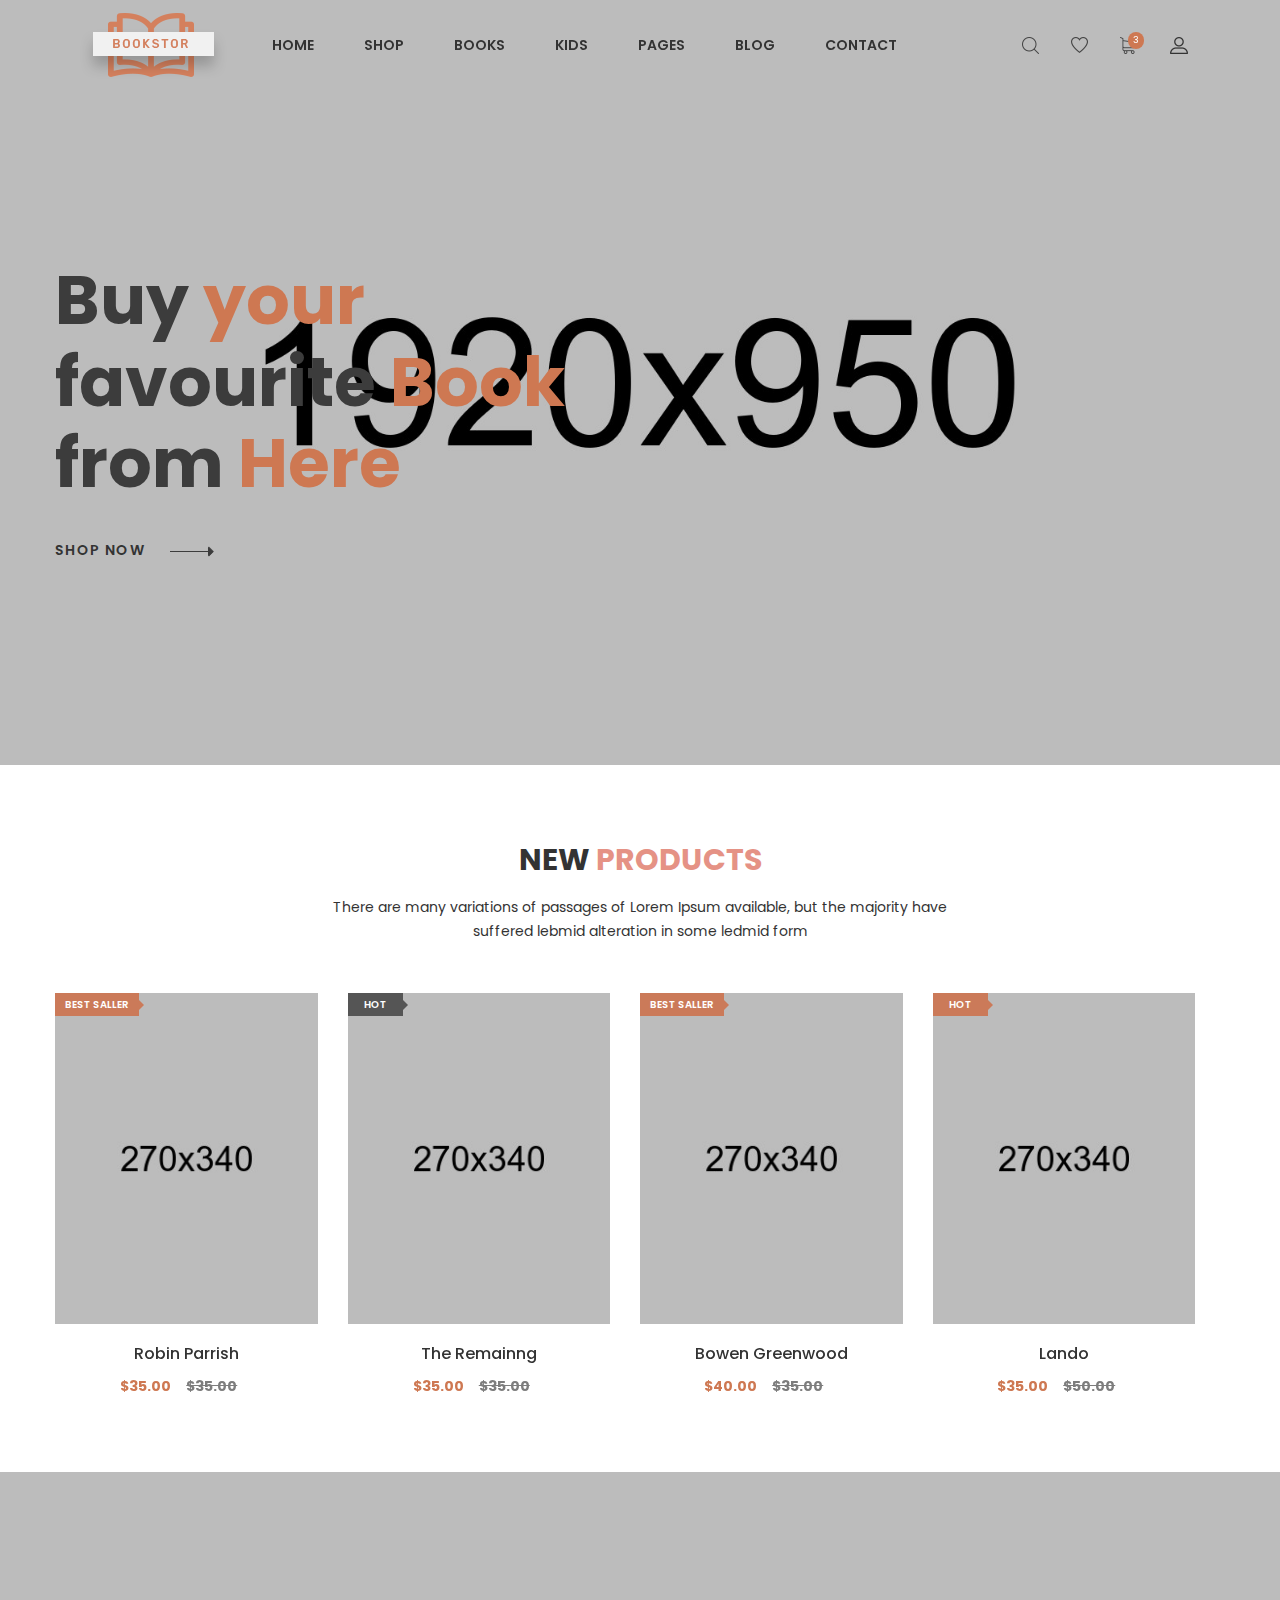
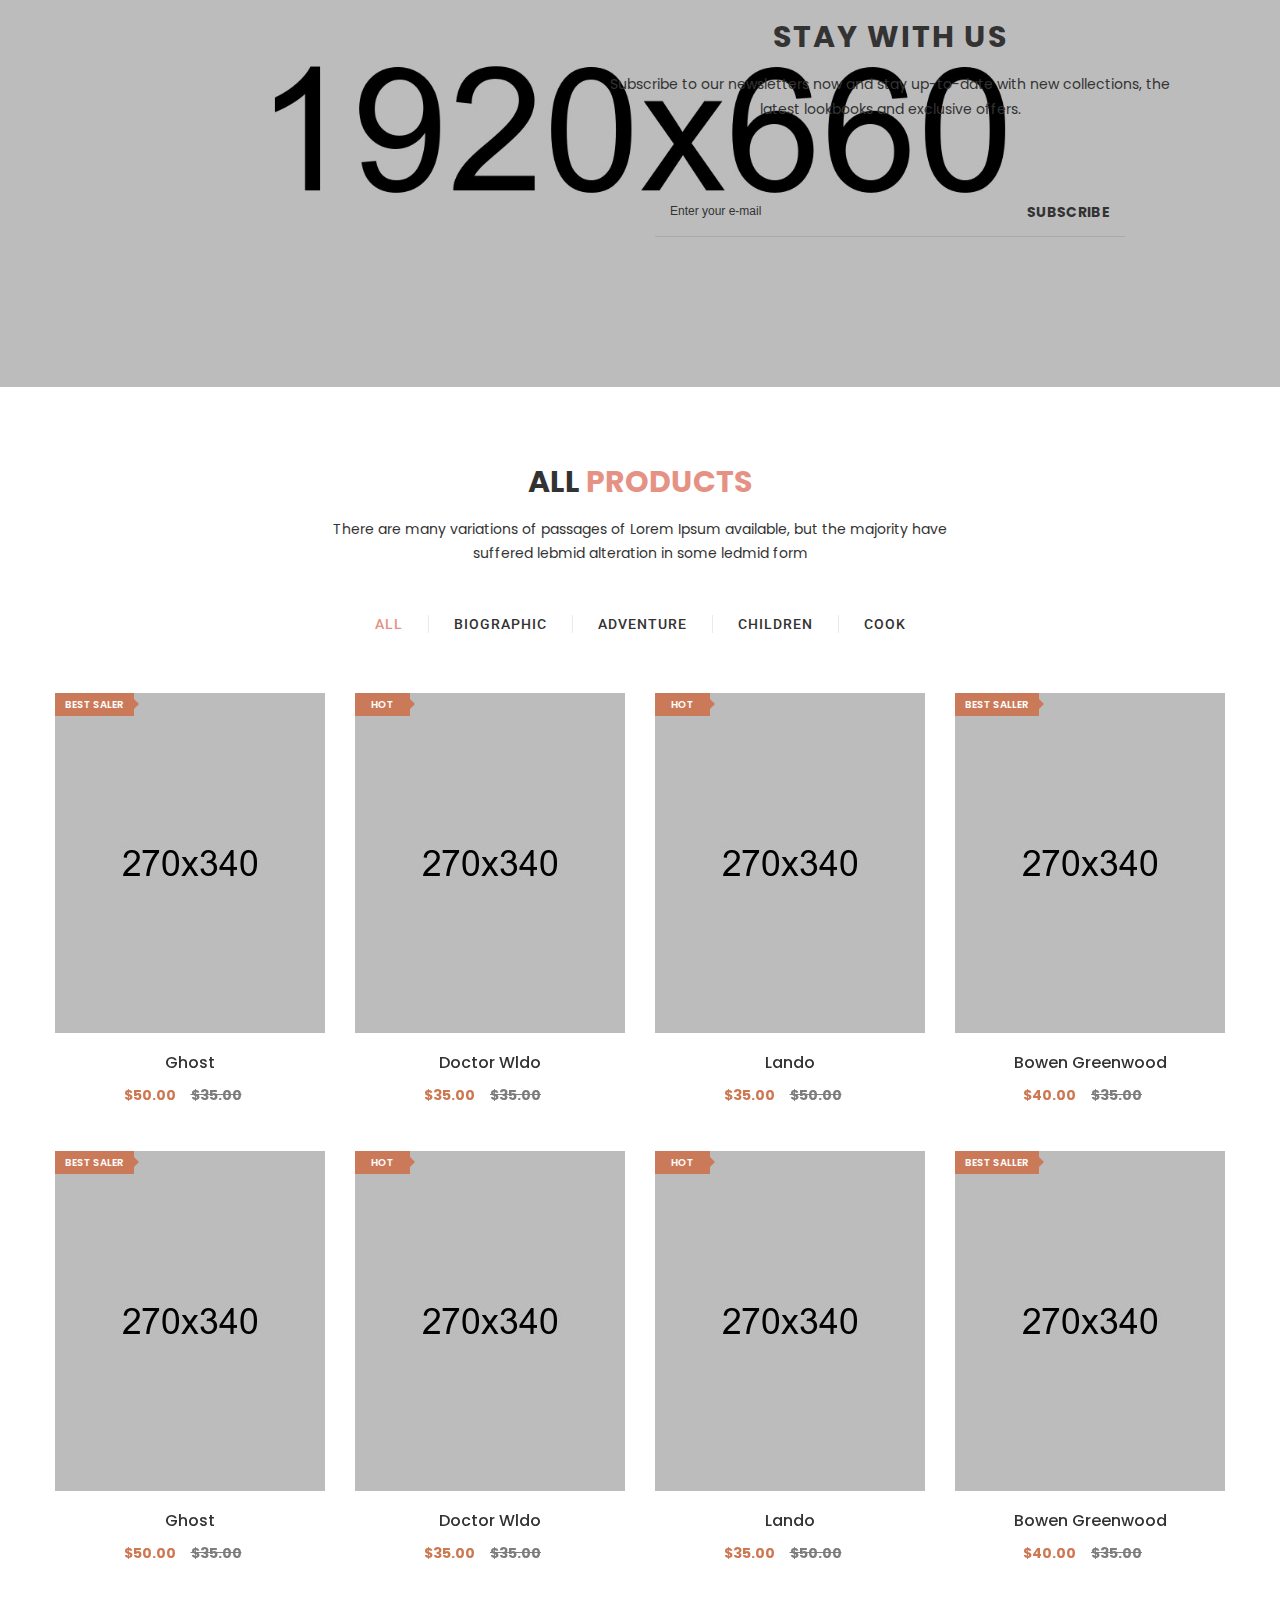
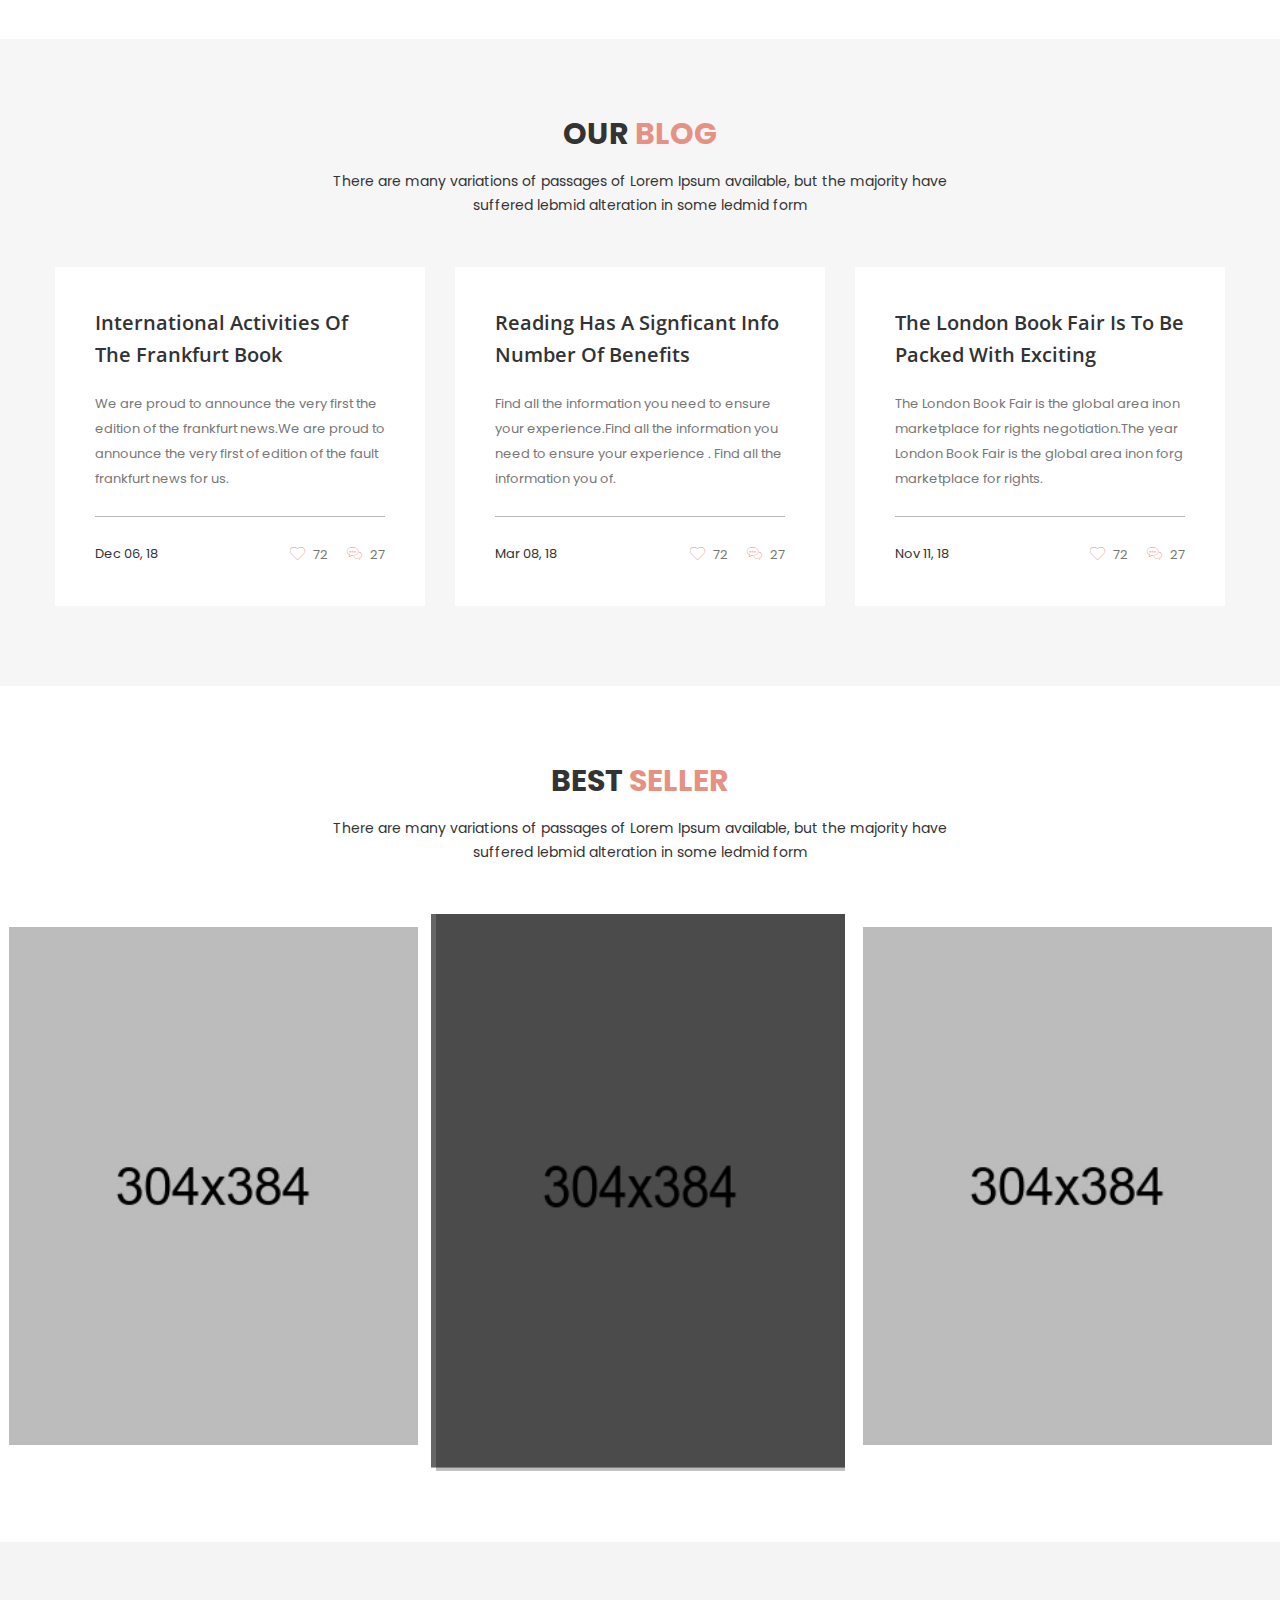
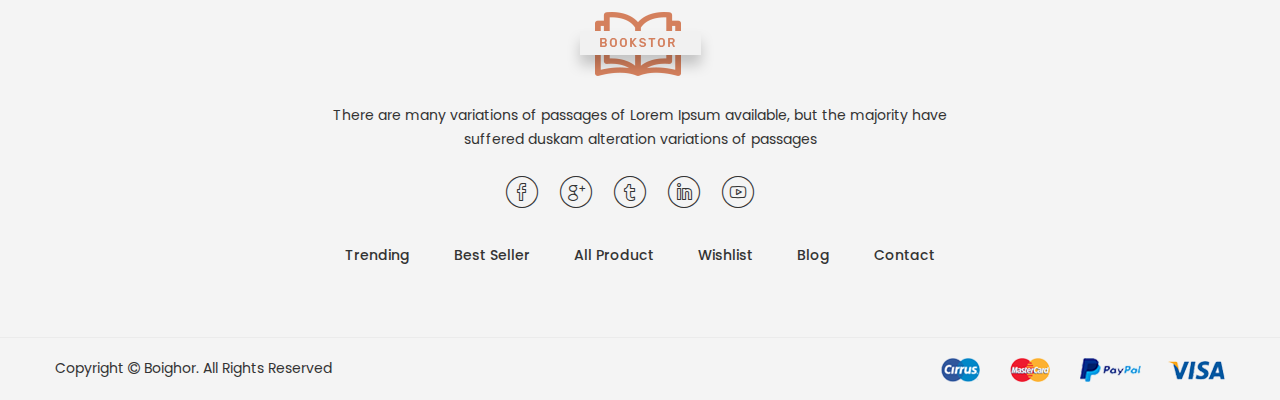
<file: boighor/index.html>
<!doctype html>
<html class="no-js" lang="zxx">
<head>
	<meta charset="utf-8">
	<meta http-equiv="x-ua-compatible" content="ie=edge">
	<title>Home | Bookshop Responsive Bootstrap4 Template - SHARED ON THEMELOCK.COM</title>
	<meta name="description" content="">
	<meta name="viewport" content="width=device-width, initial-scale=1">

	<!-- Favicons -->
	<link rel="shortcut icon" href="images/favicon.ico">
	<link rel="apple-touch-icon" href="images/icon.png">

	<!-- Google font (font-family: 'Roboto', sans-serif; Poppins ; Satisfy) -->
	<link href="https://fonts.googleapis.com/css?family=Open+Sans:300,400,600,700,800" rel="stylesheet"> 
	<link href="https://fonts.googleapis.com/css?family=Poppins:300,300i,400,400i,500,600,600i,700,700i,800" rel="stylesheet">
	<link href="https://fonts.googleapis.com/css?family=Roboto:100,300,400,500,700,900" rel="stylesheet"> 

	<!-- Stylesheets -->
	<link rel="stylesheet" href="css/bootstrap.min.css">
	<link rel="stylesheet" href="css/plugins.css">
	<link rel="stylesheet" href="style.css">

	<!-- Cusom css -->
   <link rel="stylesheet" href="css/custom.css">

	<!-- Modernizer js -->
	<script src="js/vendor/modernizr-3.5.0.min.js"></script>
</head>
<body>
	<!--[if lte IE 9]>
		<p class="browserupgrade">You are using an <strong>outdated</strong> browser. Please <a href="https://browsehappy.com/">upgrade your browser</a> to improve your experience and security.</p>
	<![endif]-->

	<!-- Main wrapper -->
	<div class="wrapper" id="wrapper">
		<!-- Header -->
		<header id="wn__header" class="header__area header__absolute sticky__header">
			<div class="container-fluid">
				<div class="row">
					<div class="col-md-6 col-sm-6 col-6 col-lg-2">
						<div class="logo">
							<a href="index.html">
								<img src="images/logo/logo.png" alt="logo images">
							</a>
						</div>
					</div>
					<div class="col-lg-8 d-none d-lg-block">
						<nav class="mainmenu__nav">
							<ul class="meninmenu d-flex justify-content-start">
								<li class="drop with--one--item"><a href="index.html">Home</a>
									<div class="megamenu dropdown">
										<ul class="item item01">
											<li><a href="index.html">Home Style Default</a></li>
											<li><a href="index-2.html">Home Style Two</a></li>
											<li><a href="index-box.html">Home Box Style</a></li>
										</ul>
									</div>
								</li>
								<li class="drop"><a href="#">Shop</a>
									<div class="megamenu mega03">
										<ul class="item item03">
											<li class="title">Shop Layout</li>
											<li><a href="shop-grid.html">Shop Grid</a></li>
											<li><a href="shop-list.html">Shop List</a></li>
											<li><a href="shop-left-sidebar.html">Shop Left Sidebar</a></li>
											<li><a href="shop-right-sidebar.html">Shop Right Sidebar</a></li>
											<li><a href="shop-no-sidebar.html">Shop No sidebar</a></li>
											<li><a href="single-product.html">Single Product</a></li>
										</ul>
										<ul class="item item03">
											<li class="title">Shop Page</li>
											<li><a href="my-account.html">My Account</a></li>
											<li><a href="cart.html">Cart Page</a></li>
											<li><a href="checkout.html">Checkout Page</a></li>
											<li><a href="wishlist.html">Wishlist Page</a></li>
											<li><a href="error404.html">404 Page</a></li>
											<li><a href="faq.html">Faq Page</a></li>
										</ul>
										<ul class="item item03">
											<li class="title">Bargain Books</li>
											<li><a href="shop-grid.html">Bargain Bestsellers</a></li>
											<li><a href="shop-grid.html">Activity Kits</a></li>
											<li><a href="shop-grid.html">B&N Classics</a></li>
											<li><a href="shop-grid.html">Books Under $5</a></li>
											<li><a href="shop-grid.html">Bargain Books</a></li>
										</ul>
									</div>
								</li>
								<li class="drop"><a href="shop-grid.html">Books</a>
									<div class="megamenu mega03">
										<ul class="item item03">
											<li class="title">Categories</li>
											<li><a href="shop-grid.html">Biography </a></li>
											<li><a href="shop-grid.html">Business </a></li>
											<li><a href="shop-grid.html">Cookbooks </a></li>
											<li><a href="shop-grid.html">Health & Fitness </a></li>
											<li><a href="shop-grid.html">History </a></li>
										</ul>
										<ul class="item item03">
											<li class="title">Customer Favourite</li>
											<li><a href="shop-grid.html">Mystery</a></li>
											<li><a href="shop-grid.html">Religion & Inspiration</a></li>
											<li><a href="shop-grid.html">Romance</a></li>
											<li><a href="shop-grid.html">Fiction/Fantasy</a></li>
											<li><a href="shop-grid.html">Sleeveless</a></li>
										</ul>
										<ul class="item item03">
											<li class="title">Collections</li>
											<li><a href="shop-grid.html">Science </a></li>
											<li><a href="shop-grid.html">Fiction/Fantasy</a></li>
											<li><a href="shop-grid.html">Self-Improvemen</a></li>
											<li><a href="shop-grid.html">Home & Garden</a></li>
											<li><a href="shop-grid.html">Humor Books</a></li>
										</ul>
									</div>
								</li>
								<li class="drop"><a href="shop-grid.html">Kids</a>
									<div class="megamenu mega02">
										<ul class="item item02">
											<li class="title">Top Collections</li>
											<li><a href="shop-grid.html">American Girl</a></li>
											<li><a href="shop-grid.html">Diary Wimpy Kid</a></li>
											<li><a href="shop-grid.html">Finding Dory</a></li>
											<li><a href="shop-grid.html">Harry Potter</a></li>
											<li><a href="shop-grid.html">Land of Stories</a></li>
										</ul>
										<ul class="item item02">
											<li class="title">More For Kids</li>
											<li><a href="shop-grid.html">B&N Educators</a></li>
											<li><a href="shop-grid.html">B&N Kids' Club</a></li>
											<li><a href="shop-grid.html">Kids' Music</a></li>
											<li><a href="shop-grid.html">Toys & Games</a></li>
											<li><a href="shop-grid.html">Hoodies</a></li>
										</ul>
									</div>
								</li>
								<li class="drop"><a href="#">Pages</a>
									<div class="megamenu dropdown">
										<ul class="item item01">
											<li><a href="about.html">About Page</a></li>
											<li class="label2"><a href="portfolio.html">Portfolio</a>
												<ul>
													<li><a href="portfolio.html">Portfolio</a></li>
													<li><a href="portfolio-three-column.html">Portfolio 3 Column</a></li>
													<li><a href="portfolio-details.html">Portfolio Details</a></li>
												</ul>
											</li>
											<li><a href="my-account.html">My Account</a></li>
											<li><a href="cart.html">Cart Page</a></li>
											<li><a href="checkout.html">Checkout Page</a></li>
											<li><a href="wishlist.html">Wishlist Page</a></li>
											<li><a href="error404.html">404 Page</a></li>
											<li><a href="faq.html">Faq Page</a></li>
											<li><a href="team.html">Team Page</a></li>
										</ul>
									</div>
								</li>
								<li class="drop"><a href="blog.html">Blog</a>
									<div class="megamenu dropdown">
										<ul class="item item01">
											<li><a href="blog.html">Blog Page</a></li>
											<li><a href="blog-left-sidebar.html">Blog Left Sidebar</a></li>
											<li><a href="blog-no-sidebar.html">Blog No Sidebar</a></li>
											<li><a href="blog-details.html">Blog Details</a></li>
										</ul>
									</div>
								</li>
								<li><a href="contact.html">Contact</a></li>
							</ul>
						</nav>
					</div>
					<div class="col-md-6 col-sm-6 col-6 col-lg-2">
						<ul class="header__sidebar__right d-flex justify-content-end align-items-center">
							<li class="shop_search"><a class="search__active" href="#"></a></li>
							<li class="wishlist"><a href="#"></a></li>
							<li class="shopcart"><a class="cartbox_active" href="#"><span class="product_qun">3</span></a>
								<!-- Start Shopping Cart -->
								<div class="block-minicart minicart__active">
									<div class="minicart-content-wrapper">
										<div class="micart__close">
											<span>close</span>
										</div>
										<div class="items-total d-flex justify-content-between">
											<span>3 items</span>
											<span>Cart Subtotal</span>
										</div>
										<div class="total_amount text-right">
											<span>$66.00</span>
										</div>
										<div class="mini_action checkout">
											<a class="checkout__btn" href="cart.html">Go to Checkout</a>
										</div>
										<div class="single__items">
											<div class="miniproduct">
												<div class="item01 d-flex">
													<div class="thumb">
														<a href="product-details.html"><img src="images/product/sm-img/1.jpg" alt="product images"></a>
													</div>
													<div class="content">
														<h6><a href="product-details.html">Voyage Yoga Bag</a></h6>
														<span class="prize">$30.00</span>
														<div class="product_prize d-flex justify-content-between">
															<span class="qun">Qty: 01</span>
															<ul class="d-flex justify-content-end">
																<li><a href="#"><i class="zmdi zmdi-settings"></i></a></li>
																<li><a href="#"><i class="zmdi zmdi-delete"></i></a></li>
															</ul>
														</div>
													</div>
												</div>
												<div class="item01 d-flex mt--20">
													<div class="thumb">
														<a href="product-details.html"><img src="images/product/sm-img/3.jpg" alt="product images"></a>
													</div>
													<div class="content">
														<h6><a href="product-details.html">Impulse Duffle</a></h6>
														<span class="prize">$40.00</span>
														<div class="product_prize d-flex justify-content-between">
															<span class="qun">Qty: 03</span>
															<ul class="d-flex justify-content-end">
																<li><a href="#"><i class="zmdi zmdi-settings"></i></a></li>
																<li><a href="#"><i class="zmdi zmdi-delete"></i></a></li>
															</ul>
														</div>
													</div>
												</div>
												<div class="item01 d-flex mt--20">
													<div class="thumb">
														<a href="product-details.html"><img src="images/product/sm-img/2.jpg" alt="product images"></a>
													</div>
													<div class="content">
														<h6><a href="product-details.html">Compete Track Tote</a></h6>
														<span class="prize">$40.00</span>
														<div class="product_prize d-flex justify-content-between">
															<span class="qun">Qty: 03</span>
															<ul class="d-flex justify-content-end">
																<li><a href="#"><i class="zmdi zmdi-settings"></i></a></li>
																<li><a href="#"><i class="zmdi zmdi-delete"></i></a></li>
															</ul>
														</div>
													</div>
												</div>
											</div>
										</div>
										<div class="mini_action cart">
											<a class="cart__btn" href="cart.html">View and edit cart</a>
										</div>
									</div>
								</div>
								<!-- End Shopping Cart -->
							</li>
							<li class="setting__bar__icon"><a class="setting__active" href="#"></a>
								<div class="searchbar__content setting__block">
									<div class="content-inner">
										<div class="switcher-currency">
											<strong class="label switcher-label">
												<span>Currency</span>
											</strong>
											<div class="switcher-options">
												<div class="switcher-currency-trigger">
													<span class="currency-trigger">USD - US Dollar</span>
													<ul class="switcher-dropdown">
														<li>GBP - British Pound Sterling</li>
														<li>EUR - Euro</li>
													</ul>
												</div>
											</div>
										</div>
										<div class="switcher-currency">
											<strong class="label switcher-label">
												<span>Language</span>
											</strong>
											<div class="switcher-options">
												<div class="switcher-currency-trigger">
													<span class="currency-trigger">English01</span>
													<ul class="switcher-dropdown">
														<li>English02</li>
														<li>English03</li>
														<li>English04</li>
														<li>English05</li>
													</ul>
												</div>
											</div>
										</div>
										<div class="switcher-currency">
											<strong class="label switcher-label">
												<span>Select Store</span>
											</strong>
											<div class="switcher-options">
												<div class="switcher-currency-trigger">
													<span class="currency-trigger">Fashion Store</span>
													<ul class="switcher-dropdown">
														<li>Furniture</li>
														<li>Shoes</li>
														<li>Speaker Store</li>
														<li>Furniture</li>
													</ul>
												</div>
											</div>
										</div>
										<div class="switcher-currency">
											<strong class="label switcher-label">
												<span>My Account</span>
											</strong>
											<div class="switcher-options">
												<div class="switcher-currency-trigger">
													<div class="setting__menu">
														<span><a href="#">Compare Product</a></span>
														<span><a href="#">My Account</a></span>
														<span><a href="#">My Wishlist</a></span>
														<span><a href="#">Sign In</a></span>
														<span><a href="#">Create An Account</a></span>
													</div>
												</div>
											</div>
										</div>
									</div>
								</div>
							</li>
						</ul>
					</div>
				</div>
				<!-- Start Mobile Menu -->
				<div class="row d-none">
					<div class="col-lg-12 d-none">
						<nav class="mobilemenu__nav">
							<ul class="meninmenu">
								<li><a href="index.html">Home</a>
									<ul>
										<li><a href="index.html">Home Style Default</a></li>
										<li><a href="index-2.html">Home Style Two</a></li>
										<li><a href="index-box.html">Home Box Style</a></li>
									</ul>
								</li>
								<li><a href="#">Pages</a>
									<ul>
										<li><a href="about.html">About Page</a></li>
										<li><a href="portfolio.html">Portfolio</a>
											<ul>
												<li><a href="portfolio.html">Portfolio</a></li>
												<li><a href="portfolio-three-column.html">Portfolio 3 Column</a></li>
												<li><a href="portfolio-details.html">Portfolio Details</a></li>
											</ul>
										</li>
										<li><a href="my-account.html">My Account</a></li>
										<li><a href="cart.html">Cart Page</a></li>
										<li><a href="checkout.html">Checkout Page</a></li>
										<li><a href="wishlist.html">Wishlist Page</a></li>
										<li><a href="error404.html">404 Page</a></li>
										<li><a href="faq.html">Faq Page</a></li>
										<li><a href="team.html">Team Page</a></li>
									</ul>
								</li>
								<li><a href="shop-grid.html">Shop</a>
									<ul>
										<li><a href="shop-grid.html">Shop Grid</a></li>
										<li><a href="shop-list.html">Shop List</a></li>
										<li><a href="shop-left-sidebar.html">Shop Left Sidebar</a></li>
										<li><a href="shop-right-sidebar.html">Shop Right Sidebar</a></li>
										<li><a href="shop-no-sidebar.html">Shop No sidebar</a></li>
										<li><a href="single-product.html">Single Product</a></li>
									</ul>
								</li>
								<li><a href="blog.html">Blog</a>
									<ul>
										<li><a href="blog.html">Blog Page</a></li>
										<li><a href="blog-left-sidebar.html">Blog Left Sidebar</a></li>
										<li><a href="blog-no-sidebar.html">Blog No Sidebar</a></li>
										<li><a href="blog-details.html">Blog Details</a></li>
									</ul>
								</li>
								<li><a href="contact.html">Contact</a></li>
							</ul>
						</nav>
					</div>
				</div>
				<!-- End Mobile Menu -->
	            <div class="mobile-menu d-block d-lg-none">
	            </div>
	            <!-- Mobile Menu -->	
			</div>		
		</header>
		<!-- //Header -->
		<!-- Start Search Popup -->
		<div class="brown--color box-search-content search_active block-bg close__top">
			<form id="search_mini_form" class="minisearch" action="#">
				<div class="field__search">
					<input type="text" placeholder="Search entire store here...">
					<div class="action">
						<a href="#"><i class="zmdi zmdi-search"></i></a>
					</div>
				</div>
			</form>
			<div class="close__wrap">
				<span>close</span>
			</div>
		</div>
		<!-- End Search Popup -->
        <!-- Start Slider area -->
        <div class="slider-area brown__nav slider--15 slide__activation slide__arrow01 owl-carousel owl-theme">
        	<!-- Start Single Slide -->
	        <div class="slide animation__style10 bg-image--1 fullscreen align__center--left">
	            <div class="container">
	            	<div class="row">
	            		<div class="col-lg-12">
	            			<div class="slider__content">
		            			<div class="contentbox">
		            				<h2>Buy <span>your </span></h2>
		            				<h2>favourite <span>Book </span></h2>
		            				<h2>from <span>Here </span></h2>
				                   	<a class="shopbtn" href="#">shop now</a>
		            			</div>
	            			</div>
	            		</div>
	            	</div>
	            </div>
            </div>
            <!-- End Single Slide -->
        	<!-- Start Single Slide -->
	        <div class="slide animation__style10 bg-image--7 fullscreen align__center--left">
	            <div class="container">
	            	<div class="row">
	            		<div class="col-lg-12">
	            			<div class="slider__content">
		            			<div class="contentbox">
		            				<h2>Buy <span>your </span></h2>
		            				<h2>favourite <span>Book </span></h2>
		            				<h2>from <span>Here </span></h2>
				                   	<a class="shopbtn" href="#">shop now</a>
		            			</div>
	            			</div>
	            		</div>
	            	</div>
	            </div>
            </div>
            <!-- End Single Slide -->
        </div>
        <!-- End Slider area -->
		<!-- Start BEst Seller Area -->
		<section class="wn__product__area brown--color pt--80  pb--30">
			<div class="container">
				<div class="row">
					<div class="col-lg-12">
						<div class="section__title text-center">
							<h2 class="title__be--2">New <span class="color--theme">Products</span></h2>
							<p>There are many variations of passages of Lorem Ipsum available, but the majority have suffered lebmid alteration in some ledmid form</p>
						</div>
					</div>
				</div>
				<!-- Start Single Tab Content -->
				<div class="furniture--4 border--round arrows_style owl-carousel owl-theme row mt--50">
					<!-- Start Single Product -->
					<div class="product product__style--3">
						<div class="col-lg-3 col-md-4 col-sm-6 col-12">
							<div class="product__thumb">
								<a class="first__img" href="single-product.html"><img src="images/books/1.jpg" alt="product image"></a>
								<a class="second__img animation1" href="single-product.html"><img src="images/books/2.jpg" alt="product image"></a>
								<div class="hot__box">
									<span class="hot-label">BEST SALLER</span>
								</div>
							</div>
							<div class="product__content content--center">
								<h4><a href="single-product.html">robin parrish</a></h4>
								<ul class="prize d-flex">
									<li>$35.00</li>
									<li class="old_prize">$35.00</li>
								</ul>
								<div class="action">
									<div class="actions_inner">
										<ul class="add_to_links">
											<li><a class="cart" href="cart.html"><i class="bi bi-shopping-bag4"></i></a></li>
											<li><a class="wishlist" href="wishlist.html"><i class="bi bi-shopping-cart-full"></i></a></li>
											<li><a class="compare" href="#"><i class="bi bi-heart-beat"></i></a></li>
											<li><a data-toggle="modal" title="Quick View" class="quickview modal-view detail-link" href="#productmodal"><i class="bi bi-search"></i></a></li>
										</ul>
									</div>
								</div>
								<div class="product__hover--content">
									<ul class="rating d-flex">
										<li class="on"><i class="fa fa-star-o"></i></li>
										<li class="on"><i class="fa fa-star-o"></i></li>
										<li class="on"><i class="fa fa-star-o"></i></li>
										<li><i class="fa fa-star-o"></i></li>
										<li><i class="fa fa-star-o"></i></li>
									</ul>
								</div>
							</div>
						</div>
					</div>
					<!-- Start Single Product -->
					<!-- Start Single Product -->
					<div class="product product__style--3">
						<div class="col-lg-3 col-md-4 col-sm-6 col-12">
							<div class="product__thumb">
								<a class="first__img" href="single-product.html"><img src="images/books/3.jpg" alt="product image"></a>
								<a class="second__img animation1" href="single-product.html"><img src="images/books/4.jpg" alt="product image"></a>
								<div class="hot__box color--2">
									<span class="hot-label">HOT</span>
								</div>
							</div>
							<div class="product__content content--center">
								<h4><a href="single-product.html">The Remainng</a></h4>
								<ul class="prize d-flex">
									<li>$35.00</li>
									<li class="old_prize">$35.00</li>
								</ul>
								<div class="action">
									<div class="actions_inner">
										<ul class="add_to_links">
											<li><a class="cart" href="cart.html"><i class="bi bi-shopping-bag4"></i></a></li>
											<li><a class="wishlist" href="wishlist.html"><i class="bi bi-shopping-cart-full"></i></a></li>
											<li><a class="compare" href="#"><i class="bi bi-heart-beat"></i></a></li>
											<li><a data-toggle="modal" title="Quick View" class="quickview modal-view detail-link" href="#productmodal"><i class="bi bi-search"></i></a></li>
										</ul>
									</div>
								</div>
								<div class="product__hover--content">
									<ul class="rating d-flex">
										<li class="on"><i class="fa fa-star-o"></i></li>
										<li class="on"><i class="fa fa-star-o"></i></li>
										<li class="on"><i class="fa fa-star-o"></i></li>
										<li><i class="fa fa-star-o"></i></li>
										<li><i class="fa fa-star-o"></i></li>
									</ul>
								</div>
							</div>
						</div>
					</div>
					<!-- Start Single Product -->
					<!-- Start Single Product -->
					<div class="product product__style--3">
						<div class="col-lg-3 col-md-4 col-sm-6 col-12">
							<div class="product__thumb">
								<a class="first__img" href="single-product.html"><img src="images/books/5.jpg" alt="product image"></a>
								<a class="second__img animation1" href="single-product.html"><img src="images/books/6.jpg" alt="product image"></a>
								<div class="hot__box">
									<span class="hot-label">BEST SALLER</span>
								</div>
							</div>
							<div class="product__content content--center">
								<h4><a href="single-product.html">Bowen Greenwood</a></h4>
								<ul class="prize d-flex">
									<li>$40.00</li>
									<li class="old_prize">$35.00</li>
								</ul>
								<div class="action">
									<div class="actions_inner">
										<ul class="add_to_links">
											<li><a class="cart" href="cart.html"><i class="bi bi-shopping-bag4"></i></a></li>
											<li><a class="wishlist" href="wishlist.html"><i class="bi bi-shopping-cart-full"></i></a></li>
											<li><a class="compare" href="#"><i class="bi bi-heart-beat"></i></a></li>
											<li><a data-toggle="modal" title="Quick View" class="quickview modal-view detail-link" href="#productmodal"><i class="bi bi-search"></i></a></li>
										</ul>
									</div>
								</div>
								<div class="product__hover--content">
									<ul class="rating d-flex">
										<li class="on"><i class="fa fa-star-o"></i></li>
										<li class="on"><i class="fa fa-star-o"></i></li>
										<li class="on"><i class="fa fa-star-o"></i></li>
										<li><i class="fa fa-star-o"></i></li>
										<li><i class="fa fa-star-o"></i></li>
									</ul>
								</div>
							</div>
						</div>
					</div>
					<!-- Start Single Product -->
					<!-- Start Single Product -->
					<div class="product product__style--3">
						<div class="col-lg-3 col-md-4 col-sm-6 col-12">
							<div class="product__thumb">
								<a class="first__img" href="single-product.html"><img src="images/books/7.jpg" alt="product image"></a>
								<a class="second__img animation1" href="single-product.html"><img src="images/books/8.jpg" alt="product image"></a>
								<div class="hot__box">
									<span class="hot-label">HOT</span>
								</div>
							</div>
							<div class="product__content content--center">
								<h4><a href="single-product.html">Lando</a></h4>
								<ul class="prize d-flex">
									<li>$35.00</li>
									<li class="old_prize">$50.00</li>
								</ul>
								<div class="action">
									<div class="actions_inner">
										<ul class="add_to_links">
											<li><a class="cart" href="cart.html"><i class="bi bi-shopping-bag4"></i></a></li>
											<li><a class="wishlist" href="wishlist.html"><i class="bi bi-shopping-cart-full"></i></a></li>
											<li><a class="compare" href="#"><i class="bi bi-heart-beat"></i></a></li>
											<li><a data-toggle="modal" title="Quick View" class="quickview modal-view detail-link" href="#productmodal"><i class="bi bi-search"></i></a></li>
										</ul>
									</div>
								</div>
								<div class="product__hover--content">
									<ul class="rating d-flex">
										<li class="on"><i class="fa fa-star-o"></i></li>
										<li class="on"><i class="fa fa-star-o"></i></li>
										<li class="on"><i class="fa fa-star-o"></i></li>
										<li><i class="fa fa-star-o"></i></li>
										<li><i class="fa fa-star-o"></i></li>
									</ul>
								</div>
							</div>
						</div>
					</div>
					<!-- Start Single Product -->
					<!-- Start Single Product -->
					<div class="product product__style--3">
						<div class="col-lg-3 col-md-4 col-sm-6 col-12">
							<div class="product__thumb">
								<a class="first__img" href="single-product.html"><img src="images/books/9.jpg" alt="product image"></a>
								<a class="second__img animation1" href="single-product.html"><img src="images/books/10.jpg" alt="product image"></a>
								<div class="hot__box">
									<span class="hot-label">HOT</span>
								</div>
							</div>
							<div class="product__content content--center">
								<h4><a href="single-product.html">Doctor Wldo</a></h4>
								<ul class="prize d-flex">
									<li>$35.00</li>
									<li class="old_prize">$35.00</li>
								</ul>
								<div class="action">
									<div class="actions_inner">
										<ul class="add_to_links">
											<li><a class="cart" href="cart.html"><i class="bi bi-shopping-bag4"></i></a></li>
											<li><a class="wishlist" href="wishlist.html"><i class="bi bi-shopping-cart-full"></i></a></li>
											<li><a class="compare" href="#"><i class="bi bi-heart-beat"></i></a></li>
											<li><a data-toggle="modal" title="Quick View" class="quickview modal-view detail-link" href="#productmodal"><i class="bi bi-search"></i></a></li>
										</ul>
									</div>
								</div>
								<div class="product__hover--content">
									<ul class="rating d-flex">
										<li class="on"><i class="fa fa-star-o"></i></li>
										<li class="on"><i class="fa fa-star-o"></i></li>
										<li class="on"><i class="fa fa-star-o"></i></li>
										<li><i class="fa fa-star-o"></i></li>
										<li><i class="fa fa-star-o"></i></li>
									</ul>
								</div>
							</div>
						</div>
					</div>
					<!-- Start Single Product -->
					<!-- Start Single Product -->
					<div class="product product__style--3">
						<div class="col-lg-3 col-md-4 col-sm-6 col-12">
							<div class="product__thumb">
								<a class="first__img" href="single-product.html"><img src="images/books/11.jpg" alt="product image"></a>
								<a class="second__img animation1" href="single-product.html"><img src="images/books/2.jpg" alt="product image"></a>
								<div class="hot__box">
									<span class="hot-label">BEST SALER</span>
								</div>
							</div>
							<div class="product__content content--center content--center">
								<h4><a href="single-product.html">Ghost</a></h4>
								<ul class="prize d-flex">
									<li>$50.00</li>
									<li class="old_prize">$35.00</li>
								</ul>
								<div class="action">
									<div class="actions_inner">
										<ul class="add_to_links">
											<li><a class="cart" href="cart.html"><i class="bi bi-shopping-bag4"></i></a></li>
											<li><a class="wishlist" href="wishlist.html"><i class="bi bi-shopping-cart-full"></i></a></li>
											<li><a class="compare" href="#"><i class="bi bi-heart-beat"></i></a></li>
											<li><a data-toggle="modal" title="Quick View" class="quickview modal-view detail-link" href="#productmodal"><i class="bi bi-search"></i></a></li>
										</ul>
									</div>
								</div>
								<div class="product__hover--content">
									<ul class="rating d-flex">
										<li class="on"><i class="fa fa-star-o"></i></li>
										<li class="on"><i class="fa fa-star-o"></i></li>
										<li class="on"><i class="fa fa-star-o"></i></li>
										<li><i class="fa fa-star-o"></i></li>
										<li><i class="fa fa-star-o"></i></li>
									</ul>
								</div>
							</div>
						</div>
						<!-- Start Single Product -->
					</div>
				</div>
				<!-- End Single Tab Content -->
			</div>
		</section>
		<!-- Start BEst Seller Area -->
		<!-- Start NEwsletter Area -->
		<section class="wn__newsletter__area bg-image--2">
			<div class="container">
				<div class="row">
					<div class="col-lg-7 offset-lg-5 col-md-12 col-12 ptb--150">
						<div class="section__title text-center">
							<h2>Stay With Us</h2>
						</div>
						<div class="newsletter__block text-center">
							<p>Subscribe to our newsletters now and stay up-to-date with new collections, the latest lookbooks and exclusive offers.</p>
							<form action="#">
								<div class="newsletter__box">
									<input type="email" placeholder="Enter your e-mail">
									<button>Subscribe</button>
								</div>
							</form>
						</div>
					</div>
				</div>
			</div>
		</section>
		<!-- End NEwsletter Area -->
		<!-- Start Best Seller Area -->
		<section class="wn__bestseller__area bg--white pt--80  pb--30">
			<div class="container">
				<div class="row">
					<div class="col-lg-12">
						<div class="section__title text-center">
							<h2 class="title__be--2">All <span class="color--theme">Products</span></h2>
							<p>There are many variations of passages of Lorem Ipsum available, but the majority have suffered lebmid alteration in some ledmid form</p>
						</div>
					</div>
				</div>
				<div class="row mt--50">
					<div class="col-md-12 col-lg-12 col-sm-12">
						<div class="product__nav nav justify-content-center" role="tablist">
                            <a class="nav-item nav-link active" data-toggle="tab" href="#nav-all" role="tab">ALL</a>
                            <a class="nav-item nav-link" data-toggle="tab" href="#nav-biographic" role="tab">BIOGRAPHIC</a>
                            <a class="nav-item nav-link" data-toggle="tab" href="#nav-adventure" role="tab">ADVENTURE</a>
                            <a class="nav-item nav-link" data-toggle="tab" href="#nav-children" role="tab">CHILDREN</a>
                            <a class="nav-item nav-link" data-toggle="tab" href="#nav-cook" role="tab">COOK</a>
                        </div>
					</div>
				</div>
				<div class="tab__container mt--60">
					<!-- Start Single Tab Content -->
					<div class="row single__tab tab-pane fade show active" id="nav-all" role="tabpanel">
						<div class="product__indicator--4 arrows_style owl-carousel owl-theme">
							<div class="single__product">
								<!-- Start Single Product -->
								<div class="col-lg-3 col-md-4 col-sm-6 col-12">
									<div class="product product__style--3">
										<div class="product__thumb">
											<a class="first__img" href="single-product.html"><img src="images/books/1.jpg" alt="product image"></a>
											<a class="second__img animation1" href="single-product.html"><img src="images/books/2.jpg" alt="product image"></a>
											<div class="hot__box">
												<span class="hot-label">BEST SALER</span>
											</div>
										</div>
										<div class="product__content content--center content--center">
											<h4><a href="single-product.html">Ghost</a></h4>
											<ul class="prize d-flex">
												<li>$50.00</li>
												<li class="old_prize">$35.00</li>
											</ul>
											<div class="action">
												<div class="actions_inner">
													<ul class="add_to_links">
														<li><a class="cart" href="cart.html"><i class="bi bi-shopping-bag4"></i></a></li>
														<li><a class="wishlist" href="wishlist.html"><i class="bi bi-shopping-cart-full"></i></a></li>
														<li><a class="compare" href="#"><i class="bi bi-heart-beat"></i></a></li>
														<li><a data-toggle="modal" title="Quick View" class="quickview modal-view detail-link" href="#productmodal"><i class="bi bi-search"></i></a></li>
													</ul>
												</div>
											</div>
											<div class="product__hover--content">
												<ul class="rating d-flex">
													<li class="on"><i class="fa fa-star-o"></i></li>
													<li class="on"><i class="fa fa-star-o"></i></li>
													<li class="on"><i class="fa fa-star-o"></i></li>
													<li><i class="fa fa-star-o"></i></li>
													<li><i class="fa fa-star-o"></i></li>
												</ul>
											</div>
										</div>
									</div>
								</div>
								<!-- Start Single Product -->
								<!-- Start Single Product -->
								<div class="col-lg-3 col-md-4 col-sm-6 col-12">
									<div class="product product__style--3">
										<div class="product__thumb">
											<a class="first__img" href="single-product.html"><img src="images/books/3.jpg" alt="product image"></a>
											<a class="second__img animation1" href="single-product.html"><img src="images/books/9.jpg" alt="product image"></a>
											<div class="hot__box">
												<span class="hot-label">BEST SALER</span>
											</div>
										</div>
										<div class="product__content content--center content--center">
											<h4><a href="single-product.html">Ghost</a></h4>
											<ul class="prize d-flex">
												<li>$50.00</li>
												<li class="old_prize">$35.00</li>
											</ul>
											<div class="action">
												<div class="actions_inner">
													<ul class="add_to_links">
														<li><a class="cart" href="cart.html"><i class="bi bi-shopping-bag4"></i></a></li>
														<li><a class="wishlist" href="wishlist.html"><i class="bi bi-shopping-cart-full"></i></a></li>
														<li><a class="compare" href="#"><i class="bi bi-heart-beat"></i></a></li>
														<li><a data-toggle="modal" title="Quick View" class="quickview modal-view detail-link" href="#productmodal"><i class="bi bi-search"></i></a></li>
													</ul>
												</div>
											</div>
											<div class="product__hover--content">
												<ul class="rating d-flex">
													<li class="on"><i class="fa fa-star-o"></i></li>
													<li class="on"><i class="fa fa-star-o"></i></li>
													<li class="on"><i class="fa fa-star-o"></i></li>
													<li><i class="fa fa-star-o"></i></li>
													<li><i class="fa fa-star-o"></i></li>
												</ul>
											</div>
										</div>
									</div>
								</div>
								<!-- Start Single Product -->
							</div>
							<div class="single__product">
								<!-- Start Single Product -->
								<div class="col-lg-3 col-md-4 col-sm-6 col-12">
									<div class="product product__style--3">
										<div class="product__thumb">
											<a class="first__img" href="single-product.html"><img src="images/books/5.jpg" alt="product image"></a>
											<a class="second__img animation1" href="single-product.html"><img src="images/books/6.jpg" alt="product image"></a>
											<div class="hot__box">
												<span class="hot-label">HOT</span>
											</div>
										</div>
										<div class="product__content content--center">
											<h4><a href="single-product.html">Doctor Wldo</a></h4>
											<ul class="prize d-flex">
												<li>$35.00</li>
												<li class="old_prize">$35.00</li>
											</ul>
											<div class="action">
												<div class="actions_inner">
													<ul class="add_to_links">
														<li><a class="cart" href="cart.html"><i class="bi bi-shopping-bag4"></i></a></li>
														<li><a class="wishlist" href="wishlist.html"><i class="bi bi-shopping-cart-full"></i></a></li>
														<li><a class="compare" href="#"><i class="bi bi-heart-beat"></i></a></li>
														<li><a data-toggle="modal" title="Quick View" class="quickview modal-view detail-link" href="#productmodal"><i class="bi bi-search"></i></a></li>
													</ul>
												</div>
											</div>
											<div class="product__hover--content">
												<ul class="rating d-flex">
													<li class="on"><i class="fa fa-star-o"></i></li>
													<li class="on"><i class="fa fa-star-o"></i></li>
													<li class="on"><i class="fa fa-star-o"></i></li>
													<li><i class="fa fa-star-o"></i></li>
													<li><i class="fa fa-star-o"></i></li>
												</ul>
											</div>
										</div>
									</div>
								</div>
								<!-- Start Single Product -->
								<!-- Start Single Product -->
								<div class="col-lg-3 col-md-4 col-sm-6 col-12">
									<div class="product product__style--3">
										<div class="product__thumb">
											<a class="first__img" href="single-product.html"><img src="images/books/7.jpg" alt="product image"></a>
											<a class="second__img animation1" href="single-product.html"><img src="images/books/8.jpg" alt="product image"></a>
											<div class="hot__box">
												<span class="hot-label">HOT</span>
											</div>
										</div>
										<div class="product__content content--center">
											<h4><a href="single-product.html">Doctor Wldo</a></h4>
											<ul class="prize d-flex">
												<li>$35.00</li>
												<li class="old_prize">$35.00</li>
											</ul>
											<div class="action">
												<div class="actions_inner">
													<ul class="add_to_links">
														<li><a class="cart" href="cart.html"><i class="bi bi-shopping-bag4"></i></a></li>
														<li><a class="wishlist" href="wishlist.html"><i class="bi bi-shopping-cart-full"></i></a></li>
														<li><a class="compare" href="#"><i class="bi bi-heart-beat"></i></a></li>
														<li><a data-toggle="modal" title="Quick View" class="quickview modal-view detail-link" href="#productmodal"><i class="bi bi-search"></i></a></li>
													</ul>
												</div>
											</div>
											<div class="product__hover--content">
												<ul class="rating d-flex">
													<li class="on"><i class="fa fa-star-o"></i></li>
													<li class="on"><i class="fa fa-star-o"></i></li>
													<li class="on"><i class="fa fa-star-o"></i></li>
													<li><i class="fa fa-star-o"></i></li>
													<li><i class="fa fa-star-o"></i></li>
												</ul>
											</div>
										</div>
									</div>
								</div>
								<!-- Start Single Product -->
							</div>
							<div class="single__product">
								<!-- Start Single Product -->
								<div class="col-lg-3 col-md-4 col-sm-6 col-12">
									<div class="product product__style--3">
										<div class="product__thumb">
											<a class="first__img" href="single-product.html"><img src="images/books/9.jpg" alt="product image"></a>
											<a class="second__img animation1" href="single-product.html"><img src="images/books/7.jpg" alt="product image"></a>
											<div class="hot__box">
												<span class="hot-label">HOT</span>
											</div>
										</div>
										<div class="product__content content--center">
											<h4><a href="single-product.html">Lando</a></h4>
											<ul class="prize d-flex">
												<li>$35.00</li>
												<li class="old_prize">$50.00</li>
											</ul>
											<div class="action">
												<div class="actions_inner">
													<ul class="add_to_links">
														<li><a class="cart" href="cart.html"><i class="bi bi-shopping-bag4"></i></a></li>
														<li><a class="wishlist" href="wishlist.html"><i class="bi bi-shopping-cart-full"></i></a></li>
														<li><a class="compare" href="#"><i class="bi bi-heart-beat"></i></a></li>
														<li><a data-toggle="modal" title="Quick View" class="quickview modal-view detail-link" href="#productmodal"><i class="bi bi-search"></i></a></li>
													</ul>
												</div>
											</div>
											<div class="product__hover--content">
												<ul class="rating d-flex">
													<li class="on"><i class="fa fa-star-o"></i></li>
													<li class="on"><i class="fa fa-star-o"></i></li>
													<li class="on"><i class="fa fa-star-o"></i></li>
													<li><i class="fa fa-star-o"></i></li>
													<li><i class="fa fa-star-o"></i></li>
												</ul>
											</div>
										</div>
									</div>
								</div>
								<!-- Start Single Product -->
								<!-- Start Single Product -->
								<div class="col-lg-3 col-md-4 col-sm-6 col-12">
									<div class="product product__style--3">
										<div class="product__thumb">
											<a class="first__img" href="single-product.html"><img src="images/books/11.jpg" alt="product image"></a>
											<a class="second__img animation1" href="single-product.html"><img src="images/books/5.jpg" alt="product image"></a>
											<div class="hot__box">
												<span class="hot-label">HOT</span>
											</div>
										</div>
										<div class="product__content content--center">
											<h4><a href="single-product.html">Lando</a></h4>
											<ul class="prize d-flex">
												<li>$35.00</li>
												<li class="old_prize">$50.00</li>
											</ul>
											<div class="action">
												<div class="actions_inner">
													<ul class="add_to_links">
														<li><a class="cart" href="cart.html"><i class="bi bi-shopping-bag4"></i></a></li>
														<li><a class="wishlist" href="wishlist.html"><i class="bi bi-shopping-cart-full"></i></a></li>
														<li><a class="compare" href="#"><i class="bi bi-heart-beat"></i></a></li>
														<li><a data-toggle="modal" title="Quick View" class="quickview modal-view detail-link" href="#productmodal"><i class="bi bi-search"></i></a></li>
													</ul>
												</div>
											</div>
											<div class="product__hover--content">
												<ul class="rating d-flex">
													<li class="on"><i class="fa fa-star-o"></i></li>
													<li class="on"><i class="fa fa-star-o"></i></li>
													<li class="on"><i class="fa fa-star-o"></i></li>
													<li><i class="fa fa-star-o"></i></li>
													<li><i class="fa fa-star-o"></i></li>
												</ul>
											</div>
										</div>
									</div>
								</div>
								<!-- Start Single Product -->
							</div>
							<div class="single__product">
								<!-- Start Single Product -->
								<div class="col-lg-3 col-md-4 col-sm-6 col-12">
									<div class="product product__style--3">
										<div class="product__thumb">
											<a class="first__img" href="single-product.html"><img src="images/books/8.jpg" alt="product image"></a>
											<a class="second__img animation1" href="single-product.html"><img src="images/books/4.jpg" alt="product image"></a>
											<div class="hot__box">
												<span class="hot-label">BEST SALLER</span>
											</div>
										</div>
										<div class="product__content content--center">
											<h4><a href="single-product.html">Bowen Greenwood</a></h4>
											<ul class="prize d-flex">
												<li>$40.00</li>
												<li class="old_prize">$35.00</li>
											</ul>
											<div class="action">
												<div class="actions_inner">
													<ul class="add_to_links">
														<li><a class="cart" href="cart.html"><i class="bi bi-shopping-bag4"></i></a></li>
														<li><a class="wishlist" href="wishlist.html"><i class="bi bi-shopping-cart-full"></i></a></li>
														<li><a class="compare" href="#"><i class="bi bi-heart-beat"></i></a></li>
														<li><a data-toggle="modal" title="Quick View" class="quickview modal-view detail-link" href="#productmodal"><i class="bi bi-search"></i></a></li>
													</ul>
												</div>
											</div>
											<div class="product__hover--content">
												<ul class="rating d-flex">
													<li class="on"><i class="fa fa-star-o"></i></li>
													<li class="on"><i class="fa fa-star-o"></i></li>
													<li class="on"><i class="fa fa-star-o"></i></li>
													<li><i class="fa fa-star-o"></i></li>
													<li><i class="fa fa-star-o"></i></li>
												</ul>
											</div>
										</div>
									</div>
								</div>
								<!-- Start Single Product -->
								<!-- Start Single Product -->
								<div class="col-lg-3 col-md-4 col-sm-6 col-12">
									<div class="product product__style--3">
										<div class="product__thumb">
											<a class="first__img" href="single-product.html"><img src="images/books/12.jpg" alt="product image"></a>
											<a class="second__img animation1" href="single-product.html"><img src="images/books/7.jpg" alt="product image"></a>
											<div class="hot__box">
												<span class="hot-label">BEST SALLER</span>
											</div>
										</div>
										<div class="product__content content--center">
											<h4><a href="single-product.html">Bowen Greenwood</a></h4>
											<ul class="prize d-flex">
												<li>$40.00</li>
												<li class="old_prize">$35.00</li>
											</ul>
											<div class="action">
												<div class="actions_inner">
													<ul class="add_to_links">
														<li><a class="cart" href="cart.html"><i class="bi bi-shopping-bag4"></i></a></li>
														<li><a class="wishlist" href="wishlist.html"><i class="bi bi-shopping-cart-full"></i></a></li>
														<li><a class="compare" href="#"><i class="bi bi-heart-beat"></i></a></li>
														<li><a data-toggle="modal" title="Quick View" class="quickview modal-view detail-link" href="#productmodal"><i class="bi bi-search"></i></a></li>
													</ul>
												</div>
											</div>
											<div class="product__hover--content">
												<ul class="rating d-flex">
													<li class="on"><i class="fa fa-star-o"></i></li>
													<li class="on"><i class="fa fa-star-o"></i></li>
													<li class="on"><i class="fa fa-star-o"></i></li>
													<li><i class="fa fa-star-o"></i></li>
													<li><i class="fa fa-star-o"></i></li>
												</ul>
											</div>
										</div>
									</div>
								</div>
								<!-- Start Single Product -->
							</div>
							<div class="single__product">
								<!-- Start Single Product -->
								<div class="col-lg-3 col-md-4 col-sm-6 col-12">
									<div class="product product__style--3">
										<div class="product__thumb">
											<a class="first__img" href="single-product.html"><img src="images/books/3.jpg" alt="product image"></a>
											<a class="second__img animation1" href="single-product.html"><img src="images/books/5.jpg" alt="product image"></a>
											<div class="hot__box">
												<span class="hot-label">BEST SALLER</span>
											</div>
										</div>
										<div class="product__content content--center">
											<h4><a href="single-product.html">Bowen Greenwood</a></h4>
											<ul class="prize d-flex">
												<li>$40.00</li>
												<li class="old_prize">$35.00</li>
											</ul>
											<div class="action">
												<div class="actions_inner">
													<ul class="add_to_links">
														<li><a class="cart" href="cart.html"><i class="bi bi-shopping-bag4"></i></a></li>
														<li><a class="wishlist" href="wishlist.html"><i class="bi bi-shopping-cart-full"></i></a></li>
														<li><a class="compare" href="#"><i class="bi bi-heart-beat"></i></a></li>
														<li><a data-toggle="modal" title="Quick View" class="quickview modal-view detail-link" href="#productmodal"><i class="bi bi-search"></i></a></li>
													</ul>
												</div>
											</div>
											<div class="product__hover--content">
												<ul class="rating d-flex">
													<li class="on"><i class="fa fa-star-o"></i></li>
													<li class="on"><i class="fa fa-star-o"></i></li>
													<li class="on"><i class="fa fa-star-o"></i></li>
													<li><i class="fa fa-star-o"></i></li>
													<li><i class="fa fa-star-o"></i></li>
												</ul>
											</div>
										</div>
									</div>
								</div>
								<!-- Start Single Product -->
								<!-- Start Single Product -->
								<div class="col-lg-3 col-md-4 col-sm-6 col-12">
									<div class="product product__style--3">
										<div class="product__thumb">
											<a class="first__img" href="single-product.html"><img src="images/books/2.jpg" alt="product image"></a>
											<a class="second__img animation1" href="single-product.html"><img src="images/books/7.jpg" alt="product image"></a>
											<div class="hot__box">
												<span class="hot-label">BEST SALLER</span>
											</div>
										</div>
										<div class="product__content content--center">
											<h4><a href="single-product.html">Bowen Greenwood</a></h4>
											<ul class="prize d-flex">
												<li>$40.00</li>
												<li class="old_prize">$35.00</li>
											</ul>
											<div class="action">
												<div class="actions_inner">
													<ul class="add_to_links">
														<li><a class="cart" href="cart.html"><i class="bi bi-shopping-bag4"></i></a></li>
														<li><a class="wishlist" href="wishlist.html"><i class="bi bi-shopping-cart-full"></i></a></li>
														<li><a class="compare" href="#"><i class="bi bi-heart-beat"></i></a></li>
														<li><a data-toggle="modal" title="Quick View" class="quickview modal-view detail-link" href="#productmodal"><i class="bi bi-search"></i></a></li>
													</ul>
												</div>
											</div>
											<div class="product__hover--content">
												<ul class="rating d-flex">
													<li class="on"><i class="fa fa-star-o"></i></li>
													<li class="on"><i class="fa fa-star-o"></i></li>
													<li class="on"><i class="fa fa-star-o"></i></li>
													<li><i class="fa fa-star-o"></i></li>
													<li><i class="fa fa-star-o"></i></li>
												</ul>
											</div>
										</div>
									</div>
								</div>
								<!-- Start Single Product -->
							</div>
						</div>
					</div>
					<!-- End Single Tab Content -->
					<!-- Start Single Tab Content -->
					<div class="row single__tab tab-pane fade" id="nav-biographic" role="tabpanel">
						<div class="product__indicator--4 arrows_style owl-carousel owl-theme">
							<div class="single__product">
								<!-- Start Single Product -->
								<div class="col-lg-3 col-md-4 col-sm-6 col-12">
									<div class="product product__style--3">
										<div class="product__thumb">
											<a class="first__img" href="single-product.html"><img src="images/books/9.jpg" alt="product image"></a>
											<a class="second__img animation1" href="single-product.html"><img src="images/books/1.jpg" alt="product image"></a>
											<div class="hot__box">
												<span class="hot-label">BEST SALLER</span>
											</div>
										</div>
										<div class="product__content content--center">
											<h4><a href="single-product.html">Bowen Greenwood</a></h4>
											<ul class="prize d-flex">
												<li>$40.00</li>
												<li class="old_prize">$35.00</li>
											</ul>
											<div class="action">
												<div class="actions_inner">
													<ul class="add_to_links">
														<li><a class="cart" href="cart.html"><i class="bi bi-shopping-bag4"></i></a></li>
														<li><a class="wishlist" href="wishlist.html"><i class="bi bi-shopping-cart-full"></i></a></li>
														<li><a class="compare" href="#"><i class="bi bi-heart-beat"></i></a></li>
														<li><a data-toggle="modal" title="Quick View" class="quickview modal-view detail-link" href="#productmodal"><i class="bi bi-search"></i></a></li>
													</ul>
												</div>
											</div>
											<div class="product__hover--content">
												<ul class="rating d-flex">
													<li class="on"><i class="fa fa-star-o"></i></li>
													<li class="on"><i class="fa fa-star-o"></i></li>
													<li class="on"><i class="fa fa-star-o"></i></li>
													<li><i class="fa fa-star-o"></i></li>
													<li><i class="fa fa-star-o"></i></li>
												</ul>
											</div>
										</div>
									</div>
								</div>
								<!-- Start Single Product -->
								<!-- Start Single Product -->
								<div class="col-lg-3 col-md-4 col-sm-6 col-12">
									<div class="product product__style--3">
										<div class="product__thumb">
											<a class="first__img" href="single-product.html"><img src="images/books/10.jpg" alt="product image"></a>
											<a class="second__img animation1" href="single-product.html"><img src="images/books/8.jpg" alt="product image"></a>
											<div class="hot__box">
												<span class="hot-label">BEST SALLER</span>
											</div>
										</div>
										<div class="product__content content--center">
											<h4><a href="single-product.html">Bowen Greenwood</a></h4>
											<ul class="prize d-flex">
												<li>$40.00</li>
												<li class="old_prize">$35.00</li>
											</ul>
											<div class="action">
												<div class="actions_inner">
													<ul class="add_to_links">
														<li><a class="cart" href="cart.html"><i class="bi bi-shopping-bag4"></i></a></li>
														<li><a class="wishlist" href="wishlist.html"><i class="bi bi-shopping-cart-full"></i></a></li>
														<li><a class="compare" href="#"><i class="bi bi-heart-beat"></i></a></li>
														<li><a data-toggle="modal" title="Quick View" class="quickview modal-view detail-link" href="#productmodal"><i class="bi bi-search"></i></a></li>
													</ul>
												</div>
											</div>
											<div class="product__hover--content">
												<ul class="rating d-flex">
													<li class="on"><i class="fa fa-star-o"></i></li>
													<li class="on"><i class="fa fa-star-o"></i></li>
													<li class="on"><i class="fa fa-star-o"></i></li>
													<li><i class="fa fa-star-o"></i></li>
													<li><i class="fa fa-star-o"></i></li>
												</ul>
											</div>
										</div>
									</div>
								</div>
								<!-- Start Single Product -->
							</div>
							<div class="single__product">
								<!-- Start Single Product -->
								<div class="col-lg-3 col-md-4 col-sm-6 col-12">
									<div class="product product__style--3">
										<div class="product__thumb">
											<a class="first__img" href="single-product.html"><img src="images/books/3.jpg" alt="product image"></a>
											<a class="second__img animation1" href="single-product.html"><img src="images/books/5.jpg" alt="product image"></a>
											<div class="hot__box">
												<span class="hot-label">BEST SALLER</span>
											</div>
										</div>
										<div class="product__content content--center">
											<h4><a href="single-product.html">Bowen Greenwood</a></h4>
											<ul class="prize d-flex">
												<li>$40.00</li>
												<li class="old_prize">$35.00</li>
											</ul>
											<div class="action">
												<div class="actions_inner">
													<ul class="add_to_links">
														<li><a class="cart" href="cart.html"><i class="bi bi-shopping-bag4"></i></a></li>
														<li><a class="wishlist" href="wishlist.html"><i class="bi bi-shopping-cart-full"></i></a></li>
														<li><a class="compare" href="#"><i class="bi bi-heart-beat"></i></a></li>
														<li><a data-toggle="modal" title="Quick View" class="quickview modal-view detail-link" href="#productmodal"><i class="bi bi-search"></i></a></li>
													</ul>
												</div>
											</div>
											<div class="product__hover--content">
												<ul class="rating d-flex">
													<li class="on"><i class="fa fa-star-o"></i></li>
													<li class="on"><i class="fa fa-star-o"></i></li>
													<li class="on"><i class="fa fa-star-o"></i></li>
													<li><i class="fa fa-star-o"></i></li>
													<li><i class="fa fa-star-o"></i></li>
												</ul>
											</div>
										</div>
									</div>
								</div>
								<!-- Start Single Product -->
								<!-- Start Single Product -->
								<div class="col-lg-3 col-md-4 col-sm-6 col-12">
									<div class="product product__style--3">
										<div class="product__thumb">
											<a class="first__img" href="single-product.html"><img src="images/books/1.jpg" alt="product image"></a>
											<a class="second__img animation1" href="single-product.html"><img src="images/books/4.jpg" alt="product image"></a>
											<div class="hot__box">
												<span class="hot-label">BEST SALLER</span>
											</div>
										</div>
										<div class="product__content content--center">
											<h4><a href="single-product.html">Bowen Greenwood</a></h4>
											<ul class="prize d-flex">
												<li>$40.00</li>
												<li class="old_prize">$35.00</li>
											</ul>
											<div class="action">
												<div class="actions_inner">
													<ul class="add_to_links">
														<li><a class="cart" href="cart.html"><i class="bi bi-shopping-bag4"></i></a></li>
														<li><a class="wishlist" href="wishlist.html"><i class="bi bi-shopping-cart-full"></i></a></li>
														<li><a class="compare" href="#"><i class="bi bi-heart-beat"></i></a></li>
														<li><a data-toggle="modal" title="Quick View" class="quickview modal-view detail-link" href="#productmodal"><i class="bi bi-search"></i></a></li>
													</ul>
												</div>
											</div>
											<div class="product__hover--content">
												<ul class="rating d-flex">
													<li class="on"><i class="fa fa-star-o"></i></li>
													<li class="on"><i class="fa fa-star-o"></i></li>
													<li class="on"><i class="fa fa-star-o"></i></li>
													<li><i class="fa fa-star-o"></i></li>
													<li><i class="fa fa-star-o"></i></li>
												</ul>
											</div>
										</div>
									</div>
								</div>
								<!-- Start Single Product -->
							</div>
							<div class="single__product">
								<!-- Start Single Product -->
								<div class="col-lg-3 col-md-4 col-sm-6 col-12">
									<div class="product product__style--3">
										<div class="product__thumb">
											<a class="first__img" href="single-product.html"><img src="images/books/2.jpg" alt="product image"></a>
											<a class="second__img animation1" href="single-product.html"><img src="images/books/4.jpg" alt="product image"></a>
											<div class="hot__box">
												<span class="hot-label">BEST SALLER</span>
											</div>
										</div>
										<div class="product__content content--center">
											<h4><a href="single-product.html">Bowen Greenwood</a></h4>
											<ul class="prize d-flex">
												<li>$40.00</li>
												<li class="old_prize">$35.00</li>
											</ul>
											<div class="action">
												<div class="actions_inner">
													<ul class="add_to_links">
														<li><a class="cart" href="cart.html"><i class="bi bi-shopping-bag4"></i></a></li>
														<li><a class="wishlist" href="wishlist.html"><i class="bi bi-shopping-cart-full"></i></a></li>
														<li><a class="compare" href="#"><i class="bi bi-heart-beat"></i></a></li>
														<li><a data-toggle="modal" title="Quick View" class="quickview modal-view detail-link" href="#productmodal"><i class="bi bi-search"></i></a></li>
													</ul>
												</div>
											</div>
											<div class="product__hover--content">
												<ul class="rating d-flex">
													<li class="on"><i class="fa fa-star-o"></i></li>
													<li class="on"><i class="fa fa-star-o"></i></li>
													<li class="on"><i class="fa fa-star-o"></i></li>
													<li><i class="fa fa-star-o"></i></li>
													<li><i class="fa fa-star-o"></i></li>
												</ul>
											</div>
										</div>
									</div>
								</div>
								<!-- Start Single Product -->
								<!-- Start Single Product -->
								<div class="col-lg-3 col-md-4 col-sm-6 col-12">
									<div class="product product__style--3">
										<div class="product__thumb">
											<a class="first__img" href="single-product.html"><img src="images/books/6.jpg" alt="product image"></a>
											<a class="second__img animation1" href="single-product.html"><img src="images/books/9.jpg" alt="product image"></a>
											<div class="hot__box">
												<span class="hot-label">BEST SALLER</span>
											</div>
										</div>
										<div class="product__content content--center">
											<h4><a href="single-product.html">Bowen Greenwood</a></h4>
											<ul class="prize d-flex">
												<li>$40.00</li>
												<li class="old_prize">$35.00</li>
											</ul>
											<div class="action">
												<div class="actions_inner">
													<ul class="add_to_links">
														<li><a class="cart" href="cart.html"><i class="bi bi-shopping-bag4"></i></a></li>
														<li><a class="wishlist" href="wishlist.html"><i class="bi bi-shopping-cart-full"></i></a></li>
														<li><a class="compare" href="#"><i class="bi bi-heart-beat"></i></a></li>
														<li><a data-toggle="modal" title="Quick View" class="quickview modal-view detail-link" href="#productmodal"><i class="bi bi-search"></i></a></li>
													</ul>
												</div>
											</div>
											<div class="product__hover--content">
												<ul class="rating d-flex">
													<li class="on"><i class="fa fa-star-o"></i></li>
													<li class="on"><i class="fa fa-star-o"></i></li>
													<li class="on"><i class="fa fa-star-o"></i></li>
													<li><i class="fa fa-star-o"></i></li>
													<li><i class="fa fa-star-o"></i></li>
												</ul>
											</div>
										</div>
									</div>
								</div>
								<!-- Start Single Product -->
							</div>
							<div class="single__product">
								<!-- Start Single Product -->
								<div class="col-lg-3 col-md-4 col-sm-6 col-12">
									<div class="product product__style--3">
										<div class="product__thumb">
											<a class="first__img" href="single-product.html"><img src="images/books/11.jpg" alt="product image"></a>
											<a class="second__img animation1" href="single-product.html"><img src="images/books/2.jpg" alt="product image"></a>
											<div class="hot__box">
												<span class="hot-label">BEST SALLER</span>
											</div>
										</div>
										<div class="product__content content--center">
											<h4><a href="single-product.html">Bowen Greenwood</a></h4>
											<ul class="prize d-flex">
												<li>$40.00</li>
												<li class="old_prize">$35.00</li>
											</ul>
											<div class="action">
												<div class="actions_inner">
													<ul class="add_to_links">
														<li><a class="cart" href="cart.html"><i class="bi bi-shopping-bag4"></i></a></li>
														<li><a class="wishlist" href="wishlist.html"><i class="bi bi-shopping-cart-full"></i></a></li>
														<li><a class="compare" href="#"><i class="bi bi-heart-beat"></i></a></li>
														<li><a data-toggle="modal" title="Quick View" class="quickview modal-view detail-link" href="#productmodal"><i class="bi bi-search"></i></a></li>
													</ul>
												</div>
											</div>
											<div class="product__hover--content">
												<ul class="rating d-flex">
													<li class="on"><i class="fa fa-star-o"></i></li>
													<li class="on"><i class="fa fa-star-o"></i></li>
													<li class="on"><i class="fa fa-star-o"></i></li>
													<li><i class="fa fa-star-o"></i></li>
													<li><i class="fa fa-star-o"></i></li>
												</ul>
											</div>
										</div>
									</div>
								</div>
								<!-- Start Single Product -->
								<!-- Start Single Product -->
								<div class="col-lg-3 col-md-4 col-sm-6 col-12">
									<div class="product product__style--3">
										<div class="product__thumb">
											<a class="first__img" href="single-product.html"><img src="images/books/12.jpg" alt="product image"></a>
											<a class="second__img animation1" href="single-product.html"><img src="images/books/8.jpg" alt="product image"></a>
											<div class="hot__box">
												<span class="hot-label">BEST SALLER</span>
											</div>
										</div>
										<div class="product__content content--center">
											<h4><a href="single-product.html">Bowen Greenwood</a></h4>
											<ul class="prize d-flex">
												<li>$40.00</li>
												<li class="old_prize">$35.00</li>
											</ul>
											<div class="action">
												<div class="actions_inner">
													<ul class="add_to_links">
														<li><a class="cart" href="cart.html"><i class="bi bi-shopping-bag4"></i></a></li>
														<li><a class="wishlist" href="wishlist.html"><i class="bi bi-shopping-cart-full"></i></a></li>
														<li><a class="compare" href="#"><i class="bi bi-heart-beat"></i></a></li>
														<li><a data-toggle="modal" title="Quick View" class="quickview modal-view detail-link" href="#productmodal"><i class="bi bi-search"></i></a></li>
													</ul>
												</div>
											</div>
											<div class="product__hover--content">
												<ul class="rating d-flex">
													<li class="on"><i class="fa fa-star-o"></i></li>
													<li class="on"><i class="fa fa-star-o"></i></li>
													<li class="on"><i class="fa fa-star-o"></i></li>
													<li><i class="fa fa-star-o"></i></li>
													<li><i class="fa fa-star-o"></i></li>
												</ul>
											</div>
										</div>
									</div>
								</div>
								<!-- Start Single Product -->
							</div>
							<div class="single__product">
								<!-- Start Single Product -->
								<div class="col-lg-3 col-md-4 col-sm-6 col-12">
									<div class="product product__style--3">
										<div class="product__thumb">
											<a class="first__img" href="single-product.html"><img src="images/books/3.jpg" alt="product image"></a>
											<a class="second__img animation1" href="single-product.html"><img src="images/books/4.jpg" alt="product image"></a>
											<div class="hot__box">
												<span class="hot-label">BEST SALLER</span>
											</div>
										</div>
										<div class="product__content content--center">
											<h4><a href="single-product.html">Bowen Greenwood</a></h4>
											<ul class="prize d-flex">
												<li>$40.00</li>
												<li class="old_prize">$35.00</li>
											</ul>
											<div class="action">
												<div class="actions_inner">
													<ul class="add_to_links">
														<li><a class="cart" href="cart.html"><i class="bi bi-shopping-bag4"></i></a></li>
														<li><a class="wishlist" href="wishlist.html"><i class="bi bi-shopping-cart-full"></i></a></li>
														<li><a class="compare" href="#"><i class="bi bi-heart-beat"></i></a></li>
														<li><a data-toggle="modal" title="Quick View" class="quickview modal-view detail-link" href="#productmodal"><i class="bi bi-search"></i></a></li>
													</ul>
												</div>
											</div>
											<div class="product__hover--content">
												<ul class="rating d-flex">
													<li class="on"><i class="fa fa-star-o"></i></li>
													<li class="on"><i class="fa fa-star-o"></i></li>
													<li class="on"><i class="fa fa-star-o"></i></li>
													<li><i class="fa fa-star-o"></i></li>
													<li><i class="fa fa-star-o"></i></li>
												</ul>
											</div>
										</div>
									</div>
								</div>
								<!-- Start Single Product -->
								<!-- Start Single Product -->
								<div class="col-lg-3 col-md-4 col-sm-6 col-12">
									<div class="product product__style--3">
										<div class="product__thumb">
											<a class="first__img" href="single-product.html"><img src="images/books/9.jpg" alt="product image"></a>
											<a class="second__img animation1" href="single-product.html"><img src="images/books/5.jpg" alt="product image"></a>
											<div class="hot__box">
												<span class="hot-label">BEST SALLER</span>
											</div>
										</div>
										<div class="product__content content--center">
											<h4><a href="single-product.html">Bowen Greenwood</a></h4>
											<ul class="prize d-flex">
												<li>$40.00</li>
												<li class="old_prize">$35.00</li>
											</ul>
											<div class="action">
												<div class="actions_inner">
													<ul class="add_to_links">
														<li><a class="cart" href="cart.html"><i class="bi bi-shopping-bag4"></i></a></li>
														<li><a class="wishlist" href="wishlist.html"><i class="bi bi-shopping-cart-full"></i></a></li>
														<li><a class="compare" href="#"><i class="bi bi-heart-beat"></i></a></li>
														<li><a data-toggle="modal" title="Quick View" class="quickview modal-view detail-link" href="#productmodal"><i class="bi bi-search"></i></a></li>
													</ul>
												</div>
											</div>
											<div class="product__hover--content">
												<ul class="rating d-flex">
													<li class="on"><i class="fa fa-star-o"></i></li>
													<li class="on"><i class="fa fa-star-o"></i></li>
													<li class="on"><i class="fa fa-star-o"></i></li>
													<li><i class="fa fa-star-o"></i></li>
													<li><i class="fa fa-star-o"></i></li>
												</ul>
											</div>
										</div>
									</div>
								</div>
								<!-- Start Single Product -->
							</div>
						</div>
					</div>
					<!-- End Single Tab Content -->
					<!-- Start Single Tab Content -->
					<div class="row single__tab tab-pane fade" id="nav-adventure" role="tabpanel">
						<div class="product__indicator--4 arrows_style owl-carousel owl-theme">
							<div class="single__product">
								<!-- Start Single Product -->
								<div class="col-lg-3 col-md-4 col-sm-6 col-12">
									<div class="product product__style--3">
										<div class="product__thumb">
											<a class="first__img" href="single-product.html"><img src="images/books/8.jpg" alt="product image"></a>
											<a class="second__img animation1" href="single-product.html"><img src="images/books/2.jpg" alt="product image"></a>
											<div class="hot__box">
												<span class="hot-label">BEST SALLER</span>
											</div>
										</div>
										<div class="product__content content--center">
											<h4><a href="single-product.html">Bowen Greenwood</a></h4>
											<ul class="prize d-flex">
												<li>$40.00</li>
												<li class="old_prize">$35.00</li>
											</ul>
											<div class="action">
												<div class="actions_inner">
													<ul class="add_to_links">
														<li><a class="cart" href="cart.html"><i class="bi bi-shopping-bag4"></i></a></li>
														<li><a class="wishlist" href="wishlist.html"><i class="bi bi-shopping-cart-full"></i></a></li>
														<li><a class="compare" href="#"><i class="bi bi-heart-beat"></i></a></li>
														<li><a data-toggle="modal" title="Quick View" class="quickview modal-view detail-link" href="#productmodal"><i class="bi bi-search"></i></a></li>
													</ul>
												</div>
											</div>
											<div class="product__hover--content">
												<ul class="rating d-flex">
													<li class="on"><i class="fa fa-star-o"></i></li>
													<li class="on"><i class="fa fa-star-o"></i></li>
													<li class="on"><i class="fa fa-star-o"></i></li>
													<li><i class="fa fa-star-o"></i></li>
													<li><i class="fa fa-star-o"></i></li>
												</ul>
											</div>
										</div>
									</div>
								</div>
								<!-- Start Single Product -->
								<!-- Start Single Product -->
								<div class="col-lg-3 col-md-4 col-sm-6 col-12">
									<div class="product product__style--3">
										<div class="product__thumb">
											<a class="first__img" href="single-product.html"><img src="images/books/12.jpg" alt="product image"></a>
											<a class="second__img animation1" href="single-product.html"><img src="images/books/6.jpg" alt="product image"></a>
											<div class="hot__box">
												<span class="hot-label">BEST SALLER</span>
											</div>
										</div>
										<div class="product__content content--center">
											<h4><a href="single-product.html">Bowen Greenwood</a></h4>
											<ul class="prize d-flex">
												<li>$40.00</li>
												<li class="old_prize">$35.00</li>
											</ul>
											<div class="action">
												<div class="actions_inner">
													<ul class="add_to_links">
														<li><a class="cart" href="cart.html"><i class="bi bi-shopping-bag4"></i></a></li>
														<li><a class="wishlist" href="wishlist.html"><i class="bi bi-shopping-cart-full"></i></a></li>
														<li><a class="compare" href="#"><i class="bi bi-heart-beat"></i></a></li>
														<li><a data-toggle="modal" title="Quick View" class="quickview modal-view detail-link" href="#productmodal"><i class="bi bi-search"></i></a></li>
													</ul>
												</div>
											</div>
											<div class="product__hover--content">
												<ul class="rating d-flex">
													<li class="on"><i class="fa fa-star-o"></i></li>
													<li class="on"><i class="fa fa-star-o"></i></li>
													<li class="on"><i class="fa fa-star-o"></i></li>
													<li><i class="fa fa-star-o"></i></li>
													<li><i class="fa fa-star-o"></i></li>
												</ul>
											</div>
										</div>
									</div>
								</div>
								<!-- Start Single Product -->
							</div>
							<div class="single__product">
								<!-- Start Single Product -->
								<div class="col-lg-3 col-md-4 col-sm-6 col-12">
									<div class="product product__style--3">
										<div class="product__thumb">
											<a class="first__img" href="single-product.html"><img src="images/books/11.jpg" alt="product image"></a>
											<a class="second__img animation1" href="single-product.html"><img src="images/books/1.jpg" alt="product image"></a>
											<div class="hot__box">
												<span class="hot-label">BEST SALLER</span>
											</div>
										</div>
										<div class="product__content content--center">
											<h4><a href="single-product.html">Bowen Greenwood</a></h4>
											<ul class="prize d-flex">
												<li>$40.00</li>
												<li class="old_prize">$35.00</li>
											</ul>
											<div class="action">
												<div class="actions_inner">
													<ul class="add_to_links">
														<li><a class="cart" href="cart.html"><i class="bi bi-shopping-bag4"></i></a></li>
														<li><a class="wishlist" href="wishlist.html"><i class="bi bi-shopping-cart-full"></i></a></li>
														<li><a class="compare" href="#"><i class="bi bi-heart-beat"></i></a></li>
														<li><a data-toggle="modal" title="Quick View" class="quickview modal-view detail-link" href="#productmodal"><i class="bi bi-search"></i></a></li>
													</ul>
												</div>
											</div>
											<div class="product__hover--content">
												<ul class="rating d-flex">
													<li class="on"><i class="fa fa-star-o"></i></li>
													<li class="on"><i class="fa fa-star-o"></i></li>
													<li class="on"><i class="fa fa-star-o"></i></li>
													<li><i class="fa fa-star-o"></i></li>
													<li><i class="fa fa-star-o"></i></li>
												</ul>
											</div>
										</div>
									</div>
								</div>
								<!-- Start Single Product -->
								<!-- Start Single Product -->
								<div class="col-lg-3 col-md-4 col-sm-6 col-12">
									<div class="product product__style--3">
										<div class="product__thumb">
											<a class="first__img" href="single-product.html"><img src="images/books/5.jpg" alt="product image"></a>
											<a class="second__img animation1" href="single-product.html"><img src="images/books/11.jpg" alt="product image"></a>
											<div class="hot__box">
												<span class="hot-label">BEST SALLER</span>
											</div>
										</div>
										<div class="product__content content--center">
											<h4><a href="single-product.html">Bowen Greenwood</a></h4>
											<ul class="prize d-flex">
												<li>$40.00</li>
												<li class="old_prize">$35.00</li>
											</ul>
											<div class="action">
												<div class="actions_inner">
													<ul class="add_to_links">
														<li><a class="cart" href="cart.html"><i class="bi bi-shopping-bag4"></i></a></li>
														<li><a class="wishlist" href="wishlist.html"><i class="bi bi-shopping-cart-full"></i></a></li>
														<li><a class="compare" href="#"><i class="bi bi-heart-beat"></i></a></li>
														<li><a data-toggle="modal" title="Quick View" class="quickview modal-view detail-link" href="#productmodal"><i class="bi bi-search"></i></a></li>
													</ul>
												</div>
											</div>
											<div class="product__hover--content">
												<ul class="rating d-flex">
													<li class="on"><i class="fa fa-star-o"></i></li>
													<li class="on"><i class="fa fa-star-o"></i></li>
													<li class="on"><i class="fa fa-star-o"></i></li>
													<li><i class="fa fa-star-o"></i></li>
													<li><i class="fa fa-star-o"></i></li>
												</ul>
											</div>
										</div>
									</div>
								</div>
								<!-- Start Single Product -->
							</div>
							<div class="single__product">
								<!-- Start Single Product -->
								<div class="col-lg-3 col-md-4 col-sm-6 col-12">
									<div class="product product__style--3">
										<div class="product__thumb">
											<a class="first__img" href="single-product.html"><img src="images/books/4.jpg" alt="product image"></a>
											<a class="second__img animation1" href="single-product.html"><img src="images/books/10.jpg" alt="product image"></a>
											<div class="hot__box">
												<span class="hot-label">BEST SALLER</span>
											</div>
										</div>
										<div class="product__content content--center">
											<h4><a href="single-product.html">Bowen Greenwood</a></h4>
											<ul class="prize d-flex">
												<li>$40.00</li>
												<li class="old_prize">$35.00</li>
											</ul>
											<div class="action">
												<div class="actions_inner">
													<ul class="add_to_links">
														<li><a class="cart" href="cart.html"><i class="bi bi-shopping-bag4"></i></a></li>
														<li><a class="wishlist" href="wishlist.html"><i class="bi bi-shopping-cart-full"></i></a></li>
														<li><a class="compare" href="#"><i class="bi bi-heart-beat"></i></a></li>
														<li><a data-toggle="modal" title="Quick View" class="quickview modal-view detail-link" href="#productmodal"><i class="bi bi-search"></i></a></li>
													</ul>
												</div>
											</div>
											<div class="product__hover--content">
												<ul class="rating d-flex">
													<li class="on"><i class="fa fa-star-o"></i></li>
													<li class="on"><i class="fa fa-star-o"></i></li>
													<li class="on"><i class="fa fa-star-o"></i></li>
													<li><i class="fa fa-star-o"></i></li>
													<li><i class="fa fa-star-o"></i></li>
												</ul>
											</div>
										</div>
									</div>
								</div>
								<!-- Start Single Product -->
								<!-- Start Single Product -->
								<div class="col-lg-3 col-md-4 col-sm-6 col-12">
									<div class="product product__style--3">
										<div class="product__thumb">
											<a class="first__img" href="single-product.html"><img src="images/books/3.jpg" alt="product image"></a>
											<a class="second__img animation1" href="single-product.html"><img src="images/books/1.jpg" alt="product image"></a>
											<div class="hot__box">
												<span class="hot-label">BEST SALLER</span>
											</div>
										</div>
										<div class="product__content content--center">
											<h4><a href="single-product.html">Bowen Greenwood</a></h4>
											<ul class="prize d-flex">
												<li>$40.00</li>
												<li class="old_prize">$35.00</li>
											</ul>
											<div class="action">
												<div class="actions_inner">
													<ul class="add_to_links">
														<li><a class="cart" href="cart.html"><i class="bi bi-shopping-bag4"></i></a></li>
														<li><a class="wishlist" href="wishlist.html"><i class="bi bi-shopping-cart-full"></i></a></li>
														<li><a class="compare" href="#"><i class="bi bi-heart-beat"></i></a></li>
														<li><a data-toggle="modal" title="Quick View" class="quickview modal-view detail-link" href="#productmodal"><i class="bi bi-search"></i></a></li>
													</ul>
												</div>
											</div>
											<div class="product__hover--content">
												<ul class="rating d-flex">
													<li class="on"><i class="fa fa-star-o"></i></li>
													<li class="on"><i class="fa fa-star-o"></i></li>
													<li class="on"><i class="fa fa-star-o"></i></li>
													<li><i class="fa fa-star-o"></i></li>
													<li><i class="fa fa-star-o"></i></li>
												</ul>
											</div>
										</div>
									</div>
								</div>
								<!-- Start Single Product -->
							</div>
							<div class="single__product">
								<!-- Start Single Product -->
								<div class="col-lg-3 col-md-4 col-sm-6 col-12">
									<div class="product product__style--3">
										<div class="product__thumb">
											<a class="first__img" href="single-product.html"><img src="images/books/9.jpg" alt="product image"></a>
											<a class="second__img animation1" href="single-product.html"><img src="images/books/4.jpg" alt="product image"></a>
											<div class="hot__box">
												<span class="hot-label">BEST SALLER</span>
											</div>
										</div>
										<div class="product__content content--center">
											<h4><a href="single-product.html">Bowen Greenwood</a></h4>
											<ul class="prize d-flex">
												<li>$40.00</li>
												<li class="old_prize">$35.00</li>
											</ul>
											<div class="action">
												<div class="actions_inner">
													<ul class="add_to_links">
														<li><a class="cart" href="cart.html"><i class="bi bi-shopping-bag4"></i></a></li>
														<li><a class="wishlist" href="wishlist.html"><i class="bi bi-shopping-cart-full"></i></a></li>
														<li><a class="compare" href="#"><i class="bi bi-heart-beat"></i></a></li>
														<li><a data-toggle="modal" title="Quick View" class="quickview modal-view detail-link" href="#productmodal"><i class="bi bi-search"></i></a></li>
													</ul>
												</div>
											</div>
											<div class="product__hover--content">
												<ul class="rating d-flex">
													<li class="on"><i class="fa fa-star-o"></i></li>
													<li class="on"><i class="fa fa-star-o"></i></li>
													<li class="on"><i class="fa fa-star-o"></i></li>
													<li><i class="fa fa-star-o"></i></li>
													<li><i class="fa fa-star-o"></i></li>
												</ul>
											</div>
										</div>
									</div>
								</div>
								<!-- Start Single Product -->
								<!-- Start Single Product -->
								<div class="col-lg-3 col-md-4 col-sm-6 col-12">
									<div class="product product__style--3">
										<div class="product__thumb">
											<a class="first__img" href="single-product.html"><img src="images/books/7.jpg" alt="product image"></a>
											<a class="second__img animation1" href="single-product.html"><img src="images/books/3.jpg" alt="product image"></a>
											<div class="hot__box">
												<span class="hot-label">BEST SALLER</span>
											</div>
										</div>
										<div class="product__content content--center">
											<h4><a href="single-product.html">Bowen Greenwood</a></h4>
											<ul class="prize d-flex">
												<li>$40.00</li>
												<li class="old_prize">$35.00</li>
											</ul>
											<div class="action">
												<div class="actions_inner">
													<ul class="add_to_links">
														<li><a class="cart" href="cart.html"><i class="bi bi-shopping-bag4"></i></a></li>
														<li><a class="wishlist" href="wishlist.html"><i class="bi bi-shopping-cart-full"></i></a></li>
														<li><a class="compare" href="#"><i class="bi bi-heart-beat"></i></a></li>
														<li><a data-toggle="modal" title="Quick View" class="quickview modal-view detail-link" href="#productmodal"><i class="bi bi-search"></i></a></li>
													</ul>
												</div>
											</div>
											<div class="product__hover--content">
												<ul class="rating d-flex">
													<li class="on"><i class="fa fa-star-o"></i></li>
													<li class="on"><i class="fa fa-star-o"></i></li>
													<li class="on"><i class="fa fa-star-o"></i></li>
													<li><i class="fa fa-star-o"></i></li>
													<li><i class="fa fa-star-o"></i></li>
												</ul>
											</div>
										</div>
									</div>
								</div>
								<!-- Start Single Product -->
							</div>
							<div class="single__product">
								<!-- Start Single Product -->
								<div class="col-lg-3 col-md-4 col-sm-6 col-12">
									<div class="product product__style--3">
										<div class="product__thumb">
											<a class="first__img" href="single-product.html"><img src="images/books/6.jpg" alt="product image"></a>
											<a class="second__img animation1" href="single-product.html"><img src="images/books/4.jpg" alt="product image"></a>
											<div class="hot__box">
												<span class="hot-label">BEST SALLER</span>
											</div>
										</div>
										<div class="product__content content--center">
											<h4><a href="single-product.html">Bowen Greenwood</a></h4>
											<ul class="prize d-flex">
												<li>$40.00</li>
												<li class="old_prize">$35.00</li>
											</ul>
											<div class="action">
												<div class="actions_inner">
													<ul class="add_to_links">
														<li><a class="cart" href="cart.html"><i class="bi bi-shopping-bag4"></i></a></li>
														<li><a class="wishlist" href="wishlist.html"><i class="bi bi-shopping-cart-full"></i></a></li>
														<li><a class="compare" href="#"><i class="bi bi-heart-beat"></i></a></li>
														<li><a data-toggle="modal" title="Quick View" class="quickview modal-view detail-link" href="#productmodal"><i class="bi bi-search"></i></a></li>
													</ul>
												</div>
											</div>
											<div class="product__hover--content">
												<ul class="rating d-flex">
													<li class="on"><i class="fa fa-star-o"></i></li>
													<li class="on"><i class="fa fa-star-o"></i></li>
													<li class="on"><i class="fa fa-star-o"></i></li>
													<li><i class="fa fa-star-o"></i></li>
													<li><i class="fa fa-star-o"></i></li>
												</ul>
											</div>
										</div>
									</div>
								</div>
								<!-- Start Single Product -->
								<!-- Start Single Product -->
								<div class="col-lg-3 col-md-4 col-sm-6 col-12">
									<div class="product product__style--3">
										<div class="product__thumb">
											<a class="first__img" href="single-product.html"><img src="images/books/4.jpg" alt="product image"></a>
											<a class="second__img animation1" href="single-product.html"><img src="images/books/10.jpg" alt="product image"></a>
											<div class="hot__box">
												<span class="hot-label">BEST SALLER</span>
											</div>
										</div>
										<div class="product__content content--center">
											<h4><a href="single-product.html">Bowen Greenwood</a></h4>
											<ul class="prize d-flex">
												<li>$40.00</li>
												<li class="old_prize">$35.00</li>
											</ul>
											<div class="action">
												<div class="actions_inner">
													<ul class="add_to_links">
														<li><a class="cart" href="cart.html"><i class="bi bi-shopping-bag4"></i></a></li>
														<li><a class="wishlist" href="wishlist.html"><i class="bi bi-shopping-cart-full"></i></a></li>
														<li><a class="compare" href="#"><i class="bi bi-heart-beat"></i></a></li>
														<li><a data-toggle="modal" title="Quick View" class="quickview modal-view detail-link" href="#productmodal"><i class="bi bi-search"></i></a></li>
													</ul>
												</div>
											</div>
											<div class="product__hover--content">
												<ul class="rating d-flex">
													<li class="on"><i class="fa fa-star-o"></i></li>
													<li class="on"><i class="fa fa-star-o"></i></li>
													<li class="on"><i class="fa fa-star-o"></i></li>
													<li><i class="fa fa-star-o"></i></li>
													<li><i class="fa fa-star-o"></i></li>
												</ul>
											</div>
										</div>
									</div>
								</div>
								<!-- Start Single Product -->
							</div>
						</div>
					</div>
					<!-- End Single Tab Content -->
					<!-- Start Single Tab Content -->
					<div class="row single__tab tab-pane fade" id="nav-children" role="tabpanel">
						<div class="product__indicator--4 arrows_style owl-carousel owl-theme">
							<div class="single__product">
								<!-- Start Single Product -->
								<div class="col-lg-3 col-md-4 col-sm-6 col-12">
									<div class="product product__style--3">
										<div class="product__thumb">
											<a class="first__img" href="single-product.html"><img src="images/books/3.jpg" alt="product image"></a>
											<a class="second__img animation1" href="single-product.html"><img src="images/books/1.jpg" alt="product image"></a>
											<div class="hot__box">
												<span class="hot-label">BEST SALLER</span>
											</div>
										</div>
										<div class="product__content content--center">
											<h4><a href="single-product.html">Bowen Greenwood</a></h4>
											<ul class="prize d-flex">
												<li>$40.00</li>
												<li class="old_prize">$35.00</li>
											</ul>
											<div class="action">
												<div class="actions_inner">
													<ul class="add_to_links">
														<li><a class="cart" href="cart.html"><i class="bi bi-shopping-bag4"></i></a></li>
														<li><a class="wishlist" href="wishlist.html"><i class="bi bi-shopping-cart-full"></i></a></li>
														<li><a class="compare" href="#"><i class="bi bi-heart-beat"></i></a></li>
														<li><a data-toggle="modal" title="Quick View" class="quickview modal-view detail-link" href="#productmodal"><i class="bi bi-search"></i></a></li>
													</ul>
												</div>
											</div>
											<div class="product__hover--content">
												<ul class="rating d-flex">
													<li class="on"><i class="fa fa-star-o"></i></li>
													<li class="on"><i class="fa fa-star-o"></i></li>
													<li class="on"><i class="fa fa-star-o"></i></li>
													<li><i class="fa fa-star-o"></i></li>
													<li><i class="fa fa-star-o"></i></li>
												</ul>
											</div>
										</div>
									</div>
								</div>
								<!-- Start Single Product -->
								<!-- Start Single Product -->
								<div class="col-lg-3 col-md-4 col-sm-6 col-12">
									<div class="product product__style--3">
										<div class="product__thumb">
											<a class="first__img" href="single-product.html"><img src="images/books/6.jpg" alt="product image"></a>
											<a class="second__img animation1" href="single-product.html"><img src="images/books/4.jpg" alt="product image"></a>
											<div class="hot__box">
												<span class="hot-label">BEST SALLER</span>
											</div>
										</div>
										<div class="product__content content--center">
											<h4><a href="single-product.html">Bowen Greenwood</a></h4>
											<ul class="prize d-flex">
												<li>$40.00</li>
												<li class="old_prize">$35.00</li>
											</ul>
											<div class="action">
												<div class="actions_inner">
													<ul class="add_to_links">
														<li><a class="cart" href="cart.html"><i class="bi bi-shopping-bag4"></i></a></li>
														<li><a class="wishlist" href="wishlist.html"><i class="bi bi-shopping-cart-full"></i></a></li>
														<li><a class="compare" href="#"><i class="bi bi-heart-beat"></i></a></li>
														<li><a data-toggle="modal" title="Quick View" class="quickview modal-view detail-link" href="#productmodal"><i class="bi bi-search"></i></a></li>
													</ul>
												</div>
											</div>
											<div class="product__hover--content">
												<ul class="rating d-flex">
													<li class="on"><i class="fa fa-star-o"></i></li>
													<li class="on"><i class="fa fa-star-o"></i></li>
													<li class="on"><i class="fa fa-star-o"></i></li>
													<li><i class="fa fa-star-o"></i></li>
													<li><i class="fa fa-star-o"></i></li>
												</ul>
											</div>
										</div>
									</div>
								</div>
								<!-- Start Single Product -->
							</div>
							<div class="single__product">
								<!-- Start Single Product -->
								<div class="col-lg-3 col-md-4 col-sm-6 col-12">
									<div class="product product__style--3">
										<div class="product__thumb">
											<a class="first__img" href="single-product.html"><img src="images/books/10.jpg" alt="product image"></a>
											<a class="second__img animation1" href="single-product.html"><img src="images/books/12.jpg" alt="product image"></a>
											<div class="hot__box">
												<span class="hot-label">BEST SALLER</span>
											</div>
										</div>
										<div class="product__content content--center">
											<h4><a href="single-product.html">Bowen Greenwood</a></h4>
											<ul class="prize d-flex">
												<li>$40.00</li>
												<li class="old_prize">$35.00</li>
											</ul>
											<div class="action">
												<div class="actions_inner">
													<ul class="add_to_links">
														<li><a class="cart" href="cart.html"><i class="bi bi-shopping-bag4"></i></a></li>
														<li><a class="wishlist" href="wishlist.html"><i class="bi bi-shopping-cart-full"></i></a></li>
														<li><a class="compare" href="#"><i class="bi bi-heart-beat"></i></a></li>
														<li><a data-toggle="modal" title="Quick View" class="quickview modal-view detail-link" href="#productmodal"><i class="bi bi-search"></i></a></li>
													</ul>
												</div>
											</div>
											<div class="product__hover--content">
												<ul class="rating d-flex">
													<li class="on"><i class="fa fa-star-o"></i></li>
													<li class="on"><i class="fa fa-star-o"></i></li>
													<li class="on"><i class="fa fa-star-o"></i></li>
													<li><i class="fa fa-star-o"></i></li>
													<li><i class="fa fa-star-o"></i></li>
												</ul>
											</div>
										</div>
									</div>
								</div>
								<!-- Start Single Product -->
								<!-- Start Single Product -->
								<div class="col-lg-3 col-md-4 col-sm-6 col-12">
									<div class="product product__style--3">
										<div class="product__thumb">
											<a class="first__img" href="single-product.html"><img src="images/books/7.jpg" alt="product image"></a>
											<a class="second__img animation1" href="single-product.html"><img src="images/books/9.jpg" alt="product image"></a>
											<div class="hot__box">
												<span class="hot-label">BEST SALLER</span>
											</div>
										</div>
										<div class="product__content content--center">
											<h4><a href="single-product.html">Bowen Greenwood</a></h4>
											<ul class="prize d-flex">
												<li>$40.00</li>
												<li class="old_prize">$35.00</li>
											</ul>
											<div class="action">
												<div class="actions_inner">
													<ul class="add_to_links">
														<li><a class="cart" href="cart.html"><i class="bi bi-shopping-bag4"></i></a></li>
														<li><a class="wishlist" href="wishlist.html"><i class="bi bi-shopping-cart-full"></i></a></li>
														<li><a class="compare" href="#"><i class="bi bi-heart-beat"></i></a></li>
														<li><a data-toggle="modal" title="Quick View" class="quickview modal-view detail-link" href="#productmodal"><i class="bi bi-search"></i></a></li>
													</ul>
												</div>
											</div>
											<div class="product__hover--content">
												<ul class="rating d-flex">
													<li class="on"><i class="fa fa-star-o"></i></li>
													<li class="on"><i class="fa fa-star-o"></i></li>
													<li class="on"><i class="fa fa-star-o"></i></li>
													<li><i class="fa fa-star-o"></i></li>
													<li><i class="fa fa-star-o"></i></li>
												</ul>
											</div>
										</div>
									</div>
								</div>
								<!-- Start Single Product -->
							</div>
							<div class="single__product">
								<!-- Start Single Product -->
								<div class="col-lg-3 col-md-4 col-sm-6 col-12">
									<div class="product product__style--3">
										<div class="product__thumb">
											<a class="first__img" href="single-product.html"><img src="images/books/2.jpg" alt="product image"></a>
											<a class="second__img animation1" href="single-product.html"><img src="images/books/5.jpg" alt="product image"></a>
											<div class="hot__box">
												<span class="hot-label">BEST SALLER</span>
											</div>
										</div>
										<div class="product__content content--center">
											<h4><a href="single-product.html">Bowen Greenwood</a></h4>
											<ul class="prize d-flex">
												<li>$40.00</li>
												<li class="old_prize">$35.00</li>
											</ul>
											<div class="action">
												<div class="actions_inner">
													<ul class="add_to_links">
														<li><a class="cart" href="cart.html"><i class="bi bi-shopping-bag4"></i></a></li>
														<li><a class="wishlist" href="wishlist.html"><i class="bi bi-shopping-cart-full"></i></a></li>
														<li><a class="compare" href="#"><i class="bi bi-heart-beat"></i></a></li>
														<li><a data-toggle="modal" title="Quick View" class="quickview modal-view detail-link" href="#productmodal"><i class="bi bi-search"></i></a></li>
													</ul>
												</div>
											</div>
											<div class="product__hover--content">
												<ul class="rating d-flex">
													<li class="on"><i class="fa fa-star-o"></i></li>
													<li class="on"><i class="fa fa-star-o"></i></li>
													<li class="on"><i class="fa fa-star-o"></i></li>
													<li><i class="fa fa-star-o"></i></li>
													<li><i class="fa fa-star-o"></i></li>
												</ul>
											</div>
										</div>
									</div>
								</div>
								<!-- Start Single Product -->
								<!-- Start Single Product -->
								<div class="col-lg-3 col-md-4 col-sm-6 col-12">
									<div class="product product__style--3">
										<div class="product__thumb">
											<a class="first__img" href="single-product.html"><img src="images/books/4.jpg" alt="product image"></a>
											<a class="second__img animation1" href="single-product.html"><img src="images/books/2.jpg" alt="product image"></a>
											<div class="hot__box">
												<span class="hot-label">BEST SALLER</span>
											</div>
										</div>
										<div class="product__content content--center">
											<h4><a href="single-product.html">Bowen Greenwood</a></h4>
											<ul class="prize d-flex">
												<li>$40.00</li>
												<li class="old_prize">$35.00</li>
											</ul>
											<div class="action">
												<div class="actions_inner">
													<ul class="add_to_links">
														<li><a class="cart" href="cart.html"><i class="bi bi-shopping-bag4"></i></a></li>
														<li><a class="wishlist" href="wishlist.html"><i class="bi bi-shopping-cart-full"></i></a></li>
														<li><a class="compare" href="#"><i class="bi bi-heart-beat"></i></a></li>
														<li><a data-toggle="modal" title="Quick View" class="quickview modal-view detail-link" href="#productmodal"><i class="bi bi-search"></i></a></li>
													</ul>
												</div>
											</div>
											<div class="product__hover--content">
												<ul class="rating d-flex">
													<li class="on"><i class="fa fa-star-o"></i></li>
													<li class="on"><i class="fa fa-star-o"></i></li>
													<li class="on"><i class="fa fa-star-o"></i></li>
													<li><i class="fa fa-star-o"></i></li>
													<li><i class="fa fa-star-o"></i></li>
												</ul>
											</div>
										</div>
									</div>
								</div>
								<!-- Start Single Product -->
							</div>
							<div class="single__product">
								<!-- Start Single Product -->
								<div class="col-lg-3 col-md-4 col-sm-6 col-12">
									<div class="product product__style--3">
										<div class="product__thumb">
											<a class="first__img" href="single-product.html"><img src="images/books/12.jpg" alt="product image"></a>
											<a class="second__img animation1" href="single-product.html"><img src="images/books/6.jpg" alt="product image"></a>
											<div class="hot__box">
												<span class="hot-label">BEST SALLER</span>
											</div>
										</div>
										<div class="product__content content--center">
											<h4><a href="single-product.html">Bowen Greenwood</a></h4>
											<ul class="prize d-flex">
												<li>$40.00</li>
												<li class="old_prize">$35.00</li>
											</ul>
											<div class="action">
												<div class="actions_inner">
													<ul class="add_to_links">
														<li><a class="cart" href="cart.html"><i class="bi bi-shopping-bag4"></i></a></li>
														<li><a class="wishlist" href="wishlist.html"><i class="bi bi-shopping-cart-full"></i></a></li>
														<li><a class="compare" href="#"><i class="bi bi-heart-beat"></i></a></li>
														<li><a data-toggle="modal" title="Quick View" class="quickview modal-view detail-link" href="#productmodal"><i class="bi bi-search"></i></a></li>
													</ul>
												</div>
											</div>
											<div class="product__hover--content">
												<ul class="rating d-flex">
													<li class="on"><i class="fa fa-star-o"></i></li>
													<li class="on"><i class="fa fa-star-o"></i></li>
													<li class="on"><i class="fa fa-star-o"></i></li>
													<li><i class="fa fa-star-o"></i></li>
													<li><i class="fa fa-star-o"></i></li>
												</ul>
											</div>
										</div>
									</div>
								</div>
								<!-- Start Single Product -->
								<!-- Start Single Product -->
								<div class="col-lg-3 col-md-4 col-sm-6 col-12">
									<div class="product product__style--3">
										<div class="product__thumb">
											<a class="first__img" href="single-product.html"><img src="images/books/9.jpg" alt="product image"></a>
											<a class="second__img animation1" href="single-product.html"><img src="images/books/2.jpg" alt="product image"></a>
											<div class="hot__box">
												<span class="hot-label">BEST SALLER</span>
											</div>
										</div>
										<div class="product__content content--center">
											<h4><a href="single-product.html">Bowen Greenwood</a></h4>
											<ul class="prize d-flex">
												<li>$40.00</li>
												<li class="old_prize">$35.00</li>
											</ul>
											<div class="action">
												<div class="actions_inner">
													<ul class="add_to_links">
														<li><a class="cart" href="cart.html"><i class="bi bi-shopping-bag4"></i></a></li>
														<li><a class="wishlist" href="wishlist.html"><i class="bi bi-shopping-cart-full"></i></a></li>
														<li><a class="compare" href="#"><i class="bi bi-heart-beat"></i></a></li>
														<li><a data-toggle="modal" title="Quick View" class="quickview modal-view detail-link" href="#productmodal"><i class="bi bi-search"></i></a></li>
													</ul>
												</div>
											</div>
											<div class="product__hover--content">
												<ul class="rating d-flex">
													<li class="on"><i class="fa fa-star-o"></i></li>
													<li class="on"><i class="fa fa-star-o"></i></li>
													<li class="on"><i class="fa fa-star-o"></i></li>
													<li><i class="fa fa-star-o"></i></li>
													<li><i class="fa fa-star-o"></i></li>
												</ul>
											</div>
										</div>
									</div>
								</div>
								<!-- Start Single Product -->
							</div>
							<div class="single__product">
								<!-- Start Single Product -->
								<div class="col-lg-3 col-md-4 col-sm-6 col-12">
									<div class="product product__style--3">
										<div class="product__thumb">
											<a class="first__img" href="single-product.html"><img src="images/books/8.jpg" alt="product image"></a>
											<a class="second__img animation1" href="single-product.html"><img src="images/books/4.jpg" alt="product image"></a>
											<div class="hot__box">
												<span class="hot-label">BEST SALLER</span>
											</div>
										</div>
										<div class="product__content content--center">
											<h4><a href="single-product.html">Bowen Greenwood</a></h4>
											<ul class="prize d-flex">
												<li>$40.00</li>
												<li class="old_prize">$35.00</li>
											</ul>
											<div class="action">
												<div class="actions_inner">
													<ul class="add_to_links">
														<li><a class="cart" href="cart.html"><i class="bi bi-shopping-bag4"></i></a></li>
														<li><a class="wishlist" href="wishlist.html"><i class="bi bi-shopping-cart-full"></i></a></li>
														<li><a class="compare" href="#"><i class="bi bi-heart-beat"></i></a></li>
														<li><a data-toggle="modal" title="Quick View" class="quickview modal-view detail-link" href="#productmodal"><i class="bi bi-search"></i></a></li>
													</ul>
												</div>
											</div>
											<div class="product__hover--content">
												<ul class="rating d-flex">
													<li class="on"><i class="fa fa-star-o"></i></li>
													<li class="on"><i class="fa fa-star-o"></i></li>
													<li class="on"><i class="fa fa-star-o"></i></li>
													<li><i class="fa fa-star-o"></i></li>
													<li><i class="fa fa-star-o"></i></li>
												</ul>
											</div>
										</div>
									</div>
								</div>
								<!-- Start Single Product -->
								<!-- Start Single Product -->
								<div class="col-lg-3 col-md-4 col-sm-6 col-12">
									<div class="product product__style--3">
										<div class="product__thumb">
											<a class="first__img" href="single-product.html"><img src="images/books/1.jpg" alt="product image"></a>
											<a class="second__img animation1" href="single-product.html"><img src="images/books/7.jpg" alt="product image"></a>
											<div class="hot__box">
												<span class="hot-label">BEST SALLER</span>
											</div>
										</div>
										<div class="product__content content--center">
											<h4><a href="single-product.html">Bowen Greenwood</a></h4>
											<ul class="prize d-flex">
												<li>$40.00</li>
												<li class="old_prize">$35.00</li>
											</ul>
											<div class="action">
												<div class="actions_inner">
													<ul class="add_to_links">
														<li><a class="cart" href="cart.html"><i class="bi bi-shopping-bag4"></i></a></li>
														<li><a class="wishlist" href="wishlist.html"><i class="bi bi-shopping-cart-full"></i></a></li>
														<li><a class="compare" href="#"><i class="bi bi-heart-beat"></i></a></li>
														<li><a data-toggle="modal" title="Quick View" class="quickview modal-view detail-link" href="#productmodal"><i class="bi bi-search"></i></a></li>
													</ul>
												</div>
											</div>
											<div class="product__hover--content">
												<ul class="rating d-flex">
													<li class="on"><i class="fa fa-star-o"></i></li>
													<li class="on"><i class="fa fa-star-o"></i></li>
													<li class="on"><i class="fa fa-star-o"></i></li>
													<li><i class="fa fa-star-o"></i></li>
													<li><i class="fa fa-star-o"></i></li>
												</ul>
											</div>
										</div>
									</div>
								</div>
								<!-- Start Single Product -->
							</div>
						</div>
					</div>
					<!-- End Single Tab Content -->
					<!-- Start Single Tab Content -->
					<div class="row single__tab tab-pane fade" id="nav-cook" role="tabpanel">
						<div class="product__indicator--4 arrows_style owl-carousel owl-theme">
							<div class="single__product">
								<!-- Start Single Product -->
								<div class="col-lg-3 col-md-4 col-sm-6 col-12">
									<div class="product product__style--3">
										<div class="product__thumb">
											<a class="first__img" href="single-product.html"><img src="images/books/6.jpg" alt="product image"></a>
											<a class="second__img animation1" href="single-product.html"><img src="images/books/3.jpg" alt="product image"></a>
											<div class="hot__box">
												<span class="hot-label">BEST SALLER</span>
											</div>
										</div>
										<div class="product__content content--center">
											<h4><a href="single-product.html">Bowen Greenwood</a></h4>
											<ul class="prize d-flex">
												<li>$40.00</li>
												<li class="old_prize">$35.00</li>
											</ul>
											<div class="action">
												<div class="actions_inner">
													<ul class="add_to_links">
														<li><a class="cart" href="cart.html"><i class="bi bi-shopping-bag4"></i></a></li>
														<li><a class="wishlist" href="wishlist.html"><i class="bi bi-shopping-cart-full"></i></a></li>
														<li><a class="compare" href="#"><i class="bi bi-heart-beat"></i></a></li>
														<li><a data-toggle="modal" title="Quick View" class="quickview modal-view detail-link" href="#productmodal"><i class="bi bi-search"></i></a></li>
													</ul>
												</div>
											</div>
											<div class="product__hover--content">
												<ul class="rating d-flex">
													<li class="on"><i class="fa fa-star-o"></i></li>
													<li class="on"><i class="fa fa-star-o"></i></li>
													<li class="on"><i class="fa fa-star-o"></i></li>
													<li><i class="fa fa-star-o"></i></li>
													<li><i class="fa fa-star-o"></i></li>
												</ul>
											</div>
										</div>
									</div>
								</div>
								<!-- Start Single Product -->
								<!-- Start Single Product -->
								<div class="col-lg-3 col-md-4 col-sm-6 col-12">
									<div class="product product__style--3">
										<div class="product__thumb">
											<a class="first__img" href="single-product.html"><img src="images/books/10.jpg" alt="product image"></a>
											<a class="second__img animation1" href="single-product.html"><img src="images/books/9.jpg" alt="product image"></a>
											<div class="hot__box">
												<span class="hot-label">BEST SALLER</span>
											</div>
										</div>
										<div class="product__content content--center">
											<h4><a href="single-product.html">Bowen Greenwood</a></h4>
											<ul class="prize d-flex">
												<li>$40.00</li>
												<li class="old_prize">$35.00</li>
											</ul>
											<div class="action">
												<div class="actions_inner">
													<ul class="add_to_links">
														<li><a class="cart" href="cart.html"><i class="bi bi-shopping-bag4"></i></a></li>
														<li><a class="wishlist" href="wishlist.html"><i class="bi bi-shopping-cart-full"></i></a></li>
														<li><a class="compare" href="#"><i class="bi bi-heart-beat"></i></a></li>
														<li><a data-toggle="modal" title="Quick View" class="quickview modal-view detail-link" href="#productmodal"><i class="bi bi-search"></i></a></li>
													</ul>
												</div>
											</div>
											<div class="product__hover--content">
												<ul class="rating d-flex">
													<li class="on"><i class="fa fa-star-o"></i></li>
													<li class="on"><i class="fa fa-star-o"></i></li>
													<li class="on"><i class="fa fa-star-o"></i></li>
													<li><i class="fa fa-star-o"></i></li>
													<li><i class="fa fa-star-o"></i></li>
												</ul>
											</div>
										</div>
									</div>
								</div>
								<!-- Start Single Product -->
							</div>
							<div class="single__product">
								<!-- Start Single Product -->
								<div class="col-lg-3 col-md-4 col-sm-6 col-12">
									<div class="product product__style--3">
										<div class="product__thumb">
											<a class="first__img" href="single-product.html"><img src="images/books/9.jpg" alt="product image"></a>
											<a class="second__img animation1" href="single-product.html"><img src="images/books/6.jpg" alt="product image"></a>
											<div class="hot__box">
												<span class="hot-label">BEST SALLER</span>
											</div>
										</div>
										<div class="product__content content--center">
											<h4><a href="single-product.html">Bowen Greenwood</a></h4>
											<ul class="prize d-flex">
												<li>$40.00</li>
												<li class="old_prize">$35.00</li>
											</ul>
											<div class="action">
												<div class="actions_inner">
													<ul class="add_to_links">
														<li><a class="cart" href="cart.html"><i class="bi bi-shopping-bag4"></i></a></li>
														<li><a class="wishlist" href="wishlist.html"><i class="bi bi-shopping-cart-full"></i></a></li>
														<li><a class="compare" href="#"><i class="bi bi-heart-beat"></i></a></li>
														<li><a data-toggle="modal" title="Quick View" class="quickview modal-view detail-link" href="#productmodal"><i class="bi bi-search"></i></a></li>
													</ul>
												</div>
											</div>
											<div class="product__hover--content">
												<ul class="rating d-flex">
													<li class="on"><i class="fa fa-star-o"></i></li>
													<li class="on"><i class="fa fa-star-o"></i></li>
													<li class="on"><i class="fa fa-star-o"></i></li>
													<li><i class="fa fa-star-o"></i></li>
													<li><i class="fa fa-star-o"></i></li>
												</ul>
											</div>
										</div>
									</div>
								</div>
								<!-- Start Single Product -->
								<!-- Start Single Product -->
								<div class="col-lg-3 col-md-4 col-sm-6 col-12">
									<div class="product product__style--3">
										<div class="product__thumb">
											<a class="first__img" href="single-product.html"><img src="images/books/8.jpg" alt="product image"></a>
											<a class="second__img animation1" href="single-product.html"><img src="images/books/2.jpg" alt="product image"></a>
											<div class="hot__box">
												<span class="hot-label">BEST SALLER</span>
											</div>
										</div>
										<div class="product__content content--center">
											<h4><a href="single-product.html">Bowen Greenwood</a></h4>
											<ul class="prize d-flex">
												<li>$40.00</li>
												<li class="old_prize">$35.00</li>
											</ul>
											<div class="action">
												<div class="actions_inner">
													<ul class="add_to_links">
														<li><a class="cart" href="cart.html"><i class="bi bi-shopping-bag4"></i></a></li>
														<li><a class="wishlist" href="wishlist.html"><i class="bi bi-shopping-cart-full"></i></a></li>
														<li><a class="compare" href="#"><i class="bi bi-heart-beat"></i></a></li>
														<li><a data-toggle="modal" title="Quick View" class="quickview modal-view detail-link" href="#productmodal"><i class="bi bi-search"></i></a></li>
													</ul>
												</div>
											</div>
											<div class="product__hover--content">
												<ul class="rating d-flex">
													<li class="on"><i class="fa fa-star-o"></i></li>
													<li class="on"><i class="fa fa-star-o"></i></li>
													<li class="on"><i class="fa fa-star-o"></i></li>
													<li><i class="fa fa-star-o"></i></li>
													<li><i class="fa fa-star-o"></i></li>
												</ul>
											</div>
										</div>
									</div>
								</div>
								<!-- Start Single Product -->
							</div>
							<div class="single__product">
								<!-- Start Single Product -->
								<div class="col-lg-3 col-md-4 col-sm-6 col-12">
									<div class="product product__style--3">
										<div class="product__thumb">
											<a class="first__img" href="single-product.html"><img src="images/books/3.jpg" alt="product image"></a>
											<a class="second__img animation1" href="single-product.html"><img src="images/books/7.jpg" alt="product image"></a>
											<div class="hot__box">
												<span class="hot-label">BEST SALLER</span>
											</div>
										</div>
										<div class="product__content content--center">
											<h4><a href="single-product.html">Bowen Greenwood</a></h4>
											<ul class="prize d-flex">
												<li>$40.00</li>
												<li class="old_prize">$35.00</li>
											</ul>
											<div class="action">
												<div class="actions_inner">
													<ul class="add_to_links">
														<li><a class="cart" href="cart.html"><i class="bi bi-shopping-bag4"></i></a></li>
														<li><a class="wishlist" href="wishlist.html"><i class="bi bi-shopping-cart-full"></i></a></li>
														<li><a class="compare" href="#"><i class="bi bi-heart-beat"></i></a></li>
														<li><a data-toggle="modal" title="Quick View" class="quickview modal-view detail-link" href="#productmodal"><i class="bi bi-search"></i></a></li>
													</ul>
												</div>
											</div>
											<div class="product__hover--content">
												<ul class="rating d-flex">
													<li class="on"><i class="fa fa-star-o"></i></li>
													<li class="on"><i class="fa fa-star-o"></i></li>
													<li class="on"><i class="fa fa-star-o"></i></li>
													<li><i class="fa fa-star-o"></i></li>
													<li><i class="fa fa-star-o"></i></li>
												</ul>
											</div>
										</div>
									</div>
								</div>
								<!-- Start Single Product -->
								<!-- Start Single Product -->
								<div class="col-lg-3 col-md-4 col-sm-6 col-12">
									<div class="product product__style--3">
										<div class="product__thumb">
											<a class="first__img" href="single-product.html"><img src="images/books/9.jpg" alt="product image"></a>
											<a class="second__img animation1" href="single-product.html"><img src="images/books/4.jpg" alt="product image"></a>
											<div class="hot__box">
												<span class="hot-label">BEST SALLER</span>
											</div>
										</div>
										<div class="product__content content--center">
											<h4><a href="single-product.html">Bowen Greenwood</a></h4>
											<ul class="prize d-flex">
												<li>$40.00</li>
												<li class="old_prize">$35.00</li>
											</ul>
											<div class="action">
												<div class="actions_inner">
													<ul class="add_to_links">
														<li><a class="cart" href="cart.html"><i class="bi bi-shopping-bag4"></i></a></li>
														<li><a class="wishlist" href="wishlist.html"><i class="bi bi-shopping-cart-full"></i></a></li>
														<li><a class="compare" href="#"><i class="bi bi-heart-beat"></i></a></li>
														<li><a data-toggle="modal" title="Quick View" class="quickview modal-view detail-link" href="#productmodal"><i class="bi bi-search"></i></a></li>
													</ul>
												</div>
											</div>
											<div class="product__hover--content">
												<ul class="rating d-flex">
													<li class="on"><i class="fa fa-star-o"></i></li>
													<li class="on"><i class="fa fa-star-o"></i></li>
													<li class="on"><i class="fa fa-star-o"></i></li>
													<li><i class="fa fa-star-o"></i></li>
													<li><i class="fa fa-star-o"></i></li>
												</ul>
											</div>
										</div>
									</div>
								</div>
								<!-- Start Single Product -->
							</div>
							<div class="single__product">
								<!-- Start Single Product -->
								<div class="col-lg-3 col-md-4 col-sm-6 col-12">
									<div class="product product__style--3">
										<div class="product__thumb">
											<a class="first__img" href="single-product.html"><img src="images/books/2.jpg" alt="product image"></a>
											<a class="second__img animation1" href="single-product.html"><img src="images/books/7.jpg" alt="product image"></a>
											<div class="hot__box">
												<span class="hot-label">BEST SALLER</span>
											</div>
										</div>
										<div class="product__content content--center">
											<h4><a href="single-product.html">Bowen Greenwood</a></h4>
											<ul class="prize d-flex">
												<li>$40.00</li>
												<li class="old_prize">$35.00</li>
											</ul>
											<div class="action">
												<div class="actions_inner">
													<ul class="add_to_links">
														<li><a class="cart" href="cart.html"><i class="bi bi-shopping-bag4"></i></a></li>
														<li><a class="wishlist" href="wishlist.html"><i class="bi bi-shopping-cart-full"></i></a></li>
														<li><a class="compare" href="#"><i class="bi bi-heart-beat"></i></a></li>
														<li><a data-toggle="modal" title="Quick View" class="quickview modal-view detail-link" href="#productmodal"><i class="bi bi-search"></i></a></li>
													</ul>
												</div>
											</div>
											<div class="product__hover--content">
												<ul class="rating d-flex">
													<li class="on"><i class="fa fa-star-o"></i></li>
													<li class="on"><i class="fa fa-star-o"></i></li>
													<li class="on"><i class="fa fa-star-o"></i></li>
													<li><i class="fa fa-star-o"></i></li>
													<li><i class="fa fa-star-o"></i></li>
												</ul>
											</div>
										</div>
									</div>
								</div>
								<!-- Start Single Product -->
								<!-- Start Single Product -->
								<div class="col-lg-3 col-md-4 col-sm-6 col-12">
									<div class="product product__style--3">
										<div class="product__thumb">
											<a class="first__img" href="single-product.html"><img src="images/books/6.jpg" alt="product image"></a>
											<a class="second__img animation1" href="single-product.html"><img src="images/books/4.jpg" alt="product image"></a>
											<div class="hot__box">
												<span class="hot-label">BEST SALLER</span>
											</div>
										</div>
										<div class="product__content content--center">
											<h4><a href="single-product.html">Bowen Greenwood</a></h4>
											<ul class="prize d-flex">
												<li>$40.00</li>
												<li class="old_prize">$35.00</li>
											</ul>
											<div class="action">
												<div class="actions_inner">
													<ul class="add_to_links">
														<li><a class="cart" href="cart.html"><i class="bi bi-shopping-bag4"></i></a></li>
														<li><a class="wishlist" href="wishlist.html"><i class="bi bi-shopping-cart-full"></i></a></li>
														<li><a class="compare" href="#"><i class="bi bi-heart-beat"></i></a></li>
														<li><a data-toggle="modal" title="Quick View" class="quickview modal-view detail-link" href="#productmodal"><i class="bi bi-search"></i></a></li>
													</ul>
												</div>
											</div>
											<div class="product__hover--content">
												<ul class="rating d-flex">
													<li class="on"><i class="fa fa-star-o"></i></li>
													<li class="on"><i class="fa fa-star-o"></i></li>
													<li class="on"><i class="fa fa-star-o"></i></li>
													<li><i class="fa fa-star-o"></i></li>
													<li><i class="fa fa-star-o"></i></li>
												</ul>
											</div>
										</div>
									</div>
								</div>
								<!-- Start Single Product -->
							</div>
							<div class="single__product">
								<!-- Start Single Product -->
								<div class="col-lg-3 col-md-4 col-sm-6 col-12">
									<div class="product product__style--3">
										<div class="product__thumb">
											<a class="first__img" href="single-product.html"><img src="images/books/8.jpg" alt="product image"></a>
											<a class="second__img animation1" href="single-product.html"><img src="images/books/3.jpg" alt="product image"></a>
											<div class="hot__box">
												<span class="hot-label">BEST SALLER</span>
											</div>
										</div>
										<div class="product__content content--center">
											<h4><a href="single-product.html">Bowen Greenwood</a></h4>
											<ul class="prize d-flex">
												<li>$40.00</li>
												<li class="old_prize">$35.00</li>
											</ul>
											<div class="action">
												<div class="actions_inner">
													<ul class="add_to_links">
														<li><a class="cart" href="cart.html"><i class="bi bi-shopping-bag4"></i></a></li>
														<li><a class="wishlist" href="wishlist.html"><i class="bi bi-shopping-cart-full"></i></a></li>
														<li><a class="compare" href="#"><i class="bi bi-heart-beat"></i></a></li>
														<li><a data-toggle="modal" title="Quick View" class="quickview modal-view detail-link" href="#productmodal"><i class="bi bi-search"></i></a></li>
													</ul>
												</div>
											</div>
											<div class="product__hover--content">
												<ul class="rating d-flex">
													<li class="on"><i class="fa fa-star-o"></i></li>
													<li class="on"><i class="fa fa-star-o"></i></li>
													<li class="on"><i class="fa fa-star-o"></i></li>
													<li><i class="fa fa-star-o"></i></li>
													<li><i class="fa fa-star-o"></i></li>
												</ul>
											</div>
										</div>
									</div>
								</div>
								<!-- Start Single Product -->
								<!-- Start Single Product -->
								<div class="col-lg-3 col-md-4 col-sm-6 col-12">
									<div class="product product__style--3">
										<div class="product__thumb">
											<a class="first__img" href="single-product.html"><img src="images/books/2.jpg" alt="product image"></a>
											<a class="second__img animation1" href="single-product.html"><img src="images/books/6.jpg" alt="product image"></a>
											<div class="hot__box">
												<span class="hot-label">BEST SALLER</span>
											</div>
										</div>
										<div class="product__content content--center">
											<h4><a href="single-product.html">Bowen Greenwood</a></h4>
											<ul class="prize d-flex">
												<li>$40.00</li>
												<li class="old_prize">$35.00</li>
											</ul>
											<div class="action">
												<div class="actions_inner">
													<ul class="add_to_links">
														<li><a class="cart" href="cart.html"><i class="bi bi-shopping-bag4"></i></a></li>
														<li><a class="wishlist" href="wishlist.html"><i class="bi bi-shopping-cart-full"></i></a></li>
														<li><a class="compare" href="#"><i class="bi bi-heart-beat"></i></a></li>
														<li><a data-toggle="modal" title="Quick View" class="quickview modal-view detail-link" href="#productmodal"><i class="bi bi-search"></i></a></li>
													</ul>
												</div>
											</div>
											<div class="product__hover--content">
												<ul class="rating d-flex">
													<li class="on"><i class="fa fa-star-o"></i></li>
													<li class="on"><i class="fa fa-star-o"></i></li>
													<li class="on"><i class="fa fa-star-o"></i></li>
													<li><i class="fa fa-star-o"></i></li>
													<li><i class="fa fa-star-o"></i></li>
												</ul>
											</div>
										</div>
									</div>
								</div>
								<!-- Start Single Product -->
							</div>
						</div>
					</div>
					<!-- End Single Tab Content -->
				</div>
			</div>
		</section>
		<!-- Start BEst Seller Area -->
		<!-- Start Recent Post Area -->
		<section class="wn__recent__post bg--gray ptb--80">
			<div class="container">
				<div class="row">
					<div class="col-lg-12">
						<div class="section__title text-center">
							<h2 class="title__be--2">Our <span class="color--theme">Blog</span></h2>
							<p>There are many variations of passages of Lorem Ipsum available, but the majority have suffered lebmid alteration in some ledmid form</p>
						</div>
					</div>
				</div>
				<div class="row mt--50">
					<div class="col-md-6 col-lg-4 col-sm-12">
						<div class="post__itam">
							<div class="content">
								<h3><a href="blog-details.html">International activities of the Frankfurt Book </a></h3>
								<p>We are proud to announce the very first the edition of the frankfurt news.We are proud to announce the very first of  edition of the fault frankfurt news for us.</p>
								<div class="post__time">
									<span class="day">Dec 06, 18</span>
									<div class="post-meta">
										<ul>
											<li><a href="#"><i class="bi bi-love"></i>72</a></li>
											<li><a href="#"><i class="bi bi-chat-bubble"></i>27</a></li>
										</ul>
									</div>
								</div>
							</div>
						</div>
					</div>
					<div class="col-md-6 col-lg-4 col-sm-12">
						<div class="post__itam">
							<div class="content">
								<h3><a href="blog-details.html">Reading has a signficant info  number of benefits</a></h3>
								<p>Find all the information you need to ensure your experience.Find all the information you need to ensure your experience . Find all the information you of.</p>
								<div class="post__time">
									<span class="day">Mar 08, 18</span>
									<div class="post-meta">
										<ul>
											<li><a href="#"><i class="bi bi-love"></i>72</a></li>
											<li><a href="#"><i class="bi bi-chat-bubble"></i>27</a></li>
										</ul>
									</div>
								</div>
							</div>
						</div>
					</div>
					<div class="col-md-6 col-lg-4 col-sm-12">
						<div class="post__itam">
							<div class="content">
								<h3><a href="blog-details.html">The London Book Fair is to be packed with exciting </a></h3>
								<p>The London Book Fair is the global area inon marketplace for rights negotiation.The year  London Book Fair is the global area inon forg marketplace for rights.</p>
								<div class="post__time">
									<span class="day">Nov 11, 18</span>
									<div class="post-meta">
										<ul>
											<li><a href="#"><i class="bi bi-love"></i>72</a></li>
											<li><a href="#"><i class="bi bi-chat-bubble"></i>27</a></li>
										</ul>
									</div>
								</div>
							</div>
						</div>
					</div>
				</div>
			</div>
		</section>
		<!-- End Recent Post Area -->
		<!-- Best Sale Area -->
		<section class="best-seel-area pt--80 pb--60">
			<div class="container">
				<div class="row">
					<div class="col-lg-12">
						<div class="section__title text-center pb--50">
							<h2 class="title__be--2">Best <span class="color--theme">Seller </span></h2>
							<p>There are many variations of passages of Lorem Ipsum available, but the majority have suffered lebmid alteration in some ledmid form</p>
						</div>
					</div>
				</div>
			</div>
			<div class="slider center">
				<!-- Single product start -->
				<div class="product product__style--3">
					<div class="product__thumb">
						<a class="first__img" href="single-product.html"><img src="images/best-sell-product/1.jpg" alt="product image"></a>
					</div>
					<div class="product__content content--center">
						<div class="action">
							<div class="actions_inner">
								<ul class="add_to_links">
									<li><a class="cart" href="cart.html"><i class="bi bi-shopping-bag4"></i></a></li>
									<li><a class="wishlist" href="wishlist.html"><i class="bi bi-shopping-cart-full"></i></a></li>
									<li><a class="compare" href="#"><i class="bi bi-heart-beat"></i></a></li>
									<li><a data-toggle="modal" title="Quick View" class="quickview modal-view detail-link" href="#productmodal"><i class="bi bi-search"></i></a></li>
								</ul>
							</div>
						</div>
						<div class="product__hover--content">
							<ul class="rating d-flex">
								<li class="on"><i class="fa fa-star-o"></i></li>
								<li class="on"><i class="fa fa-star-o"></i></li>
								<li class="on"><i class="fa fa-star-o"></i></li>
								<li><i class="fa fa-star-o"></i></li>
								<li><i class="fa fa-star-o"></i></li>
							</ul>
						</div>
					</div>
				</div>
				<!-- Single product end -->
				<!-- Single product start -->
				<div class="product product__style--3">
					<div class="product__thumb">
						<a class="first__img" href="single-product.html"><img src="images/best-sell-product/2.jpg" alt="product image"></a>
					</div>
					<div class="product__content content--center">
						<div class="action">
							<div class="actions_inner">
								<ul class="add_to_links">
									<li><a class="cart" href="cart.html"><i class="bi bi-shopping-bag4"></i></a></li>
									<li><a class="wishlist" href="wishlist.html"><i class="bi bi-shopping-cart-full"></i></a></li>
									<li><a class="compare" href="#"><i class="bi bi-heart-beat"></i></a></li>
									<li><a data-toggle="modal" title="Quick View" class="quickview modal-view detail-link" href="#productmodal"><i class="bi bi-search"></i></a></li>
								</ul>
							</div>
						</div>
						<div class="product__hover--content">
							<ul class="rating d-flex">
								<li class="on"><i class="fa fa-star-o"></i></li>
								<li class="on"><i class="fa fa-star-o"></i></li>
								<li class="on"><i class="fa fa-star-o"></i></li>
								<li><i class="fa fa-star-o"></i></li>
								<li><i class="fa fa-star-o"></i></li>
							</ul>
						</div>
					</div>
				</div>
				<!-- Single product end -->
				<!-- Single product start -->
				<div class="product product__style--3">
					<div class="product__thumb">
						<a class="first__img" href="single-product.html"><img src="images/best-sell-product/3.jpg" alt="product image"></a>
					</div>
					<div class="product__content content--center">
						<div class="action">
							<div class="actions_inner">
								<ul class="add_to_links">
									<li><a class="cart" href="cart.html"><i class="bi bi-shopping-bag4"></i></a></li>
									<li><a class="wishlist" href="wishlist.html"><i class="bi bi-shopping-cart-full"></i></a></li>
									<li><a class="compare" href="#"><i class="bi bi-heart-beat"></i></a></li>
									<li><a data-toggle="modal" title="Quick View" class="quickview modal-view detail-link" href="#productmodal"><i class="bi bi-search"></i></a></li>
								</ul>
							</div>
						</div>
						<div class="product__hover--content">
							<ul class="rating d-flex">
								<li class="on"><i class="fa fa-star-o"></i></li>
								<li class="on"><i class="fa fa-star-o"></i></li>
								<li class="on"><i class="fa fa-star-o"></i></li>
								<li><i class="fa fa-star-o"></i></li>
								<li><i class="fa fa-star-o"></i></li>
							</ul>
						</div>
					</div>
				</div>
				<!-- Single product end -->
				<!-- Single product start -->
				<div class="product product__style--3">
					<div class="product__thumb">
						<a class="first__img" href="single-product.html"><img src="images/best-sell-product/4.jpg" alt="product image"></a>
					</div>
					<div class="product__content content--center">
						<div class="action">
							<div class="actions_inner">
								<ul class="add_to_links">
									<li><a class="cart" href="cart.html"><i class="bi bi-shopping-bag4"></i></a></li>
									<li><a class="wishlist" href="wishlist.html"><i class="bi bi-shopping-cart-full"></i></a></li>
									<li><a class="compare" href="#"><i class="bi bi-heart-beat"></i></a></li>
									<li><a data-toggle="modal" title="Quick View" class="quickview modal-view detail-link" href="#productmodal"><i class="bi bi-search"></i></a></li>
								</ul>
							</div>
						</div>
						<div class="product__hover--content">
							<ul class="rating d-flex">
								<li class="on"><i class="fa fa-star-o"></i></li>
								<li class="on"><i class="fa fa-star-o"></i></li>
								<li class="on"><i class="fa fa-star-o"></i></li>
								<li><i class="fa fa-star-o"></i></li>
								<li><i class="fa fa-star-o"></i></li>
							</ul>
						</div>
					</div>
				</div>
				<!-- Single product end -->
				<!-- Single product start -->
				<div class="product product__style--3">
					<div class="product__thumb">
						<a class="first__img" href="single-product.html"><img src="images/best-sell-product/5.jpg" alt="product image"></a>
					</div>
					<div class="product__content content--center">
						<div class="action">
							<div class="actions_inner">
								<ul class="add_to_links">
									<li><a class="cart" href="cart.html"><i class="bi bi-shopping-bag4"></i></a></li>
									<li><a class="wishlist" href="wishlist.html"><i class="bi bi-shopping-cart-full"></i></a></li>
									<li><a class="compare" href="#"><i class="bi bi-heart-beat"></i></a></li>
									<li><a data-toggle="modal" title="Quick View" class="quickview modal-view detail-link" href="#productmodal"><i class="bi bi-search"></i></a></li>
								</ul>
							</div>
						</div>
						<div class="product__hover--content">
							<ul class="rating d-flex">
								<li class="on"><i class="fa fa-star-o"></i></li>
								<li class="on"><i class="fa fa-star-o"></i></li>
								<li class="on"><i class="fa fa-star-o"></i></li>
								<li><i class="fa fa-star-o"></i></li>
								<li><i class="fa fa-star-o"></i></li>
							</ul>
						</div>
					</div>
				</div>
				<!-- Single product end -->
				<!-- Single product start -->
				<div class="product product__style--3">
					<div class="product__thumb">
						<a class="first__img" href="single-product.html"><img src="images/best-sell-product/6.jpg" alt="product image"></a>
					</div>
					<div class="product__content content--center">
						<div class="action">
							<div class="actions_inner">
								<ul class="add_to_links">
									<li><a class="cart" href="cart.html"><i class="bi bi-shopping-bag4"></i></a></li>
									<li><a class="wishlist" href="wishlist.html"><i class="bi bi-shopping-cart-full"></i></a></li>
									<li><a class="compare" href="#"><i class="bi bi-heart-beat"></i></a></li>
									<li><a data-toggle="modal" title="Quick View" class="quickview modal-view detail-link" href="#productmodal"><i class="bi bi-search"></i></a></li>
								</ul>
							</div>
						</div>
						<div class="product__hover--content">
							<ul class="rating d-flex">
								<li class="on"><i class="fa fa-star-o"></i></li>
								<li class="on"><i class="fa fa-star-o"></i></li>
								<li class="on"><i class="fa fa-star-o"></i></li>
								<li><i class="fa fa-star-o"></i></li>
								<li><i class="fa fa-star-o"></i></li>
							</ul>
						</div>
					</div>
				</div>
				<!-- Single product end -->
				<!-- Single product start -->
				<div class="product product__style--3">
					<div class="product__thumb">
						<a class="first__img" href="single-product.html"><img src="images/best-sell-product/7.jpg" alt="product image"></a>
					</div>
					<div class="product__content content--center">
						<div class="action">
							<div class="actions_inner">
								<ul class="add_to_links">
									<li><a class="cart" href="cart.html"><i class="bi bi-shopping-bag4"></i></a></li>
									<li><a class="wishlist" href="wishlist.html"><i class="bi bi-shopping-cart-full"></i></a></li>
									<li><a class="compare" href="#"><i class="bi bi-heart-beat"></i></a></li>
									<li><a data-toggle="modal" title="Quick View" class="quickview modal-view detail-link" href="#productmodal"><i class="bi bi-search"></i></a></li>
								</ul>
							</div>
						</div>
						<div class="product__hover--content">
							<ul class="rating d-flex">
								<li class="on"><i class="fa fa-star-o"></i></li>
								<li class="on"><i class="fa fa-star-o"></i></li>
								<li class="on"><i class="fa fa-star-o"></i></li>
								<li><i class="fa fa-star-o"></i></li>
								<li><i class="fa fa-star-o"></i></li>
							</ul>
						</div>
					</div>
				</div>
				<!-- Single product end -->
				<!-- Single product start -->
				<div class="product product__style--3">
					<div class="product__thumb">
						<a class="first__img" href="single-product.html"><img src="images/best-sell-product/8.jpg" alt="product image"></a>
					</div>
					<div class="product__content content--center">
						<div class="action">
							<div class="actions_inner">
								<ul class="add_to_links">
									<li><a class="cart" href="cart.html"><i class="bi bi-shopping-bag4"></i></a></li>
									<li><a class="wishlist" href="wishlist.html"><i class="bi bi-shopping-cart-full"></i></a></li>
									<li><a class="compare" href="#"><i class="bi bi-heart-beat"></i></a></li>
									<li><a data-toggle="modal" title="Quick View" class="quickview modal-view detail-link" href="#productmodal"><i class="bi bi-search"></i></a></li>
								</ul>
							</div>
						</div>
						<div class="product__hover--content">
							<ul class="rating d-flex">
								<li class="on"><i class="fa fa-star-o"></i></li>
								<li class="on"><i class="fa fa-star-o"></i></li>
								<li class="on"><i class="fa fa-star-o"></i></li>
								<li><i class="fa fa-star-o"></i></li>
								<li><i class="fa fa-star-o"></i></li>
							</ul>
						</div>
					</div>
				</div>
				<!-- Single product end -->
			</div>
		</section>
		<!-- Best Sale Area Area -->
		<!-- Footer Area -->
		<footer id="wn__footer" class="footer__area bg__cat--8 brown--color">
			<div class="footer-static-top">
				<div class="container">
					<div class="row">
						<div class="col-lg-12">
							<div class="footer__widget footer__menu">
								<div class="ft__logo">
									<a href="index.html">
										<img src="images/logo/3.png" alt="logo">
									</a>
									<p>There are many variations of passages of Lorem Ipsum available, but the majority have suffered duskam alteration variations of passages</p>
								</div>
								<div class="footer__content">
									<ul class="social__net social__net--2 d-flex justify-content-center">
										<li><a href="#"><i class="bi bi-facebook"></i></a></li>
										<li><a href="#"><i class="bi bi-google"></i></a></li>
										<li><a href="#"><i class="bi bi-twitter"></i></a></li>
										<li><a href="#"><i class="bi bi-linkedin"></i></a></li>
										<li><a href="#"><i class="bi bi-youtube"></i></a></li>
									</ul>
									<ul class="mainmenu d-flex justify-content-center">
										<li><a href="index.html">Trending</a></li>
										<li><a href="index.html">Best Seller</a></li>
										<li><a href="index.html">All Product</a></li>
										<li><a href="index.html">Wishlist</a></li>
										<li><a href="index.html">Blog</a></li>
										<li><a href="index.html">Contact</a></li>
									</ul>
								</div>
							</div>
						</div>
					</div>
				</div>
			</div>
			<div class="copyright__wrapper">
				<div class="container">
					<div class="row">
						<div class="col-lg-6 col-md-6 col-sm-12">
							<div class="copyright">
								<div class="copy__right__inner text-left">
									<p>Copyright <i class="fa fa-copyright"></i> <a href="#">Boighor.</a> All Rights Reserved</p>
								</div>
							</div>
						</div>
						<div class="col-lg-6 col-md-6 col-sm-12">
							<div class="payment text-right">
								<img src="images/icons/payment.png" alt="" />
							</div>
						</div>
					</div>
				</div>
			</div>
		</footer>
		<!-- //Footer Area -->
		<!-- QUICKVIEW PRODUCT -->
		<div id="quickview-wrapper">
		    <!-- Modal -->
		    <div class="modal fade" id="productmodal" tabindex="-1" role="dialog">
		        <div class="modal-dialog modal__container" role="document">
		            <div class="modal-content">
		                <div class="modal-header modal__header">
		                    <button type="button" class="close" data-dismiss="modal" aria-label="Close"><span aria-hidden="true">&times;</span></button>
		                </div>
		                <div class="modal-body">
		                    <div class="modal-product">
		                        <!-- Start product images -->
		                        <div class="product-images">
		                            <div class="main-image images">
		                                <img alt="big images" src="images/product/big-img/1.jpg">
		                            </div>
		                        </div>
		                        <!-- end product images -->
		                        <div class="product-info">
		                            <h1>Simple Fabric Bags</h1>
		                            <div class="rating__and__review">
		                                <ul class="rating">
		                                    <li><span class="ti-star"></span></li>
		                                    <li><span class="ti-star"></span></li>
		                                    <li><span class="ti-star"></span></li>
		                                    <li><span class="ti-star"></span></li>
		                                    <li><span class="ti-star"></span></li>
		                                </ul>
		                                <div class="review">
		                                    <a href="#">4 customer reviews</a>
		                                </div>
		                            </div>
		                            <div class="price-box-3">
		                                <div class="s-price-box">
		                                    <span class="new-price">$17.20</span>
		                                    <span class="old-price">$45.00</span>
		                                </div>
		                            </div>
		                            <div class="quick-desc">
		                                Designed for simplicity and made from high quality materials. Its sleek geometry and material combinations creates a modern look.
		                            </div>
		                            <div class="select__color">
		                                <h2>Select color</h2>
		                                <ul class="color__list">
		                                    <li class="red"><a title="Red" href="#">Red</a></li>
		                                    <li class="gold"><a title="Gold" href="#">Gold</a></li>
		                                    <li class="orange"><a title="Orange" href="#">Orange</a></li>
		                                    <li class="orange"><a title="Orange" href="#">Orange</a></li>
		                                </ul>
		                            </div>
		                            <div class="select__size">
		                                <h2>Select size</h2>
		                                <ul class="color__list">
		                                    <li class="l__size"><a title="L" href="#">L</a></li>
		                                    <li class="m__size"><a title="M" href="#">M</a></li>
		                                    <li class="s__size"><a title="S" href="#">S</a></li>
		                                    <li class="xl__size"><a title="XL" href="#">XL</a></li>
		                                    <li class="xxl__size"><a title="XXL" href="#">XXL</a></li>
		                                </ul>
		                            </div>
		                            <div class="social-sharing">
		                                <div class="widget widget_socialsharing_widget">
		                                    <h3 class="widget-title-modal">Share this product</h3>
		                                    <ul class="social__net social__net--2 d-flex justify-content-start">
		                                        <li class="facebook"><a href="#" class="rss social-icon"><i class="zmdi zmdi-rss"></i></a></li>
		                                        <li class="linkedin"><a href="#" class="linkedin social-icon"><i class="zmdi zmdi-linkedin"></i></a></li>
		                                        <li class="pinterest"><a href="#" class="pinterest social-icon"><i class="zmdi zmdi-pinterest"></i></a></li>
		                                        <li class="tumblr"><a href="#" class="tumblr social-icon"><i class="zmdi zmdi-tumblr"></i></a></li>
		                                    </ul>
		                                </div>
		                            </div>
		                            <div class="addtocart-btn">
		                                <a href="#">Add to cart</a>
		                            </div>
		                        </div>
		                    </div>
		                </div>
		            </div>
		        </div>
		    </div>
		</div>
		<!-- END QUICKVIEW PRODUCT -->
	</div>
	<!-- //Main wrapper -->

	<!-- JS Files -->
	<script src="js/vendor/jquery-3.2.1.min.js"></script>
	<script src="js/popper.min.js"></script>
	<script src="js/bootstrap.min.js"></script>
	<script src="js/plugins.js"></script>
	<script src="js/active.js"></script>
	
</body>
</html>
</file>
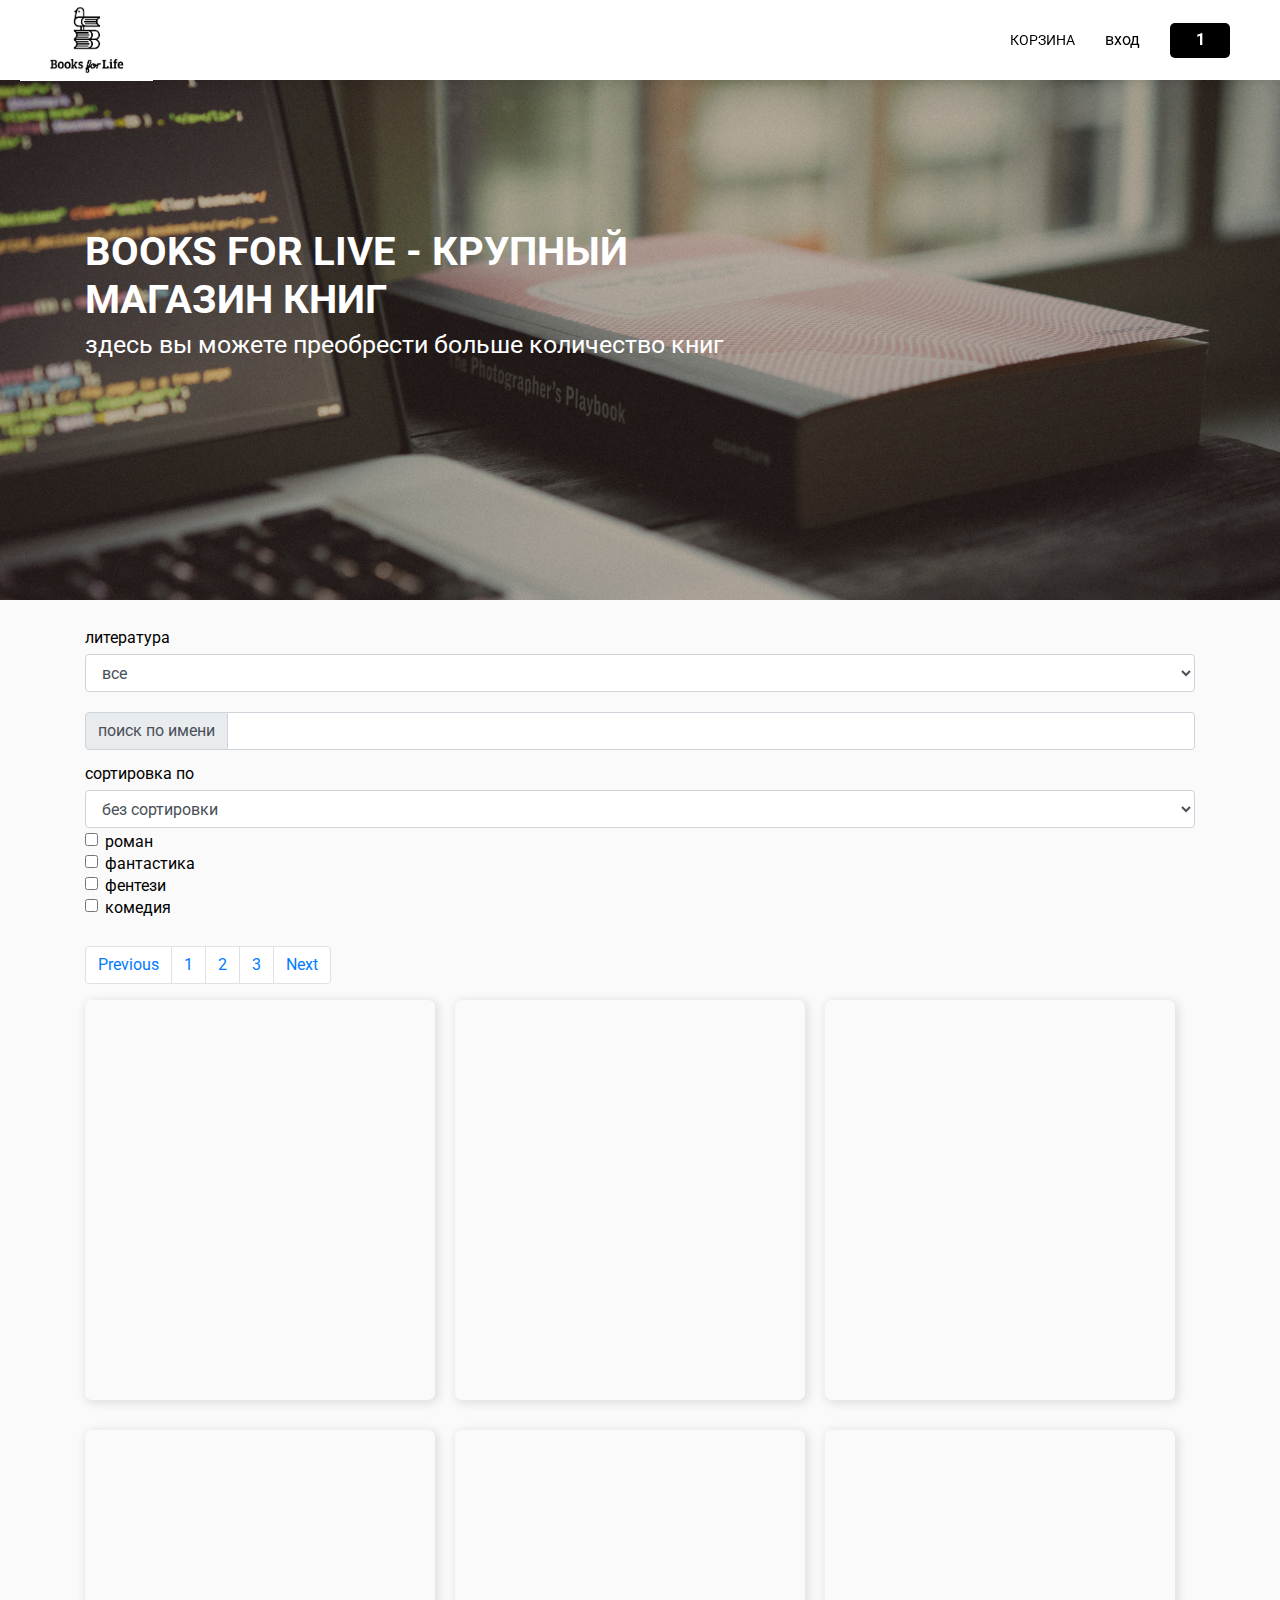
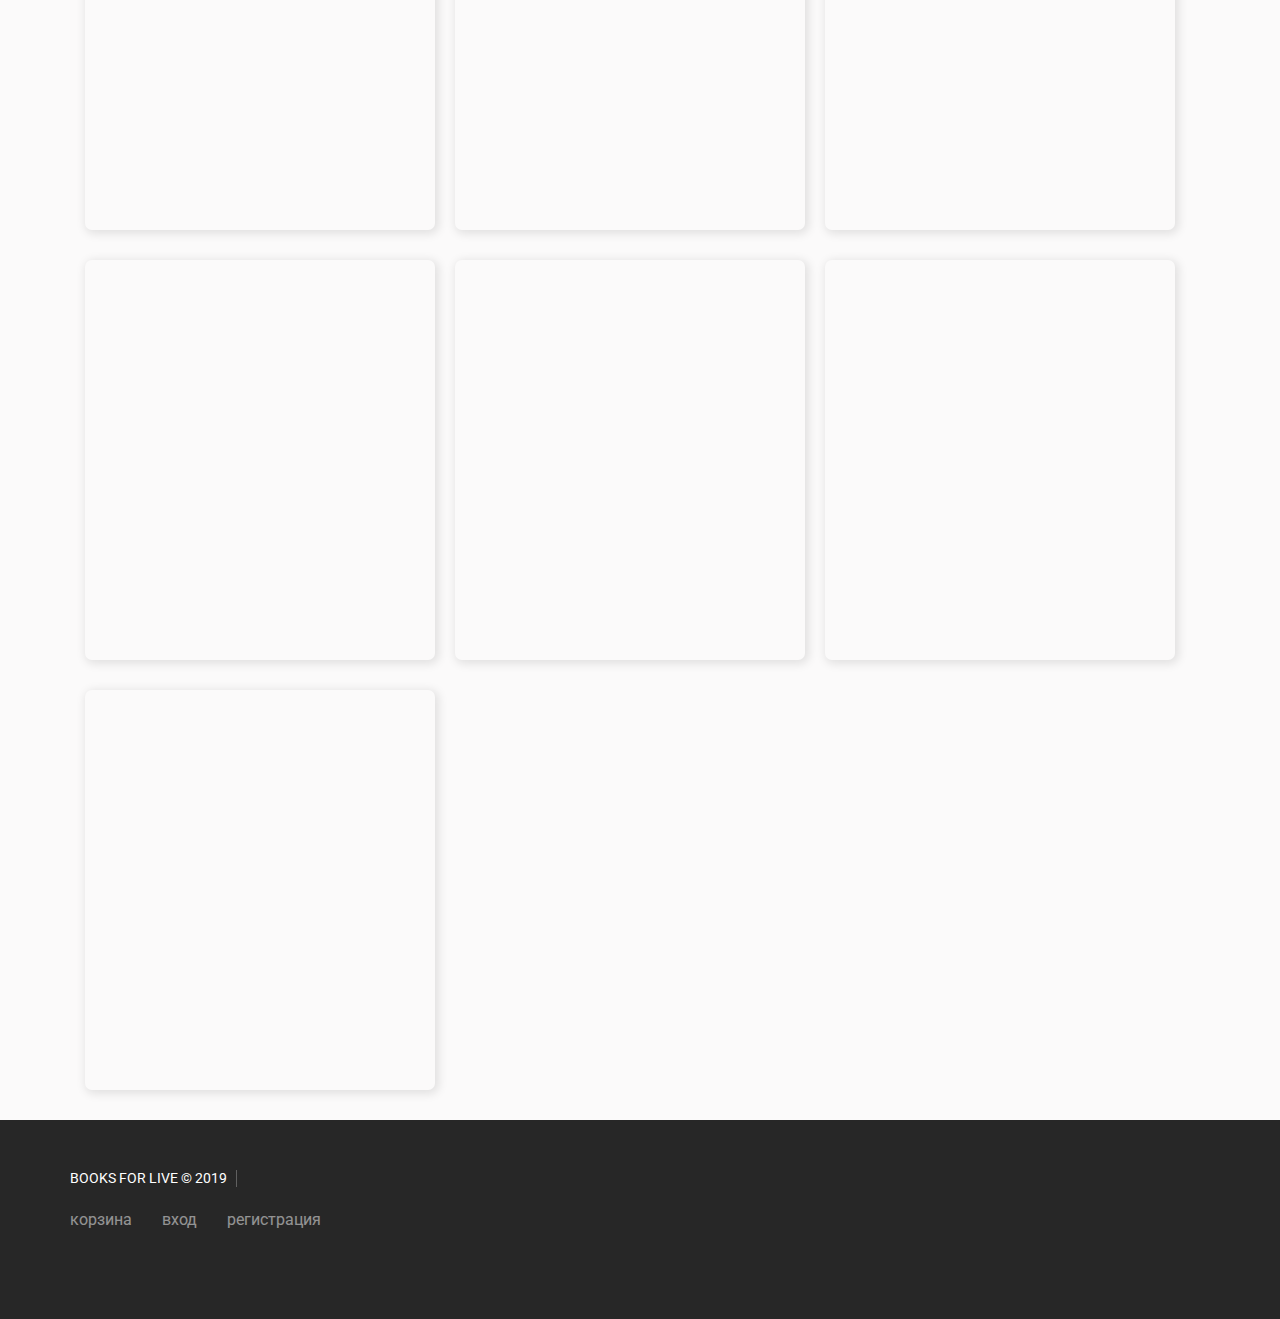
<file: site/index.html>
<!DOCTYPE html>
<html lang="ru" prefix="og: http://ogp.me/ns#">

<head>
	
	<link rel="stylesheet" href="./css/index.css">
	
	<meta charset="UTF-8"/>
	<meta name="viewport" content="width=device-width, initial-scale=1.0"/>
	<meta http-equiv="X-UA-Compatible" content="ie=edge"/>
	<title>books for live | Home</title>
	<link rel="manifest" href="/images/favicons/site.webmanifest">
	<link rel="apple-touch-icon" sizes="180x180" href="/images/favicons/apple-touch-icon.png">
	<link rel="icon" type="image/png" sizes="32x32" href="/images/favicons/favicon-32x32.png">
	<link rel="icon" type="image/png" sizes="16x16" href="/images/favicons/favicon-16x16.png">
	<link rel="mask-icon" href="/images/favicons/safari-pinned-tab.svg" color="#5bbad5">
	<meta name="msapplication-TileColor" content="#ffffff">
	<meta name="theme-color" content="#ffffff">
	<meta property="og:title" content="MoreVPS | Home"/>
	<meta property="og:description" content="MoreVPS"/>
	<meta property="og:url" content="//www.morevps.com/"/>
	<meta property="og:image" content="/images/favicons/favicon-social.png"/>
	<meta name="theme-color" content="#ffffff">
	<link rel="stylesheet" href="https://stackpath.bootstrapcdn.com/bootstrap/4.3.1/css/bootstrap.min.css" integrity="sha384-ggOyR0iXCbMQv3Xipma34MD+dH/1fQ784/j6cY/iJTQUOhcWr7x9JvoRxT2MZw1T" crossorigin="anonymous">
</head>

<body>
<main id="app" :class="mainClass" ref="mainSection">
	<header :class="{active: isHeaderOpen}">
    <nav>
        <ul>
            <li class="logo">
                <a href="/ru"></a>
                <button class="btn-hamburger" @click="headerOpener()"></button>
                <button class="btn-basket"></button>
            </li>
            <li class="pricing"><a href="#">корзина</a></li>
            <li class="login">
                <button data-toggle="modal" data-target="#exampleModal">вход</button>
            </li>
            <li class="basket">
                <button class="btn-basket">1</button>
            </li>
            <li class="cross-to-close">
                <button @click="headerOpener()"><span></span></button>
            </li>
        </ul>
    </nav>
</header>

	
	<section class="home">
    <div class="container">
        <h1>Books for live - крупный магазин книг</h1>
        <p>здесь вы можете преобрести больше количество книг</p>
    </div>
</section>
<section class="books">
    <div class="container">
        <div class="control">
            <label for="exampleFormControlSelect1">литература</label>
            <select class="form-control" id="exampleFormControlSelect1">
                <option>все</option>
                <option>новые поступления</option>
                <option>художественная литература</option>
                <option>нехудожественная литература</option>
                <option>учебная литература</option>
            </select>
            <div class="input-group mb-3">
                <div class="input-group-prepend">
                    <span class="input-group-text" id="inputGroup-sizing-default">поиск по имени</span>
                </div>
                <input type="text" class="form-control" aria-label="Default" aria-describedby="inputGroup-sizing-default">
            </div>
            <label for="exampleFormControlSelect2">сортировка по</label>
            <select class="form-control" id="exampleFormControlSelect2">
                <option>без сортировки</option>
                <option>цене</option>
                <option>дате</option>
            </select>
            <div class="form-check">
                <input class="form-check-input" type="checkbox" value="" id="defaultCheck1">
                <label class="form-check-label" for="defaultCheck1">
                    роман
                </label>
            </div>
            <div class="form-check">
                <input class="form-check-input" type="checkbox" value="" id="defaultCheck2">
                <label class="form-check-label" for="defaultCheck2">
                    фантастика
                </label>
            </div>
            <div class="form-check">
                <input class="form-check-input" type="checkbox" value="" id="defaultCheck3">
                <label class="form-check-label" for="defaultCheck3">
                    фентези
                </label>
            </div>
            <div class="form-check">
                <input class="form-check-input" type="checkbox" value="" id="defaultCheck4">
                <label class="form-check-label" for="defaultCheck4">
                    комедия
                </label>
            </div>
        </div>
        <nav aria-label="Page navigation example">
            <ul class="pagination">
                <li class="page-item"><a class="page-link" href="#">Previous</a></li>
                <li class="page-item"><a class="page-link" href="#">1</a></li>
                <li class="page-item"><a class="page-link" href="#">2</a></li>
                <li class="page-item"><a class="page-link" href="#">3</a></li>
                <li class="page-item"><a class="page-link" href="#">Next</a></li>
            </ul>
        </nav>
        <!--		<button type="button" class="btn btn-primary" data-toggle="modal" data-target="#exampleModal">-->
        <!--			Launch demo modal-->
        <!--		</button>-->
        <ul class="books-list">
            <li></li>
            <li></li>
            <li></li>
            <li></li>
            <li></li>
            <li></li>
            <li></li>
            <li></li>
            <li></li>
            <li></li>
        </ul>
    </div>
</section>

<!-- Modal -->
<div class="modal fade" id="exampleModal" tabindex="-1" role="dialog" aria-labelledby="exampleModalLabel" aria-hidden="true">
    <div class="modal-dialog" role="document">
        <div class="modal-content">
            <div class="modal-header">
                <h5 class="modal-title" id="exampleModalLabel">Вход</h5>
                <button type="button" class="close" data-dismiss="modal" aria-label="Close">
                    <span aria-hidden="true">&times;</span>
                </button>
            </div>
            <div class="modal-body">
                <form>
                    <div class="form-group">
                        <label for="exampleInputEmail1">Email</label>
                        <input type="email" class="form-control" id="exampleInputEmail1" aria-describedby="emailHelp" placeholder="Введите email">
                    </div>
                    <div class="form-group">
                        <label for="exampleInputPassword1">Пароль</label>
                        <input type="password" class="form-control" id="exampleInputPassword1" placeholder="Пароль">
                    </div>
                    <button type="submit" class="btn btn-primary">Принять</button>
                </form>
            </div>
            <div class="modal-footer">
                <button type="button" class="btn btn-secondary" data-dismiss="modal">Закрыть</button>
            </div>
        </div>
    </div>
</div>
	

	<footer ref="footerSection" :class="{active: isFooterActive}">
    <div class="container">
        <h3>books for live &copy; 2019</h3>
        <ul>
            <li><a href="#">корзина</a></li>
            <li><a href="#">вход</a></li>
            <li><a href="#">регистрация</a></li>
        </ul>
    </div>
</footer>

</main>


<script src="./js/index.js"></script>

<script src="https://code.jquery.com/jquery-3.2.1.slim.min.js" integrity="sha384-KJ3o2DKtIkvYIK3UENzmM7KCkRr/rE9/Qpg6aAZGJwFDMVNA/GpGFF93hXpG5KkN" crossorigin="anonymous"></script>
<script src="https://cdnjs.cloudflare.com/ajax/libs/popper.js/1.12.9/umd/popper.min.js" integrity="sha384-ApNbgh9B+Y1QKtv3Rn7W3mgPxhU9K/ScQsAP7hUibX39j7fakFPskvXusvfa0b4Q" crossorigin="anonymous"></script>
<script src="https://maxcdn.bootstrapcdn.com/bootstrap/4.0.0/js/bootstrap.min.js" integrity="sha384-JZR6Spejh4U02d8jOt6vLEHfe/JQGiRRSQQxSfFWpi1MquVdAyjUar5+76PVCmYl" crossorigin="anonymous"></script>
<script>
	$('#myModal').on('shown.bs.modal', function () {
		$('#myInput').trigger('focus')
	});
</script>
</body>

</html>
</file>
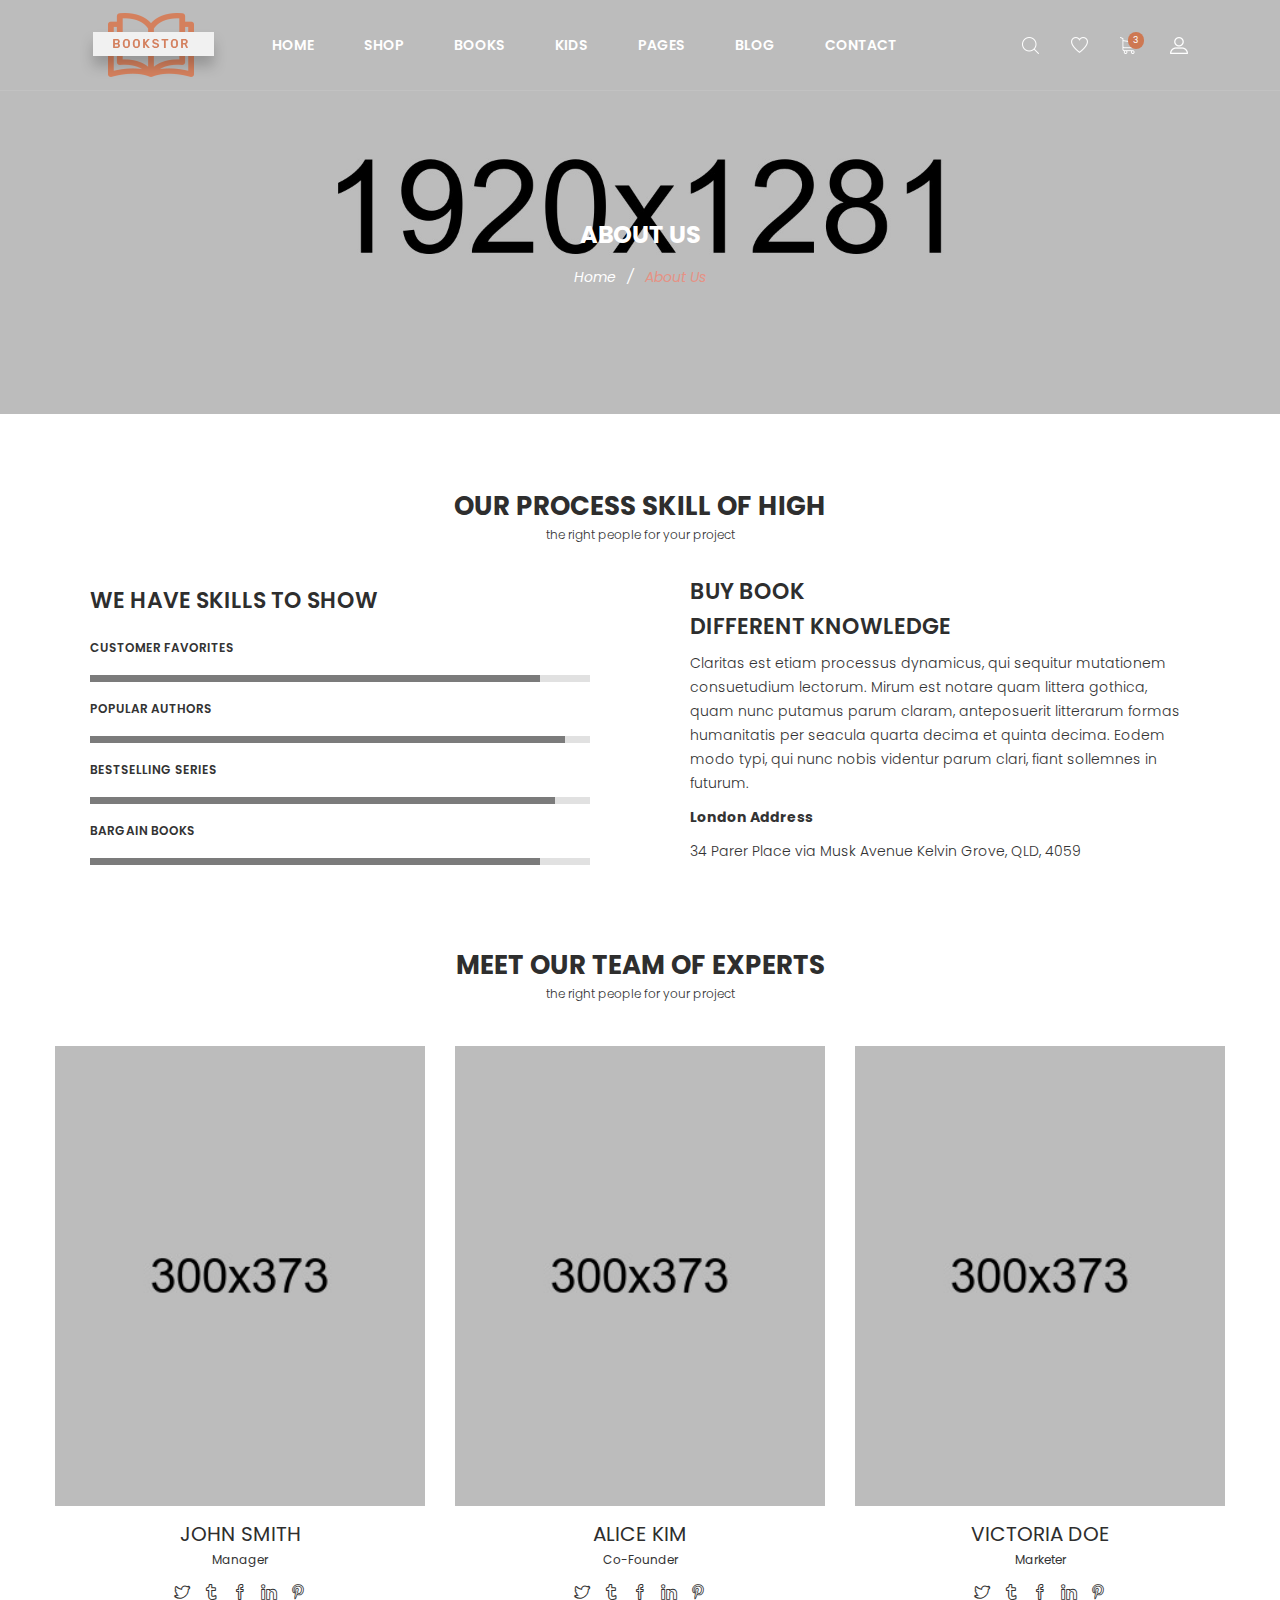
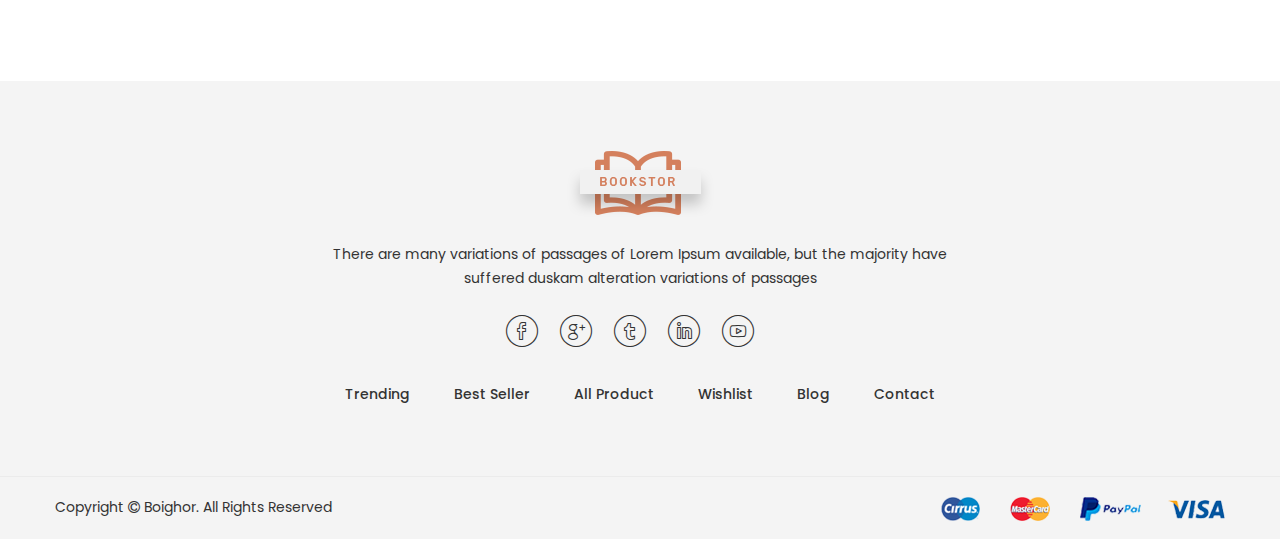
<file: boighor/about.html>
﻿<!doctype html>
<html class="no-js" lang="zxx">
<head>
	<meta charset="utf-8">
	<meta http-equiv="x-ua-compatible" content="ie=edge">
	<title>About | Bookshop Responsive Bootstrap4 Template - SHARED ON THEMELOCK.COM</title>
	<meta name="description" content="">
	<meta name="viewport" content="width=device-width, initial-scale=1">

	<!-- Favicons -->
	<link rel="shortcut icon" href="images/favicon.ico">
	<link rel="apple-touch-icon" href="images/icon.png">

	<!-- Google font (font-family: 'Roboto', sans-serif; Poppins ; Satisfy) -->
	<link href="https://fonts.googleapis.com/css?family=Open+Sans:300,400,600,700,800" rel="stylesheet"> 
	<link href="https://fonts.googleapis.com/css?family=Poppins:300,300i,400,400i,500,600,600i,700,700i,800" rel="stylesheet">
	<link href="https://fonts.googleapis.com/css?family=Roboto:100,300,400,500,700,900" rel="stylesheet"> 

	<!-- Stylesheets -->
	<link rel="stylesheet" href="css/bootstrap.min.css">
	<link rel="stylesheet" href="css/plugins.css">
	<link rel="stylesheet" href="style.css">

	<!-- Cusom css -->
   <link rel="stylesheet" href="css/custom.css">

	<!-- Modernizer js -->
	<script src="js/vendor/modernizr-3.5.0.min.js"></script>
</head>
<body>
	<!--[if lte IE 9]>
		<p class="browserupgrade">You are using an <strong>outdated</strong> browser. Please <a href="https://browsehappy.com/">upgrade your browser</a> to improve your experience and security.</p>
	<![endif]-->

	<!-- Main wrapper -->
	<div class="wrapper" id="wrapper">
		<!-- Header -->
		<header id="wn__header" class="oth-page header__area header__absolute sticky__header">
			<div class="container-fluid">
				<div class="row">
					<div class="col-md-4 col-sm-4 col-7 col-lg-2">
						<div class="logo">
							<a href="index.html">
								<img src="images/logo/logo.png" alt="logo images">
							</a>
						</div>
					</div>
					<div class="col-lg-8 d-none d-lg-block">
						<nav class="mainmenu__nav">
							<ul class="meninmenu d-flex justify-content-start">
								<li class="drop with--one--item"><a href="index.html">Home</a>
									<div class="megamenu dropdown">
										<ul class="item item01">
											<li><a href="index.html">Home Style Default</a></li>
											<li><a href="index-2.html">Home Style Two</a></li>
											<li><a href="index-box.html">Home Box Style</a></li>
										</ul>
									</div>
								</li>
								<li class="drop"><a href="#">Shop</a>
									<div class="megamenu mega03">
										<ul class="item item03">
											<li class="title">Shop Layout</li>
											<li><a href="shop-grid.html">Shop Grid</a></li>
											<li><a href="shop-list.html">Shop List</a></li>
											<li><a href="shop-left-sidebar.html">Shop Left Sidebar</a></li>
											<li><a href="shop-right-sidebar.html">Shop Right Sidebar</a></li>
											<li><a href="shop-no-sidebar.html">Shop No sidebar</a></li>
											<li><a href="single-product.html">Single Product</a></li>
										</ul>
										<ul class="item item03">
											<li class="title">Shop Page</li>
											<li><a href="my-account.html">My Account</a></li>
											<li><a href="cart.html">Cart Page</a></li>
											<li><a href="checkout.html">Checkout Page</a></li>
											<li><a href="wishlist.html">Wishlist Page</a></li>
											<li><a href="error404.html">404 Page</a></li>
											<li><a href="faq.html">Faq Page</a></li>
										</ul>
										<ul class="item item03">
											<li class="title">Bargain Books</li>
											<li><a href="shop-grid.html">Bargain Bestsellers</a></li>
											<li><a href="shop-grid.html">Activity Kits</a></li>
											<li><a href="shop-grid.html">B&N Classics</a></li>
											<li><a href="shop-grid.html">Books Under $5</a></li>
											<li><a href="shop-grid.html">Bargain Books</a></li>
										</ul>
									</div>
								</li>
								<li class="drop"><a href="shop-grid.html">Books</a>
									<div class="megamenu mega03">
										<ul class="item item03">
											<li class="title">Categories</li>
											<li><a href="shop-grid.html">Biography </a></li>
											<li><a href="shop-grid.html">Business </a></li>
											<li><a href="shop-grid.html">Cookbooks </a></li>
											<li><a href="shop-grid.html">Health & Fitness </a></li>
											<li><a href="shop-grid.html">History </a></li>
										</ul>
										<ul class="item item03">
											<li class="title">Favourite</li>
											<li><a href="shop-grid.html">Mystery</a></li>
											<li><a href="shop-grid.html">Religion & Inspiration</a></li>
											<li><a href="shop-grid.html">Romance</a></li>
											<li><a href="shop-grid.html">Fiction/Fantasy</a></li>
											<li><a href="shop-grid.html">Sleeveless</a></li>
										</ul>
										<ul class="item item03">
											<li class="title">Collections</li>
											<li><a href="shop-grid.html">Science </a></li>
											<li><a href="shop-grid.html">Fiction/Fantasy</a></li>
											<li><a href="shop-grid.html">Self-Improvemen</a></li>
											<li><a href="shop-grid.html">Home & Garden</a></li>
											<li><a href="shop-grid.html">Humor Books</a></li>
										</ul>
									</div>
								</li>
								<li class="drop"><a href="shop-grid.html">Kids</a>
									<div class="megamenu mega02">
										<ul class="item item02">
											<li class="title">Top Collections</li>
											<li><a href="shop-grid.html">American Girl</a></li>
											<li><a href="shop-grid.html">Diary Wimpy Kid</a></li>
											<li><a href="shop-grid.html">Finding Dory</a></li>
											<li><a href="shop-grid.html">Harry Potter</a></li>
											<li><a href="shop-grid.html">Land of Stories</a></li>
										</ul>
										<ul class="item item02">
											<li class="title">More For Kids</li>
											<li><a href="shop-grid.html">B&N Educators</a></li>
											<li><a href="shop-grid.html">B&N Kids' Club</a></li>
											<li><a href="shop-grid.html">Kids' Music</a></li>
											<li><a href="shop-grid.html">Toys & Games</a></li>
											<li><a href="shop-grid.html">hoodies</a></li>
										</ul>
									</div>
								</li>
								<li class="drop"><a href="#">Pages</a>
									<div class="megamenu dropdown">
										<ul class="item item01">
											<li><a href="about.html">About Page</a></li>
											<li class="label2"><a href="portfolio.html">Portfolio</a>
												<ul>
													<li><a href="portfolio.html">Portfolio</a></li>
													<li><a href="portfolio-three-column.html">Portfolio 3 Column</a></li>
													<li><a href="portfolio-details.html">Portfolio Details</a></li>
												</ul>
											</li>
											<li><a href="my-account.html">My Account</a></li>
											<li><a href="cart.html">Cart Page</a></li>
											<li><a href="checkout.html">Checkout Page</a></li>
											<li><a href="wishlist.html">Wishlist Page</a></li>
											<li><a href="error404.html">404 Page</a></li>
											<li><a href="faq.html">Faq Page</a></li>
											<li><a href="team.html">Team Page</a></li>
										</ul>
									</div>
								</li>
								<li class="drop"><a href="blog.html">Blog</a>
									<div class="megamenu dropdown">
										<ul class="item item01">
											<li><a href="blog.html">Blog Page</a></li>
											<li><a href="blog-left-sidebar.html">Blog Left Sidebar</a></li>
											<li><a href="blog-no-sidebar.html">Blog No Sidebar</a></li>
											<li><a href="blog-details.html">Blog Details</a></li>
										</ul>
									</div>
								</li>
								<li><a href="contact.html">Contact</a></li>
							</ul>
						</nav>
					</div>
					<div class="col-md-8 col-sm-8 col-5 col-lg-2">
						<ul class="header__sidebar__right d-flex justify-content-end align-items-center">
							<li class="shop_search"><a class="search__active" href="#"></a></li>
							<li class="wishlist"><a href="#"></a></li>
							<li class="shopcart"><a class="cartbox_active" href="#"><span class="product_qun">3</span></a>
								<!-- Start Shopping Cart -->
								<div class="block-minicart minicart__active">
									<div class="minicart-content-wrapper">
										<div class="micart__close">
											<span>close</span>
										</div>
										<div class="items-total d-flex justify-content-between">
											<span>3 items</span>
											<span>Cart Subtotal</span>
										</div>
										<div class="total_amount text-right">
											<span>$66.00</span>
										</div>
										<div class="mini_action checkout">
											<a class="checkout__btn" href="cart.html">Go to Checkout</a>
										</div>
										<div class="single__items">
											<div class="miniproduct">
												<div class="item01 d-flex">
													<div class="thumb">
														<a href="product-details.html"><img src="images/product/sm-img/1.jpg" alt="product images"></a>
													</div>
													<div class="content">
														<h6><a href="product-details.html">Voyage Yoga Bag</a></h6>
														<span class="prize">$30.00</span>
														<div class="product_prize d-flex justify-content-between">
															<span class="qun">Qty: 01</span>
															<ul class="d-flex justify-content-end">
																<li><a href="#"><i class="zmdi zmdi-settings"></i></a></li>
																<li><a href="#"><i class="zmdi zmdi-delete"></i></a></li>
															</ul>
														</div>
													</div>
												</div>
												<div class="item01 d-flex mt--20">
													<div class="thumb">
														<a href="product-details.html"><img src="images/product/sm-img/3.jpg" alt="product images"></a>
													</div>
													<div class="content">
														<h6><a href="product-details.html">Impulse Duffle</a></h6>
														<span class="prize">$40.00</span>
														<div class="product_prize d-flex justify-content-between">
															<span class="qun">Qty: 03</span>
															<ul class="d-flex justify-content-end">
																<li><a href="#"><i class="zmdi zmdi-settings"></i></a></li>
																<li><a href="#"><i class="zmdi zmdi-delete"></i></a></li>
															</ul>
														</div>
													</div>
												</div>
												<div class="item01 d-flex mt--20">
													<div class="thumb">
														<a href="product-details.html"><img src="images/product/sm-img/2.jpg" alt="product images"></a>
													</div>
													<div class="content">
														<h6><a href="product-details.html">Compete Track Tote</a></h6>
														<span class="prize">$40.00</span>
														<div class="product_prize d-flex justify-content-between">
															<span class="qun">Qty: 03</span>
															<ul class="d-flex justify-content-end">
																<li><a href="#"><i class="zmdi zmdi-settings"></i></a></li>
																<li><a href="#"><i class="zmdi zmdi-delete"></i></a></li>
															</ul>
														</div>
													</div>
												</div>
											</div>
										</div>
										<div class="mini_action cart">
											<a class="cart__btn" href="cart.html">View and edit cart</a>
										</div>
									</div>
								</div>
								<!-- End Shopping Cart -->
							</li>
							<li class="setting__bar__icon"><a class="setting__active" href="#"></a>
								<div class="searchbar__content setting__block">
									<div class="content-inner">
										<div class="switcher-currency">
											<strong class="label switcher-label">
												<span>Currency</span>
											</strong>
											<div class="switcher-options">
												<div class="switcher-currency-trigger">
													<span class="currency-trigger">USD - US Dollar</span>
													<ul class="switcher-dropdown">
														<li>GBP - British Pound Sterling</li>
														<li>EUR - Euro</li>
													</ul>
												</div>
											</div>
										</div>
										<div class="switcher-currency">
											<strong class="label switcher-label">
												<span>Language</span>
											</strong>
											<div class="switcher-options">
												<div class="switcher-currency-trigger">
													<span class="currency-trigger">English01</span>
													<ul class="switcher-dropdown">
														<li>English02</li>
														<li>English03</li>
														<li>English04</li>
														<li>English05</li>
													</ul>
												</div>
											</div>
										</div>
										<div class="switcher-currency">
											<strong class="label switcher-label">
												<span>Select Store</span>
											</strong>
											<div class="switcher-options">
												<div class="switcher-currency-trigger">
													<span class="currency-trigger">Fashion Store</span>
													<ul class="switcher-dropdown">
														<li>Furniture</li>
														<li>Shoes</li>
														<li>Speaker Store</li>
														<li>Furniture</li>
													</ul>
												</div>
											</div>
										</div>
										<div class="switcher-currency">
											<strong class="label switcher-label">
												<span>My Account</span>
											</strong>
											<div class="switcher-options">
												<div class="switcher-currency-trigger">
													<div class="setting__menu">
														<span><a href="#">Compare Product</a></span>
														<span><a href="#">My Account</a></span>
														<span><a href="#">My Wishlist</a></span>
														<span><a href="#">Sign In</a></span>
														<span><a href="#">Create An Account</a></span>
													</div>
												</div>
											</div>
										</div>
									</div>
								</div>
							</li>
						</ul>
					</div>
				</div>
				<!-- Start Mobile Menu -->
				<div class="row d-none">
					<div class="col-lg-12 d-none">
						<nav class="mobilemenu__nav">
							<ul class="meninmenu">
								<li><a href="index.html">Home</a>
									<ul>
										<li><a href="index.html">Home Style Default</a></li>
										<li><a href="index-2.html">Home Style Two</a></li>
										<li><a href="index-box.html">Home Box Style</a></li>
									</ul>
								</li>
								<li><a href="#">Pages</a>
									<ul>
										<li><a href="about.html">About Page</a></li>
										<li><a href="portfolio.html">Portfolio</a>
											<ul>
												<li><a href="portfolio.html">Portfolio</a></li>
												<li><a href="portfolio-three-column.html">Portfolio 3 Column</a></li>
												<li><a href="portfolio-details.html">Portfolio Details</a></li>
											</ul>
										</li>
										<li><a href="my-account.html">My Account</a></li>
										<li><a href="cart.html">Cart Page</a></li>
										<li><a href="checkout.html">Checkout Page</a></li>
										<li><a href="wishlist.html">Wishlist Page</a></li>
										<li><a href="error404.html">404 Page</a></li>
										<li><a href="faq.html">Faq Page</a></li>
										<li><a href="team.html">Team Page</a></li>
									</ul>
								</li>
								<li><a href="shop-grid.html">Shop</a>
									<ul>
										<li><a href="shop-grid.html">Shop Grid</a></li>
										<li><a href="shop-list.html">Shop List</a></li>
										<li><a href="shop-left-sidebar.html">Shop Left Sidebar</a></li>
										<li><a href="shop-right-sidebar.html">Shop Right Sidebar</a></li>
										<li><a href="shop-no-sidebar.html">Shop No sidebar</a></li>
										<li><a href="single-product.html">Single Product</a></li>
									</ul>
								</li>
								<li><a href="blog.html">Blog</a>
									<ul>
										<li><a href="blog.html">Blog Page</a></li>
										<li><a href="blog-left-sidebar.html">Blog Left Sidebar</a></li>
										<li><a href="blog-no-sidebar.html">Blog No Sidebar</a></li>
										<li><a href="blog-details.html">Blog Details</a></li>
									</ul>
								</li>
								<li><a href="contact.html">Contact</a></li>
							</ul>
						</nav>
					</div>
				</div>
				<!-- End Mobile Menu -->
	            <div class="mobile-menu d-block d-lg-none">
	            </div>
	            <!-- Mobile Menu -->	
			</div>		
		</header>
		<!-- //Header -->
		<!-- Start Search Popup -->
		<div class="box-search-content search_active block-bg close__top">
			<form id="search_mini_form" class="minisearch" action="#">
				<div class="field__search">
					<input type="text" placeholder="Search entire store here...">
					<div class="action">
						<a href="#"><i class="zmdi zmdi-search"></i></a>
					</div>
				</div>
			</form>
			<div class="close__wrap">
				<span>close</span>
			</div>
		</div>
		<!-- End Search Popup -->
        <!-- Start Bradcaump area -->
        <div class="ht__bradcaump__area bg-image--3">
            <div class="container">
                <div class="row">
                    <div class="col-lg-12">
                        <div class="bradcaump__inner text-center">
                        	<h2 class="bradcaump-title">About us</h2>
                            <nav class="bradcaump-content">
                              <a class="breadcrumb_item" href="index.html">Home</a>
                              <span class="brd-separetor">/</span>
                              <span class="breadcrumb_item active">About us</span>
                            </nav>
                        </div>
                    </div>
                </div>
            </div>
        </div>
        <!-- End Bradcaump area -->
        <!-- Start About Area -->
        <div class="page-about about_area bg--white section-padding--lg">
        	<div class="container">
				<div class="row">
        			<div class="col-lg-12">
        				<div class="section__title--3 text-center pb--30">
        					<h2>Our Process Skill Of High</h2>
        					<p>the right people for your project</p>
        				</div>
        			</div>
        		</div>
        		<div class="row align-items-center">
					<div class="col-lg-6 col-sm-12 col-12">
        				<div class="content text-left text_style--2">
    					    <h2>we have skills to show</h2>
    					    <div class="skill-container">
    					        <!-- Start single skill -->
    					        <div class="single-skill">
    					            <p>Customer Favorites</p>
    					            <div class="progress">
    					                <div class="progress-bar wow fadeInLeft" data-wow-duration="0.8s" data-wow-delay=".5s" role="progressbar" aria-valuenow="90" aria-valuemin="0" aria-valuemax="100" style="width:90%"><span class="pen-lable"></span>
    					                </div>
    					            </div>
    					        </div>
    					        <!-- End single skill -->
    					        <!-- Start single skill -->
    					        <div class="single-skill">
    					            <p>Popular Authors</p>
    					            <div class="progress">
    					                <div class="progress-bar wow fadeInLeft" data-wow-duration="0.8s" data-wow-delay=".5s" role="progressbar" aria-valuenow="95" aria-valuemin="0" aria-valuemax="100" style="width:95%"><span class="pen-lable"></span>
    					                </div>
    					            </div>
    					        </div>
    					        <!-- End single skill -->
    					        <!-- Start single skill -->
    					        <div class="single-skill">
    					            <p>Bestselling Series</p>
    					            <div class="progress">
    					                <div class="progress-bar wow fadeInLeft" data-wow-duration="0.8s" data-wow-delay=".5s" role="progressbar" aria-valuenow="93" aria-valuemin="0" aria-valuemax="100" style="width:93%"><span class="pen-lable"></span>
    					                </div>
    					            </div>
    					        </div>
    					        <!-- End single skill -->
    					        <!-- Start single skill -->
    					        <div class="single-skill">
    					            <p>Bargain Books</p>
    					            <div class="progress">
    					                <div class="progress-bar wow fadeInLeft" data-wow-duration="0.8s" data-wow-delay=".5s" role="progressbar" aria-valuenow="90" aria-valuemin="0" aria-valuemax="100" style="width:90%"><span class="pen-lable"></span>
    					                </div>
    					            </div>
    					        </div>
    					        <!-- End single skill -->
    					    </div>
        				</div>
        			</div>
        			<div class="col-lg-6 col-sm-12 col-12">
        				<div class="content">
        					<h3>Buy Book</h3>
        					<h2>Different Knowledge</h2>
        					<p class="mt--20 mb--20">Claritas est etiam processus dynamicus, qui sequitur mutationem consuetudium lectorum. Mirum est notare quam littera gothica, quam nunc putamus parum claram, anteposuerit litterarum formas humanitatis per seacula quarta decima et quinta decima. Eodem modo typi, qui nunc nobis videntur parum clari, fiant sollemnes in futurum.</p>
        					<strong>London Address</strong>
        					<p>34 Parer Place via Musk Avenue Kelvin Grove, QLD, 4059</p>
        				</div>
        			</div>
        		</div>
        	</div>
        </div>
        <!-- End About Area -->
        <!-- Start Team Area -->
        <section class="wn__team__area pb--75 bg--white">
        	<div class="container">
        		<div class="row">
        			<div class="col-lg-12">
        				<div class="section__title--3 text-center">
        					<h2>Meet our team of experts</h2>
        					<p>the right people for your project</p>
        				</div>
        			</div>
        		</div>
        		<div class="row">
        			<!-- Start Single Team -->
        			<div class="col-lg-4 col-md-4 col-sm-6 col-12">
        				<div class="wn__team">
        					<div class="thumb">
        						<img src="images/about/team/1.jpg" alt="Team images">
        					</div>
        					<div class="content text-center">
        						<h4>JOHN SMITH</h4>
        						<p>Manager</p>
        						<ul class="team__social__net">
        							<li><a href="#"><i class="icon-social-twitter icons"></i></a></li>
        							<li><a href="#"><i class="icon-social-tumblr icons"></i></a></li>
        							<li><a href="#"><i class="icon-social-facebook icons"></i></a></li>
        							<li><a href="#"><i class="icon-social-linkedin icons"></i></a></li>
        							<li><a href="#"><i class="icon-social-pinterest icons"></i></a></li>
        						</ul>
        					</div>
        				</div>
        			</div>
        			<!-- End Single Team -->
        			<!-- Start Single Team -->
        			<div class="col-lg-4 col-md-4 col-sm-6 col-12">
        				<div class="wn__team">
        					<div class="thumb">
        						<img src="images/about/team/2.jpg" alt="Team images">
        					</div>
        					<div class="content text-center">
        						<h4>ALICE KIM</h4>
        						<p>Co-Founder</p>
        						<ul class="team__social__net">
        							<li><a href="#"><i class="icon-social-twitter icons"></i></a></li>
        							<li><a href="#"><i class="icon-social-tumblr icons"></i></a></li>
        							<li><a href="#"><i class="icon-social-facebook icons"></i></a></li>
        							<li><a href="#"><i class="icon-social-linkedin icons"></i></a></li>
        							<li><a href="#"><i class="icon-social-pinterest icons"></i></a></li>
        						</ul>
        					</div>
        				</div>
        			</div>
        			<!-- End Single Team -->
        			<!-- Start Single Team -->
        			<div class="col-lg-4 col-md-4 col-sm-6 col-12">
        				<div class="wn__team">
        					<div class="thumb">
        						<img src="images/about/team/3.jpg" alt="Team images">
        					</div>
        					<div class="content text-center">
        						<h4>VICTORIA DOE</h4>
        						<p>Marketer</p>
        						<ul class="team__social__net">
        							<li><a href="#"><i class="icon-social-twitter icons"></i></a></li>
        							<li><a href="#"><i class="icon-social-tumblr icons"></i></a></li>
        							<li><a href="#"><i class="icon-social-facebook icons"></i></a></li>
        							<li><a href="#"><i class="icon-social-linkedin icons"></i></a></li>
        							<li><a href="#"><i class="icon-social-pinterest icons"></i></a></li>
        						</ul>
        					</div>
        				</div>
        			</div>
        			<!-- End Single Team -->
        		</div>
        	</div>
        </section>
        <!-- End Team Area -->
		<!-- Footer Area -->
		<footer id="wn__footer" class="footer__area bg__cat--8 brown--color">
			<div class="footer-static-top">
				<div class="container">
					<div class="row">
						<div class="col-lg-12">
							<div class="footer__widget footer__menu">
								<div class="ft__logo">
									<a href="index.html">
										<img src="images/logo/3.png" alt="logo">
									</a>
									<p>There are many variations of passages of Lorem Ipsum available, but the majority have suffered duskam alteration variations of passages</p>
								</div>
								<div class="footer__content">
									<ul class="social__net social__net--2 d-flex justify-content-center">
										<li><a href="#"><i class="bi bi-facebook"></i></a></li>
										<li><a href="#"><i class="bi bi-google"></i></a></li>
										<li><a href="#"><i class="bi bi-twitter"></i></a></li>
										<li><a href="#"><i class="bi bi-linkedin"></i></a></li>
										<li><a href="#"><i class="bi bi-youtube"></i></a></li>
									</ul>
									<ul class="mainmenu d-flex justify-content-center">
										<li><a href="index.html">Trending</a></li>
										<li><a href="index.html">Best Seller</a></li>
										<li><a href="index.html">All Product</a></li>
										<li><a href="index.html">Wishlist</a></li>
										<li><a href="index.html">Blog</a></li>
										<li><a href="index.html">Contact</a></li>
									</ul>
								</div>
							</div>
						</div>
					</div>
				</div>
			</div>
			<div class="copyright__wrapper">
				<div class="container">
					<div class="row">
						<div class="col-lg-6 col-md-6 col-sm-12">
							<div class="copyright">
								<div class="copy__right__inner text-left">
									<p>Copyright <i class="fa fa-copyright"></i> <a href="#">Boighor.</a> All Rights Reserved</p>
								</div>
							</div>
						</div>
						<div class="col-lg-6 col-md-6 col-sm-12">
							<div class="payment text-right">
								<img src="images/icons/payment.png" alt="" />
							</div>
						</div>
					</div>
				</div>
			</div>
		</footer>
		<!-- //Footer Area -->

	</div>
	<!-- //Main wrapper -->

	

	<!-- JS Files -->
	<script src="js/vendor/jquery-3.2.1.min.js"></script>
	<script src="js/popper.min.js"></script>
	<script src="js/bootstrap.min.js"></script>
	<script src="js/plugins.js"></script>
	<script src="js/active.js"></script>
	
</body>
</html>
</file>
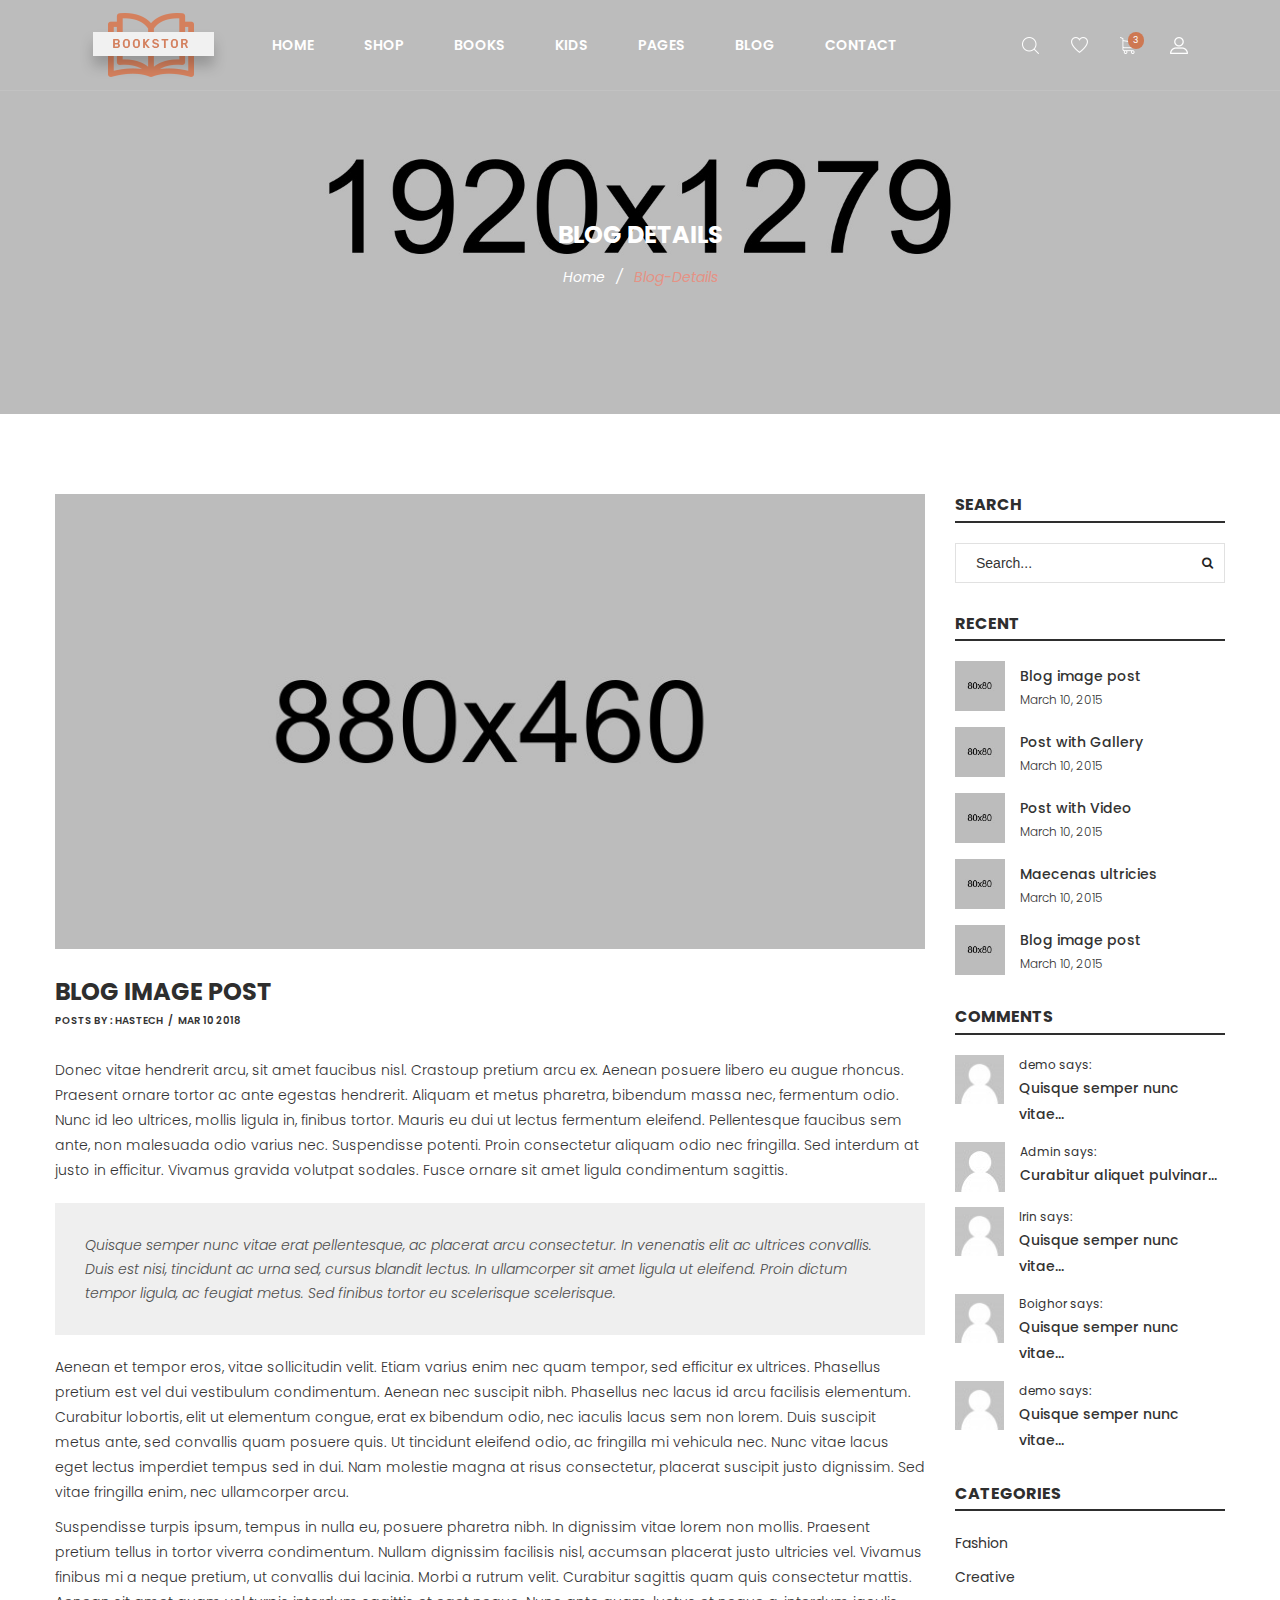
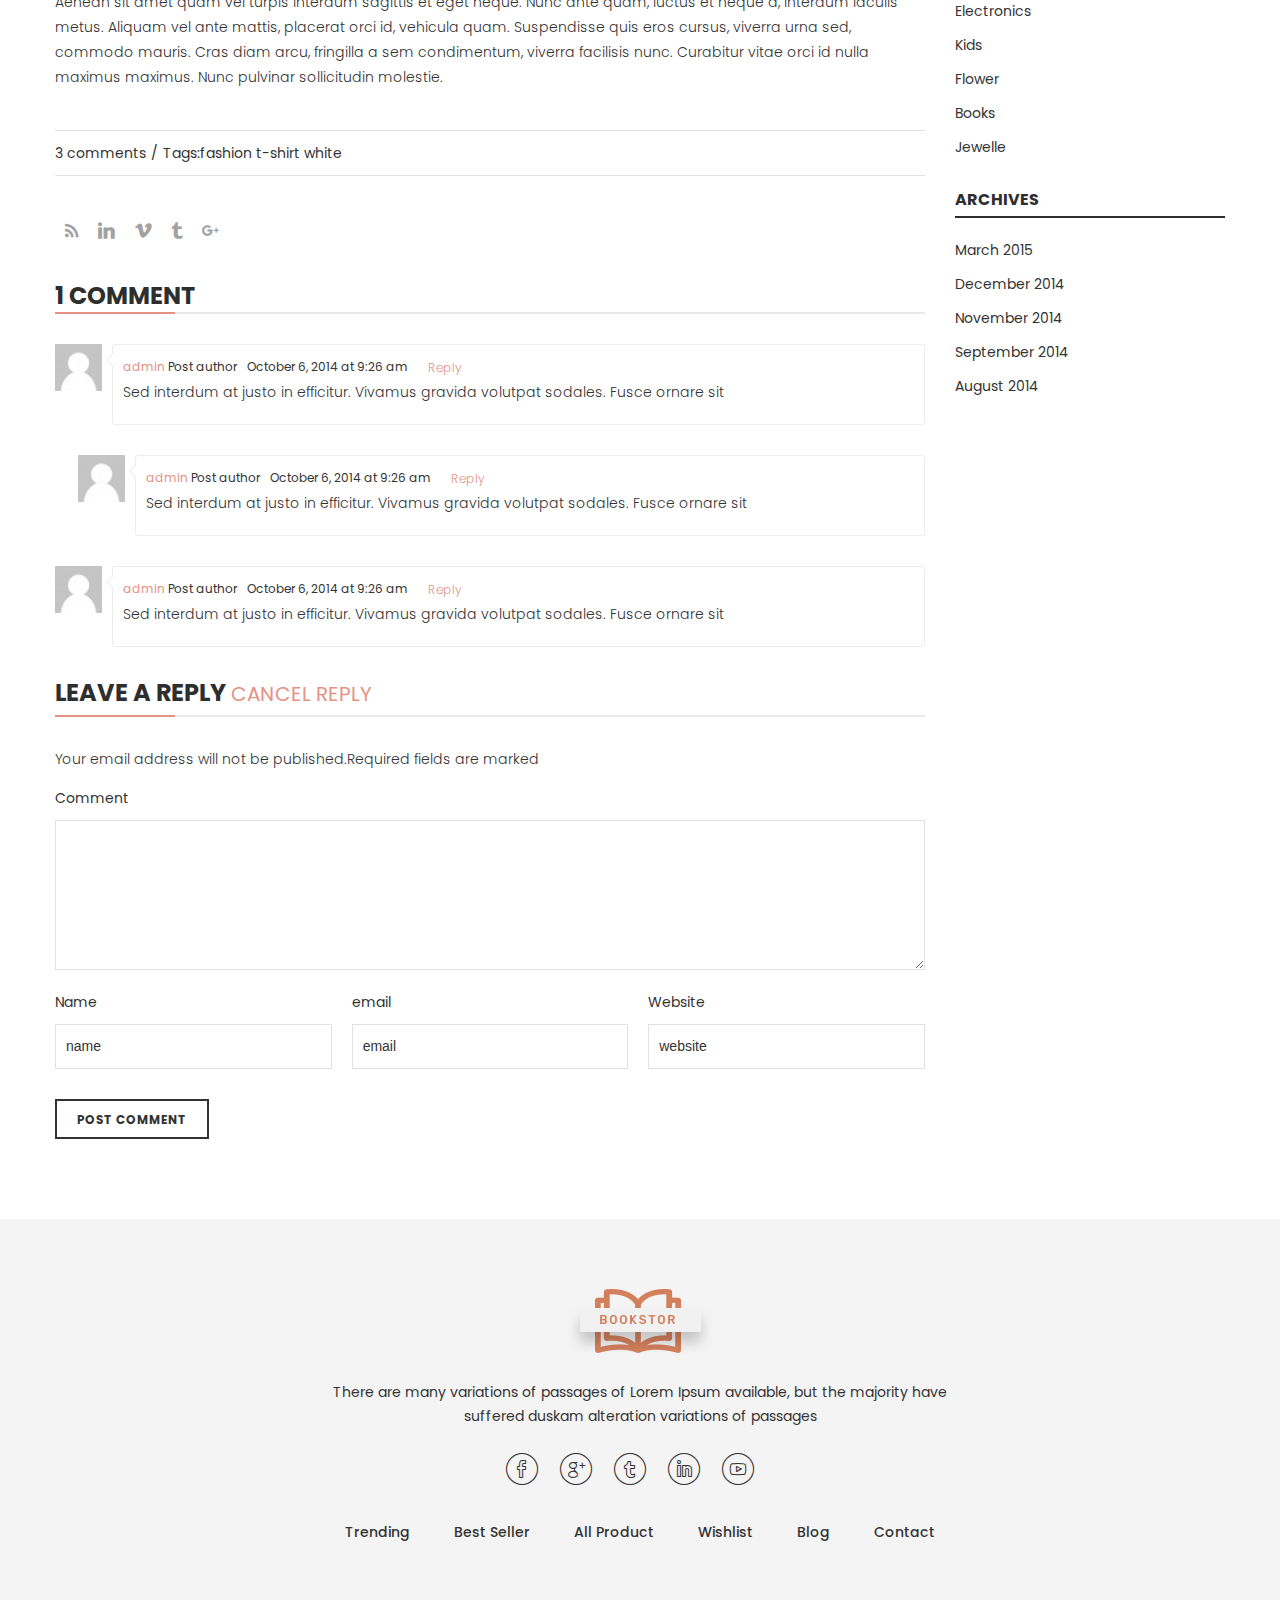
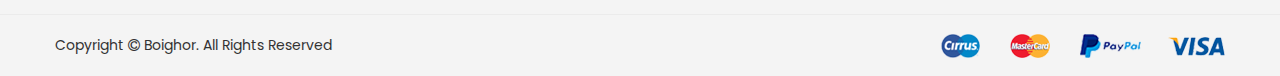
<file: boighor/blog-details.html>
﻿<!doctype html>
<html class="no-js" lang="zxx">
<head>
	<meta charset="utf-8">
	<meta http-equiv="x-ua-compatible" content="ie=edge">
	<title>Blog-Details | Bookshop Responsive Bootstrap4 Template - SHARED ON THEMELOCK.COM</title>
	<meta name="description" content="">
	<meta name="viewport" content="width=device-width, initial-scale=1">

	<!-- Favicons -->
	<link rel="shortcut icon" href="images/favicon.ico">
	<link rel="apple-touch-icon" href="images/icon.png">

	<!-- Google font (font-family: 'Roboto', sans-serif; Poppins ; Satisfy) -->
	<link href="https://fonts.googleapis.com/css?family=Open+Sans:300,400,600,700,800" rel="stylesheet"> 
	<link href="https://fonts.googleapis.com/css?family=Poppins:300,300i,400,400i,500,600,600i,700,700i,800" rel="stylesheet">
	<link href="https://fonts.googleapis.com/css?family=Roboto:100,300,400,500,700,900" rel="stylesheet">

	<!-- Stylesheets -->
	<link rel="stylesheet" href="css/bootstrap.min.css">
	<link rel="stylesheet" href="css/plugins.css">
	<link rel="stylesheet" href="style.css">

	<!-- Cusom css -->
   <link rel="stylesheet" href="css/custom.css">

	<!-- Modernizer js -->
	<script src="js/vendor/modernizr-3.5.0.min.js"></script>
</head>
<body>
	<!--[if lte IE 9]>
		<p class="browserupgrade">You are using an <strong>outdated</strong> browser. Please <a href="https://browsehappy.com/">upgrade your browser</a> to improve your experience and security.</p>
	<![endif]-->

	<!-- Main wrapper -->
	<div class="wrapper" id="wrapper">
		
		<!-- Header -->
		<header id="wn__header" class="oth-page header__area header__absolute sticky__header">
			<div class="container-fluid">
				<div class="row">
					<div class="col-md-4 col-sm-4 col-7 col-lg-2">
						<div class="logo">
							<a href="index.html">
								<img src="images/logo/logo.png" alt="logo images">
							</a>
						</div>
					</div>
					<div class="col-lg-8 d-none d-lg-block">
						<nav class="mainmenu__nav">
							<ul class="meninmenu d-flex justify-content-start">
								<li class="drop with--one--item"><a href="index.html">Home</a>
									<div class="megamenu dropdown">
										<ul class="item item01">
											<li><a href="index.html">Home Style Default</a></li>
											<li><a href="index-2.html">Home Style Two</a></li>
											<li><a href="index-box.html">Home Box Style</a></li>
										</ul>
									</div>
								</li>
								<li class="drop"><a href="#">Shop</a>
									<div class="megamenu mega03">
										<ul class="item item03">
											<li class="title">Shop Layout</li>
											<li><a href="shop-grid.html">Shop Grid</a></li>
											<li><a href="shop-list.html">Shop List</a></li>
											<li><a href="shop-left-sidebar.html">Shop Left Sidebar</a></li>
											<li><a href="shop-right-sidebar.html">Shop Right Sidebar</a></li>
											<li><a href="shop-no-sidebar.html">Shop No sidebar</a></li>
											<li><a href="single-product.html">Single Product</a></li>
										</ul>
										<ul class="item item03">
											<li class="title">Shop Page</li>
											<li><a href="my-account.html">My Account</a></li>
											<li><a href="cart.html">Cart Page</a></li>
											<li><a href="checkout.html">Checkout Page</a></li>
											<li><a href="wishlist.html">Wishlist Page</a></li>
											<li><a href="error404.html">404 Page</a></li>
											<li><a href="faq.html">Faq Page</a></li>
										</ul>
										<ul class="item item03">
											<li class="title">Bargain Books</li>
											<li><a href="shop-grid.html">Bargain Bestsellers</a></li>
											<li><a href="shop-grid.html">Activity Kits</a></li>
											<li><a href="shop-grid.html">B&N Classics</a></li>
											<li><a href="shop-grid.html">Books Under $5</a></li>
											<li><a href="shop-grid.html">Bargain Books</a></li>
										</ul>
									</div>
								</li>
								<li class="drop"><a href="shop-grid.html">Books</a>
									<div class="megamenu mega03">
										<ul class="item item03">
											<li class="title">Categories</li>
											<li><a href="shop-grid.html">Biography </a></li>
											<li><a href="shop-grid.html">Business </a></li>
											<li><a href="shop-grid.html">Cookbooks </a></li>
											<li><a href="shop-grid.html">Health & Fitness </a></li>
											<li><a href="shop-grid.html">History </a></li>
										</ul>
										<ul class="item item03">
											<li class="title">Favourite</li>
											<li><a href="shop-grid.html">Mystery</a></li>
											<li><a href="shop-grid.html">Religion & Inspiration</a></li>
											<li><a href="shop-grid.html">Romance</a></li>
											<li><a href="shop-grid.html">Fiction/Fantasy</a></li>
											<li><a href="shop-grid.html">Sleeveless</a></li>
										</ul>
										<ul class="item item03">
											<li class="title">Collections</li>
											<li><a href="shop-grid.html">Science </a></li>
											<li><a href="shop-grid.html">Fiction/Fantasy</a></li>
											<li><a href="shop-grid.html">Self-Improvemen</a></li>
											<li><a href="shop-grid.html">Home & Garden</a></li>
											<li><a href="shop-grid.html">Humor Books</a></li>
										</ul>
									</div>
								</li>
								<li class="drop"><a href="shop-grid.html">Kids</a>
									<div class="megamenu mega02">
										<ul class="item item02">
											<li class="title">Top Collections</li>
											<li><a href="shop-grid.html">American Girl</a></li>
											<li><a href="shop-grid.html">Diary Wimpy Kid</a></li>
											<li><a href="shop-grid.html">Finding Dory</a></li>
											<li><a href="shop-grid.html">Harry Potter</a></li>
											<li><a href="shop-grid.html">Land of Stories</a></li>
										</ul>
										<ul class="item item02">
											<li class="title">More For Kids</li>
											<li><a href="shop-grid.html">B&N Educators</a></li>
											<li><a href="shop-grid.html">B&N Kids' Club</a></li>
											<li><a href="shop-grid.html">Kids' Music</a></li>
											<li><a href="shop-grid.html">Toys & Games</a></li>
											<li><a href="shop-grid.html">hoodies</a></li>
										</ul>
									</div>
								</li>
								<li class="drop"><a href="#">Pages</a>
									<div class="megamenu dropdown">
										<ul class="item item01">
											<li><a href="about.html">About Page</a></li>
											<li class="label2"><a href="portfolio.html">Portfolio</a>
												<ul>
													<li><a href="portfolio.html">Portfolio</a></li>
													<li><a href="portfolio-three-column.html">Portfolio 3 Column</a></li>
													<li><a href="portfolio-details.html">Portfolio Details</a></li>
												</ul>
											</li>
											<li><a href="my-account.html">My Account</a></li>
											<li><a href="cart.html">Cart Page</a></li>
											<li><a href="checkout.html">Checkout Page</a></li>
											<li><a href="wishlist.html">Wishlist Page</a></li>
											<li><a href="error404.html">404 Page</a></li>
											<li><a href="faq.html">Faq Page</a></li>
											<li><a href="team.html">Team Page</a></li>
										</ul>
									</div>
								</li>
								<li class="drop"><a href="blog.html">Blog</a>
									<div class="megamenu dropdown">
										<ul class="item item01">
											<li><a href="blog.html">Blog Page</a></li>
											<li><a href="blog-left-sidebar.html">Blog Left Sidebar</a></li>
											<li><a href="blog-no-sidebar.html">Blog No Sidebar</a></li>
											<li><a href="blog-details.html">Blog Details</a></li>
										</ul>
									</div>
								</li>
								<li><a href="contact.html">Contact</a></li>
							</ul>
						</nav>
					</div>
					<div class="col-md-8 col-sm-8 col-5 col-lg-2">
						<ul class="header__sidebar__right d-flex justify-content-end align-items-center">
							<li class="shop_search"><a class="search__active" href="#"></a></li>
							<li class="wishlist"><a href="#"></a></li>
							<li class="shopcart"><a class="cartbox_active" href="#"><span class="product_qun">3</span></a>
								<!-- Start Shopping Cart -->
								<div class="block-minicart minicart__active">
									<div class="minicart-content-wrapper">
										<div class="micart__close">
											<span>close</span>
										</div>
										<div class="items-total d-flex justify-content-between">
											<span>3 items</span>
											<span>Cart Subtotal</span>
										</div>
										<div class="total_amount text-right">
											<span>$66.00</span>
										</div>
										<div class="mini_action checkout">
											<a class="checkout__btn" href="cart.html">Go to Checkout</a>
										</div>
										<div class="single__items">
											<div class="miniproduct">
												<div class="item01 d-flex">
													<div class="thumb">
														<a href="product-details.html"><img src="images/product/sm-img/1.jpg" alt="product images"></a>
													</div>
													<div class="content">
														<h6><a href="product-details.html">Voyage Yoga Bag</a></h6>
														<span class="prize">$30.00</span>
														<div class="product_prize d-flex justify-content-between">
															<span class="qun">Qty: 01</span>
															<ul class="d-flex justify-content-end">
																<li><a href="#"><i class="zmdi zmdi-settings"></i></a></li>
																<li><a href="#"><i class="zmdi zmdi-delete"></i></a></li>
															</ul>
														</div>
													</div>
												</div>
												<div class="item01 d-flex mt--20">
													<div class="thumb">
														<a href="product-details.html"><img src="images/product/sm-img/3.jpg" alt="product images"></a>
													</div>
													<div class="content">
														<h6><a href="product-details.html">Impulse Duffle</a></h6>
														<span class="prize">$40.00</span>
														<div class="product_prize d-flex justify-content-between">
															<span class="qun">Qty: 03</span>
															<ul class="d-flex justify-content-end">
																<li><a href="#"><i class="zmdi zmdi-settings"></i></a></li>
																<li><a href="#"><i class="zmdi zmdi-delete"></i></a></li>
															</ul>
														</div>
													</div>
												</div>
												<div class="item01 d-flex mt--20">
													<div class="thumb">
														<a href="product-details.html"><img src="images/product/sm-img/2.jpg" alt="product images"></a>
													</div>
													<div class="content">
														<h6><a href="product-details.html">Compete Track Tote</a></h6>
														<span class="prize">$40.00</span>
														<div class="product_prize d-flex justify-content-between">
															<span class="qun">Qty: 03</span>
															<ul class="d-flex justify-content-end">
																<li><a href="#"><i class="zmdi zmdi-settings"></i></a></li>
																<li><a href="#"><i class="zmdi zmdi-delete"></i></a></li>
															</ul>
														</div>
													</div>
												</div>
											</div>
										</div>
										<div class="mini_action cart">
											<a class="cart__btn" href="cart.html">View and edit cart</a>
										</div>
									</div>
								</div>
								<!-- End Shopping Cart -->
							</li>
							<li class="setting__bar__icon"><a class="setting__active" href="#"></a>
								<div class="searchbar__content setting__block">
									<div class="content-inner">
										<div class="switcher-currency">
											<strong class="label switcher-label">
												<span>Currency</span>
											</strong>
											<div class="switcher-options">
												<div class="switcher-currency-trigger">
													<span class="currency-trigger">USD - US Dollar</span>
													<ul class="switcher-dropdown">
														<li>GBP - British Pound Sterling</li>
														<li>EUR - Euro</li>
													</ul>
												</div>
											</div>
										</div>
										<div class="switcher-currency">
											<strong class="label switcher-label">
												<span>Language</span>
											</strong>
											<div class="switcher-options">
												<div class="switcher-currency-trigger">
													<span class="currency-trigger">English01</span>
													<ul class="switcher-dropdown">
														<li>English02</li>
														<li>English03</li>
														<li>English04</li>
														<li>English05</li>
													</ul>
												</div>
											</div>
										</div>
										<div class="switcher-currency">
											<strong class="label switcher-label">
												<span>Select Store</span>
											</strong>
											<div class="switcher-options">
												<div class="switcher-currency-trigger">
													<span class="currency-trigger">Fashion Store</span>
													<ul class="switcher-dropdown">
														<li>Furniture</li>
														<li>Shoes</li>
														<li>Speaker Store</li>
														<li>Furniture</li>
													</ul>
												</div>
											</div>
										</div>
										<div class="switcher-currency">
											<strong class="label switcher-label">
												<span>My Account</span>
											</strong>
											<div class="switcher-options">
												<div class="switcher-currency-trigger">
													<div class="setting__menu">
														<span><a href="#">Compare Product</a></span>
														<span><a href="#">My Account</a></span>
														<span><a href="#">My Wishlist</a></span>
														<span><a href="#">Sign In</a></span>
														<span><a href="#">Create An Account</a></span>
													</div>
												</div>
											</div>
										</div>
									</div>
								</div>
							</li>
						</ul>
					</div>
				</div>
				<!-- Start Mobile Menu -->
				<div class="row d-none">
					<div class="col-lg-12 d-none">
						<nav class="mobilemenu__nav">
							<ul class="meninmenu">
								<li><a href="index.html">Home</a>
									<ul>
										<li><a href="index.html">Home Style Default</a></li>
										<li><a href="index-2.html">Home Style Two</a></li>
										<li><a href="index-box.html">Home Box Style</a></li>
									</ul>
								</li>
								<li><a href="#">Pages</a>
									<ul>
										<li><a href="about.html">About Page</a></li>
										<li><a href="portfolio.html">Portfolio</a>
											<ul>
												<li><a href="portfolio.html">Portfolio</a></li>
												<li><a href="portfolio-three-column.html">Portfolio 3 Column</a></li>
												<li><a href="portfolio-details.html">Portfolio Details</a></li>
											</ul>
										</li>
										<li><a href="my-account.html">My Account</a></li>
										<li><a href="cart.html">Cart Page</a></li>
										<li><a href="checkout.html">Checkout Page</a></li>
										<li><a href="wishlist.html">Wishlist Page</a></li>
										<li><a href="error404.html">404 Page</a></li>
										<li><a href="faq.html">Faq Page</a></li>
										<li><a href="team.html">Team Page</a></li>
									</ul>
								</li>
								<li><a href="shop-grid.html">Shop</a>
									<ul>
										<li><a href="shop-grid.html">Shop Grid</a></li>
										<li><a href="shop-list.html">Shop List</a></li>
										<li><a href="shop-left-sidebar.html">Shop Left Sidebar</a></li>
										<li><a href="shop-right-sidebar.html">Shop Right Sidebar</a></li>
										<li><a href="shop-no-sidebar.html">Shop No sidebar</a></li>
										<li><a href="single-product.html">Single Product</a></li>
									</ul>
								</li>
								<li><a href="blog.html">Blog</a>
									<ul>
										<li><a href="blog.html">Blog Page</a></li>
										<li><a href="blog-left-sidebar.html">Blog Left Sidebar</a></li>
										<li><a href="blog-no-sidebar.html">Blog No Sidebar</a></li>
										<li><a href="blog-details.html">Blog Details</a></li>
									</ul>
								</li>
								<li><a href="contact.html">Contact</a></li>
							</ul>
						</nav>
					</div>
				</div>
				<!-- End Mobile Menu -->
	            <div class="mobile-menu d-block d-lg-none">
	            </div>
	            <!-- Mobile Menu -->	
			</div>		
		</header>
		<!-- //Header -->
		<!-- Start Search Popup -->
		<div class="box-search-content search_active block-bg close__top">
			<form id="search_mini_form" class="minisearch" action="#">
				<div class="field__search">
					<input type="text" placeholder="Search entire store here...">
					<div class="action">
						<a href="#"><i class="zmdi zmdi-search"></i></a>
					</div>
				</div>
			</form>
			<div class="close__wrap">
				<span>close</span>
			</div>
		</div>
		<!-- End Search Popup -->
        <!-- Start Bradcaump area -->
        <div class="ht__bradcaump__area bg-image--6">
            <div class="container">
                <div class="row">
                    <div class="col-lg-12">
                        <div class="bradcaump__inner text-center">
                        	<h2 class="bradcaump-title">Blog Details</h2>
                            <nav class="bradcaump-content">
                              <a class="breadcrumb_item" href="index.html">Home</a>
                              <span class="brd-separetor">/</span>
                              <span class="breadcrumb_item active">Blog-Details</span>
                            </nav>
                        </div>
                    </div>
                </div>
            </div>
        </div>
        <!-- End Bradcaump area -->
		<div class="page-blog-details section-padding--lg bg--white">
			<div class="container">
				<div class="row">
					<div class="col-lg-9 col-12">
						<div class="blog-details content">
							<article class="blog-post-details">
								<div class="post-thumbnail">
									<img src="images/blog/big-img/1.jpg" alt="blog images">
								</div>
								<div class="post_wrapper">
									<div class="post_header">
										<h2>Blog image post</h2>
										<ul class="post_author">
											<li>Posts by : <a href="#">Hastech</a></li>
											<li class="post-separator">/</li>
											<li>Mar 10 2018</li>
										</ul>
									</div>
									<div class="post_content">
										<p>Donec vitae hendrerit arcu, sit amet faucibus nisl. Crastoup pretium arcu ex. Aenean posuere libero eu augue rhoncus. Praesent ornare tortor ac ante egestas hendrerit. Aliquam et metus pharetra, bibendum massa nec, fermentum odio. Nunc id leo ultrices, mollis ligula in, finibus tortor. Mauris eu dui ut lectus fermentum eleifend. Pellentesque faucibus sem ante, non malesuada odio varius nec. Suspendisse potenti. Proin consectetur aliquam odio nec fringilla. Sed interdum at justo in efficitur. Vivamus gravida volutpat sodales. Fusce ornare sit amet ligula condimentum sagittis.</p>

										<blockquote>Quisque semper nunc vitae erat pellentesque, ac placerat arcu consectetur. In venenatis elit ac ultrices convallis. Duis est nisi, tincidunt ac urna sed, cursus blandit lectus. In ullamcorper sit amet ligula ut eleifend. Proin dictum tempor ligula, ac feugiat metus. Sed finibus tortor eu scelerisque scelerisque.</blockquote>

										<p>Aenean et tempor eros, vitae sollicitudin velit. Etiam varius enim nec quam tempor, sed efficitur ex ultrices. Phasellus pretium est vel dui vestibulum condimentum. Aenean nec suscipit nibh. Phasellus nec lacus id arcu facilisis elementum. Curabitur lobortis, elit ut elementum congue, erat ex bibendum odio, nec iaculis lacus sem non lorem. Duis suscipit metus ante, sed convallis quam posuere quis. Ut tincidunt eleifend odio, ac fringilla mi vehicula nec. Nunc vitae lacus eget lectus imperdiet tempus sed in dui. Nam molestie magna at risus consectetur, placerat suscipit justo dignissim. Sed vitae fringilla enim, nec ullamcorper arcu.</p>

										<p>Suspendisse turpis ipsum, tempus in nulla eu, posuere pharetra nibh. In dignissim vitae lorem non mollis. Praesent pretium tellus in tortor viverra condimentum. Nullam dignissim facilisis nisl, accumsan placerat justo ultricies vel. Vivamus finibus mi a neque pretium, ut convallis dui lacinia. Morbi a rutrum velit. Curabitur sagittis quam quis consectetur mattis. Aenean sit amet quam vel turpis interdum sagittis et eget neque. Nunc ante quam, luctus et neque a, interdum iaculis metus. Aliquam vel ante mattis, placerat orci id, vehicula quam. Suspendisse quis eros cursus, viverra urna sed, commodo mauris. Cras diam arcu, fringilla a sem condimentum, viverra facilisis nunc. Curabitur vitae orci id nulla maximus maximus. Nunc pulvinar sollicitudin molestie.	</p>

									</div>
									<ul class="blog_meta">
										<li><a href="#">3 comments</a></li>
										<li> / </li>
										<li>Tags:<span>fashion</span> <span>t-shirt</span> <span>white</span></li>
									</ul>
									<ul class="social__net--4 d-flex justify-content-start">
										<li><a href="#"><i class="zmdi zmdi-rss"></i></a></li>
										<li><a href="#"><i class="zmdi zmdi-linkedin"></i></a></li>
										<li><a href="#"><i class="zmdi zmdi-vimeo"></i></a></li>
										<li><a href="#"><i class="zmdi zmdi-tumblr"></i></a></li>
										<li><a href="#"><i class="zmdi zmdi-google-plus"></i></a></li>
									</ul>
								</div>
							</article>
							<div class="comments_area">
								<h3 class="comment__title">1 comment</h3>
								<ul class="comment__list">
									<li>
										<div class="wn__comment">
											<div class="thumb">
												<img src="images/blog/comment/1.jpeg" alt="comment images">
											</div>
											<div class="content">
												<div class="comnt__author d-block d-sm-flex">
													<span><a href="#">admin</a> Post author</span>
													<span>October 6, 2014 at 9:26 am</span>
													<div class="reply__btn">
														<a href="#">Reply</a>
													</div>
												</div>
												<p>Sed interdum at justo in efficitur. Vivamus gravida volutpat sodales. Fusce ornare sit</p>
											</div>
										</div>
									</li>
									<li class="comment_reply">
										<div class="wn__comment">
											<div class="thumb">
												<img src="images/blog/comment/1.jpeg" alt="comment images">
											</div>
											<div class="content">
												<div class="comnt__author d-block d-sm-flex">
													<span><a href="#">admin</a> Post author</span>
													<span>October 6, 2014 at 9:26 am</span>
													<div class="reply__btn">
														<a href="#">Reply</a>
													</div>
												</div>
												<p>Sed interdum at justo in efficitur. Vivamus gravida volutpat sodales. Fusce ornare sit</p>
											</div>
										</div>
									</li>
									<li>
										<div class="wn__comment">
											<div class="thumb">
												<img src="images/blog/comment/1.jpeg" alt="comment images">
											</div>
											<div class="content">
												<div class="comnt__author d-block d-sm-flex">
													<span><a href="#">admin</a> Post author</span>
													<span>October 6, 2014 at 9:26 am</span>
													<div class="reply__btn">
														<a href="#">Reply</a>
													</div>
												</div>
												<p>Sed interdum at justo in efficitur. Vivamus gravida volutpat sodales. Fusce ornare sit</p>
											</div>
										</div>
									</li>
								</ul>
							</div>
							<div class="comment_respond">
								<h3 class="reply_title">Leave a Reply <small><a href="#">Cancel reply</a></small></h3>
								<form class="comment__form" action="#">
									<p>Your email address will not be published.Required fields are marked </p>
									<div class="input__box">
										<label>Comment</label>
										<textarea name="comment"></textarea>
									</div>
									<div class="input__wrapper clearfix">
										<div class="input__box name one--third">
											<label>Name</label>
											<input type="text" placeholder="name">
										</div>
										<div class="input__box email one--third">
											<label>email</label>
											<input type="email" placeholder="email">
										</div>
										<div class="input__box website one--third">
											<label>Website</label>
											<input type="text" placeholder="website">
										</div>
									</div>
									<div class="submite__btn">
										<a href="#">Post Comment</a>
									</div>
								</form>
							</div>
						</div>
					</div>
					<div class="col-lg-3 col-12 md-mt-40 sm-mt-40">
						<div class="wn__sidebar">
							<!-- Start Single Widget -->
							<aside class="widget search_widget">
								<h3 class="widget-title">Search</h3>
								<form action="#">
									<div class="form-input">
										<input type="text" placeholder="Search...">
										<button><i class="fa fa-search"></i></button>
									</div>
								</form>
							</aside>
							<!-- End Single Widget -->
							<!-- Start Single Widget -->
							<aside class="widget recent_widget">
								<h3 class="widget-title">Recent</h3>
								<div class="recent-posts">
									<ul>
										<li>
											<div class="post-wrapper d-flex">
												<div class="thumb">
													<a href="blog-details.html"><img src="images/blog/sm-img/1.jpg" alt="blog images"></a>
												</div>
												<div class="content">
													<h4><a href="blog-details.html">Blog image post</a></h4>
													<p>	March 10, 2015</p>
												</div>
											</div>
										</li>
										<li>
											<div class="post-wrapper d-flex">
												<div class="thumb">
													<a href="blog-details.html"><img src="images/blog/sm-img/2.jpg" alt="blog images"></a>
												</div>
												<div class="content">
													<h4><a href="blog-details.html">Post with Gallery</a></h4>
													<p>	March 10, 2015</p>
												</div>
											</div>
										</li>
										<li>
											<div class="post-wrapper d-flex">
												<div class="thumb">
													<a href="blog-details.html"><img src="images/blog/sm-img/3.jpg" alt="blog images"></a>
												</div>
												<div class="content">
													<h4><a href="blog-details.html">Post with Video</a></h4>
													<p>	March 10, 2015</p>
												</div>
											</div>
										</li>
										<li>
											<div class="post-wrapper d-flex">
												<div class="thumb">
													<a href="blog-details.html"><img src="images/blog/sm-img/4.jpg" alt="blog images"></a>
												</div>
												<div class="content">
													<h4><a href="blog-details.html">Maecenas ultricies</a></h4>
													<p>	March 10, 2015</p>
												</div>
											</div>
										</li>
										<li>
											<div class="post-wrapper d-flex">
												<div class="thumb">
													<a href="blog-details.html"><img src="images/blog/sm-img/5.jpg" alt="blog images"></a>
												</div>
												<div class="content">
													<h4><a href="blog-details.html">Blog image post</a></h4>
													<p>	March 10, 2015</p>
												</div>
											</div>
										</li>
									</ul>
								</div>
							</aside>
							<!-- End Single Widget -->
							<!-- Start Single Widget -->
							<aside class="widget comment_widget">
								<h3 class="widget-title">Comments</h3>
								<ul>
									<li>
										<div class="post-wrapper">
											<div class="thumb">
												<img src="images/blog/comment/1.jpeg" alt="Comment images">
											</div>
											<div class="content">
												<p>demo says:</p>
												<a href="#">Quisque semper nunc vitae...</a>
											</div>
										</div>
									</li>
									<li>
										<div class="post-wrapper">
											<div class="thumb">
												<img src="images/blog/comment/1.jpeg" alt="Comment images">
											</div>
											<div class="content">
												<p>Admin says:</p>
												<a href="#">Curabitur aliquet pulvinar...</a>
											</div>
										</div>
									</li>
									<li>
										<div class="post-wrapper">
											<div class="thumb">
												<img src="images/blog/comment/1.jpeg" alt="Comment images">
											</div>
											<div class="content">
												<p>Irin says:</p>
												<a href="#">Quisque semper nunc vitae...</a>
											</div>
										</div>
									</li>
									<li>
										<div class="post-wrapper">
											<div class="thumb">
												<img src="images/blog/comment/1.jpeg" alt="Comment images">
											</div>
											<div class="content">
												<p>Boighor says:</p>
												<a href="#">Quisque semper nunc vitae...</a>
											</div>
										</div>
									</li>
									<li>
										<div class="post-wrapper">
											<div class="thumb">
												<img src="images/blog/comment/1.jpeg" alt="Comment images">
											</div>
											<div class="content">
												<p>demo says:</p>
												<a href="#">Quisque semper nunc vitae...</a>
											</div>
										</div>
									</li>
								</ul>
							</aside>
							<!-- End Single Widget -->
							<!-- Start Single Widget -->
							<aside class="widget category_widget">
								<h3 class="widget-title">Categories</h3>
								<ul>
									<li><a href="#">Fashion</a></li>
									<li><a href="#">Creative</a></li>
									<li><a href="#">Electronics</a></li>
									<li><a href="#">Kids</a></li>
									<li><a href="#">Flower</a></li>
									<li><a href="#">Books</a></li>
									<li><a href="#">Jewelle</a></li>
								</ul>
							</aside>
							<!-- End Single Widget -->
							<!-- Start Single Widget -->
							<aside class="widget archives_widget">
								<h3 class="widget-title">Archives</h3>
								<ul>
									<li><a href="#">March 2015</a></li>
									<li><a href="#">December 2014</a></li>
									<li><a href="#">November 2014</a></li>
									<li><a href="#">September 2014</a></li>
									<li><a href="#">August 2014</a></li>
								</ul>
							</aside>
							<!-- End Single Widget -->
						</div>
					</div>
				</div>
			</div>
		</div>

		<!-- Footer Area -->
		<footer id="wn__footer" class="footer__area bg__cat--8 brown--color">
			<div class="footer-static-top">
				<div class="container">
					<div class="row">
						<div class="col-lg-12">
							<div class="footer__widget footer__menu">
								<div class="ft__logo">
									<a href="index.html">
										<img src="images/logo/3.png" alt="logo">
									</a>
									<p>There are many variations of passages of Lorem Ipsum available, but the majority have suffered duskam alteration variations of passages</p>
								</div>
								<div class="footer__content">
									<ul class="social__net social__net--2 d-flex justify-content-center">
										<li><a href="#"><i class="bi bi-facebook"></i></a></li>
										<li><a href="#"><i class="bi bi-google"></i></a></li>
										<li><a href="#"><i class="bi bi-twitter"></i></a></li>
										<li><a href="#"><i class="bi bi-linkedin"></i></a></li>
										<li><a href="#"><i class="bi bi-youtube"></i></a></li>
									</ul>
									<ul class="mainmenu d-flex justify-content-center">
										<li><a href="index.html">Trending</a></li>
										<li><a href="index.html">Best Seller</a></li>
										<li><a href="index.html">All Product</a></li>
										<li><a href="index.html">Wishlist</a></li>
										<li><a href="index.html">Blog</a></li>
										<li><a href="index.html">Contact</a></li>
									</ul>
								</div>
							</div>
						</div>
					</div>
				</div>
			</div>
			<div class="copyright__wrapper">
				<div class="container">
					<div class="row">
						<div class="col-lg-6 col-md-6 col-sm-12">
							<div class="copyright">
								<div class="copy__right__inner text-left">
									<p>Copyright <i class="fa fa-copyright"></i> <a href="#">Boighor.</a> All Rights Reserved</p>
								</div>
							</div>
						</div>
						<div class="col-lg-6 col-md-6 col-sm-12">
							<div class="payment text-right">
								<img src="images/icons/payment.png" alt="" />
							</div>
						</div>
					</div>
				</div>
			</div>
		</footer>
		<!-- //Footer Area -->

	</div>
	<!-- //Main wrapper -->

	

	<!-- JS Files -->
	<script src="js/vendor/jquery-3.2.1.min.js"></script>
	<script src="js/popper.min.js"></script>
	<script src="js/bootstrap.min.js"></script>
	<script src="js/plugins.js"></script>
	<script src="js/active.js"></script>
	
</body>
</html>
</file>
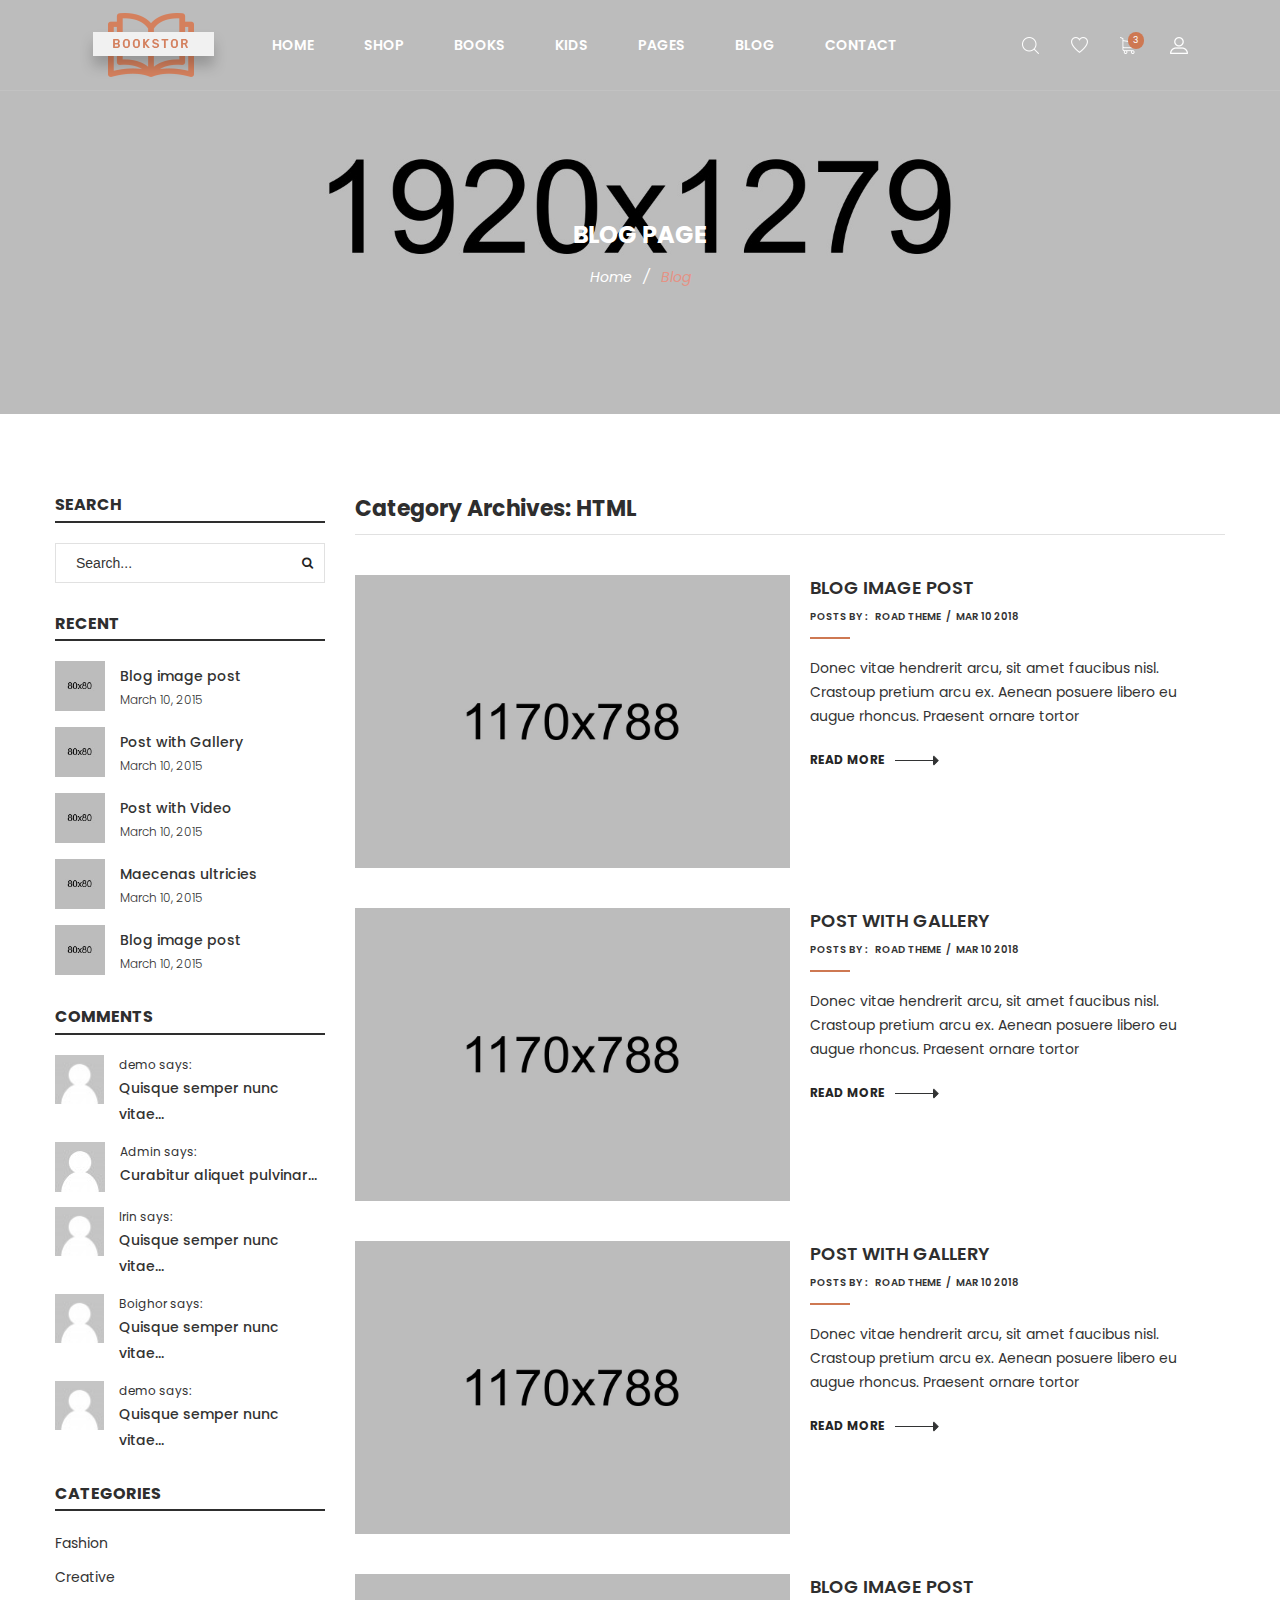
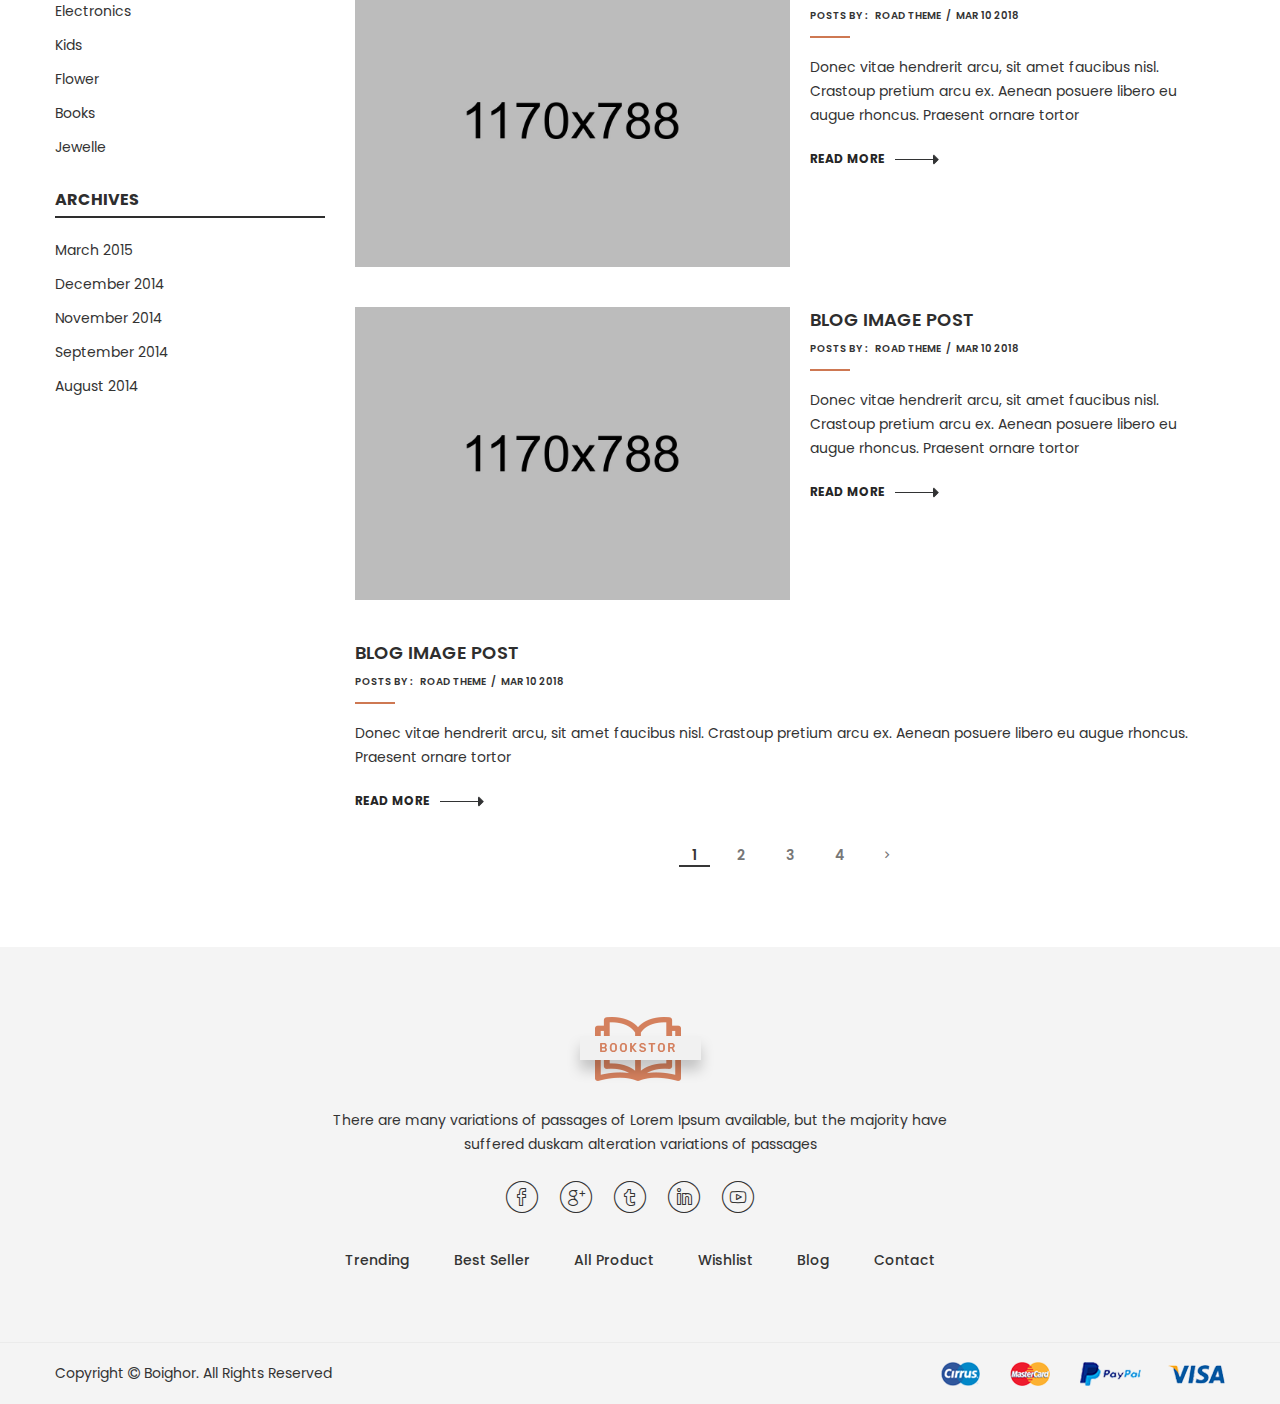
<file: boighor/blog-left-sidebar.html>
﻿<!doctype html>
<html class="no-js" lang="zxx">
<head>
	<meta charset="utf-8">
	<meta http-equiv="x-ua-compatible" content="ie=edge">
	<title>Blog-Left-Sidebar | Bookshop Responsive Bootstrap4 Template - SHARED ON THEMELOCK.COM</title>
	<meta name="description" content="">
	<meta name="viewport" content="width=device-width, initial-scale=1">

	<!-- Favicons -->
	<link rel="shortcut icon" href="images/favicon.ico">
	<link rel="apple-touch-icon" href="images/icon.png">

	<!-- Google font (font-family: 'Roboto', sans-serif; Poppins ; Satisfy) -->
	<link href="https://fonts.googleapis.com/css?family=Open+Sans:300,400,600,700,800" rel="stylesheet"> 
	<link href="https://fonts.googleapis.com/css?family=Poppins:300,300i,400,400i,500,600,600i,700,700i,800" rel="stylesheet">
	<link href="https://fonts.googleapis.com/css?family=Roboto:100,300,400,500,700,900" rel="stylesheet">

	<!-- Stylesheets -->
	<link rel="stylesheet" href="css/bootstrap.min.css">
	<link rel="stylesheet" href="css/plugins.css">
	<link rel="stylesheet" href="style.css">

	<!-- Cusom css -->
   <link rel="stylesheet" href="css/custom.css">

	<!-- Modernizer js -->
	<script src="js/vendor/modernizr-3.5.0.min.js"></script>
</head>
<body>
	<!--[if lte IE 9]>
		<p class="browserupgrade">You are using an <strong>outdated</strong> browser. Please <a href="https://browsehappy.com/">upgrade your browser</a> to improve your experience and security.</p>
	<![endif]-->

	<!-- Main wrapper -->
	<div class="wrapper" id="wrapper">
		
		<!-- Header -->
		<header id="wn__header" class="oth-page header__area header__absolute sticky__header">
			<div class="container-fluid">
				<div class="row">
					<div class="col-md-4 col-sm-4 col-7 col-lg-2">
						<div class="logo">
							<a href="index.html">
								<img src="images/logo/logo.png" alt="logo images">
							</a>
						</div>
					</div>
					<div class="col-lg-8 d-none d-lg-block">
						<nav class="mainmenu__nav">
							<ul class="meninmenu d-flex justify-content-start">
								<li class="drop with--one--item"><a href="index.html">Home</a>
									<div class="megamenu dropdown">
										<ul class="item item01">
											<li><a href="index.html">Home Style Default</a></li>
											<li><a href="index-2.html">Home Style Two</a></li>
											<li><a href="index-box.html">Home Box Style</a></li>
										</ul>
									</div>
								</li>
								<li class="drop"><a href="#">Shop</a>
									<div class="megamenu mega03">
										<ul class="item item03">
											<li class="title">Shop Layout</li>
											<li><a href="shop-grid.html">Shop Grid</a></li>
											<li><a href="shop-list.html">Shop List</a></li>
											<li><a href="shop-left-sidebar.html">Shop Left Sidebar</a></li>
											<li><a href="shop-right-sidebar.html">Shop Right Sidebar</a></li>
											<li><a href="shop-no-sidebar.html">Shop No sidebar</a></li>
											<li><a href="single-product.html">Single Product</a></li>
										</ul>
										<ul class="item item03">
											<li class="title">Shop Page</li>
											<li><a href="my-account.html">My Account</a></li>
											<li><a href="cart.html">Cart Page</a></li>
											<li><a href="checkout.html">Checkout Page</a></li>
											<li><a href="wishlist.html">Wishlist Page</a></li>
											<li><a href="error404.html">404 Page</a></li>
											<li><a href="faq.html">Faq Page</a></li>
										</ul>
										<ul class="item item03">
											<li class="title">Bargain Books</li>
											<li><a href="shop-grid.html">Bargain Bestsellers</a></li>
											<li><a href="shop-grid.html">Activity Kits</a></li>
											<li><a href="shop-grid.html">B&N Classics</a></li>
											<li><a href="shop-grid.html">Books Under $5</a></li>
											<li><a href="shop-grid.html">Bargain Books</a></li>
										</ul>
									</div>
								</li>
								<li class="drop"><a href="shop-grid.html">Books</a>
									<div class="megamenu mega03">
										<ul class="item item03">
											<li class="title">Categories</li>
											<li><a href="shop-grid.html">Biography </a></li>
											<li><a href="shop-grid.html">Business </a></li>
											<li><a href="shop-grid.html">Cookbooks </a></li>
											<li><a href="shop-grid.html">Health & Fitness </a></li>
											<li><a href="shop-grid.html">History </a></li>
										</ul>
										<ul class="item item03">
											<li class="title">Favourite</li>
											<li><a href="shop-grid.html">Mystery</a></li>
											<li><a href="shop-grid.html">Religion & Inspiration</a></li>
											<li><a href="shop-grid.html">Romance</a></li>
											<li><a href="shop-grid.html">Fiction/Fantasy</a></li>
											<li><a href="shop-grid.html">Sleeveless</a></li>
										</ul>
										<ul class="item item03">
											<li class="title">Collections</li>
											<li><a href="shop-grid.html">Science </a></li>
											<li><a href="shop-grid.html">Fiction/Fantasy</a></li>
											<li><a href="shop-grid.html">Self-Improvemen</a></li>
											<li><a href="shop-grid.html">Home & Garden</a></li>
											<li><a href="shop-grid.html">Humor Books</a></li>
										</ul>
									</div>
								</li>
								<li class="drop"><a href="shop-grid.html">Kids</a>
									<div class="megamenu mega02">
										<ul class="item item02">
											<li class="title">Top Collections</li>
											<li><a href="shop-grid.html">American Girl</a></li>
											<li><a href="shop-grid.html">Diary Wimpy Kid</a></li>
											<li><a href="shop-grid.html">Finding Dory</a></li>
											<li><a href="shop-grid.html">Harry Potter</a></li>
											<li><a href="shop-grid.html">Land of Stories</a></li>
										</ul>
										<ul class="item item02">
											<li class="title">More For Kids</li>
											<li><a href="shop-grid.html">B&N Educators</a></li>
											<li><a href="shop-grid.html">B&N Kids' Club</a></li>
											<li><a href="shop-grid.html">Kids' Music</a></li>
											<li><a href="shop-grid.html">Toys & Games</a></li>
											<li><a href="shop-grid.html">hoodies</a></li>
										</ul>
									</div>
								</li>
								<li class="drop"><a href="#">Pages</a>
									<div class="megamenu dropdown">
										<ul class="item item01">
											<li><a href="about.html">About Page</a></li>
											<li class="label2"><a href="portfolio.html">Portfolio</a>
												<ul>
													<li><a href="portfolio.html">Portfolio</a></li>
													<li><a href="portfolio-three-column.html">Portfolio 3 Column</a></li>
													<li><a href="portfolio-details.html">Portfolio Details</a></li>
												</ul>
											</li>
											<li><a href="my-account.html">My Account</a></li>
											<li><a href="cart.html">Cart Page</a></li>
											<li><a href="checkout.html">Checkout Page</a></li>
											<li><a href="wishlist.html">Wishlist Page</a></li>
											<li><a href="error404.html">404 Page</a></li>
											<li><a href="faq.html">Faq Page</a></li>
											<li><a href="team.html">Team Page</a></li>
										</ul>
									</div>
								</li>
								<li class="drop"><a href="blog.html">Blog</a>
									<div class="megamenu dropdown">
										<ul class="item item01">
											<li><a href="blog.html">Blog Page</a></li>
											<li><a href="blog-left-sidebar.html">Blog Left Sidebar</a></li>
											<li><a href="blog-no-sidebar.html">Blog No Sidebar</a></li>
											<li><a href="blog-details.html">Blog Details</a></li>
										</ul>
									</div>
								</li>
								<li><a href="contact.html">Contact</a></li>
							</ul>
						</nav>
					</div>
					<div class="col-md-8 col-sm-8 col-5 col-lg-2">
						<ul class="header__sidebar__right d-flex justify-content-end align-items-center">
							<li class="shop_search"><a class="search__active" href="#"></a></li>
							<li class="wishlist"><a href="#"></a></li>
							<li class="shopcart"><a class="cartbox_active" href="#"><span class="product_qun">3</span></a>
								<!-- Start Shopping Cart -->
								<div class="block-minicart minicart__active">
									<div class="minicart-content-wrapper">
										<div class="micart__close">
											<span>close</span>
										</div>
										<div class="items-total d-flex justify-content-between">
											<span>3 items</span>
											<span>Cart Subtotal</span>
										</div>
										<div class="total_amount text-right">
											<span>$66.00</span>
										</div>
										<div class="mini_action checkout">
											<a class="checkout__btn" href="cart.html">Go to Checkout</a>
										</div>
										<div class="single__items">
											<div class="miniproduct">
												<div class="item01 d-flex">
													<div class="thumb">
														<a href="product-details.html"><img src="images/product/sm-img/1.jpg" alt="product images"></a>
													</div>
													<div class="content">
														<h6><a href="product-details.html">Voyage Yoga Bag</a></h6>
														<span class="prize">$30.00</span>
														<div class="product_prize d-flex justify-content-between">
															<span class="qun">Qty: 01</span>
															<ul class="d-flex justify-content-end">
																<li><a href="#"><i class="zmdi zmdi-settings"></i></a></li>
																<li><a href="#"><i class="zmdi zmdi-delete"></i></a></li>
															</ul>
														</div>
													</div>
												</div>
												<div class="item01 d-flex mt--20">
													<div class="thumb">
														<a href="product-details.html"><img src="images/product/sm-img/3.jpg" alt="product images"></a>
													</div>
													<div class="content">
														<h6><a href="product-details.html">Impulse Duffle</a></h6>
														<span class="prize">$40.00</span>
														<div class="product_prize d-flex justify-content-between">
															<span class="qun">Qty: 03</span>
															<ul class="d-flex justify-content-end">
																<li><a href="#"><i class="zmdi zmdi-settings"></i></a></li>
																<li><a href="#"><i class="zmdi zmdi-delete"></i></a></li>
															</ul>
														</div>
													</div>
												</div>
												<div class="item01 d-flex mt--20">
													<div class="thumb">
														<a href="product-details.html"><img src="images/product/sm-img/2.jpg" alt="product images"></a>
													</div>
													<div class="content">
														<h6><a href="product-details.html">Compete Track Tote</a></h6>
														<span class="prize">$40.00</span>
														<div class="product_prize d-flex justify-content-between">
															<span class="qun">Qty: 03</span>
															<ul class="d-flex justify-content-end">
																<li><a href="#"><i class="zmdi zmdi-settings"></i></a></li>
																<li><a href="#"><i class="zmdi zmdi-delete"></i></a></li>
															</ul>
														</div>
													</div>
												</div>
											</div>
										</div>
										<div class="mini_action cart">
											<a class="cart__btn" href="cart.html">View and edit cart</a>
										</div>
									</div>
								</div>
								<!-- End Shopping Cart -->
							</li>
							<li class="setting__bar__icon"><a class="setting__active" href="#"></a>
								<div class="searchbar__content setting__block">
									<div class="content-inner">
										<div class="switcher-currency">
											<strong class="label switcher-label">
												<span>Currency</span>
											</strong>
											<div class="switcher-options">
												<div class="switcher-currency-trigger">
													<span class="currency-trigger">USD - US Dollar</span>
													<ul class="switcher-dropdown">
														<li>GBP - British Pound Sterling</li>
														<li>EUR - Euro</li>
													</ul>
												</div>
											</div>
										</div>
										<div class="switcher-currency">
											<strong class="label switcher-label">
												<span>Language</span>
											</strong>
											<div class="switcher-options">
												<div class="switcher-currency-trigger">
													<span class="currency-trigger">English01</span>
													<ul class="switcher-dropdown">
														<li>English02</li>
														<li>English03</li>
														<li>English04</li>
														<li>English05</li>
													</ul>
												</div>
											</div>
										</div>
										<div class="switcher-currency">
											<strong class="label switcher-label">
												<span>Select Store</span>
											</strong>
											<div class="switcher-options">
												<div class="switcher-currency-trigger">
													<span class="currency-trigger">Fashion Store</span>
													<ul class="switcher-dropdown">
														<li>Furniture</li>
														<li>Shoes</li>
														<li>Speaker Store</li>
														<li>Furniture</li>
													</ul>
												</div>
											</div>
										</div>
										<div class="switcher-currency">
											<strong class="label switcher-label">
												<span>My Account</span>
											</strong>
											<div class="switcher-options">
												<div class="switcher-currency-trigger">
													<div class="setting__menu">
														<span><a href="#">Compare Product</a></span>
														<span><a href="#">My Account</a></span>
														<span><a href="#">My Wishlist</a></span>
														<span><a href="#">Sign In</a></span>
														<span><a href="#">Create An Account</a></span>
													</div>
												</div>
											</div>
										</div>
									</div>
								</div>
							</li>
						</ul>
					</div>
				</div>
				<!-- Start Mobile Menu -->
				<div class="row d-none">
					<div class="col-lg-12 d-none">
						<nav class="mobilemenu__nav">
							<ul class="meninmenu">
								<li><a href="index.html">Home</a>
									<ul>
										<li><a href="index.html">Home Style Default</a></li>
										<li><a href="index-2.html">Home Style Two</a></li>
										<li><a href="index-box.html">Home Box Style</a></li>
									</ul>
								</li>
								<li><a href="#">Pages</a>
									<ul>
										<li><a href="about.html">About Page</a></li>
										<li><a href="portfolio.html">Portfolio</a>
											<ul>
												<li><a href="portfolio.html">Portfolio</a></li>
												<li><a href="portfolio-three-column.html">Portfolio 3 Column</a></li>
												<li><a href="portfolio-details.html">Portfolio Details</a></li>
											</ul>
										</li>
										<li><a href="my-account.html">My Account</a></li>
										<li><a href="cart.html">Cart Page</a></li>
										<li><a href="checkout.html">Checkout Page</a></li>
										<li><a href="wishlist.html">Wishlist Page</a></li>
										<li><a href="error404.html">404 Page</a></li>
										<li><a href="faq.html">Faq Page</a></li>
										<li><a href="team.html">Team Page</a></li>
									</ul>
								</li>
								<li><a href="shop-grid.html">Shop</a>
									<ul>
										<li><a href="shop-grid.html">Shop Grid</a></li>
										<li><a href="shop-list.html">Shop List</a></li>
										<li><a href="shop-left-sidebar.html">Shop Left Sidebar</a></li>
										<li><a href="shop-right-sidebar.html">Shop Right Sidebar</a></li>
										<li><a href="shop-no-sidebar.html">Shop No sidebar</a></li>
										<li><a href="single-product.html">Single Product</a></li>
									</ul>
								</li>
								<li><a href="blog.html">Blog</a>
									<ul>
										<li><a href="blog.html">Blog Page</a></li>
										<li><a href="blog-left-sidebar.html">Blog Left Sidebar</a></li>
										<li><a href="blog-no-sidebar.html">Blog No Sidebar</a></li>
										<li><a href="blog-details.html">Blog Details</a></li>
									</ul>
								</li>
								<li><a href="contact.html">Contact</a></li>
							</ul>
						</nav>
					</div>
				</div>
				<!-- End Mobile Menu -->
	            <div class="mobile-menu d-block d-lg-none">
	            </div>
	            <!-- Mobile Menu -->	
			</div>		
		</header>
		<!-- //Header -->
		<!-- Start Search Popup -->
		<div class="box-search-content search_active block-bg close__top">
			<form id="search_mini_form" class="minisearch" action="#">
				<div class="field__search">
					<input type="text" placeholder="Search entire store here...">
					<div class="action">
						<a href="#"><i class="zmdi zmdi-search"></i></a>
					</div>
				</div>
			</form>
			<div class="close__wrap">
				<span>close</span>
			</div>
		</div>
		<!-- End Search Popup -->
        <!-- Start Bradcaump area -->
        <div class="ht__bradcaump__area bg-image--5">
            <div class="container">
                <div class="row">
                    <div class="col-lg-12">
                        <div class="bradcaump__inner text-center">
                        	<h2 class="bradcaump-title">Blog Page</h2>
                            <nav class="bradcaump-content">
                              <a class="breadcrumb_item" href="index.html">Home</a>
                              <span class="brd-separetor">/</span>
                              <span class="breadcrumb_item active">Blog</span>
                            </nav>
                        </div>
                    </div>
                </div>
            </div>
        </div>
        <!-- End Bradcaump area -->
        <!-- Start Blog Area -->
        <div class="page-blog bg--white section-padding--lg blog-sidebar right-sidebar">
        	<div class="container">
        		<div class="row">
        			<div class="col-lg-3 col-12 order-2 order-lg-1 md-mt-40 sm-mt-40">
        				<div class="wn__sidebar">
        					<!-- Start Single Widget -->
        					<aside class="widget search_widget">
        						<h3 class="widget-title">Search</h3>
        						<form action="#">
        							<div class="form-input">
        								<input type="text" placeholder="Search...">
        								<button><i class="fa fa-search"></i></button>
        							</div>
        						</form>
        					</aside>
        					<!-- End Single Widget -->
        					<!-- Start Single Widget -->
        					<aside class="widget recent_widget">
        						<h3 class="widget-title">Recent</h3>
        						<div class="recent-posts">
        							<ul>
        								<li>
        									<div class="post-wrapper d-flex">
        										<div class="thumb">
        											<a href="blog-details.html"><img src="images/blog/sm-img/1.jpg" alt="blog images"></a>
        										</div>
        										<div class="content">
        											<h4><a href="blog-details.html">Blog image post</a></h4>
        											<p>	March 10, 2015</p>
        										</div>
        									</div>
        								</li>
        								<li>
        									<div class="post-wrapper d-flex">
        										<div class="thumb">
        											<a href="blog-details.html"><img src="images/blog/sm-img/2.jpg" alt="blog images"></a>
        										</div>
        										<div class="content">
        											<h4><a href="blog-details.html">Post with Gallery</a></h4>
        											<p>	March 10, 2015</p>
        										</div>
        									</div>
        								</li>
        								<li>
        									<div class="post-wrapper d-flex">
        										<div class="thumb">
        											<a href="blog-details.html"><img src="images/blog/sm-img/3.jpg" alt="blog images"></a>
        										</div>
        										<div class="content">
        											<h4><a href="blog-details.html">Post with Video</a></h4>
        											<p>	March 10, 2015</p>
        										</div>
        									</div>
        								</li>
        								<li>
        									<div class="post-wrapper d-flex">
        										<div class="thumb">
        											<a href="blog-details.html"><img src="images/blog/sm-img/4.jpg" alt="blog images"></a>
        										</div>
        										<div class="content">
        											<h4><a href="blog-details.html">Maecenas ultricies</a></h4>
        											<p>	March 10, 2015</p>
        										</div>
        									</div>
        								</li>
        								<li>
        									<div class="post-wrapper d-flex">
        										<div class="thumb">
        											<a href="blog-details.html"><img src="images/blog/sm-img/5.jpg" alt="blog images"></a>
        										</div>
        										<div class="content">
        											<h4><a href="blog-details.html">Blog image post</a></h4>
        											<p>	March 10, 2015</p>
        										</div>
        									</div>
        								</li>
        							</ul>
        						</div>
        					</aside>
        					<!-- End Single Widget -->
        					<!-- Start Single Widget -->
        					<aside class="widget comment_widget">
        						<h3 class="widget-title">Comments</h3>
        						<ul>
        							<li>
        								<div class="post-wrapper">
        									<div class="thumb">
        										<img src="images/blog/comment/1.jpeg" alt="Comment images">
        									</div>
        									<div class="content">
        										<p>demo says:</p>
        										<a href="#">Quisque semper nunc vitae...</a>
        									</div>
        								</div>
        							</li>
        							<li>
        								<div class="post-wrapper">
        									<div class="thumb">
        										<img src="images/blog/comment/1.jpeg" alt="Comment images">
        									</div>
        									<div class="content">
        										<p>Admin says:</p>
        										<a href="#">Curabitur aliquet pulvinar...</a>
        									</div>
        								</div>
        							</li>
        							<li>
        								<div class="post-wrapper">
        									<div class="thumb">
        										<img src="images/blog/comment/1.jpeg" alt="Comment images">
        									</div>
        									<div class="content">
        										<p>Irin says:</p>
        										<a href="#">Quisque semper nunc vitae...</a>
        									</div>
        								</div>
        							</li>
        							<li>
        								<div class="post-wrapper">
        									<div class="thumb">
        										<img src="images/blog/comment/1.jpeg" alt="Comment images">
        									</div>
        									<div class="content">
        										<p>Boighor says:</p>
        										<a href="#">Quisque semper nunc vitae...</a>
        									</div>
        								</div>
        							</li>
        							<li>
        								<div class="post-wrapper">
        									<div class="thumb">
        										<img src="images/blog/comment/1.jpeg" alt="Comment images">
        									</div>
        									<div class="content">
        										<p>demo says:</p>
        										<a href="#">Quisque semper nunc vitae...</a>
        									</div>
        								</div>
        							</li>
        						</ul>
        					</aside>
        					<!-- End Single Widget -->
        					<!-- Start Single Widget -->
        					<aside class="widget category_widget">
        						<h3 class="widget-title">Categories</h3>
        						<ul>
        							<li><a href="#">Fashion</a></li>
        							<li><a href="#">Creative</a></li>
        							<li><a href="#">Electronics</a></li>
        							<li><a href="#">Kids</a></li>
        							<li><a href="#">Flower</a></li>
        							<li><a href="#">Books</a></li>
        							<li><a href="#">Jewelle</a></li>
        						</ul>
        					</aside>
        					<!-- End Single Widget -->
        					<!-- Start Single Widget -->
        					<aside class="widget archives_widget">
        						<h3 class="widget-title">Archives</h3>
        						<ul>
        							<li><a href="#">March 2015</a></li>
        							<li><a href="#">December 2014</a></li>
        							<li><a href="#">November 2014</a></li>
        							<li><a href="#">September 2014</a></li>
        							<li><a href="#">August 2014</a></li>
        						</ul>
        					</aside>
        					<!-- End Single Widget -->
        				</div>
        			</div>
        			<div class="col-lg-9 col-12 order-1 order-lg-2">
        				<div class="blog-page">
        					<div class="page__header">
        						<h2>Category Archives: HTML</h2>
        					</div>
        					<!-- Start Single Post -->
        					<article class="blog__post d-flex flex-wrap">
        						<div class="thumb">
        							<a href="blog-details.html">
        								<img src="images/blog/blog-3/1.jpg" alt="blog images">
        							</a>
        						</div>
        						<div class="content">
        							<h4><a href="blog-details.html">Blog image post</a></h4>
        							<ul class="post__meta">
        								<li>Posts by : <a href="#">road theme</a></li>
        								<li class="post_separator">/</li>
        								<li>Mar 10 2018</li>
        							</ul>
        							<p>Donec vitae hendrerit arcu, sit amet faucibus nisl. Crastoup pretium arcu ex. Aenean posuere libero eu augue rhoncus. Praesent ornare tortor</p>
        							<div class="blog__btn">
        								<a class="shopbtn" href="blog-details.html">read more</a>
        							</div>
        						</div>
        					</article>
        					<!-- End Single Post -->
        					<!-- Start Single Post -->
        					<article class="blog__post d-flex flex-wrap">
        						<div class="thumb">
        							<a href="blog-details.html">
        								<img src="images/blog/blog-3/2.jpg" alt="blog images">
        							</a>
        						</div>
        						<div class="content">
        							<h4><a href="blog-details.html">Post with Gallery</a></h4>
        							<ul class="post__meta">
        								<li>Posts by : <a href="#">road theme</a></li>
        								<li class="post_separator">/</li>
        								<li>Mar 10 2018</li>
        							</ul>
        							<p>Donec vitae hendrerit arcu, sit amet faucibus nisl. Crastoup pretium arcu ex. Aenean posuere libero eu augue rhoncus. Praesent ornare tortor</p>
        							<div class="blog__btn">
        								<a class="shopbtn" href="blog-details.html">read more</a>
        							</div>
        						</div>
        					</article>
        					<!-- End Single Post -->
        					<!-- Start Single Post -->
        					<article class="blog__post d-flex flex-wrap">
        						<div class="thumb">
        							<a href="blog-details.html">
        								<img src="images/blog/blog-3/3.jpg" alt="blog images">
        							</a>
        						</div>
        						<div class="content">
        							<h4><a href="blog-details.html">Post with Gallery</a></h4>
        							<ul class="post__meta">
        								<li>Posts by : <a href="#">road theme</a></li>
        								<li class="post_separator">/</li>
        								<li>Mar 10 2018</li>
        							</ul>
        							<p>Donec vitae hendrerit arcu, sit amet faucibus nisl. Crastoup pretium arcu ex. Aenean posuere libero eu augue rhoncus. Praesent ornare tortor</p>
        							<div class="blog__btn">
        								<a class="shopbtn" href="blog-details.html">read more</a>
        							</div>
        						</div>
        					</article>
        					<!-- End Single Post -->
        					<!-- Start Single Post -->
        					<article class="blog__post d-flex flex-wrap">
        						<div class="thumb">
        							<a href="blog-details.html">
        								<img src="images/blog/blog-3/4.jpg" alt="blog images">
        							</a>
        						</div>
        						<div class="content">
        							<h4><a href="blog-details.html">Blog image post</a></h4>
        							<ul class="post__meta">
        								<li>Posts by : <a href="#">road theme</a></li>
        								<li class="post_separator">/</li>
        								<li>Mar 10 2018</li>
        							</ul>
        							<p>Donec vitae hendrerit arcu, sit amet faucibus nisl. Crastoup pretium arcu ex. Aenean posuere libero eu augue rhoncus. Praesent ornare tortor</p>
        							<div class="blog__btn">
        								<a class="shopbtn" href="blog-details.html">read more</a>
        							</div>
        						</div>
        					</article>
        					<!-- End Single Post -->
        					<!-- Start Single Post -->
        					<article class="blog__post d-flex flex-wrap">
        						<div class="thumb">
        							<a href="blog-details.html">
        								<img src="images/blog/blog-3/5.jpg" alt="blog images">
        							</a>
        						</div>
        						<div class="content">
        							<h4><a href="blog-details.html">Blog image post</a></h4>
        							<ul class="post__meta">
        								<li>Posts by : <a href="#">road theme</a></li>
        								<li class="post_separator">/</li>
        								<li>Mar 10 2018</li>
        							</ul>
        							<p>Donec vitae hendrerit arcu, sit amet faucibus nisl. Crastoup pretium arcu ex. Aenean posuere libero eu augue rhoncus. Praesent ornare tortor</p>
        							<div class="blog__btn">
        								<a class="shopbtn" href="blog-details.html">read more</a>
        							</div>
        						</div>
        					</article>
        					<!-- End Single Post -->
        					<!-- Start Single Post -->
        					<article class="blog__post text--post">
        						<div class="content">
        							<h4><a href="blog-details.html">Blog image post</a></h4>
        							<ul class="post__meta">
        								<li>Posts by : <a href="#">road theme</a></li>
        								<li class="post_separator">/</li>
        								<li>Mar 10 2018</li>
        							</ul>
        							<p>Donec vitae hendrerit arcu, sit amet faucibus nisl. Crastoup pretium arcu ex. Aenean posuere libero eu augue rhoncus. Praesent ornare tortor</p>
        							<div class="blog__btn">
        								<a class="shopbtn" href="blog-details.html">read more</a>
        							</div>
        						</div>
        					</article>
        					<!-- End Single Post -->
        				</div>
        				<ul class="wn__pagination">
        					<li class="active"><a href="#">1</a></li>
        					<li><a href="#">2</a></li>
        					<li><a href="#">3</a></li>
        					<li><a href="#">4</a></li>
        					<li><a href="#"><i class="zmdi zmdi-chevron-right"></i></a></li>
        				</ul>
        			</div>
        		</div>
        	</div>
        </div>
        <!-- End Blog Area -->


		<!-- Footer Area -->
		<footer id="wn__footer" class="footer__area bg__cat--8 brown--color">
			<div class="footer-static-top">
				<div class="container">
					<div class="row">
						<div class="col-lg-12">
							<div class="footer__widget footer__menu">
								<div class="ft__logo">
									<a href="index.html">
										<img src="images/logo/3.png" alt="logo">
									</a>
									<p>There are many variations of passages of Lorem Ipsum available, but the majority have suffered duskam alteration variations of passages</p>
								</div>
								<div class="footer__content">
									<ul class="social__net social__net--2 d-flex justify-content-center">
										<li><a href="#"><i class="bi bi-facebook"></i></a></li>
										<li><a href="#"><i class="bi bi-google"></i></a></li>
										<li><a href="#"><i class="bi bi-twitter"></i></a></li>
										<li><a href="#"><i class="bi bi-linkedin"></i></a></li>
										<li><a href="#"><i class="bi bi-youtube"></i></a></li>
									</ul>
									<ul class="mainmenu d-flex justify-content-center">
										<li><a href="index.html">Trending</a></li>
										<li><a href="index.html">Best Seller</a></li>
										<li><a href="index.html">All Product</a></li>
										<li><a href="index.html">Wishlist</a></li>
										<li><a href="index.html">Blog</a></li>
										<li><a href="index.html">Contact</a></li>
									</ul>
								</div>
							</div>
						</div>
					</div>
				</div>
			</div>
			<div class="copyright__wrapper">
				<div class="container">
					<div class="row">
						<div class="col-lg-6 col-md-6 col-sm-12">
							<div class="copyright">
								<div class="copy__right__inner text-left">
									<p>Copyright <i class="fa fa-copyright"></i> <a href="#">Boighor.</a> All Rights Reserved</p>
								</div>
							</div>
						</div>
						<div class="col-lg-6 col-md-6 col-sm-12">
							<div class="payment text-right">
								<img src="images/icons/payment.png" alt="" />
							</div>
						</div>
					</div>
				</div>
			</div>
		</footer>
		<!-- //Footer Area -->

	</div>
	<!-- //Main wrapper -->

	
	<!-- JS Files -->
	<script src="js/vendor/jquery-3.2.1.min.js"></script>
	<script src="js/popper.min.js"></script>
	<script src="js/bootstrap.min.js"></script>
	<script src="js/plugins.js"></script>
	<script src="js/active.js"></script>
	
</body>
</html>
</file>
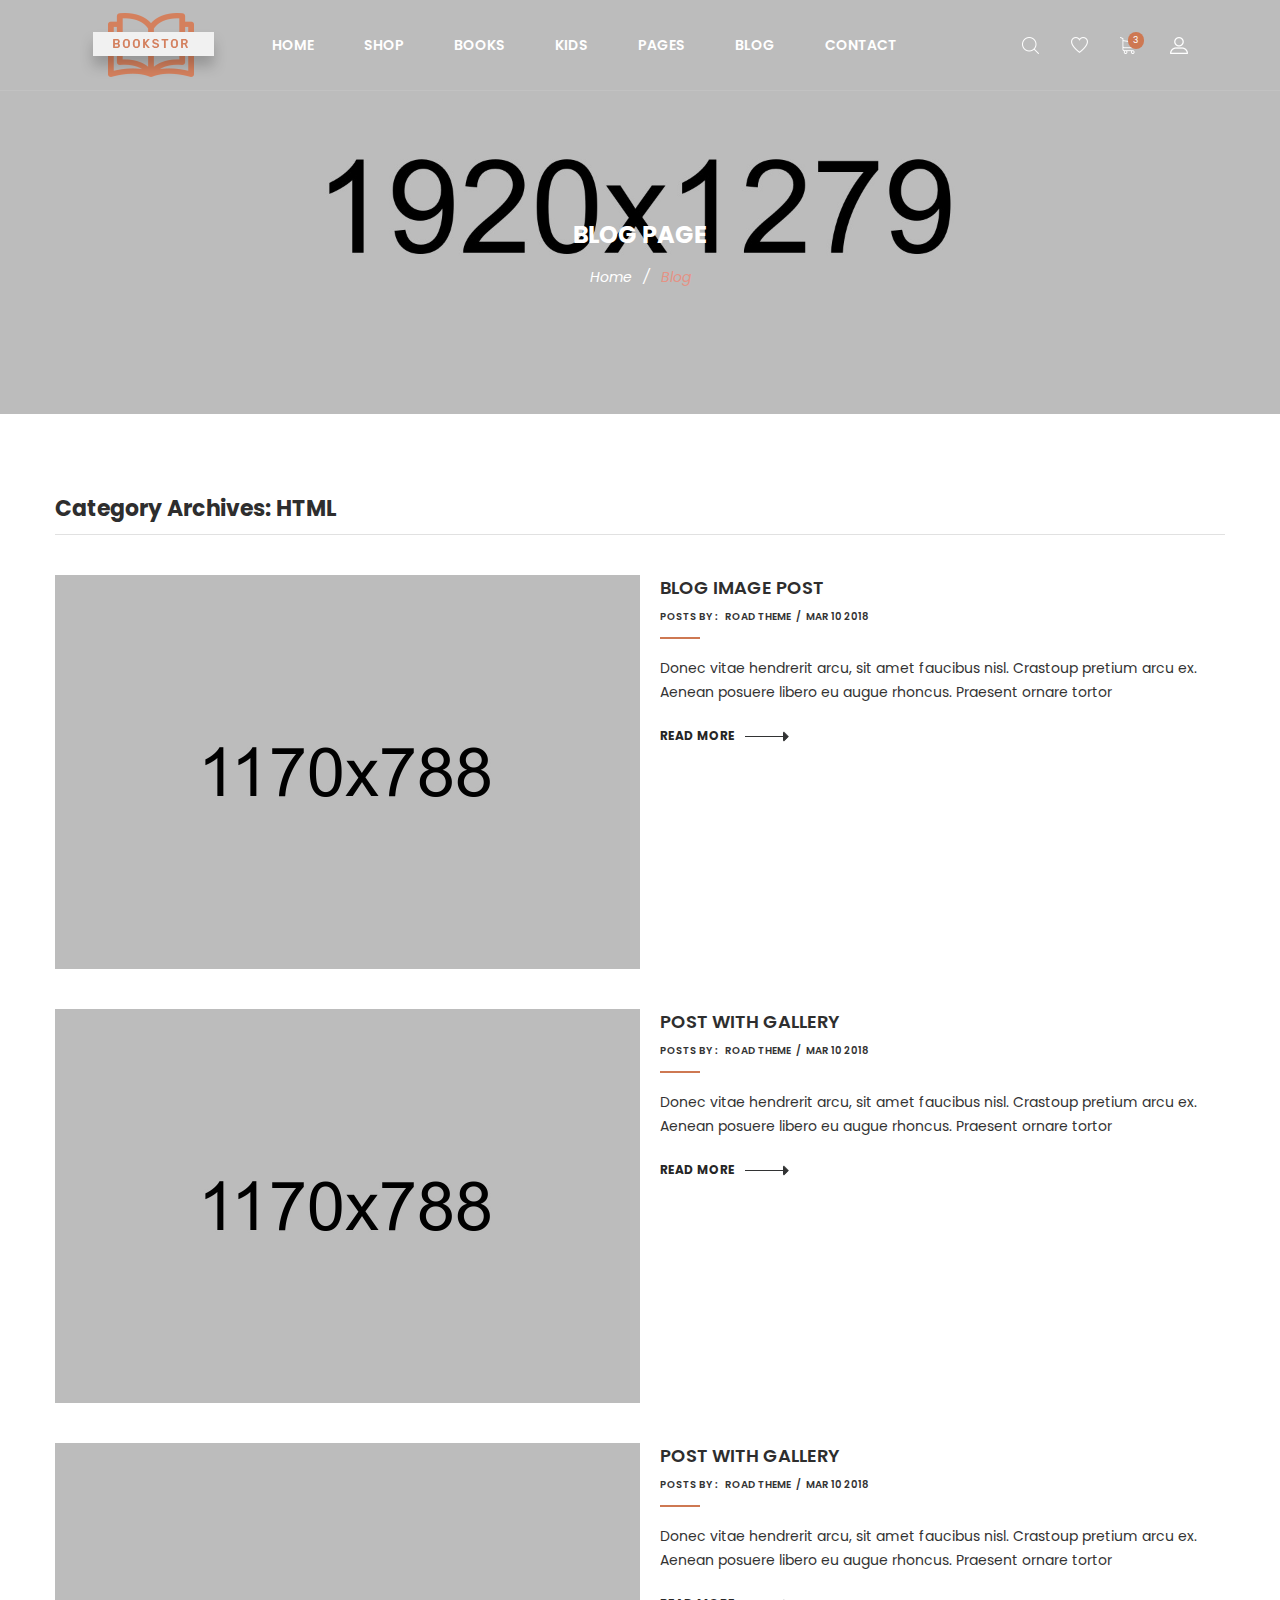
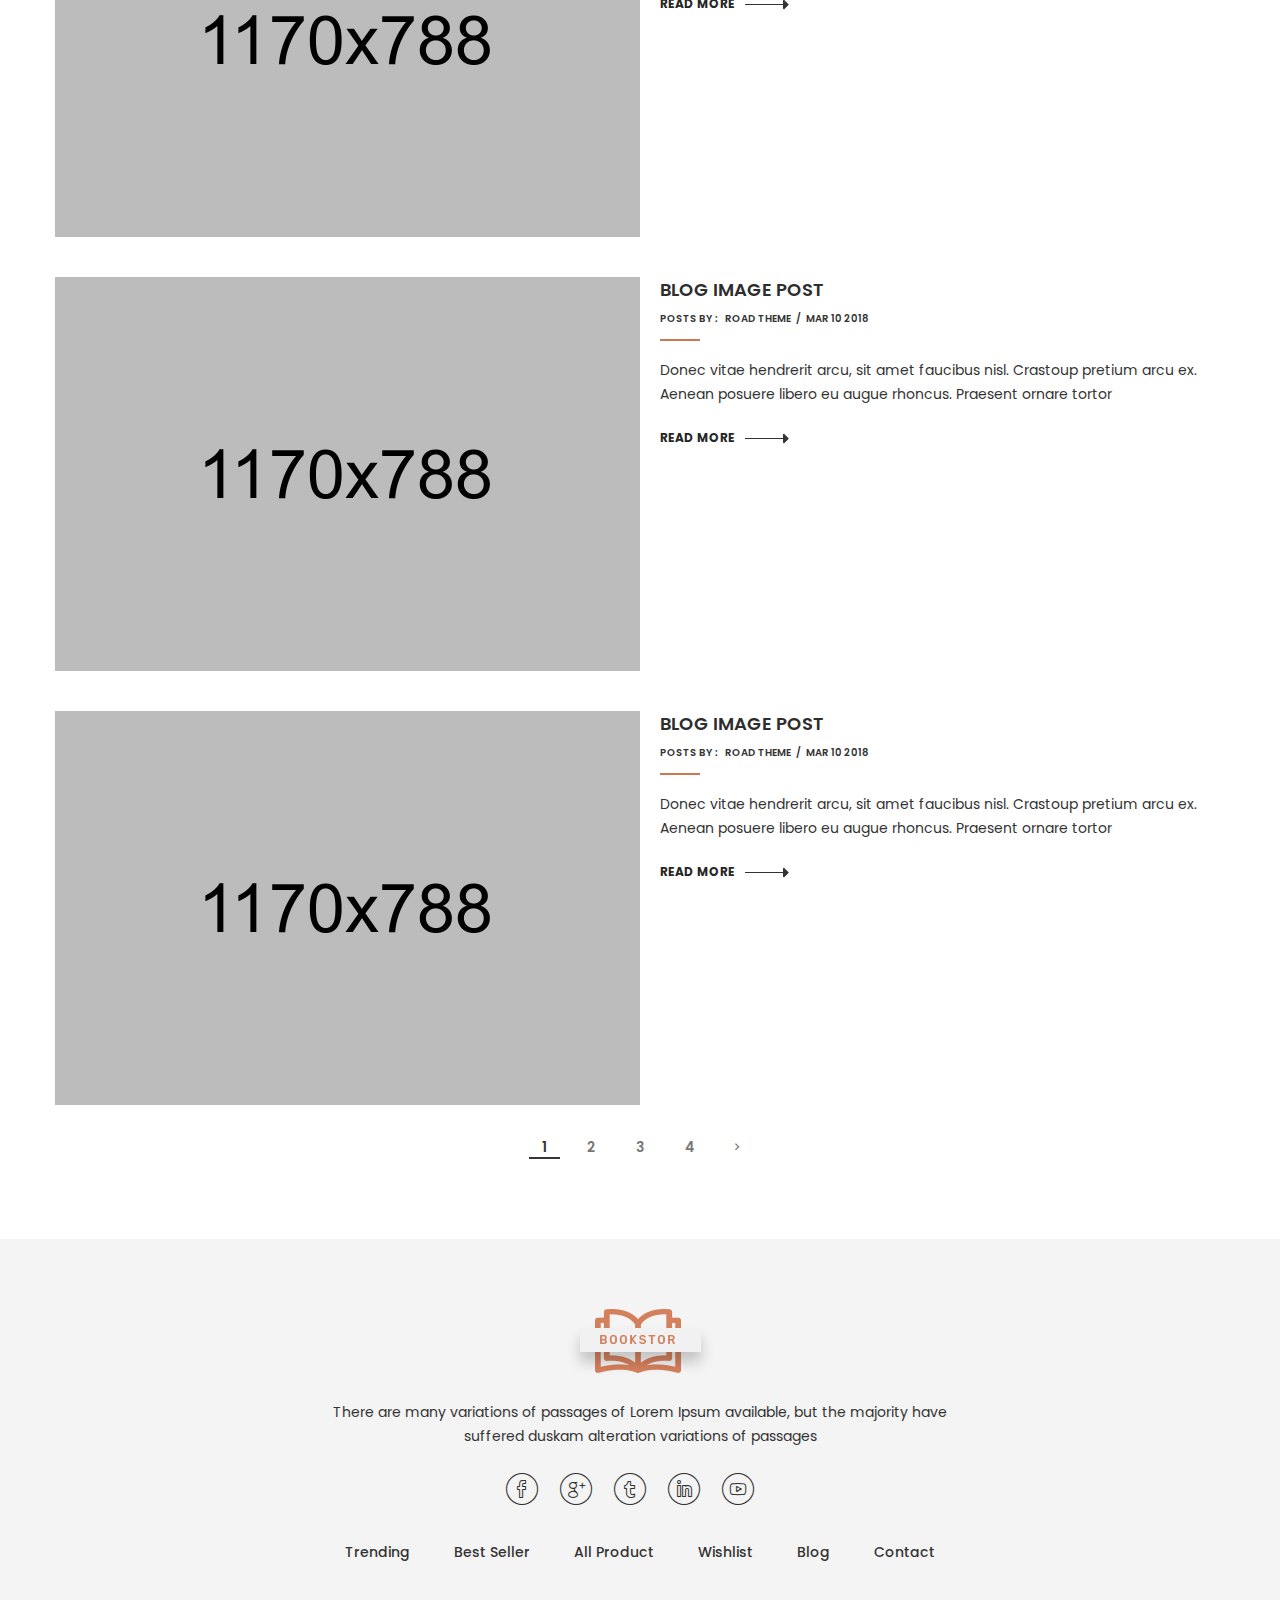
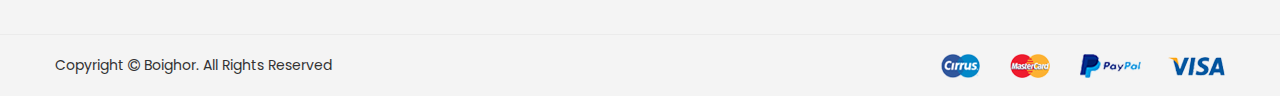
<file: boighor/blog-no-sidebar.html>
﻿<!doctype html>
<html class="no-js" lang="zxx">
<head>
	<meta charset="utf-8">
	<meta http-equiv="x-ua-compatible" content="ie=edge">
	<title>Blog-No-Sidebar | Bookshop Responsive Bootstrap4 Template - SHARED ON THEMELOCK.COM</title>
	<meta name="description" content="">
	<meta name="viewport" content="width=device-width, initial-scale=1">

	<!-- Favicons -->
	<link rel="shortcut icon" href="images/favicon.ico">
	<link rel="apple-touch-icon" href="images/icon.png">

	<!-- Google font (font-family: 'Roboto', sans-serif; Poppins ; Satisfy) -->
	<link href="https://fonts.googleapis.com/css?family=Open+Sans:300,400,600,700,800" rel="stylesheet"> 
	<link href="https://fonts.googleapis.com/css?family=Poppins:300,300i,400,400i,500,600,600i,700,700i,800" rel="stylesheet">
	<link href="https://fonts.googleapis.com/css?family=Roboto:100,300,400,500,700,900" rel="stylesheet">

	<!-- Stylesheets -->
	<link rel="stylesheet" href="css/bootstrap.min.css">
	<link rel="stylesheet" href="css/plugins.css">
	<link rel="stylesheet" href="style.css">

	<!-- Cusom css -->
   <link rel="stylesheet" href="css/custom.css">

	<!-- Modernizer js -->
	<script src="js/vendor/modernizr-3.5.0.min.js"></script>
</head>
<body>
	<!--[if lte IE 9]>
		<p class="browserupgrade">You are using an <strong>outdated</strong> browser. Please <a href="https://browsehappy.com/">upgrade your browser</a> to improve your experience and security.</p>
	<![endif]-->

	<!-- Main wrapper -->
	<div class="wrapper" id="wrapper">
		
		<!-- Header -->
		<header id="wn__header" class="oth-page header__area header__absolute sticky__header">
			<div class="container-fluid">
				<div class="row">
					<div class="col-md-4 col-sm-4 col-7 col-lg-2">
						<div class="logo">
							<a href="index.html">
								<img src="images/logo/logo.png" alt="logo images">
							</a>
						</div>
					</div>
					<div class="col-lg-8 d-none d-lg-block">
						<nav class="mainmenu__nav">
							<ul class="meninmenu d-flex justify-content-start">
								<li class="drop with--one--item"><a href="index.html">Home</a>
									<div class="megamenu dropdown">
										<ul class="item item01">
											<li><a href="index.html">Home Style Default</a></li>
											<li><a href="index-2.html">Home Style Two</a></li>
											<li><a href="index-box.html">Home Box Style</a></li>
										</ul>
									</div>
								</li>
								<li class="drop"><a href="#">Shop</a>
									<div class="megamenu mega03">
										<ul class="item item03">
											<li class="title">Shop Layout</li>
											<li><a href="shop-grid.html">Shop Grid</a></li>
											<li><a href="shop-list.html">Shop List</a></li>
											<li><a href="shop-left-sidebar.html">Shop Left Sidebar</a></li>
											<li><a href="shop-right-sidebar.html">Shop Right Sidebar</a></li>
											<li><a href="shop-no-sidebar.html">Shop No sidebar</a></li>
											<li><a href="single-product.html">Single Product</a></li>
										</ul>
										<ul class="item item03">
											<li class="title">Shop Page</li>
											<li><a href="my-account.html">My Account</a></li>
											<li><a href="cart.html">Cart Page</a></li>
											<li><a href="checkout.html">Checkout Page</a></li>
											<li><a href="wishlist.html">Wishlist Page</a></li>
											<li><a href="error404.html">404 Page</a></li>
											<li><a href="faq.html">Faq Page</a></li>
										</ul>
										<ul class="item item03">
											<li class="title">Bargain Books</li>
											<li><a href="shop-grid.html">Bargain Bestsellers</a></li>
											<li><a href="shop-grid.html">Activity Kits</a></li>
											<li><a href="shop-grid.html">B&N Classics</a></li>
											<li><a href="shop-grid.html">Books Under $5</a></li>
											<li><a href="shop-grid.html">Bargain Books</a></li>
										</ul>
									</div>
								</li>
								<li class="drop"><a href="shop-grid.html">Books</a>
									<div class="megamenu mega03">
										<ul class="item item03">
											<li class="title">Categories</li>
											<li><a href="shop-grid.html">Biography </a></li>
											<li><a href="shop-grid.html">Business </a></li>
											<li><a href="shop-grid.html">Cookbooks </a></li>
											<li><a href="shop-grid.html">Health & Fitness </a></li>
											<li><a href="shop-grid.html">History </a></li>
										</ul>
										<ul class="item item03">
											<li class="title">Favourite</li>
											<li><a href="shop-grid.html">Mystery</a></li>
											<li><a href="shop-grid.html">Religion & Inspiration</a></li>
											<li><a href="shop-grid.html">Romance</a></li>
											<li><a href="shop-grid.html">Fiction/Fantasy</a></li>
											<li><a href="shop-grid.html">Sleeveless</a></li>
										</ul>
										<ul class="item item03">
											<li class="title">Collections</li>
											<li><a href="shop-grid.html">Science </a></li>
											<li><a href="shop-grid.html">Fiction/Fantasy</a></li>
											<li><a href="shop-grid.html">Self-Improvemen</a></li>
											<li><a href="shop-grid.html">Home & Garden</a></li>
											<li><a href="shop-grid.html">Humor Books</a></li>
										</ul>
									</div>
								</li>
								<li class="drop"><a href="shop-grid.html">Kids</a>
									<div class="megamenu mega02">
										<ul class="item item02">
											<li class="title">Top Collections</li>
											<li><a href="shop-grid.html">American Girl</a></li>
											<li><a href="shop-grid.html">Diary Wimpy Kid</a></li>
											<li><a href="shop-grid.html">Finding Dory</a></li>
											<li><a href="shop-grid.html">Harry Potter</a></li>
											<li><a href="shop-grid.html">Land of Stories</a></li>
										</ul>
										<ul class="item item02">
											<li class="title">More For Kids</li>
											<li><a href="shop-grid.html">B&N Educators</a></li>
											<li><a href="shop-grid.html">B&N Kids' Club</a></li>
											<li><a href="shop-grid.html">Kids' Music</a></li>
											<li><a href="shop-grid.html">Toys & Games</a></li>
											<li><a href="shop-grid.html">hoodies</a></li>
										</ul>
									</div>
								</li>
								<li class="drop"><a href="#">Pages</a>
									<div class="megamenu dropdown">
										<ul class="item item01">
											<li><a href="about.html">About Page</a></li>
											<li class="label2"><a href="portfolio.html">Portfolio</a>
												<ul>
													<li><a href="portfolio.html">Portfolio</a></li>
													<li><a href="portfolio-three-column.html">Portfolio 3 Column</a></li>
													<li><a href="portfolio-details.html">Portfolio Details</a></li>
												</ul>
											</li>
											<li><a href="my-account.html">My Account</a></li>
											<li><a href="cart.html">Cart Page</a></li>
											<li><a href="checkout.html">Checkout Page</a></li>
											<li><a href="wishlist.html">Wishlist Page</a></li>
											<li><a href="error404.html">404 Page</a></li>
											<li><a href="faq.html">Faq Page</a></li>
											<li><a href="team.html">Team Page</a></li>
										</ul>
									</div>
								</li>
								<li class="drop"><a href="blog.html">Blog</a>
									<div class="megamenu dropdown">
										<ul class="item item01">
											<li><a href="blog.html">Blog Page</a></li>
											<li><a href="blog-left-sidebar.html">Blog Left Sidebar</a></li>
											<li><a href="blog-no-sidebar.html">Blog No Sidebar</a></li>
											<li><a href="blog-details.html">Blog Details</a></li>
										</ul>
									</div>
								</li>
								<li><a href="contact.html">Contact</a></li>
							</ul>
						</nav>
					</div>
					<div class="col-md-8 col-sm-8 col-5 col-lg-2">
						<ul class="header__sidebar__right d-flex justify-content-end align-items-center">
							<li class="shop_search"><a class="search__active" href="#"></a></li>
							<li class="wishlist"><a href="#"></a></li>
							<li class="shopcart"><a class="cartbox_active" href="#"><span class="product_qun">3</span></a>
								<!-- Start Shopping Cart -->
								<div class="block-minicart minicart__active">
									<div class="minicart-content-wrapper">
										<div class="micart__close">
											<span>close</span>
										</div>
										<div class="items-total d-flex justify-content-between">
											<span>3 items</span>
											<span>Cart Subtotal</span>
										</div>
										<div class="total_amount text-right">
											<span>$66.00</span>
										</div>
										<div class="mini_action checkout">
											<a class="checkout__btn" href="cart.html">Go to Checkout</a>
										</div>
										<div class="single__items">
											<div class="miniproduct">
												<div class="item01 d-flex">
													<div class="thumb">
														<a href="product-details.html"><img src="images/product/sm-img/1.jpg" alt="product images"></a>
													</div>
													<div class="content">
														<h6><a href="product-details.html">Voyage Yoga Bag</a></h6>
														<span class="prize">$30.00</span>
														<div class="product_prize d-flex justify-content-between">
															<span class="qun">Qty: 01</span>
															<ul class="d-flex justify-content-end">
																<li><a href="#"><i class="zmdi zmdi-settings"></i></a></li>
																<li><a href="#"><i class="zmdi zmdi-delete"></i></a></li>
															</ul>
														</div>
													</div>
												</div>
												<div class="item01 d-flex mt--20">
													<div class="thumb">
														<a href="product-details.html"><img src="images/product/sm-img/3.jpg" alt="product images"></a>
													</div>
													<div class="content">
														<h6><a href="product-details.html">Impulse Duffle</a></h6>
														<span class="prize">$40.00</span>
														<div class="product_prize d-flex justify-content-between">
															<span class="qun">Qty: 03</span>
															<ul class="d-flex justify-content-end">
																<li><a href="#"><i class="zmdi zmdi-settings"></i></a></li>
																<li><a href="#"><i class="zmdi zmdi-delete"></i></a></li>
															</ul>
														</div>
													</div>
												</div>
												<div class="item01 d-flex mt--20">
													<div class="thumb">
														<a href="product-details.html"><img src="images/product/sm-img/2.jpg" alt="product images"></a>
													</div>
													<div class="content">
														<h6><a href="product-details.html">Compete Track Tote</a></h6>
														<span class="prize">$40.00</span>
														<div class="product_prize d-flex justify-content-between">
															<span class="qun">Qty: 03</span>
															<ul class="d-flex justify-content-end">
																<li><a href="#"><i class="zmdi zmdi-settings"></i></a></li>
																<li><a href="#"><i class="zmdi zmdi-delete"></i></a></li>
															</ul>
														</div>
													</div>
												</div>
											</div>
										</div>
										<div class="mini_action cart">
											<a class="cart__btn" href="cart.html">View and edit cart</a>
										</div>
									</div>
								</div>
								<!-- End Shopping Cart -->
							</li>
							<li class="setting__bar__icon"><a class="setting__active" href="#"></a>
								<div class="searchbar__content setting__block">
									<div class="content-inner">
										<div class="switcher-currency">
											<strong class="label switcher-label">
												<span>Currency</span>
											</strong>
											<div class="switcher-options">
												<div class="switcher-currency-trigger">
													<span class="currency-trigger">USD - US Dollar</span>
													<ul class="switcher-dropdown">
														<li>GBP - British Pound Sterling</li>
														<li>EUR - Euro</li>
													</ul>
												</div>
											</div>
										</div>
										<div class="switcher-currency">
											<strong class="label switcher-label">
												<span>Language</span>
											</strong>
											<div class="switcher-options">
												<div class="switcher-currency-trigger">
													<span class="currency-trigger">English01</span>
													<ul class="switcher-dropdown">
														<li>English02</li>
														<li>English03</li>
														<li>English04</li>
														<li>English05</li>
													</ul>
												</div>
											</div>
										</div>
										<div class="switcher-currency">
											<strong class="label switcher-label">
												<span>Select Store</span>
											</strong>
											<div class="switcher-options">
												<div class="switcher-currency-trigger">
													<span class="currency-trigger">Fashion Store</span>
													<ul class="switcher-dropdown">
														<li>Furniture</li>
														<li>Shoes</li>
														<li>Speaker Store</li>
														<li>Furniture</li>
													</ul>
												</div>
											</div>
										</div>
										<div class="switcher-currency">
											<strong class="label switcher-label">
												<span>My Account</span>
											</strong>
											<div class="switcher-options">
												<div class="switcher-currency-trigger">
													<div class="setting__menu">
														<span><a href="#">Compare Product</a></span>
														<span><a href="#">My Account</a></span>
														<span><a href="#">My Wishlist</a></span>
														<span><a href="#">Sign In</a></span>
														<span><a href="#">Create An Account</a></span>
													</div>
												</div>
											</div>
										</div>
									</div>
								</div>
							</li>
						</ul>
					</div>
				</div>
				<!-- Start Mobile Menu -->
				<div class="row d-none">
					<div class="col-lg-12 d-none">
						<nav class="mobilemenu__nav">
							<ul class="meninmenu">
								<li><a href="index.html">Home</a>
									<ul>
										<li><a href="index.html">Home Style Default</a></li>
										<li><a href="index-2.html">Home Style Two</a></li>
										<li><a href="index-box.html">Home Box Style</a></li>
									</ul>
								</li>
								<li><a href="#">Pages</a>
									<ul>
										<li><a href="about.html">About Page</a></li>
										<li><a href="portfolio.html">Portfolio</a>
											<ul>
												<li><a href="portfolio.html">Portfolio</a></li>
												<li><a href="portfolio-three-column.html">Portfolio 3 Column</a></li>
												<li><a href="portfolio-details.html">Portfolio Details</a></li>
											</ul>
										</li>
										<li><a href="my-account.html">My Account</a></li>
										<li><a href="cart.html">Cart Page</a></li>
										<li><a href="checkout.html">Checkout Page</a></li>
										<li><a href="wishlist.html">Wishlist Page</a></li>
										<li><a href="error404.html">404 Page</a></li>
										<li><a href="faq.html">Faq Page</a></li>
										<li><a href="team.html">Team Page</a></li>
									</ul>
								</li>
								<li><a href="shop-grid.html">Shop</a>
									<ul>
										<li><a href="shop-grid.html">Shop Grid</a></li>
										<li><a href="shop-list.html">Shop List</a></li>
										<li><a href="shop-left-sidebar.html">Shop Left Sidebar</a></li>
										<li><a href="shop-right-sidebar.html">Shop Right Sidebar</a></li>
										<li><a href="shop-no-sidebar.html">Shop No sidebar</a></li>
										<li><a href="single-product.html">Single Product</a></li>
									</ul>
								</li>
								<li><a href="blog.html">Blog</a>
									<ul>
										<li><a href="blog.html">Blog Page</a></li>
										<li><a href="blog-left-sidebar.html">Blog Left Sidebar</a></li>
										<li><a href="blog-no-sidebar.html">Blog No Sidebar</a></li>
										<li><a href="blog-details.html">Blog Details</a></li>
									</ul>
								</li>
								<li><a href="contact.html">Contact</a></li>
							</ul>
						</nav>
					</div>
				</div>
				<!-- End Mobile Menu -->
	            <div class="mobile-menu d-block d-lg-none">
	            </div>
	            <!-- Mobile Menu -->	
			</div>		
		</header>
		<!-- //Header -->
		<!-- Start Search Popup -->
		<div class="box-search-content search_active block-bg close__top">
			<form id="search_mini_form" class="minisearch" action="#">
				<div class="field__search">
					<input type="text" placeholder="Search entire store here...">
					<div class="action">
						<a href="#"><i class="zmdi zmdi-search"></i></a>
					</div>
				</div>
			</form>
			<div class="close__wrap">
				<span>close</span>
			</div>
		</div>
		<!-- End Search Popup -->
        <!-- Start Bradcaump area -->
        <div class="ht__bradcaump__area bg-image--6">
            <div class="container">
                <div class="row">
                    <div class="col-lg-12">
                        <div class="bradcaump__inner text-center">
                        	<h2 class="bradcaump-title">Blog Page</h2>
                            <nav class="bradcaump-content">
                              <a class="breadcrumb_item" href="index.html">Home</a>
                              <span class="brd-separetor">/</span>
                              <span class="breadcrumb_item active">Blog</span>
                            </nav>
                        </div>
                    </div>
                </div>
            </div>
        </div>
        <!-- End Bradcaump area -->
        <!-- Start Blog Area -->
        <div class="page-blog bg--white section-padding--lg blog-sidebar right-sidebar">
        	<div class="container">
        		<div class="row">
        			<div class="col-lg-12">
        				<div class="blog-page">
        					<div class="page__header">
        						<h2>Category Archives: HTML</h2>
        					</div>
        					<!-- Start Single Post -->
        					<article class="blog__post d-flex flex-wrap">
        						<div class="thumb">
        							<a href="blog-details.html">
        								<img src="images/blog/blog-3/1.jpg" alt="blog images">
        							</a>
        						</div>
        						<div class="content">
        							<h4><a href="blog-details.html">Blog image post</a></h4>
        							<ul class="post__meta">
        								<li>Posts by : <a href="#">road theme</a></li>
        								<li class="post_separator">/</li>
        								<li>Mar 10 2018</li>
        							</ul>
        							<p>Donec vitae hendrerit arcu, sit amet faucibus nisl. Crastoup pretium arcu ex. Aenean posuere libero eu augue rhoncus. Praesent ornare tortor</p>
        							<div class="blog__btn">
        								<a class="shopbtn" href="blog-details.html">read more</a>
        							</div>
        						</div>
        					</article>
        					<!-- End Single Post -->
        					<!-- Start Single Post -->
        					<article class="blog__post d-flex flex-wrap">
        						<div class="thumb">
        							<a href="blog-details.html">
        								<img src="images/blog/blog-3/2.jpg" alt="blog images">
        							</a>
        						</div>
        						<div class="content">
        							<h4><a href="blog-details.html">Post with Gallery</a></h4>
        							<ul class="post__meta">
        								<li>Posts by : <a href="#">road theme</a></li>
        								<li class="post_separator">/</li>
        								<li>Mar 10 2018</li>
        							</ul>
        							<p>Donec vitae hendrerit arcu, sit amet faucibus nisl. Crastoup pretium arcu ex. Aenean posuere libero eu augue rhoncus. Praesent ornare tortor</p>
        							<div class="blog__btn">
        								<a class="shopbtn" href="blog-details.html">read more</a>
        							</div>
        						</div>
        					</article>
        					<!-- End Single Post -->
        					<!-- Start Single Post -->
        					<article class="blog__post d-flex flex-wrap">
        						<div class="thumb">
        							<a href="blog-details.html">
        								<img src="images/blog/blog-3/3.jpg" alt="blog images">
        							</a>
        						</div>
        						<div class="content">
        							<h4><a href="blog-details.html">Post with Gallery</a></h4>
        							<ul class="post__meta">
        								<li>Posts by : <a href="#">road theme</a></li>
        								<li class="post_separator">/</li>
        								<li>Mar 10 2018</li>
        							</ul>
        							<p>Donec vitae hendrerit arcu, sit amet faucibus nisl. Crastoup pretium arcu ex. Aenean posuere libero eu augue rhoncus. Praesent ornare tortor</p>
        							<div class="blog__btn">
        								<a class="shopbtn" href="blog-details.html">read more</a>
        							</div>
        						</div>
        					</article>
        					<!-- End Single Post -->
        					<!-- Start Single Post -->
        					<article class="blog__post d-flex flex-wrap">
        						<div class="thumb">
        							<a href="blog-details.html">
        								<img src="images/blog/blog-3/4.jpg" alt="blog images">
        							</a>
        						</div>
        						<div class="content">
        							<h4><a href="blog-details.html">Blog image post</a></h4>
        							<ul class="post__meta">
        								<li>Posts by : <a href="#">road theme</a></li>
        								<li class="post_separator">/</li>
        								<li>Mar 10 2018</li>
        							</ul>
        							<p>Donec vitae hendrerit arcu, sit amet faucibus nisl. Crastoup pretium arcu ex. Aenean posuere libero eu augue rhoncus. Praesent ornare tortor</p>
        							<div class="blog__btn">
        								<a class="shopbtn" href="blog-details.html">read more</a>
        							</div>
        						</div>
        					</article>
        					<!-- End Single Post -->
        					<!-- Start Single Post -->
        					<article class="blog__post d-flex flex-wrap">
        						<div class="thumb">
        							<a href="blog-details.html">
        								<img src="images/blog/blog-3/5.jpg" alt="blog images">
        							</a>
        						</div>
        						<div class="content">
        							<h4><a href="blog-details.html">Blog image post</a></h4>
        							<ul class="post__meta">
        								<li>Posts by : <a href="#">road theme</a></li>
        								<li class="post_separator">/</li>
        								<li>Mar 10 2018</li>
        							</ul>
        							<p>Donec vitae hendrerit arcu, sit amet faucibus nisl. Crastoup pretium arcu ex. Aenean posuere libero eu augue rhoncus. Praesent ornare tortor</p>
        							<div class="blog__btn">
        								<a class="shopbtn" href="blog-details.html">read more</a>
        							</div>
        						</div>
        					</article>
        					<!-- End Single Post -->
        				</div>
        				<ul class="wn__pagination">
        					<li class="active"><a href="#">1</a></li>
        					<li><a href="#">2</a></li>
        					<li><a href="#">3</a></li>
        					<li><a href="#">4</a></li>
        					<li><a href="#"><i class="zmdi zmdi-chevron-right"></i></a></li>
        				</ul>
        			</div>
        		</div>
        	</div>
        </div>
        <!-- End Blog Area -->

		<!-- Footer Area -->
		<footer id="wn__footer" class="footer__area bg__cat--8 brown--color">
			<div class="footer-static-top">
				<div class="container">
					<div class="row">
						<div class="col-lg-12">
							<div class="footer__widget footer__menu">
								<div class="ft__logo">
									<a href="index.html">
										<img src="images/logo/3.png" alt="logo">
									</a>
									<p>There are many variations of passages of Lorem Ipsum available, but the majority have suffered duskam alteration variations of passages</p>
								</div>
								<div class="footer__content">
									<ul class="social__net social__net--2 d-flex justify-content-center">
										<li><a href="#"><i class="bi bi-facebook"></i></a></li>
										<li><a href="#"><i class="bi bi-google"></i></a></li>
										<li><a href="#"><i class="bi bi-twitter"></i></a></li>
										<li><a href="#"><i class="bi bi-linkedin"></i></a></li>
										<li><a href="#"><i class="bi bi-youtube"></i></a></li>
									</ul>
									<ul class="mainmenu d-flex justify-content-center">
										<li><a href="index.html">Trending</a></li>
										<li><a href="index.html">Best Seller</a></li>
										<li><a href="index.html">All Product</a></li>
										<li><a href="index.html">Wishlist</a></li>
										<li><a href="index.html">Blog</a></li>
										<li><a href="index.html">Contact</a></li>
									</ul>
								</div>
							</div>
						</div>
					</div>
				</div>
			</div>
			<div class="copyright__wrapper">
				<div class="container">
					<div class="row">
						<div class="col-lg-6 col-md-6 col-sm-12">
							<div class="copyright">
								<div class="copy__right__inner text-left">
									<p>Copyright <i class="fa fa-copyright"></i> <a href="#">Boighor.</a> All Rights Reserved</p>
								</div>
							</div>
						</div>
						<div class="col-lg-6 col-md-6 col-sm-12">
							<div class="payment text-right">
								<img src="images/icons/payment.png" alt="" />
							</div>
						</div>
					</div>
				</div>
			</div>
		</footer>
		<!-- //Footer Area -->

	</div>
	<!-- //Main wrapper -->

	

	<!-- JS Files -->
	<script src="js/vendor/jquery-3.2.1.min.js"></script>
	<script src="js/popper.min.js"></script>
	<script src="js/bootstrap.min.js"></script>
	<script src="js/plugins.js"></script>
	<script src="js/active.js"></script>
	
</body>
</html>
</file>
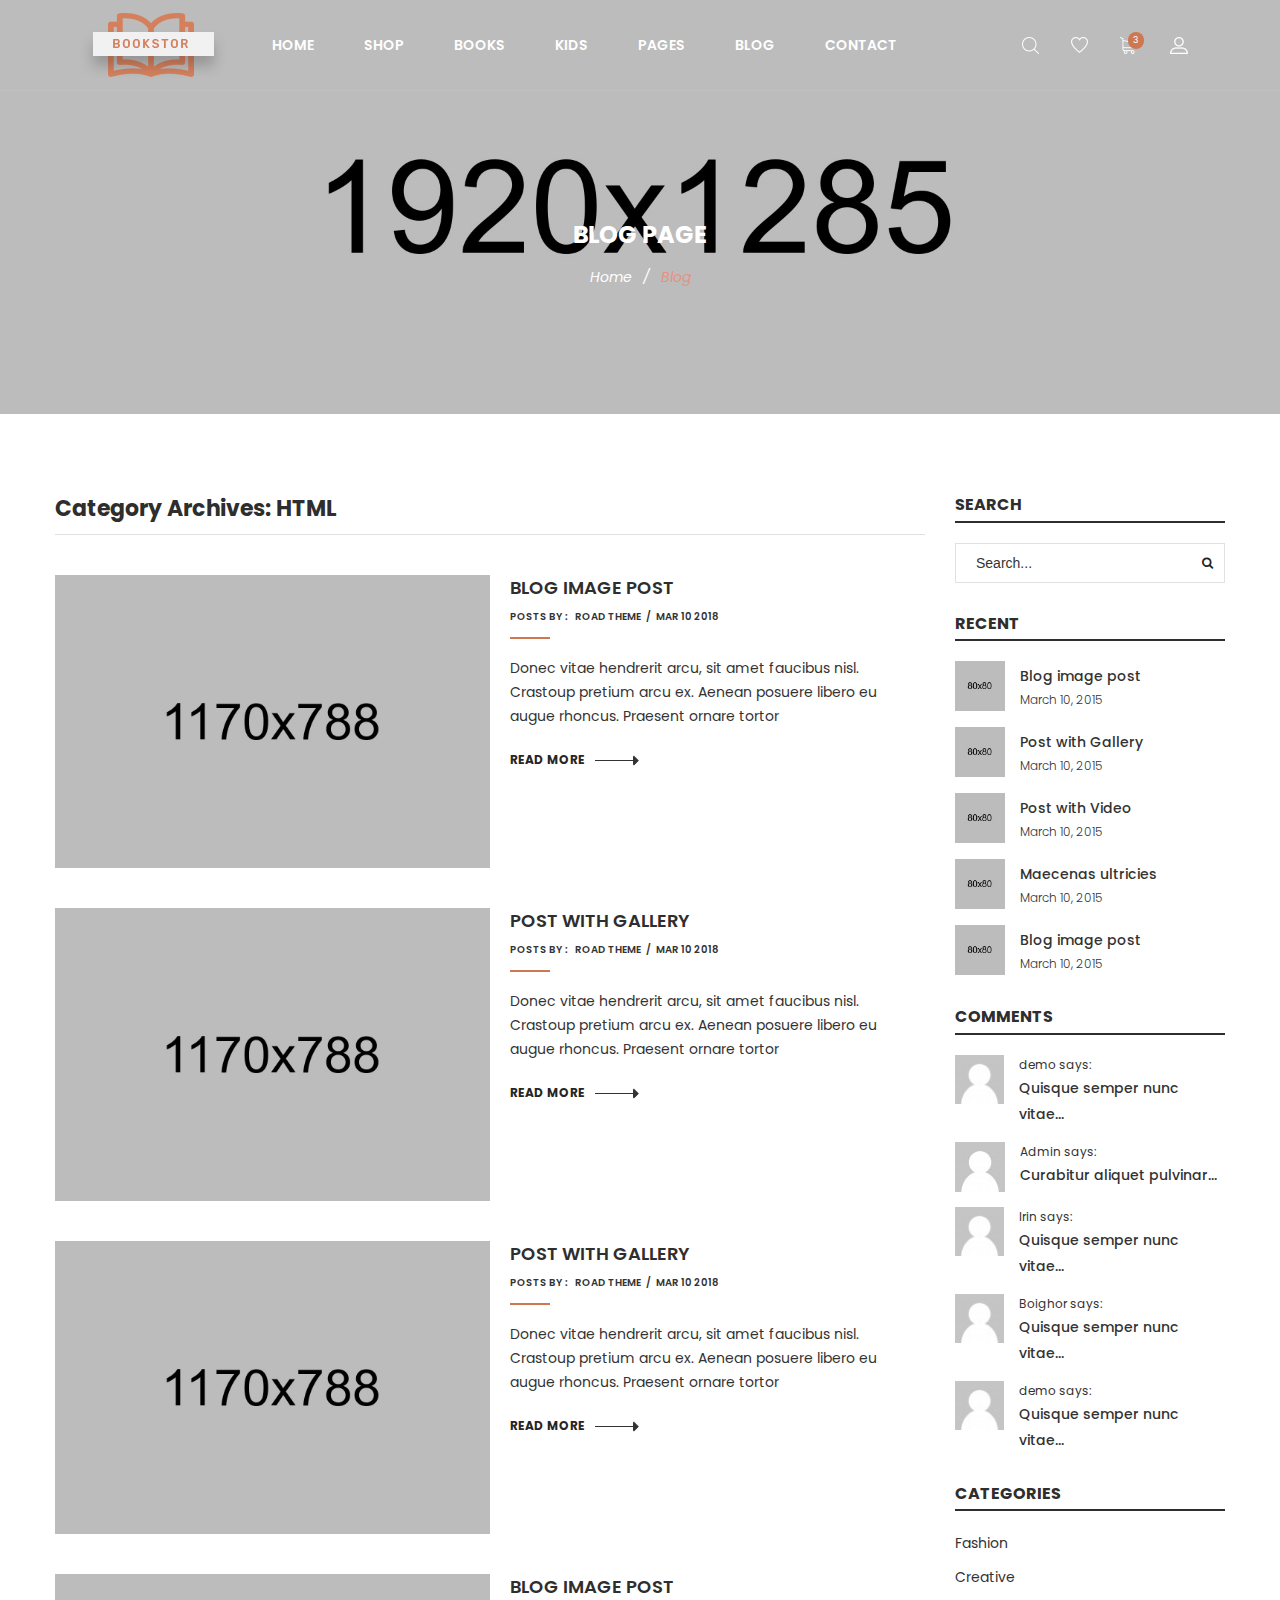
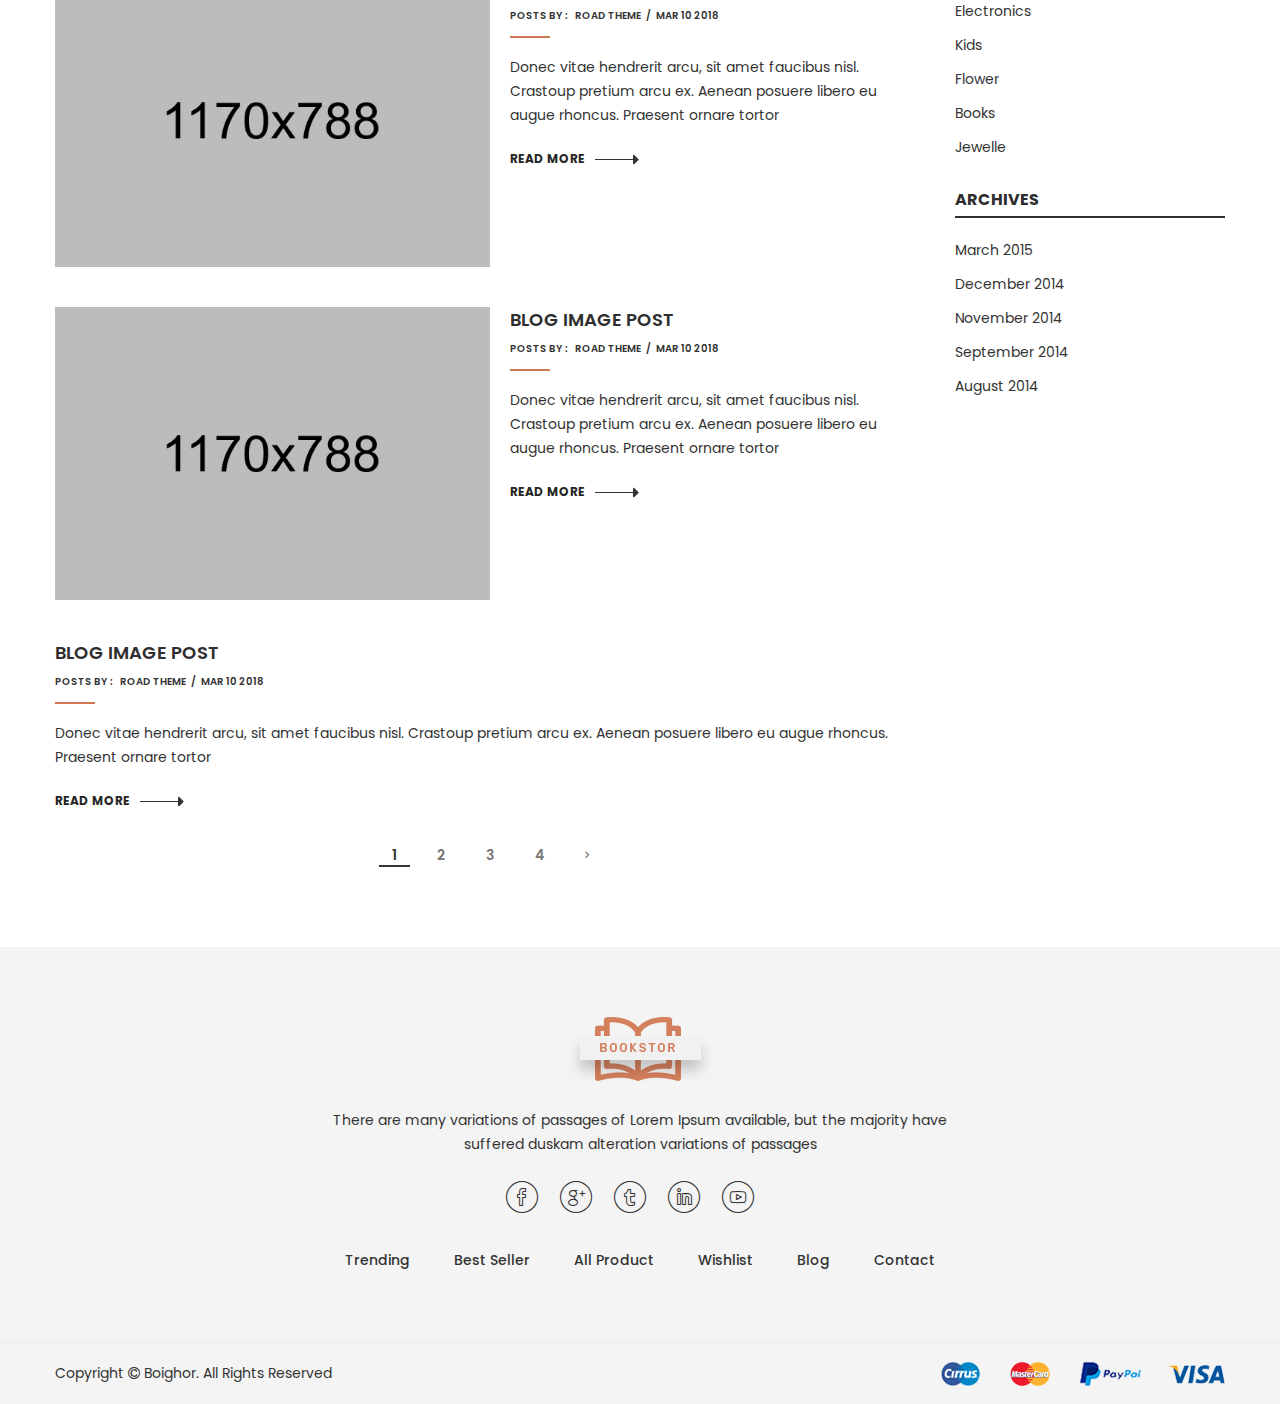
<file: boighor/blog.html>
﻿<!doctype html>
<html class="no-js" lang="zxx">
<head>
	<meta charset="utf-8">
	<meta http-equiv="x-ua-compatible" content="ie=edge">
	<title>Blog | Bookshop Responsive Bootstrap4 Template - SHARED ON THEMELOCK.COM</title>
	<meta name="description" content="">
	<meta name="viewport" content="width=device-width, initial-scale=1">

	<!-- Favicons -->
	<link rel="shortcut icon" href="images/favicon.ico">
	<link rel="apple-touch-icon" href="images/icon.png">

	<!-- Google font (font-family: 'Roboto', sans-serif; Poppins ; Satisfy) -->
	<link href="https://fonts.googleapis.com/css?family=Open+Sans:300,400,600,700,800" rel="stylesheet"> 
	<link href="https://fonts.googleapis.com/css?family=Poppins:300,300i,400,400i,500,600,600i,700,700i,800" rel="stylesheet">
	<link href="https://fonts.googleapis.com/css?family=Roboto:100,300,400,500,700,900" rel="stylesheet"> 

	<!-- Stylesheets -->
	<link rel="stylesheet" href="css/bootstrap.min.css">
	<link rel="stylesheet" href="css/plugins.css">
	<link rel="stylesheet" href="style.css">

	<!-- Cusom css -->
   <link rel="stylesheet" href="css/custom.css">

	<!-- Modernizer js -->
	<script src="js/vendor/modernizr-3.5.0.min.js"></script>
</head>
<body>
	<!--[if lte IE 9]>
		<p class="browserupgrade">You are using an <strong>outdated</strong> browser. Please <a href="https://browsehappy.com/">upgrade your browser</a> to improve your experience and security.</p>
	<![endif]-->

	<!-- Main wrapper -->
	<div class="wrapper" id="wrapper">
		
		<!-- Header -->
		<header id="wn__header" class="oth-page header__area header__absolute sticky__header">
			<div class="container-fluid">
				<div class="row">
					<div class="col-md-4 col-sm-4 col-7 col-lg-2">
						<div class="logo">
							<a href="index.html">
								<img src="images/logo/logo.png" alt="logo images">
							</a>
						</div>
					</div>
					<div class="col-lg-8 d-none d-lg-block">
						<nav class="mainmenu__nav">
							<ul class="meninmenu d-flex justify-content-start">
								<li class="drop with--one--item"><a href="index.html">Home</a>
									<div class="megamenu dropdown">
										<ul class="item item01">
											<li><a href="index.html">Home Style Default</a></li>
											<li><a href="index-2.html">Home Style Two</a></li>
											<li><a href="index-box.html">Home Box Style</a></li>
										</ul>
									</div>
								</li>
								<li class="drop"><a href="#">Shop</a>
									<div class="megamenu mega03">
										<ul class="item item03">
											<li class="title">Shop Layout</li>
											<li><a href="shop-grid.html">Shop Grid</a></li>
											<li><a href="shop-list.html">Shop List</a></li>
											<li><a href="shop-left-sidebar.html">Shop Left Sidebar</a></li>
											<li><a href="shop-right-sidebar.html">Shop Right Sidebar</a></li>
											<li><a href="shop-no-sidebar.html">Shop No sidebar</a></li>
											<li><a href="single-product.html">Single Product</a></li>
										</ul>
										<ul class="item item03">
											<li class="title">Shop Page</li>
											<li><a href="my-account.html">My Account</a></li>
											<li><a href="cart.html">Cart Page</a></li>
											<li><a href="checkout.html">Checkout Page</a></li>
											<li><a href="wishlist.html">Wishlist Page</a></li>
											<li><a href="error404.html">404 Page</a></li>
											<li><a href="faq.html">Faq Page</a></li>
										</ul>
										<ul class="item item03">
											<li class="title">Bargain Books</li>
											<li><a href="shop-grid.html">Bargain Bestsellers</a></li>
											<li><a href="shop-grid.html">Activity Kits</a></li>
											<li><a href="shop-grid.html">B&N Classics</a></li>
											<li><a href="shop-grid.html">Books Under $5</a></li>
											<li><a href="shop-grid.html">Bargain Books</a></li>
										</ul>
									</div>
								</li>
								<li class="drop"><a href="shop-grid.html">Books</a>
									<div class="megamenu mega03">
										<ul class="item item03">
											<li class="title">Categories</li>
											<li><a href="shop-grid.html">Biography </a></li>
											<li><a href="shop-grid.html">Business </a></li>
											<li><a href="shop-grid.html">Cookbooks </a></li>
											<li><a href="shop-grid.html">Health & Fitness </a></li>
											<li><a href="shop-grid.html">History </a></li>
										</ul>
										<ul class="item item03">
											<li class="title">Favourite</li>
											<li><a href="shop-grid.html">Mystery</a></li>
											<li><a href="shop-grid.html">Religion & Inspiration</a></li>
											<li><a href="shop-grid.html">Romance</a></li>
											<li><a href="shop-grid.html">Fiction/Fantasy</a></li>
											<li><a href="shop-grid.html">Sleeveless</a></li>
										</ul>
										<ul class="item item03">
											<li class="title">Collections</li>
											<li><a href="shop-grid.html">Science </a></li>
											<li><a href="shop-grid.html">Fiction/Fantasy</a></li>
											<li><a href="shop-grid.html">Self-Improvemen</a></li>
											<li><a href="shop-grid.html">Home & Garden</a></li>
											<li><a href="shop-grid.html">Humor Books</a></li>
										</ul>
									</div>
								</li>
								<li class="drop"><a href="shop-grid.html">Kids</a>
									<div class="megamenu mega02">
										<ul class="item item02">
											<li class="title">Top Collections</li>
											<li><a href="shop-grid.html">American Girl</a></li>
											<li><a href="shop-grid.html">Diary Wimpy Kid</a></li>
											<li><a href="shop-grid.html">Finding Dory</a></li>
											<li><a href="shop-grid.html">Harry Potter</a></li>
											<li><a href="shop-grid.html">Land of Stories</a></li>
										</ul>
										<ul class="item item02">
											<li class="title">More For Kids</li>
											<li><a href="shop-grid.html">B&N Educators</a></li>
											<li><a href="shop-grid.html">B&N Kids' Club</a></li>
											<li><a href="shop-grid.html">Kids' Music</a></li>
											<li><a href="shop-grid.html">Toys & Games</a></li>
											<li><a href="shop-grid.html">hoodies</a></li>
										</ul>
									</div>
								</li>
								<li class="drop"><a href="#">Pages</a>
									<div class="megamenu dropdown">
										<ul class="item item01">
											<li><a href="about.html">About Page</a></li>
											<li class="label2"><a href="portfolio.html">Portfolio</a>
												<ul>
													<li><a href="portfolio.html">Portfolio</a></li>
													<li><a href="portfolio-three-column.html">Portfolio 3 Column</a></li>
													<li><a href="portfolio-details.html">Portfolio Details</a></li>
												</ul>
											</li>
											<li><a href="my-account.html">My Account</a></li>
											<li><a href="cart.html">Cart Page</a></li>
											<li><a href="checkout.html">Checkout Page</a></li>
											<li><a href="wishlist.html">Wishlist Page</a></li>
											<li><a href="error404.html">404 Page</a></li>
											<li><a href="faq.html">Faq Page</a></li>
											<li><a href="team.html">Team Page</a></li>
										</ul>
									</div>
								</li>
								<li class="drop"><a href="blog.html">Blog</a>
									<div class="megamenu dropdown">
										<ul class="item item01">
											<li><a href="blog.html">Blog Page</a></li>
											<li><a href="blog-left-sidebar.html">Blog Left Sidebar</a></li>
											<li><a href="blog-no-sidebar.html">Blog No Sidebar</a></li>
											<li><a href="blog-details.html">Blog Details</a></li>
										</ul>
									</div>
								</li>
								<li><a href="contact.html">Contact</a></li>
							</ul>
						</nav>
					</div>
					<div class="col-md-8 col-sm-8 col-5 col-lg-2">
						<ul class="header__sidebar__right d-flex justify-content-end align-items-center">
							<li class="shop_search"><a class="search__active" href="#"></a></li>
							<li class="wishlist"><a href="#"></a></li>
							<li class="shopcart"><a class="cartbox_active" href="#"><span class="product_qun">3</span></a>
								<!-- Start Shopping Cart -->
								<div class="block-minicart minicart__active">
									<div class="minicart-content-wrapper">
										<div class="micart__close">
											<span>close</span>
										</div>
										<div class="items-total d-flex justify-content-between">
											<span>3 items</span>
											<span>Cart Subtotal</span>
										</div>
										<div class="total_amount text-right">
											<span>$66.00</span>
										</div>
										<div class="mini_action checkout">
											<a class="checkout__btn" href="cart.html">Go to Checkout</a>
										</div>
										<div class="single__items">
											<div class="miniproduct">
												<div class="item01 d-flex">
													<div class="thumb">
														<a href="product-details.html"><img src="images/product/sm-img/1.jpg" alt="product images"></a>
													</div>
													<div class="content">
														<h6><a href="product-details.html">Voyage Yoga Bag</a></h6>
														<span class="prize">$30.00</span>
														<div class="product_prize d-flex justify-content-between">
															<span class="qun">Qty: 01</span>
															<ul class="d-flex justify-content-end">
																<li><a href="#"><i class="zmdi zmdi-settings"></i></a></li>
																<li><a href="#"><i class="zmdi zmdi-delete"></i></a></li>
															</ul>
														</div>
													</div>
												</div>
												<div class="item01 d-flex mt--20">
													<div class="thumb">
														<a href="product-details.html"><img src="images/product/sm-img/3.jpg" alt="product images"></a>
													</div>
													<div class="content">
														<h6><a href="product-details.html">Impulse Duffle</a></h6>
														<span class="prize">$40.00</span>
														<div class="product_prize d-flex justify-content-between">
															<span class="qun">Qty: 03</span>
															<ul class="d-flex justify-content-end">
																<li><a href="#"><i class="zmdi zmdi-settings"></i></a></li>
																<li><a href="#"><i class="zmdi zmdi-delete"></i></a></li>
															</ul>
														</div>
													</div>
												</div>
												<div class="item01 d-flex mt--20">
													<div class="thumb">
														<a href="product-details.html"><img src="images/product/sm-img/2.jpg" alt="product images"></a>
													</div>
													<div class="content">
														<h6><a href="product-details.html">Compete Track Tote</a></h6>
														<span class="prize">$40.00</span>
														<div class="product_prize d-flex justify-content-between">
															<span class="qun">Qty: 03</span>
															<ul class="d-flex justify-content-end">
																<li><a href="#"><i class="zmdi zmdi-settings"></i></a></li>
																<li><a href="#"><i class="zmdi zmdi-delete"></i></a></li>
															</ul>
														</div>
													</div>
												</div>
											</div>
										</div>
										<div class="mini_action cart">
											<a class="cart__btn" href="cart.html">View and edit cart</a>
										</div>
									</div>
								</div>
								<!-- End Shopping Cart -->
							</li>
							<li class="setting__bar__icon"><a class="setting__active" href="#"></a>
								<div class="searchbar__content setting__block">
									<div class="content-inner">
										<div class="switcher-currency">
											<strong class="label switcher-label">
												<span>Currency</span>
											</strong>
											<div class="switcher-options">
												<div class="switcher-currency-trigger">
													<span class="currency-trigger">USD - US Dollar</span>
													<ul class="switcher-dropdown">
														<li>GBP - British Pound Sterling</li>
														<li>EUR - Euro</li>
													</ul>
												</div>
											</div>
										</div>
										<div class="switcher-currency">
											<strong class="label switcher-label">
												<span>Language</span>
											</strong>
											<div class="switcher-options">
												<div class="switcher-currency-trigger">
													<span class="currency-trigger">English01</span>
													<ul class="switcher-dropdown">
														<li>English02</li>
														<li>English03</li>
														<li>English04</li>
														<li>English05</li>
													</ul>
												</div>
											</div>
										</div>
										<div class="switcher-currency">
											<strong class="label switcher-label">
												<span>Select Store</span>
											</strong>
											<div class="switcher-options">
												<div class="switcher-currency-trigger">
													<span class="currency-trigger">Fashion Store</span>
													<ul class="switcher-dropdown">
														<li>Furniture</li>
														<li>Shoes</li>
														<li>Speaker Store</li>
														<li>Furniture</li>
													</ul>
												</div>
											</div>
										</div>
										<div class="switcher-currency">
											<strong class="label switcher-label">
												<span>My Account</span>
											</strong>
											<div class="switcher-options">
												<div class="switcher-currency-trigger">
													<div class="setting__menu">
														<span><a href="#">Compare Product</a></span>
														<span><a href="#">My Account</a></span>
														<span><a href="#">My Wishlist</a></span>
														<span><a href="#">Sign In</a></span>
														<span><a href="#">Create An Account</a></span>
													</div>
												</div>
											</div>
										</div>
									</div>
								</div>
							</li>
						</ul>
					</div>
				</div>
				<!-- Start Mobile Menu -->
				<div class="row d-none">
					<div class="col-lg-12 d-none">
						<nav class="mobilemenu__nav">
							<ul class="meninmenu">
								<li><a href="index.html">Home</a>
									<ul>
										<li><a href="index.html">Home Style Default</a></li>
										<li><a href="index-2.html">Home Style Two</a></li>
										<li><a href="index-box.html">Home Box Style</a></li>
									</ul>
								</li>
								<li><a href="#">Pages</a>
									<ul>
										<li><a href="about.html">About Page</a></li>
										<li><a href="portfolio.html">Portfolio</a>
											<ul>
												<li><a href="portfolio.html">Portfolio</a></li>
												<li><a href="portfolio-three-column.html">Portfolio 3 Column</a></li>
												<li><a href="portfolio-details.html">Portfolio Details</a></li>
											</ul>
										</li>
										<li><a href="my-account.html">My Account</a></li>
										<li><a href="cart.html">Cart Page</a></li>
										<li><a href="checkout.html">Checkout Page</a></li>
										<li><a href="wishlist.html">Wishlist Page</a></li>
										<li><a href="error404.html">404 Page</a></li>
										<li><a href="faq.html">Faq Page</a></li>
										<li><a href="team.html">Team Page</a></li>
									</ul>
								</li>
								<li><a href="shop-grid.html">Shop</a>
									<ul>
										<li><a href="shop-grid.html">Shop Grid</a></li>
										<li><a href="shop-list.html">Shop List</a></li>
										<li><a href="shop-left-sidebar.html">Shop Left Sidebar</a></li>
										<li><a href="shop-right-sidebar.html">Shop Right Sidebar</a></li>
										<li><a href="shop-no-sidebar.html">Shop No sidebar</a></li>
										<li><a href="single-product.html">Single Product</a></li>
									</ul>
								</li>
								<li><a href="blog.html">Blog</a>
									<ul>
										<li><a href="blog.html">Blog Page</a></li>
										<li><a href="blog-left-sidebar.html">Blog Left Sidebar</a></li>
										<li><a href="blog-no-sidebar.html">Blog No Sidebar</a></li>
										<li><a href="blog-details.html">Blog Details</a></li>
									</ul>
								</li>
								<li><a href="contact.html">Contact</a></li>
							</ul>
						</nav>
					</div>
				</div>
				<!-- End Mobile Menu -->
	            <div class="mobile-menu d-block d-lg-none">
	            </div>
	            <!-- Mobile Menu -->	
			</div>		
		</header>
		<!-- //Header -->
		<!-- Start Search Popup -->
		<div class="box-search-content search_active block-bg close__top">
			<form id="search_mini_form" class="minisearch" action="#">
				<div class="field__search">
					<input type="text" placeholder="Search entire store here...">
					<div class="action">
						<a href="#"><i class="zmdi zmdi-search"></i></a>
					</div>
				</div>
			</form>
			<div class="close__wrap">
				<span>close</span>
			</div>
		</div>
		<!-- End Search Popup -->
        <!-- Start Bradcaump area -->
        <div class="ht__bradcaump__area bg-image--4">
            <div class="container">
                <div class="row">
                    <div class="col-lg-12">
                        <div class="bradcaump__inner text-center">
                        	<h2 class="bradcaump-title">Blog Page</h2>
                            <nav class="bradcaump-content">
                              <a class="breadcrumb_item" href="index.html">Home</a>
                              <span class="brd-separetor">/</span>
                              <span class="breadcrumb_item active">Blog</span>
                            </nav>
                        </div>
                    </div>
                </div>
            </div>
        </div>
        <!-- End Bradcaump area -->
        <!-- Start Blog Area -->
        <div class="page-blog bg--white section-padding--lg blog-sidebar right-sidebar">
        	<div class="container">
        		<div class="row">
        			<div class="col-lg-9 col-12">
        				<div class="blog-page">
        					<div class="page__header">
        						<h2>Category Archives: HTML</h2>
        					</div>
        					<!-- Start Single Post -->
        					<article class="blog__post d-flex flex-wrap">
        						<div class="thumb">
        							<a href="blog-details.html">
        								<img src="images/blog/blog-3/1.jpg" alt="blog images">
        							</a>
        						</div>
        						<div class="content">
        							<h4><a href="blog-details.html">Blog image post</a></h4>
        							<ul class="post__meta">
        								<li>Posts by : <a href="#">road theme</a></li>
        								<li class="post_separator">/</li>
        								<li>Mar 10 2018</li>
        							</ul>
        							<p>Donec vitae hendrerit arcu, sit amet faucibus nisl. Crastoup pretium arcu ex. Aenean posuere libero eu augue rhoncus. Praesent ornare tortor</p>
        							<div class="blog__btn">
        								<a class="shopbtn" href="blog-details.html">read more</a>
        							</div>
        						</div>
        					</article>
        					<!-- End Single Post -->
        					<!-- Start Single Post -->
        					<article class="blog__post d-flex flex-wrap">
        						<div class="thumb">
        							<a href="blog-details.html">
        								<img src="images/blog/blog-3/2.jpg" alt="blog images">
        							</a>
        						</div>
        						<div class="content">
        							<h4><a href="blog-details.html">Post with Gallery</a></h4>
        							<ul class="post__meta">
        								<li>Posts by : <a href="#">road theme</a></li>
        								<li class="post_separator">/</li>
        								<li>Mar 10 2018</li>
        							</ul>
        							<p>Donec vitae hendrerit arcu, sit amet faucibus nisl. Crastoup pretium arcu ex. Aenean posuere libero eu augue rhoncus. Praesent ornare tortor</p>
        							<div class="blog__btn">
        								<a class="shopbtn" href="blog-details.html">read more</a>
        							</div>
        						</div>
        					</article>
        					<!-- End Single Post -->
        					<!-- Start Single Post -->
        					<article class="blog__post d-flex flex-wrap">
        						<div class="thumb">
        							<a href="blog-details.html">
        								<img src="images/blog/blog-3/3.jpg" alt="blog images">
        							</a>
        						</div>
        						<div class="content">
        							<h4><a href="blog-details.html">Post with Gallery</a></h4>
        							<ul class="post__meta">
        								<li>Posts by : <a href="#">road theme</a></li>
        								<li class="post_separator">/</li>
        								<li>Mar 10 2018</li>
        							</ul>
        							<p>Donec vitae hendrerit arcu, sit amet faucibus nisl. Crastoup pretium arcu ex. Aenean posuere libero eu augue rhoncus. Praesent ornare tortor</p>
        							<div class="blog__btn">
        								<a class="shopbtn" href="blog-details.html">read more</a>
        							</div>
        						</div>
        					</article>
        					<!-- End Single Post -->
        					<!-- Start Single Post -->
        					<article class="blog__post d-flex flex-wrap">
        						<div class="thumb">
        							<a href="blog-details.html">
        								<img src="images/blog/blog-3/4.jpg" alt="blog images">
        							</a>
        						</div>
        						<div class="content">
        							<h4><a href="blog-details.html">Blog image post</a></h4>
        							<ul class="post__meta">
        								<li>Posts by : <a href="#">road theme</a></li>
        								<li class="post_separator">/</li>
        								<li>Mar 10 2018</li>
        							</ul>
        							<p>Donec vitae hendrerit arcu, sit amet faucibus nisl. Crastoup pretium arcu ex. Aenean posuere libero eu augue rhoncus. Praesent ornare tortor</p>
        							<div class="blog__btn">
        								<a class="shopbtn" href="blog-details.html">read more</a>
        							</div>
        						</div>
        					</article>
        					<!-- End Single Post -->
        					<!-- Start Single Post -->
        					<article class="blog__post d-flex flex-wrap">
        						<div class="thumb">
        							<a href="blog-details.html">
        								<img src="images/blog/blog-3/5.jpg" alt="blog images">
        							</a>
        						</div>
        						<div class="content">
        							<h4><a href="blog-details.html">Blog image post</a></h4>
        							<ul class="post__meta">
        								<li>Posts by : <a href="#">road theme</a></li>
        								<li class="post_separator">/</li>
        								<li>Mar 10 2018</li>
        							</ul>
        							<p>Donec vitae hendrerit arcu, sit amet faucibus nisl. Crastoup pretium arcu ex. Aenean posuere libero eu augue rhoncus. Praesent ornare tortor</p>
        							<div class="blog__btn">
        								<a class="shopbtn" href="blog-details.html">read more</a>
        							</div>
        						</div>
        					</article>
        					<!-- End Single Post -->
        					<!-- Start Single Post -->
        					<article class="blog__post text--post">
        						<div class="content">
        							<h4><a href="blog-details.html">Blog image post</a></h4>
        							<ul class="post__meta">
        								<li>Posts by : <a href="#">road theme</a></li>
        								<li class="post_separator">/</li>
        								<li>Mar 10 2018</li>
        							</ul>
        							<p>Donec vitae hendrerit arcu, sit amet faucibus nisl. Crastoup pretium arcu ex. Aenean posuere libero eu augue rhoncus. Praesent ornare tortor</p>
        							<div class="blog__btn">
        								<a class="shopbtn" href="blog-details.html">read more</a>
        							</div>
        						</div>
        					</article>
        					<!-- End Single Post -->
        				</div>
        				<ul class="wn__pagination">
        					<li class="active"><a href="#">1</a></li>
        					<li><a href="#">2</a></li>
        					<li><a href="#">3</a></li>
        					<li><a href="#">4</a></li>
        					<li><a href="#"><i class="zmdi zmdi-chevron-right"></i></a></li>
        				</ul>
        			</div>
        			<div class="col-lg-3 col-12 md-mt-40 sm-mt-40">
        				<div class="wn__sidebar">
        					<!-- Start Single Widget -->
        					<aside class="widget search_widget">
        						<h3 class="widget-title">Search</h3>
        						<form action="#">
        							<div class="form-input">
        								<input type="text" placeholder="Search...">
        								<button><i class="fa fa-search"></i></button>
        							</div>
        						</form>
        					</aside>
        					<!-- End Single Widget -->
        					<!-- Start Single Widget -->
        					<aside class="widget recent_widget">
        						<h3 class="widget-title">Recent</h3>
        						<div class="recent-posts">
        							<ul>
        								<li>
        									<div class="post-wrapper d-flex">
        										<div class="thumb">
        											<a href="blog-details.html"><img src="images/blog/sm-img/1.jpg" alt="blog images"></a>
        										</div>
        										<div class="content">
        											<h4><a href="blog-details.html">Blog image post</a></h4>
        											<p>	March 10, 2015</p>
        										</div>
        									</div>
        								</li>
        								<li>
        									<div class="post-wrapper d-flex">
        										<div class="thumb">
        											<a href="blog-details.html"><img src="images/blog/sm-img/2.jpg" alt="blog images"></a>
        										</div>
        										<div class="content">
        											<h4><a href="blog-details.html">Post with Gallery</a></h4>
        											<p>	March 10, 2015</p>
        										</div>
        									</div>
        								</li>
        								<li>
        									<div class="post-wrapper d-flex">
        										<div class="thumb">
        											<a href="blog-details.html"><img src="images/blog/sm-img/3.jpg" alt="blog images"></a>
        										</div>
        										<div class="content">
        											<h4><a href="blog-details.html">Post with Video</a></h4>
        											<p>	March 10, 2015</p>
        										</div>
        									</div>
        								</li>
        								<li>
        									<div class="post-wrapper d-flex">
        										<div class="thumb">
        											<a href="blog-details.html"><img src="images/blog/sm-img/4.jpg" alt="blog images"></a>
        										</div>
        										<div class="content">
        											<h4><a href="blog-details.html">Maecenas ultricies</a></h4>
        											<p>	March 10, 2015</p>
        										</div>
        									</div>
        								</li>
        								<li>
        									<div class="post-wrapper d-flex">
        										<div class="thumb">
        											<a href="blog-details.html"><img src="images/blog/sm-img/5.jpg" alt="blog images"></a>
        										</div>
        										<div class="content">
        											<h4><a href="blog-details.html">Blog image post</a></h4>
        											<p>	March 10, 2015</p>
        										</div>
        									</div>
        								</li>
        							</ul>
        						</div>
        					</aside>
        					<!-- End Single Widget -->
        					<!-- Start Single Widget -->
        					<aside class="widget comment_widget">
        						<h3 class="widget-title">Comments</h3>
        						<ul>
        							<li>
        								<div class="post-wrapper">
        									<div class="thumb">
        										<img src="images/blog/comment/1.jpeg" alt="Comment images">
        									</div>
        									<div class="content">
        										<p>demo says:</p>
        										<a href="#">Quisque semper nunc vitae...</a>
        									</div>
        								</div>
        							</li>
        							<li>
        								<div class="post-wrapper">
        									<div class="thumb">
        										<img src="images/blog/comment/1.jpeg" alt="Comment images">
        									</div>
        									<div class="content">
        										<p>Admin says:</p>
        										<a href="#">Curabitur aliquet pulvinar...</a>
        									</div>
        								</div>
        							</li>
        							<li>
        								<div class="post-wrapper">
        									<div class="thumb">
        										<img src="images/blog/comment/1.jpeg" alt="Comment images">
        									</div>
        									<div class="content">
        										<p>Irin says:</p>
        										<a href="#">Quisque semper nunc vitae...</a>
        									</div>
        								</div>
        							</li>
        							<li>
        								<div class="post-wrapper">
        									<div class="thumb">
        										<img src="images/blog/comment/1.jpeg" alt="Comment images">
        									</div>
        									<div class="content">
        										<p>Boighor says:</p>
        										<a href="#">Quisque semper nunc vitae...</a>
        									</div>
        								</div>
        							</li>
        							<li>
        								<div class="post-wrapper">
        									<div class="thumb">
        										<img src="images/blog/comment/1.jpeg" alt="Comment images">
        									</div>
        									<div class="content">
        										<p>demo says:</p>
        										<a href="#">Quisque semper nunc vitae...</a>
        									</div>
        								</div>
        							</li>
        						</ul>
        					</aside>
        					<!-- End Single Widget -->
        					<!-- Start Single Widget -->
        					<aside class="widget category_widget">
        						<h3 class="widget-title">Categories</h3>
        						<ul>
        							<li><a href="#">Fashion</a></li>
        							<li><a href="#">Creative</a></li>
        							<li><a href="#">Electronics</a></li>
        							<li><a href="#">Kids</a></li>
        							<li><a href="#">Flower</a></li>
        							<li><a href="#">Books</a></li>
        							<li><a href="#">Jewelle</a></li>
        						</ul>
        					</aside>
        					<!-- End Single Widget -->
        					<!-- Start Single Widget -->
        					<aside class="widget archives_widget">
        						<h3 class="widget-title">Archives</h3>
        						<ul>
        							<li><a href="#">March 2015</a></li>
        							<li><a href="#">December 2014</a></li>
        							<li><a href="#">November 2014</a></li>
        							<li><a href="#">September 2014</a></li>
        							<li><a href="#">August 2014</a></li>
        						</ul>
        					</aside>
        					<!-- End Single Widget -->
        				</div>
        			</div>
        		</div>
        	</div>
        </div>
        <!-- End Blog Area -->

		<!-- Footer Area -->
		<footer id="wn__footer" class="footer__area bg__cat--8 brown--color">
			<div class="footer-static-top">
				<div class="container">
					<div class="row">
						<div class="col-lg-12">
							<div class="footer__widget footer__menu">
								<div class="ft__logo">
									<a href="index.html">
										<img src="images/logo/3.png" alt="logo">
									</a>
									<p>There are many variations of passages of Lorem Ipsum available, but the majority have suffered duskam alteration variations of passages</p>
								</div>
								<div class="footer__content">
									<ul class="social__net social__net--2 d-flex justify-content-center">
										<li><a href="#"><i class="bi bi-facebook"></i></a></li>
										<li><a href="#"><i class="bi bi-google"></i></a></li>
										<li><a href="#"><i class="bi bi-twitter"></i></a></li>
										<li><a href="#"><i class="bi bi-linkedin"></i></a></li>
										<li><a href="#"><i class="bi bi-youtube"></i></a></li>
									</ul>
									<ul class="mainmenu d-flex justify-content-center">
										<li><a href="index.html">Trending</a></li>
										<li><a href="index.html">Best Seller</a></li>
										<li><a href="index.html">All Product</a></li>
										<li><a href="index.html">Wishlist</a></li>
										<li><a href="index.html">Blog</a></li>
										<li><a href="index.html">Contact</a></li>
									</ul>
								</div>
							</div>
						</div>
					</div>
				</div>
			</div>
			<div class="copyright__wrapper">
				<div class="container">
					<div class="row">
						<div class="col-lg-6 col-md-6 col-sm-12">
							<div class="copyright">
								<div class="copy__right__inner text-left">
									<p>Copyright <i class="fa fa-copyright"></i> <a href="#">Boighor.</a> All Rights Reserved</p>
								</div>
							</div>
						</div>
						<div class="col-lg-6 col-md-6 col-sm-12">
							<div class="payment text-right">
								<img src="images/icons/payment.png" alt="" />
							</div>
						</div>
					</div>
				</div>
			</div>
		</footer>
		<!-- //Footer Area -->

	</div>
	<!-- //Main wrapper -->

	

	<!-- JS Files -->
	<script src="js/vendor/jquery-3.2.1.min.js"></script>
	<script src="js/popper.min.js"></script>
	<script src="js/bootstrap.min.js"></script>
	<script src="js/plugins.js"></script>
	<script src="js/active.js"></script>
	
</body>
</html>
</file>
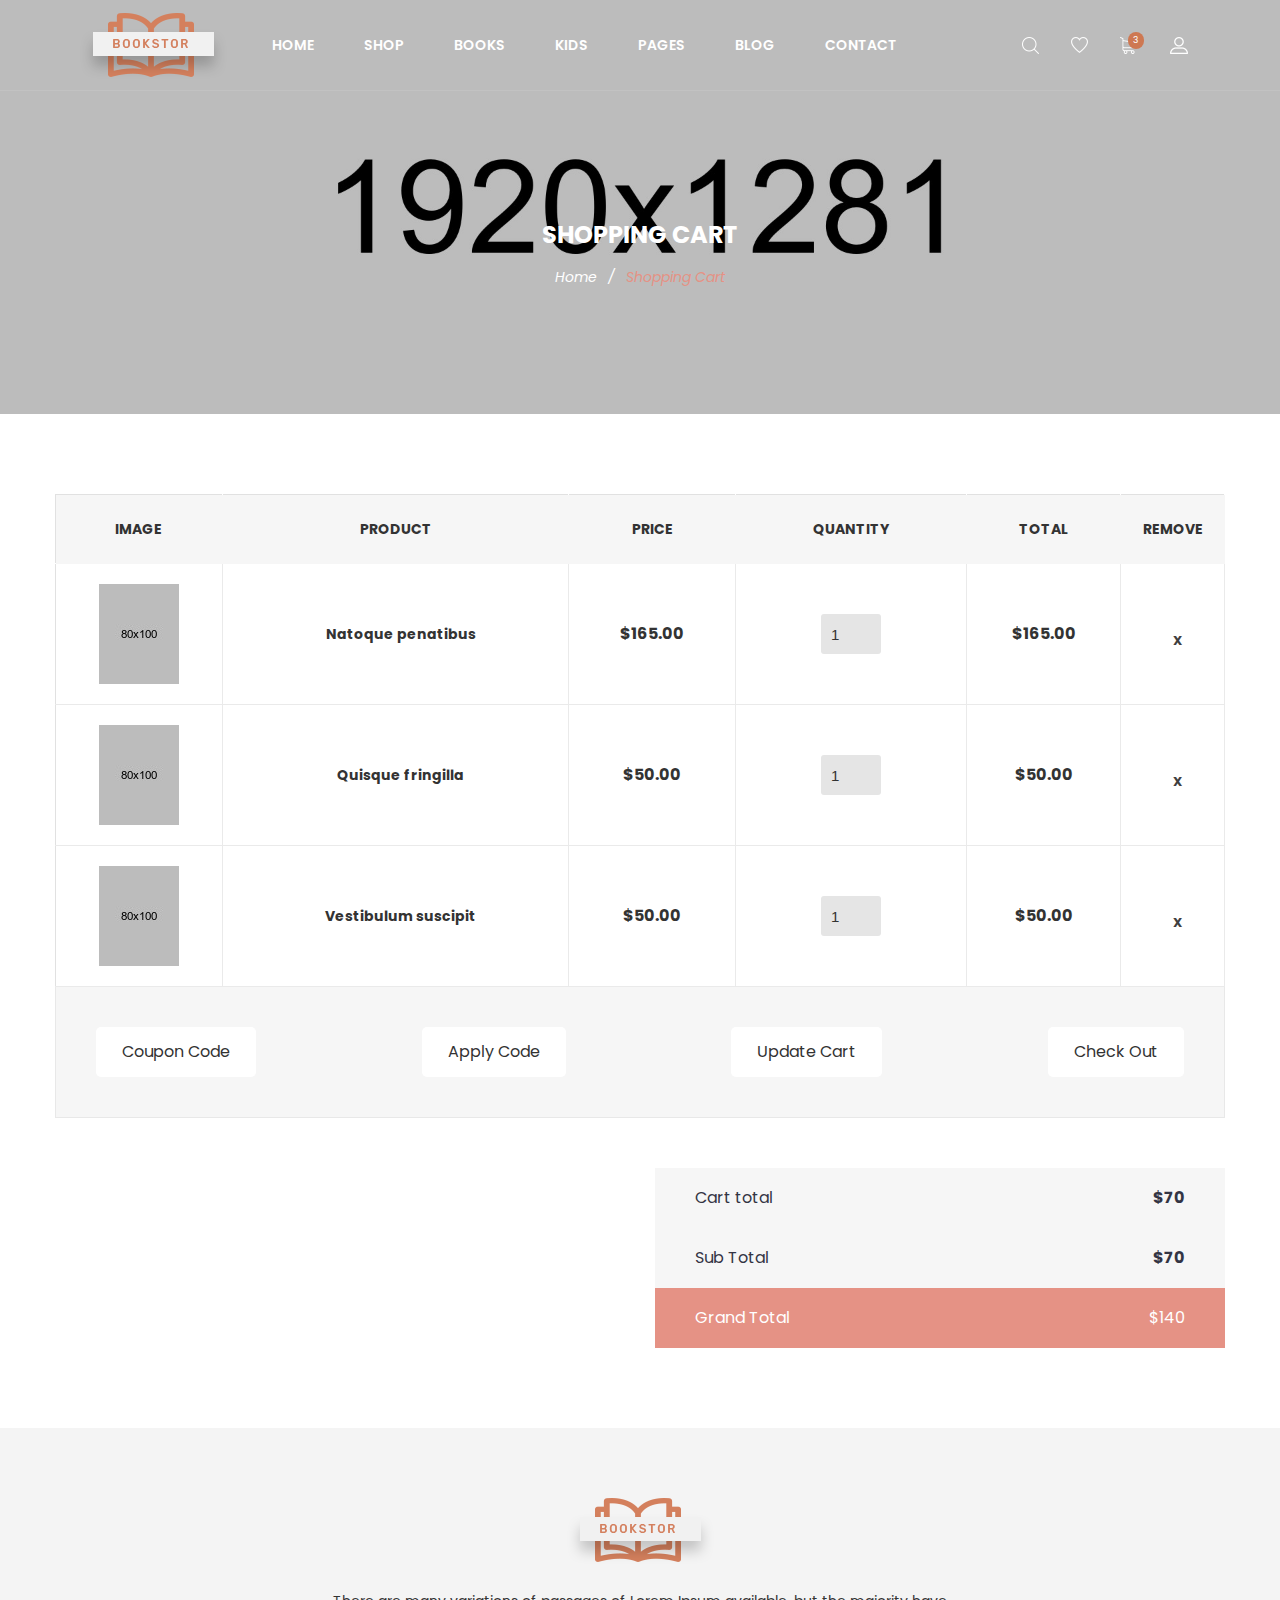
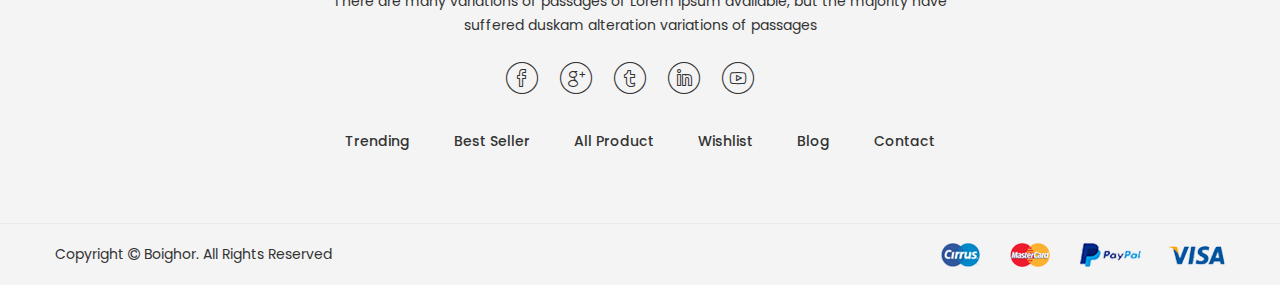
<file: boighor/cart.html>
﻿<!doctype html>
<html class="no-js" lang="zxx">
<head>
	<meta charset="utf-8">
	<meta http-equiv="x-ua-compatible" content="ie=edge">
	<title>Shopping Cart | Bookshop Responsive Bootstrap4 Template - SHARED ON THEMELOCK.COM</title>
	<meta name="description" content="">
	<meta name="viewport" content="width=device-width, initial-scale=1">

	<!-- Favicons -->
	<link rel="shortcut icon" href="images/favicon.ico">
	<link rel="apple-touch-icon" href="images/icon.png">

	<!-- Google font (font-family: 'Roboto', sans-serif; Poppins ; Satisfy) -->
	<link href="https://fonts.googleapis.com/css?family=Open+Sans:300,400,600,700,800" rel="stylesheet"> 
	<link href="https://fonts.googleapis.com/css?family=Poppins:300,300i,400,400i,500,600,600i,700,700i,800" rel="stylesheet">
	<link href="https://fonts.googleapis.com/css?family=Roboto:100,300,400,500,700,900" rel="stylesheet">

	<!-- Stylesheets -->
	<link rel="stylesheet" href="css/bootstrap.min.css">
	<link rel="stylesheet" href="css/plugins.css">
	<link rel="stylesheet" href="style.css">

	<!-- Cusom css -->
   <link rel="stylesheet" href="css/custom.css">

	<!-- Modernizer js -->
	<script src="js/vendor/modernizr-3.5.0.min.js"></script>
</head>
<body>
	<!--[if lte IE 9]>
		<p class="browserupgrade">You are using an <strong>outdated</strong> browser. Please <a href="https://browsehappy.com/">upgrade your browser</a> to improve your experience and security.</p>
	<![endif]-->

	<!-- Main wrapper -->
	<div class="wrapper" id="wrapper">
		
		<!-- Header -->
		<header id="wn__header" class="oth-page header__area header__absolute sticky__header">
			<div class="container-fluid">
				<div class="row">
					<div class="col-md-4 col-sm-4 col-7 col-lg-2">
						<div class="logo">
							<a href="index.html">
								<img src="images/logo/logo.png" alt="logo images">
							</a>
						</div>
					</div>
					<div class="col-lg-8 d-none d-lg-block">
						<nav class="mainmenu__nav">
							<ul class="meninmenu d-flex justify-content-start">
								<li class="drop with--one--item"><a href="index.html">Home</a>
									<div class="megamenu dropdown">
										<ul class="item item01">
											<li><a href="index.html">Home Style Default</a></li>
											<li><a href="index-2.html">Home Style Two</a></li>
											<li><a href="index-box.html">Home Box Style</a></li>
										</ul>
									</div>
								</li>
								<li class="drop"><a href="#">Shop</a>
									<div class="megamenu mega03">
										<ul class="item item03">
											<li class="title">Shop Layout</li>
											<li><a href="shop-grid.html">Shop Grid</a></li>
											<li><a href="shop-list.html">Shop List</a></li>
											<li><a href="shop-left-sidebar.html">Shop Left Sidebar</a></li>
											<li><a href="shop-right-sidebar.html">Shop Right Sidebar</a></li>
											<li><a href="shop-no-sidebar.html">Shop No sidebar</a></li>
											<li><a href="single-product.html">Single Product</a></li>
										</ul>
										<ul class="item item03">
											<li class="title">Shop Page</li>
											<li><a href="my-account.html">My Account</a></li>
											<li><a href="cart.html">Cart Page</a></li>
											<li><a href="checkout.html">Checkout Page</a></li>
											<li><a href="wishlist.html">Wishlist Page</a></li>
											<li><a href="error404.html">404 Page</a></li>
											<li><a href="faq.html">Faq Page</a></li>
										</ul>
										<ul class="item item03">
											<li class="title">Bargain Books</li>
											<li><a href="shop-grid.html">Bargain Bestsellers</a></li>
											<li><a href="shop-grid.html">Activity Kits</a></li>
											<li><a href="shop-grid.html">B&N Classics</a></li>
											<li><a href="shop-grid.html">Books Under $5</a></li>
											<li><a href="shop-grid.html">Bargain Books</a></li>
										</ul>
									</div>
								</li>
								<li class="drop"><a href="shop-grid.html">Books</a>
									<div class="megamenu mega03">
										<ul class="item item03">
											<li class="title">Categories</li>
											<li><a href="shop-grid.html">Biography </a></li>
											<li><a href="shop-grid.html">Business </a></li>
											<li><a href="shop-grid.html">Cookbooks </a></li>
											<li><a href="shop-grid.html">Health & Fitness </a></li>
											<li><a href="shop-grid.html">History </a></li>
										</ul>
										<ul class="item item03">
											<li class="title">Favourite</li>
											<li><a href="shop-grid.html">Mystery</a></li>
											<li><a href="shop-grid.html">Religion & Inspiration</a></li>
											<li><a href="shop-grid.html">Romance</a></li>
											<li><a href="shop-grid.html">Fiction/Fantasy</a></li>
											<li><a href="shop-grid.html">Sleeveless</a></li>
										</ul>
										<ul class="item item03">
											<li class="title">Collections</li>
											<li><a href="shop-grid.html">Science </a></li>
											<li><a href="shop-grid.html">Fiction/Fantasy</a></li>
											<li><a href="shop-grid.html">Self-Improvemen</a></li>
											<li><a href="shop-grid.html">Home & Garden</a></li>
											<li><a href="shop-grid.html">Humor Books</a></li>
										</ul>
									</div>
								</li>
								<li class="drop"><a href="shop-grid.html">Kids</a>
									<div class="megamenu mega02">
										<ul class="item item02">
											<li class="title">Top Collections</li>
											<li><a href="shop-grid.html">American Girl</a></li>
											<li><a href="shop-grid.html">Diary Wimpy Kid</a></li>
											<li><a href="shop-grid.html">Finding Dory</a></li>
											<li><a href="shop-grid.html">Harry Potter</a></li>
											<li><a href="shop-grid.html">Land of Stories</a></li>
										</ul>
										<ul class="item item02">
											<li class="title">More For Kids</li>
											<li><a href="shop-grid.html">B&N Educators</a></li>
											<li><a href="shop-grid.html">B&N Kids' Club</a></li>
											<li><a href="shop-grid.html">Kids' Music</a></li>
											<li><a href="shop-grid.html">Toys & Games</a></li>
											<li><a href="shop-grid.html">hoodies</a></li>
										</ul>
									</div>
								</li>
								<li class="drop"><a href="#">Pages</a>
									<div class="megamenu dropdown">
										<ul class="item item01">
											<li><a href="about.html">About Page</a></li>
											<li class="label2"><a href="portfolio.html">Portfolio</a>
												<ul>
													<li><a href="portfolio.html">Portfolio</a></li>
													<li><a href="portfolio-three-column.html">Portfolio 3 Column</a></li>
													<li><a href="portfolio-details.html">Portfolio Details</a></li>
												</ul>
											</li>
											<li><a href="my-account.html">My Account</a></li>
											<li><a href="cart.html">Cart Page</a></li>
											<li><a href="checkout.html">Checkout Page</a></li>
											<li><a href="wishlist.html">Wishlist Page</a></li>
											<li><a href="error404.html">404 Page</a></li>
											<li><a href="faq.html">Faq Page</a></li>
											<li><a href="team.html">Team Page</a></li>
										</ul>
									</div>
								</li>
								<li class="drop"><a href="blog.html">Blog</a>
									<div class="megamenu dropdown">
										<ul class="item item01">
											<li><a href="blog.html">Blog Page</a></li>
											<li><a href="blog-left-sidebar.html">Blog Left Sidebar</a></li>
											<li><a href="blog-no-sidebar.html">Blog No Sidebar</a></li>
											<li><a href="blog-details.html">Blog Details</a></li>
										</ul>
									</div>
								</li>
								<li><a href="contact.html">Contact</a></li>
							</ul>
						</nav>
					</div>
					<div class="col-md-8 col-sm-8 col-5 col-lg-2">
						<ul class="header__sidebar__right d-flex justify-content-end align-items-center">
							<li class="shop_search"><a class="search__active" href="#"></a></li>
							<li class="wishlist"><a href="#"></a></li>
							<li class="shopcart"><a class="cartbox_active" href="#"><span class="product_qun">3</span></a>
								<!-- Start Shopping Cart -->
								<div class="block-minicart minicart__active">
									<div class="minicart-content-wrapper">
										<div class="micart__close">
											<span>close</span>
										</div>
										<div class="items-total d-flex justify-content-between">
											<span>3 items</span>
											<span>Cart Subtotal</span>
										</div>
										<div class="total_amount text-right">
											<span>$66.00</span>
										</div>
										<div class="mini_action checkout">
											<a class="checkout__btn" href="cart.html">Go to Checkout</a>
										</div>
										<div class="single__items">
											<div class="miniproduct">
												<div class="item01 d-flex">
													<div class="thumb">
														<a href="product-details.html"><img src="images/product/sm-img/1.jpg" alt="product images"></a>
													</div>
													<div class="content">
														<h6><a href="product-details.html">Voyage Yoga Bag</a></h6>
														<span class="prize">$30.00</span>
														<div class="product_prize d-flex justify-content-between">
															<span class="qun">Qty: 01</span>
															<ul class="d-flex justify-content-end">
																<li><a href="#"><i class="zmdi zmdi-settings"></i></a></li>
																<li><a href="#"><i class="zmdi zmdi-delete"></i></a></li>
															</ul>
														</div>
													</div>
												</div>
												<div class="item01 d-flex mt--20">
													<div class="thumb">
														<a href="product-details.html"><img src="images/product/sm-img/3.jpg" alt="product images"></a>
													</div>
													<div class="content">
														<h6><a href="product-details.html">Impulse Duffle</a></h6>
														<span class="prize">$40.00</span>
														<div class="product_prize d-flex justify-content-between">
															<span class="qun">Qty: 03</span>
															<ul class="d-flex justify-content-end">
																<li><a href="#"><i class="zmdi zmdi-settings"></i></a></li>
																<li><a href="#"><i class="zmdi zmdi-delete"></i></a></li>
															</ul>
														</div>
													</div>
												</div>
												<div class="item01 d-flex mt--20">
													<div class="thumb">
														<a href="product-details.html"><img src="images/product/sm-img/2.jpg" alt="product images"></a>
													</div>
													<div class="content">
														<h6><a href="product-details.html">Compete Track Tote</a></h6>
														<span class="prize">$40.00</span>
														<div class="product_prize d-flex justify-content-between">
															<span class="qun">Qty: 03</span>
															<ul class="d-flex justify-content-end">
																<li><a href="#"><i class="zmdi zmdi-settings"></i></a></li>
																<li><a href="#"><i class="zmdi zmdi-delete"></i></a></li>
															</ul>
														</div>
													</div>
												</div>
											</div>
										</div>
										<div class="mini_action cart">
											<a class="cart__btn" href="cart.html">View and edit cart</a>
										</div>
									</div>
								</div>
								<!-- End Shopping Cart -->
							</li>
							<li class="setting__bar__icon"><a class="setting__active" href="#"></a>
								<div class="searchbar__content setting__block">
									<div class="content-inner">
										<div class="switcher-currency">
											<strong class="label switcher-label">
												<span>Currency</span>
											</strong>
											<div class="switcher-options">
												<div class="switcher-currency-trigger">
													<span class="currency-trigger">USD - US Dollar</span>
													<ul class="switcher-dropdown">
														<li>GBP - British Pound Sterling</li>
														<li>EUR - Euro</li>
													</ul>
												</div>
											</div>
										</div>
										<div class="switcher-currency">
											<strong class="label switcher-label">
												<span>Language</span>
											</strong>
											<div class="switcher-options">
												<div class="switcher-currency-trigger">
													<span class="currency-trigger">English01</span>
													<ul class="switcher-dropdown">
														<li>English02</li>
														<li>English03</li>
														<li>English04</li>
														<li>English05</li>
													</ul>
												</div>
											</div>
										</div>
										<div class="switcher-currency">
											<strong class="label switcher-label">
												<span>Select Store</span>
											</strong>
											<div class="switcher-options">
												<div class="switcher-currency-trigger">
													<span class="currency-trigger">Fashion Store</span>
													<ul class="switcher-dropdown">
														<li>Furniture</li>
														<li>Shoes</li>
														<li>Speaker Store</li>
														<li>Furniture</li>
													</ul>
												</div>
											</div>
										</div>
										<div class="switcher-currency">
											<strong class="label switcher-label">
												<span>My Account</span>
											</strong>
											<div class="switcher-options">
												<div class="switcher-currency-trigger">
													<div class="setting__menu">
														<span><a href="#">Compare Product</a></span>
														<span><a href="#">My Account</a></span>
														<span><a href="#">My Wishlist</a></span>
														<span><a href="#">Sign In</a></span>
														<span><a href="#">Create An Account</a></span>
													</div>
												</div>
											</div>
										</div>
									</div>
								</div>
							</li>
						</ul>
					</div>
				</div>
				<!-- Start Mobile Menu -->
				<div class="row d-none">
					<div class="col-lg-12 d-none">
						<nav class="mobilemenu__nav">
							<ul class="meninmenu">
								<li><a href="index.html">Home</a>
									<ul>
										<li><a href="index.html">Home Style Default</a></li>
										<li><a href="index-2.html">Home Style Two</a></li>
										<li><a href="index-box.html">Home Box Style</a></li>
									</ul>
								</li>
								<li><a href="#">Pages</a>
									<ul>
										<li><a href="about.html">About Page</a></li>
										<li><a href="portfolio.html">Portfolio</a>
											<ul>
												<li><a href="portfolio.html">Portfolio</a></li>
												<li><a href="portfolio-three-column.html">Portfolio 3 Column</a></li>
												<li><a href="portfolio-details.html">Portfolio Details</a></li>
											</ul>
										</li>
										<li><a href="my-account.html">My Account</a></li>
										<li><a href="cart.html">Cart Page</a></li>
										<li><a href="checkout.html">Checkout Page</a></li>
										<li><a href="wishlist.html">Wishlist Page</a></li>
										<li><a href="error404.html">404 Page</a></li>
										<li><a href="faq.html">Faq Page</a></li>
										<li><a href="team.html">Team Page</a></li>
									</ul>
								</li>
								<li><a href="shop-grid.html">Shop</a>
									<ul>
										<li><a href="shop-grid.html">Shop Grid</a></li>
										<li><a href="shop-list.html">Shop List</a></li>
										<li><a href="shop-left-sidebar.html">Shop Left Sidebar</a></li>
										<li><a href="shop-right-sidebar.html">Shop Right Sidebar</a></li>
										<li><a href="shop-no-sidebar.html">Shop No sidebar</a></li>
										<li><a href="single-product.html">Single Product</a></li>
									</ul>
								</li>
								<li><a href="blog.html">Blog</a>
									<ul>
										<li><a href="blog.html">Blog Page</a></li>
										<li><a href="blog-left-sidebar.html">Blog Left Sidebar</a></li>
										<li><a href="blog-no-sidebar.html">Blog No Sidebar</a></li>
										<li><a href="blog-details.html">Blog Details</a></li>
									</ul>
								</li>
								<li><a href="contact.html">Contact</a></li>
							</ul>
						</nav>
					</div>
				</div>
				<!-- End Mobile Menu -->
	            <div class="mobile-menu d-block d-lg-none">
	            </div>
	            <!-- Mobile Menu -->	
			</div>		
		</header>
		<!-- //Header -->
		<!-- Start Search Popup -->
		<div class="box-search-content search_active block-bg close__top">
			<form id="search_mini_form" class="minisearch" action="#">
				<div class="field__search">
					<input type="text" placeholder="Search entire store here...">
					<div class="action">
						<a href="#"><i class="zmdi zmdi-search"></i></a>
					</div>
				</div>
			</form>
			<div class="close__wrap">
				<span>close</span>
			</div>
		</div>
		<!-- End Search Popup -->
        <!-- Start Bradcaump area -->
        <div class="ht__bradcaump__area bg-image--3">
            <div class="container">
                <div class="row">
                    <div class="col-lg-12">
                        <div class="bradcaump__inner text-center">
                        	<h2 class="bradcaump-title">Shopping Cart</h2>
                            <nav class="bradcaump-content">
                              <a class="breadcrumb_item" href="index.html">Home</a>
                              <span class="brd-separetor">/</span>
                              <span class="breadcrumb_item active">Shopping Cart</span>
                            </nav>
                        </div>
                    </div>
                </div>
            </div>
        </div>
        <!-- End Bradcaump area -->
        <!-- cart-main-area start -->
        <div class="cart-main-area section-padding--lg bg--white">
            <div class="container">
                <div class="row">
                    <div class="col-md-12 col-sm-12 ol-lg-12">
                        <form action="#">               
                            <div class="table-content wnro__table table-responsive">
                                <table>
                                    <thead>
                                        <tr class="title-top">
                                            <th class="product-thumbnail">Image</th>
                                            <th class="product-name">Product</th>
                                            <th class="product-price">Price</th>
                                            <th class="product-quantity">Quantity</th>
                                            <th class="product-subtotal">Total</th>
                                            <th class="product-remove">Remove</th>
                                        </tr>
                                    </thead>
                                    <tbody>
                                        <tr>
                                            <td class="product-thumbnail"><a href="#"><img src="images/product/sm-3/1.jpg" alt="product img"></a></td>
                                            <td class="product-name"><a href="#">Natoque penatibus</a></td>
                                            <td class="product-price"><span class="amount">$165.00</span></td>
                                            <td class="product-quantity"><input type="number" value="1"></td>
                                            <td class="product-subtotal">$165.00</td>
                                            <td class="product-remove"><a href="#">X</a></td>
                                        </tr>
                                        <tr>
                                            <td class="product-thumbnail"><a href="#"><img src="images/product/sm-3/2.jpg" alt="product img"></a></td>
                                            <td class="product-name"><a href="#">Quisque fringilla</a></td>
                                            <td class="product-price"><span class="amount">$50.00</span></td>
                                            <td class="product-quantity"><input type="number" value="1"></td>
                                            <td class="product-subtotal">$50.00</td>
                                            <td class="product-remove"><a href="#">X</a></td>
                                        </tr>
                                        <tr>
                                            <td class="product-thumbnail"><a href="#"><img src="images/product/sm-3/3.jpg" alt="product img"></a></td>
                                            <td class="product-name"><a href="#">Vestibulum suscipit</a></td>
                                            <td class="product-price"><span class="amount">$50.00</span></td>
                                            <td class="product-quantity"><input type="number" value="1"></td>
                                            <td class="product-subtotal">$50.00</td>
                                            <td class="product-remove"><a href="#">X</a></td>
                                        </tr>
                                    </tbody>
                                </table>
                            </div>
                        </form> 
                        <div class="cartbox__btn">
                            <ul class="cart__btn__list d-flex flex-wrap flex-md-nowrap flex-lg-nowrap justify-content-between">
                                <li><a href="#">Coupon Code</a></li>
                                <li><a href="#">Apply Code</a></li>
                                <li><a href="#">Update Cart</a></li>
                                <li><a href="#">Check Out</a></li>
                            </ul>
                        </div>
                    </div>
                </div>
                <div class="row">
                    <div class="col-lg-6 offset-lg-6">
                        <div class="cartbox__total__area">
                            <div class="cartbox-total d-flex justify-content-between">
                                <ul class="cart__total__list">
                                    <li>Cart total</li>
                                    <li>Sub Total</li>
                                </ul>
                                <ul class="cart__total__tk">
                                    <li>$70</li>
                                    <li>$70</li>
                                </ul>
                            </div>
                            <div class="cart__total__amount">
                                <span>Grand Total</span>
                                <span>$140</span>
                            </div>
                        </div>
                    </div>
                </div>
            </div>  
        </div>
        <!-- cart-main-area end -->
		<!-- Footer Area -->
		<footer id="wn__footer" class="footer__area bg__cat--8 brown--color">
			<div class="footer-static-top">
				<div class="container">
					<div class="row">
						<div class="col-lg-12">
							<div class="footer__widget footer__menu">
								<div class="ft__logo">
									<a href="index.html">
										<img src="images/logo/3.png" alt="logo">
									</a>
									<p>There are many variations of passages of Lorem Ipsum available, but the majority have suffered duskam alteration variations of passages</p>
								</div>
								<div class="footer__content">
									<ul class="social__net social__net--2 d-flex justify-content-center">
										<li><a href="#"><i class="bi bi-facebook"></i></a></li>
										<li><a href="#"><i class="bi bi-google"></i></a></li>
										<li><a href="#"><i class="bi bi-twitter"></i></a></li>
										<li><a href="#"><i class="bi bi-linkedin"></i></a></li>
										<li><a href="#"><i class="bi bi-youtube"></i></a></li>
									</ul>
									<ul class="mainmenu d-flex justify-content-center">
										<li><a href="index.html">Trending</a></li>
										<li><a href="index.html">Best Seller</a></li>
										<li><a href="index.html">All Product</a></li>
										<li><a href="index.html">Wishlist</a></li>
										<li><a href="index.html">Blog</a></li>
										<li><a href="index.html">Contact</a></li>
									</ul>
								</div>
							</div>
						</div>
					</div>
				</div>
			</div>
			<div class="copyright__wrapper">
				<div class="container">
					<div class="row">
						<div class="col-lg-6 col-md-6 col-sm-12">
							<div class="copyright">
								<div class="copy__right__inner text-left">
									<p>Copyright <i class="fa fa-copyright"></i> <a href="#">Boighor.</a> All Rights Reserved</p>
								</div>
							</div>
						</div>
						<div class="col-lg-6 col-md-6 col-sm-12">
							<div class="payment text-right">
								<img src="images/icons/payment.png" alt="" />
							</div>
						</div>
					</div>
				</div>
			</div>
		</footer>
		<!-- //Footer Area -->

	</div>
	<!-- //Main wrapper -->

	<!-- JS Files -->
	<script src="js/vendor/jquery-3.2.1.min.js"></script>
	<script src="js/popper.min.js"></script>
	<script src="js/bootstrap.min.js"></script>
	<script src="js/plugins.js"></script>
	<script src="js/active.js"></script>
	
</body>
</html>
</file>
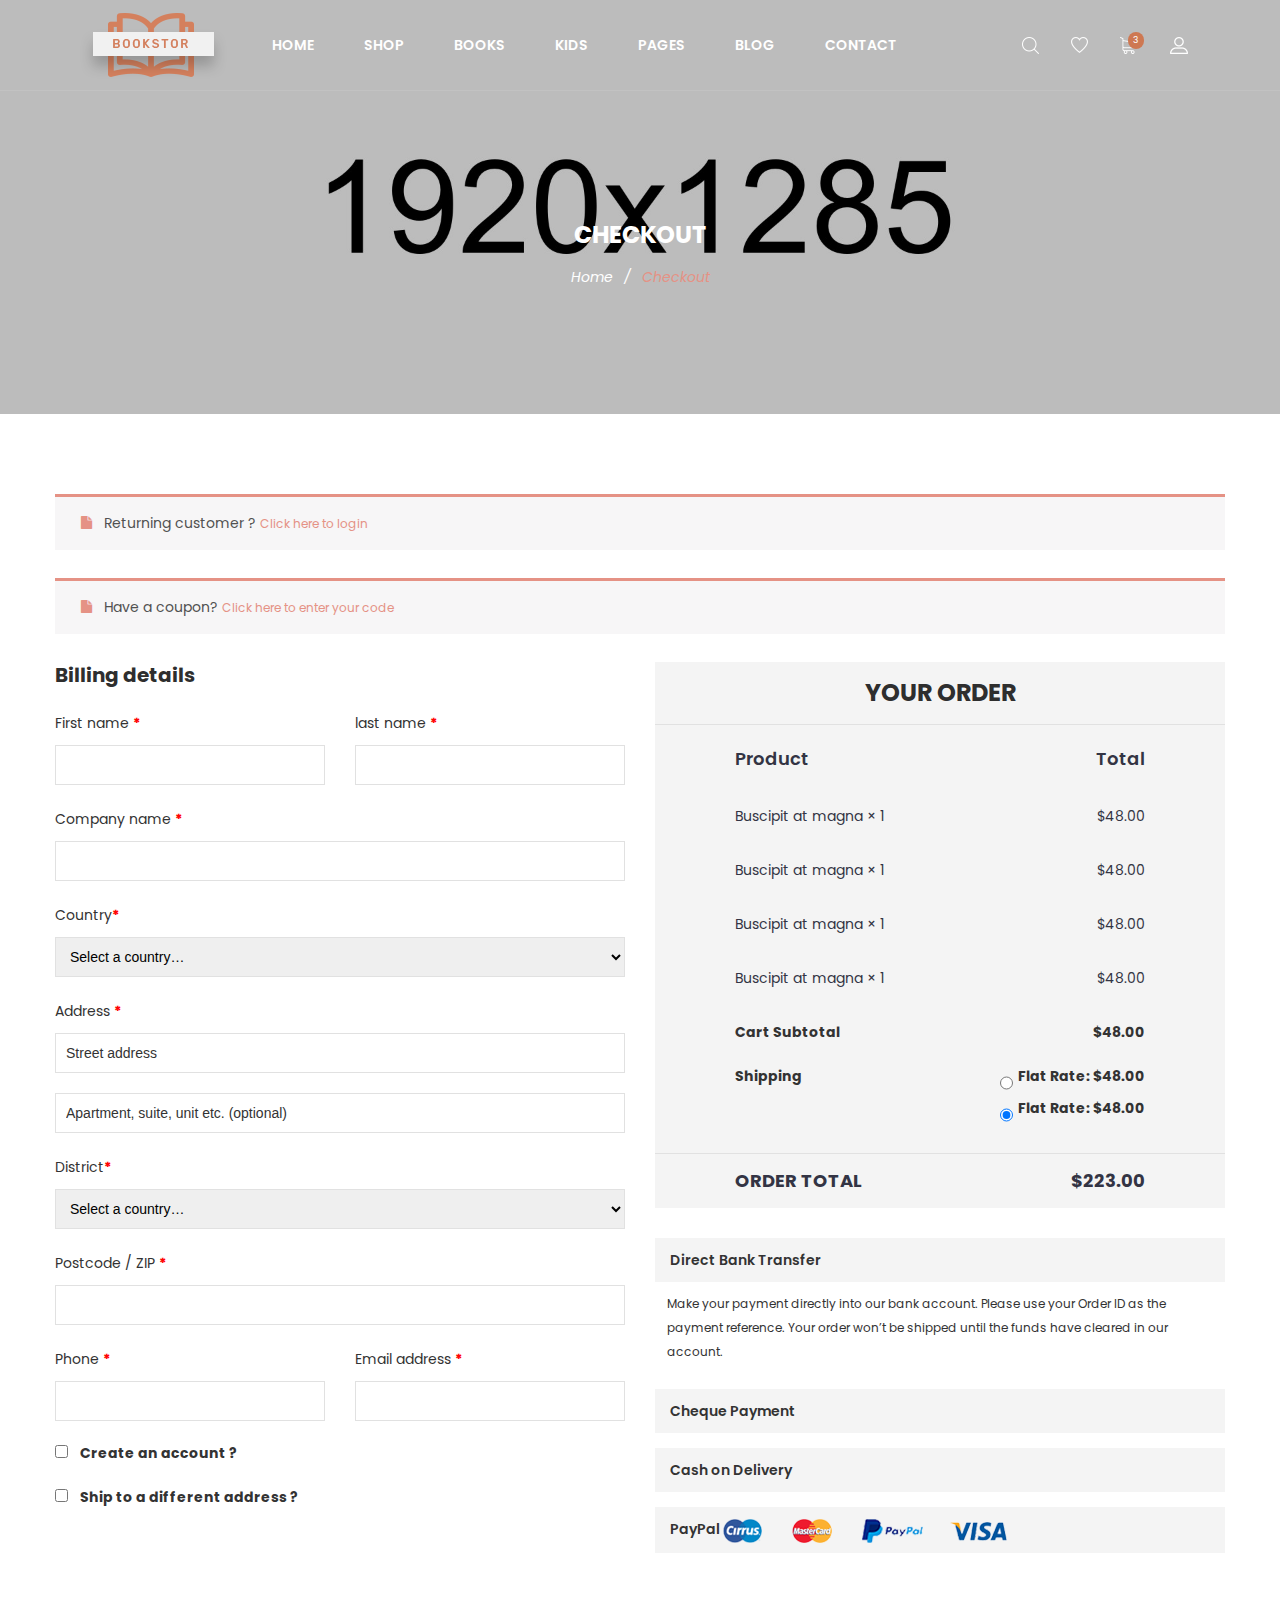
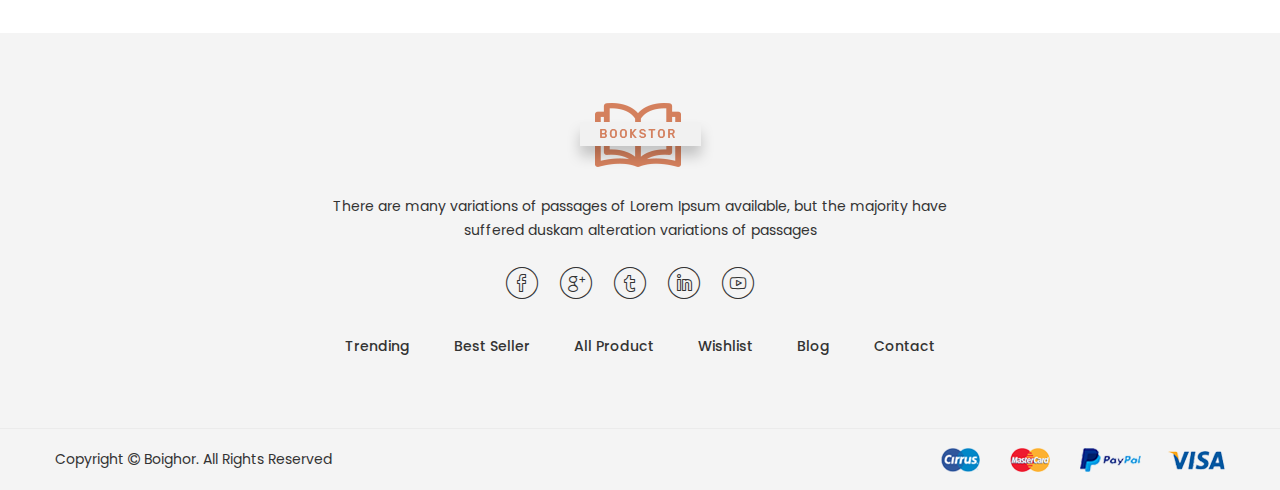
<file: boighor/checkout.html>
﻿<!doctype html>
<html class="no-js" lang="zxx">
<head>
	<meta charset="utf-8">
	<meta http-equiv="x-ua-compatible" content="ie=edge">
	<title>Checkout | Bookshop Responsive Bootstrap4 Template - SHARED ON THEMELOCK.COM</title>
	<meta name="description" content="">
	<meta name="viewport" content="width=device-width, initial-scale=1">

	<!-- Favicons -->
	<link rel="shortcut icon" href="images/favicon.ico">
	<link rel="apple-touch-icon" href="images/icon.png">

	<!-- Google font (font-family: 'Roboto', sans-serif; Poppins ; Satisfy) -->
	<link href="https://fonts.googleapis.com/css?family=Open+Sans:300,400,600,700,800" rel="stylesheet"> 
	<link href="https://fonts.googleapis.com/css?family=Poppins:300,300i,400,400i,500,600,600i,700,700i,800" rel="stylesheet">
	<link href="https://fonts.googleapis.com/css?family=Roboto:100,300,400,500,700,900" rel="stylesheet"> 

	<!-- Stylesheets -->
	<link rel="stylesheet" href="css/bootstrap.min.css">
	<link rel="stylesheet" href="css/plugins.css">
	<link rel="stylesheet" href="style.css">

	<!-- Cusom css -->
   <link rel="stylesheet" href="css/custom.css">

	<!-- Modernizer js -->
	<script src="js/vendor/modernizr-3.5.0.min.js"></script>
</head>
<body>
	<!--[if lte IE 9]>
		<p class="browserupgrade">You are using an <strong>outdated</strong> browser. Please <a href="https://browsehappy.com/">upgrade your browser</a> to improve your experience and security.</p>
	<![endif]-->

	<!-- Main wrapper -->
	<div class="wrapper" id="wrapper">
		
		<!-- Header -->
		<header id="wn__header" class="oth-page header__area header__absolute sticky__header">
			<div class="container-fluid">
				<div class="row">
					<div class="col-md-4 col-sm-4 col-7 col-lg-2">
						<div class="logo">
							<a href="index.html">
								<img src="images/logo/logo.png" alt="logo images">
							</a>
						</div>
					</div>
					<div class="col-lg-8 d-none d-lg-block">
						<nav class="mainmenu__nav">
							<ul class="meninmenu d-flex justify-content-start">
								<li class="drop with--one--item"><a href="index.html">Home</a>
									<div class="megamenu dropdown">
										<ul class="item item01">
											<li><a href="index.html">Home Style Default</a></li>
											<li><a href="index-2.html">Home Style Two</a></li>
											<li><a href="index-box.html">Home Box Style</a></li>
										</ul>
									</div>
								</li>
								<li class="drop"><a href="#">Shop</a>
									<div class="megamenu mega03">
										<ul class="item item03">
											<li class="title">Shop Layout</li>
											<li><a href="shop-grid.html">Shop Grid</a></li>
											<li><a href="shop-list.html">Shop List</a></li>
											<li><a href="shop-left-sidebar.html">Shop Left Sidebar</a></li>
											<li><a href="shop-right-sidebar.html">Shop Right Sidebar</a></li>
											<li><a href="shop-no-sidebar.html">Shop No sidebar</a></li>
											<li><a href="single-product.html">Single Product</a></li>
										</ul>
										<ul class="item item03">
											<li class="title">Shop Page</li>
											<li><a href="my-account.html">My Account</a></li>
											<li><a href="cart.html">Cart Page</a></li>
											<li><a href="checkout.html">Checkout Page</a></li>
											<li><a href="wishlist.html">Wishlist Page</a></li>
											<li><a href="error404.html">404 Page</a></li>
											<li><a href="faq.html">Faq Page</a></li>
										</ul>
										<ul class="item item03">
											<li class="title">Bargain Books</li>
											<li><a href="shop-grid.html">Bargain Bestsellers</a></li>
											<li><a href="shop-grid.html">Activity Kits</a></li>
											<li><a href="shop-grid.html">B&N Classics</a></li>
											<li><a href="shop-grid.html">Books Under $5</a></li>
											<li><a href="shop-grid.html">Bargain Books</a></li>
										</ul>
									</div>
								</li>
								<li class="drop"><a href="shop-grid.html">Books</a>
									<div class="megamenu mega03">
										<ul class="item item03">
											<li class="title">Categories</li>
											<li><a href="shop-grid.html">Biography </a></li>
											<li><a href="shop-grid.html">Business </a></li>
											<li><a href="shop-grid.html">Cookbooks </a></li>
											<li><a href="shop-grid.html">Health & Fitness </a></li>
											<li><a href="shop-grid.html">History </a></li>
										</ul>
										<ul class="item item03">
											<li class="title">Favourite</li>
											<li><a href="shop-grid.html">Mystery</a></li>
											<li><a href="shop-grid.html">Religion & Inspiration</a></li>
											<li><a href="shop-grid.html">Romance</a></li>
											<li><a href="shop-grid.html">Fiction/Fantasy</a></li>
											<li><a href="shop-grid.html">Sleeveless</a></li>
										</ul>
										<ul class="item item03">
											<li class="title">Collections</li>
											<li><a href="shop-grid.html">Science </a></li>
											<li><a href="shop-grid.html">Fiction/Fantasy</a></li>
											<li><a href="shop-grid.html">Self-Improvemen</a></li>
											<li><a href="shop-grid.html">Home & Garden</a></li>
											<li><a href="shop-grid.html">Humor Books</a></li>
										</ul>
									</div>
								</li>
								<li class="drop"><a href="shop-grid.html">Kids</a>
									<div class="megamenu mega02">
										<ul class="item item02">
											<li class="title">Top Collections</li>
											<li><a href="shop-grid.html">American Girl</a></li>
											<li><a href="shop-grid.html">Diary Wimpy Kid</a></li>
											<li><a href="shop-grid.html">Finding Dory</a></li>
											<li><a href="shop-grid.html">Harry Potter</a></li>
											<li><a href="shop-grid.html">Land of Stories</a></li>
										</ul>
										<ul class="item item02">
											<li class="title">More For Kids</li>
											<li><a href="shop-grid.html">B&N Educators</a></li>
											<li><a href="shop-grid.html">B&N Kids' Club</a></li>
											<li><a href="shop-grid.html">Kids' Music</a></li>
											<li><a href="shop-grid.html">Toys & Games</a></li>
											<li><a href="shop-grid.html">hoodies</a></li>
										</ul>
									</div>
								</li>
								<li class="drop"><a href="#">Pages</a>
									<div class="megamenu dropdown">
										<ul class="item item01">
											<li><a href="about.html">About Page</a></li>
											<li class="label2"><a href="portfolio.html">Portfolio</a>
												<ul>
													<li><a href="portfolio.html">Portfolio</a></li>
													<li><a href="portfolio-three-column.html">Portfolio 3 Column</a></li>
													<li><a href="portfolio-details.html">Portfolio Details</a></li>
												</ul>
											</li>
											<li><a href="my-account.html">My Account</a></li>
											<li><a href="cart.html">Cart Page</a></li>
											<li><a href="checkout.html">Checkout Page</a></li>
											<li><a href="wishlist.html">Wishlist Page</a></li>
											<li><a href="error404.html">404 Page</a></li>
											<li><a href="faq.html">Faq Page</a></li>
											<li><a href="team.html">Team Page</a></li>
										</ul>
									</div>
								</li>
								<li class="drop"><a href="blog.html">Blog</a>
									<div class="megamenu dropdown">
										<ul class="item item01">
											<li><a href="blog.html">Blog Page</a></li>
											<li><a href="blog-left-sidebar.html">Blog Left Sidebar</a></li>
											<li><a href="blog-no-sidebar.html">Blog No Sidebar</a></li>
											<li><a href="blog-details.html">Blog Details</a></li>
										</ul>
									</div>
								</li>
								<li><a href="contact.html">Contact</a></li>
							</ul>
						</nav>
					</div>
					<div class="col-md-8 col-sm-8 col-5 col-lg-2">
						<ul class="header__sidebar__right d-flex justify-content-end align-items-center">
							<li class="shop_search"><a class="search__active" href="#"></a></li>
							<li class="wishlist"><a href="#"></a></li>
							<li class="shopcart"><a class="cartbox_active" href="#"><span class="product_qun">3</span></a>
								<!-- Start Shopping Cart -->
								<div class="block-minicart minicart__active">
									<div class="minicart-content-wrapper">
										<div class="micart__close">
											<span>close</span>
										</div>
										<div class="items-total d-flex justify-content-between">
											<span>3 items</span>
											<span>Cart Subtotal</span>
										</div>
										<div class="total_amount text-right">
											<span>$66.00</span>
										</div>
										<div class="mini_action checkout">
											<a class="checkout__btn" href="cart.html">Go to Checkout</a>
										</div>
										<div class="single__items">
											<div class="miniproduct">
												<div class="item01 d-flex">
													<div class="thumb">
														<a href="product-details.html"><img src="images/product/sm-img/1.jpg" alt="product images"></a>
													</div>
													<div class="content">
														<h6><a href="product-details.html">Voyage Yoga Bag</a></h6>
														<span class="prize">$30.00</span>
														<div class="product_prize d-flex justify-content-between">
															<span class="qun">Qty: 01</span>
															<ul class="d-flex justify-content-end">
																<li><a href="#"><i class="zmdi zmdi-settings"></i></a></li>
																<li><a href="#"><i class="zmdi zmdi-delete"></i></a></li>
															</ul>
														</div>
													</div>
												</div>
												<div class="item01 d-flex mt--20">
													<div class="thumb">
														<a href="product-details.html"><img src="images/product/sm-img/3.jpg" alt="product images"></a>
													</div>
													<div class="content">
														<h6><a href="product-details.html">Impulse Duffle</a></h6>
														<span class="prize">$40.00</span>
														<div class="product_prize d-flex justify-content-between">
															<span class="qun">Qty: 03</span>
															<ul class="d-flex justify-content-end">
																<li><a href="#"><i class="zmdi zmdi-settings"></i></a></li>
																<li><a href="#"><i class="zmdi zmdi-delete"></i></a></li>
															</ul>
														</div>
													</div>
												</div>
												<div class="item01 d-flex mt--20">
													<div class="thumb">
														<a href="product-details.html"><img src="images/product/sm-img/2.jpg" alt="product images"></a>
													</div>
													<div class="content">
														<h6><a href="product-details.html">Compete Track Tote</a></h6>
														<span class="prize">$40.00</span>
														<div class="product_prize d-flex justify-content-between">
															<span class="qun">Qty: 03</span>
															<ul class="d-flex justify-content-end">
																<li><a href="#"><i class="zmdi zmdi-settings"></i></a></li>
																<li><a href="#"><i class="zmdi zmdi-delete"></i></a></li>
															</ul>
														</div>
													</div>
												</div>
											</div>
										</div>
										<div class="mini_action cart">
											<a class="cart__btn" href="cart.html">View and edit cart</a>
										</div>
									</div>
								</div>
								<!-- End Shopping Cart -->
							</li>
							<li class="setting__bar__icon"><a class="setting__active" href="#"></a>
								<div class="searchbar__content setting__block">
									<div class="content-inner">
										<div class="switcher-currency">
											<strong class="label switcher-label">
												<span>Currency</span>
											</strong>
											<div class="switcher-options">
												<div class="switcher-currency-trigger">
													<span class="currency-trigger">USD - US Dollar</span>
													<ul class="switcher-dropdown">
														<li>GBP - British Pound Sterling</li>
														<li>EUR - Euro</li>
													</ul>
												</div>
											</div>
										</div>
										<div class="switcher-currency">
											<strong class="label switcher-label">
												<span>Language</span>
											</strong>
											<div class="switcher-options">
												<div class="switcher-currency-trigger">
													<span class="currency-trigger">English01</span>
													<ul class="switcher-dropdown">
														<li>English02</li>
														<li>English03</li>
														<li>English04</li>
														<li>English05</li>
													</ul>
												</div>
											</div>
										</div>
										<div class="switcher-currency">
											<strong class="label switcher-label">
												<span>Select Store</span>
											</strong>
											<div class="switcher-options">
												<div class="switcher-currency-trigger">
													<span class="currency-trigger">Fashion Store</span>
													<ul class="switcher-dropdown">
														<li>Furniture</li>
														<li>Shoes</li>
														<li>Speaker Store</li>
														<li>Furniture</li>
													</ul>
												</div>
											</div>
										</div>
										<div class="switcher-currency">
											<strong class="label switcher-label">
												<span>My Account</span>
											</strong>
											<div class="switcher-options">
												<div class="switcher-currency-trigger">
													<div class="setting__menu">
														<span><a href="#">Compare Product</a></span>
														<span><a href="#">My Account</a></span>
														<span><a href="#">My Wishlist</a></span>
														<span><a href="#">Sign In</a></span>
														<span><a href="#">Create An Account</a></span>
													</div>
												</div>
											</div>
										</div>
									</div>
								</div>
							</li>
						</ul>
					</div>
				</div>
				<!-- Start Mobile Menu -->
				<div class="row d-none">
					<div class="col-lg-12 d-none">
						<nav class="mobilemenu__nav">
							<ul class="meninmenu">
								<li><a href="index.html">Home</a>
									<ul>
										<li><a href="index.html">Home Style Default</a></li>
										<li><a href="index-2.html">Home Style Two</a></li>
										<li><a href="index-box.html">Home Box Style</a></li>
									</ul>
								</li>
								<li><a href="#">Pages</a>
									<ul>
										<li><a href="about.html">About Page</a></li>
										<li><a href="portfolio.html">Portfolio</a>
											<ul>
												<li><a href="portfolio.html">Portfolio</a></li>
												<li><a href="portfolio-three-column.html">Portfolio 3 Column</a></li>
												<li><a href="portfolio-details.html">Portfolio Details</a></li>
											</ul>
										</li>
										<li><a href="my-account.html">My Account</a></li>
										<li><a href="cart.html">Cart Page</a></li>
										<li><a href="checkout.html">Checkout Page</a></li>
										<li><a href="wishlist.html">Wishlist Page</a></li>
										<li><a href="error404.html">404 Page</a></li>
										<li><a href="faq.html">Faq Page</a></li>
										<li><a href="team.html">Team Page</a></li>
									</ul>
								</li>
								<li><a href="shop-grid.html">Shop</a>
									<ul>
										<li><a href="shop-grid.html">Shop Grid</a></li>
										<li><a href="shop-list.html">Shop List</a></li>
										<li><a href="shop-left-sidebar.html">Shop Left Sidebar</a></li>
										<li><a href="shop-right-sidebar.html">Shop Right Sidebar</a></li>
										<li><a href="shop-no-sidebar.html">Shop No sidebar</a></li>
										<li><a href="single-product.html">Single Product</a></li>
									</ul>
								</li>
								<li><a href="blog.html">Blog</a>
									<ul>
										<li><a href="blog.html">Blog Page</a></li>
										<li><a href="blog-left-sidebar.html">Blog Left Sidebar</a></li>
										<li><a href="blog-no-sidebar.html">Blog No Sidebar</a></li>
										<li><a href="blog-details.html">Blog Details</a></li>
									</ul>
								</li>
								<li><a href="contact.html">Contact</a></li>
							</ul>
						</nav>
					</div>
				</div>
				<!-- End Mobile Menu -->
	            <div class="mobile-menu d-block d-lg-none">
	            </div>
	            <!-- Mobile Menu -->	
			</div>		
		</header>
		<!-- //Header -->
		<!-- Start Search Popup -->
		<div class="box-search-content search_active block-bg close__top">
			<form id="search_mini_form" class="minisearch" action="#">
				<div class="field__search">
					<input type="text" placeholder="Search entire store here...">
					<div class="action">
						<a href="#"><i class="zmdi zmdi-search"></i></a>
					</div>
				</div>
			</form>
			<div class="close__wrap">
				<span>close</span>
			</div>
		</div>
		<!-- End Search Popup -->
        <!-- Start Bradcaump area -->
        <div class="ht__bradcaump__area bg-image--4">
            <div class="container">
                <div class="row">
                    <div class="col-lg-12">
                        <div class="bradcaump__inner text-center">
                        	<h2 class="bradcaump-title">Checkout</h2>
                            <nav class="bradcaump-content">
                              <a class="breadcrumb_item" href="index.html">Home</a>
                              <span class="brd-separetor">/</span>
                              <span class="breadcrumb_item active">Checkout</span>
                            </nav>
                        </div>
                    </div>
                </div>
            </div>
        </div>
        <!-- End Bradcaump area -->
        <!-- Start Checkout Area -->
        <section class="wn__checkout__area section-padding--lg bg__white">
        	<div class="container">
        		<div class="row">
        			<div class="col-lg-12">
        				<div class="wn_checkout_wrap">
        					<div class="checkout_info">
        						<span>Returning customer ?</span>
        						<a class="showlogin" href="#">Click here to login</a>
        					</div>
        					<div class="checkout_login">
        						<form class="wn__checkout__form" action="#">
        							<p>If you have shopped with us before, please enter your details in the boxes below. If you are a new customer please proceed to the Billing & Shipping section.</p>

        							<div class="input__box">
        								<label>Username or email <span>*</span></label>
        								<input type="text">
        							</div>

        							<div class="input__box">
        								<label>password <span>*</span></label>
        								<input type="password">
        							</div>
        							<div class="form__btn">
        								<button>Login</button>
        								<label class="label-for-checkbox">
        									<input id="rememberme" name="rememberme" value="forever" type="checkbox">
        									<span>Remember me</span>
        								</label>
        								<a href="#">Lost your password?</a>
        							</div>
        						</form>
        					</div>
        					<div class="checkout_info">
        						<span>Have a coupon? </span>
        						<a class="showcoupon" href="#">Click here to enter your code</a>
        					</div>
        					<div class="checkout_coupon">
        						<form action="#">
        							<div class="form__coupon">
        								<input type="text" placeholder="Coupon code">
        								<button>Apply coupon</button>
        							</div>
        						</form>
        					</div>
        				</div>
        			</div>
        		</div>
        		<div class="row">
        			<div class="col-lg-6 col-12">
        				<div class="customer_details">
        					<h3>Billing details</h3>
        					<div class="customar__field">
        						<div class="margin_between">
	        						<div class="input_box space_between">
	        							<label>First name <span>*</span></label>
	        							<input type="text">
	        						</div>
	        						<div class="input_box space_between">
	        							<label>last name <span>*</span></label>
	        							<input type="text">
	        						</div>
        						</div>
        						<div class="input_box">
        							<label>Company name <span>*</span></label>
        							<input type="text">
        						</div>
        						<div class="input_box">
        							<label>Country<span>*</span></label>
        							<select class="select__option">
										<option>Select a country…</option>
										<option>Afghanistan</option>
										<option>American Samoa</option>
										<option>Anguilla</option>
										<option>American Samoa</option>
										<option>Antarctica</option>
										<option>Antigua and Barbuda</option>
        							</select>
        						</div>
        						<div class="input_box">
        							<label>Address <span>*</span></label>
        							<input type="text" placeholder="Street address">
        						</div>
        						<div class="input_box">
        							<input type="text" placeholder="Apartment, suite, unit etc. (optional)">
        						</div>
        						<div class="input_box">
        							<label>District<span>*</span></label>
        							<select class="select__option">
										<option>Select a country…</option>
										<option>Afghanistan</option>
										<option>American Samoa</option>
										<option>Anguilla</option>
										<option>American Samoa</option>
										<option>Antarctica</option>
										<option>Antigua and Barbuda</option>
        							</select>
        						</div>
								<div class="input_box">
									<label>Postcode / ZIP <span>*</span></label>
									<input type="text">
								</div>
								<div class="margin_between">
									<div class="input_box space_between">
										<label>Phone <span>*</span></label>
										<input type="text">
									</div>

									<div class="input_box space_between">
										<label>Email address <span>*</span></label>
										<input type="email">
									</div>
								</div>
        					</div>
        					<div class="create__account">
        						<div class="wn__accountbox">
	        						<input class="input-checkbox" name="createaccount" value="1" type="checkbox">
	        						<span>Create an account ?</span>
        						</div>
        						<div class="account__field">
        							<form action="#">
        								<label>Account password <span>*</span></label>
        								<input type="text" placeholder="password">
        							</form>
        						</div>
        					</div>
        				</div>
        				<div class="customer_details mt--20">
        					<div class="differt__address">
	        					<input name="ship_to_different_address" value="1" type="checkbox">
	        					<span>Ship to a different address ?</span>
        					</div>
        					<div class="customar__field differt__form mt--40">
        						<div class="margin_between">
	        						<div class="input_box space_between">
	        							<label>First name <span>*</span></label>
	        							<input type="text">
	        						</div>
	        						<div class="input_box space_between">
	        							<label>last name <span>*</span></label>
	        							<input type="text">
	        						</div>
        						</div>
        						<div class="input_box">
        							<label>Company name <span>*</span></label>
        							<input type="text">
        						</div>
        						<div class="input_box">
        							<label>Country<span>*</span></label>
        							<select class="select__option">
										<option>Select a country…</option>
										<option>Afghanistan</option>
										<option>American Samoa</option>
										<option>Anguilla</option>
										<option>American Samoa</option>
										<option>Antarctica</option>
										<option>Antigua and Barbuda</option>
        							</select>
        						</div>
        						<div class="input_box">
        							<label>Address <span>*</span></label>
        							<input type="text" placeholder="Street address">
        						</div>
        						<div class="input_box">
        							<input type="text" placeholder="Apartment, suite, unit etc. (optional)">
        						</div>
        						<div class="input_box">
        							<label>District<span>*</span></label>
        							<select class="select__option"> 
										<option>Select a country…</option>
										<option>Afghanistan</option>
										<option>American Samoa</option>
										<option>Anguilla</option>
										<option>American Samoa</option>
										<option>Antarctica</option>
										<option>Antigua and Barbuda</option>
        							</select>
        						</div>
								<div class="input_box">
									<label>Postcode / ZIP <span>*</span></label>
									<input type="text">
								</div>
								<div class="margin_between">
									<div class="input_box space_between">
										<label>Phone <span>*</span></label>
										<input type="text">
									</div>
									<div class="input_box space_between">
										<label>Email address <span>*</span></label>
										<input type="email">
									</div>
								</div>
        					</div>
        				</div>
        			</div>
        			<div class="col-lg-6 col-12 md-mt-40 sm-mt-40">
        				<div class="wn__order__box">
        					<h3 class="onder__title">Your order</h3>
        					<ul class="order__total">
        						<li>Product</li>
        						<li>Total</li>
        					</ul>
        					<ul class="order_product">
        						<li>Buscipit at magna × 1<span>$48.00</span></li>
        						<li>Buscipit at magna × 1<span>$48.00</span></li>
        						<li>Buscipit at magna × 1<span>$48.00</span></li>
        						<li>Buscipit at magna × 1<span>$48.00</span></li>
        					</ul>
        					<ul class="shipping__method">
        						<li>Cart Subtotal <span>$48.00</span></li>
        						<li>Shipping 
        							<ul>
        								<li>
        									<input name="shipping_method[0]" data-index="0" value="legacy_flat_rate" checked="checked" type="radio">
        									<label>Flat Rate: $48.00</label>
        								</li>
        								<li>
        									<input name="shipping_method[0]" data-index="0" value="legacy_flat_rate" checked="checked" type="radio">
        									<label>Flat Rate: $48.00</label>
        								</li>
        							</ul>
        						</li>
        					</ul>
        					<ul class="total__amount">
        						<li>Order Total <span>$223.00</span></li>
        					</ul>
        				</div>
					    <div id="accordion" class="checkout_accordion mt--30" role="tablist">
						    <div class="payment">
						        <div class="che__header" role="tab" id="headingOne">
						          	<a class="checkout__title" data-toggle="collapse" href="#collapseOne" aria-expanded="true" aria-controls="collapseOne">
						                <span>Direct Bank Transfer</span>
						          	</a>
						        </div>
						        <div id="collapseOne" class="collapse show" role="tabpanel" aria-labelledby="headingOne" data-parent="#accordion">
					            	<div class="payment-body">Make your payment directly into our bank account. Please use your Order ID as the payment reference. Your order won’t be shipped until the funds have cleared in our account.</div>
						        </div>
						    </div>
						    <div class="payment">
						        <div class="che__header" role="tab" id="headingTwo">
						          	<a class="collapsed checkout__title" data-toggle="collapse" href="#collapseTwo" aria-expanded="false" aria-controls="collapseTwo">
							            <span>Cheque Payment</span>
						          	</a>
						        </div>
						        <div id="collapseTwo" class="collapse" role="tabpanel" aria-labelledby="headingTwo" data-parent="#accordion">
					          		<div class="payment-body">Please send your cheque to Store Name, Store Street, Store Town, Store State / County, Store Postcode.</div>
						        </div>
						    </div>
						    <div class="payment">
						        <div class="che__header" role="tab" id="headingThree">
						          	<a class="collapsed checkout__title" data-toggle="collapse" href="#collapseThree" aria-expanded="false" aria-controls="collapseThree">
							            <span>Cash on Delivery</span>
						          	</a>
						        </div>
						        <div id="collapseThree" class="collapse" role="tabpanel" aria-labelledby="headingThree" data-parent="#accordion">
					          		<div class="payment-body">Pay with cash upon delivery.</div>
						        </div>
						    </div>
						    <div class="payment">
						        <div class="che__header" role="tab" id="headingFour">
						          	<a class="collapsed checkout__title" data-toggle="collapse" href="#collapseFour" aria-expanded="false" aria-controls="collapseFour">
							            <span>PayPal <img src="images/icons/payment.png" alt="payment images"> </span>
						          	</a>
						        </div>
						        <div id="collapseFour" class="collapse" role="tabpanel" aria-labelledby="headingFour" data-parent="#accordion">
					          		<div class="payment-body">Pay with cash upon delivery.</div>
						        </div>
						    </div>
					    </div>

        			</div>
        		</div>
        	</div>
        </section>
        <!-- End Checkout Area -->
		<!-- Footer Area -->
		<footer id="wn__footer" class="footer__area bg__cat--8 brown--color">
			<div class="footer-static-top">
				<div class="container">
					<div class="row">
						<div class="col-lg-12">
							<div class="footer__widget footer__menu">
								<div class="ft__logo">
									<a href="index.html">
										<img src="images/logo/3.png" alt="logo">
									</a>
									<p>There are many variations of passages of Lorem Ipsum available, but the majority have suffered duskam alteration variations of passages</p>
								</div>
								<div class="footer__content">
									<ul class="social__net social__net--2 d-flex justify-content-center">
										<li><a href="#"><i class="bi bi-facebook"></i></a></li>
										<li><a href="#"><i class="bi bi-google"></i></a></li>
										<li><a href="#"><i class="bi bi-twitter"></i></a></li>
										<li><a href="#"><i class="bi bi-linkedin"></i></a></li>
										<li><a href="#"><i class="bi bi-youtube"></i></a></li>
									</ul>
									<ul class="mainmenu d-flex justify-content-center">
										<li><a href="index.html">Trending</a></li>
										<li><a href="index.html">Best Seller</a></li>
										<li><a href="index.html">All Product</a></li>
										<li><a href="index.html">Wishlist</a></li>
										<li><a href="index.html">Blog</a></li>
										<li><a href="index.html">Contact</a></li>
									</ul>
								</div>
							</div>
						</div>
					</div>
				</div>
			</div>
			<div class="copyright__wrapper">
				<div class="container">
					<div class="row">
						<div class="col-lg-6 col-md-6 col-sm-12">
							<div class="copyright">
								<div class="copy__right__inner text-left">
									<p>Copyright <i class="fa fa-copyright"></i> <a href="#">Boighor.</a> All Rights Reserved</p>
								</div>
							</div>
						</div>
						<div class="col-lg-6 col-md-6 col-sm-12">
							<div class="payment text-right">
								<img src="images/icons/payment.png" alt="" />
							</div>
						</div>
					</div>
				</div>
			</div>
		</footer>
		<!-- //Footer Area -->

	</div>
	<!-- //Main wrapper -->

	<!-- JS Files -->
	<script src="js/vendor/jquery-3.2.1.min.js"></script>
	<script src="js/popper.min.js"></script>
	<script src="js/bootstrap.min.js"></script>
	<script src="js/plugins.js"></script>
	<script src="js/active.js"></script>
	
</body>
</html>
</file>
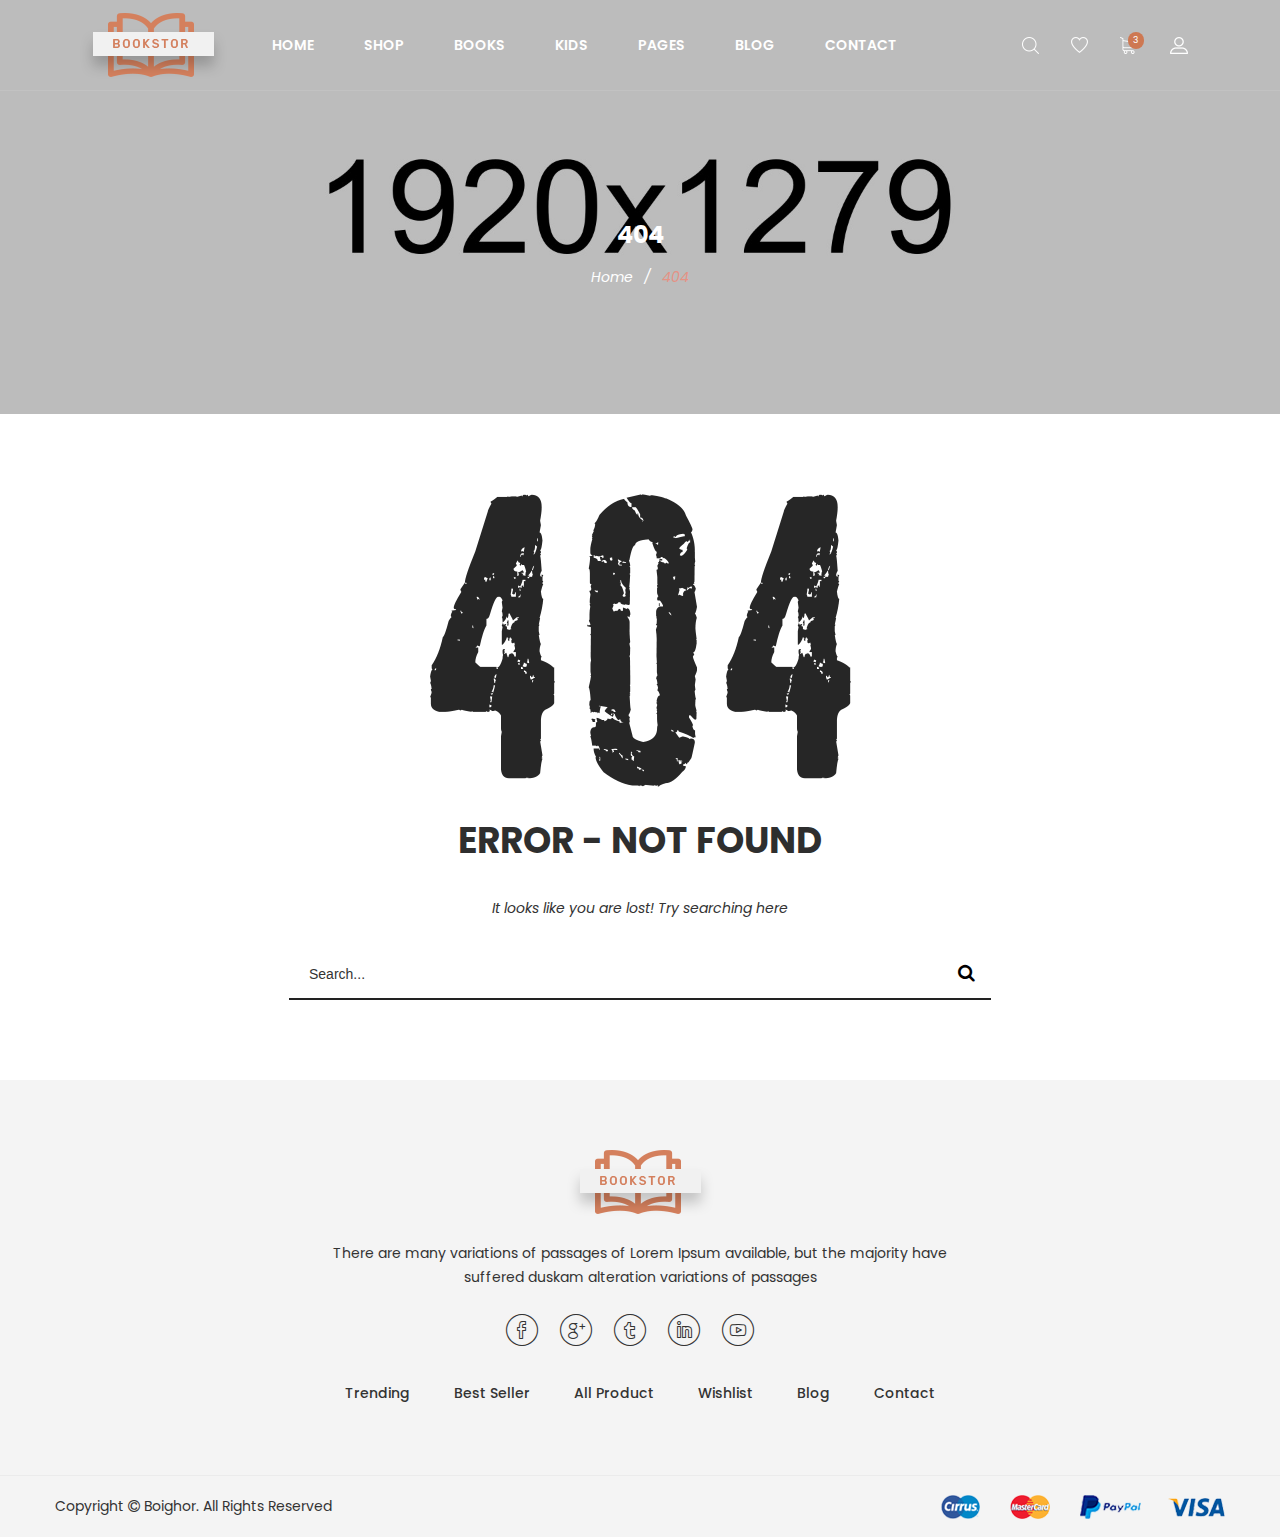
<file: boighor/error404.html>
﻿<!doctype html>
<html class="no-js" lang="zxx">
<head>
	<meta charset="utf-8">
	<meta http-equiv="x-ua-compatible" content="ie=edge">
	<title>404 | Bookshop Responsive Bootstrap4 Template - SHARED ON THEMELOCK.COM</title>
	<meta name="description" content="">
	<meta name="viewport" content="width=device-width, initial-scale=1">

	<!-- Favicons -->
	<link rel="shortcut icon" href="images/favicon.ico">
	<link rel="apple-touch-icon" href="images/icon.png">

	<!-- Google font (font-family: 'Roboto', sans-serif; Poppins ; Satisfy) -->
	<link href="https://fonts.googleapis.com/css?family=Open+Sans:300,400,600,700,800" rel="stylesheet"> 
	<link href="https://fonts.googleapis.com/css?family=Poppins:300,300i,400,400i,500,600,600i,700,700i,800" rel="stylesheet">
	<link href="https://fonts.googleapis.com/css?family=Roboto:100,300,400,500,700,900" rel="stylesheet"> 

	<!-- Stylesheets -->
	<link rel="stylesheet" href="css/bootstrap.min.css">
	<link rel="stylesheet" href="css/plugins.css">
	<link rel="stylesheet" href="style.css">

	<!-- Cusom css -->
   <link rel="stylesheet" href="css/custom.css">

	<!-- Modernizer js -->
	<script src="js/vendor/modernizr-3.5.0.min.js"></script>
</head>
<body>
	<!--[if lte IE 9]>
		<p class="browserupgrade">You are using an <strong>outdated</strong> browser. Please <a href="https://browsehappy.com/">upgrade your browser</a> to improve your experience and security.</p>
	<![endif]-->

	<!-- Main wrapper -->
	<div class="wrapper" id="wrapper">
		
		<!-- Header -->
		<header id="wn__header" class="oth-page header__area header__absolute sticky__header">
			<div class="container-fluid">
				<div class="row">
					<div class="col-md-4 col-sm-4 col-7 col-lg-2">
						<div class="logo">
							<a href="index.html">
								<img src="images/logo/logo.png" alt="logo images">
							</a>
						</div>
					</div>
					<div class="col-lg-8 d-none d-lg-block">
						<nav class="mainmenu__nav">
							<ul class="meninmenu d-flex justify-content-start">
								<li class="drop with--one--item"><a href="index.html">Home</a>
									<div class="megamenu dropdown">
										<ul class="item item01">
											<li><a href="index.html">Home Style Default</a></li>
											<li><a href="index-2.html">Home Style Two</a></li>
											<li><a href="index-box.html">Home Box Style</a></li>
										</ul>
									</div>
								</li>
								<li class="drop"><a href="#">Shop</a>
									<div class="megamenu mega03">
										<ul class="item item03">
											<li class="title">Shop Layout</li>
											<li><a href="shop-grid.html">Shop Grid</a></li>
											<li><a href="shop-list.html">Shop List</a></li>
											<li><a href="shop-left-sidebar.html">Shop Left Sidebar</a></li>
											<li><a href="shop-right-sidebar.html">Shop Right Sidebar</a></li>
											<li><a href="shop-no-sidebar.html">Shop No sidebar</a></li>
											<li><a href="single-product.html">Single Product</a></li>
										</ul>
										<ul class="item item03">
											<li class="title">Shop Page</li>
											<li><a href="my-account.html">My Account</a></li>
											<li><a href="cart.html">Cart Page</a></li>
											<li><a href="checkout.html">Checkout Page</a></li>
											<li><a href="wishlist.html">Wishlist Page</a></li>
											<li><a href="error404.html">404 Page</a></li>
											<li><a href="faq.html">Faq Page</a></li>
										</ul>
										<ul class="item item03">
											<li class="title">Bargain Books</li>
											<li><a href="shop-grid.html">Bargain Bestsellers</a></li>
											<li><a href="shop-grid.html">Activity Kits</a></li>
											<li><a href="shop-grid.html">B&N Classics</a></li>
											<li><a href="shop-grid.html">Books Under $5</a></li>
											<li><a href="shop-grid.html">Bargain Books</a></li>
										</ul>
									</div>
								</li>
								<li class="drop"><a href="shop-grid.html">Books</a>
									<div class="megamenu mega03">
										<ul class="item item03">
											<li class="title">Categories</li>
											<li><a href="shop-grid.html">Biography </a></li>
											<li><a href="shop-grid.html">Business </a></li>
											<li><a href="shop-grid.html">Cookbooks </a></li>
											<li><a href="shop-grid.html">Health & Fitness </a></li>
											<li><a href="shop-grid.html">History </a></li>
										</ul>
										<ul class="item item03">
											<li class="title">Favourite</li>
											<li><a href="shop-grid.html">Mystery</a></li>
											<li><a href="shop-grid.html">Religion & Inspiration</a></li>
											<li><a href="shop-grid.html">Romance</a></li>
											<li><a href="shop-grid.html">Fiction/Fantasy</a></li>
											<li><a href="shop-grid.html">Sleeveless</a></li>
										</ul>
										<ul class="item item03">
											<li class="title">Collections</li>
											<li><a href="shop-grid.html">Science </a></li>
											<li><a href="shop-grid.html">Fiction/Fantasy</a></li>
											<li><a href="shop-grid.html">Self-Improvemen</a></li>
											<li><a href="shop-grid.html">Home & Garden</a></li>
											<li><a href="shop-grid.html">Humor Books</a></li>
										</ul>
									</div>
								</li>
								<li class="drop"><a href="shop-grid.html">Kids</a>
									<div class="megamenu mega02">
										<ul class="item item02">
											<li class="title">Top Collections</li>
											<li><a href="shop-grid.html">American Girl</a></li>
											<li><a href="shop-grid.html">Diary Wimpy Kid</a></li>
											<li><a href="shop-grid.html">Finding Dory</a></li>
											<li><a href="shop-grid.html">Harry Potter</a></li>
											<li><a href="shop-grid.html">Land of Stories</a></li>
										</ul>
										<ul class="item item02">
											<li class="title">More For Kids</li>
											<li><a href="shop-grid.html">B&N Educators</a></li>
											<li><a href="shop-grid.html">B&N Kids' Club</a></li>
											<li><a href="shop-grid.html">Kids' Music</a></li>
											<li><a href="shop-grid.html">Toys & Games</a></li>
											<li><a href="shop-grid.html">hoodies</a></li>
										</ul>
									</div>
								</li>
								<li class="drop"><a href="#">Pages</a>
									<div class="megamenu dropdown">
										<ul class="item item01">
											<li><a href="about.html">About Page</a></li>
											<li class="label2"><a href="portfolio.html">Portfolio</a>
												<ul>
													<li><a href="portfolio.html">Portfolio</a></li>
													<li><a href="portfolio-three-column.html">Portfolio 3 Column</a></li>
													<li><a href="portfolio-details.html">Portfolio Details</a></li>
												</ul>
											</li>
											<li><a href="my-account.html">My Account</a></li>
											<li><a href="cart.html">Cart Page</a></li>
											<li><a href="checkout.html">Checkout Page</a></li>
											<li><a href="wishlist.html">Wishlist Page</a></li>
											<li><a href="error404.html">404 Page</a></li>
											<li><a href="faq.html">Faq Page</a></li>
											<li><a href="team.html">Team Page</a></li>
										</ul>
									</div>
								</li>
								<li class="drop"><a href="blog.html">Blog</a>
									<div class="megamenu dropdown">
										<ul class="item item01">
											<li><a href="blog.html">Blog Page</a></li>
											<li><a href="blog-left-sidebar.html">Blog Left Sidebar</a></li>
											<li><a href="blog-no-sidebar.html">Blog No Sidebar</a></li>
											<li><a href="blog-details.html">Blog Details</a></li>
										</ul>
									</div>
								</li>
								<li><a href="contact.html">Contact</a></li>
							</ul>
						</nav>
					</div>
					<div class="col-md-8 col-sm-8 col-5 col-lg-2">
						<ul class="header__sidebar__right d-flex justify-content-end align-items-center">
							<li class="shop_search"><a class="search__active" href="#"></a></li>
							<li class="wishlist"><a href="#"></a></li>
							<li class="shopcart"><a class="cartbox_active" href="#"><span class="product_qun">3</span></a>
								<!-- Start Shopping Cart -->
								<div class="block-minicart minicart__active">
									<div class="minicart-content-wrapper">
										<div class="micart__close">
											<span>close</span>
										</div>
										<div class="items-total d-flex justify-content-between">
											<span>3 items</span>
											<span>Cart Subtotal</span>
										</div>
										<div class="total_amount text-right">
											<span>$66.00</span>
										</div>
										<div class="mini_action checkout">
											<a class="checkout__btn" href="cart.html">Go to Checkout</a>
										</div>
										<div class="single__items">
											<div class="miniproduct">
												<div class="item01 d-flex">
													<div class="thumb">
														<a href="product-details.html"><img src="images/product/sm-img/1.jpg" alt="product images"></a>
													</div>
													<div class="content">
														<h6><a href="product-details.html">Voyage Yoga Bag</a></h6>
														<span class="prize">$30.00</span>
														<div class="product_prize d-flex justify-content-between">
															<span class="qun">Qty: 01</span>
															<ul class="d-flex justify-content-end">
																<li><a href="#"><i class="zmdi zmdi-settings"></i></a></li>
																<li><a href="#"><i class="zmdi zmdi-delete"></i></a></li>
															</ul>
														</div>
													</div>
												</div>
												<div class="item01 d-flex mt--20">
													<div class="thumb">
														<a href="product-details.html"><img src="images/product/sm-img/3.jpg" alt="product images"></a>
													</div>
													<div class="content">
														<h6><a href="product-details.html">Impulse Duffle</a></h6>
														<span class="prize">$40.00</span>
														<div class="product_prize d-flex justify-content-between">
															<span class="qun">Qty: 03</span>
															<ul class="d-flex justify-content-end">
																<li><a href="#"><i class="zmdi zmdi-settings"></i></a></li>
																<li><a href="#"><i class="zmdi zmdi-delete"></i></a></li>
															</ul>
														</div>
													</div>
												</div>
												<div class="item01 d-flex mt--20">
													<div class="thumb">
														<a href="product-details.html"><img src="images/product/sm-img/2.jpg" alt="product images"></a>
													</div>
													<div class="content">
														<h6><a href="product-details.html">Compete Track Tote</a></h6>
														<span class="prize">$40.00</span>
														<div class="product_prize d-flex justify-content-between">
															<span class="qun">Qty: 03</span>
															<ul class="d-flex justify-content-end">
																<li><a href="#"><i class="zmdi zmdi-settings"></i></a></li>
																<li><a href="#"><i class="zmdi zmdi-delete"></i></a></li>
															</ul>
														</div>
													</div>
												</div>
											</div>
										</div>
										<div class="mini_action cart">
											<a class="cart__btn" href="cart.html">View and edit cart</a>
										</div>
									</div>
								</div>
								<!-- End Shopping Cart -->
							</li>
							<li class="setting__bar__icon"><a class="setting__active" href="#"></a>
								<div class="searchbar__content setting__block">
									<div class="content-inner">
										<div class="switcher-currency">
											<strong class="label switcher-label">
												<span>Currency</span>
											</strong>
											<div class="switcher-options">
												<div class="switcher-currency-trigger">
													<span class="currency-trigger">USD - US Dollar</span>
													<ul class="switcher-dropdown">
														<li>GBP - British Pound Sterling</li>
														<li>EUR - Euro</li>
													</ul>
												</div>
											</div>
										</div>
										<div class="switcher-currency">
											<strong class="label switcher-label">
												<span>Language</span>
											</strong>
											<div class="switcher-options">
												<div class="switcher-currency-trigger">
													<span class="currency-trigger">English01</span>
													<ul class="switcher-dropdown">
														<li>English02</li>
														<li>English03</li>
														<li>English04</li>
														<li>English05</li>
													</ul>
												</div>
											</div>
										</div>
										<div class="switcher-currency">
											<strong class="label switcher-label">
												<span>Select Store</span>
											</strong>
											<div class="switcher-options">
												<div class="switcher-currency-trigger">
													<span class="currency-trigger">Fashion Store</span>
													<ul class="switcher-dropdown">
														<li>Furniture</li>
														<li>Shoes</li>
														<li>Speaker Store</li>
														<li>Furniture</li>
													</ul>
												</div>
											</div>
										</div>
										<div class="switcher-currency">
											<strong class="label switcher-label">
												<span>My Account</span>
											</strong>
											<div class="switcher-options">
												<div class="switcher-currency-trigger">
													<div class="setting__menu">
														<span><a href="#">Compare Product</a></span>
														<span><a href="#">My Account</a></span>
														<span><a href="#">My Wishlist</a></span>
														<span><a href="#">Sign In</a></span>
														<span><a href="#">Create An Account</a></span>
													</div>
												</div>
											</div>
										</div>
									</div>
								</div>
							</li>
						</ul>
					</div>
				</div>
				<!-- Start Mobile Menu -->
				<div class="row d-none">
					<div class="col-lg-12 d-none">
						<nav class="mobilemenu__nav">
							<ul class="meninmenu">
								<li><a href="index.html">Home</a>
									<ul>
										<li><a href="index.html">Home Style Default</a></li>
										<li><a href="index-2.html">Home Style Two</a></li>
										<li><a href="index-box.html">Home Box Style</a></li>
									</ul>
								</li>
								<li><a href="#">Pages</a>
									<ul>
										<li><a href="about.html">About Page</a></li>
										<li><a href="portfolio.html">Portfolio</a>
											<ul>
												<li><a href="portfolio.html">Portfolio</a></li>
												<li><a href="portfolio-three-column.html">Portfolio 3 Column</a></li>
												<li><a href="portfolio-details.html">Portfolio Details</a></li>
											</ul>
										</li>
										<li><a href="my-account.html">My Account</a></li>
										<li><a href="cart.html">Cart Page</a></li>
										<li><a href="checkout.html">Checkout Page</a></li>
										<li><a href="wishlist.html">Wishlist Page</a></li>
										<li><a href="error404.html">404 Page</a></li>
										<li><a href="faq.html">Faq Page</a></li>
										<li><a href="team.html">Team Page</a></li>
									</ul>
								</li>
								<li><a href="shop-grid.html">Shop</a>
									<ul>
										<li><a href="shop-grid.html">Shop Grid</a></li>
										<li><a href="shop-list.html">Shop List</a></li>
										<li><a href="shop-left-sidebar.html">Shop Left Sidebar</a></li>
										<li><a href="shop-right-sidebar.html">Shop Right Sidebar</a></li>
										<li><a href="shop-no-sidebar.html">Shop No sidebar</a></li>
										<li><a href="single-product.html">Single Product</a></li>
									</ul>
								</li>
								<li><a href="blog.html">Blog</a>
									<ul>
										<li><a href="blog.html">Blog Page</a></li>
										<li><a href="blog-left-sidebar.html">Blog Left Sidebar</a></li>
										<li><a href="blog-no-sidebar.html">Blog No Sidebar</a></li>
										<li><a href="blog-details.html">Blog Details</a></li>
									</ul>
								</li>
								<li><a href="contact.html">Contact</a></li>
							</ul>
						</nav>
					</div>
				</div>
				<!-- End Mobile Menu -->
	            <div class="mobile-menu d-block d-lg-none">
	            </div>
	            <!-- Mobile Menu -->	
			</div>		
		</header>
		<!-- //Header -->
		<!-- Start Search Popup -->
		<div class="box-search-content search_active block-bg close__top">
			<form id="search_mini_form" class="minisearch" action="#">
				<div class="field__search">
					<input type="text" placeholder="Search entire store here...">
					<div class="action">
						<a href="#"><i class="zmdi zmdi-search"></i></a>
					</div>
				</div>
			</form>
			<div class="close__wrap">
				<span>close</span>
			</div>
		</div>
		<!-- End Search Popup -->
        <!-- Start Bradcaump area -->
        <div class="ht__bradcaump__area bg-image--5">
            <div class="container">
                <div class="row">
                    <div class="col-lg-12">
                        <div class="bradcaump__inner text-center">
                        	<h2 class="bradcaump-title">404</h2>
                            <nav class="bradcaump-content">
                              <a class="breadcrumb_item" href="index.html">Home</a>
                              <span class="brd-separetor">/</span>
                              <span class="breadcrumb_item active">404</span>
                            </nav>
                        </div>
                    </div>
                </div>
            </div>
        </div>
        <!-- End Bradcaump area -->

		<!-- Start Error Area -->
		<section class="page_error section-padding--lg bg--white">
			<div class="container">
				<div class="row">
					<div class="col-lg-12">
						<div class="error__inner text-center">
							<div class="error__logo">
								<a href="#"><img src="images/others/404.png" alt="error images"></a>
							</div>
							<div class="error__content">
								<h2>error - not found</h2>
								<p>It looks like you are lost! Try searching here</p>
								<div class="search_form_wrapper">
									<form action="#">
										<div class="form__box">
											<input type="text" placeholder="Search...">
											<button><i class="fa fa-search"></i></button>
										</div>
									</form>
								</div>
							</div>
						</div>
					</div>
				</div>
			</div>
		</section>
		<!-- End Error Area -->

		<!-- Footer Area -->
		<footer id="wn__footer" class="footer__area bg__cat--8 brown--color">
			<div class="footer-static-top">
				<div class="container">
					<div class="row">
						<div class="col-lg-12">
							<div class="footer__widget footer__menu">
								<div class="ft__logo">
									<a href="index.html">
										<img src="images/logo/3.png" alt="logo">
									</a>
									<p>There are many variations of passages of Lorem Ipsum available, but the majority have suffered duskam alteration variations of passages</p>
								</div>
								<div class="footer__content">
									<ul class="social__net social__net--2 d-flex justify-content-center">
										<li><a href="#"><i class="bi bi-facebook"></i></a></li>
										<li><a href="#"><i class="bi bi-google"></i></a></li>
										<li><a href="#"><i class="bi bi-twitter"></i></a></li>
										<li><a href="#"><i class="bi bi-linkedin"></i></a></li>
										<li><a href="#"><i class="bi bi-youtube"></i></a></li>
									</ul>
									<ul class="mainmenu d-flex justify-content-center">
										<li><a href="index.html">Trending</a></li>
										<li><a href="index.html">Best Seller</a></li>
										<li><a href="index.html">All Product</a></li>
										<li><a href="index.html">Wishlist</a></li>
										<li><a href="index.html">Blog</a></li>
										<li><a href="index.html">Contact</a></li>
									</ul>
								</div>
							</div>
						</div>
					</div>
				</div>
			</div>
			<div class="copyright__wrapper">
				<div class="container">
					<div class="row">
						<div class="col-lg-6 col-md-6 col-sm-12">
							<div class="copyright">
								<div class="copy__right__inner text-left">
									<p>Copyright <i class="fa fa-copyright"></i> <a href="#">Boighor.</a> All Rights Reserved</p>
								</div>
							</div>
						</div>
						<div class="col-lg-6 col-md-6 col-sm-12">
							<div class="payment text-right">
								<img src="images/icons/payment.png" alt="" />
							</div>
						</div>
					</div>
				</div>
			</div>
		</footer>
		<!-- //Footer Area -->

	</div>
	<!-- //Main wrapper -->

	<!-- JS Files -->
	<script src="js/vendor/jquery-3.2.1.min.js"></script>
	<script src="js/popper.min.js"></script>
	<script src="js/bootstrap.min.js"></script>
	<script src="js/plugins.js"></script>
	<script src="js/active.js"></script>
	
</body>
</html>
</file>
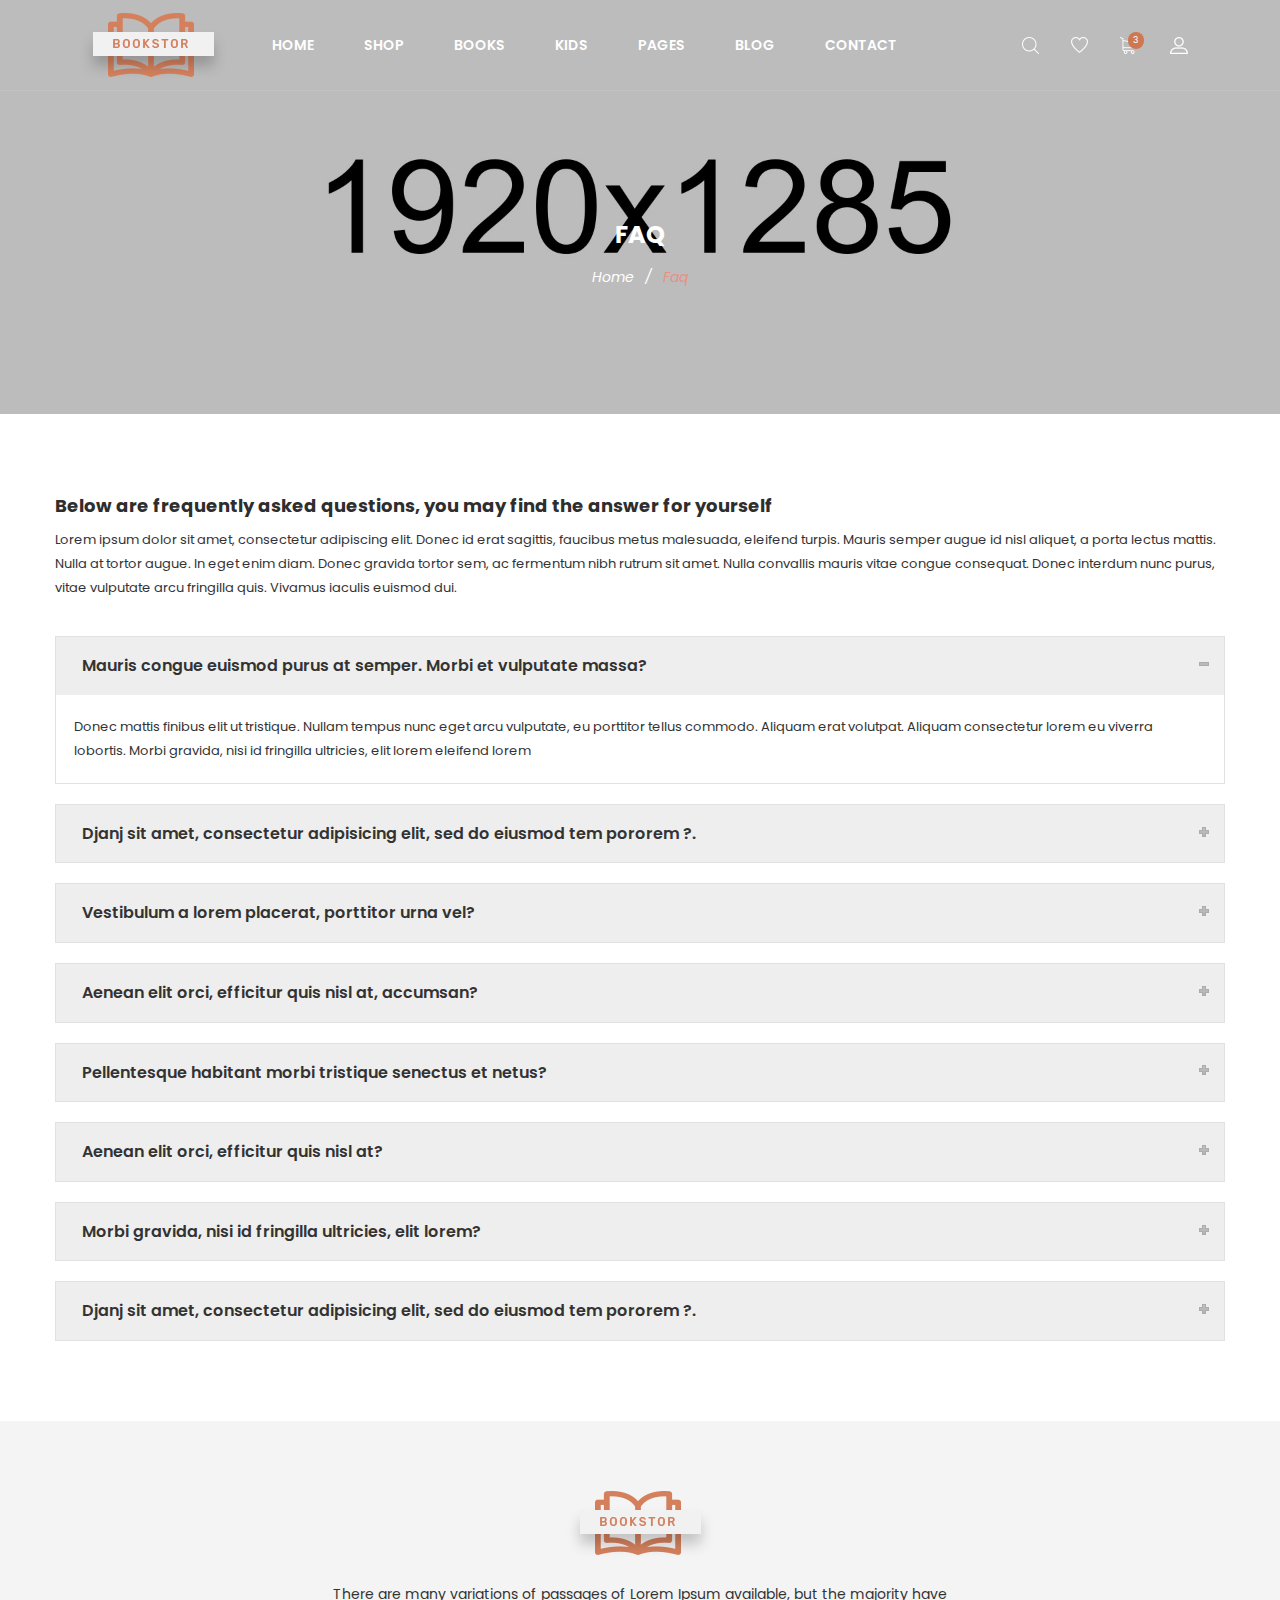
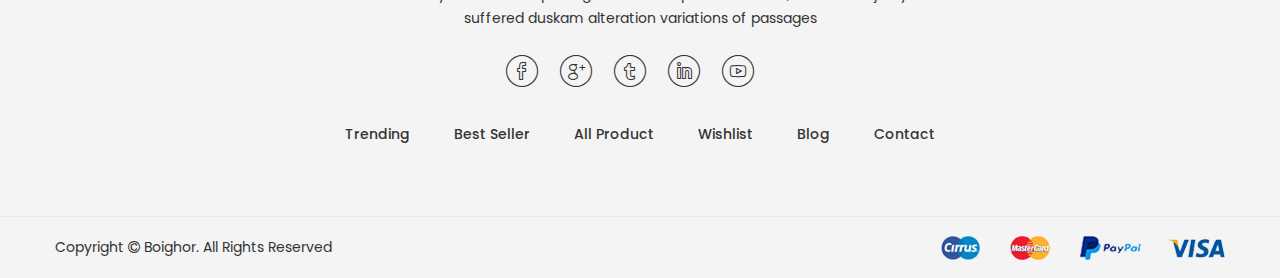
<file: boighor/faq.html>
﻿<!doctype html>
<html class="no-js" lang="zxx">
<head>
	<meta charset="utf-8">
	<meta http-equiv="x-ua-compatible" content="ie=edge">
	<title>Faq | Bookshop Responsive Bootstrap4 Template - SHARED ON THEMELOCK.COM</title>
	<meta name="description" content="">
	<meta name="viewport" content="width=device-width, initial-scale=1">

	<!-- Favicons -->
	<link rel="shortcut icon" href="images/favicon.ico">
	<link rel="apple-touch-icon" href="images/icon.png">

	<!-- Google font (font-family: 'Roboto', sans-serif; Poppins ; Satisfy) -->
	<link href="https://fonts.googleapis.com/css?family=Open+Sans:300,400,600,700,800" rel="stylesheet"> 
	<link href="https://fonts.googleapis.com/css?family=Poppins:300,300i,400,400i,500,600,600i,700,700i,800" rel="stylesheet">
	<link href="https://fonts.googleapis.com/css?family=Roboto:100,300,400,500,700,900" rel="stylesheet">

	<!-- Stylesheets -->
	<link rel="stylesheet" href="css/bootstrap.min.css">
	<link rel="stylesheet" href="css/plugins.css">
	<link rel="stylesheet" href="style.css">

	<!-- Cusom css -->
   <link rel="stylesheet" href="css/custom.css">

	<!-- Modernizer js -->
	<script src="js/vendor/modernizr-3.5.0.min.js"></script>
</head>
<body>
	<!--[if lte IE 9]>
		<p class="browserupgrade">You are using an <strong>outdated</strong> browser. Please <a href="https://browsehappy.com/">upgrade your browser</a> to improve your experience and security.</p>
	<![endif]-->

	<!-- Main wrapper -->
	<div class="wrapper" id="wrapper">
		
		<!-- Header -->
		<header id="wn__header" class="oth-page header__area header__absolute sticky__header">
			<div class="container-fluid">
				<div class="row">
					<div class="col-md-4 col-sm-4 col-7 col-lg-2">
						<div class="logo">
							<a href="index.html">
								<img src="images/logo/logo.png" alt="logo images">
							</a>
						</div>
					</div>
					<div class="col-lg-8 d-none d-lg-block">
						<nav class="mainmenu__nav">
							<ul class="meninmenu d-flex justify-content-start">
								<li class="drop with--one--item"><a href="index.html">Home</a>
									<div class="megamenu dropdown">
										<ul class="item item01">
											<li><a href="index.html">Home Style Default</a></li>
											<li><a href="index-2.html">Home Style Two</a></li>
											<li><a href="index-box.html">Home Box Style</a></li>
										</ul>
									</div>
								</li>
								<li class="drop"><a href="#">Shop</a>
									<div class="megamenu mega03">
										<ul class="item item03">
											<li class="title">Shop Layout</li>
											<li><a href="shop-grid.html">Shop Grid</a></li>
											<li><a href="shop-list.html">Shop List</a></li>
											<li><a href="shop-left-sidebar.html">Shop Left Sidebar</a></li>
											<li><a href="shop-right-sidebar.html">Shop Right Sidebar</a></li>
											<li><a href="shop-no-sidebar.html">Shop No sidebar</a></li>
											<li><a href="single-product.html">Single Product</a></li>
										</ul>
										<ul class="item item03">
											<li class="title">Shop Page</li>
											<li><a href="my-account.html">My Account</a></li>
											<li><a href="cart.html">Cart Page</a></li>
											<li><a href="checkout.html">Checkout Page</a></li>
											<li><a href="wishlist.html">Wishlist Page</a></li>
											<li><a href="error404.html">404 Page</a></li>
											<li><a href="faq.html">Faq Page</a></li>
										</ul>
										<ul class="item item03">
											<li class="title">Bargain Books</li>
											<li><a href="shop-grid.html">Bargain Bestsellers</a></li>
											<li><a href="shop-grid.html">Activity Kits</a></li>
											<li><a href="shop-grid.html">B&N Classics</a></li>
											<li><a href="shop-grid.html">Books Under $5</a></li>
											<li><a href="shop-grid.html">Bargain Books</a></li>
										</ul>
									</div>
								</li>
								<li class="drop"><a href="shop-grid.html">Books</a>
									<div class="megamenu mega03">
										<ul class="item item03">
											<li class="title">Categories</li>
											<li><a href="shop-grid.html">Biography </a></li>
											<li><a href="shop-grid.html">Business </a></li>
											<li><a href="shop-grid.html">Cookbooks </a></li>
											<li><a href="shop-grid.html">Health & Fitness </a></li>
											<li><a href="shop-grid.html">History </a></li>
										</ul>
										<ul class="item item03">
											<li class="title">Favourite</li>
											<li><a href="shop-grid.html">Mystery</a></li>
											<li><a href="shop-grid.html">Religion & Inspiration</a></li>
											<li><a href="shop-grid.html">Romance</a></li>
											<li><a href="shop-grid.html">Fiction/Fantasy</a></li>
											<li><a href="shop-grid.html">Sleeveless</a></li>
										</ul>
										<ul class="item item03">
											<li class="title">Collections</li>
											<li><a href="shop-grid.html">Science </a></li>
											<li><a href="shop-grid.html">Fiction/Fantasy</a></li>
											<li><a href="shop-grid.html">Self-Improvemen</a></li>
											<li><a href="shop-grid.html">Home & Garden</a></li>
											<li><a href="shop-grid.html">Humor Books</a></li>
										</ul>
									</div>
								</li>
								<li class="drop"><a href="shop-grid.html">Kids</a>
									<div class="megamenu mega02">
										<ul class="item item02">
											<li class="title">Top Collections</li>
											<li><a href="shop-grid.html">American Girl</a></li>
											<li><a href="shop-grid.html">Diary Wimpy Kid</a></li>
											<li><a href="shop-grid.html">Finding Dory</a></li>
											<li><a href="shop-grid.html">Harry Potter</a></li>
											<li><a href="shop-grid.html">Land of Stories</a></li>
										</ul>
										<ul class="item item02">
											<li class="title">More For Kids</li>
											<li><a href="shop-grid.html">B&N Educators</a></li>
											<li><a href="shop-grid.html">B&N Kids' Club</a></li>
											<li><a href="shop-grid.html">Kids' Music</a></li>
											<li><a href="shop-grid.html">Toys & Games</a></li>
											<li><a href="shop-grid.html">hoodies</a></li>
										</ul>
									</div>
								</li>
								<li class="drop"><a href="#">Pages</a>
									<div class="megamenu dropdown">
										<ul class="item item01">
											<li><a href="about.html">About Page</a></li>
											<li class="label2"><a href="portfolio.html">Portfolio</a>
												<ul>
													<li><a href="portfolio.html">Portfolio</a></li>
													<li><a href="portfolio-three-column.html">Portfolio 3 Column</a></li>
													<li><a href="portfolio-details.html">Portfolio Details</a></li>
												</ul>
											</li>
											<li><a href="my-account.html">My Account</a></li>
											<li><a href="cart.html">Cart Page</a></li>
											<li><a href="checkout.html">Checkout Page</a></li>
											<li><a href="wishlist.html">Wishlist Page</a></li>
											<li><a href="error404.html">404 Page</a></li>
											<li><a href="faq.html">Faq Page</a></li>
											<li><a href="team.html">Team Page</a></li>
										</ul>
									</div>
								</li>
								<li class="drop"><a href="blog.html">Blog</a>
									<div class="megamenu dropdown">
										<ul class="item item01">
											<li><a href="blog.html">Blog Page</a></li>
											<li><a href="blog-left-sidebar.html">Blog Left Sidebar</a></li>
											<li><a href="blog-no-sidebar.html">Blog No Sidebar</a></li>
											<li><a href="blog-details.html">Blog Details</a></li>
										</ul>
									</div>
								</li>
								<li><a href="contact.html">Contact</a></li>
							</ul>
						</nav>
					</div>
					<div class="col-md-8 col-sm-8 col-5 col-lg-2">
						<ul class="header__sidebar__right d-flex justify-content-end align-items-center">
							<li class="shop_search"><a class="search__active" href="#"></a></li>
							<li class="wishlist"><a href="#"></a></li>
							<li class="shopcart"><a class="cartbox_active" href="#"><span class="product_qun">3</span></a>
								<!-- Start Shopping Cart -->
								<div class="block-minicart minicart__active">
									<div class="minicart-content-wrapper">
										<div class="micart__close">
											<span>close</span>
										</div>
										<div class="items-total d-flex justify-content-between">
											<span>3 items</span>
											<span>Cart Subtotal</span>
										</div>
										<div class="total_amount text-right">
											<span>$66.00</span>
										</div>
										<div class="mini_action checkout">
											<a class="checkout__btn" href="cart.html">Go to Checkout</a>
										</div>
										<div class="single__items">
											<div class="miniproduct">
												<div class="item01 d-flex">
													<div class="thumb">
														<a href="product-details.html"><img src="images/product/sm-img/1.jpg" alt="product images"></a>
													</div>
													<div class="content">
														<h6><a href="product-details.html">Voyage Yoga Bag</a></h6>
														<span class="prize">$30.00</span>
														<div class="product_prize d-flex justify-content-between">
															<span class="qun">Qty: 01</span>
															<ul class="d-flex justify-content-end">
																<li><a href="#"><i class="zmdi zmdi-settings"></i></a></li>
																<li><a href="#"><i class="zmdi zmdi-delete"></i></a></li>
															</ul>
														</div>
													</div>
												</div>
												<div class="item01 d-flex mt--20">
													<div class="thumb">
														<a href="product-details.html"><img src="images/product/sm-img/3.jpg" alt="product images"></a>
													</div>
													<div class="content">
														<h6><a href="product-details.html">Impulse Duffle</a></h6>
														<span class="prize">$40.00</span>
														<div class="product_prize d-flex justify-content-between">
															<span class="qun">Qty: 03</span>
															<ul class="d-flex justify-content-end">
																<li><a href="#"><i class="zmdi zmdi-settings"></i></a></li>
																<li><a href="#"><i class="zmdi zmdi-delete"></i></a></li>
															</ul>
														</div>
													</div>
												</div>
												<div class="item01 d-flex mt--20">
													<div class="thumb">
														<a href="product-details.html"><img src="images/product/sm-img/2.jpg" alt="product images"></a>
													</div>
													<div class="content">
														<h6><a href="product-details.html">Compete Track Tote</a></h6>
														<span class="prize">$40.00</span>
														<div class="product_prize d-flex justify-content-between">
															<span class="qun">Qty: 03</span>
															<ul class="d-flex justify-content-end">
																<li><a href="#"><i class="zmdi zmdi-settings"></i></a></li>
																<li><a href="#"><i class="zmdi zmdi-delete"></i></a></li>
															</ul>
														</div>
													</div>
												</div>
											</div>
										</div>
										<div class="mini_action cart">
											<a class="cart__btn" href="cart.html">View and edit cart</a>
										</div>
									</div>
								</div>
								<!-- End Shopping Cart -->
							</li>
							<li class="setting__bar__icon"><a class="setting__active" href="#"></a>
								<div class="searchbar__content setting__block">
									<div class="content-inner">
										<div class="switcher-currency">
											<strong class="label switcher-label">
												<span>Currency</span>
											</strong>
											<div class="switcher-options">
												<div class="switcher-currency-trigger">
													<span class="currency-trigger">USD - US Dollar</span>
													<ul class="switcher-dropdown">
														<li>GBP - British Pound Sterling</li>
														<li>EUR - Euro</li>
													</ul>
												</div>
											</div>
										</div>
										<div class="switcher-currency">
											<strong class="label switcher-label">
												<span>Language</span>
											</strong>
											<div class="switcher-options">
												<div class="switcher-currency-trigger">
													<span class="currency-trigger">English01</span>
													<ul class="switcher-dropdown">
														<li>English02</li>
														<li>English03</li>
														<li>English04</li>
														<li>English05</li>
													</ul>
												</div>
											</div>
										</div>
										<div class="switcher-currency">
											<strong class="label switcher-label">
												<span>Select Store</span>
											</strong>
											<div class="switcher-options">
												<div class="switcher-currency-trigger">
													<span class="currency-trigger">Fashion Store</span>
													<ul class="switcher-dropdown">
														<li>Furniture</li>
														<li>Shoes</li>
														<li>Speaker Store</li>
														<li>Furniture</li>
													</ul>
												</div>
											</div>
										</div>
										<div class="switcher-currency">
											<strong class="label switcher-label">
												<span>My Account</span>
											</strong>
											<div class="switcher-options">
												<div class="switcher-currency-trigger">
													<div class="setting__menu">
														<span><a href="#">Compare Product</a></span>
														<span><a href="#">My Account</a></span>
														<span><a href="#">My Wishlist</a></span>
														<span><a href="#">Sign In</a></span>
														<span><a href="#">Create An Account</a></span>
													</div>
												</div>
											</div>
										</div>
									</div>
								</div>
							</li>
						</ul>
					</div>
				</div>
				<!-- Start Mobile Menu -->
				<div class="row d-none">
					<div class="col-lg-12 d-none">
						<nav class="mobilemenu__nav">
							<ul class="meninmenu">
								<li><a href="index.html">Home</a>
									<ul>
										<li><a href="index.html">Home Style Default</a></li>
										<li><a href="index-2.html">Home Style Two</a></li>
										<li><a href="index-box.html">Home Box Style</a></li>
									</ul>
								</li>
								<li><a href="#">Pages</a>
									<ul>
										<li><a href="about.html">About Page</a></li>
										<li><a href="portfolio.html">Portfolio</a>
											<ul>
												<li><a href="portfolio.html">Portfolio</a></li>
												<li><a href="portfolio-three-column.html">Portfolio 3 Column</a></li>
												<li><a href="portfolio-details.html">Portfolio Details</a></li>
											</ul>
										</li>
										<li><a href="my-account.html">My Account</a></li>
										<li><a href="cart.html">Cart Page</a></li>
										<li><a href="checkout.html">Checkout Page</a></li>
										<li><a href="wishlist.html">Wishlist Page</a></li>
										<li><a href="error404.html">404 Page</a></li>
										<li><a href="faq.html">Faq Page</a></li>
										<li><a href="team.html">Team Page</a></li>
									</ul>
								</li>
								<li><a href="shop-grid.html">Shop</a>
									<ul>
										<li><a href="shop-grid.html">Shop Grid</a></li>
										<li><a href="shop-list.html">Shop List</a></li>
										<li><a href="shop-left-sidebar.html">Shop Left Sidebar</a></li>
										<li><a href="shop-right-sidebar.html">Shop Right Sidebar</a></li>
										<li><a href="shop-no-sidebar.html">Shop No sidebar</a></li>
										<li><a href="single-product.html">Single Product</a></li>
									</ul>
								</li>
								<li><a href="blog.html">Blog</a>
									<ul>
										<li><a href="blog.html">Blog Page</a></li>
										<li><a href="blog-left-sidebar.html">Blog Left Sidebar</a></li>
										<li><a href="blog-no-sidebar.html">Blog No Sidebar</a></li>
										<li><a href="blog-details.html">Blog Details</a></li>
									</ul>
								</li>
								<li><a href="contact.html">Contact</a></li>
							</ul>
						</nav>
					</div>
				</div>
				<!-- End Mobile Menu -->
	            <div class="mobile-menu d-block d-lg-none">
	            </div>
	            <!-- Mobile Menu -->	
			</div>		
		</header>
		<!-- //Header -->
		<!-- Start Search Popup -->
		<div class="box-search-content search_active block-bg close__top">
			<form id="search_mini_form" class="minisearch" action="#">
				<div class="field__search">
					<input type="text" placeholder="Search entire store here...">
					<div class="action">
						<a href="#"><i class="zmdi zmdi-search"></i></a>
					</div>
				</div>
			</form>
			<div class="close__wrap">
				<span>close</span>
			</div>
		</div>
		<!-- End Search Popup -->
        <!-- Start Bradcaump area -->
        <div class="ht__bradcaump__area bg-image--4">
            <div class="container">
                <div class="row">
                    <div class="col-lg-12">
                        <div class="bradcaump__inner text-center">
                        	<h2 class="bradcaump-title">Faq</h2>
                            <nav class="bradcaump-content">
                              <a class="breadcrumb_item" href="index.html">Home</a>
                              <span class="brd-separetor">/</span>
                              <span class="breadcrumb_item active">Faq</span>
                            </nav>
                        </div>
                    </div>
                </div>
            </div>
        </div>
        <!-- End Bradcaump area -->
		<!-- Start Faq Area -->
		<section class="wn__faq__area bg--white pt--80 pb--60">
			<div class="container">
				<div class="row">
					<div class="col-lg-12">
						<div class="wn__accordeion__content">
							<h2>Below are frequently asked questions, you may find the answer for yourself</h2>
							<p>Lorem ipsum dolor sit amet, consectetur adipiscing elit. Donec id erat sagittis, faucibus metus malesuada, eleifend turpis. Mauris semper augue id nisl aliquet, a porta lectus mattis. Nulla at tortor augue. In eget enim diam. Donec gravida tortor sem, ac fermentum nibh rutrum sit amet. Nulla convallis mauris vitae congue consequat. Donec interdum nunc purus, vitae vulputate arcu fringilla quis. Vivamus iaculis euismod dui.</p>
						</div>
						<div id="accordion" class="wn_accordion" role="tablist">
						    <div class="card">
						        <div class="acc-header" role="tab" id="headingOne">
						          	<h5>
						                <a data-toggle="collapse" href="#collapseOne" role="button" aria-expanded="true" aria-controls="collapseOne">Mauris congue euismod purus at semper. Morbi et vulputate massa?</a>
						          	</h5>
						        </div>
						        <div id="collapseOne" class="collapse show" role="tabpanel" aria-labelledby="headingOne" data-parent="#accordion">
					            	<div class="card-body">Donec mattis finibus elit ut tristique. Nullam tempus nunc eget arcu vulputate, eu porttitor tellus commodo. Aliquam erat volutpat. Aliquam consectetur lorem eu viverra lobortis. Morbi gravida, nisi id fringilla ultricies, elit lorem eleifend lorem</div>
						        </div>
						    </div>
						    <div class="card">
						        <div class="acc-header" role="tab" id="headingTwo">
						          	<h5>
							            <a class="collapsed" data-toggle="collapse" href="#collapseTwo" role="button" aria-expanded="false" aria-controls="collapseTwo">
							                Djanj  sit amet, consectetur adipisicing elit, sed do eiusmod tem pororem ?. </a>
						          	</h5>
						        </div>
						        <div id="collapseTwo" class="collapse" role="tabpanel" aria-labelledby="headingTwo" data-parent="#accordion">
					          		<div class="card-body">Donec mattis finibus elit ut tristique. Nullam tempus nunc eget arcu vulputate, eu porttitor tellus commodo. Aliquam erat volutpat. Aliquam consectetur lorem eu viverra lobortis. Morbi gravida, nisi id fringilla ultricies, elit lorem eleifend lorem</div>
						        </div>
						    </div>
						    <div class="card">
						        <div class="acc-header" role="tab" id="headingThree">
						          	<h5>
							            <a class="collapsed" data-toggle="collapse" href="#collapseThree" role="button" aria-expanded="false" aria-controls="collapseThree">
							                Vestibulum a lorem placerat, porttitor urna vel?</a>
						          	</h5>
						        </div>
						        <div id="collapseThree" class="collapse" role="tabpanel" aria-labelledby="headingThree" data-parent="#accordion">
					          		<div class="card-body">Donec mattis finibus elit ut tristique. Nullam tempus nunc eget arcu vulputate, eu porttitor tellus commodo. Aliquam erat volutpat. Aliquam consectetur lorem eu viverra lobortis. Morbi gravida, nisi id fringilla ultricies, elit lorem eleifend lorem</div>
						        </div>
						    </div>
						    <div class="card">
						        <div class="acc-header" role="tab" id="headingFour">
						          	<h5>
							            <a class="collapsed" data-toggle="collapse" href="#collapseFour" role="button" aria-expanded="false" aria-controls="collapseFour">
							                Aenean elit orci, efficitur quis nisl at, accumsan? </a>
						          	</h5>
						        </div>
						        <div id="collapseFour" class="collapse" role="tabpanel" aria-labelledby="headingFour" data-parent="#accordion">
					          		<div class="card-body">Donec mattis finibus elit ut tristique. Nullam tempus nunc eget arcu vulputate, eu porttitor tellus commodo. Aliquam erat volutpat. Aliquam consectetur lorem eu viverra lobortis. Morbi gravida, nisi id fringilla ultricies, elit lorem eleifend lorem</div>
						        </div>
						    </div>
						    <div class="card">
						        <div class="acc-header" role="tab" id="headingFive">
						          	<h5>
							            <a class="collapsed" data-toggle="collapse" href="#collapseFive" role="button" aria-expanded="false" aria-controls="collapseFive">
							                Pellentesque habitant morbi tristique senectus et netus?</a>
						          	</h5>
						        </div>
						        <div id="collapseFive" class="collapse" role="tabpanel" aria-labelledby="headingFive" data-parent="#accordion">
					          		<div class="card-body">Donec mattis finibus elit ut tristique. Nullam tempus nunc eget arcu vulputate, eu porttitor tellus commodo. Aliquam erat volutpat. Aliquam consectetur lorem eu viverra lobortis. Morbi gravida, nisi id fringilla ultricies, elit lorem eleifend lorem</div>
						        </div>
						    </div>
						    <div class="card">
						        <div class="acc-header" role="tab" id="headingSix">
						          	<h5>
							            <a class="collapsed" data-toggle="collapse" href="#collapseSix" role="button" aria-expanded="false" aria-controls="collapseSix">
							                Aenean elit orci, efficitur quis nisl at?</a>
						          	</h5>
						        </div>
						        <div id="collapseSix" class="collapse" role="tabpanel" aria-labelledby="headingSix" data-parent="#accordion">
					          		<div class="card-body">Donec mattis finibus elit ut tristique. Nullam tempus nunc eget arcu vulputate, eu porttitor tellus commodo. Aliquam erat volutpat. Aliquam consectetur lorem eu viverra lobortis. Morbi gravida, nisi id fringilla ultricies, elit lorem eleifend lorem</div>
						        </div>
						    </div>
						    <div class="card">
						        <div class="acc-header" role="tab" id="headingSeven">
						          	<h5>
							            <a class="collapsed" data-toggle="collapse" href="#collapseSeven" role="button" aria-expanded="false" aria-controls="collapseSeven">
							                Morbi gravida, nisi id fringilla ultricies, elit lorem?</a>
						          	</h5>
						        </div>
						        <div id="collapseSeven" class="collapse" role="tabpanel" aria-labelledby="headingSeven" data-parent="#accordion">
					          		<div class="card-body">Donec mattis finibus elit ut tristique. Nullam tempus nunc eget arcu vulputate, eu porttitor tellus commodo. Aliquam erat volutpat. Aliquam consectetur lorem eu viverra lobortis. Morbi gravida, nisi id fringilla ultricies, elit lorem eleifend lorem</div>
						        </div>
						    </div>
						    <div class="card">
						        <div class="acc-header" role="tab" id="headingEight">
						          	<h5>
							            <a class="collapsed" data-toggle="collapse" href="#collapseEight" role="button" aria-expanded="false" aria-controls="collapseEight">
							                Djanj  sit amet, consectetur adipisicing elit, sed do eiusmod tem pororem ?. </a>
						          	</h5>
						        </div>
						        <div id="collapseEight" class="collapse" role="tabpanel" aria-labelledby="headingEight" data-parent="#accordion">
					          		<div class="card-body">Donec mattis finibus elit ut tristique. Nullam tempus nunc eget arcu vulputate, eu porttitor tellus commodo. Aliquam erat volutpat. Aliquam consectetur lorem eu viverra lobortis. Morbi gravida, nisi id fringilla ultricies, elit lorem eleifend lorem</div>
						        </div>
						    </div>
						</div>
					</div> 
				</div> 
			</div> 
		</section>
		<!-- End Faq Area -->
		<!-- Footer Area -->
		<footer id="wn__footer" class="footer__area bg__cat--8 brown--color">
			<div class="footer-static-top">
				<div class="container">
					<div class="row">
						<div class="col-lg-12">
							<div class="footer__widget footer__menu">
								<div class="ft__logo">
									<a href="index.html">
										<img src="images/logo/3.png" alt="logo">
									</a>
									<p>There are many variations of passages of Lorem Ipsum available, but the majority have suffered duskam alteration variations of passages</p>
								</div>
								<div class="footer__content">
									<ul class="social__net social__net--2 d-flex justify-content-center">
										<li><a href="#"><i class="bi bi-facebook"></i></a></li>
										<li><a href="#"><i class="bi bi-google"></i></a></li>
										<li><a href="#"><i class="bi bi-twitter"></i></a></li>
										<li><a href="#"><i class="bi bi-linkedin"></i></a></li>
										<li><a href="#"><i class="bi bi-youtube"></i></a></li>
									</ul>
									<ul class="mainmenu d-flex justify-content-center">
										<li><a href="index.html">Trending</a></li>
										<li><a href="index.html">Best Seller</a></li>
										<li><a href="index.html">All Product</a></li>
										<li><a href="index.html">Wishlist</a></li>
										<li><a href="index.html">Blog</a></li>
										<li><a href="index.html">Contact</a></li>
									</ul>
								</div>
							</div>
						</div>
					</div>
				</div>
			</div>
			<div class="copyright__wrapper">
				<div class="container">
					<div class="row">
						<div class="col-lg-6 col-md-6 col-sm-12">
							<div class="copyright">
								<div class="copy__right__inner text-left">
									<p>Copyright <i class="fa fa-copyright"></i> <a href="#">Boighor.</a> All Rights Reserved</p>
								</div>
							</div>
						</div>
						<div class="col-lg-6 col-md-6 col-sm-12">
							<div class="payment text-right">
								<img src="images/icons/payment.png" alt="" />
							</div>
						</div>
					</div>
				</div>
			</div>
		</footer>
		<!-- //Footer Area -->

	</div>
	<!-- //Main wrapper -->

	<!-- JS Files -->
	<script src="js/vendor/jquery-3.2.1.min.js"></script>
	<script src="js/popper.min.js"></script>
	<script src="js/bootstrap.min.js"></script>
	<script src="js/plugins.js"></script>
	<script src="js/active.js"></script>
	
</body>
</html>
</file>
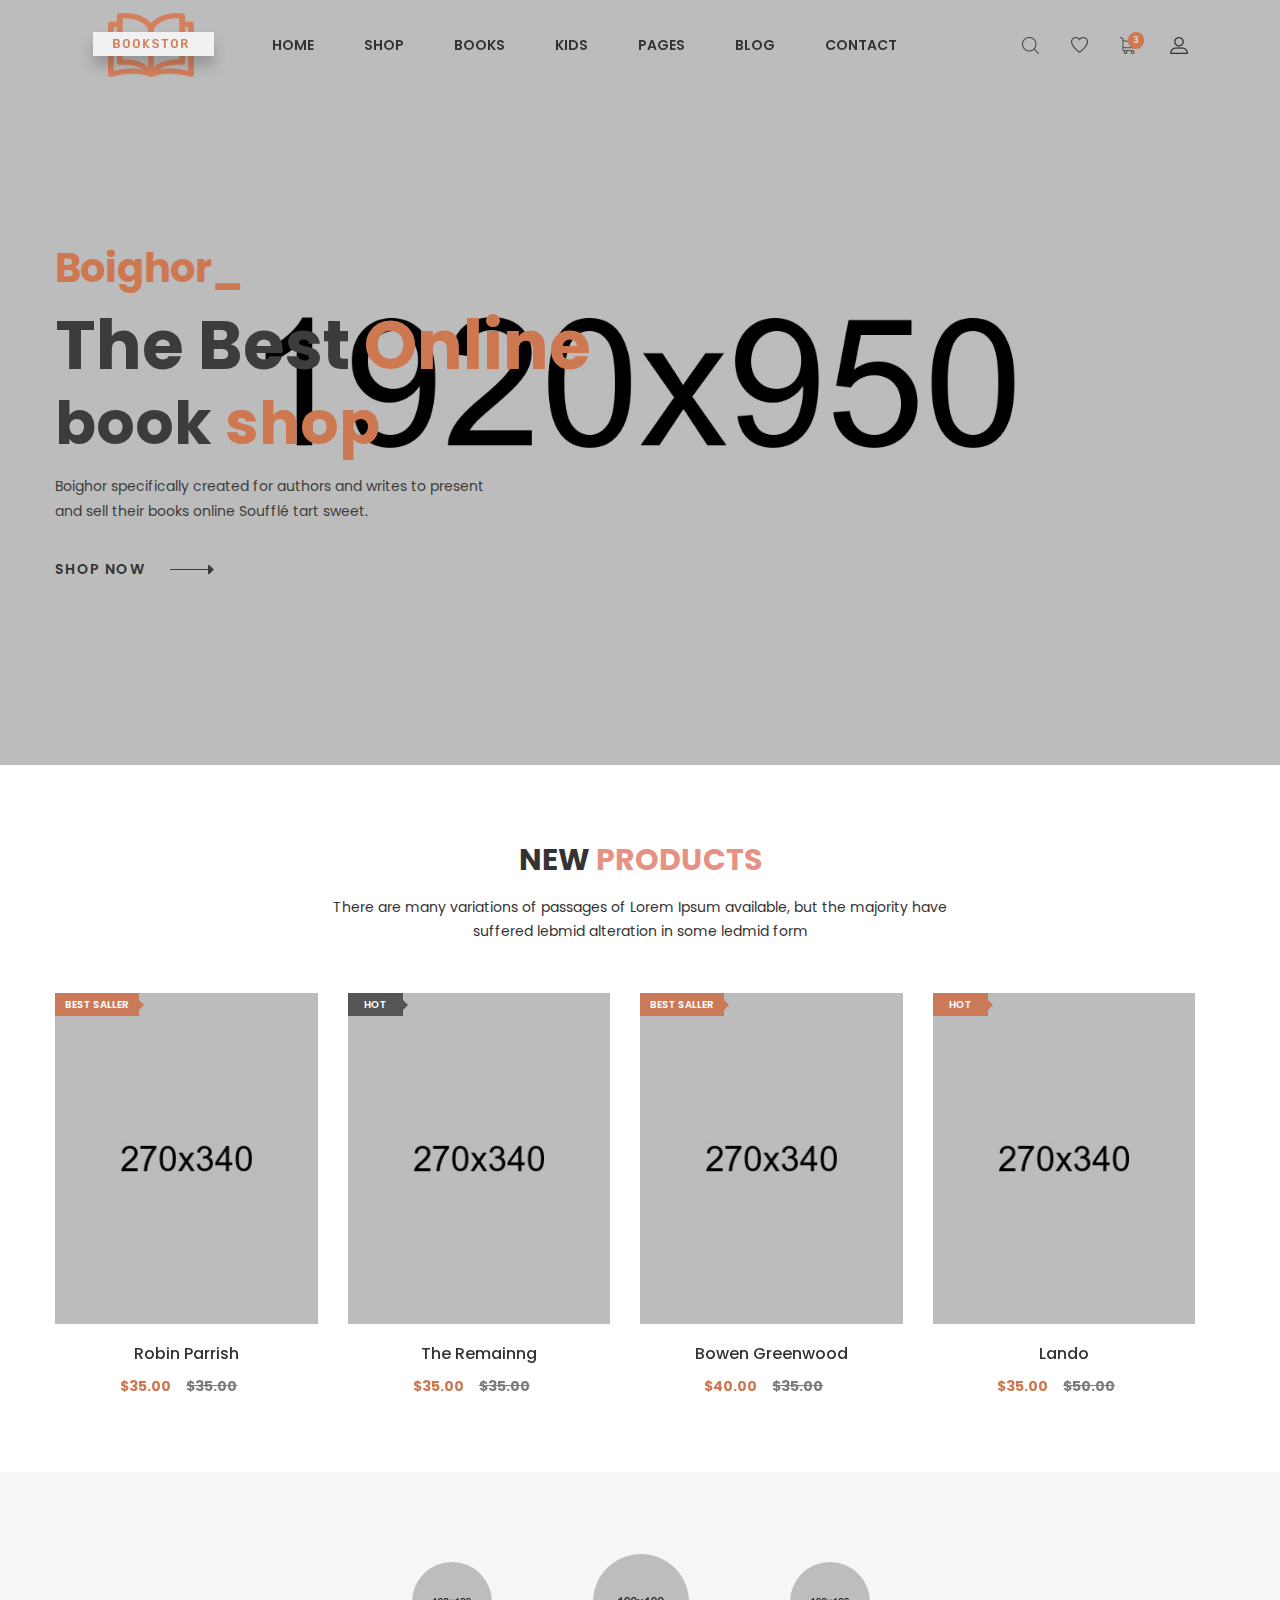
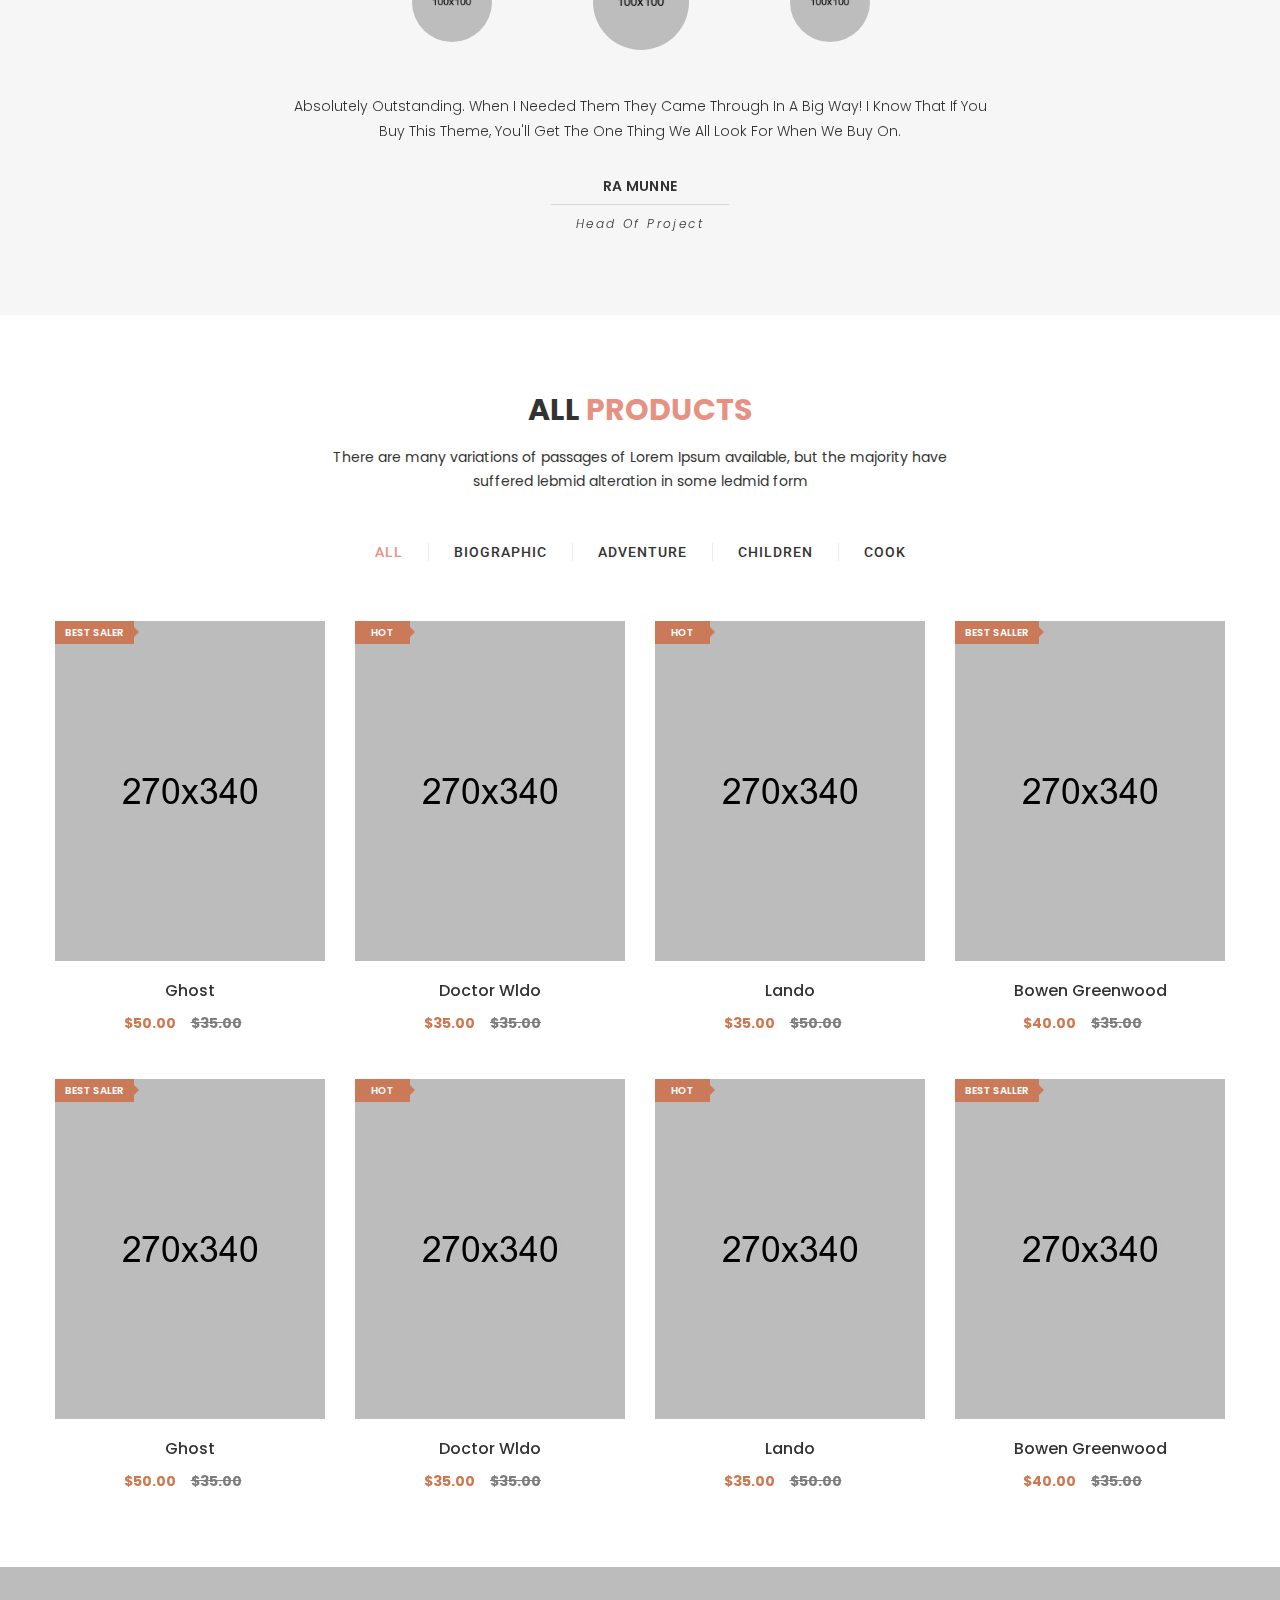
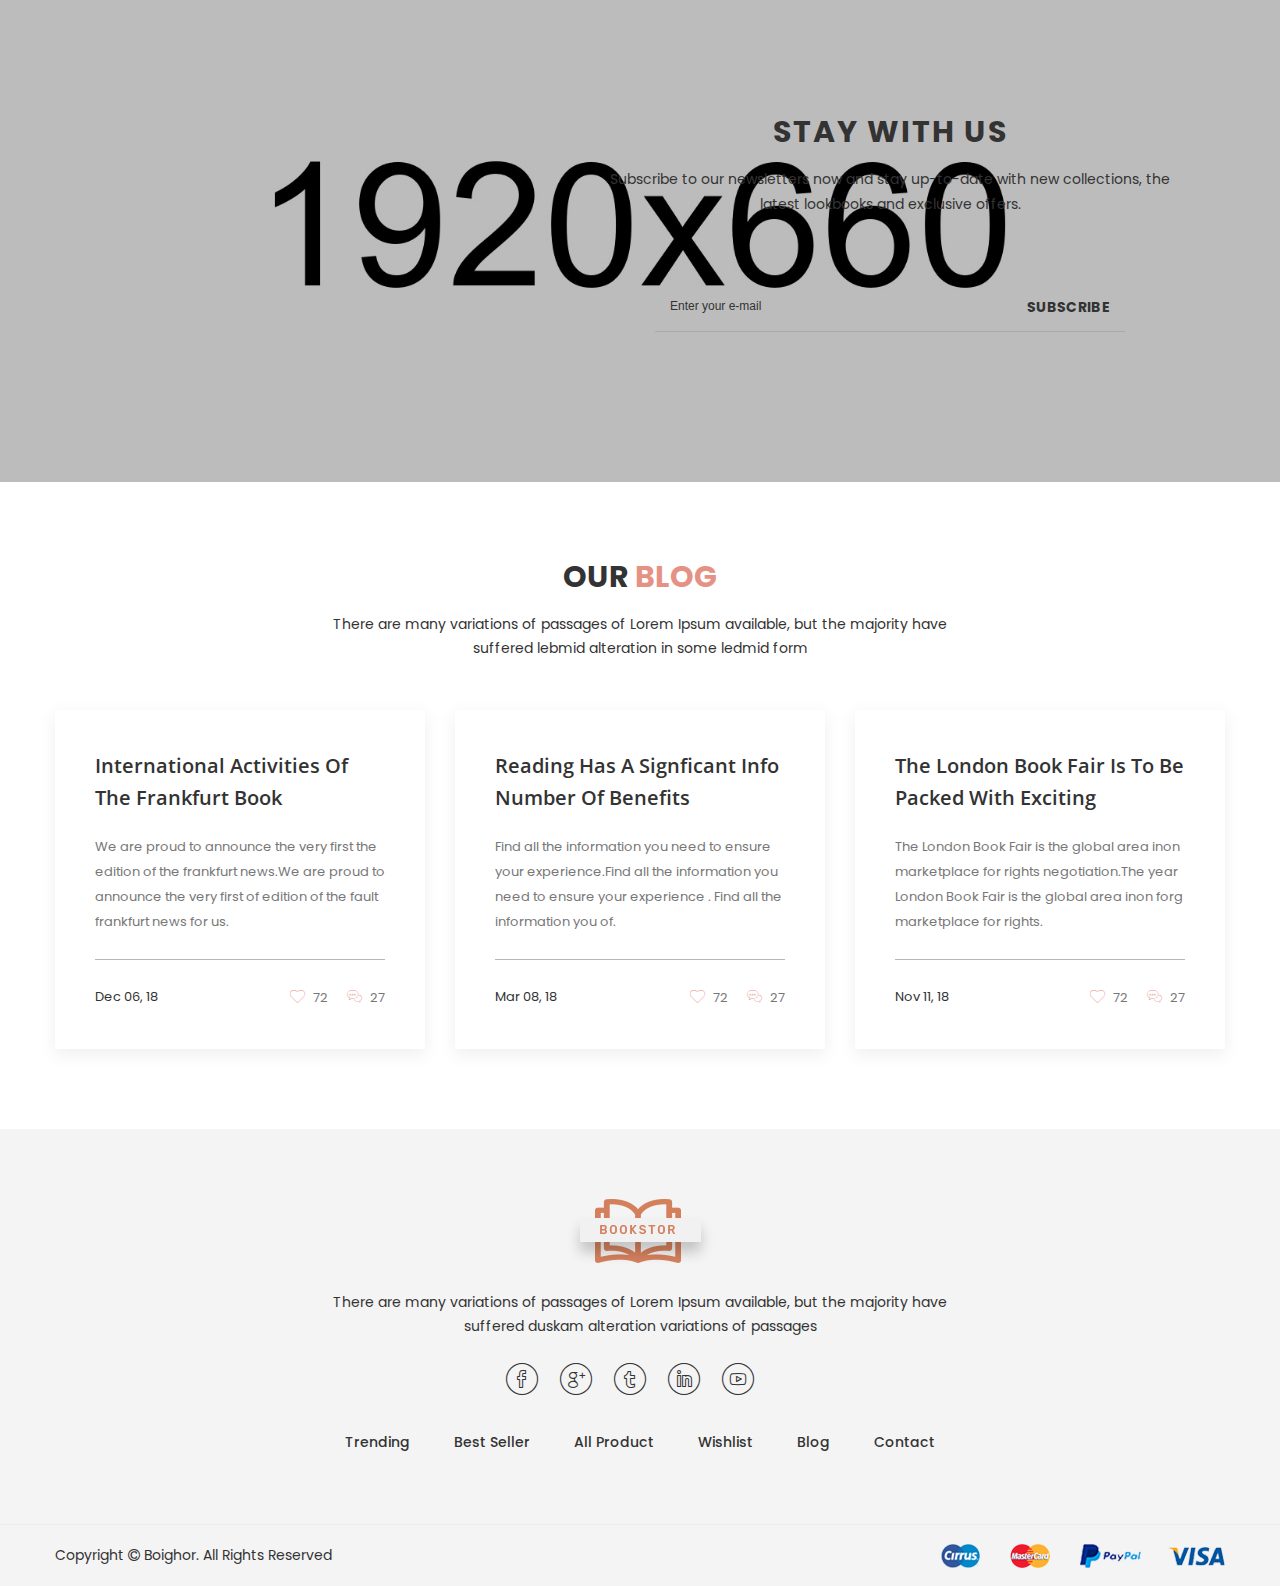
<file: boighor/index-2.html>
<!doctype html>
<html class="no-js" lang="zxx">
<head>
	<meta charset="utf-8">
	<meta http-equiv="x-ua-compatible" content="ie=edge">
	<title>Home Two | Bookshop Responsive Bootstrap4 Template - SHARED ON THEMELOCK.COM</title>
	<meta name="description" content="">
	<meta name="viewport" content="width=device-width, initial-scale=1">

	<!-- Favicons -->
	<link rel="shortcut icon" href="images/favicon.ico">
	<link rel="apple-touch-icon" href="images/icon.png">

	<!-- Google font (font-family: 'Roboto', sans-serif; Poppins ; Satisfy) -->
	<link href="https://fonts.googleapis.com/css?family=Open+Sans:300,400,600,700,800" rel="stylesheet"> 
	<link href="https://fonts.googleapis.com/css?family=Poppins:300,300i,400,400i,500,600,600i,700,700i,800" rel="stylesheet">
	<link href="https://fonts.googleapis.com/css?family=Roboto:100,300,400,500,700,900" rel="stylesheet"> 

	<!-- Stylesheets -->
	<link rel="stylesheet" href="css/bootstrap.min.css">
	<link rel="stylesheet" href="css/plugins.css">
	<link rel="stylesheet" href="style.css">

	<!-- Cusom css -->
   <link rel="stylesheet" href="css/custom.css">

	<!-- Modernizer js -->
	<script src="js/vendor/modernizr-3.5.0.min.js"></script>
</head>
<body>
	<!--[if lte IE 9]>
		<p class="browserupgrade">You are using an <strong>outdated</strong> browser. Please <a href="https://browsehappy.com/">upgrade your browser</a> to improve your experience and security.</p>
	<![endif]-->

	<!-- Main wrapper -->
	<div class="wrapper" id="wrapper">
		<!-- Header -->
		<header id="wn__header" class="header__area header__absolute sticky__header">
			<div class="container-fluid">
				<div class="row">
					<div class="col-md-6 col-sm-6 col-6 col-lg-2">
						<div class="logo">
							<a href="index.html">
								<img src="images/logo/logo.png" alt="logo images">
							</a>
						</div>
					</div>
					<div class="col-lg-8 d-none d-lg-block">
						<nav class="mainmenu__nav">
							<ul class="meninmenu d-flex justify-content-start">
								<li class="drop with--one--item"><a href="index.html">Home</a>
									<div class="megamenu dropdown">
										<ul class="item item01">
											<li><a href="index.html">Home Style Default</a></li>
											<li><a href="index-2.html">Home Style Two</a></li>
											<li><a href="index-box.html">Home Box Style</a></li>
										</ul>
									</div>
								</li>
								<li class="drop"><a href="#">Shop</a>
									<div class="megamenu mega03">
										<ul class="item item03">
											<li class="title">Shop Layout</li>
											<li><a href="shop-grid.html">Shop Grid</a></li>
											<li><a href="shop-list.html">Shop List</a></li>
											<li><a href="shop-left-sidebar.html">Shop Left Sidebar</a></li>
											<li><a href="shop-right-sidebar.html">Shop Right Sidebar</a></li>
											<li><a href="shop-no-sidebar.html">Shop No sidebar</a></li>
											<li><a href="single-product.html">Single Product</a></li>
										</ul>
										<ul class="item item03">
											<li class="title">Shop Page</li>
											<li><a href="my-account.html">My Account</a></li>
											<li><a href="cart.html">Cart Page</a></li>
											<li><a href="checkout.html">Checkout Page</a></li>
											<li><a href="wishlist.html">Wishlist Page</a></li>
											<li><a href="error404.html">404 Page</a></li>
											<li><a href="faq.html">Faq Page</a></li>
										</ul>
										<ul class="item item03">
											<li class="title">Bargain Books</li>
											<li><a href="shop-grid.html">Bargain Bestsellers</a></li>
											<li><a href="shop-grid.html">Activity Kits</a></li>
											<li><a href="shop-grid.html">B&N Classics</a></li>
											<li><a href="shop-grid.html">Books Under $5</a></li>
											<li><a href="shop-grid.html">Bargain Books</a></li>
										</ul>
									</div>
								</li>
								<li class="drop"><a href="shop-grid.html">Books</a>
									<div class="megamenu mega03">
										<ul class="item item03">
											<li class="title">Categories</li>
											<li><a href="shop-grid.html">Biography </a></li>
											<li><a href="shop-grid.html">Business </a></li>
											<li><a href="shop-grid.html">Cookbooks </a></li>
											<li><a href="shop-grid.html">Health & Fitness </a></li>
											<li><a href="shop-grid.html">History </a></li>
										</ul>
										<ul class="item item03">
											<li class="title">Customer Favourite</li>
											<li><a href="shop-grid.html">Mystery</a></li>
											<li><a href="shop-grid.html">Religion & Inspiration</a></li>
											<li><a href="shop-grid.html">Romance</a></li>
											<li><a href="shop-grid.html">Fiction/Fantasy</a></li>
											<li><a href="shop-grid.html">Sleeveless</a></li>
										</ul>
										<ul class="item item03">
											<li class="title">Collections</li>
											<li><a href="shop-grid.html">Science </a></li>
											<li><a href="shop-grid.html">Fiction/Fantasy</a></li>
											<li><a href="shop-grid.html">Self-Improvemen</a></li>
											<li><a href="shop-grid.html">Home & Garden</a></li>
											<li><a href="shop-grid.html">Humor Books</a></li>
										</ul>
									</div>
								</li>
								<li class="drop"><a href="shop-grid.html">Kids</a>
									<div class="megamenu mega02">
										<ul class="item item02">
											<li class="title">Top Collections</li>
											<li><a href="shop-grid.html">American Girl</a></li>
											<li><a href="shop-grid.html">Diary Wimpy Kid</a></li>
											<li><a href="shop-grid.html">Finding Dory</a></li>
											<li><a href="shop-grid.html">Harry Potter</a></li>
											<li><a href="shop-grid.html">Land of Stories</a></li>
										</ul>
										<ul class="item item02">
											<li class="title">More For Kids</li>
											<li><a href="shop-grid.html">B&N Educators</a></li>
											<li><a href="shop-grid.html">B&N Kids' Club</a></li>
											<li><a href="shop-grid.html">Kids' Music</a></li>
											<li><a href="shop-grid.html">Toys & Games</a></li>
											<li><a href="shop-grid.html">Hoodies</a></li>
										</ul>
									</div>
								</li>
								<li class="drop"><a href="#">Pages</a>
									<div class="megamenu dropdown">
										<ul class="item item01">
											<li><a href="about.html">About Page</a></li>
											<li class="label2"><a href="portfolio.html">Portfolio</a>
												<ul>
													<li><a href="portfolio.html">Portfolio</a></li>
													<li><a href="portfolio-three-column.html">Portfolio 3 Column</a></li>
													<li><a href="portfolio-details.html">Portfolio Details</a></li>
												</ul>
											</li>
											<li><a href="my-account.html">My Account</a></li>
											<li><a href="cart.html">Cart Page</a></li>
											<li><a href="checkout.html">Checkout Page</a></li>
											<li><a href="wishlist.html">Wishlist Page</a></li>
											<li><a href="error404.html">404 Page</a></li>
											<li><a href="faq.html">Faq Page</a></li>
											<li><a href="team.html">Team Page</a></li>
										</ul>
									</div>
								</li>
								<li class="drop"><a href="blog.html">Blog</a>
									<div class="megamenu dropdown">
										<ul class="item item01">
											<li><a href="blog.html">Blog Page</a></li>
											<li><a href="blog-left-sidebar.html">Blog Left Sidebar</a></li>
											<li><a href="blog-no-sidebar.html">Blog No Sidebar</a></li>
											<li><a href="blog-details.html">Blog Details</a></li>
										</ul>
									</div>
								</li>
								<li><a href="contact.html">Contact</a></li>
							</ul>
						</nav>
					</div>
					<div class="col-md-6 col-sm-6 col-6 col-lg-2">
						<ul class="header__sidebar__right d-flex justify-content-end align-items-center">
							<li class="shop_search"><a class="search__active" href="#"></a></li>
							<li class="wishlist"><a href="#"></a></li>
							<li class="shopcart"><a class="cartbox_active" href="#"><span class="product_qun">3</span></a>
								<!-- Start Shopping Cart -->
								<div class="block-minicart minicart__active">
									<div class="minicart-content-wrapper">
										<div class="micart__close">
											<span>close</span>
										</div>
										<div class="items-total d-flex justify-content-between">
											<span>3 items</span>
											<span>Cart Subtotal</span>
										</div>
										<div class="total_amount text-right">
											<span>$66.00</span>
										</div>
										<div class="mini_action checkout">
											<a class="checkout__btn" href="cart.html">Go to Checkout</a>
										</div>
										<div class="single__items">
											<div class="miniproduct">
												<div class="item01 d-flex">
													<div class="thumb">
														<a href="product-details.html"><img src="images/product/sm-img/1.jpg" alt="product images"></a>
													</div>
													<div class="content">
														<h6><a href="product-details.html">Voyage Yoga Bag</a></h6>
														<span class="prize">$30.00</span>
														<div class="product_prize d-flex justify-content-between">
															<span class="qun">Qty: 01</span>
															<ul class="d-flex justify-content-end">
																<li><a href="#"><i class="zmdi zmdi-settings"></i></a></li>
																<li><a href="#"><i class="zmdi zmdi-delete"></i></a></li>
															</ul>
														</div>
													</div>
												</div>
												<div class="item01 d-flex mt--20">
													<div class="thumb">
														<a href="product-details.html"><img src="images/product/sm-img/3.jpg" alt="product images"></a>
													</div>
													<div class="content">
														<h6><a href="product-details.html">Impulse Duffle</a></h6>
														<span class="prize">$40.00</span>
														<div class="product_prize d-flex justify-content-between">
															<span class="qun">Qty: 03</span>
															<ul class="d-flex justify-content-end">
																<li><a href="#"><i class="zmdi zmdi-settings"></i></a></li>
																<li><a href="#"><i class="zmdi zmdi-delete"></i></a></li>
															</ul>
														</div>
													</div>
												</div>
												<div class="item01 d-flex mt--20">
													<div class="thumb">
														<a href="product-details.html"><img src="images/product/sm-img/2.jpg" alt="product images"></a>
													</div>
													<div class="content">
														<h6><a href="product-details.html">Compete Track Tote</a></h6>
														<span class="prize">$40.00</span>
														<div class="product_prize d-flex justify-content-between">
															<span class="qun">Qty: 03</span>
															<ul class="d-flex justify-content-end">
																<li><a href="#"><i class="zmdi zmdi-settings"></i></a></li>
																<li><a href="#"><i class="zmdi zmdi-delete"></i></a></li>
															</ul>
														</div>
													</div>
												</div>
											</div>
										</div>
										<div class="mini_action cart">
											<a class="cart__btn" href="cart.html">View and edit cart</a>
										</div>
									</div>
								</div>
								<!-- End Shopping Cart -->
							</li>
							<li class="setting__bar__icon"><a class="setting__active" href="#"></a>
								<div class="searchbar__content setting__block">
									<div class="content-inner">
										<div class="switcher-currency">
											<strong class="label switcher-label">
												<span>Currency</span>
											</strong>
											<div class="switcher-options">
												<div class="switcher-currency-trigger">
													<span class="currency-trigger">USD - US Dollar</span>
													<ul class="switcher-dropdown">
														<li>GBP - British Pound Sterling</li>
														<li>EUR - Euro</li>
													</ul>
												</div>
											</div>
										</div>
										<div class="switcher-currency">
											<strong class="label switcher-label">
												<span>Language</span>
											</strong>
											<div class="switcher-options">
												<div class="switcher-currency-trigger">
													<span class="currency-trigger">English01</span>
													<ul class="switcher-dropdown">
														<li>English02</li>
														<li>English03</li>
														<li>English04</li>
														<li>English05</li>
													</ul>
												</div>
											</div>
										</div>
										<div class="switcher-currency">
											<strong class="label switcher-label">
												<span>Select Store</span>
											</strong>
											<div class="switcher-options">
												<div class="switcher-currency-trigger">
													<span class="currency-trigger">Fashion Store</span>
													<ul class="switcher-dropdown">
														<li>Furniture</li>
														<li>Shoes</li>
														<li>Speaker Store</li>
														<li>Furniture</li>
													</ul>
												</div>
											</div>
										</div>
										<div class="switcher-currency">
											<strong class="label switcher-label">
												<span>My Account</span>
											</strong>
											<div class="switcher-options">
												<div class="switcher-currency-trigger">
													<div class="setting__menu">
														<span><a href="#">Compare Product</a></span>
														<span><a href="#">My Account</a></span>
														<span><a href="#">My Wishlist</a></span>
														<span><a href="#">Sign In</a></span>
														<span><a href="#">Create An Account</a></span>
													</div>
												</div>
											</div>
										</div>
									</div>
								</div>
							</li>
						</ul>
					</div>
				</div>
				<!-- Start Mobile Menu -->
				<div class="row d-none">
					<div class="col-lg-12 d-none">
						<nav class="mobilemenu__nav">
							<ul class="meninmenu">
								<li><a href="index.html">Home</a>
									<ul>
										<li><a href="index.html">Home Style Default</a></li>
										<li><a href="index-2.html">Home Style Two</a></li>
										<li><a href="index-box.html">Home Box Style</a></li>
									</ul>
								</li>
								<li><a href="#">Pages</a>
									<ul>
										<li><a href="about.html">About Page</a></li>
										<li><a href="portfolio.html">Portfolio</a>
											<ul>
												<li><a href="portfolio.html">Portfolio</a></li>
												<li><a href="portfolio-three-column.html">Portfolio 3 Column</a></li>
												<li><a href="portfolio-details.html">Portfolio Details</a></li>
											</ul>
										</li>
										<li><a href="my-account.html">My Account</a></li>
										<li><a href="cart.html">Cart Page</a></li>
										<li><a href="checkout.html">Checkout Page</a></li>
										<li><a href="wishlist.html">Wishlist Page</a></li>
										<li><a href="error404.html">404 Page</a></li>
										<li><a href="faq.html">Faq Page</a></li>
										<li><a href="team.html">Team Page</a></li>
									</ul>
								</li>
								<li><a href="shop-grid.html">Shop</a>
									<ul>
										<li><a href="shop-grid.html">Shop Grid</a></li>
										<li><a href="shop-list.html">Shop List</a></li>
										<li><a href="shop-left-sidebar.html">Shop Left Sidebar</a></li>
										<li><a href="shop-right-sidebar.html">Shop Right Sidebar</a></li>
										<li><a href="shop-no-sidebar.html">Shop No sidebar</a></li>
										<li><a href="single-product.html">Single Product</a></li>
									</ul>
								</li>
								<li><a href="blog.html">Blog</a>
									<ul>
										<li><a href="blog.html">Blog Page</a></li>
										<li><a href="blog-left-sidebar.html">Blog Left Sidebar</a></li>
										<li><a href="blog-no-sidebar.html">Blog No Sidebar</a></li>
										<li><a href="blog-details.html">Blog Details</a></li>
									</ul>
								</li>
								<li><a href="contact.html">Contact</a></li>
							</ul>
						</nav>
					</div>
				</div>
				<!-- End Mobile Menu -->
	            <div class="mobile-menu d-block d-lg-none">
	            </div>
	            <!-- Mobile Menu -->	
			</div>		
		</header>
		<!-- //Header -->
		<!-- Start Search Popup -->
		<div class="brown--color box-search-content search_active block-bg close__top">
			<form id="search_mini_form" class="minisearch" action="#">
				<div class="field__search">
					<input type="text" placeholder="Search entire store here...">
					<div class="action">
						<a href="#"><i class="zmdi zmdi-search"></i></a>
					</div>
				</div>
			</form>
			<div class="close__wrap">
				<span>close</span>
			</div>
		</div>
		<!-- End Search Popup -->
        <!-- Start Slider area -->
        <div class="slider-area brown__nav slider--15 slide__activation slide__arrow01 owl-carousel owl-theme">
        	<!-- Start Single Slide -->
	        <div class="slide animation__style10 bg-image--8 fullscreen align__center--left">
	            <div class="container">
	            	<div class="row">
	            		<div class="col-lg-12">
	            			<div class="slider__content">
		            			<div class="contentbox">
								    <h3>Boighor_</h3>
		            				<h2>The Best <span>Online</span></h2>
		            				<h2 class="another">book <span>shop </span></h2>
									<p>Boighor specifically created for authors and writes to present and sell their books online Soufflé tart sweet. </p>
				                   	<a class="shopbtn" href="#">shop now</a>
		            			</div>
	            			</div>
	            		</div>
	            	</div>
	            </div>
            </div>
            <!-- End Single Slide -->
        	<!-- Start Single Slide -->
	        <div class="slide animation__style10 bg-image--9 fullscreen align__center--left">
	            <div class="container">
	            	<div class="row">
	            		<div class="col-lg-12">
	            			<div class="slider__content">
		            			<div class="contentbox">
								    <h3>Boighor_</h3>
		            				<h2>The Best <span>Online</span></h2>
		            				<h2 class="another">book <span>shop </span></h2>
									<p>Boighor specifically created for authors and writes to present and sell their books online Soufflé tart sweet. </p>
				                   	<a class="shopbtn" href="#">shop now</a>
		            			</div>
	            			</div>
	            		</div>
	            	</div>
	            </div>
            </div>
            <!-- End Single Slide -->
        </div>
        <!-- End Slider area -->
		<!-- Start BEst Seller Area -->
		<section class="wn__product__area brown--color pt--80  pb--30">
			<div class="container">
				<div class="row">
					<div class="col-lg-12">
						<div class="section__title text-center">
							<h2 class="title__be--2">New <span class="color--theme">Products</span></h2>
							<p>There are many variations of passages of Lorem Ipsum available, but the majority have suffered lebmid alteration in some ledmid form</p>
						</div>
					</div>
				</div>
				<!-- Start Single Tab Content -->
				<div class="furniture--4 border--round arrows_style owl-carousel owl-theme row mt--50">
					<!-- Start Single Product -->
					<div class="product product__style--3">
						<div class="col-lg-3 col-md-4 col-sm-6 col-12">
							<div class="product__thumb">
								<a class="first__img" href="single-product.html"><img src="images/books/1.jpg" alt="product image"></a>
								<a class="second__img animation1" href="single-product.html"><img src="images/books/2.jpg" alt="product image"></a>
								<div class="hot__box">
									<span class="hot-label">BEST SALLER</span>
								</div>
							</div>
							<div class="product__content content--center">
								<h4><a href="single-product.html">robin parrish</a></h4>
								<ul class="prize d-flex">
									<li>$35.00</li>
									<li class="old_prize">$35.00</li>
								</ul>
								<div class="action">
									<div class="actions_inner">
										<ul class="add_to_links">
											<li><a class="cart" href="cart.html"><i class="bi bi-shopping-bag4"></i></a></li>
											<li><a class="wishlist" href="wishlist.html"><i class="bi bi-shopping-cart-full"></i></a></li>
											<li><a class="compare" href="#"><i class="bi bi-heart-beat"></i></a></li>
											<li><a data-toggle="modal" title="Quick View" class="quickview modal-view detail-link" href="#productmodal"><i class="bi bi-search"></i></a></li>
										</ul>
									</div>
								</div>
								<div class="product__hover--content">
									<ul class="rating d-flex">
										<li class="on"><i class="fa fa-star-o"></i></li>
										<li class="on"><i class="fa fa-star-o"></i></li>
										<li class="on"><i class="fa fa-star-o"></i></li>
										<li><i class="fa fa-star-o"></i></li>
										<li><i class="fa fa-star-o"></i></li>
									</ul>
								</div>
							</div>
						</div>
					</div>
					<!-- Start Single Product -->
					<!-- Start Single Product -->
					<div class="product product__style--3">
						<div class="col-lg-3 col-md-4 col-sm-6 col-12">
							<div class="product__thumb">
								<a class="first__img" href="single-product.html"><img src="images/books/3.jpg" alt="product image"></a>
								<a class="second__img animation1" href="single-product.html"><img src="images/books/4.jpg" alt="product image"></a>
								<div class="hot__box color--2">
									<span class="hot-label">HOT</span>
								</div>
							</div>
							<div class="product__content content--center">
								<h4><a href="single-product.html">The Remainng</a></h4>
								<ul class="prize d-flex">
									<li>$35.00</li>
									<li class="old_prize">$35.00</li>
								</ul>
								<div class="action">
									<div class="actions_inner">
										<ul class="add_to_links">
											<li><a class="cart" href="cart.html"><i class="bi bi-shopping-bag4"></i></a></li>
											<li><a class="wishlist" href="wishlist.html"><i class="bi bi-shopping-cart-full"></i></a></li>
											<li><a class="compare" href="#"><i class="bi bi-heart-beat"></i></a></li>
											<li><a data-toggle="modal" title="Quick View" class="quickview modal-view detail-link" href="#productmodal"><i class="bi bi-search"></i></a></li>
										</ul>
									</div>
								</div>
								<div class="product__hover--content">
									<ul class="rating d-flex">
										<li class="on"><i class="fa fa-star-o"></i></li>
										<li class="on"><i class="fa fa-star-o"></i></li>
										<li class="on"><i class="fa fa-star-o"></i></li>
										<li><i class="fa fa-star-o"></i></li>
										<li><i class="fa fa-star-o"></i></li>
									</ul>
								</div>
							</div>
						</div>
					</div>
					<!-- Start Single Product -->
					<!-- Start Single Product -->
					<div class="product product__style--3">
						<div class="col-lg-3 col-md-4 col-sm-6 col-12">
							<div class="product__thumb">
								<a class="first__img" href="single-product.html"><img src="images/books/5.jpg" alt="product image"></a>
								<a class="second__img animation1" href="single-product.html"><img src="images/books/6.jpg" alt="product image"></a>
								<div class="hot__box">
									<span class="hot-label">BEST SALLER</span>
								</div>
							</div>
							<div class="product__content content--center">
								<h4><a href="single-product.html">Bowen Greenwood</a></h4>
								<ul class="prize d-flex">
									<li>$40.00</li>
									<li class="old_prize">$35.00</li>
								</ul>
								<div class="action">
									<div class="actions_inner">
										<ul class="add_to_links">
											<li><a class="cart" href="cart.html"><i class="bi bi-shopping-bag4"></i></a></li>
											<li><a class="wishlist" href="wishlist.html"><i class="bi bi-shopping-cart-full"></i></a></li>
											<li><a class="compare" href="#"><i class="bi bi-heart-beat"></i></a></li>
											<li><a data-toggle="modal" title="Quick View" class="quickview modal-view detail-link" href="#productmodal"><i class="bi bi-search"></i></a></li>
										</ul>
									</div>
								</div>
								<div class="product__hover--content">
									<ul class="rating d-flex">
										<li class="on"><i class="fa fa-star-o"></i></li>
										<li class="on"><i class="fa fa-star-o"></i></li>
										<li class="on"><i class="fa fa-star-o"></i></li>
										<li><i class="fa fa-star-o"></i></li>
										<li><i class="fa fa-star-o"></i></li>
									</ul>
								</div>
							</div>
						</div>
					</div>
					<!-- Start Single Product -->
					<!-- Start Single Product -->
					<div class="product product__style--3">
						<div class="col-lg-3 col-md-4 col-sm-6 col-12">
							<div class="product__thumb">
								<a class="first__img" href="single-product.html"><img src="images/books/7.jpg" alt="product image"></a>
								<a class="second__img animation1" href="single-product.html"><img src="images/books/8.jpg" alt="product image"></a>
								<div class="hot__box">
									<span class="hot-label">HOT</span>
								</div>
							</div>
							<div class="product__content content--center">
								<h4><a href="single-product.html">Lando</a></h4>
								<ul class="prize d-flex">
									<li>$35.00</li>
									<li class="old_prize">$50.00</li>
								</ul>
								<div class="action">
									<div class="actions_inner">
										<ul class="add_to_links">
											<li><a class="cart" href="cart.html"><i class="bi bi-shopping-bag4"></i></a></li>
											<li><a class="wishlist" href="wishlist.html"><i class="bi bi-shopping-cart-full"></i></a></li>
											<li><a class="compare" href="#"><i class="bi bi-heart-beat"></i></a></li>
											<li><a data-toggle="modal" title="Quick View" class="quickview modal-view detail-link" href="#productmodal"><i class="bi bi-search"></i></a></li>
										</ul>
									</div>
								</div>
								<div class="product__hover--content">
									<ul class="rating d-flex">
										<li class="on"><i class="fa fa-star-o"></i></li>
										<li class="on"><i class="fa fa-star-o"></i></li>
										<li class="on"><i class="fa fa-star-o"></i></li>
										<li><i class="fa fa-star-o"></i></li>
										<li><i class="fa fa-star-o"></i></li>
									</ul>
								</div>
							</div>
						</div>
					</div>
					<!-- Start Single Product -->
					<!-- Start Single Product -->
					<div class="product product__style--3">
						<div class="col-lg-3 col-md-4 col-sm-6 col-12">
							<div class="product__thumb">
								<a class="first__img" href="single-product.html"><img src="images/books/9.jpg" alt="product image"></a>
								<a class="second__img animation1" href="single-product.html"><img src="images/books/10.jpg" alt="product image"></a>
								<div class="hot__box">
									<span class="hot-label">HOT</span>
								</div>
							</div>
							<div class="product__content content--center">
								<h4><a href="single-product.html">Doctor Wldo</a></h4>
								<ul class="prize d-flex">
									<li>$35.00</li>
									<li class="old_prize">$35.00</li>
								</ul>
								<div class="action">
									<div class="actions_inner">
										<ul class="add_to_links">
											<li><a class="cart" href="cart.html"><i class="bi bi-shopping-bag4"></i></a></li>
											<li><a class="wishlist" href="wishlist.html"><i class="bi bi-shopping-cart-full"></i></a></li>
											<li><a class="compare" href="#"><i class="bi bi-heart-beat"></i></a></li>
											<li><a data-toggle="modal" title="Quick View" class="quickview modal-view detail-link" href="#productmodal"><i class="bi bi-search"></i></a></li>
										</ul>
									</div>
								</div>
								<div class="product__hover--content">
									<ul class="rating d-flex">
										<li class="on"><i class="fa fa-star-o"></i></li>
										<li class="on"><i class="fa fa-star-o"></i></li>
										<li class="on"><i class="fa fa-star-o"></i></li>
										<li><i class="fa fa-star-o"></i></li>
										<li><i class="fa fa-star-o"></i></li>
									</ul>
								</div>
							</div>
						</div>
					</div>
					<!-- Start Single Product -->
					<!-- Start Single Product -->
					<div class="product product__style--3">
						<div class="col-lg-3 col-md-4 col-sm-6 col-12">
							<div class="product__thumb">
								<a class="first__img" href="single-product.html"><img src="images/books/11.jpg" alt="product image"></a>
								<a class="second__img animation1" href="single-product.html"><img src="images/books/2.jpg" alt="product image"></a>
								<div class="hot__box">
									<span class="hot-label">BEST SALER</span>
								</div>
							</div>
							<div class="product__content content--center content--center">
								<h4><a href="single-product.html">Ghost</a></h4>
								<ul class="prize d-flex">
									<li>$50.00</li>
									<li class="old_prize">$35.00</li>
								</ul>
								<div class="action">
									<div class="actions_inner">
										<ul class="add_to_links">
											<li><a class="cart" href="cart.html"><i class="bi bi-shopping-bag4"></i></a></li>
											<li><a class="wishlist" href="wishlist.html"><i class="bi bi-shopping-cart-full"></i></a></li>
											<li><a class="compare" href="#"><i class="bi bi-heart-beat"></i></a></li>
											<li><a data-toggle="modal" title="Quick View" class="quickview modal-view detail-link" href="#productmodal"><i class="bi bi-search"></i></a></li>
										</ul>
									</div>
								</div>
								<div class="product__hover--content">
									<ul class="rating d-flex">
										<li class="on"><i class="fa fa-star-o"></i></li>
										<li class="on"><i class="fa fa-star-o"></i></li>
										<li class="on"><i class="fa fa-star-o"></i></li>
										<li><i class="fa fa-star-o"></i></li>
										<li><i class="fa fa-star-o"></i></li>
									</ul>
								</div>
							</div>
						</div>
						<!-- Start Single Product -->
					</div>
				</div>
				<!-- End Single Tab Content -->
			</div>
		</section>
		<!-- Start BEst Seller Area -->
		<!-- Start Testimonial Area -->
		<section class="wn__testimonial__area bg--gray ptb--80">
			<div class="container">
				<div class="row">
					<div class="col-lg-12 col-12">
						<div class="testimonial__container text-center">
							<div class="tes__img__slide thumb_active">
								<div class="testimonial__img">
									<span><img src="images/testimonial/1.png" alt="testimonial image"></span>
								</div>
								<div class="testimonial__img">
									<span><img src="images/testimonial/2.png" alt="testimonial image"></span>
								</div>
								<div class="testimonial__img">
									<span><img src="images/testimonial/3.png" alt="testimonial image"></span>
								</div>
								<div class="testimonial__img">
									<span><img src="images/testimonial/2.png" alt="testimonial image"></span>
								</div>
							</div>
							<div class="testimonial__text__slide testext_active">								
								<div class="clint__info">
									<p>absolutely outstanding. When I needed them they came through in a big way! I know that if you buy this theme, you'll get the one thing we all look for when we buy on.</p>
									<div class="name__post">
										<span>Ra Munne</span>
										<h6>Head Of Project</h6>
									</div>
								</div>							
								<div class="clint__info">
									<p>absolutely outstanding. When I needed them they came through in a big way! I know that if you buy this theme, you'll get the one thing we all look for when we buy on.</p>
									<div class="name__post">
										<span>Np Nipa</span>
										<h6>Head Of Project</h6>
									</div>
								</div>								
								<div class="clint__info">
									<p>absolutely outstanding. When I needed them they came through in a big way! I know that if you buy this theme, you'll get the one thing we all look for when we buy on.</p>
									<div class="name__post">
										<span>Kanak Lata</span>
										<h6>Head Of Project</h6>
									</div>
								</div>					
								<div class="clint__info">
									<p>absolutely outstanding. When I needed them they came through in a big way! I know that if you buy this theme, you'll get the one thing we all look for when we buy on.</p>
									<div class="name__post">
										<span>orando BLoom</span>
										<h6>Head Of Project</h6>
									</div>
								</div>
							</div>
						</div>
					</div>
				</div>
			</div>
		</section>
		<!-- End Testimonial Area -->
		<!-- Start Best Seller Area -->
		<section class="wn__bestseller__area bg--white pt--80  pb--30">
			<div class="container">
				<div class="row">
					<div class="col-lg-12">
						<div class="section__title text-center">
							<h2 class="title__be--2">All <span class="color--theme">Products</span></h2>
							<p>There are many variations of passages of Lorem Ipsum available, but the majority have suffered lebmid alteration in some ledmid form</p>
						</div>
					</div>
				</div>
				<div class="row mt--50">
					<div class="col-md-12 col-lg-12 col-sm-12">
						<div class="product__nav nav justify-content-center" role="tablist">
                            <a class="nav-item nav-link active" data-toggle="tab" href="#nav-all" role="tab">ALL</a>
                            <a class="nav-item nav-link" data-toggle="tab" href="#nav-biographic" role="tab">BIOGRAPHIC</a>
                            <a class="nav-item nav-link" data-toggle="tab" href="#nav-adventure" role="tab">ADVENTURE</a>
                            <a class="nav-item nav-link" data-toggle="tab" href="#nav-children" role="tab">CHILDREN</a>
                            <a class="nav-item nav-link" data-toggle="tab" href="#nav-cook" role="tab">COOK</a>
                        </div>
					</div>
				</div>
				<div class="tab__container mt--60">
					<!-- Start Single Tab Content -->
					<div class="row single__tab tab-pane fade show active" id="nav-all" role="tabpanel">
						<div class="product__indicator--4 arrows_style owl-carousel owl-theme">
							<div class="single__product">
								<!-- Start Single Product -->
								<div class="col-lg-3 col-md-4 col-sm-6 col-12">
									<div class="product product__style--3">
										<div class="product__thumb">
											<a class="first__img" href="single-product.html"><img src="images/books/1.jpg" alt="product image"></a>
											<a class="second__img animation1" href="single-product.html"><img src="images/books/2.jpg" alt="product image"></a>
											<div class="hot__box">
												<span class="hot-label">BEST SALER</span>
											</div>
										</div>
										<div class="product__content content--center content--center">
											<h4><a href="single-product.html">Ghost</a></h4>
											<ul class="prize d-flex">
												<li>$50.00</li>
												<li class="old_prize">$35.00</li>
											</ul>
											<div class="action">
												<div class="actions_inner">
													<ul class="add_to_links">
														<li><a class="cart" href="cart.html"><i class="bi bi-shopping-bag4"></i></a></li>
														<li><a class="wishlist" href="wishlist.html"><i class="bi bi-shopping-cart-full"></i></a></li>
														<li><a class="compare" href="#"><i class="bi bi-heart-beat"></i></a></li>
														<li><a data-toggle="modal" title="Quick View" class="quickview modal-view detail-link" href="#productmodal"><i class="bi bi-search"></i></a></li>
													</ul>
												</div>
											</div>
											<div class="product__hover--content">
												<ul class="rating d-flex">
													<li class="on"><i class="fa fa-star-o"></i></li>
													<li class="on"><i class="fa fa-star-o"></i></li>
													<li class="on"><i class="fa fa-star-o"></i></li>
													<li><i class="fa fa-star-o"></i></li>
													<li><i class="fa fa-star-o"></i></li>
												</ul>
											</div>
										</div>
									</div>
								</div>
								<!-- Start Single Product -->
								<!-- Start Single Product -->
								<div class="col-lg-3 col-md-4 col-sm-6 col-12">
									<div class="product product__style--3">
										<div class="product__thumb">
											<a class="first__img" href="single-product.html"><img src="images/books/3.jpg" alt="product image"></a>
											<a class="second__img animation1" href="single-product.html"><img src="images/books/9.jpg" alt="product image"></a>
											<div class="hot__box">
												<span class="hot-label">BEST SALER</span>
											</div>
										</div>
										<div class="product__content content--center content--center">
											<h4><a href="single-product.html">Ghost</a></h4>
											<ul class="prize d-flex">
												<li>$50.00</li>
												<li class="old_prize">$35.00</li>
											</ul>
											<div class="action">
												<div class="actions_inner">
													<ul class="add_to_links">
														<li><a class="cart" href="cart.html"><i class="bi bi-shopping-bag4"></i></a></li>
														<li><a class="wishlist" href="wishlist.html"><i class="bi bi-shopping-cart-full"></i></a></li>
														<li><a class="compare" href="#"><i class="bi bi-heart-beat"></i></a></li>
														<li><a data-toggle="modal" title="Quick View" class="quickview modal-view detail-link" href="#productmodal"><i class="bi bi-search"></i></a></li>
													</ul>
												</div>
											</div>
											<div class="product__hover--content">
												<ul class="rating d-flex">
													<li class="on"><i class="fa fa-star-o"></i></li>
													<li class="on"><i class="fa fa-star-o"></i></li>
													<li class="on"><i class="fa fa-star-o"></i></li>
													<li><i class="fa fa-star-o"></i></li>
													<li><i class="fa fa-star-o"></i></li>
												</ul>
											</div>
										</div>
									</div>
								</div>
								<!-- Start Single Product -->
							</div>
							<div class="single__product">
								<!-- Start Single Product -->
								<div class="col-lg-3 col-md-4 col-sm-6 col-12">
									<div class="product product__style--3">
										<div class="product__thumb">
											<a class="first__img" href="single-product.html"><img src="images/books/5.jpg" alt="product image"></a>
											<a class="second__img animation1" href="single-product.html"><img src="images/books/6.jpg" alt="product image"></a>
											<div class="hot__box">
												<span class="hot-label">HOT</span>
											</div>
										</div>
										<div class="product__content content--center">
											<h4><a href="single-product.html">Doctor Wldo</a></h4>
											<ul class="prize d-flex">
												<li>$35.00</li>
												<li class="old_prize">$35.00</li>
											</ul>
											<div class="action">
												<div class="actions_inner">
													<ul class="add_to_links">
														<li><a class="cart" href="cart.html"><i class="bi bi-shopping-bag4"></i></a></li>
														<li><a class="wishlist" href="wishlist.html"><i class="bi bi-shopping-cart-full"></i></a></li>
														<li><a class="compare" href="#"><i class="bi bi-heart-beat"></i></a></li>
														<li><a data-toggle="modal" title="Quick View" class="quickview modal-view detail-link" href="#productmodal"><i class="bi bi-search"></i></a></li>
													</ul>
												</div>
											</div>
											<div class="product__hover--content">
												<ul class="rating d-flex">
													<li class="on"><i class="fa fa-star-o"></i></li>
													<li class="on"><i class="fa fa-star-o"></i></li>
													<li class="on"><i class="fa fa-star-o"></i></li>
													<li><i class="fa fa-star-o"></i></li>
													<li><i class="fa fa-star-o"></i></li>
												</ul>
											</div>
										</div>
									</div>
								</div>
								<!-- Start Single Product -->
								<!-- Start Single Product -->
								<div class="col-lg-3 col-md-4 col-sm-6 col-12">
									<div class="product product__style--3">
										<div class="product__thumb">
											<a class="first__img" href="single-product.html"><img src="images/books/7.jpg" alt="product image"></a>
											<a class="second__img animation1" href="single-product.html"><img src="images/books/8.jpg" alt="product image"></a>
											<div class="hot__box">
												<span class="hot-label">HOT</span>
											</div>
										</div>
										<div class="product__content content--center">
											<h4><a href="single-product.html">Doctor Wldo</a></h4>
											<ul class="prize d-flex">
												<li>$35.00</li>
												<li class="old_prize">$35.00</li>
											</ul>
											<div class="action">
												<div class="actions_inner">
													<ul class="add_to_links">
														<li><a class="cart" href="cart.html"><i class="bi bi-shopping-bag4"></i></a></li>
														<li><a class="wishlist" href="wishlist.html"><i class="bi bi-shopping-cart-full"></i></a></li>
														<li><a class="compare" href="#"><i class="bi bi-heart-beat"></i></a></li>
														<li><a data-toggle="modal" title="Quick View" class="quickview modal-view detail-link" href="#productmodal"><i class="bi bi-search"></i></a></li>
													</ul>
												</div>
											</div>
											<div class="product__hover--content">
												<ul class="rating d-flex">
													<li class="on"><i class="fa fa-star-o"></i></li>
													<li class="on"><i class="fa fa-star-o"></i></li>
													<li class="on"><i class="fa fa-star-o"></i></li>
													<li><i class="fa fa-star-o"></i></li>
													<li><i class="fa fa-star-o"></i></li>
												</ul>
											</div>
										</div>
									</div>
								</div>
								<!-- Start Single Product -->
							</div>
							<div class="single__product">
								<!-- Start Single Product -->
								<div class="col-lg-3 col-md-4 col-sm-6 col-12">
									<div class="product product__style--3">
										<div class="product__thumb">
											<a class="first__img" href="single-product.html"><img src="images/books/9.jpg" alt="product image"></a>
											<a class="second__img animation1" href="single-product.html"><img src="images/books/7.jpg" alt="product image"></a>
											<div class="hot__box">
												<span class="hot-label">HOT</span>
											</div>
										</div>
										<div class="product__content content--center">
											<h4><a href="single-product.html">Lando</a></h4>
											<ul class="prize d-flex">
												<li>$35.00</li>
												<li class="old_prize">$50.00</li>
											</ul>
											<div class="action">
												<div class="actions_inner">
													<ul class="add_to_links">
														<li><a class="cart" href="cart.html"><i class="bi bi-shopping-bag4"></i></a></li>
														<li><a class="wishlist" href="wishlist.html"><i class="bi bi-shopping-cart-full"></i></a></li>
														<li><a class="compare" href="#"><i class="bi bi-heart-beat"></i></a></li>
														<li><a data-toggle="modal" title="Quick View" class="quickview modal-view detail-link" href="#productmodal"><i class="bi bi-search"></i></a></li>
													</ul>
												</div>
											</div>
											<div class="product__hover--content">
												<ul class="rating d-flex">
													<li class="on"><i class="fa fa-star-o"></i></li>
													<li class="on"><i class="fa fa-star-o"></i></li>
													<li class="on"><i class="fa fa-star-o"></i></li>
													<li><i class="fa fa-star-o"></i></li>
													<li><i class="fa fa-star-o"></i></li>
												</ul>
											</div>
										</div>
									</div>
								</div>
								<!-- Start Single Product -->
								<!-- Start Single Product -->
								<div class="col-lg-3 col-md-4 col-sm-6 col-12">
									<div class="product product__style--3">
										<div class="product__thumb">
											<a class="first__img" href="single-product.html"><img src="images/books/11.jpg" alt="product image"></a>
											<a class="second__img animation1" href="single-product.html"><img src="images/books/5.jpg" alt="product image"></a>
											<div class="hot__box">
												<span class="hot-label">HOT</span>
											</div>
										</div>
										<div class="product__content content--center">
											<h4><a href="single-product.html">Lando</a></h4>
											<ul class="prize d-flex">
												<li>$35.00</li>
												<li class="old_prize">$50.00</li>
											</ul>
											<div class="action">
												<div class="actions_inner">
													<ul class="add_to_links">
														<li><a class="cart" href="cart.html"><i class="bi bi-shopping-bag4"></i></a></li>
														<li><a class="wishlist" href="wishlist.html"><i class="bi bi-shopping-cart-full"></i></a></li>
														<li><a class="compare" href="#"><i class="bi bi-heart-beat"></i></a></li>
														<li><a data-toggle="modal" title="Quick View" class="quickview modal-view detail-link" href="#productmodal"><i class="bi bi-search"></i></a></li>
													</ul>
												</div>
											</div>
											<div class="product__hover--content">
												<ul class="rating d-flex">
													<li class="on"><i class="fa fa-star-o"></i></li>
													<li class="on"><i class="fa fa-star-o"></i></li>
													<li class="on"><i class="fa fa-star-o"></i></li>
													<li><i class="fa fa-star-o"></i></li>
													<li><i class="fa fa-star-o"></i></li>
												</ul>
											</div>
										</div>
									</div>
								</div>
								<!-- Start Single Product -->
							</div>
							<div class="single__product">
								<!-- Start Single Product -->
								<div class="col-lg-3 col-md-4 col-sm-6 col-12">
									<div class="product product__style--3">
										<div class="product__thumb">
											<a class="first__img" href="single-product.html"><img src="images/books/8.jpg" alt="product image"></a>
											<a class="second__img animation1" href="single-product.html"><img src="images/books/4.jpg" alt="product image"></a>
											<div class="hot__box">
												<span class="hot-label">BEST SALLER</span>
											</div>
										</div>
										<div class="product__content content--center">
											<h4><a href="single-product.html">Bowen Greenwood</a></h4>
											<ul class="prize d-flex">
												<li>$40.00</li>
												<li class="old_prize">$35.00</li>
											</ul>
											<div class="action">
												<div class="actions_inner">
													<ul class="add_to_links">
														<li><a class="cart" href="cart.html"><i class="bi bi-shopping-bag4"></i></a></li>
														<li><a class="wishlist" href="wishlist.html"><i class="bi bi-shopping-cart-full"></i></a></li>
														<li><a class="compare" href="#"><i class="bi bi-heart-beat"></i></a></li>
														<li><a data-toggle="modal" title="Quick View" class="quickview modal-view detail-link" href="#productmodal"><i class="bi bi-search"></i></a></li>
													</ul>
												</div>
											</div>
											<div class="product__hover--content">
												<ul class="rating d-flex">
													<li class="on"><i class="fa fa-star-o"></i></li>
													<li class="on"><i class="fa fa-star-o"></i></li>
													<li class="on"><i class="fa fa-star-o"></i></li>
													<li><i class="fa fa-star-o"></i></li>
													<li><i class="fa fa-star-o"></i></li>
												</ul>
											</div>
										</div>
									</div>
								</div>
								<!-- Start Single Product -->
								<!-- Start Single Product -->
								<div class="col-lg-3 col-md-4 col-sm-6 col-12">
									<div class="product product__style--3">
										<div class="product__thumb">
											<a class="first__img" href="single-product.html"><img src="images/books/12.jpg" alt="product image"></a>
											<a class="second__img animation1" href="single-product.html"><img src="images/books/7.jpg" alt="product image"></a>
											<div class="hot__box">
												<span class="hot-label">BEST SALLER</span>
											</div>
										</div>
										<div class="product__content content--center">
											<h4><a href="single-product.html">Bowen Greenwood</a></h4>
											<ul class="prize d-flex">
												<li>$40.00</li>
												<li class="old_prize">$35.00</li>
											</ul>
											<div class="action">
												<div class="actions_inner">
													<ul class="add_to_links">
														<li><a class="cart" href="cart.html"><i class="bi bi-shopping-bag4"></i></a></li>
														<li><a class="wishlist" href="wishlist.html"><i class="bi bi-shopping-cart-full"></i></a></li>
														<li><a class="compare" href="#"><i class="bi bi-heart-beat"></i></a></li>
														<li><a data-toggle="modal" title="Quick View" class="quickview modal-view detail-link" href="#productmodal"><i class="bi bi-search"></i></a></li>
													</ul>
												</div>
											</div>
											<div class="product__hover--content">
												<ul class="rating d-flex">
													<li class="on"><i class="fa fa-star-o"></i></li>
													<li class="on"><i class="fa fa-star-o"></i></li>
													<li class="on"><i class="fa fa-star-o"></i></li>
													<li><i class="fa fa-star-o"></i></li>
													<li><i class="fa fa-star-o"></i></li>
												</ul>
											</div>
										</div>
									</div>
								</div>
								<!-- Start Single Product -->
							</div>
							<div class="single__product">
								<!-- Start Single Product -->
								<div class="col-lg-3 col-md-4 col-sm-6 col-12">
									<div class="product product__style--3">
										<div class="product__thumb">
											<a class="first__img" href="single-product.html"><img src="images/books/3.jpg" alt="product image"></a>
											<a class="second__img animation1" href="single-product.html"><img src="images/books/5.jpg" alt="product image"></a>
											<div class="hot__box">
												<span class="hot-label">BEST SALLER</span>
											</div>
										</div>
										<div class="product__content content--center">
											<h4><a href="single-product.html">Bowen Greenwood</a></h4>
											<ul class="prize d-flex">
												<li>$40.00</li>
												<li class="old_prize">$35.00</li>
											</ul>
											<div class="action">
												<div class="actions_inner">
													<ul class="add_to_links">
														<li><a class="cart" href="cart.html"><i class="bi bi-shopping-bag4"></i></a></li>
														<li><a class="wishlist" href="wishlist.html"><i class="bi bi-shopping-cart-full"></i></a></li>
														<li><a class="compare" href="#"><i class="bi bi-heart-beat"></i></a></li>
														<li><a data-toggle="modal" title="Quick View" class="quickview modal-view detail-link" href="#productmodal"><i class="bi bi-search"></i></a></li>
													</ul>
												</div>
											</div>
											<div class="product__hover--content">
												<ul class="rating d-flex">
													<li class="on"><i class="fa fa-star-o"></i></li>
													<li class="on"><i class="fa fa-star-o"></i></li>
													<li class="on"><i class="fa fa-star-o"></i></li>
													<li><i class="fa fa-star-o"></i></li>
													<li><i class="fa fa-star-o"></i></li>
												</ul>
											</div>
										</div>
									</div>
								</div>
								<!-- Start Single Product -->
								<!-- Start Single Product -->
								<div class="col-lg-3 col-md-4 col-sm-6 col-12">
									<div class="product product__style--3">
										<div class="product__thumb">
											<a class="first__img" href="single-product.html"><img src="images/books/2.jpg" alt="product image"></a>
											<a class="second__img animation1" href="single-product.html"><img src="images/books/7.jpg" alt="product image"></a>
											<div class="hot__box">
												<span class="hot-label">BEST SALLER</span>
											</div>
										</div>
										<div class="product__content content--center">
											<h4><a href="single-product.html">Bowen Greenwood</a></h4>
											<ul class="prize d-flex">
												<li>$40.00</li>
												<li class="old_prize">$35.00</li>
											</ul>
											<div class="action">
												<div class="actions_inner">
													<ul class="add_to_links">
														<li><a class="cart" href="cart.html"><i class="bi bi-shopping-bag4"></i></a></li>
														<li><a class="wishlist" href="wishlist.html"><i class="bi bi-shopping-cart-full"></i></a></li>
														<li><a class="compare" href="#"><i class="bi bi-heart-beat"></i></a></li>
														<li><a data-toggle="modal" title="Quick View" class="quickview modal-view detail-link" href="#productmodal"><i class="bi bi-search"></i></a></li>
													</ul>
												</div>
											</div>
											<div class="product__hover--content">
												<ul class="rating d-flex">
													<li class="on"><i class="fa fa-star-o"></i></li>
													<li class="on"><i class="fa fa-star-o"></i></li>
													<li class="on"><i class="fa fa-star-o"></i></li>
													<li><i class="fa fa-star-o"></i></li>
													<li><i class="fa fa-star-o"></i></li>
												</ul>
											</div>
										</div>
									</div>
								</div>
								<!-- Start Single Product -->
							</div>
						</div>
					</div>
					<!-- End Single Tab Content -->
					<!-- Start Single Tab Content -->
					<div class="row single__tab tab-pane fade" id="nav-biographic" role="tabpanel">
						<div class="product__indicator--4 arrows_style owl-carousel owl-theme">
							<div class="single__product">
								<!-- Start Single Product -->
								<div class="col-lg-3 col-md-4 col-sm-6 col-12">
									<div class="product product__style--3">
										<div class="product__thumb">
											<a class="first__img" href="single-product.html"><img src="images/books/9.jpg" alt="product image"></a>
											<a class="second__img animation1" href="single-product.html"><img src="images/books/1.jpg" alt="product image"></a>
											<div class="hot__box">
												<span class="hot-label">BEST SALLER</span>
											</div>
										</div>
										<div class="product__content content--center">
											<h4><a href="single-product.html">Bowen Greenwood</a></h4>
											<ul class="prize d-flex">
												<li>$40.00</li>
												<li class="old_prize">$35.00</li>
											</ul>
											<div class="action">
												<div class="actions_inner">
													<ul class="add_to_links">
														<li><a class="cart" href="cart.html"><i class="bi bi-shopping-bag4"></i></a></li>
														<li><a class="wishlist" href="wishlist.html"><i class="bi bi-shopping-cart-full"></i></a></li>
														<li><a class="compare" href="#"><i class="bi bi-heart-beat"></i></a></li>
														<li><a data-toggle="modal" title="Quick View" class="quickview modal-view detail-link" href="#productmodal"><i class="bi bi-search"></i></a></li>
													</ul>
												</div>
											</div>
											<div class="product__hover--content">
												<ul class="rating d-flex">
													<li class="on"><i class="fa fa-star-o"></i></li>
													<li class="on"><i class="fa fa-star-o"></i></li>
													<li class="on"><i class="fa fa-star-o"></i></li>
													<li><i class="fa fa-star-o"></i></li>
													<li><i class="fa fa-star-o"></i></li>
												</ul>
											</div>
										</div>
									</div>
								</div>
								<!-- Start Single Product -->
								<!-- Start Single Product -->
								<div class="col-lg-3 col-md-4 col-sm-6 col-12">
									<div class="product product__style--3">
										<div class="product__thumb">
											<a class="first__img" href="single-product.html"><img src="images/books/10.jpg" alt="product image"></a>
											<a class="second__img animation1" href="single-product.html"><img src="images/books/8.jpg" alt="product image"></a>
											<div class="hot__box">
												<span class="hot-label">BEST SALLER</span>
											</div>
										</div>
										<div class="product__content content--center">
											<h4><a href="single-product.html">Bowen Greenwood</a></h4>
											<ul class="prize d-flex">
												<li>$40.00</li>
												<li class="old_prize">$35.00</li>
											</ul>
											<div class="action">
												<div class="actions_inner">
													<ul class="add_to_links">
														<li><a class="cart" href="cart.html"><i class="bi bi-shopping-bag4"></i></a></li>
														<li><a class="wishlist" href="wishlist.html"><i class="bi bi-shopping-cart-full"></i></a></li>
														<li><a class="compare" href="#"><i class="bi bi-heart-beat"></i></a></li>
														<li><a data-toggle="modal" title="Quick View" class="quickview modal-view detail-link" href="#productmodal"><i class="bi bi-search"></i></a></li>
													</ul>
												</div>
											</div>
											<div class="product__hover--content">
												<ul class="rating d-flex">
													<li class="on"><i class="fa fa-star-o"></i></li>
													<li class="on"><i class="fa fa-star-o"></i></li>
													<li class="on"><i class="fa fa-star-o"></i></li>
													<li><i class="fa fa-star-o"></i></li>
													<li><i class="fa fa-star-o"></i></li>
												</ul>
											</div>
										</div>
									</div>
								</div>
								<!-- Start Single Product -->
							</div>
							<div class="single__product">
								<!-- Start Single Product -->
								<div class="col-lg-3 col-md-4 col-sm-6 col-12">
									<div class="product product__style--3">
										<div class="product__thumb">
											<a class="first__img" href="single-product.html"><img src="images/books/3.jpg" alt="product image"></a>
											<a class="second__img animation1" href="single-product.html"><img src="images/books/5.jpg" alt="product image"></a>
											<div class="hot__box">
												<span class="hot-label">BEST SALLER</span>
											</div>
										</div>
										<div class="product__content content--center">
											<h4><a href="single-product.html">Bowen Greenwood</a></h4>
											<ul class="prize d-flex">
												<li>$40.00</li>
												<li class="old_prize">$35.00</li>
											</ul>
											<div class="action">
												<div class="actions_inner">
													<ul class="add_to_links">
														<li><a class="cart" href="cart.html"><i class="bi bi-shopping-bag4"></i></a></li>
														<li><a class="wishlist" href="wishlist.html"><i class="bi bi-shopping-cart-full"></i></a></li>
														<li><a class="compare" href="#"><i class="bi bi-heart-beat"></i></a></li>
														<li><a data-toggle="modal" title="Quick View" class="quickview modal-view detail-link" href="#productmodal"><i class="bi bi-search"></i></a></li>
													</ul>
												</div>
											</div>
											<div class="product__hover--content">
												<ul class="rating d-flex">
													<li class="on"><i class="fa fa-star-o"></i></li>
													<li class="on"><i class="fa fa-star-o"></i></li>
													<li class="on"><i class="fa fa-star-o"></i></li>
													<li><i class="fa fa-star-o"></i></li>
													<li><i class="fa fa-star-o"></i></li>
												</ul>
											</div>
										</div>
									</div>
								</div>
								<!-- Start Single Product -->
								<!-- Start Single Product -->
								<div class="col-lg-3 col-md-4 col-sm-6 col-12">
									<div class="product product__style--3">
										<div class="product__thumb">
											<a class="first__img" href="single-product.html"><img src="images/books/1.jpg" alt="product image"></a>
											<a class="second__img animation1" href="single-product.html"><img src="images/books/4.jpg" alt="product image"></a>
											<div class="hot__box">
												<span class="hot-label">BEST SALLER</span>
											</div>
										</div>
										<div class="product__content content--center">
											<h4><a href="single-product.html">Bowen Greenwood</a></h4>
											<ul class="prize d-flex">
												<li>$40.00</li>
												<li class="old_prize">$35.00</li>
											</ul>
											<div class="action">
												<div class="actions_inner">
													<ul class="add_to_links">
														<li><a class="cart" href="cart.html"><i class="bi bi-shopping-bag4"></i></a></li>
														<li><a class="wishlist" href="wishlist.html"><i class="bi bi-shopping-cart-full"></i></a></li>
														<li><a class="compare" href="#"><i class="bi bi-heart-beat"></i></a></li>
														<li><a data-toggle="modal" title="Quick View" class="quickview modal-view detail-link" href="#productmodal"><i class="bi bi-search"></i></a></li>
													</ul>
												</div>
											</div>
											<div class="product__hover--content">
												<ul class="rating d-flex">
													<li class="on"><i class="fa fa-star-o"></i></li>
													<li class="on"><i class="fa fa-star-o"></i></li>
													<li class="on"><i class="fa fa-star-o"></i></li>
													<li><i class="fa fa-star-o"></i></li>
													<li><i class="fa fa-star-o"></i></li>
												</ul>
											</div>
										</div>
									</div>
								</div>
								<!-- Start Single Product -->
							</div>
							<div class="single__product">
								<!-- Start Single Product -->
								<div class="col-lg-3 col-md-4 col-sm-6 col-12">
									<div class="product product__style--3">
										<div class="product__thumb">
											<a class="first__img" href="single-product.html"><img src="images/books/2.jpg" alt="product image"></a>
											<a class="second__img animation1" href="single-product.html"><img src="images/books/4.jpg" alt="product image"></a>
											<div class="hot__box">
												<span class="hot-label">BEST SALLER</span>
											</div>
										</div>
										<div class="product__content content--center">
											<h4><a href="single-product.html">Bowen Greenwood</a></h4>
											<ul class="prize d-flex">
												<li>$40.00</li>
												<li class="old_prize">$35.00</li>
											</ul>
											<div class="action">
												<div class="actions_inner">
													<ul class="add_to_links">
														<li><a class="cart" href="cart.html"><i class="bi bi-shopping-bag4"></i></a></li>
														<li><a class="wishlist" href="wishlist.html"><i class="bi bi-shopping-cart-full"></i></a></li>
														<li><a class="compare" href="#"><i class="bi bi-heart-beat"></i></a></li>
														<li><a data-toggle="modal" title="Quick View" class="quickview modal-view detail-link" href="#productmodal"><i class="bi bi-search"></i></a></li>
													</ul>
												</div>
											</div>
											<div class="product__hover--content">
												<ul class="rating d-flex">
													<li class="on"><i class="fa fa-star-o"></i></li>
													<li class="on"><i class="fa fa-star-o"></i></li>
													<li class="on"><i class="fa fa-star-o"></i></li>
													<li><i class="fa fa-star-o"></i></li>
													<li><i class="fa fa-star-o"></i></li>
												</ul>
											</div>
										</div>
									</div>
								</div>
								<!-- Start Single Product -->
								<!-- Start Single Product -->
								<div class="col-lg-3 col-md-4 col-sm-6 col-12">
									<div class="product product__style--3">
										<div class="product__thumb">
											<a class="first__img" href="single-product.html"><img src="images/books/6.jpg" alt="product image"></a>
											<a class="second__img animation1" href="single-product.html"><img src="images/books/9.jpg" alt="product image"></a>
											<div class="hot__box">
												<span class="hot-label">BEST SALLER</span>
											</div>
										</div>
										<div class="product__content content--center">
											<h4><a href="single-product.html">Bowen Greenwood</a></h4>
											<ul class="prize d-flex">
												<li>$40.00</li>
												<li class="old_prize">$35.00</li>
											</ul>
											<div class="action">
												<div class="actions_inner">
													<ul class="add_to_links">
														<li><a class="cart" href="cart.html"><i class="bi bi-shopping-bag4"></i></a></li>
														<li><a class="wishlist" href="wishlist.html"><i class="bi bi-shopping-cart-full"></i></a></li>
														<li><a class="compare" href="#"><i class="bi bi-heart-beat"></i></a></li>
														<li><a data-toggle="modal" title="Quick View" class="quickview modal-view detail-link" href="#productmodal"><i class="bi bi-search"></i></a></li>
													</ul>
												</div>
											</div>
											<div class="product__hover--content">
												<ul class="rating d-flex">
													<li class="on"><i class="fa fa-star-o"></i></li>
													<li class="on"><i class="fa fa-star-o"></i></li>
													<li class="on"><i class="fa fa-star-o"></i></li>
													<li><i class="fa fa-star-o"></i></li>
													<li><i class="fa fa-star-o"></i></li>
												</ul>
											</div>
										</div>
									</div>
								</div>
								<!-- Start Single Product -->
							</div>
							<div class="single__product">
								<!-- Start Single Product -->
								<div class="col-lg-3 col-md-4 col-sm-6 col-12">
									<div class="product product__style--3">
										<div class="product__thumb">
											<a class="first__img" href="single-product.html"><img src="images/books/11.jpg" alt="product image"></a>
											<a class="second__img animation1" href="single-product.html"><img src="images/books/2.jpg" alt="product image"></a>
											<div class="hot__box">
												<span class="hot-label">BEST SALLER</span>
											</div>
										</div>
										<div class="product__content content--center">
											<h4><a href="single-product.html">Bowen Greenwood</a></h4>
											<ul class="prize d-flex">
												<li>$40.00</li>
												<li class="old_prize">$35.00</li>
											</ul>
											<div class="action">
												<div class="actions_inner">
													<ul class="add_to_links">
														<li><a class="cart" href="cart.html"><i class="bi bi-shopping-bag4"></i></a></li>
														<li><a class="wishlist" href="wishlist.html"><i class="bi bi-shopping-cart-full"></i></a></li>
														<li><a class="compare" href="#"><i class="bi bi-heart-beat"></i></a></li>
														<li><a data-toggle="modal" title="Quick View" class="quickview modal-view detail-link" href="#productmodal"><i class="bi bi-search"></i></a></li>
													</ul>
												</div>
											</div>
											<div class="product__hover--content">
												<ul class="rating d-flex">
													<li class="on"><i class="fa fa-star-o"></i></li>
													<li class="on"><i class="fa fa-star-o"></i></li>
													<li class="on"><i class="fa fa-star-o"></i></li>
													<li><i class="fa fa-star-o"></i></li>
													<li><i class="fa fa-star-o"></i></li>
												</ul>
											</div>
										</div>
									</div>
								</div>
								<!-- Start Single Product -->
								<!-- Start Single Product -->
								<div class="col-lg-3 col-md-4 col-sm-6 col-12">
									<div class="product product__style--3">
										<div class="product__thumb">
											<a class="first__img" href="single-product.html"><img src="images/books/12.jpg" alt="product image"></a>
											<a class="second__img animation1" href="single-product.html"><img src="images/books/8.jpg" alt="product image"></a>
											<div class="hot__box">
												<span class="hot-label">BEST SALLER</span>
											</div>
										</div>
										<div class="product__content content--center">
											<h4><a href="single-product.html">Bowen Greenwood</a></h4>
											<ul class="prize d-flex">
												<li>$40.00</li>
												<li class="old_prize">$35.00</li>
											</ul>
											<div class="action">
												<div class="actions_inner">
													<ul class="add_to_links">
														<li><a class="cart" href="cart.html"><i class="bi bi-shopping-bag4"></i></a></li>
														<li><a class="wishlist" href="wishlist.html"><i class="bi bi-shopping-cart-full"></i></a></li>
														<li><a class="compare" href="#"><i class="bi bi-heart-beat"></i></a></li>
														<li><a data-toggle="modal" title="Quick View" class="quickview modal-view detail-link" href="#productmodal"><i class="bi bi-search"></i></a></li>
													</ul>
												</div>
											</div>
											<div class="product__hover--content">
												<ul class="rating d-flex">
													<li class="on"><i class="fa fa-star-o"></i></li>
													<li class="on"><i class="fa fa-star-o"></i></li>
													<li class="on"><i class="fa fa-star-o"></i></li>
													<li><i class="fa fa-star-o"></i></li>
													<li><i class="fa fa-star-o"></i></li>
												</ul>
											</div>
										</div>
									</div>
								</div>
								<!-- Start Single Product -->
							</div>
							<div class="single__product">
								<!-- Start Single Product -->
								<div class="col-lg-3 col-md-4 col-sm-6 col-12">
									<div class="product product__style--3">
										<div class="product__thumb">
											<a class="first__img" href="single-product.html"><img src="images/books/3.jpg" alt="product image"></a>
											<a class="second__img animation1" href="single-product.html"><img src="images/books/4.jpg" alt="product image"></a>
											<div class="hot__box">
												<span class="hot-label">BEST SALLER</span>
											</div>
										</div>
										<div class="product__content content--center">
											<h4><a href="single-product.html">Bowen Greenwood</a></h4>
											<ul class="prize d-flex">
												<li>$40.00</li>
												<li class="old_prize">$35.00</li>
											</ul>
											<div class="action">
												<div class="actions_inner">
													<ul class="add_to_links">
														<li><a class="cart" href="cart.html"><i class="bi bi-shopping-bag4"></i></a></li>
														<li><a class="wishlist" href="wishlist.html"><i class="bi bi-shopping-cart-full"></i></a></li>
														<li><a class="compare" href="#"><i class="bi bi-heart-beat"></i></a></li>
														<li><a data-toggle="modal" title="Quick View" class="quickview modal-view detail-link" href="#productmodal"><i class="bi bi-search"></i></a></li>
													</ul>
												</div>
											</div>
											<div class="product__hover--content">
												<ul class="rating d-flex">
													<li class="on"><i class="fa fa-star-o"></i></li>
													<li class="on"><i class="fa fa-star-o"></i></li>
													<li class="on"><i class="fa fa-star-o"></i></li>
													<li><i class="fa fa-star-o"></i></li>
													<li><i class="fa fa-star-o"></i></li>
												</ul>
											</div>
										</div>
									</div>
								</div>
								<!-- Start Single Product -->
								<!-- Start Single Product -->
								<div class="col-lg-3 col-md-4 col-sm-6 col-12">
									<div class="product product__style--3">
										<div class="product__thumb">
											<a class="first__img" href="single-product.html"><img src="images/books/9.jpg" alt="product image"></a>
											<a class="second__img animation1" href="single-product.html"><img src="images/books/5.jpg" alt="product image"></a>
											<div class="hot__box">
												<span class="hot-label">BEST SALLER</span>
											</div>
										</div>
										<div class="product__content content--center">
											<h4><a href="single-product.html">Bowen Greenwood</a></h4>
											<ul class="prize d-flex">
												<li>$40.00</li>
												<li class="old_prize">$35.00</li>
											</ul>
											<div class="action">
												<div class="actions_inner">
													<ul class="add_to_links">
														<li><a class="cart" href="cart.html"><i class="bi bi-shopping-bag4"></i></a></li>
														<li><a class="wishlist" href="wishlist.html"><i class="bi bi-shopping-cart-full"></i></a></li>
														<li><a class="compare" href="#"><i class="bi bi-heart-beat"></i></a></li>
														<li><a data-toggle="modal" title="Quick View" class="quickview modal-view detail-link" href="#productmodal"><i class="bi bi-search"></i></a></li>
													</ul>
												</div>
											</div>
											<div class="product__hover--content">
												<ul class="rating d-flex">
													<li class="on"><i class="fa fa-star-o"></i></li>
													<li class="on"><i class="fa fa-star-o"></i></li>
													<li class="on"><i class="fa fa-star-o"></i></li>
													<li><i class="fa fa-star-o"></i></li>
													<li><i class="fa fa-star-o"></i></li>
												</ul>
											</div>
										</div>
									</div>
								</div>
								<!-- Start Single Product -->
							</div>
						</div>
					</div>
					<!-- End Single Tab Content -->
					<!-- Start Single Tab Content -->
					<div class="row single__tab tab-pane fade" id="nav-adventure" role="tabpanel">
						<div class="product__indicator--4 arrows_style owl-carousel owl-theme">
							<div class="single__product">
								<!-- Start Single Product -->
								<div class="col-lg-3 col-md-4 col-sm-6 col-12">
									<div class="product product__style--3">
										<div class="product__thumb">
											<a class="first__img" href="single-product.html"><img src="images/books/8.jpg" alt="product image"></a>
											<a class="second__img animation1" href="single-product.html"><img src="images/books/2.jpg" alt="product image"></a>
											<div class="hot__box">
												<span class="hot-label">BEST SALLER</span>
											</div>
										</div>
										<div class="product__content content--center">
											<h4><a href="single-product.html">Bowen Greenwood</a></h4>
											<ul class="prize d-flex">
												<li>$40.00</li>
												<li class="old_prize">$35.00</li>
											</ul>
											<div class="action">
												<div class="actions_inner">
													<ul class="add_to_links">
														<li><a class="cart" href="cart.html"><i class="bi bi-shopping-bag4"></i></a></li>
														<li><a class="wishlist" href="wishlist.html"><i class="bi bi-shopping-cart-full"></i></a></li>
														<li><a class="compare" href="#"><i class="bi bi-heart-beat"></i></a></li>
														<li><a data-toggle="modal" title="Quick View" class="quickview modal-view detail-link" href="#productmodal"><i class="bi bi-search"></i></a></li>
													</ul>
												</div>
											</div>
											<div class="product__hover--content">
												<ul class="rating d-flex">
													<li class="on"><i class="fa fa-star-o"></i></li>
													<li class="on"><i class="fa fa-star-o"></i></li>
													<li class="on"><i class="fa fa-star-o"></i></li>
													<li><i class="fa fa-star-o"></i></li>
													<li><i class="fa fa-star-o"></i></li>
												</ul>
											</div>
										</div>
									</div>
								</div>
								<!-- Start Single Product -->
								<!-- Start Single Product -->
								<div class="col-lg-3 col-md-4 col-sm-6 col-12">
									<div class="product product__style--3">
										<div class="product__thumb">
											<a class="first__img" href="single-product.html"><img src="images/books/12.jpg" alt="product image"></a>
											<a class="second__img animation1" href="single-product.html"><img src="images/books/6.jpg" alt="product image"></a>
											<div class="hot__box">
												<span class="hot-label">BEST SALLER</span>
											</div>
										</div>
										<div class="product__content content--center">
											<h4><a href="single-product.html">Bowen Greenwood</a></h4>
											<ul class="prize d-flex">
												<li>$40.00</li>
												<li class="old_prize">$35.00</li>
											</ul>
											<div class="action">
												<div class="actions_inner">
													<ul class="add_to_links">
														<li><a class="cart" href="cart.html"><i class="bi bi-shopping-bag4"></i></a></li>
														<li><a class="wishlist" href="wishlist.html"><i class="bi bi-shopping-cart-full"></i></a></li>
														<li><a class="compare" href="#"><i class="bi bi-heart-beat"></i></a></li>
														<li><a data-toggle="modal" title="Quick View" class="quickview modal-view detail-link" href="#productmodal"><i class="bi bi-search"></i></a></li>
													</ul>
												</div>
											</div>
											<div class="product__hover--content">
												<ul class="rating d-flex">
													<li class="on"><i class="fa fa-star-o"></i></li>
													<li class="on"><i class="fa fa-star-o"></i></li>
													<li class="on"><i class="fa fa-star-o"></i></li>
													<li><i class="fa fa-star-o"></i></li>
													<li><i class="fa fa-star-o"></i></li>
												</ul>
											</div>
										</div>
									</div>
								</div>
								<!-- Start Single Product -->
							</div>
							<div class="single__product">
								<!-- Start Single Product -->
								<div class="col-lg-3 col-md-4 col-sm-6 col-12">
									<div class="product product__style--3">
										<div class="product__thumb">
											<a class="first__img" href="single-product.html"><img src="images/books/11.jpg" alt="product image"></a>
											<a class="second__img animation1" href="single-product.html"><img src="images/books/1.jpg" alt="product image"></a>
											<div class="hot__box">
												<span class="hot-label">BEST SALLER</span>
											</div>
										</div>
										<div class="product__content content--center">
											<h4><a href="single-product.html">Bowen Greenwood</a></h4>
											<ul class="prize d-flex">
												<li>$40.00</li>
												<li class="old_prize">$35.00</li>
											</ul>
											<div class="action">
												<div class="actions_inner">
													<ul class="add_to_links">
														<li><a class="cart" href="cart.html"><i class="bi bi-shopping-bag4"></i></a></li>
														<li><a class="wishlist" href="wishlist.html"><i class="bi bi-shopping-cart-full"></i></a></li>
														<li><a class="compare" href="#"><i class="bi bi-heart-beat"></i></a></li>
														<li><a data-toggle="modal" title="Quick View" class="quickview modal-view detail-link" href="#productmodal"><i class="bi bi-search"></i></a></li>
													</ul>
												</div>
											</div>
											<div class="product__hover--content">
												<ul class="rating d-flex">
													<li class="on"><i class="fa fa-star-o"></i></li>
													<li class="on"><i class="fa fa-star-o"></i></li>
													<li class="on"><i class="fa fa-star-o"></i></li>
													<li><i class="fa fa-star-o"></i></li>
													<li><i class="fa fa-star-o"></i></li>
												</ul>
											</div>
										</div>
									</div>
								</div>
								<!-- Start Single Product -->
								<!-- Start Single Product -->
								<div class="col-lg-3 col-md-4 col-sm-6 col-12">
									<div class="product product__style--3">
										<div class="product__thumb">
											<a class="first__img" href="single-product.html"><img src="images/books/5.jpg" alt="product image"></a>
											<a class="second__img animation1" href="single-product.html"><img src="images/books/11.jpg" alt="product image"></a>
											<div class="hot__box">
												<span class="hot-label">BEST SALLER</span>
											</div>
										</div>
										<div class="product__content content--center">
											<h4><a href="single-product.html">Bowen Greenwood</a></h4>
											<ul class="prize d-flex">
												<li>$40.00</li>
												<li class="old_prize">$35.00</li>
											</ul>
											<div class="action">
												<div class="actions_inner">
													<ul class="add_to_links">
														<li><a class="cart" href="cart.html"><i class="bi bi-shopping-bag4"></i></a></li>
														<li><a class="wishlist" href="wishlist.html"><i class="bi bi-shopping-cart-full"></i></a></li>
														<li><a class="compare" href="#"><i class="bi bi-heart-beat"></i></a></li>
														<li><a data-toggle="modal" title="Quick View" class="quickview modal-view detail-link" href="#productmodal"><i class="bi bi-search"></i></a></li>
													</ul>
												</div>
											</div>
											<div class="product__hover--content">
												<ul class="rating d-flex">
													<li class="on"><i class="fa fa-star-o"></i></li>
													<li class="on"><i class="fa fa-star-o"></i></li>
													<li class="on"><i class="fa fa-star-o"></i></li>
													<li><i class="fa fa-star-o"></i></li>
													<li><i class="fa fa-star-o"></i></li>
												</ul>
											</div>
										</div>
									</div>
								</div>
								<!-- Start Single Product -->
							</div>
							<div class="single__product">
								<!-- Start Single Product -->
								<div class="col-lg-3 col-md-4 col-sm-6 col-12">
									<div class="product product__style--3">
										<div class="product__thumb">
											<a class="first__img" href="single-product.html"><img src="images/books/4.jpg" alt="product image"></a>
											<a class="second__img animation1" href="single-product.html"><img src="images/books/10.jpg" alt="product image"></a>
											<div class="hot__box">
												<span class="hot-label">BEST SALLER</span>
											</div>
										</div>
										<div class="product__content content--center">
											<h4><a href="single-product.html">Bowen Greenwood</a></h4>
											<ul class="prize d-flex">
												<li>$40.00</li>
												<li class="old_prize">$35.00</li>
											</ul>
											<div class="action">
												<div class="actions_inner">
													<ul class="add_to_links">
														<li><a class="cart" href="cart.html"><i class="bi bi-shopping-bag4"></i></a></li>
														<li><a class="wishlist" href="wishlist.html"><i class="bi bi-shopping-cart-full"></i></a></li>
														<li><a class="compare" href="#"><i class="bi bi-heart-beat"></i></a></li>
														<li><a data-toggle="modal" title="Quick View" class="quickview modal-view detail-link" href="#productmodal"><i class="bi bi-search"></i></a></li>
													</ul>
												</div>
											</div>
											<div class="product__hover--content">
												<ul class="rating d-flex">
													<li class="on"><i class="fa fa-star-o"></i></li>
													<li class="on"><i class="fa fa-star-o"></i></li>
													<li class="on"><i class="fa fa-star-o"></i></li>
													<li><i class="fa fa-star-o"></i></li>
													<li><i class="fa fa-star-o"></i></li>
												</ul>
											</div>
										</div>
									</div>
								</div>
								<!-- Start Single Product -->
								<!-- Start Single Product -->
								<div class="col-lg-3 col-md-4 col-sm-6 col-12">
									<div class="product product__style--3">
										<div class="product__thumb">
											<a class="first__img" href="single-product.html"><img src="images/books/3.jpg" alt="product image"></a>
											<a class="second__img animation1" href="single-product.html"><img src="images/books/1.jpg" alt="product image"></a>
											<div class="hot__box">
												<span class="hot-label">BEST SALLER</span>
											</div>
										</div>
										<div class="product__content content--center">
											<h4><a href="single-product.html">Bowen Greenwood</a></h4>
											<ul class="prize d-flex">
												<li>$40.00</li>
												<li class="old_prize">$35.00</li>
											</ul>
											<div class="action">
												<div class="actions_inner">
													<ul class="add_to_links">
														<li><a class="cart" href="cart.html"><i class="bi bi-shopping-bag4"></i></a></li>
														<li><a class="wishlist" href="wishlist.html"><i class="bi bi-shopping-cart-full"></i></a></li>
														<li><a class="compare" href="#"><i class="bi bi-heart-beat"></i></a></li>
														<li><a data-toggle="modal" title="Quick View" class="quickview modal-view detail-link" href="#productmodal"><i class="bi bi-search"></i></a></li>
													</ul>
												</div>
											</div>
											<div class="product__hover--content">
												<ul class="rating d-flex">
													<li class="on"><i class="fa fa-star-o"></i></li>
													<li class="on"><i class="fa fa-star-o"></i></li>
													<li class="on"><i class="fa fa-star-o"></i></li>
													<li><i class="fa fa-star-o"></i></li>
													<li><i class="fa fa-star-o"></i></li>
												</ul>
											</div>
										</div>
									</div>
								</div>
								<!-- Start Single Product -->
							</div>
							<div class="single__product">
								<!-- Start Single Product -->
								<div class="col-lg-3 col-md-4 col-sm-6 col-12">
									<div class="product product__style--3">
										<div class="product__thumb">
											<a class="first__img" href="single-product.html"><img src="images/books/9.jpg" alt="product image"></a>
											<a class="second__img animation1" href="single-product.html"><img src="images/books/4.jpg" alt="product image"></a>
											<div class="hot__box">
												<span class="hot-label">BEST SALLER</span>
											</div>
										</div>
										<div class="product__content content--center">
											<h4><a href="single-product.html">Bowen Greenwood</a></h4>
											<ul class="prize d-flex">
												<li>$40.00</li>
												<li class="old_prize">$35.00</li>
											</ul>
											<div class="action">
												<div class="actions_inner">
													<ul class="add_to_links">
														<li><a class="cart" href="cart.html"><i class="bi bi-shopping-bag4"></i></a></li>
														<li><a class="wishlist" href="wishlist.html"><i class="bi bi-shopping-cart-full"></i></a></li>
														<li><a class="compare" href="#"><i class="bi bi-heart-beat"></i></a></li>
														<li><a data-toggle="modal" title="Quick View" class="quickview modal-view detail-link" href="#productmodal"><i class="bi bi-search"></i></a></li>
													</ul>
												</div>
											</div>
											<div class="product__hover--content">
												<ul class="rating d-flex">
													<li class="on"><i class="fa fa-star-o"></i></li>
													<li class="on"><i class="fa fa-star-o"></i></li>
													<li class="on"><i class="fa fa-star-o"></i></li>
													<li><i class="fa fa-star-o"></i></li>
													<li><i class="fa fa-star-o"></i></li>
												</ul>
											</div>
										</div>
									</div>
								</div>
								<!-- Start Single Product -->
								<!-- Start Single Product -->
								<div class="col-lg-3 col-md-4 col-sm-6 col-12">
									<div class="product product__style--3">
										<div class="product__thumb">
											<a class="first__img" href="single-product.html"><img src="images/books/7.jpg" alt="product image"></a>
											<a class="second__img animation1" href="single-product.html"><img src="images/books/3.jpg" alt="product image"></a>
											<div class="hot__box">
												<span class="hot-label">BEST SALLER</span>
											</div>
										</div>
										<div class="product__content content--center">
											<h4><a href="single-product.html">Bowen Greenwood</a></h4>
											<ul class="prize d-flex">
												<li>$40.00</li>
												<li class="old_prize">$35.00</li>
											</ul>
											<div class="action">
												<div class="actions_inner">
													<ul class="add_to_links">
														<li><a class="cart" href="cart.html"><i class="bi bi-shopping-bag4"></i></a></li>
														<li><a class="wishlist" href="wishlist.html"><i class="bi bi-shopping-cart-full"></i></a></li>
														<li><a class="compare" href="#"><i class="bi bi-heart-beat"></i></a></li>
														<li><a data-toggle="modal" title="Quick View" class="quickview modal-view detail-link" href="#productmodal"><i class="bi bi-search"></i></a></li>
													</ul>
												</div>
											</div>
											<div class="product__hover--content">
												<ul class="rating d-flex">
													<li class="on"><i class="fa fa-star-o"></i></li>
													<li class="on"><i class="fa fa-star-o"></i></li>
													<li class="on"><i class="fa fa-star-o"></i></li>
													<li><i class="fa fa-star-o"></i></li>
													<li><i class="fa fa-star-o"></i></li>
												</ul>
											</div>
										</div>
									</div>
								</div>
								<!-- Start Single Product -->
							</div>
							<div class="single__product">
								<!-- Start Single Product -->
								<div class="col-lg-3 col-md-4 col-sm-6 col-12">
									<div class="product product__style--3">
										<div class="product__thumb">
											<a class="first__img" href="single-product.html"><img src="images/books/6.jpg" alt="product image"></a>
											<a class="second__img animation1" href="single-product.html"><img src="images/books/4.jpg" alt="product image"></a>
											<div class="hot__box">
												<span class="hot-label">BEST SALLER</span>
											</div>
										</div>
										<div class="product__content content--center">
											<h4><a href="single-product.html">Bowen Greenwood</a></h4>
											<ul class="prize d-flex">
												<li>$40.00</li>
												<li class="old_prize">$35.00</li>
											</ul>
											<div class="action">
												<div class="actions_inner">
													<ul class="add_to_links">
														<li><a class="cart" href="cart.html"><i class="bi bi-shopping-bag4"></i></a></li>
														<li><a class="wishlist" href="wishlist.html"><i class="bi bi-shopping-cart-full"></i></a></li>
														<li><a class="compare" href="#"><i class="bi bi-heart-beat"></i></a></li>
														<li><a data-toggle="modal" title="Quick View" class="quickview modal-view detail-link" href="#productmodal"><i class="bi bi-search"></i></a></li>
													</ul>
												</div>
											</div>
											<div class="product__hover--content">
												<ul class="rating d-flex">
													<li class="on"><i class="fa fa-star-o"></i></li>
													<li class="on"><i class="fa fa-star-o"></i></li>
													<li class="on"><i class="fa fa-star-o"></i></li>
													<li><i class="fa fa-star-o"></i></li>
													<li><i class="fa fa-star-o"></i></li>
												</ul>
											</div>
										</div>
									</div>
								</div>
								<!-- Start Single Product -->
								<!-- Start Single Product -->
								<div class="col-lg-3 col-md-4 col-sm-6 col-12">
									<div class="product product__style--3">
										<div class="product__thumb">
											<a class="first__img" href="single-product.html"><img src="images/books/4.jpg" alt="product image"></a>
											<a class="second__img animation1" href="single-product.html"><img src="images/books/10.jpg" alt="product image"></a>
											<div class="hot__box">
												<span class="hot-label">BEST SALLER</span>
											</div>
										</div>
										<div class="product__content content--center">
											<h4><a href="single-product.html">Bowen Greenwood</a></h4>
											<ul class="prize d-flex">
												<li>$40.00</li>
												<li class="old_prize">$35.00</li>
											</ul>
											<div class="action">
												<div class="actions_inner">
													<ul class="add_to_links">
														<li><a class="cart" href="cart.html"><i class="bi bi-shopping-bag4"></i></a></li>
														<li><a class="wishlist" href="wishlist.html"><i class="bi bi-shopping-cart-full"></i></a></li>
														<li><a class="compare" href="#"><i class="bi bi-heart-beat"></i></a></li>
														<li><a data-toggle="modal" title="Quick View" class="quickview modal-view detail-link" href="#productmodal"><i class="bi bi-search"></i></a></li>
													</ul>
												</div>
											</div>
											<div class="product__hover--content">
												<ul class="rating d-flex">
													<li class="on"><i class="fa fa-star-o"></i></li>
													<li class="on"><i class="fa fa-star-o"></i></li>
													<li class="on"><i class="fa fa-star-o"></i></li>
													<li><i class="fa fa-star-o"></i></li>
													<li><i class="fa fa-star-o"></i></li>
												</ul>
											</div>
										</div>
									</div>
								</div>
								<!-- Start Single Product -->
							</div>
						</div>
					</div>
					<!-- End Single Tab Content -->
					<!-- Start Single Tab Content -->
					<div class="row single__tab tab-pane fade" id="nav-children" role="tabpanel">
						<div class="product__indicator--4 arrows_style owl-carousel owl-theme">
							<div class="single__product">
								<!-- Start Single Product -->
								<div class="col-lg-3 col-md-4 col-sm-6 col-12">
									<div class="product product__style--3">
										<div class="product__thumb">
											<a class="first__img" href="single-product.html"><img src="images/books/3.jpg" alt="product image"></a>
											<a class="second__img animation1" href="single-product.html"><img src="images/books/1.jpg" alt="product image"></a>
											<div class="hot__box">
												<span class="hot-label">BEST SALLER</span>
											</div>
										</div>
										<div class="product__content content--center">
											<h4><a href="single-product.html">Bowen Greenwood</a></h4>
											<ul class="prize d-flex">
												<li>$40.00</li>
												<li class="old_prize">$35.00</li>
											</ul>
											<div class="action">
												<div class="actions_inner">
													<ul class="add_to_links">
														<li><a class="cart" href="cart.html"><i class="bi bi-shopping-bag4"></i></a></li>
														<li><a class="wishlist" href="wishlist.html"><i class="bi bi-shopping-cart-full"></i></a></li>
														<li><a class="compare" href="#"><i class="bi bi-heart-beat"></i></a></li>
														<li><a data-toggle="modal" title="Quick View" class="quickview modal-view detail-link" href="#productmodal"><i class="bi bi-search"></i></a></li>
													</ul>
												</div>
											</div>
											<div class="product__hover--content">
												<ul class="rating d-flex">
													<li class="on"><i class="fa fa-star-o"></i></li>
													<li class="on"><i class="fa fa-star-o"></i></li>
													<li class="on"><i class="fa fa-star-o"></i></li>
													<li><i class="fa fa-star-o"></i></li>
													<li><i class="fa fa-star-o"></i></li>
												</ul>
											</div>
										</div>
									</div>
								</div>
								<!-- Start Single Product -->
								<!-- Start Single Product -->
								<div class="col-lg-3 col-md-4 col-sm-6 col-12">
									<div class="product product__style--3">
										<div class="product__thumb">
											<a class="first__img" href="single-product.html"><img src="images/books/6.jpg" alt="product image"></a>
											<a class="second__img animation1" href="single-product.html"><img src="images/books/4.jpg" alt="product image"></a>
											<div class="hot__box">
												<span class="hot-label">BEST SALLER</span>
											</div>
										</div>
										<div class="product__content content--center">
											<h4><a href="single-product.html">Bowen Greenwood</a></h4>
											<ul class="prize d-flex">
												<li>$40.00</li>
												<li class="old_prize">$35.00</li>
											</ul>
											<div class="action">
												<div class="actions_inner">
													<ul class="add_to_links">
														<li><a class="cart" href="cart.html"><i class="bi bi-shopping-bag4"></i></a></li>
														<li><a class="wishlist" href="wishlist.html"><i class="bi bi-shopping-cart-full"></i></a></li>
														<li><a class="compare" href="#"><i class="bi bi-heart-beat"></i></a></li>
														<li><a data-toggle="modal" title="Quick View" class="quickview modal-view detail-link" href="#productmodal"><i class="bi bi-search"></i></a></li>
													</ul>
												</div>
											</div>
											<div class="product__hover--content">
												<ul class="rating d-flex">
													<li class="on"><i class="fa fa-star-o"></i></li>
													<li class="on"><i class="fa fa-star-o"></i></li>
													<li class="on"><i class="fa fa-star-o"></i></li>
													<li><i class="fa fa-star-o"></i></li>
													<li><i class="fa fa-star-o"></i></li>
												</ul>
											</div>
										</div>
									</div>
								</div>
								<!-- Start Single Product -->
							</div>
							<div class="single__product">
								<!-- Start Single Product -->
								<div class="col-lg-3 col-md-4 col-sm-6 col-12">
									<div class="product product__style--3">
										<div class="product__thumb">
											<a class="first__img" href="single-product.html"><img src="images/books/10.jpg" alt="product image"></a>
											<a class="second__img animation1" href="single-product.html"><img src="images/books/12.jpg" alt="product image"></a>
											<div class="hot__box">
												<span class="hot-label">BEST SALLER</span>
											</div>
										</div>
										<div class="product__content content--center">
											<h4><a href="single-product.html">Bowen Greenwood</a></h4>
											<ul class="prize d-flex">
												<li>$40.00</li>
												<li class="old_prize">$35.00</li>
											</ul>
											<div class="action">
												<div class="actions_inner">
													<ul class="add_to_links">
														<li><a class="cart" href="cart.html"><i class="bi bi-shopping-bag4"></i></a></li>
														<li><a class="wishlist" href="wishlist.html"><i class="bi bi-shopping-cart-full"></i></a></li>
														<li><a class="compare" href="#"><i class="bi bi-heart-beat"></i></a></li>
														<li><a data-toggle="modal" title="Quick View" class="quickview modal-view detail-link" href="#productmodal"><i class="bi bi-search"></i></a></li>
													</ul>
												</div>
											</div>
											<div class="product__hover--content">
												<ul class="rating d-flex">
													<li class="on"><i class="fa fa-star-o"></i></li>
													<li class="on"><i class="fa fa-star-o"></i></li>
													<li class="on"><i class="fa fa-star-o"></i></li>
													<li><i class="fa fa-star-o"></i></li>
													<li><i class="fa fa-star-o"></i></li>
												</ul>
											</div>
										</div>
									</div>
								</div>
								<!-- Start Single Product -->
								<!-- Start Single Product -->
								<div class="col-lg-3 col-md-4 col-sm-6 col-12">
									<div class="product product__style--3">
										<div class="product__thumb">
											<a class="first__img" href="single-product.html"><img src="images/books/7.jpg" alt="product image"></a>
											<a class="second__img animation1" href="single-product.html"><img src="images/books/9.jpg" alt="product image"></a>
											<div class="hot__box">
												<span class="hot-label">BEST SALLER</span>
											</div>
										</div>
										<div class="product__content content--center">
											<h4><a href="single-product.html">Bowen Greenwood</a></h4>
											<ul class="prize d-flex">
												<li>$40.00</li>
												<li class="old_prize">$35.00</li>
											</ul>
											<div class="action">
												<div class="actions_inner">
													<ul class="add_to_links">
														<li><a class="cart" href="cart.html"><i class="bi bi-shopping-bag4"></i></a></li>
														<li><a class="wishlist" href="wishlist.html"><i class="bi bi-shopping-cart-full"></i></a></li>
														<li><a class="compare" href="#"><i class="bi bi-heart-beat"></i></a></li>
														<li><a data-toggle="modal" title="Quick View" class="quickview modal-view detail-link" href="#productmodal"><i class="bi bi-search"></i></a></li>
													</ul>
												</div>
											</div>
											<div class="product__hover--content">
												<ul class="rating d-flex">
													<li class="on"><i class="fa fa-star-o"></i></li>
													<li class="on"><i class="fa fa-star-o"></i></li>
													<li class="on"><i class="fa fa-star-o"></i></li>
													<li><i class="fa fa-star-o"></i></li>
													<li><i class="fa fa-star-o"></i></li>
												</ul>
											</div>
										</div>
									</div>
								</div>
								<!-- Start Single Product -->
							</div>
							<div class="single__product">
								<!-- Start Single Product -->
								<div class="col-lg-3 col-md-4 col-sm-6 col-12">
									<div class="product product__style--3">
										<div class="product__thumb">
											<a class="first__img" href="single-product.html"><img src="images/books/2.jpg" alt="product image"></a>
											<a class="second__img animation1" href="single-product.html"><img src="images/books/5.jpg" alt="product image"></a>
											<div class="hot__box">
												<span class="hot-label">BEST SALLER</span>
											</div>
										</div>
										<div class="product__content content--center">
											<h4><a href="single-product.html">Bowen Greenwood</a></h4>
											<ul class="prize d-flex">
												<li>$40.00</li>
												<li class="old_prize">$35.00</li>
											</ul>
											<div class="action">
												<div class="actions_inner">
													<ul class="add_to_links">
														<li><a class="cart" href="cart.html"><i class="bi bi-shopping-bag4"></i></a></li>
														<li><a class="wishlist" href="wishlist.html"><i class="bi bi-shopping-cart-full"></i></a></li>
														<li><a class="compare" href="#"><i class="bi bi-heart-beat"></i></a></li>
														<li><a data-toggle="modal" title="Quick View" class="quickview modal-view detail-link" href="#productmodal"><i class="bi bi-search"></i></a></li>
													</ul>
												</div>
											</div>
											<div class="product__hover--content">
												<ul class="rating d-flex">
													<li class="on"><i class="fa fa-star-o"></i></li>
													<li class="on"><i class="fa fa-star-o"></i></li>
													<li class="on"><i class="fa fa-star-o"></i></li>
													<li><i class="fa fa-star-o"></i></li>
													<li><i class="fa fa-star-o"></i></li>
												</ul>
											</div>
										</div>
									</div>
								</div>
								<!-- Start Single Product -->
								<!-- Start Single Product -->
								<div class="col-lg-3 col-md-4 col-sm-6 col-12">
									<div class="product product__style--3">
										<div class="product__thumb">
											<a class="first__img" href="single-product.html"><img src="images/books/4.jpg" alt="product image"></a>
											<a class="second__img animation1" href="single-product.html"><img src="images/books/2.jpg" alt="product image"></a>
											<div class="hot__box">
												<span class="hot-label">BEST SALLER</span>
											</div>
										</div>
										<div class="product__content content--center">
											<h4><a href="single-product.html">Bowen Greenwood</a></h4>
											<ul class="prize d-flex">
												<li>$40.00</li>
												<li class="old_prize">$35.00</li>
											</ul>
											<div class="action">
												<div class="actions_inner">
													<ul class="add_to_links">
														<li><a class="cart" href="cart.html"><i class="bi bi-shopping-bag4"></i></a></li>
														<li><a class="wishlist" href="wishlist.html"><i class="bi bi-shopping-cart-full"></i></a></li>
														<li><a class="compare" href="#"><i class="bi bi-heart-beat"></i></a></li>
														<li><a data-toggle="modal" title="Quick View" class="quickview modal-view detail-link" href="#productmodal"><i class="bi bi-search"></i></a></li>
													</ul>
												</div>
											</div>
											<div class="product__hover--content">
												<ul class="rating d-flex">
													<li class="on"><i class="fa fa-star-o"></i></li>
													<li class="on"><i class="fa fa-star-o"></i></li>
													<li class="on"><i class="fa fa-star-o"></i></li>
													<li><i class="fa fa-star-o"></i></li>
													<li><i class="fa fa-star-o"></i></li>
												</ul>
											</div>
										</div>
									</div>
								</div>
								<!-- Start Single Product -->
							</div>
							<div class="single__product">
								<!-- Start Single Product -->
								<div class="col-lg-3 col-md-4 col-sm-6 col-12">
									<div class="product product__style--3">
										<div class="product__thumb">
											<a class="first__img" href="single-product.html"><img src="images/books/12.jpg" alt="product image"></a>
											<a class="second__img animation1" href="single-product.html"><img src="images/books/6.jpg" alt="product image"></a>
											<div class="hot__box">
												<span class="hot-label">BEST SALLER</span>
											</div>
										</div>
										<div class="product__content content--center">
											<h4><a href="single-product.html">Bowen Greenwood</a></h4>
											<ul class="prize d-flex">
												<li>$40.00</li>
												<li class="old_prize">$35.00</li>
											</ul>
											<div class="action">
												<div class="actions_inner">
													<ul class="add_to_links">
														<li><a class="cart" href="cart.html"><i class="bi bi-shopping-bag4"></i></a></li>
														<li><a class="wishlist" href="wishlist.html"><i class="bi bi-shopping-cart-full"></i></a></li>
														<li><a class="compare" href="#"><i class="bi bi-heart-beat"></i></a></li>
														<li><a data-toggle="modal" title="Quick View" class="quickview modal-view detail-link" href="#productmodal"><i class="bi bi-search"></i></a></li>
													</ul>
												</div>
											</div>
											<div class="product__hover--content">
												<ul class="rating d-flex">
													<li class="on"><i class="fa fa-star-o"></i></li>
													<li class="on"><i class="fa fa-star-o"></i></li>
													<li class="on"><i class="fa fa-star-o"></i></li>
													<li><i class="fa fa-star-o"></i></li>
													<li><i class="fa fa-star-o"></i></li>
												</ul>
											</div>
										</div>
									</div>
								</div>
								<!-- Start Single Product -->
								<!-- Start Single Product -->
								<div class="col-lg-3 col-md-4 col-sm-6 col-12">
									<div class="product product__style--3">
										<div class="product__thumb">
											<a class="first__img" href="single-product.html"><img src="images/books/9.jpg" alt="product image"></a>
											<a class="second__img animation1" href="single-product.html"><img src="images/books/2.jpg" alt="product image"></a>
											<div class="hot__box">
												<span class="hot-label">BEST SALLER</span>
											</div>
										</div>
										<div class="product__content content--center">
											<h4><a href="single-product.html">Bowen Greenwood</a></h4>
											<ul class="prize d-flex">
												<li>$40.00</li>
												<li class="old_prize">$35.00</li>
											</ul>
											<div class="action">
												<div class="actions_inner">
													<ul class="add_to_links">
														<li><a class="cart" href="cart.html"><i class="bi bi-shopping-bag4"></i></a></li>
														<li><a class="wishlist" href="wishlist.html"><i class="bi bi-shopping-cart-full"></i></a></li>
														<li><a class="compare" href="#"><i class="bi bi-heart-beat"></i></a></li>
														<li><a data-toggle="modal" title="Quick View" class="quickview modal-view detail-link" href="#productmodal"><i class="bi bi-search"></i></a></li>
													</ul>
												</div>
											</div>
											<div class="product__hover--content">
												<ul class="rating d-flex">
													<li class="on"><i class="fa fa-star-o"></i></li>
													<li class="on"><i class="fa fa-star-o"></i></li>
													<li class="on"><i class="fa fa-star-o"></i></li>
													<li><i class="fa fa-star-o"></i></li>
													<li><i class="fa fa-star-o"></i></li>
												</ul>
											</div>
										</div>
									</div>
								</div>
								<!-- Start Single Product -->
							</div>
							<div class="single__product">
								<!-- Start Single Product -->
								<div class="col-lg-3 col-md-4 col-sm-6 col-12">
									<div class="product product__style--3">
										<div class="product__thumb">
											<a class="first__img" href="single-product.html"><img src="images/books/8.jpg" alt="product image"></a>
											<a class="second__img animation1" href="single-product.html"><img src="images/books/4.jpg" alt="product image"></a>
											<div class="hot__box">
												<span class="hot-label">BEST SALLER</span>
											</div>
										</div>
										<div class="product__content content--center">
											<h4><a href="single-product.html">Bowen Greenwood</a></h4>
											<ul class="prize d-flex">
												<li>$40.00</li>
												<li class="old_prize">$35.00</li>
											</ul>
											<div class="action">
												<div class="actions_inner">
													<ul class="add_to_links">
														<li><a class="cart" href="cart.html"><i class="bi bi-shopping-bag4"></i></a></li>
														<li><a class="wishlist" href="wishlist.html"><i class="bi bi-shopping-cart-full"></i></a></li>
														<li><a class="compare" href="#"><i class="bi bi-heart-beat"></i></a></li>
														<li><a data-toggle="modal" title="Quick View" class="quickview modal-view detail-link" href="#productmodal"><i class="bi bi-search"></i></a></li>
													</ul>
												</div>
											</div>
											<div class="product__hover--content">
												<ul class="rating d-flex">
													<li class="on"><i class="fa fa-star-o"></i></li>
													<li class="on"><i class="fa fa-star-o"></i></li>
													<li class="on"><i class="fa fa-star-o"></i></li>
													<li><i class="fa fa-star-o"></i></li>
													<li><i class="fa fa-star-o"></i></li>
												</ul>
											</div>
										</div>
									</div>
								</div>
								<!-- Start Single Product -->
								<!-- Start Single Product -->
								<div class="col-lg-3 col-md-4 col-sm-6 col-12">
									<div class="product product__style--3">
										<div class="product__thumb">
											<a class="first__img" href="single-product.html"><img src="images/books/1.jpg" alt="product image"></a>
											<a class="second__img animation1" href="single-product.html"><img src="images/books/7.jpg" alt="product image"></a>
											<div class="hot__box">
												<span class="hot-label">BEST SALLER</span>
											</div>
										</div>
										<div class="product__content content--center">
											<h4><a href="single-product.html">Bowen Greenwood</a></h4>
											<ul class="prize d-flex">
												<li>$40.00</li>
												<li class="old_prize">$35.00</li>
											</ul>
											<div class="action">
												<div class="actions_inner">
													<ul class="add_to_links">
														<li><a class="cart" href="cart.html"><i class="bi bi-shopping-bag4"></i></a></li>
														<li><a class="wishlist" href="wishlist.html"><i class="bi bi-shopping-cart-full"></i></a></li>
														<li><a class="compare" href="#"><i class="bi bi-heart-beat"></i></a></li>
														<li><a data-toggle="modal" title="Quick View" class="quickview modal-view detail-link" href="#productmodal"><i class="bi bi-search"></i></a></li>
													</ul>
												</div>
											</div>
											<div class="product__hover--content">
												<ul class="rating d-flex">
													<li class="on"><i class="fa fa-star-o"></i></li>
													<li class="on"><i class="fa fa-star-o"></i></li>
													<li class="on"><i class="fa fa-star-o"></i></li>
													<li><i class="fa fa-star-o"></i></li>
													<li><i class="fa fa-star-o"></i></li>
												</ul>
											</div>
										</div>
									</div>
								</div>
								<!-- Start Single Product -->
							</div>
						</div>
					</div>
					<!-- End Single Tab Content -->
					<!-- Start Single Tab Content -->
					<div class="row single__tab tab-pane fade" id="nav-cook" role="tabpanel">
						<div class="product__indicator--4 arrows_style owl-carousel owl-theme">
							<div class="single__product">
								<!-- Start Single Product -->
								<div class="col-lg-3 col-md-4 col-sm-6 col-12">
									<div class="product product__style--3">
										<div class="product__thumb">
											<a class="first__img" href="single-product.html"><img src="images/books/6.jpg" alt="product image"></a>
											<a class="second__img animation1" href="single-product.html"><img src="images/books/3.jpg" alt="product image"></a>
											<div class="hot__box">
												<span class="hot-label">BEST SALLER</span>
											</div>
										</div>
										<div class="product__content content--center">
											<h4><a href="single-product.html">Bowen Greenwood</a></h4>
											<ul class="prize d-flex">
												<li>$40.00</li>
												<li class="old_prize">$35.00</li>
											</ul>
											<div class="action">
												<div class="actions_inner">
													<ul class="add_to_links">
														<li><a class="cart" href="cart.html"><i class="bi bi-shopping-bag4"></i></a></li>
														<li><a class="wishlist" href="wishlist.html"><i class="bi bi-shopping-cart-full"></i></a></li>
														<li><a class="compare" href="#"><i class="bi bi-heart-beat"></i></a></li>
														<li><a data-toggle="modal" title="Quick View" class="quickview modal-view detail-link" href="#productmodal"><i class="bi bi-search"></i></a></li>
													</ul>
												</div>
											</div>
											<div class="product__hover--content">
												<ul class="rating d-flex">
													<li class="on"><i class="fa fa-star-o"></i></li>
													<li class="on"><i class="fa fa-star-o"></i></li>
													<li class="on"><i class="fa fa-star-o"></i></li>
													<li><i class="fa fa-star-o"></i></li>
													<li><i class="fa fa-star-o"></i></li>
												</ul>
											</div>
										</div>
									</div>
								</div>
								<!-- Start Single Product -->
								<!-- Start Single Product -->
								<div class="col-lg-3 col-md-4 col-sm-6 col-12">
									<div class="product product__style--3">
										<div class="product__thumb">
											<a class="first__img" href="single-product.html"><img src="images/books/10.jpg" alt="product image"></a>
											<a class="second__img animation1" href="single-product.html"><img src="images/books/9.jpg" alt="product image"></a>
											<div class="hot__box">
												<span class="hot-label">BEST SALLER</span>
											</div>
										</div>
										<div class="product__content content--center">
											<h4><a href="single-product.html">Bowen Greenwood</a></h4>
											<ul class="prize d-flex">
												<li>$40.00</li>
												<li class="old_prize">$35.00</li>
											</ul>
											<div class="action">
												<div class="actions_inner">
													<ul class="add_to_links">
														<li><a class="cart" href="cart.html"><i class="bi bi-shopping-bag4"></i></a></li>
														<li><a class="wishlist" href="wishlist.html"><i class="bi bi-shopping-cart-full"></i></a></li>
														<li><a class="compare" href="#"><i class="bi bi-heart-beat"></i></a></li>
														<li><a data-toggle="modal" title="Quick View" class="quickview modal-view detail-link" href="#productmodal"><i class="bi bi-search"></i></a></li>
													</ul>
												</div>
											</div>
											<div class="product__hover--content">
												<ul class="rating d-flex">
													<li class="on"><i class="fa fa-star-o"></i></li>
													<li class="on"><i class="fa fa-star-o"></i></li>
													<li class="on"><i class="fa fa-star-o"></i></li>
													<li><i class="fa fa-star-o"></i></li>
													<li><i class="fa fa-star-o"></i></li>
												</ul>
											</div>
										</div>
									</div>
								</div>
								<!-- Start Single Product -->
							</div>
							<div class="single__product">
								<!-- Start Single Product -->
								<div class="col-lg-3 col-md-4 col-sm-6 col-12">
									<div class="product product__style--3">
										<div class="product__thumb">
											<a class="first__img" href="single-product.html"><img src="images/books/9.jpg" alt="product image"></a>
											<a class="second__img animation1" href="single-product.html"><img src="images/books/6.jpg" alt="product image"></a>
											<div class="hot__box">
												<span class="hot-label">BEST SALLER</span>
											</div>
										</div>
										<div class="product__content content--center">
											<h4><a href="single-product.html">Bowen Greenwood</a></h4>
											<ul class="prize d-flex">
												<li>$40.00</li>
												<li class="old_prize">$35.00</li>
											</ul>
											<div class="action">
												<div class="actions_inner">
													<ul class="add_to_links">
														<li><a class="cart" href="cart.html"><i class="bi bi-shopping-bag4"></i></a></li>
														<li><a class="wishlist" href="wishlist.html"><i class="bi bi-shopping-cart-full"></i></a></li>
														<li><a class="compare" href="#"><i class="bi bi-heart-beat"></i></a></li>
														<li><a data-toggle="modal" title="Quick View" class="quickview modal-view detail-link" href="#productmodal"><i class="bi bi-search"></i></a></li>
													</ul>
												</div>
											</div>
											<div class="product__hover--content">
												<ul class="rating d-flex">
													<li class="on"><i class="fa fa-star-o"></i></li>
													<li class="on"><i class="fa fa-star-o"></i></li>
													<li class="on"><i class="fa fa-star-o"></i></li>
													<li><i class="fa fa-star-o"></i></li>
													<li><i class="fa fa-star-o"></i></li>
												</ul>
											</div>
										</div>
									</div>
								</div>
								<!-- Start Single Product -->
								<!-- Start Single Product -->
								<div class="col-lg-3 col-md-4 col-sm-6 col-12">
									<div class="product product__style--3">
										<div class="product__thumb">
											<a class="first__img" href="single-product.html"><img src="images/books/8.jpg" alt="product image"></a>
											<a class="second__img animation1" href="single-product.html"><img src="images/books/2.jpg" alt="product image"></a>
											<div class="hot__box">
												<span class="hot-label">BEST SALLER</span>
											</div>
										</div>
										<div class="product__content content--center">
											<h4><a href="single-product.html">Bowen Greenwood</a></h4>
											<ul class="prize d-flex">
												<li>$40.00</li>
												<li class="old_prize">$35.00</li>
											</ul>
											<div class="action">
												<div class="actions_inner">
													<ul class="add_to_links">
														<li><a class="cart" href="cart.html"><i class="bi bi-shopping-bag4"></i></a></li>
														<li><a class="wishlist" href="wishlist.html"><i class="bi bi-shopping-cart-full"></i></a></li>
														<li><a class="compare" href="#"><i class="bi bi-heart-beat"></i></a></li>
														<li><a data-toggle="modal" title="Quick View" class="quickview modal-view detail-link" href="#productmodal"><i class="bi bi-search"></i></a></li>
													</ul>
												</div>
											</div>
											<div class="product__hover--content">
												<ul class="rating d-flex">
													<li class="on"><i class="fa fa-star-o"></i></li>
													<li class="on"><i class="fa fa-star-o"></i></li>
													<li class="on"><i class="fa fa-star-o"></i></li>
													<li><i class="fa fa-star-o"></i></li>
													<li><i class="fa fa-star-o"></i></li>
												</ul>
											</div>
										</div>
									</div>
								</div>
								<!-- Start Single Product -->
							</div>
							<div class="single__product">
								<!-- Start Single Product -->
								<div class="col-lg-3 col-md-4 col-sm-6 col-12">
									<div class="product product__style--3">
										<div class="product__thumb">
											<a class="first__img" href="single-product.html"><img src="images/books/3.jpg" alt="product image"></a>
											<a class="second__img animation1" href="single-product.html"><img src="images/books/7.jpg" alt="product image"></a>
											<div class="hot__box">
												<span class="hot-label">BEST SALLER</span>
											</div>
										</div>
										<div class="product__content content--center">
											<h4><a href="single-product.html">Bowen Greenwood</a></h4>
											<ul class="prize d-flex">
												<li>$40.00</li>
												<li class="old_prize">$35.00</li>
											</ul>
											<div class="action">
												<div class="actions_inner">
													<ul class="add_to_links">
														<li><a class="cart" href="cart.html"><i class="bi bi-shopping-bag4"></i></a></li>
														<li><a class="wishlist" href="wishlist.html"><i class="bi bi-shopping-cart-full"></i></a></li>
														<li><a class="compare" href="#"><i class="bi bi-heart-beat"></i></a></li>
														<li><a data-toggle="modal" title="Quick View" class="quickview modal-view detail-link" href="#productmodal"><i class="bi bi-search"></i></a></li>
													</ul>
												</div>
											</div>
											<div class="product__hover--content">
												<ul class="rating d-flex">
													<li class="on"><i class="fa fa-star-o"></i></li>
													<li class="on"><i class="fa fa-star-o"></i></li>
													<li class="on"><i class="fa fa-star-o"></i></li>
													<li><i class="fa fa-star-o"></i></li>
													<li><i class="fa fa-star-o"></i></li>
												</ul>
											</div>
										</div>
									</div>
								</div>
								<!-- Start Single Product -->
								<!-- Start Single Product -->
								<div class="col-lg-3 col-md-4 col-sm-6 col-12">
									<div class="product product__style--3">
										<div class="product__thumb">
											<a class="first__img" href="single-product.html"><img src="images/books/9.jpg" alt="product image"></a>
											<a class="second__img animation1" href="single-product.html"><img src="images/books/4.jpg" alt="product image"></a>
											<div class="hot__box">
												<span class="hot-label">BEST SALLER</span>
											</div>
										</div>
										<div class="product__content content--center">
											<h4><a href="single-product.html">Bowen Greenwood</a></h4>
											<ul class="prize d-flex">
												<li>$40.00</li>
												<li class="old_prize">$35.00</li>
											</ul>
											<div class="action">
												<div class="actions_inner">
													<ul class="add_to_links">
														<li><a class="cart" href="cart.html"><i class="bi bi-shopping-bag4"></i></a></li>
														<li><a class="wishlist" href="wishlist.html"><i class="bi bi-shopping-cart-full"></i></a></li>
														<li><a class="compare" href="#"><i class="bi bi-heart-beat"></i></a></li>
														<li><a data-toggle="modal" title="Quick View" class="quickview modal-view detail-link" href="#productmodal"><i class="bi bi-search"></i></a></li>
													</ul>
												</div>
											</div>
											<div class="product__hover--content">
												<ul class="rating d-flex">
													<li class="on"><i class="fa fa-star-o"></i></li>
													<li class="on"><i class="fa fa-star-o"></i></li>
													<li class="on"><i class="fa fa-star-o"></i></li>
													<li><i class="fa fa-star-o"></i></li>
													<li><i class="fa fa-star-o"></i></li>
												</ul>
											</div>
										</div>
									</div>
								</div>
								<!-- Start Single Product -->
							</div>
							<div class="single__product">
								<!-- Start Single Product -->
								<div class="col-lg-3 col-md-4 col-sm-6 col-12">
									<div class="product product__style--3">
										<div class="product__thumb">
											<a class="first__img" href="single-product.html"><img src="images/books/2.jpg" alt="product image"></a>
											<a class="second__img animation1" href="single-product.html"><img src="images/books/7.jpg" alt="product image"></a>
											<div class="hot__box">
												<span class="hot-label">BEST SALLER</span>
											</div>
										</div>
										<div class="product__content content--center">
											<h4><a href="single-product.html">Bowen Greenwood</a></h4>
											<ul class="prize d-flex">
												<li>$40.00</li>
												<li class="old_prize">$35.00</li>
											</ul>
											<div class="action">
												<div class="actions_inner">
													<ul class="add_to_links">
														<li><a class="cart" href="cart.html"><i class="bi bi-shopping-bag4"></i></a></li>
														<li><a class="wishlist" href="wishlist.html"><i class="bi bi-shopping-cart-full"></i></a></li>
														<li><a class="compare" href="#"><i class="bi bi-heart-beat"></i></a></li>
														<li><a data-toggle="modal" title="Quick View" class="quickview modal-view detail-link" href="#productmodal"><i class="bi bi-search"></i></a></li>
													</ul>
												</div>
											</div>
											<div class="product__hover--content">
												<ul class="rating d-flex">
													<li class="on"><i class="fa fa-star-o"></i></li>
													<li class="on"><i class="fa fa-star-o"></i></li>
													<li class="on"><i class="fa fa-star-o"></i></li>
													<li><i class="fa fa-star-o"></i></li>
													<li><i class="fa fa-star-o"></i></li>
												</ul>
											</div>
										</div>
									</div>
								</div>
								<!-- Start Single Product -->
								<!-- Start Single Product -->
								<div class="col-lg-3 col-md-4 col-sm-6 col-12">
									<div class="product product__style--3">
										<div class="product__thumb">
											<a class="first__img" href="single-product.html"><img src="images/books/6.jpg" alt="product image"></a>
											<a class="second__img animation1" href="single-product.html"><img src="images/books/4.jpg" alt="product image"></a>
											<div class="hot__box">
												<span class="hot-label">BEST SALLER</span>
											</div>
										</div>
										<div class="product__content content--center">
											<h4><a href="single-product.html">Bowen Greenwood</a></h4>
											<ul class="prize d-flex">
												<li>$40.00</li>
												<li class="old_prize">$35.00</li>
											</ul>
											<div class="action">
												<div class="actions_inner">
													<ul class="add_to_links">
														<li><a class="cart" href="cart.html"><i class="bi bi-shopping-bag4"></i></a></li>
														<li><a class="wishlist" href="wishlist.html"><i class="bi bi-shopping-cart-full"></i></a></li>
														<li><a class="compare" href="#"><i class="bi bi-heart-beat"></i></a></li>
														<li><a data-toggle="modal" title="Quick View" class="quickview modal-view detail-link" href="#productmodal"><i class="bi bi-search"></i></a></li>
													</ul>
												</div>
											</div>
											<div class="product__hover--content">
												<ul class="rating d-flex">
													<li class="on"><i class="fa fa-star-o"></i></li>
													<li class="on"><i class="fa fa-star-o"></i></li>
													<li class="on"><i class="fa fa-star-o"></i></li>
													<li><i class="fa fa-star-o"></i></li>
													<li><i class="fa fa-star-o"></i></li>
												</ul>
											</div>
										</div>
									</div>
								</div>
								<!-- Start Single Product -->
							</div>
							<div class="single__product">
								<!-- Start Single Product -->
								<div class="col-lg-3 col-md-4 col-sm-6 col-12">
									<div class="product product__style--3">
										<div class="product__thumb">
											<a class="first__img" href="single-product.html"><img src="images/books/8.jpg" alt="product image"></a>
											<a class="second__img animation1" href="single-product.html"><img src="images/books/3.jpg" alt="product image"></a>
											<div class="hot__box">
												<span class="hot-label">BEST SALLER</span>
											</div>
										</div>
										<div class="product__content content--center">
											<h4><a href="single-product.html">Bowen Greenwood</a></h4>
											<ul class="prize d-flex">
												<li>$40.00</li>
												<li class="old_prize">$35.00</li>
											</ul>
											<div class="action">
												<div class="actions_inner">
													<ul class="add_to_links">
														<li><a class="cart" href="cart.html"><i class="bi bi-shopping-bag4"></i></a></li>
														<li><a class="wishlist" href="wishlist.html"><i class="bi bi-shopping-cart-full"></i></a></li>
														<li><a class="compare" href="#"><i class="bi bi-heart-beat"></i></a></li>
														<li><a data-toggle="modal" title="Quick View" class="quickview modal-view detail-link" href="#productmodal"><i class="bi bi-search"></i></a></li>
													</ul>
												</div>
											</div>
											<div class="product__hover--content">
												<ul class="rating d-flex">
													<li class="on"><i class="fa fa-star-o"></i></li>
													<li class="on"><i class="fa fa-star-o"></i></li>
													<li class="on"><i class="fa fa-star-o"></i></li>
													<li><i class="fa fa-star-o"></i></li>
													<li><i class="fa fa-star-o"></i></li>
												</ul>
											</div>
										</div>
									</div>
								</div>
								<!-- Start Single Product -->
								<!-- Start Single Product -->
								<div class="col-lg-3 col-md-4 col-sm-6 col-12">
									<div class="product product__style--3">
										<div class="product__thumb">
											<a class="first__img" href="single-product.html"><img src="images/books/2.jpg" alt="product image"></a>
											<a class="second__img animation1" href="single-product.html"><img src="images/books/6.jpg" alt="product image"></a>
											<div class="hot__box">
												<span class="hot-label">BEST SALLER</span>
											</div>
										</div>
										<div class="product__content content--center">
											<h4><a href="single-product.html">Bowen Greenwood</a></h4>
											<ul class="prize d-flex">
												<li>$40.00</li>
												<li class="old_prize">$35.00</li>
											</ul>
											<div class="action">
												<div class="actions_inner">
													<ul class="add_to_links">
														<li><a class="cart" href="cart.html"><i class="bi bi-shopping-bag4"></i></a></li>
														<li><a class="wishlist" href="wishlist.html"><i class="bi bi-shopping-cart-full"></i></a></li>
														<li><a class="compare" href="#"><i class="bi bi-heart-beat"></i></a></li>
														<li><a data-toggle="modal" title="Quick View" class="quickview modal-view detail-link" href="#productmodal"><i class="bi bi-search"></i></a></li>
													</ul>
												</div>
											</div>
											<div class="product__hover--content">
												<ul class="rating d-flex">
													<li class="on"><i class="fa fa-star-o"></i></li>
													<li class="on"><i class="fa fa-star-o"></i></li>
													<li class="on"><i class="fa fa-star-o"></i></li>
													<li><i class="fa fa-star-o"></i></li>
													<li><i class="fa fa-star-o"></i></li>
												</ul>
											</div>
										</div>
									</div>
								</div>
								<!-- Start Single Product -->
							</div>
						</div>
					</div>
					<!-- End Single Tab Content -->
				</div>
			</div>
		</section>
		<!-- Start BEst Seller Area -->
		<!-- Start NEwsletter Area -->
		<section class="wn__newsletter__area bg-image--2">
			<div class="container">
				<div class="row">
					<div class="col-lg-7 offset-lg-5 col-md-12 col-12 ptb--150">
						<div class="section__title text-center">
							<h2>Stay With Us</h2>
						</div>
						<div class="newsletter__block text-center">
							<p>Subscribe to our newsletters now and stay up-to-date with new collections, the latest lookbooks and exclusive offers.</p>
							<form action="#">
								<div class="newsletter__box">
									<input type="email" placeholder="Enter your e-mail">
									<button>Subscribe</button>
								</div>
							</form>
						</div>
					</div>
				</div>
			</div>
		</section>
		<!-- End NEwsletter Area -->
		<!-- Start Recent Post Area -->
		<section class="wn__recent__post style-two ptb--80">
			<div class="container">
				<div class="row">
					<div class="col-lg-12">
						<div class="section__title text-center">
							<h2 class="title__be--2">Our <span class="color--theme">Blog</span></h2>
							<p>There are many variations of passages of Lorem Ipsum available, but the majority have suffered lebmid alteration in some ledmid form</p>
						</div>
					</div>
				</div>
				<div class="row mt--50">
					<div class="col-md-6 col-lg-4 col-sm-12">
						<div class="post__itam">
							<div class="content">
								<h3><a href="blog-details.html">International activities of the Frankfurt Book </a></h3>
								<p>We are proud to announce the very first the edition of the frankfurt news.We are proud to announce the very first of  edition of the fault frankfurt news for us.</p>
								<div class="post__time">
									<span class="day">Dec 06, 18</span>
									<div class="post-meta">
										<ul>
											<li><a href="#"><i class="bi bi-love"></i>72</a></li>
											<li><a href="#"><i class="bi bi-chat-bubble"></i>27</a></li>
										</ul>
									</div>
								</div>
							</div>
						</div>
					</div>
					<div class="col-md-6 col-lg-4 col-sm-12">
						<div class="post__itam">
							<div class="content">
								<h3><a href="blog-details.html">Reading has a signficant info  number of benefits</a></h3>
								<p>Find all the information you need to ensure your experience.Find all the information you need to ensure your experience . Find all the information you of.</p>
								<div class="post__time">
									<span class="day">Mar 08, 18</span>
									<div class="post-meta">
										<ul>
											<li><a href="#"><i class="bi bi-love"></i>72</a></li>
											<li><a href="#"><i class="bi bi-chat-bubble"></i>27</a></li>
										</ul>
									</div>
								</div>
							</div>
						</div>
					</div>
					<div class="col-md-6 col-lg-4 col-sm-12">
						<div class="post__itam">
							<div class="content">
								<h3><a href="blog-details.html">The London Book Fair is to be packed with exciting </a></h3>
								<p>The London Book Fair is the global area inon marketplace for rights negotiation.The year  London Book Fair is the global area inon forg marketplace for rights.</p>
								<div class="post__time">
									<span class="day">Nov 11, 18</span>
									<div class="post-meta">
										<ul>
											<li><a href="#"><i class="bi bi-love"></i>72</a></li>
											<li><a href="#"><i class="bi bi-chat-bubble"></i>27</a></li>
										</ul>
									</div>
								</div>
							</div>
						</div>
					</div>
				</div>
			</div>
		</section>
		<!-- End Recent Post Area -->
		<!-- Footer Area -->
		<footer id="wn__footer" class="footer__area bg__cat--8 brown--color">
			<div class="footer-static-top">
				<div class="container">
					<div class="row">
						<div class="col-lg-12">
							<div class="footer__widget footer__menu">
								<div class="ft__logo">
									<a href="index.html">
										<img src="images/logo/3.png" alt="logo">
									</a>
									<p>There are many variations of passages of Lorem Ipsum available, but the majority have suffered duskam alteration variations of passages</p>
								</div>
								<div class="footer__content">
									<ul class="social__net social__net--2 d-flex justify-content-center">
										<li><a href="#"><i class="bi bi-facebook"></i></a></li>
										<li><a href="#"><i class="bi bi-google"></i></a></li>
										<li><a href="#"><i class="bi bi-twitter"></i></a></li>
										<li><a href="#"><i class="bi bi-linkedin"></i></a></li>
										<li><a href="#"><i class="bi bi-youtube"></i></a></li>
									</ul>
									<ul class="mainmenu d-flex justify-content-center">
										<li><a href="index.html">Trending</a></li>
										<li><a href="index.html">Best Seller</a></li>
										<li><a href="index.html">All Product</a></li>
										<li><a href="index.html">Wishlist</a></li>
										<li><a href="index.html">Blog</a></li>
										<li><a href="index.html">Contact</a></li>
									</ul>
								</div>
							</div>
						</div>
					</div>
				</div>
			</div>
			<div class="copyright__wrapper">
				<div class="container">
					<div class="row">
						<div class="col-lg-6 col-md-6 col-sm-12">
							<div class="copyright">
								<div class="copy__right__inner text-left">
									<p>Copyright <i class="fa fa-copyright"></i> <a href="#">Boighor.</a> All Rights Reserved</p>
								</div>
							</div>
						</div>
						<div class="col-lg-6 col-md-6 col-sm-12">
							<div class="payment text-right">
								<img src="images/icons/payment.png" alt="" />
							</div>
						</div>
					</div>
				</div>
			</div>
		</footer>
		<!-- //Footer Area -->
		<!-- QUICKVIEW PRODUCT -->
		<div id="quickview-wrapper">
		    <!-- Modal -->
		    <div class="modal fade" id="productmodal" tabindex="-1" role="dialog">
		        <div class="modal-dialog modal__container" role="document">
		            <div class="modal-content">
		                <div class="modal-header modal__header">
		                    <button type="button" class="close" data-dismiss="modal" aria-label="Close"><span aria-hidden="true">&times;</span></button>
		                </div>
		                <div class="modal-body">
		                    <div class="modal-product">
		                        <!-- Start product images -->
		                        <div class="product-images">
		                            <div class="main-image images">
		                                <img alt="big images" src="images/product/big-img/1.jpg">
		                            </div>
		                        </div>
		                        <!-- end product images -->
		                        <div class="product-info">
		                            <h1>Simple Fabric Bags</h1>
		                            <div class="rating__and__review">
		                                <ul class="rating">
		                                    <li><span class="ti-star"></span></li>
		                                    <li><span class="ti-star"></span></li>
		                                    <li><span class="ti-star"></span></li>
		                                    <li><span class="ti-star"></span></li>
		                                    <li><span class="ti-star"></span></li>
		                                </ul>
		                                <div class="review">
		                                    <a href="#">4 customer reviews</a>
		                                </div>
		                            </div>
		                            <div class="price-box-3">
		                                <div class="s-price-box">
		                                    <span class="new-price">$17.20</span>
		                                    <span class="old-price">$45.00</span>
		                                </div>
		                            </div>
		                            <div class="quick-desc">
		                                Designed for simplicity and made from high quality materials. Its sleek geometry and material combinations creates a modern look.
		                            </div>
		                            <div class="select__color">
		                                <h2>Select color</h2>
		                                <ul class="color__list">
		                                    <li class="red"><a title="Red" href="#">Red</a></li>
		                                    <li class="gold"><a title="Gold" href="#">Gold</a></li>
		                                    <li class="orange"><a title="Orange" href="#">Orange</a></li>
		                                    <li class="orange"><a title="Orange" href="#">Orange</a></li>
		                                </ul>
		                            </div>
		                            <div class="select__size">
		                                <h2>Select size</h2>
		                                <ul class="color__list">
		                                    <li class="l__size"><a title="L" href="#">L</a></li>
		                                    <li class="m__size"><a title="M" href="#">M</a></li>
		                                    <li class="s__size"><a title="S" href="#">S</a></li>
		                                    <li class="xl__size"><a title="XL" href="#">XL</a></li>
		                                    <li class="xxl__size"><a title="XXL" href="#">XXL</a></li>
		                                </ul>
		                            </div>
		                            <div class="social-sharing">
		                                <div class="widget widget_socialsharing_widget">
		                                    <h3 class="widget-title-modal">Share this product</h3>
		                                    <ul class="social__net social__net--2 d-flex justify-content-start">
		                                        <li class="facebook"><a href="#" class="rss social-icon"><i class="zmdi zmdi-rss"></i></a></li>
		                                        <li class="linkedin"><a href="#" class="linkedin social-icon"><i class="zmdi zmdi-linkedin"></i></a></li>
		                                        <li class="pinterest"><a href="#" class="pinterest social-icon"><i class="zmdi zmdi-pinterest"></i></a></li>
		                                        <li class="tumblr"><a href="#" class="tumblr social-icon"><i class="zmdi zmdi-tumblr"></i></a></li>
		                                    </ul>
		                                </div>
		                            </div>
		                            <div class="addtocart-btn">
		                                <a href="#">Add to cart</a>
		                            </div>
		                        </div>
		                    </div>
		                </div>
		            </div>
		        </div>
		    </div>
		</div>
		<!-- END QUICKVIEW PRODUCT -->
	</div>
	<!-- //Main wrapper -->

	<!-- JS Files -->
	<script src="js/vendor/jquery-3.2.1.min.js"></script>
	<script src="js/popper.min.js"></script>
	<script src="js/bootstrap.min.js"></script>
	<script src="js/plugins.js"></script>
	<script src="js/active.js"></script>
	
</body>
</html>
</file>
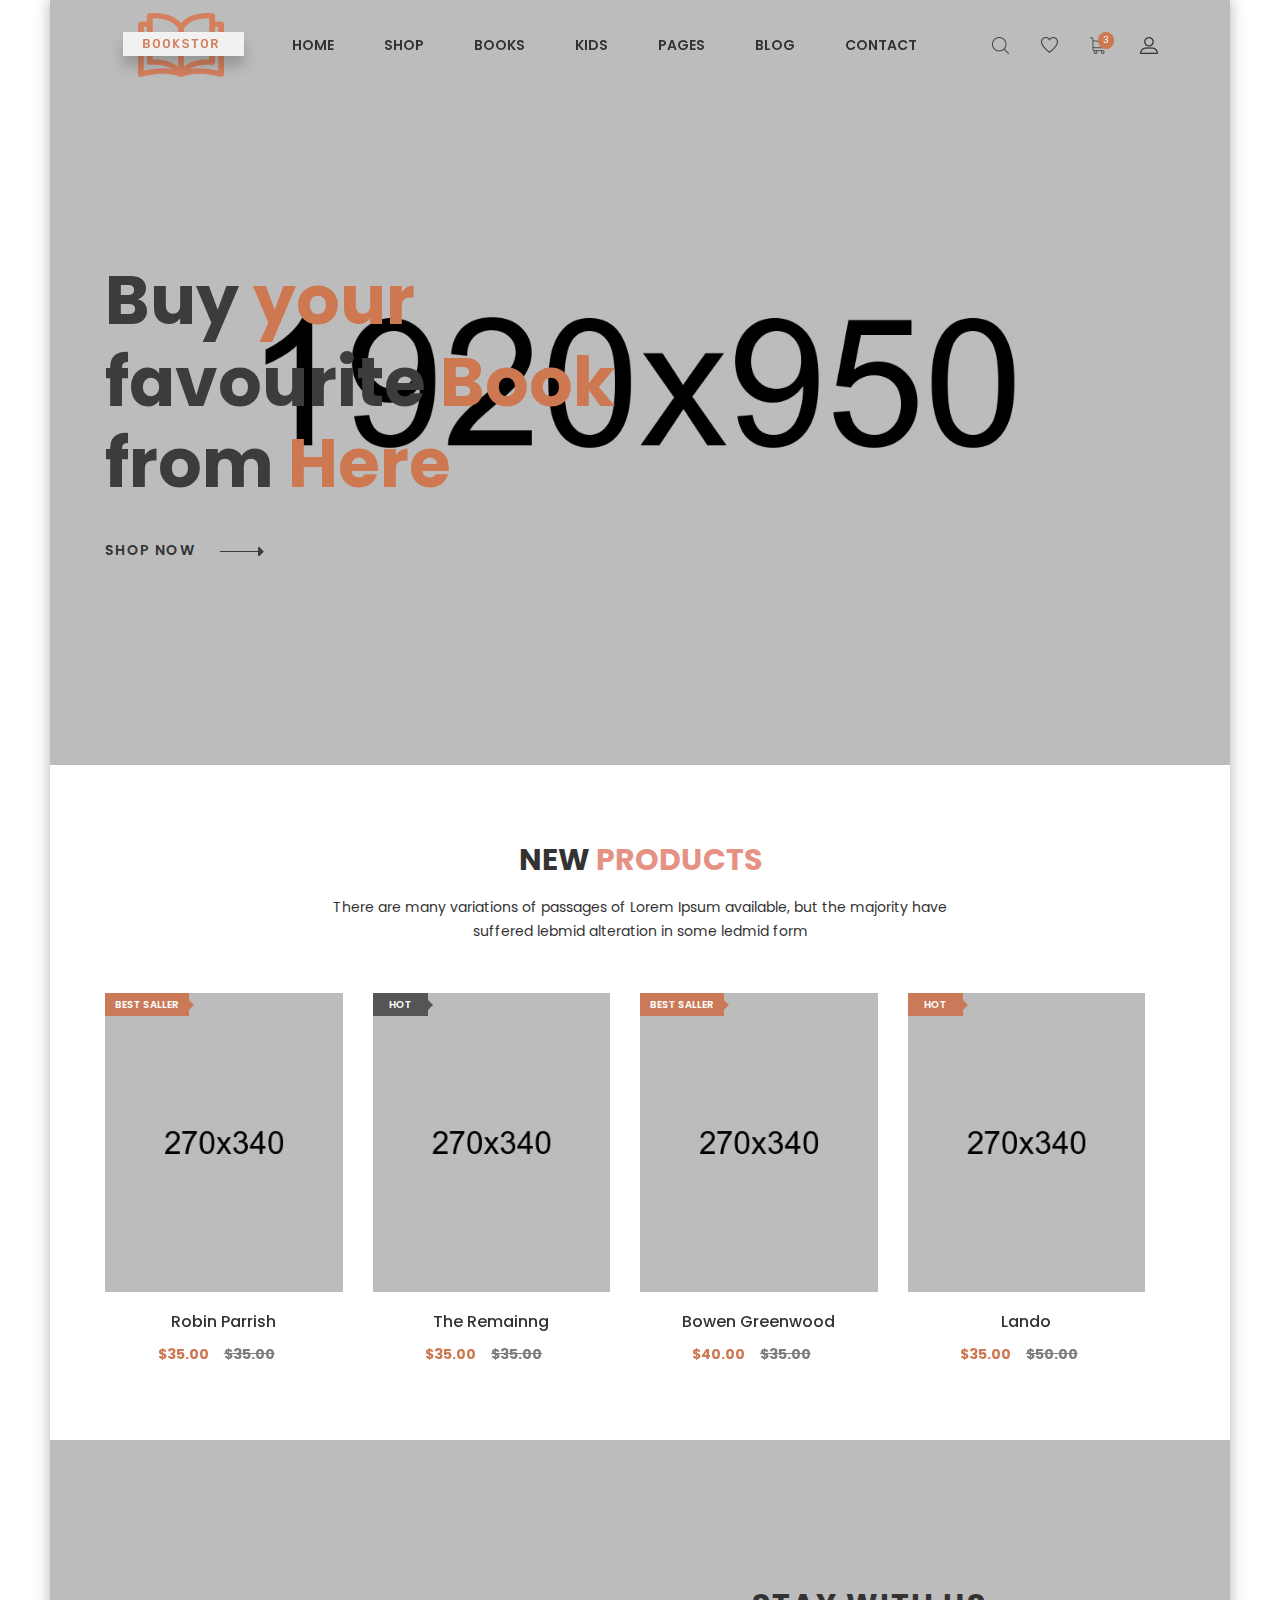
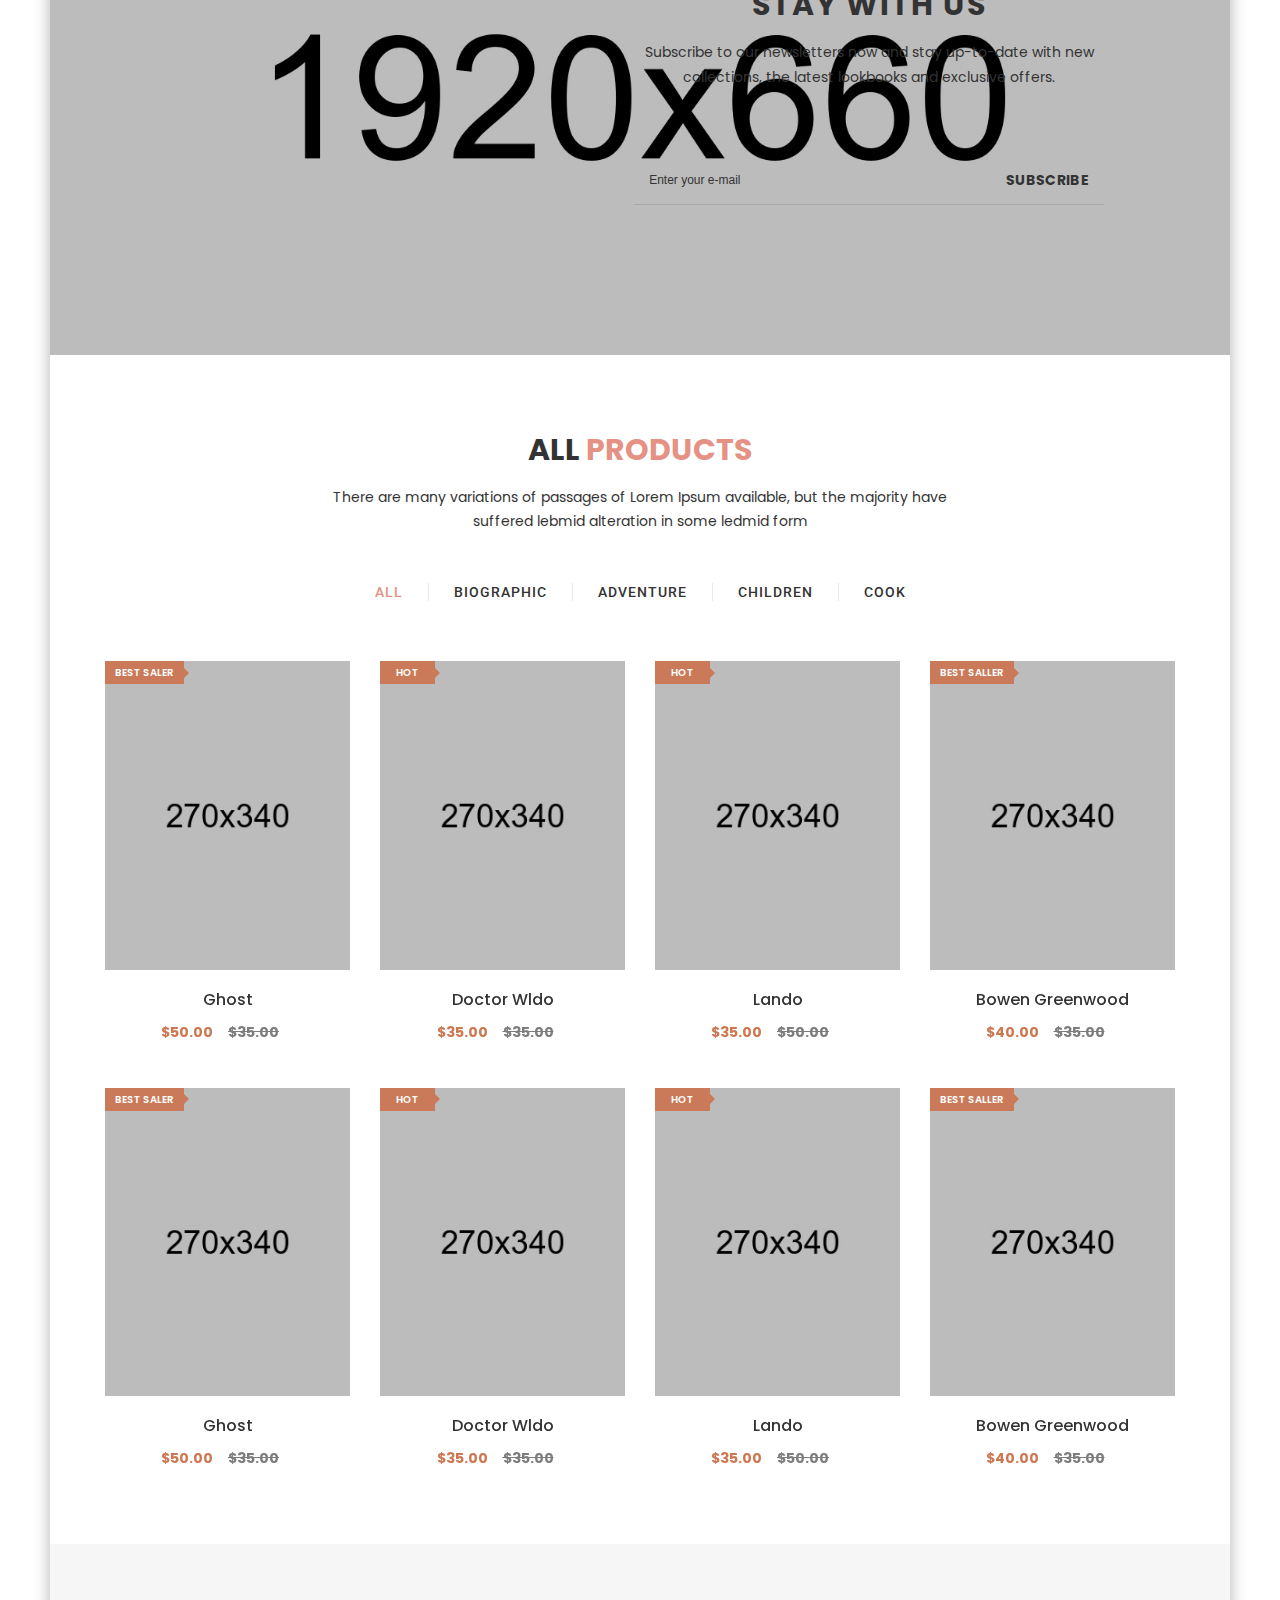
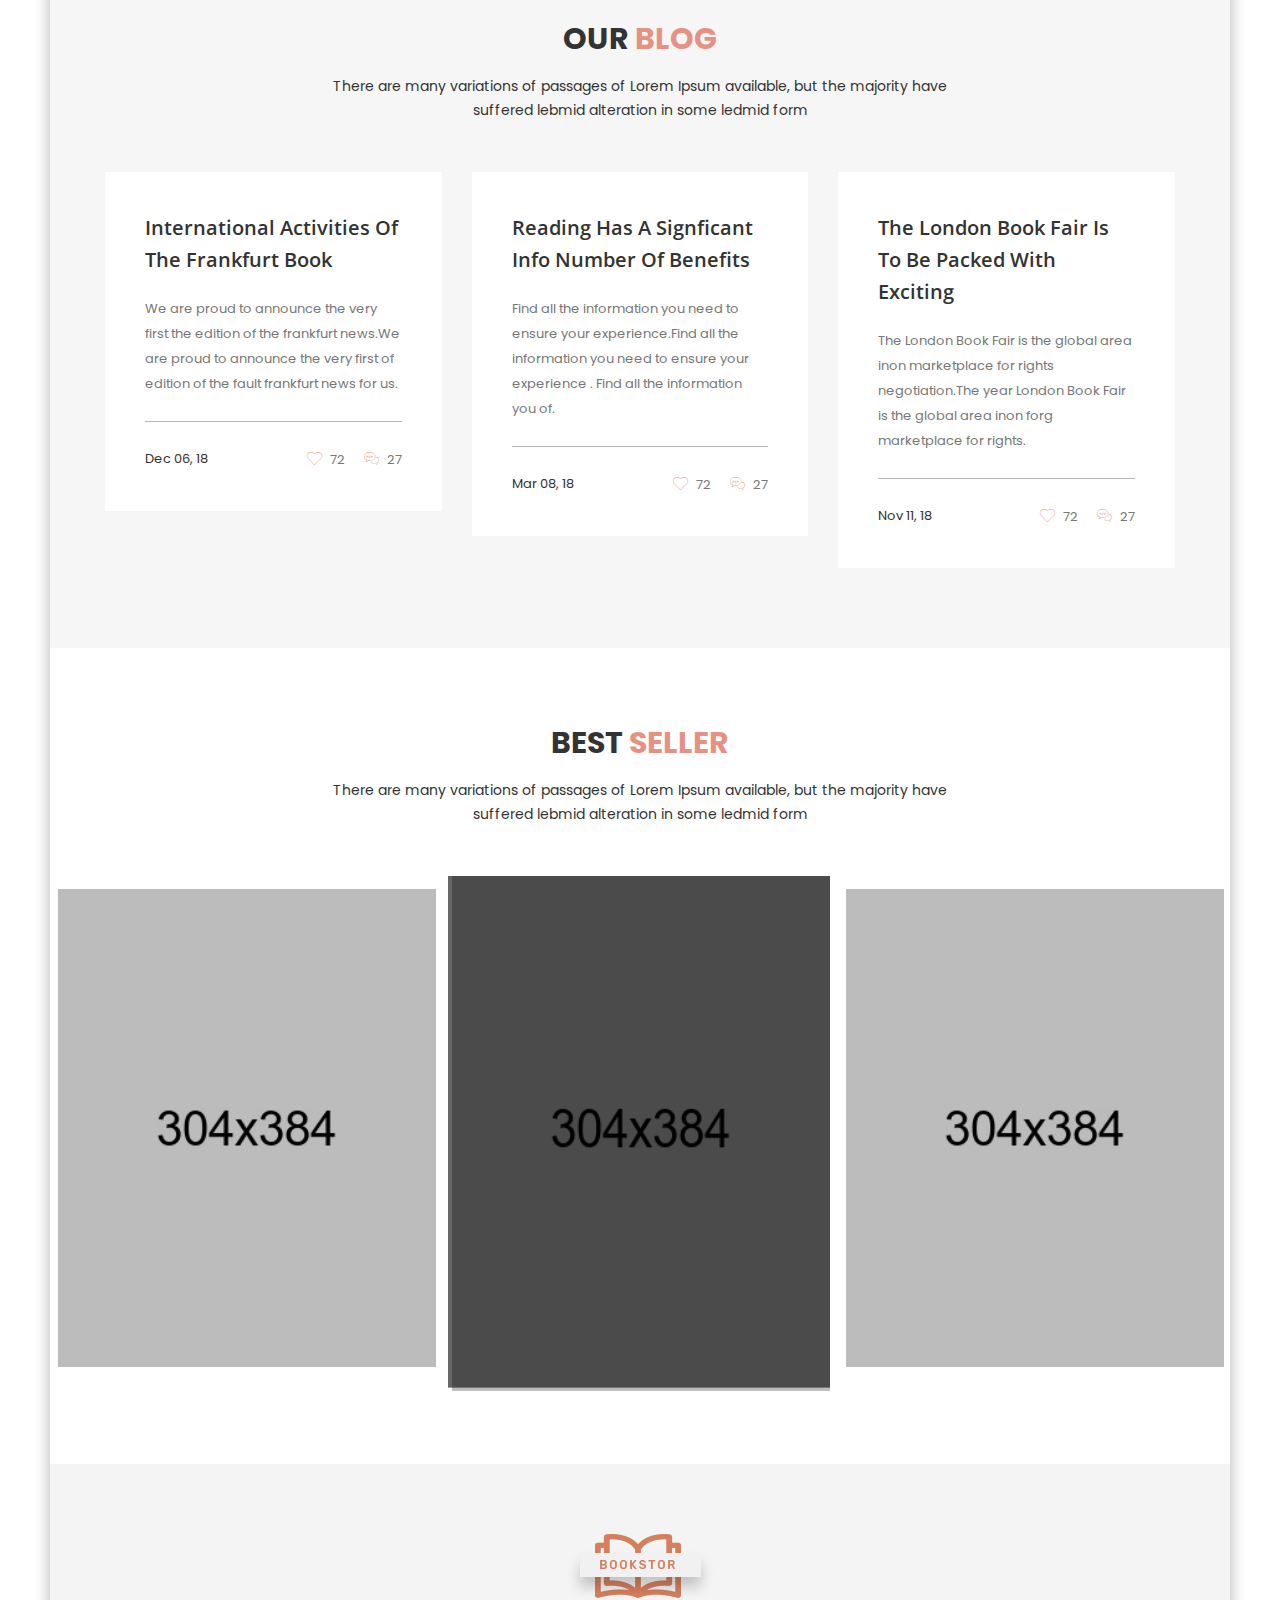
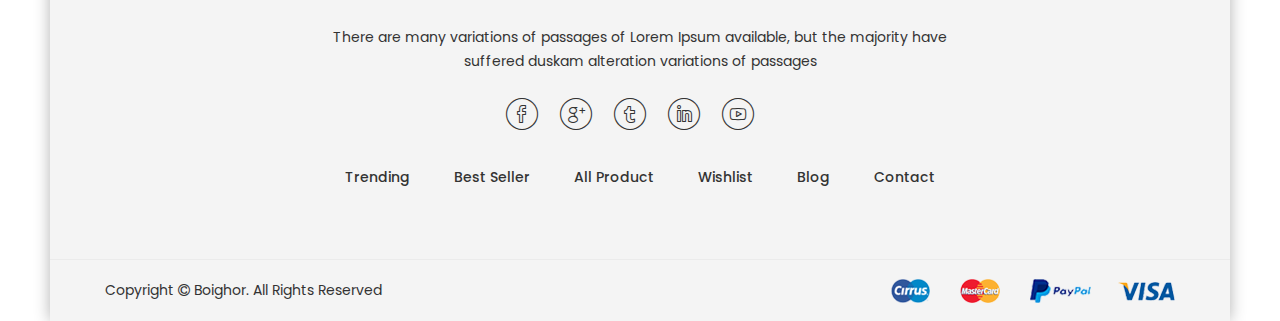
<file: boighor/index-box.html>
<!doctype html>
<html class="no-js" lang="zxx">
<head>
	<meta charset="utf-8">
	<meta http-equiv="x-ua-compatible" content="ie=edge">
	<title>Home | Bookshop Responsive Bootstrap4  Template - SHARED ON THEMELOCK.COM</title>
	<meta name="description" content="">
	<meta name="viewport" content="width=device-width, initial-scale=1">

	<!-- Favicons -->
	<link rel="shortcut icon" href="images/favicon.ico">
	<link rel="apple-touch-icon" href="images/icon.png">

	<!-- Google font (font-family: 'Roboto', sans-serif; Poppins ; Satisfy) -->
	<link href="https://fonts.googleapis.com/css?family=Open+Sans:300,400,600,700,800" rel="stylesheet"> 
	<link href="https://fonts.googleapis.com/css?family=Poppins:300,300i,400,400i,500,600,600i,700,700i,800" rel="stylesheet">
	<link href="https://fonts.googleapis.com/css?family=Roboto:100,300,400,500,700,900" rel="stylesheet"> 

	<!-- Stylesheets -->
	<link rel="stylesheet" href="css/bootstrap.min.css">
	<link rel="stylesheet" href="css/plugins.css">
	<link rel="stylesheet" href="style.css">

	<!-- Cusom css -->
   <link rel="stylesheet" href="css/custom.css">

	<!-- Modernizer js -->
	<script src="js/vendor/modernizr-3.5.0.min.js"></script>
</head>
<body>
	<!--[if lte IE 9]>
		<p class="browserupgrade">You are using an <strong>outdated</strong> browser. Please <a href="https://browsehappy.com/">upgrade your browser</a> to improve your experience and security.</p>
	<![endif]-->

	<!-- Main wrapper -->
	<div class="wrapper wrapper-boxed-layout" id="wrapper">
		<!-- Header -->
		<header id="wn__header" class="header__area header__absolute">
			<div class="container-fluid">
				<div class="row">
					<div class="col-md-6 col-sm-6 col-6 col-lg-2">
						<div class="logo">
							<a href="index.html">
								<img src="images/logo/logo.png" alt="logo images">
							</a>
						</div>
					</div>
					<div class="col-lg-8 d-none d-lg-block">
						<nav class="mainmenu__nav">
							<ul class="meninmenu d-flex justify-content-start">
								<li class="drop with--one--item"><a href="index.html">Home</a>
									<div class="megamenu dropdown">
										<ul class="item item01">
											<li><a href="index.html">Home Style Default</a></li>
											<li><a href="index-2.html">Home Style Two</a></li>
											<li><a href="index-box.html">Home Box Style</a></li>
										</ul>
									</div>
								</li>
								<li class="drop"><a href="#">Shop</a>
									<div class="megamenu mega03">
										<ul class="item item03">
											<li class="title">Shop Layout</li>
											<li><a href="shop-grid.html">Shop Grid</a></li>
											<li><a href="shop-list.html">Shop List</a></li>
											<li><a href="shop-left-sidebar.html">Shop Left Sidebar</a></li>
											<li><a href="shop-right-sidebar.html">Shop Right Sidebar</a></li>
											<li><a href="shop-no-sidebar.html">Shop No sidebar</a></li>
											<li><a href="single-product.html">Single Product</a></li>
										</ul>
										<ul class="item item03">
											<li class="title">Shop Page</li>
											<li><a href="my-account.html">My Account</a></li>
											<li><a href="cart.html">Cart Page</a></li>
											<li><a href="checkout.html">Checkout Page</a></li>
											<li><a href="wishlist.html">Wishlist Page</a></li>
											<li><a href="error404.html">404 Page</a></li>
											<li><a href="faq.html">Faq Page</a></li>
										</ul>
										<ul class="item item03">
											<li class="title">Bargain Books</li>
											<li><a href="shop-grid.html">Bargain Bestsellers</a></li>
											<li><a href="shop-grid.html">Activity Kits</a></li>
											<li><a href="shop-grid.html">B&N Classics</a></li>
											<li><a href="shop-grid.html">Books Under $5</a></li>
											<li><a href="shop-grid.html">Bargain Books</a></li>
										</ul>
									</div>
								</li>
								<li class="drop"><a href="shop-grid.html">Books</a>
									<div class="megamenu mega03">
										<ul class="item item03">
											<li class="title">Categories</li>
											<li><a href="shop-grid.html">Biography </a></li>
											<li><a href="shop-grid.html">Business </a></li>
											<li><a href="shop-grid.html">Cookbooks </a></li>
											<li><a href="shop-grid.html">Health & Fitness </a></li>
											<li><a href="shop-grid.html">History </a></li>
										</ul>
										<ul class="item item03">
											<li class="title">Customer Favourite</li>
											<li><a href="shop-grid.html">Mystery</a></li>
											<li><a href="shop-grid.html">Religion & Inspiration</a></li>
											<li><a href="shop-grid.html">Romance</a></li>
											<li><a href="shop-grid.html">Fiction/Fantasy</a></li>
											<li><a href="shop-grid.html">Sleeveless</a></li>
										</ul>
										<ul class="item item03">
											<li class="title">Collections</li>
											<li><a href="shop-grid.html">Science </a></li>
											<li><a href="shop-grid.html">Fiction/Fantasy</a></li>
											<li><a href="shop-grid.html">Self-Improvemen</a></li>
											<li><a href="shop-grid.html">Home & Garden</a></li>
											<li><a href="shop-grid.html">Humor Books</a></li>
										</ul>
									</div>
								</li>
								<li class="drop"><a href="shop-grid.html">Kids</a>
									<div class="megamenu mega02">
										<ul class="item item02">
											<li class="title">Top Collections</li>
											<li><a href="shop-grid.html">American Girl</a></li>
											<li><a href="shop-grid.html">Diary Wimpy Kid</a></li>
											<li><a href="shop-grid.html">Finding Dory</a></li>
											<li><a href="shop-grid.html">Harry Potter</a></li>
											<li><a href="shop-grid.html">Land of Stories</a></li>
										</ul>
										<ul class="item item02">
											<li class="title">More For Kids</li>
											<li><a href="shop-grid.html">B&N Educators</a></li>
											<li><a href="shop-grid.html">B&N Kids' Club</a></li>
											<li><a href="shop-grid.html">Kids' Music</a></li>
											<li><a href="shop-grid.html">Toys & Games</a></li>
											<li><a href="shop-grid.html">Hoodies</a></li>
										</ul>
									</div>
								</li>
								<li class="drop"><a href="#">Pages</a>
									<div class="megamenu dropdown">
										<ul class="item item01">
											<li><a href="about.html">About Page</a></li>
											<li class="label2"><a href="portfolio.html">Portfolio</a>
												<ul>
													<li><a href="portfolio.html">Portfolio</a></li>
													<li><a href="portfolio-three-column.html">Portfolio 3 Column</a></li>
													<li><a href="portfolio-details.html">Portfolio Details</a></li>
												</ul>
											</li>
											<li><a href="my-account.html">My Account</a></li>
											<li><a href="cart.html">Cart Page</a></li>
											<li><a href="checkout.html">Checkout Page</a></li>
											<li><a href="wishlist.html">Wishlist Page</a></li>
											<li><a href="error404.html">404 Page</a></li>
											<li><a href="faq.html">Faq Page</a></li>
											<li><a href="team.html">Team Page</a></li>
										</ul>
									</div>
								</li>
								<li class="drop"><a href="blog.html">Blog</a>
									<div class="megamenu dropdown">
										<ul class="item item01">
											<li><a href="blog.html">Blog Page</a></li>
											<li><a href="blog-left-sidebar.html">Blog Left Sidebar</a></li>
											<li><a href="blog-no-sidebar.html">Blog No Sidebar</a></li>
											<li><a href="blog-details.html">Blog Details</a></li>
										</ul>
									</div>
								</li>
								<li><a href="contact.html">Contact</a></li>
							</ul>
						</nav>
					</div>
					<div class="col-md-6 col-sm-6 col-6 col-lg-2">
						<ul class="header__sidebar__right d-flex justify-content-end align-items-center">
							<li class="shop_search"><a class="search__active" href="#"></a></li>
							<li class="wishlist"><a href="#"></a></li>
							<li class="shopcart"><a class="cartbox_active" href="#"><span class="product_qun">3</span></a>
								<!-- Start Shopping Cart -->
								<div class="block-minicart minicart__active">
									<div class="minicart-content-wrapper">
										<div class="micart__close">
											<span>close</span>
										</div>
										<div class="items-total d-flex justify-content-between">
											<span>3 items</span>
											<span>Cart Subtotal</span>
										</div>
										<div class="total_amount text-right">
											<span>$66.00</span>
										</div>
										<div class="mini_action checkout">
											<a class="checkout__btn" href="cart.html">Go to Checkout</a>
										</div>
										<div class="single__items">
											<div class="miniproduct">
												<div class="item01 d-flex">
													<div class="thumb">
														<a href="product-details.html"><img src="images/product/sm-img/1.jpg" alt="product images"></a>
													</div>
													<div class="content">
														<h6><a href="product-details.html">Voyage Yoga Bag</a></h6>
														<span class="prize">$30.00</span>
														<div class="product_prize d-flex justify-content-between">
															<span class="qun">Qty: 01</span>
															<ul class="d-flex justify-content-end">
																<li><a href="#"><i class="zmdi zmdi-settings"></i></a></li>
																<li><a href="#"><i class="zmdi zmdi-delete"></i></a></li>
															</ul>
														</div>
													</div>
												</div>
												<div class="item01 d-flex mt--20">
													<div class="thumb">
														<a href="product-details.html"><img src="images/product/sm-img/3.jpg" alt="product images"></a>
													</div>
													<div class="content">
														<h6><a href="product-details.html">Impulse Duffle</a></h6>
														<span class="prize">$40.00</span>
														<div class="product_prize d-flex justify-content-between">
															<span class="qun">Qty: 03</span>
															<ul class="d-flex justify-content-end">
																<li><a href="#"><i class="zmdi zmdi-settings"></i></a></li>
																<li><a href="#"><i class="zmdi zmdi-delete"></i></a></li>
															</ul>
														</div>
													</div>
												</div>
												<div class="item01 d-flex mt--20">
													<div class="thumb">
														<a href="product-details.html"><img src="images/product/sm-img/2.jpg" alt="product images"></a>
													</div>
													<div class="content">
														<h6><a href="product-details.html">Compete Track Tote</a></h6>
														<span class="prize">$40.00</span>
														<div class="product_prize d-flex justify-content-between">
															<span class="qun">Qty: 03</span>
															<ul class="d-flex justify-content-end">
																<li><a href="#"><i class="zmdi zmdi-settings"></i></a></li>
																<li><a href="#"><i class="zmdi zmdi-delete"></i></a></li>
															</ul>
														</div>
													</div>
												</div>
											</div>
										</div>
										<div class="mini_action cart">
											<a class="cart__btn" href="cart.html">View and edit cart</a>
										</div>
									</div>
								</div>
								<!-- End Shopping Cart -->
							</li>
							<li class="setting__bar__icon"><a class="setting__active" href="#"></a>
								<div class="searchbar__content setting__block">
									<div class="content-inner">
										<div class="switcher-currency">
											<strong class="label switcher-label">
												<span>Currency</span>
											</strong>
											<div class="switcher-options">
												<div class="switcher-currency-trigger">
													<span class="currency-trigger">USD - US Dollar</span>
													<ul class="switcher-dropdown">
														<li>GBP - British Pound Sterling</li>
														<li>EUR - Euro</li>
													</ul>
												</div>
											</div>
										</div>
										<div class="switcher-currency">
											<strong class="label switcher-label">
												<span>Language</span>
											</strong>
											<div class="switcher-options">
												<div class="switcher-currency-trigger">
													<span class="currency-trigger">English01</span>
													<ul class="switcher-dropdown">
														<li>English02</li>
														<li>English03</li>
														<li>English04</li>
														<li>English05</li>
													</ul>
												</div>
											</div>
										</div>
										<div class="switcher-currency">
											<strong class="label switcher-label">
												<span>Select Store</span>
											</strong>
											<div class="switcher-options">
												<div class="switcher-currency-trigger">
													<span class="currency-trigger">Fashion Store</span>
													<ul class="switcher-dropdown">
														<li>Furniture</li>
														<li>Shoes</li>
														<li>Speaker Store</li>
														<li>Furniture</li>
													</ul>
												</div>
											</div>
										</div>
										<div class="switcher-currency">
											<strong class="label switcher-label">
												<span>My Account</span>
											</strong>
											<div class="switcher-options">
												<div class="switcher-currency-trigger">
													<div class="setting__menu">
														<span><a href="#">Compare Product</a></span>
														<span><a href="#">My Account</a></span>
														<span><a href="#">My Wishlist</a></span>
														<span><a href="#">Sign In</a></span>
														<span><a href="#">Create An Account</a></span>
													</div>
												</div>
											</div>
										</div>
									</div>
								</div>
							</li>
						</ul>
					</div>
				</div>
				<!-- Start Mobile Menu -->
				<div class="row d-none">
					<div class="col-lg-12 d-none">
						<nav class="mobilemenu__nav">
							<ul class="meninmenu">
								<li><a href="index.html">Home</a>
									<ul>
										<li><a href="index.html">Home Style Default</a></li>
										<li><a href="index-2.html">Home Style Two</a></li>
										<li><a href="index-box.html">Home Box Style</a></li>
									</ul>
								</li>
								<li><a href="#">Pages</a>
									<ul>
										<li><a href="about.html">About Page</a></li>
										<li><a href="portfolio.html">Portfolio</a>
											<ul>
												<li><a href="portfolio.html">Portfolio</a></li>
												<li><a href="portfolio-three-column.html">Portfolio 3 Column</a></li>
												<li><a href="portfolio-details.html">Portfolio Details</a></li>
											</ul>
										</li>
										<li><a href="my-account.html">My Account</a></li>
										<li><a href="cart.html">Cart Page</a></li>
										<li><a href="checkout.html">Checkout Page</a></li>
										<li><a href="wishlist.html">Wishlist Page</a></li>
										<li><a href="error404.html">404 Page</a></li>
										<li><a href="faq.html">Faq Page</a></li>
										<li><a href="team.html">Team Page</a></li>
									</ul>
								</li>
								<li><a href="shop-grid.html">Shop</a>
									<ul>
										<li><a href="shop-grid.html">Shop Grid</a></li>
										<li><a href="shop-list.html">Shop List</a></li>
										<li><a href="shop-left-sidebar.html">Shop Left Sidebar</a></li>
										<li><a href="shop-right-sidebar.html">Shop Right Sidebar</a></li>
										<li><a href="shop-no-sidebar.html">Shop No sidebar</a></li>
										<li><a href="single-product.html">Single Product</a></li>
									</ul>
								</li>
								<li><a href="blog.html">Blog</a>
									<ul>
										<li><a href="blog.html">Blog Page</a></li>
										<li><a href="blog-left-sidebar.html">Blog Left Sidebar</a></li>
										<li><a href="blog-no-sidebar.html">Blog No Sidebar</a></li>
										<li><a href="blog-details.html">Blog Details</a></li>
									</ul>
								</li>
								<li><a href="contact.html">Contact</a></li>
							</ul>
						</nav>
					</div>
				</div>
				<!-- End Mobile Menu -->
	            <div class="mobile-menu d-block d-lg-none">
	            </div>
	            <!-- Mobile Menu -->	
			</div>		
		</header>
		<!-- //Header -->
		<!-- Start Search Popup -->
		<div class="brown--color box-search-content search_active block-bg close__top">
			<form id="search_mini_form" class="minisearch" action="#">
				<div class="field__search">
					<input type="text" placeholder="Search entire store here...">
					<div class="action">
						<a href="#"><i class="zmdi zmdi-search"></i></a>
					</div>
				</div>
			</form>
			<div class="close__wrap">
				<span>close</span>
			</div>
		</div>
		<!-- End Search Popup -->
        <!-- Start Slider area -->
        <div class="slider-area brown__nav slider--15 slide__activation slide__arrow01 owl-carousel owl-theme">
        	<!-- Start Single Slide -->
	        <div class="slide animation__style10 bg-image--7 fullscreen align__center--left">
	            <div class="container">
	            	<div class="row">
	            		<div class="col-lg-12">
	            			<div class="slider__content">
		            			<div class="contentbox">
		            				<h2>Buy <span>your </span></h2>
		            				<h2>favourite <span>Book </span></h2>
		            				<h2>from <span>Here </span></h2>
				                   	<a class="shopbtn" href="#">shop now</a>
		            			</div>
	            			</div>
	            		</div>
	            	</div>
	            </div>
            </div>
            <!-- End Single Slide -->
        	<!-- Start Single Slide -->
	        <div class="slide animation__style10 bg-image--1 fullscreen align__center--left">
	            <div class="container">
	            	<div class="row">
	            		<div class="col-lg-12">
	            			<div class="slider__content">
		            			<div class="contentbox">
		            				<h2>Buy <span>your </span></h2>
		            				<h2>favourite <span>Book </span></h2>
		            				<h2>from <span>Here </span></h2>
				                   	<a class="shopbtn" href="#">shop now</a>
		            			</div>
	            			</div>
	            		</div>
	            	</div>
	            </div>
            </div>
            <!-- End Single Slide -->
        </div>
        <!-- End Slider area -->
		<!-- Start BEst Seller Area -->
		<section class="wn__product__area brown--color pt--80  pb--30">
			<div class="container">
				<div class="row">
					<div class="col-lg-12">
						<div class="section__title text-center">
							<h2 class="title__be--2">New <span class="color--theme">Products</span></h2>
							<p>There are many variations of passages of Lorem Ipsum available, but the majority have suffered lebmid alteration in some ledmid form</p>
						</div>
					</div>
				</div>
				<!-- Start Single Tab Content -->
				<div class="furniture--4 border--round arrows_style owl-carousel owl-theme row mt--50">
					<!-- Start Single Product -->
					<div class="product product__style--3">
						<div class="col-lg-3 col-md-4 col-sm-6 col-12">
							<div class="product__thumb">
								<a class="first__img" href="single-product.html"><img src="images/books/1.jpg" alt="product image"></a>
								<a class="second__img animation1" href="single-product.html"><img src="images/books/2.jpg" alt="product image"></a>
								<div class="hot__box">
									<span class="hot-label">BEST SALLER</span>
								</div>
							</div>
							<div class="product__content content--center">
								<h4><a href="single-product.html">robin parrish</a></h4>
								<ul class="prize d-flex">
									<li>$35.00</li>
									<li class="old_prize">$35.00</li>
								</ul>
								<div class="action">
									<div class="actions_inner">
										<ul class="add_to_links">
											<li><a class="cart" href="cart.html"><i class="bi bi-shopping-bag4"></i></a></li>
											<li><a class="wishlist" href="wishlist.html"><i class="bi bi-shopping-cart-full"></i></a></li>
											<li><a class="compare" href="#"><i class="bi bi-heart-beat"></i></a></li>
											<li><a data-toggle="modal" title="Quick View" class="quickview modal-view detail-link" href="#productmodal"><i class="bi bi-search"></i></a></li>
										</ul>
									</div>
								</div>
								<div class="product__hover--content">
									<ul class="rating d-flex">
										<li class="on"><i class="fa fa-star-o"></i></li>
										<li class="on"><i class="fa fa-star-o"></i></li>
										<li class="on"><i class="fa fa-star-o"></i></li>
										<li><i class="fa fa-star-o"></i></li>
										<li><i class="fa fa-star-o"></i></li>
									</ul>
								</div>
							</div>
						</div>
					</div>
					<!-- Start Single Product -->
					<!-- Start Single Product -->
					<div class="product product__style--3">
						<div class="col-lg-3 col-md-4 col-sm-6 col-12">
							<div class="product__thumb">
								<a class="first__img" href="single-product.html"><img src="images/books/3.jpg" alt="product image"></a>
								<a class="second__img animation1" href="single-product.html"><img src="images/books/4.jpg" alt="product image"></a>
								<div class="hot__box color--2">
									<span class="hot-label">HOT</span>
								</div>
							</div>
							<div class="product__content content--center">
								<h4><a href="single-product.html">The Remainng</a></h4>
								<ul class="prize d-flex">
									<li>$35.00</li>
									<li class="old_prize">$35.00</li>
								</ul>
								<div class="action">
									<div class="actions_inner">
										<ul class="add_to_links">
											<li><a class="cart" href="cart.html"><i class="bi bi-shopping-bag4"></i></a></li>
											<li><a class="wishlist" href="wishlist.html"><i class="bi bi-shopping-cart-full"></i></a></li>
											<li><a class="compare" href="#"><i class="bi bi-heart-beat"></i></a></li>
											<li><a data-toggle="modal" title="Quick View" class="quickview modal-view detail-link" href="#productmodal"><i class="bi bi-search"></i></a></li>
										</ul>
									</div>
								</div>
								<div class="product__hover--content">
									<ul class="rating d-flex">
										<li class="on"><i class="fa fa-star-o"></i></li>
										<li class="on"><i class="fa fa-star-o"></i></li>
										<li class="on"><i class="fa fa-star-o"></i></li>
										<li><i class="fa fa-star-o"></i></li>
										<li><i class="fa fa-star-o"></i></li>
									</ul>
								</div>
							</div>
						</div>
					</div>
					<!-- Start Single Product -->
					<!-- Start Single Product -->
					<div class="product product__style--3">
						<div class="col-lg-3 col-md-4 col-sm-6 col-12">
							<div class="product__thumb">
								<a class="first__img" href="single-product.html"><img src="images/books/5.jpg" alt="product image"></a>
								<a class="second__img animation1" href="single-product.html"><img src="images/books/6.jpg" alt="product image"></a>
								<div class="hot__box">
									<span class="hot-label">BEST SALLER</span>
								</div>
							</div>
							<div class="product__content content--center">
								<h4><a href="single-product.html">Bowen Greenwood</a></h4>
								<ul class="prize d-flex">
									<li>$40.00</li>
									<li class="old_prize">$35.00</li>
								</ul>
								<div class="action">
									<div class="actions_inner">
										<ul class="add_to_links">
											<li><a class="cart" href="cart.html"><i class="bi bi-shopping-bag4"></i></a></li>
											<li><a class="wishlist" href="wishlist.html"><i class="bi bi-shopping-cart-full"></i></a></li>
											<li><a class="compare" href="#"><i class="bi bi-heart-beat"></i></a></li>
											<li><a data-toggle="modal" title="Quick View" class="quickview modal-view detail-link" href="#productmodal"><i class="bi bi-search"></i></a></li>
										</ul>
									</div>
								</div>
								<div class="product__hover--content">
									<ul class="rating d-flex">
										<li class="on"><i class="fa fa-star-o"></i></li>
										<li class="on"><i class="fa fa-star-o"></i></li>
										<li class="on"><i class="fa fa-star-o"></i></li>
										<li><i class="fa fa-star-o"></i></li>
										<li><i class="fa fa-star-o"></i></li>
									</ul>
								</div>
							</div>
						</div>
					</div>
					<!-- Start Single Product -->
					<!-- Start Single Product -->
					<div class="product product__style--3">
						<div class="col-lg-3 col-md-4 col-sm-6 col-12">
							<div class="product__thumb">
								<a class="first__img" href="single-product.html"><img src="images/books/7.jpg" alt="product image"></a>
								<a class="second__img animation1" href="single-product.html"><img src="images/books/8.jpg" alt="product image"></a>
								<div class="hot__box">
									<span class="hot-label">HOT</span>
								</div>
							</div>
							<div class="product__content content--center">
								<h4><a href="single-product.html">Lando</a></h4>
								<ul class="prize d-flex">
									<li>$35.00</li>
									<li class="old_prize">$50.00</li>
								</ul>
								<div class="action">
									<div class="actions_inner">
										<ul class="add_to_links">
											<li><a class="cart" href="cart.html"><i class="bi bi-shopping-bag4"></i></a></li>
											<li><a class="wishlist" href="wishlist.html"><i class="bi bi-shopping-cart-full"></i></a></li>
											<li><a class="compare" href="#"><i class="bi bi-heart-beat"></i></a></li>
											<li><a data-toggle="modal" title="Quick View" class="quickview modal-view detail-link" href="#productmodal"><i class="bi bi-search"></i></a></li>
										</ul>
									</div>
								</div>
								<div class="product__hover--content">
									<ul class="rating d-flex">
										<li class="on"><i class="fa fa-star-o"></i></li>
										<li class="on"><i class="fa fa-star-o"></i></li>
										<li class="on"><i class="fa fa-star-o"></i></li>
										<li><i class="fa fa-star-o"></i></li>
										<li><i class="fa fa-star-o"></i></li>
									</ul>
								</div>
							</div>
						</div>
					</div>
					<!-- Start Single Product -->
					<!-- Start Single Product -->
					<div class="product product__style--3">
						<div class="col-lg-3 col-md-4 col-sm-6 col-12">
							<div class="product__thumb">
								<a class="first__img" href="single-product.html"><img src="images/books/9.jpg" alt="product image"></a>
								<a class="second__img animation1" href="single-product.html"><img src="images/books/10.jpg" alt="product image"></a>
								<div class="hot__box">
									<span class="hot-label">HOT</span>
								</div>
							</div>
							<div class="product__content content--center">
								<h4><a href="single-product.html">Doctor Wldo</a></h4>
								<ul class="prize d-flex">
									<li>$35.00</li>
									<li class="old_prize">$35.00</li>
								</ul>
								<div class="action">
									<div class="actions_inner">
										<ul class="add_to_links">
											<li><a class="cart" href="cart.html"><i class="bi bi-shopping-bag4"></i></a></li>
											<li><a class="wishlist" href="wishlist.html"><i class="bi bi-shopping-cart-full"></i></a></li>
											<li><a class="compare" href="#"><i class="bi bi-heart-beat"></i></a></li>
											<li><a data-toggle="modal" title="Quick View" class="quickview modal-view detail-link" href="#productmodal"><i class="bi bi-search"></i></a></li>
										</ul>
									</div>
								</div>
								<div class="product__hover--content">
									<ul class="rating d-flex">
										<li class="on"><i class="fa fa-star-o"></i></li>
										<li class="on"><i class="fa fa-star-o"></i></li>
										<li class="on"><i class="fa fa-star-o"></i></li>
										<li><i class="fa fa-star-o"></i></li>
										<li><i class="fa fa-star-o"></i></li>
									</ul>
								</div>
							</div>
						</div>
					</div>
					<!-- Start Single Product -->
					<!-- Start Single Product -->
					<div class="product product__style--3">
						<div class="col-lg-3 col-md-4 col-sm-6 col-12">
							<div class="product__thumb">
								<a class="first__img" href="single-product.html"><img src="images/books/11.jpg" alt="product image"></a>
								<a class="second__img animation1" href="single-product.html"><img src="images/books/2.jpg" alt="product image"></a>
								<div class="hot__box">
									<span class="hot-label">BEST SALER</span>
								</div>
							</div>
							<div class="product__content content--center content--center">
								<h4><a href="single-product.html">Ghost</a></h4>
								<ul class="prize d-flex">
									<li>$50.00</li>
									<li class="old_prize">$35.00</li>
								</ul>
								<div class="action">
									<div class="actions_inner">
										<ul class="add_to_links">
											<li><a class="cart" href="cart.html"><i class="bi bi-shopping-bag4"></i></a></li>
											<li><a class="wishlist" href="wishlist.html"><i class="bi bi-shopping-cart-full"></i></a></li>
											<li><a class="compare" href="#"><i class="bi bi-heart-beat"></i></a></li>
											<li><a data-toggle="modal" title="Quick View" class="quickview modal-view detail-link" href="#productmodal"><i class="bi bi-search"></i></a></li>
										</ul>
									</div>
								</div>
								<div class="product__hover--content">
									<ul class="rating d-flex">
										<li class="on"><i class="fa fa-star-o"></i></li>
										<li class="on"><i class="fa fa-star-o"></i></li>
										<li class="on"><i class="fa fa-star-o"></i></li>
										<li><i class="fa fa-star-o"></i></li>
										<li><i class="fa fa-star-o"></i></li>
									</ul>
								</div>
							</div>
						</div>
						<!-- Start Single Product -->
					</div>
				</div>
				<!-- End Single Tab Content -->
			</div>
		</section>
		<!-- Start BEst Seller Area -->
		<!-- Start NEwsletter Area -->
		<section class="wn__newsletter__area bg-image--2">
			<div class="container">
				<div class="row">
					<div class="col-lg-7 offset-lg-5 col-md-12 col-12 ptb--150">
						<div class="section__title text-center">
							<h2>Stay With Us</h2>
						</div>
						<div class="newsletter__block text-center">
							<p>Subscribe to our newsletters now and stay up-to-date with new collections, the latest lookbooks and exclusive offers.</p>
							<form action="#">
								<div class="newsletter__box">
									<input type="email" placeholder="Enter your e-mail">
									<button>Subscribe</button>
								</div>
							</form>
						</div>
					</div>
				</div>
			</div>
		</section>
		<!-- End NEwsletter Area -->
		<!-- Start Best Seller Area -->
		<section class="wn__bestseller__area bg--white pt--80  pb--30">
			<div class="container">
				<div class="row">
					<div class="col-lg-12">
						<div class="section__title text-center">
							<h2 class="title__be--2">All <span class="color--theme">Products</span></h2>
							<p>There are many variations of passages of Lorem Ipsum available, but the majority have suffered lebmid alteration in some ledmid form</p>
						</div>
					</div>
				</div>
				<div class="row mt--50">
					<div class="col-md-12 col-lg-12 col-sm-12">
						<div class="product__nav nav justify-content-center" role="tablist">
                            <a class="nav-item nav-link active" data-toggle="tab" href="#nav-all" role="tab">ALL</a>
                            <a class="nav-item nav-link" data-toggle="tab" href="#nav-biographic" role="tab">BIOGRAPHIC</a>
                            <a class="nav-item nav-link" data-toggle="tab" href="#nav-adventure" role="tab">ADVENTURE</a>
                            <a class="nav-item nav-link" data-toggle="tab" href="#nav-children" role="tab">CHILDREN</a>
                            <a class="nav-item nav-link" data-toggle="tab" href="#nav-cook" role="tab">COOK</a>
                        </div>
					</div>
				</div>
				<div class="tab__container mt--60">
					<!-- Start Single Tab Content -->
					<div class="row single__tab tab-pane fade show active" id="nav-all" role="tabpanel">
						<div class="product__indicator--4 arrows_style owl-carousel owl-theme">
							<div class="single__product">
								<!-- Start Single Product -->
								<div class="col-lg-3 col-md-4 col-sm-6 col-12">
									<div class="product product__style--3">
										<div class="product__thumb">
											<a class="first__img" href="single-product.html"><img src="images/books/1.jpg" alt="product image"></a>
											<a class="second__img animation1" href="single-product.html"><img src="images/books/2.jpg" alt="product image"></a>
											<div class="hot__box">
												<span class="hot-label">BEST SALER</span>
											</div>
										</div>
										<div class="product__content content--center content--center">
											<h4><a href="single-product.html">Ghost</a></h4>
											<ul class="prize d-flex">
												<li>$50.00</li>
												<li class="old_prize">$35.00</li>
											</ul>
											<div class="action">
												<div class="actions_inner">
													<ul class="add_to_links">
														<li><a class="cart" href="cart.html"><i class="bi bi-shopping-bag4"></i></a></li>
														<li><a class="wishlist" href="wishlist.html"><i class="bi bi-shopping-cart-full"></i></a></li>
														<li><a class="compare" href="#"><i class="bi bi-heart-beat"></i></a></li>
														<li><a data-toggle="modal" title="Quick View" class="quickview modal-view detail-link" href="#productmodal"><i class="bi bi-search"></i></a></li>
													</ul>
												</div>
											</div>
											<div class="product__hover--content">
												<ul class="rating d-flex">
													<li class="on"><i class="fa fa-star-o"></i></li>
													<li class="on"><i class="fa fa-star-o"></i></li>
													<li class="on"><i class="fa fa-star-o"></i></li>
													<li><i class="fa fa-star-o"></i></li>
													<li><i class="fa fa-star-o"></i></li>
												</ul>
											</div>
										</div>
									</div>
								</div>
								<!-- Start Single Product -->
								<!-- Start Single Product -->
								<div class="col-lg-3 col-md-4 col-sm-6 col-12">
									<div class="product product__style--3">
										<div class="product__thumb">
											<a class="first__img" href="single-product.html"><img src="images/books/3.jpg" alt="product image"></a>
											<a class="second__img animation1" href="single-product.html"><img src="images/books/9.jpg" alt="product image"></a>
											<div class="hot__box">
												<span class="hot-label">BEST SALER</span>
											</div>
										</div>
										<div class="product__content content--center content--center">
											<h4><a href="single-product.html">Ghost</a></h4>
											<ul class="prize d-flex">
												<li>$50.00</li>
												<li class="old_prize">$35.00</li>
											</ul>
											<div class="action">
												<div class="actions_inner">
													<ul class="add_to_links">
														<li><a class="cart" href="cart.html"><i class="bi bi-shopping-bag4"></i></a></li>
														<li><a class="wishlist" href="wishlist.html"><i class="bi bi-shopping-cart-full"></i></a></li>
														<li><a class="compare" href="#"><i class="bi bi-heart-beat"></i></a></li>
														<li><a data-toggle="modal" title="Quick View" class="quickview modal-view detail-link" href="#productmodal"><i class="bi bi-search"></i></a></li>
													</ul>
												</div>
											</div>
											<div class="product__hover--content">
												<ul class="rating d-flex">
													<li class="on"><i class="fa fa-star-o"></i></li>
													<li class="on"><i class="fa fa-star-o"></i></li>
													<li class="on"><i class="fa fa-star-o"></i></li>
													<li><i class="fa fa-star-o"></i></li>
													<li><i class="fa fa-star-o"></i></li>
												</ul>
											</div>
										</div>
									</div>
								</div>
								<!-- Start Single Product -->
							</div>
							<div class="single__product">
								<!-- Start Single Product -->
								<div class="col-lg-3 col-md-4 col-sm-6 col-12">
									<div class="product product__style--3">
										<div class="product__thumb">
											<a class="first__img" href="single-product.html"><img src="images/books/5.jpg" alt="product image"></a>
											<a class="second__img animation1" href="single-product.html"><img src="images/books/6.jpg" alt="product image"></a>
											<div class="hot__box">
												<span class="hot-label">HOT</span>
											</div>
										</div>
										<div class="product__content content--center">
											<h4><a href="single-product.html">Doctor Wldo</a></h4>
											<ul class="prize d-flex">
												<li>$35.00</li>
												<li class="old_prize">$35.00</li>
											</ul>
											<div class="action">
												<div class="actions_inner">
													<ul class="add_to_links">
														<li><a class="cart" href="cart.html"><i class="bi bi-shopping-bag4"></i></a></li>
														<li><a class="wishlist" href="wishlist.html"><i class="bi bi-shopping-cart-full"></i></a></li>
														<li><a class="compare" href="#"><i class="bi bi-heart-beat"></i></a></li>
														<li><a data-toggle="modal" title="Quick View" class="quickview modal-view detail-link" href="#productmodal"><i class="bi bi-search"></i></a></li>
													</ul>
												</div>
											</div>
											<div class="product__hover--content">
												<ul class="rating d-flex">
													<li class="on"><i class="fa fa-star-o"></i></li>
													<li class="on"><i class="fa fa-star-o"></i></li>
													<li class="on"><i class="fa fa-star-o"></i></li>
													<li><i class="fa fa-star-o"></i></li>
													<li><i class="fa fa-star-o"></i></li>
												</ul>
											</div>
										</div>
									</div>
								</div>
								<!-- Start Single Product -->
								<!-- Start Single Product -->
								<div class="col-lg-3 col-md-4 col-sm-6 col-12">
									<div class="product product__style--3">
										<div class="product__thumb">
											<a class="first__img" href="single-product.html"><img src="images/books/7.jpg" alt="product image"></a>
											<a class="second__img animation1" href="single-product.html"><img src="images/books/8.jpg" alt="product image"></a>
											<div class="hot__box">
												<span class="hot-label">HOT</span>
											</div>
										</div>
										<div class="product__content content--center">
											<h4><a href="single-product.html">Doctor Wldo</a></h4>
											<ul class="prize d-flex">
												<li>$35.00</li>
												<li class="old_prize">$35.00</li>
											</ul>
											<div class="action">
												<div class="actions_inner">
													<ul class="add_to_links">
														<li><a class="cart" href="cart.html"><i class="bi bi-shopping-bag4"></i></a></li>
														<li><a class="wishlist" href="wishlist.html"><i class="bi bi-shopping-cart-full"></i></a></li>
														<li><a class="compare" href="#"><i class="bi bi-heart-beat"></i></a></li>
														<li><a data-toggle="modal" title="Quick View" class="quickview modal-view detail-link" href="#productmodal"><i class="bi bi-search"></i></a></li>
													</ul>
												</div>
											</div>
											<div class="product__hover--content">
												<ul class="rating d-flex">
													<li class="on"><i class="fa fa-star-o"></i></li>
													<li class="on"><i class="fa fa-star-o"></i></li>
													<li class="on"><i class="fa fa-star-o"></i></li>
													<li><i class="fa fa-star-o"></i></li>
													<li><i class="fa fa-star-o"></i></li>
												</ul>
											</div>
										</div>
									</div>
								</div>
								<!-- Start Single Product -->
							</div>
							<div class="single__product">
								<!-- Start Single Product -->
								<div class="col-lg-3 col-md-4 col-sm-6 col-12">
									<div class="product product__style--3">
										<div class="product__thumb">
											<a class="first__img" href="single-product.html"><img src="images/books/9.jpg" alt="product image"></a>
											<a class="second__img animation1" href="single-product.html"><img src="images/books/7.jpg" alt="product image"></a>
											<div class="hot__box">
												<span class="hot-label">HOT</span>
											</div>
										</div>
										<div class="product__content content--center">
											<h4><a href="single-product.html">Lando</a></h4>
											<ul class="prize d-flex">
												<li>$35.00</li>
												<li class="old_prize">$50.00</li>
											</ul>
											<div class="action">
												<div class="actions_inner">
													<ul class="add_to_links">
														<li><a class="cart" href="cart.html"><i class="bi bi-shopping-bag4"></i></a></li>
														<li><a class="wishlist" href="wishlist.html"><i class="bi bi-shopping-cart-full"></i></a></li>
														<li><a class="compare" href="#"><i class="bi bi-heart-beat"></i></a></li>
														<li><a data-toggle="modal" title="Quick View" class="quickview modal-view detail-link" href="#productmodal"><i class="bi bi-search"></i></a></li>
													</ul>
												</div>
											</div>
											<div class="product__hover--content">
												<ul class="rating d-flex">
													<li class="on"><i class="fa fa-star-o"></i></li>
													<li class="on"><i class="fa fa-star-o"></i></li>
													<li class="on"><i class="fa fa-star-o"></i></li>
													<li><i class="fa fa-star-o"></i></li>
													<li><i class="fa fa-star-o"></i></li>
												</ul>
											</div>
										</div>
									</div>
								</div>
								<!-- Start Single Product -->
								<!-- Start Single Product -->
								<div class="col-lg-3 col-md-4 col-sm-6 col-12">
									<div class="product product__style--3">
										<div class="product__thumb">
											<a class="first__img" href="single-product.html"><img src="images/books/11.jpg" alt="product image"></a>
											<a class="second__img animation1" href="single-product.html"><img src="images/books/5.jpg" alt="product image"></a>
											<div class="hot__box">
												<span class="hot-label">HOT</span>
											</div>
										</div>
										<div class="product__content content--center">
											<h4><a href="single-product.html">Lando</a></h4>
											<ul class="prize d-flex">
												<li>$35.00</li>
												<li class="old_prize">$50.00</li>
											</ul>
											<div class="action">
												<div class="actions_inner">
													<ul class="add_to_links">
														<li><a class="cart" href="cart.html"><i class="bi bi-shopping-bag4"></i></a></li>
														<li><a class="wishlist" href="wishlist.html"><i class="bi bi-shopping-cart-full"></i></a></li>
														<li><a class="compare" href="#"><i class="bi bi-heart-beat"></i></a></li>
														<li><a data-toggle="modal" title="Quick View" class="quickview modal-view detail-link" href="#productmodal"><i class="bi bi-search"></i></a></li>
													</ul>
												</div>
											</div>
											<div class="product__hover--content">
												<ul class="rating d-flex">
													<li class="on"><i class="fa fa-star-o"></i></li>
													<li class="on"><i class="fa fa-star-o"></i></li>
													<li class="on"><i class="fa fa-star-o"></i></li>
													<li><i class="fa fa-star-o"></i></li>
													<li><i class="fa fa-star-o"></i></li>
												</ul>
											</div>
										</div>
									</div>
								</div>
								<!-- Start Single Product -->
							</div>
							<div class="single__product">
								<!-- Start Single Product -->
								<div class="col-lg-3 col-md-4 col-sm-6 col-12">
									<div class="product product__style--3">
										<div class="product__thumb">
											<a class="first__img" href="single-product.html"><img src="images/books/8.jpg" alt="product image"></a>
											<a class="second__img animation1" href="single-product.html"><img src="images/books/4.jpg" alt="product image"></a>
											<div class="hot__box">
												<span class="hot-label">BEST SALLER</span>
											</div>
										</div>
										<div class="product__content content--center">
											<h4><a href="single-product.html">Bowen Greenwood</a></h4>
											<ul class="prize d-flex">
												<li>$40.00</li>
												<li class="old_prize">$35.00</li>
											</ul>
											<div class="action">
												<div class="actions_inner">
													<ul class="add_to_links">
														<li><a class="cart" href="cart.html"><i class="bi bi-shopping-bag4"></i></a></li>
														<li><a class="wishlist" href="wishlist.html"><i class="bi bi-shopping-cart-full"></i></a></li>
														<li><a class="compare" href="#"><i class="bi bi-heart-beat"></i></a></li>
														<li><a data-toggle="modal" title="Quick View" class="quickview modal-view detail-link" href="#productmodal"><i class="bi bi-search"></i></a></li>
													</ul>
												</div>
											</div>
											<div class="product__hover--content">
												<ul class="rating d-flex">
													<li class="on"><i class="fa fa-star-o"></i></li>
													<li class="on"><i class="fa fa-star-o"></i></li>
													<li class="on"><i class="fa fa-star-o"></i></li>
													<li><i class="fa fa-star-o"></i></li>
													<li><i class="fa fa-star-o"></i></li>
												</ul>
											</div>
										</div>
									</div>
								</div>
								<!-- Start Single Product -->
								<!-- Start Single Product -->
								<div class="col-lg-3 col-md-4 col-sm-6 col-12">
									<div class="product product__style--3">
										<div class="product__thumb">
											<a class="first__img" href="single-product.html"><img src="images/books/12.jpg" alt="product image"></a>
											<a class="second__img animation1" href="single-product.html"><img src="images/books/7.jpg" alt="product image"></a>
											<div class="hot__box">
												<span class="hot-label">BEST SALLER</span>
											</div>
										</div>
										<div class="product__content content--center">
											<h4><a href="single-product.html">Bowen Greenwood</a></h4>
											<ul class="prize d-flex">
												<li>$40.00</li>
												<li class="old_prize">$35.00</li>
											</ul>
											<div class="action">
												<div class="actions_inner">
													<ul class="add_to_links">
														<li><a class="cart" href="cart.html"><i class="bi bi-shopping-bag4"></i></a></li>
														<li><a class="wishlist" href="wishlist.html"><i class="bi bi-shopping-cart-full"></i></a></li>
														<li><a class="compare" href="#"><i class="bi bi-heart-beat"></i></a></li>
														<li><a data-toggle="modal" title="Quick View" class="quickview modal-view detail-link" href="#productmodal"><i class="bi bi-search"></i></a></li>
													</ul>
												</div>
											</div>
											<div class="product__hover--content">
												<ul class="rating d-flex">
													<li class="on"><i class="fa fa-star-o"></i></li>
													<li class="on"><i class="fa fa-star-o"></i></li>
													<li class="on"><i class="fa fa-star-o"></i></li>
													<li><i class="fa fa-star-o"></i></li>
													<li><i class="fa fa-star-o"></i></li>
												</ul>
											</div>
										</div>
									</div>
								</div>
								<!-- Start Single Product -->
							</div>
							<div class="single__product">
								<!-- Start Single Product -->
								<div class="col-lg-3 col-md-4 col-sm-6 col-12">
									<div class="product product__style--3">
										<div class="product__thumb">
											<a class="first__img" href="single-product.html"><img src="images/books/3.jpg" alt="product image"></a>
											<a class="second__img animation1" href="single-product.html"><img src="images/books/5.jpg" alt="product image"></a>
											<div class="hot__box">
												<span class="hot-label">BEST SALLER</span>
											</div>
										</div>
										<div class="product__content content--center">
											<h4><a href="single-product.html">Bowen Greenwood</a></h4>
											<ul class="prize d-flex">
												<li>$40.00</li>
												<li class="old_prize">$35.00</li>
											</ul>
											<div class="action">
												<div class="actions_inner">
													<ul class="add_to_links">
														<li><a class="cart" href="cart.html"><i class="bi bi-shopping-bag4"></i></a></li>
														<li><a class="wishlist" href="wishlist.html"><i class="bi bi-shopping-cart-full"></i></a></li>
														<li><a class="compare" href="#"><i class="bi bi-heart-beat"></i></a></li>
														<li><a data-toggle="modal" title="Quick View" class="quickview modal-view detail-link" href="#productmodal"><i class="bi bi-search"></i></a></li>
													</ul>
												</div>
											</div>
											<div class="product__hover--content">
												<ul class="rating d-flex">
													<li class="on"><i class="fa fa-star-o"></i></li>
													<li class="on"><i class="fa fa-star-o"></i></li>
													<li class="on"><i class="fa fa-star-o"></i></li>
													<li><i class="fa fa-star-o"></i></li>
													<li><i class="fa fa-star-o"></i></li>
												</ul>
											</div>
										</div>
									</div>
								</div>
								<!-- Start Single Product -->
								<!-- Start Single Product -->
								<div class="col-lg-3 col-md-4 col-sm-6 col-12">
									<div class="product product__style--3">
										<div class="product__thumb">
											<a class="first__img" href="single-product.html"><img src="images/books/2.jpg" alt="product image"></a>
											<a class="second__img animation1" href="single-product.html"><img src="images/books/7.jpg" alt="product image"></a>
											<div class="hot__box">
												<span class="hot-label">BEST SALLER</span>
											</div>
										</div>
										<div class="product__content content--center">
											<h4><a href="single-product.html">Bowen Greenwood</a></h4>
											<ul class="prize d-flex">
												<li>$40.00</li>
												<li class="old_prize">$35.00</li>
											</ul>
											<div class="action">
												<div class="actions_inner">
													<ul class="add_to_links">
														<li><a class="cart" href="cart.html"><i class="bi bi-shopping-bag4"></i></a></li>
														<li><a class="wishlist" href="wishlist.html"><i class="bi bi-shopping-cart-full"></i></a></li>
														<li><a class="compare" href="#"><i class="bi bi-heart-beat"></i></a></li>
														<li><a data-toggle="modal" title="Quick View" class="quickview modal-view detail-link" href="#productmodal"><i class="bi bi-search"></i></a></li>
													</ul>
												</div>
											</div>
											<div class="product__hover--content">
												<ul class="rating d-flex">
													<li class="on"><i class="fa fa-star-o"></i></li>
													<li class="on"><i class="fa fa-star-o"></i></li>
													<li class="on"><i class="fa fa-star-o"></i></li>
													<li><i class="fa fa-star-o"></i></li>
													<li><i class="fa fa-star-o"></i></li>
												</ul>
											</div>
										</div>
									</div>
								</div>
								<!-- Start Single Product -->
							</div>
						</div>
					</div>
					<!-- End Single Tab Content -->
					<!-- Start Single Tab Content -->
					<div class="row single__tab tab-pane fade" id="nav-biographic" role="tabpanel">
						<div class="product__indicator--4 arrows_style owl-carousel owl-theme">
							<div class="single__product">
								<!-- Start Single Product -->
								<div class="col-lg-3 col-md-4 col-sm-6 col-12">
									<div class="product product__style--3">
										<div class="product__thumb">
											<a class="first__img" href="single-product.html"><img src="images/books/9.jpg" alt="product image"></a>
											<a class="second__img animation1" href="single-product.html"><img src="images/books/1.jpg" alt="product image"></a>
											<div class="hot__box">
												<span class="hot-label">BEST SALLER</span>
											</div>
										</div>
										<div class="product__content content--center">
											<h4><a href="single-product.html">Bowen Greenwood</a></h4>
											<ul class="prize d-flex">
												<li>$40.00</li>
												<li class="old_prize">$35.00</li>
											</ul>
											<div class="action">
												<div class="actions_inner">
													<ul class="add_to_links">
														<li><a class="cart" href="cart.html"><i class="bi bi-shopping-bag4"></i></a></li>
														<li><a class="wishlist" href="wishlist.html"><i class="bi bi-shopping-cart-full"></i></a></li>
														<li><a class="compare" href="#"><i class="bi bi-heart-beat"></i></a></li>
														<li><a data-toggle="modal" title="Quick View" class="quickview modal-view detail-link" href="#productmodal"><i class="bi bi-search"></i></a></li>
													</ul>
												</div>
											</div>
											<div class="product__hover--content">
												<ul class="rating d-flex">
													<li class="on"><i class="fa fa-star-o"></i></li>
													<li class="on"><i class="fa fa-star-o"></i></li>
													<li class="on"><i class="fa fa-star-o"></i></li>
													<li><i class="fa fa-star-o"></i></li>
													<li><i class="fa fa-star-o"></i></li>
												</ul>
											</div>
										</div>
									</div>
								</div>
								<!-- Start Single Product -->
								<!-- Start Single Product -->
								<div class="col-lg-3 col-md-4 col-sm-6 col-12">
									<div class="product product__style--3">
										<div class="product__thumb">
											<a class="first__img" href="single-product.html"><img src="images/books/10.jpg" alt="product image"></a>
											<a class="second__img animation1" href="single-product.html"><img src="images/books/8.jpg" alt="product image"></a>
											<div class="hot__box">
												<span class="hot-label">BEST SALLER</span>
											</div>
										</div>
										<div class="product__content content--center">
											<h4><a href="single-product.html">Bowen Greenwood</a></h4>
											<ul class="prize d-flex">
												<li>$40.00</li>
												<li class="old_prize">$35.00</li>
											</ul>
											<div class="action">
												<div class="actions_inner">
													<ul class="add_to_links">
														<li><a class="cart" href="cart.html"><i class="bi bi-shopping-bag4"></i></a></li>
														<li><a class="wishlist" href="wishlist.html"><i class="bi bi-shopping-cart-full"></i></a></li>
														<li><a class="compare" href="#"><i class="bi bi-heart-beat"></i></a></li>
														<li><a data-toggle="modal" title="Quick View" class="quickview modal-view detail-link" href="#productmodal"><i class="bi bi-search"></i></a></li>
													</ul>
												</div>
											</div>
											<div class="product__hover--content">
												<ul class="rating d-flex">
													<li class="on"><i class="fa fa-star-o"></i></li>
													<li class="on"><i class="fa fa-star-o"></i></li>
													<li class="on"><i class="fa fa-star-o"></i></li>
													<li><i class="fa fa-star-o"></i></li>
													<li><i class="fa fa-star-o"></i></li>
												</ul>
											</div>
										</div>
									</div>
								</div>
								<!-- Start Single Product -->
							</div>
							<div class="single__product">
								<!-- Start Single Product -->
								<div class="col-lg-3 col-md-4 col-sm-6 col-12">
									<div class="product product__style--3">
										<div class="product__thumb">
											<a class="first__img" href="single-product.html"><img src="images/books/3.jpg" alt="product image"></a>
											<a class="second__img animation1" href="single-product.html"><img src="images/books/5.jpg" alt="product image"></a>
											<div class="hot__box">
												<span class="hot-label">BEST SALLER</span>
											</div>
										</div>
										<div class="product__content content--center">
											<h4><a href="single-product.html">Bowen Greenwood</a></h4>
											<ul class="prize d-flex">
												<li>$40.00</li>
												<li class="old_prize">$35.00</li>
											</ul>
											<div class="action">
												<div class="actions_inner">
													<ul class="add_to_links">
														<li><a class="cart" href="cart.html"><i class="bi bi-shopping-bag4"></i></a></li>
														<li><a class="wishlist" href="wishlist.html"><i class="bi bi-shopping-cart-full"></i></a></li>
														<li><a class="compare" href="#"><i class="bi bi-heart-beat"></i></a></li>
														<li><a data-toggle="modal" title="Quick View" class="quickview modal-view detail-link" href="#productmodal"><i class="bi bi-search"></i></a></li>
													</ul>
												</div>
											</div>
											<div class="product__hover--content">
												<ul class="rating d-flex">
													<li class="on"><i class="fa fa-star-o"></i></li>
													<li class="on"><i class="fa fa-star-o"></i></li>
													<li class="on"><i class="fa fa-star-o"></i></li>
													<li><i class="fa fa-star-o"></i></li>
													<li><i class="fa fa-star-o"></i></li>
												</ul>
											</div>
										</div>
									</div>
								</div>
								<!-- Start Single Product -->
								<!-- Start Single Product -->
								<div class="col-lg-3 col-md-4 col-sm-6 col-12">
									<div class="product product__style--3">
										<div class="product__thumb">
											<a class="first__img" href="single-product.html"><img src="images/books/1.jpg" alt="product image"></a>
											<a class="second__img animation1" href="single-product.html"><img src="images/books/4.jpg" alt="product image"></a>
											<div class="hot__box">
												<span class="hot-label">BEST SALLER</span>
											</div>
										</div>
										<div class="product__content content--center">
											<h4><a href="single-product.html">Bowen Greenwood</a></h4>
											<ul class="prize d-flex">
												<li>$40.00</li>
												<li class="old_prize">$35.00</li>
											</ul>
											<div class="action">
												<div class="actions_inner">
													<ul class="add_to_links">
														<li><a class="cart" href="cart.html"><i class="bi bi-shopping-bag4"></i></a></li>
														<li><a class="wishlist" href="wishlist.html"><i class="bi bi-shopping-cart-full"></i></a></li>
														<li><a class="compare" href="#"><i class="bi bi-heart-beat"></i></a></li>
														<li><a data-toggle="modal" title="Quick View" class="quickview modal-view detail-link" href="#productmodal"><i class="bi bi-search"></i></a></li>
													</ul>
												</div>
											</div>
											<div class="product__hover--content">
												<ul class="rating d-flex">
													<li class="on"><i class="fa fa-star-o"></i></li>
													<li class="on"><i class="fa fa-star-o"></i></li>
													<li class="on"><i class="fa fa-star-o"></i></li>
													<li><i class="fa fa-star-o"></i></li>
													<li><i class="fa fa-star-o"></i></li>
												</ul>
											</div>
										</div>
									</div>
								</div>
								<!-- Start Single Product -->
							</div>
							<div class="single__product">
								<!-- Start Single Product -->
								<div class="col-lg-3 col-md-4 col-sm-6 col-12">
									<div class="product product__style--3">
										<div class="product__thumb">
											<a class="first__img" href="single-product.html"><img src="images/books/2.jpg" alt="product image"></a>
											<a class="second__img animation1" href="single-product.html"><img src="images/books/4.jpg" alt="product image"></a>
											<div class="hot__box">
												<span class="hot-label">BEST SALLER</span>
											</div>
										</div>
										<div class="product__content content--center">
											<h4><a href="single-product.html">Bowen Greenwood</a></h4>
											<ul class="prize d-flex">
												<li>$40.00</li>
												<li class="old_prize">$35.00</li>
											</ul>
											<div class="action">
												<div class="actions_inner">
													<ul class="add_to_links">
														<li><a class="cart" href="cart.html"><i class="bi bi-shopping-bag4"></i></a></li>
														<li><a class="wishlist" href="wishlist.html"><i class="bi bi-shopping-cart-full"></i></a></li>
														<li><a class="compare" href="#"><i class="bi bi-heart-beat"></i></a></li>
														<li><a data-toggle="modal" title="Quick View" class="quickview modal-view detail-link" href="#productmodal"><i class="bi bi-search"></i></a></li>
													</ul>
												</div>
											</div>
											<div class="product__hover--content">
												<ul class="rating d-flex">
													<li class="on"><i class="fa fa-star-o"></i></li>
													<li class="on"><i class="fa fa-star-o"></i></li>
													<li class="on"><i class="fa fa-star-o"></i></li>
													<li><i class="fa fa-star-o"></i></li>
													<li><i class="fa fa-star-o"></i></li>
												</ul>
											</div>
										</div>
									</div>
								</div>
								<!-- Start Single Product -->
								<!-- Start Single Product -->
								<div class="col-lg-3 col-md-4 col-sm-6 col-12">
									<div class="product product__style--3">
										<div class="product__thumb">
											<a class="first__img" href="single-product.html"><img src="images/books/6.jpg" alt="product image"></a>
											<a class="second__img animation1" href="single-product.html"><img src="images/books/9.jpg" alt="product image"></a>
											<div class="hot__box">
												<span class="hot-label">BEST SALLER</span>
											</div>
										</div>
										<div class="product__content content--center">
											<h4><a href="single-product.html">Bowen Greenwood</a></h4>
											<ul class="prize d-flex">
												<li>$40.00</li>
												<li class="old_prize">$35.00</li>
											</ul>
											<div class="action">
												<div class="actions_inner">
													<ul class="add_to_links">
														<li><a class="cart" href="cart.html"><i class="bi bi-shopping-bag4"></i></a></li>
														<li><a class="wishlist" href="wishlist.html"><i class="bi bi-shopping-cart-full"></i></a></li>
														<li><a class="compare" href="#"><i class="bi bi-heart-beat"></i></a></li>
														<li><a data-toggle="modal" title="Quick View" class="quickview modal-view detail-link" href="#productmodal"><i class="bi bi-search"></i></a></li>
													</ul>
												</div>
											</div>
											<div class="product__hover--content">
												<ul class="rating d-flex">
													<li class="on"><i class="fa fa-star-o"></i></li>
													<li class="on"><i class="fa fa-star-o"></i></li>
													<li class="on"><i class="fa fa-star-o"></i></li>
													<li><i class="fa fa-star-o"></i></li>
													<li><i class="fa fa-star-o"></i></li>
												</ul>
											</div>
										</div>
									</div>
								</div>
								<!-- Start Single Product -->
							</div>
							<div class="single__product">
								<!-- Start Single Product -->
								<div class="col-lg-3 col-md-4 col-sm-6 col-12">
									<div class="product product__style--3">
										<div class="product__thumb">
											<a class="first__img" href="single-product.html"><img src="images/books/11.jpg" alt="product image"></a>
											<a class="second__img animation1" href="single-product.html"><img src="images/books/2.jpg" alt="product image"></a>
											<div class="hot__box">
												<span class="hot-label">BEST SALLER</span>
											</div>
										</div>
										<div class="product__content content--center">
											<h4><a href="single-product.html">Bowen Greenwood</a></h4>
											<ul class="prize d-flex">
												<li>$40.00</li>
												<li class="old_prize">$35.00</li>
											</ul>
											<div class="action">
												<div class="actions_inner">
													<ul class="add_to_links">
														<li><a class="cart" href="cart.html"><i class="bi bi-shopping-bag4"></i></a></li>
														<li><a class="wishlist" href="wishlist.html"><i class="bi bi-shopping-cart-full"></i></a></li>
														<li><a class="compare" href="#"><i class="bi bi-heart-beat"></i></a></li>
														<li><a data-toggle="modal" title="Quick View" class="quickview modal-view detail-link" href="#productmodal"><i class="bi bi-search"></i></a></li>
													</ul>
												</div>
											</div>
											<div class="product__hover--content">
												<ul class="rating d-flex">
													<li class="on"><i class="fa fa-star-o"></i></li>
													<li class="on"><i class="fa fa-star-o"></i></li>
													<li class="on"><i class="fa fa-star-o"></i></li>
													<li><i class="fa fa-star-o"></i></li>
													<li><i class="fa fa-star-o"></i></li>
												</ul>
											</div>
										</div>
									</div>
								</div>
								<!-- Start Single Product -->
								<!-- Start Single Product -->
								<div class="col-lg-3 col-md-4 col-sm-6 col-12">
									<div class="product product__style--3">
										<div class="product__thumb">
											<a class="first__img" href="single-product.html"><img src="images/books/12.jpg" alt="product image"></a>
											<a class="second__img animation1" href="single-product.html"><img src="images/books/8.jpg" alt="product image"></a>
											<div class="hot__box">
												<span class="hot-label">BEST SALLER</span>
											</div>
										</div>
										<div class="product__content content--center">
											<h4><a href="single-product.html">Bowen Greenwood</a></h4>
											<ul class="prize d-flex">
												<li>$40.00</li>
												<li class="old_prize">$35.00</li>
											</ul>
											<div class="action">
												<div class="actions_inner">
													<ul class="add_to_links">
														<li><a class="cart" href="cart.html"><i class="bi bi-shopping-bag4"></i></a></li>
														<li><a class="wishlist" href="wishlist.html"><i class="bi bi-shopping-cart-full"></i></a></li>
														<li><a class="compare" href="#"><i class="bi bi-heart-beat"></i></a></li>
														<li><a data-toggle="modal" title="Quick View" class="quickview modal-view detail-link" href="#productmodal"><i class="bi bi-search"></i></a></li>
													</ul>
												</div>
											</div>
											<div class="product__hover--content">
												<ul class="rating d-flex">
													<li class="on"><i class="fa fa-star-o"></i></li>
													<li class="on"><i class="fa fa-star-o"></i></li>
													<li class="on"><i class="fa fa-star-o"></i></li>
													<li><i class="fa fa-star-o"></i></li>
													<li><i class="fa fa-star-o"></i></li>
												</ul>
											</div>
										</div>
									</div>
								</div>
								<!-- Start Single Product -->
							</div>
							<div class="single__product">
								<!-- Start Single Product -->
								<div class="col-lg-3 col-md-4 col-sm-6 col-12">
									<div class="product product__style--3">
										<div class="product__thumb">
											<a class="first__img" href="single-product.html"><img src="images/books/3.jpg" alt="product image"></a>
											<a class="second__img animation1" href="single-product.html"><img src="images/books/4.jpg" alt="product image"></a>
											<div class="hot__box">
												<span class="hot-label">BEST SALLER</span>
											</div>
										</div>
										<div class="product__content content--center">
											<h4><a href="single-product.html">Bowen Greenwood</a></h4>
											<ul class="prize d-flex">
												<li>$40.00</li>
												<li class="old_prize">$35.00</li>
											</ul>
											<div class="action">
												<div class="actions_inner">
													<ul class="add_to_links">
														<li><a class="cart" href="cart.html"><i class="bi bi-shopping-bag4"></i></a></li>
														<li><a class="wishlist" href="wishlist.html"><i class="bi bi-shopping-cart-full"></i></a></li>
														<li><a class="compare" href="#"><i class="bi bi-heart-beat"></i></a></li>
														<li><a data-toggle="modal" title="Quick View" class="quickview modal-view detail-link" href="#productmodal"><i class="bi bi-search"></i></a></li>
													</ul>
												</div>
											</div>
											<div class="product__hover--content">
												<ul class="rating d-flex">
													<li class="on"><i class="fa fa-star-o"></i></li>
													<li class="on"><i class="fa fa-star-o"></i></li>
													<li class="on"><i class="fa fa-star-o"></i></li>
													<li><i class="fa fa-star-o"></i></li>
													<li><i class="fa fa-star-o"></i></li>
												</ul>
											</div>
										</div>
									</div>
								</div>
								<!-- Start Single Product -->
								<!-- Start Single Product -->
								<div class="col-lg-3 col-md-4 col-sm-6 col-12">
									<div class="product product__style--3">
										<div class="product__thumb">
											<a class="first__img" href="single-product.html"><img src="images/books/9.jpg" alt="product image"></a>
											<a class="second__img animation1" href="single-product.html"><img src="images/books/5.jpg" alt="product image"></a>
											<div class="hot__box">
												<span class="hot-label">BEST SALLER</span>
											</div>
										</div>
										<div class="product__content content--center">
											<h4><a href="single-product.html">Bowen Greenwood</a></h4>
											<ul class="prize d-flex">
												<li>$40.00</li>
												<li class="old_prize">$35.00</li>
											</ul>
											<div class="action">
												<div class="actions_inner">
													<ul class="add_to_links">
														<li><a class="cart" href="cart.html"><i class="bi bi-shopping-bag4"></i></a></li>
														<li><a class="wishlist" href="wishlist.html"><i class="bi bi-shopping-cart-full"></i></a></li>
														<li><a class="compare" href="#"><i class="bi bi-heart-beat"></i></a></li>
														<li><a data-toggle="modal" title="Quick View" class="quickview modal-view detail-link" href="#productmodal"><i class="bi bi-search"></i></a></li>
													</ul>
												</div>
											</div>
											<div class="product__hover--content">
												<ul class="rating d-flex">
													<li class="on"><i class="fa fa-star-o"></i></li>
													<li class="on"><i class="fa fa-star-o"></i></li>
													<li class="on"><i class="fa fa-star-o"></i></li>
													<li><i class="fa fa-star-o"></i></li>
													<li><i class="fa fa-star-o"></i></li>
												</ul>
											</div>
										</div>
									</div>
								</div>
								<!-- Start Single Product -->
							</div>
						</div>
					</div>
					<!-- End Single Tab Content -->
					<!-- Start Single Tab Content -->
					<div class="row single__tab tab-pane fade" id="nav-adventure" role="tabpanel">
						<div class="product__indicator--4 arrows_style owl-carousel owl-theme">
							<div class="single__product">
								<!-- Start Single Product -->
								<div class="col-lg-3 col-md-4 col-sm-6 col-12">
									<div class="product product__style--3">
										<div class="product__thumb">
											<a class="first__img" href="single-product.html"><img src="images/books/8.jpg" alt="product image"></a>
											<a class="second__img animation1" href="single-product.html"><img src="images/books/2.jpg" alt="product image"></a>
											<div class="hot__box">
												<span class="hot-label">BEST SALLER</span>
											</div>
										</div>
										<div class="product__content content--center">
											<h4><a href="single-product.html">Bowen Greenwood</a></h4>
											<ul class="prize d-flex">
												<li>$40.00</li>
												<li class="old_prize">$35.00</li>
											</ul>
											<div class="action">
												<div class="actions_inner">
													<ul class="add_to_links">
														<li><a class="cart" href="cart.html"><i class="bi bi-shopping-bag4"></i></a></li>
														<li><a class="wishlist" href="wishlist.html"><i class="bi bi-shopping-cart-full"></i></a></li>
														<li><a class="compare" href="#"><i class="bi bi-heart-beat"></i></a></li>
														<li><a data-toggle="modal" title="Quick View" class="quickview modal-view detail-link" href="#productmodal"><i class="bi bi-search"></i></a></li>
													</ul>
												</div>
											</div>
											<div class="product__hover--content">
												<ul class="rating d-flex">
													<li class="on"><i class="fa fa-star-o"></i></li>
													<li class="on"><i class="fa fa-star-o"></i></li>
													<li class="on"><i class="fa fa-star-o"></i></li>
													<li><i class="fa fa-star-o"></i></li>
													<li><i class="fa fa-star-o"></i></li>
												</ul>
											</div>
										</div>
									</div>
								</div>
								<!-- Start Single Product -->
								<!-- Start Single Product -->
								<div class="col-lg-3 col-md-4 col-sm-6 col-12">
									<div class="product product__style--3">
										<div class="product__thumb">
											<a class="first__img" href="single-product.html"><img src="images/books/12.jpg" alt="product image"></a>
											<a class="second__img animation1" href="single-product.html"><img src="images/books/6.jpg" alt="product image"></a>
											<div class="hot__box">
												<span class="hot-label">BEST SALLER</span>
											</div>
										</div>
										<div class="product__content content--center">
											<h4><a href="single-product.html">Bowen Greenwood</a></h4>
											<ul class="prize d-flex">
												<li>$40.00</li>
												<li class="old_prize">$35.00</li>
											</ul>
											<div class="action">
												<div class="actions_inner">
													<ul class="add_to_links">
														<li><a class="cart" href="cart.html"><i class="bi bi-shopping-bag4"></i></a></li>
														<li><a class="wishlist" href="wishlist.html"><i class="bi bi-shopping-cart-full"></i></a></li>
														<li><a class="compare" href="#"><i class="bi bi-heart-beat"></i></a></li>
														<li><a data-toggle="modal" title="Quick View" class="quickview modal-view detail-link" href="#productmodal"><i class="bi bi-search"></i></a></li>
													</ul>
												</div>
											</div>
											<div class="product__hover--content">
												<ul class="rating d-flex">
													<li class="on"><i class="fa fa-star-o"></i></li>
													<li class="on"><i class="fa fa-star-o"></i></li>
													<li class="on"><i class="fa fa-star-o"></i></li>
													<li><i class="fa fa-star-o"></i></li>
													<li><i class="fa fa-star-o"></i></li>
												</ul>
											</div>
										</div>
									</div>
								</div>
								<!-- Start Single Product -->
							</div>
							<div class="single__product">
								<!-- Start Single Product -->
								<div class="col-lg-3 col-md-4 col-sm-6 col-12">
									<div class="product product__style--3">
										<div class="product__thumb">
											<a class="first__img" href="single-product.html"><img src="images/books/11.jpg" alt="product image"></a>
											<a class="second__img animation1" href="single-product.html"><img src="images/books/1.jpg" alt="product image"></a>
											<div class="hot__box">
												<span class="hot-label">BEST SALLER</span>
											</div>
										</div>
										<div class="product__content content--center">
											<h4><a href="single-product.html">Bowen Greenwood</a></h4>
											<ul class="prize d-flex">
												<li>$40.00</li>
												<li class="old_prize">$35.00</li>
											</ul>
											<div class="action">
												<div class="actions_inner">
													<ul class="add_to_links">
														<li><a class="cart" href="cart.html"><i class="bi bi-shopping-bag4"></i></a></li>
														<li><a class="wishlist" href="wishlist.html"><i class="bi bi-shopping-cart-full"></i></a></li>
														<li><a class="compare" href="#"><i class="bi bi-heart-beat"></i></a></li>
														<li><a data-toggle="modal" title="Quick View" class="quickview modal-view detail-link" href="#productmodal"><i class="bi bi-search"></i></a></li>
													</ul>
												</div>
											</div>
											<div class="product__hover--content">
												<ul class="rating d-flex">
													<li class="on"><i class="fa fa-star-o"></i></li>
													<li class="on"><i class="fa fa-star-o"></i></li>
													<li class="on"><i class="fa fa-star-o"></i></li>
													<li><i class="fa fa-star-o"></i></li>
													<li><i class="fa fa-star-o"></i></li>
												</ul>
											</div>
										</div>
									</div>
								</div>
								<!-- Start Single Product -->
								<!-- Start Single Product -->
								<div class="col-lg-3 col-md-4 col-sm-6 col-12">
									<div class="product product__style--3">
										<div class="product__thumb">
											<a class="first__img" href="single-product.html"><img src="images/books/5.jpg" alt="product image"></a>
											<a class="second__img animation1" href="single-product.html"><img src="images/books/11.jpg" alt="product image"></a>
											<div class="hot__box">
												<span class="hot-label">BEST SALLER</span>
											</div>
										</div>
										<div class="product__content content--center">
											<h4><a href="single-product.html">Bowen Greenwood</a></h4>
											<ul class="prize d-flex">
												<li>$40.00</li>
												<li class="old_prize">$35.00</li>
											</ul>
											<div class="action">
												<div class="actions_inner">
													<ul class="add_to_links">
														<li><a class="cart" href="cart.html"><i class="bi bi-shopping-bag4"></i></a></li>
														<li><a class="wishlist" href="wishlist.html"><i class="bi bi-shopping-cart-full"></i></a></li>
														<li><a class="compare" href="#"><i class="bi bi-heart-beat"></i></a></li>
														<li><a data-toggle="modal" title="Quick View" class="quickview modal-view detail-link" href="#productmodal"><i class="bi bi-search"></i></a></li>
													</ul>
												</div>
											</div>
											<div class="product__hover--content">
												<ul class="rating d-flex">
													<li class="on"><i class="fa fa-star-o"></i></li>
													<li class="on"><i class="fa fa-star-o"></i></li>
													<li class="on"><i class="fa fa-star-o"></i></li>
													<li><i class="fa fa-star-o"></i></li>
													<li><i class="fa fa-star-o"></i></li>
												</ul>
											</div>
										</div>
									</div>
								</div>
								<!-- Start Single Product -->
							</div>
							<div class="single__product">
								<!-- Start Single Product -->
								<div class="col-lg-3 col-md-4 col-sm-6 col-12">
									<div class="product product__style--3">
										<div class="product__thumb">
											<a class="first__img" href="single-product.html"><img src="images/books/4.jpg" alt="product image"></a>
											<a class="second__img animation1" href="single-product.html"><img src="images/books/10.jpg" alt="product image"></a>
											<div class="hot__box">
												<span class="hot-label">BEST SALLER</span>
											</div>
										</div>
										<div class="product__content content--center">
											<h4><a href="single-product.html">Bowen Greenwood</a></h4>
											<ul class="prize d-flex">
												<li>$40.00</li>
												<li class="old_prize">$35.00</li>
											</ul>
											<div class="action">
												<div class="actions_inner">
													<ul class="add_to_links">
														<li><a class="cart" href="cart.html"><i class="bi bi-shopping-bag4"></i></a></li>
														<li><a class="wishlist" href="wishlist.html"><i class="bi bi-shopping-cart-full"></i></a></li>
														<li><a class="compare" href="#"><i class="bi bi-heart-beat"></i></a></li>
														<li><a data-toggle="modal" title="Quick View" class="quickview modal-view detail-link" href="#productmodal"><i class="bi bi-search"></i></a></li>
													</ul>
												</div>
											</div>
											<div class="product__hover--content">
												<ul class="rating d-flex">
													<li class="on"><i class="fa fa-star-o"></i></li>
													<li class="on"><i class="fa fa-star-o"></i></li>
													<li class="on"><i class="fa fa-star-o"></i></li>
													<li><i class="fa fa-star-o"></i></li>
													<li><i class="fa fa-star-o"></i></li>
												</ul>
											</div>
										</div>
									</div>
								</div>
								<!-- Start Single Product -->
								<!-- Start Single Product -->
								<div class="col-lg-3 col-md-4 col-sm-6 col-12">
									<div class="product product__style--3">
										<div class="product__thumb">
											<a class="first__img" href="single-product.html"><img src="images/books/3.jpg" alt="product image"></a>
											<a class="second__img animation1" href="single-product.html"><img src="images/books/1.jpg" alt="product image"></a>
											<div class="hot__box">
												<span class="hot-label">BEST SALLER</span>
											</div>
										</div>
										<div class="product__content content--center">
											<h4><a href="single-product.html">Bowen Greenwood</a></h4>
											<ul class="prize d-flex">
												<li>$40.00</li>
												<li class="old_prize">$35.00</li>
											</ul>
											<div class="action">
												<div class="actions_inner">
													<ul class="add_to_links">
														<li><a class="cart" href="cart.html"><i class="bi bi-shopping-bag4"></i></a></li>
														<li><a class="wishlist" href="wishlist.html"><i class="bi bi-shopping-cart-full"></i></a></li>
														<li><a class="compare" href="#"><i class="bi bi-heart-beat"></i></a></li>
														<li><a data-toggle="modal" title="Quick View" class="quickview modal-view detail-link" href="#productmodal"><i class="bi bi-search"></i></a></li>
													</ul>
												</div>
											</div>
											<div class="product__hover--content">
												<ul class="rating d-flex">
													<li class="on"><i class="fa fa-star-o"></i></li>
													<li class="on"><i class="fa fa-star-o"></i></li>
													<li class="on"><i class="fa fa-star-o"></i></li>
													<li><i class="fa fa-star-o"></i></li>
													<li><i class="fa fa-star-o"></i></li>
												</ul>
											</div>
										</div>
									</div>
								</div>
								<!-- Start Single Product -->
							</div>
							<div class="single__product">
								<!-- Start Single Product -->
								<div class="col-lg-3 col-md-4 col-sm-6 col-12">
									<div class="product product__style--3">
										<div class="product__thumb">
											<a class="first__img" href="single-product.html"><img src="images/books/9.jpg" alt="product image"></a>
											<a class="second__img animation1" href="single-product.html"><img src="images/books/4.jpg" alt="product image"></a>
											<div class="hot__box">
												<span class="hot-label">BEST SALLER</span>
											</div>
										</div>
										<div class="product__content content--center">
											<h4><a href="single-product.html">Bowen Greenwood</a></h4>
											<ul class="prize d-flex">
												<li>$40.00</li>
												<li class="old_prize">$35.00</li>
											</ul>
											<div class="action">
												<div class="actions_inner">
													<ul class="add_to_links">
														<li><a class="cart" href="cart.html"><i class="bi bi-shopping-bag4"></i></a></li>
														<li><a class="wishlist" href="wishlist.html"><i class="bi bi-shopping-cart-full"></i></a></li>
														<li><a class="compare" href="#"><i class="bi bi-heart-beat"></i></a></li>
														<li><a data-toggle="modal" title="Quick View" class="quickview modal-view detail-link" href="#productmodal"><i class="bi bi-search"></i></a></li>
													</ul>
												</div>
											</div>
											<div class="product__hover--content">
												<ul class="rating d-flex">
													<li class="on"><i class="fa fa-star-o"></i></li>
													<li class="on"><i class="fa fa-star-o"></i></li>
													<li class="on"><i class="fa fa-star-o"></i></li>
													<li><i class="fa fa-star-o"></i></li>
													<li><i class="fa fa-star-o"></i></li>
												</ul>
											</div>
										</div>
									</div>
								</div>
								<!-- Start Single Product -->
								<!-- Start Single Product -->
								<div class="col-lg-3 col-md-4 col-sm-6 col-12">
									<div class="product product__style--3">
										<div class="product__thumb">
											<a class="first__img" href="single-product.html"><img src="images/books/7.jpg" alt="product image"></a>
											<a class="second__img animation1" href="single-product.html"><img src="images/books/3.jpg" alt="product image"></a>
											<div class="hot__box">
												<span class="hot-label">BEST SALLER</span>
											</div>
										</div>
										<div class="product__content content--center">
											<h4><a href="single-product.html">Bowen Greenwood</a></h4>
											<ul class="prize d-flex">
												<li>$40.00</li>
												<li class="old_prize">$35.00</li>
											</ul>
											<div class="action">
												<div class="actions_inner">
													<ul class="add_to_links">
														<li><a class="cart" href="cart.html"><i class="bi bi-shopping-bag4"></i></a></li>
														<li><a class="wishlist" href="wishlist.html"><i class="bi bi-shopping-cart-full"></i></a></li>
														<li><a class="compare" href="#"><i class="bi bi-heart-beat"></i></a></li>
														<li><a data-toggle="modal" title="Quick View" class="quickview modal-view detail-link" href="#productmodal"><i class="bi bi-search"></i></a></li>
													</ul>
												</div>
											</div>
											<div class="product__hover--content">
												<ul class="rating d-flex">
													<li class="on"><i class="fa fa-star-o"></i></li>
													<li class="on"><i class="fa fa-star-o"></i></li>
													<li class="on"><i class="fa fa-star-o"></i></li>
													<li><i class="fa fa-star-o"></i></li>
													<li><i class="fa fa-star-o"></i></li>
												</ul>
											</div>
										</div>
									</div>
								</div>
								<!-- Start Single Product -->
							</div>
							<div class="single__product">
								<!-- Start Single Product -->
								<div class="col-lg-3 col-md-4 col-sm-6 col-12">
									<div class="product product__style--3">
										<div class="product__thumb">
											<a class="first__img" href="single-product.html"><img src="images/books/6.jpg" alt="product image"></a>
											<a class="second__img animation1" href="single-product.html"><img src="images/books/4.jpg" alt="product image"></a>
											<div class="hot__box">
												<span class="hot-label">BEST SALLER</span>
											</div>
										</div>
										<div class="product__content content--center">
											<h4><a href="single-product.html">Bowen Greenwood</a></h4>
											<ul class="prize d-flex">
												<li>$40.00</li>
												<li class="old_prize">$35.00</li>
											</ul>
											<div class="action">
												<div class="actions_inner">
													<ul class="add_to_links">
														<li><a class="cart" href="cart.html"><i class="bi bi-shopping-bag4"></i></a></li>
														<li><a class="wishlist" href="wishlist.html"><i class="bi bi-shopping-cart-full"></i></a></li>
														<li><a class="compare" href="#"><i class="bi bi-heart-beat"></i></a></li>
														<li><a data-toggle="modal" title="Quick View" class="quickview modal-view detail-link" href="#productmodal"><i class="bi bi-search"></i></a></li>
													</ul>
												</div>
											</div>
											<div class="product__hover--content">
												<ul class="rating d-flex">
													<li class="on"><i class="fa fa-star-o"></i></li>
													<li class="on"><i class="fa fa-star-o"></i></li>
													<li class="on"><i class="fa fa-star-o"></i></li>
													<li><i class="fa fa-star-o"></i></li>
													<li><i class="fa fa-star-o"></i></li>
												</ul>
											</div>
										</div>
									</div>
								</div>
								<!-- Start Single Product -->
								<!-- Start Single Product -->
								<div class="col-lg-3 col-md-4 col-sm-6 col-12">
									<div class="product product__style--3">
										<div class="product__thumb">
											<a class="first__img" href="single-product.html"><img src="images/books/4.jpg" alt="product image"></a>
											<a class="second__img animation1" href="single-product.html"><img src="images/books/10.jpg" alt="product image"></a>
											<div class="hot__box">
												<span class="hot-label">BEST SALLER</span>
											</div>
										</div>
										<div class="product__content content--center">
											<h4><a href="single-product.html">Bowen Greenwood</a></h4>
											<ul class="prize d-flex">
												<li>$40.00</li>
												<li class="old_prize">$35.00</li>
											</ul>
											<div class="action">
												<div class="actions_inner">
													<ul class="add_to_links">
														<li><a class="cart" href="cart.html"><i class="bi bi-shopping-bag4"></i></a></li>
														<li><a class="wishlist" href="wishlist.html"><i class="bi bi-shopping-cart-full"></i></a></li>
														<li><a class="compare" href="#"><i class="bi bi-heart-beat"></i></a></li>
														<li><a data-toggle="modal" title="Quick View" class="quickview modal-view detail-link" href="#productmodal"><i class="bi bi-search"></i></a></li>
													</ul>
												</div>
											</div>
											<div class="product__hover--content">
												<ul class="rating d-flex">
													<li class="on"><i class="fa fa-star-o"></i></li>
													<li class="on"><i class="fa fa-star-o"></i></li>
													<li class="on"><i class="fa fa-star-o"></i></li>
													<li><i class="fa fa-star-o"></i></li>
													<li><i class="fa fa-star-o"></i></li>
												</ul>
											</div>
										</div>
									</div>
								</div>
								<!-- Start Single Product -->
							</div>
						</div>
					</div>
					<!-- End Single Tab Content -->
					<!-- Start Single Tab Content -->
					<div class="row single__tab tab-pane fade" id="nav-children" role="tabpanel">
						<div class="product__indicator--4 arrows_style owl-carousel owl-theme">
							<div class="single__product">
								<!-- Start Single Product -->
								<div class="col-lg-3 col-md-4 col-sm-6 col-12">
									<div class="product product__style--3">
										<div class="product__thumb">
											<a class="first__img" href="single-product.html"><img src="images/books/3.jpg" alt="product image"></a>
											<a class="second__img animation1" href="single-product.html"><img src="images/books/1.jpg" alt="product image"></a>
											<div class="hot__box">
												<span class="hot-label">BEST SALLER</span>
											</div>
										</div>
										<div class="product__content content--center">
											<h4><a href="single-product.html">Bowen Greenwood</a></h4>
											<ul class="prize d-flex">
												<li>$40.00</li>
												<li class="old_prize">$35.00</li>
											</ul>
											<div class="action">
												<div class="actions_inner">
													<ul class="add_to_links">
														<li><a class="cart" href="cart.html"><i class="bi bi-shopping-bag4"></i></a></li>
														<li><a class="wishlist" href="wishlist.html"><i class="bi bi-shopping-cart-full"></i></a></li>
														<li><a class="compare" href="#"><i class="bi bi-heart-beat"></i></a></li>
														<li><a data-toggle="modal" title="Quick View" class="quickview modal-view detail-link" href="#productmodal"><i class="bi bi-search"></i></a></li>
													</ul>
												</div>
											</div>
											<div class="product__hover--content">
												<ul class="rating d-flex">
													<li class="on"><i class="fa fa-star-o"></i></li>
													<li class="on"><i class="fa fa-star-o"></i></li>
													<li class="on"><i class="fa fa-star-o"></i></li>
													<li><i class="fa fa-star-o"></i></li>
													<li><i class="fa fa-star-o"></i></li>
												</ul>
											</div>
										</div>
									</div>
								</div>
								<!-- Start Single Product -->
								<!-- Start Single Product -->
								<div class="col-lg-3 col-md-4 col-sm-6 col-12">
									<div class="product product__style--3">
										<div class="product__thumb">
											<a class="first__img" href="single-product.html"><img src="images/books/6.jpg" alt="product image"></a>
											<a class="second__img animation1" href="single-product.html"><img src="images/books/4.jpg" alt="product image"></a>
											<div class="hot__box">
												<span class="hot-label">BEST SALLER</span>
											</div>
										</div>
										<div class="product__content content--center">
											<h4><a href="single-product.html">Bowen Greenwood</a></h4>
											<ul class="prize d-flex">
												<li>$40.00</li>
												<li class="old_prize">$35.00</li>
											</ul>
											<div class="action">
												<div class="actions_inner">
													<ul class="add_to_links">
														<li><a class="cart" href="cart.html"><i class="bi bi-shopping-bag4"></i></a></li>
														<li><a class="wishlist" href="wishlist.html"><i class="bi bi-shopping-cart-full"></i></a></li>
														<li><a class="compare" href="#"><i class="bi bi-heart-beat"></i></a></li>
														<li><a data-toggle="modal" title="Quick View" class="quickview modal-view detail-link" href="#productmodal"><i class="bi bi-search"></i></a></li>
													</ul>
												</div>
											</div>
											<div class="product__hover--content">
												<ul class="rating d-flex">
													<li class="on"><i class="fa fa-star-o"></i></li>
													<li class="on"><i class="fa fa-star-o"></i></li>
													<li class="on"><i class="fa fa-star-o"></i></li>
													<li><i class="fa fa-star-o"></i></li>
													<li><i class="fa fa-star-o"></i></li>
												</ul>
											</div>
										</div>
									</div>
								</div>
								<!-- Start Single Product -->
							</div>
							<div class="single__product">
								<!-- Start Single Product -->
								<div class="col-lg-3 col-md-4 col-sm-6 col-12">
									<div class="product product__style--3">
										<div class="product__thumb">
											<a class="first__img" href="single-product.html"><img src="images/books/10.jpg" alt="product image"></a>
											<a class="second__img animation1" href="single-product.html"><img src="images/books/12.jpg" alt="product image"></a>
											<div class="hot__box">
												<span class="hot-label">BEST SALLER</span>
											</div>
										</div>
										<div class="product__content content--center">
											<h4><a href="single-product.html">Bowen Greenwood</a></h4>
											<ul class="prize d-flex">
												<li>$40.00</li>
												<li class="old_prize">$35.00</li>
											</ul>
											<div class="action">
												<div class="actions_inner">
													<ul class="add_to_links">
														<li><a class="cart" href="cart.html"><i class="bi bi-shopping-bag4"></i></a></li>
														<li><a class="wishlist" href="wishlist.html"><i class="bi bi-shopping-cart-full"></i></a></li>
														<li><a class="compare" href="#"><i class="bi bi-heart-beat"></i></a></li>
														<li><a data-toggle="modal" title="Quick View" class="quickview modal-view detail-link" href="#productmodal"><i class="bi bi-search"></i></a></li>
													</ul>
												</div>
											</div>
											<div class="product__hover--content">
												<ul class="rating d-flex">
													<li class="on"><i class="fa fa-star-o"></i></li>
													<li class="on"><i class="fa fa-star-o"></i></li>
													<li class="on"><i class="fa fa-star-o"></i></li>
													<li><i class="fa fa-star-o"></i></li>
													<li><i class="fa fa-star-o"></i></li>
												</ul>
											</div>
										</div>
									</div>
								</div>
								<!-- Start Single Product -->
								<!-- Start Single Product -->
								<div class="col-lg-3 col-md-4 col-sm-6 col-12">
									<div class="product product__style--3">
										<div class="product__thumb">
											<a class="first__img" href="single-product.html"><img src="images/books/7.jpg" alt="product image"></a>
											<a class="second__img animation1" href="single-product.html"><img src="images/books/9.jpg" alt="product image"></a>
											<div class="hot__box">
												<span class="hot-label">BEST SALLER</span>
											</div>
										</div>
										<div class="product__content content--center">
											<h4><a href="single-product.html">Bowen Greenwood</a></h4>
											<ul class="prize d-flex">
												<li>$40.00</li>
												<li class="old_prize">$35.00</li>
											</ul>
											<div class="action">
												<div class="actions_inner">
													<ul class="add_to_links">
														<li><a class="cart" href="cart.html"><i class="bi bi-shopping-bag4"></i></a></li>
														<li><a class="wishlist" href="wishlist.html"><i class="bi bi-shopping-cart-full"></i></a></li>
														<li><a class="compare" href="#"><i class="bi bi-heart-beat"></i></a></li>
														<li><a data-toggle="modal" title="Quick View" class="quickview modal-view detail-link" href="#productmodal"><i class="bi bi-search"></i></a></li>
													</ul>
												</div>
											</div>
											<div class="product__hover--content">
												<ul class="rating d-flex">
													<li class="on"><i class="fa fa-star-o"></i></li>
													<li class="on"><i class="fa fa-star-o"></i></li>
													<li class="on"><i class="fa fa-star-o"></i></li>
													<li><i class="fa fa-star-o"></i></li>
													<li><i class="fa fa-star-o"></i></li>
												</ul>
											</div>
										</div>
									</div>
								</div>
								<!-- Start Single Product -->
							</div>
							<div class="single__product">
								<!-- Start Single Product -->
								<div class="col-lg-3 col-md-4 col-sm-6 col-12">
									<div class="product product__style--3">
										<div class="product__thumb">
											<a class="first__img" href="single-product.html"><img src="images/books/2.jpg" alt="product image"></a>
											<a class="second__img animation1" href="single-product.html"><img src="images/books/5.jpg" alt="product image"></a>
											<div class="hot__box">
												<span class="hot-label">BEST SALLER</span>
											</div>
										</div>
										<div class="product__content content--center">
											<h4><a href="single-product.html">Bowen Greenwood</a></h4>
											<ul class="prize d-flex">
												<li>$40.00</li>
												<li class="old_prize">$35.00</li>
											</ul>
											<div class="action">
												<div class="actions_inner">
													<ul class="add_to_links">
														<li><a class="cart" href="cart.html"><i class="bi bi-shopping-bag4"></i></a></li>
														<li><a class="wishlist" href="wishlist.html"><i class="bi bi-shopping-cart-full"></i></a></li>
														<li><a class="compare" href="#"><i class="bi bi-heart-beat"></i></a></li>
														<li><a data-toggle="modal" title="Quick View" class="quickview modal-view detail-link" href="#productmodal"><i class="bi bi-search"></i></a></li>
													</ul>
												</div>
											</div>
											<div class="product__hover--content">
												<ul class="rating d-flex">
													<li class="on"><i class="fa fa-star-o"></i></li>
													<li class="on"><i class="fa fa-star-o"></i></li>
													<li class="on"><i class="fa fa-star-o"></i></li>
													<li><i class="fa fa-star-o"></i></li>
													<li><i class="fa fa-star-o"></i></li>
												</ul>
											</div>
										</div>
									</div>
								</div>
								<!-- Start Single Product -->
								<!-- Start Single Product -->
								<div class="col-lg-3 col-md-4 col-sm-6 col-12">
									<div class="product product__style--3">
										<div class="product__thumb">
											<a class="first__img" href="single-product.html"><img src="images/books/4.jpg" alt="product image"></a>
											<a class="second__img animation1" href="single-product.html"><img src="images/books/2.jpg" alt="product image"></a>
											<div class="hot__box">
												<span class="hot-label">BEST SALLER</span>
											</div>
										</div>
										<div class="product__content content--center">
											<h4><a href="single-product.html">Bowen Greenwood</a></h4>
											<ul class="prize d-flex">
												<li>$40.00</li>
												<li class="old_prize">$35.00</li>
											</ul>
											<div class="action">
												<div class="actions_inner">
													<ul class="add_to_links">
														<li><a class="cart" href="cart.html"><i class="bi bi-shopping-bag4"></i></a></li>
														<li><a class="wishlist" href="wishlist.html"><i class="bi bi-shopping-cart-full"></i></a></li>
														<li><a class="compare" href="#"><i class="bi bi-heart-beat"></i></a></li>
														<li><a data-toggle="modal" title="Quick View" class="quickview modal-view detail-link" href="#productmodal"><i class="bi bi-search"></i></a></li>
													</ul>
												</div>
											</div>
											<div class="product__hover--content">
												<ul class="rating d-flex">
													<li class="on"><i class="fa fa-star-o"></i></li>
													<li class="on"><i class="fa fa-star-o"></i></li>
													<li class="on"><i class="fa fa-star-o"></i></li>
													<li><i class="fa fa-star-o"></i></li>
													<li><i class="fa fa-star-o"></i></li>
												</ul>
											</div>
										</div>
									</div>
								</div>
								<!-- Start Single Product -->
							</div>
							<div class="single__product">
								<!-- Start Single Product -->
								<div class="col-lg-3 col-md-4 col-sm-6 col-12">
									<div class="product product__style--3">
										<div class="product__thumb">
											<a class="first__img" href="single-product.html"><img src="images/books/12.jpg" alt="product image"></a>
											<a class="second__img animation1" href="single-product.html"><img src="images/books/6.jpg" alt="product image"></a>
											<div class="hot__box">
												<span class="hot-label">BEST SALLER</span>
											</div>
										</div>
										<div class="product__content content--center">
											<h4><a href="single-product.html">Bowen Greenwood</a></h4>
											<ul class="prize d-flex">
												<li>$40.00</li>
												<li class="old_prize">$35.00</li>
											</ul>
											<div class="action">
												<div class="actions_inner">
													<ul class="add_to_links">
														<li><a class="cart" href="cart.html"><i class="bi bi-shopping-bag4"></i></a></li>
														<li><a class="wishlist" href="wishlist.html"><i class="bi bi-shopping-cart-full"></i></a></li>
														<li><a class="compare" href="#"><i class="bi bi-heart-beat"></i></a></li>
														<li><a data-toggle="modal" title="Quick View" class="quickview modal-view detail-link" href="#productmodal"><i class="bi bi-search"></i></a></li>
													</ul>
												</div>
											</div>
											<div class="product__hover--content">
												<ul class="rating d-flex">
													<li class="on"><i class="fa fa-star-o"></i></li>
													<li class="on"><i class="fa fa-star-o"></i></li>
													<li class="on"><i class="fa fa-star-o"></i></li>
													<li><i class="fa fa-star-o"></i></li>
													<li><i class="fa fa-star-o"></i></li>
												</ul>
											</div>
										</div>
									</div>
								</div>
								<!-- Start Single Product -->
								<!-- Start Single Product -->
								<div class="col-lg-3 col-md-4 col-sm-6 col-12">
									<div class="product product__style--3">
										<div class="product__thumb">
											<a class="first__img" href="single-product.html"><img src="images/books/9.jpg" alt="product image"></a>
											<a class="second__img animation1" href="single-product.html"><img src="images/books/2.jpg" alt="product image"></a>
											<div class="hot__box">
												<span class="hot-label">BEST SALLER</span>
											</div>
										</div>
										<div class="product__content content--center">
											<h4><a href="single-product.html">Bowen Greenwood</a></h4>
											<ul class="prize d-flex">
												<li>$40.00</li>
												<li class="old_prize">$35.00</li>
											</ul>
											<div class="action">
												<div class="actions_inner">
													<ul class="add_to_links">
														<li><a class="cart" href="cart.html"><i class="bi bi-shopping-bag4"></i></a></li>
														<li><a class="wishlist" href="wishlist.html"><i class="bi bi-shopping-cart-full"></i></a></li>
														<li><a class="compare" href="#"><i class="bi bi-heart-beat"></i></a></li>
														<li><a data-toggle="modal" title="Quick View" class="quickview modal-view detail-link" href="#productmodal"><i class="bi bi-search"></i></a></li>
													</ul>
												</div>
											</div>
											<div class="product__hover--content">
												<ul class="rating d-flex">
													<li class="on"><i class="fa fa-star-o"></i></li>
													<li class="on"><i class="fa fa-star-o"></i></li>
													<li class="on"><i class="fa fa-star-o"></i></li>
													<li><i class="fa fa-star-o"></i></li>
													<li><i class="fa fa-star-o"></i></li>
												</ul>
											</div>
										</div>
									</div>
								</div>
								<!-- Start Single Product -->
							</div>
							<div class="single__product">
								<!-- Start Single Product -->
								<div class="col-lg-3 col-md-4 col-sm-6 col-12">
									<div class="product product__style--3">
										<div class="product__thumb">
											<a class="first__img" href="single-product.html"><img src="images/books/8.jpg" alt="product image"></a>
											<a class="second__img animation1" href="single-product.html"><img src="images/books/4.jpg" alt="product image"></a>
											<div class="hot__box">
												<span class="hot-label">BEST SALLER</span>
											</div>
										</div>
										<div class="product__content content--center">
											<h4><a href="single-product.html">Bowen Greenwood</a></h4>
											<ul class="prize d-flex">
												<li>$40.00</li>
												<li class="old_prize">$35.00</li>
											</ul>
											<div class="action">
												<div class="actions_inner">
													<ul class="add_to_links">
														<li><a class="cart" href="cart.html"><i class="bi bi-shopping-bag4"></i></a></li>
														<li><a class="wishlist" href="wishlist.html"><i class="bi bi-shopping-cart-full"></i></a></li>
														<li><a class="compare" href="#"><i class="bi bi-heart-beat"></i></a></li>
														<li><a data-toggle="modal" title="Quick View" class="quickview modal-view detail-link" href="#productmodal"><i class="bi bi-search"></i></a></li>
													</ul>
												</div>
											</div>
											<div class="product__hover--content">
												<ul class="rating d-flex">
													<li class="on"><i class="fa fa-star-o"></i></li>
													<li class="on"><i class="fa fa-star-o"></i></li>
													<li class="on"><i class="fa fa-star-o"></i></li>
													<li><i class="fa fa-star-o"></i></li>
													<li><i class="fa fa-star-o"></i></li>
												</ul>
											</div>
										</div>
									</div>
								</div>
								<!-- Start Single Product -->
								<!-- Start Single Product -->
								<div class="col-lg-3 col-md-4 col-sm-6 col-12">
									<div class="product product__style--3">
										<div class="product__thumb">
											<a class="first__img" href="single-product.html"><img src="images/books/1.jpg" alt="product image"></a>
											<a class="second__img animation1" href="single-product.html"><img src="images/books/7.jpg" alt="product image"></a>
											<div class="hot__box">
												<span class="hot-label">BEST SALLER</span>
											</div>
										</div>
										<div class="product__content content--center">
											<h4><a href="single-product.html">Bowen Greenwood</a></h4>
											<ul class="prize d-flex">
												<li>$40.00</li>
												<li class="old_prize">$35.00</li>
											</ul>
											<div class="action">
												<div class="actions_inner">
													<ul class="add_to_links">
														<li><a class="cart" href="cart.html"><i class="bi bi-shopping-bag4"></i></a></li>
														<li><a class="wishlist" href="wishlist.html"><i class="bi bi-shopping-cart-full"></i></a></li>
														<li><a class="compare" href="#"><i class="bi bi-heart-beat"></i></a></li>
														<li><a data-toggle="modal" title="Quick View" class="quickview modal-view detail-link" href="#productmodal"><i class="bi bi-search"></i></a></li>
													</ul>
												</div>
											</div>
											<div class="product__hover--content">
												<ul class="rating d-flex">
													<li class="on"><i class="fa fa-star-o"></i></li>
													<li class="on"><i class="fa fa-star-o"></i></li>
													<li class="on"><i class="fa fa-star-o"></i></li>
													<li><i class="fa fa-star-o"></i></li>
													<li><i class="fa fa-star-o"></i></li>
												</ul>
											</div>
										</div>
									</div>
								</div>
								<!-- Start Single Product -->
							</div>
						</div>
					</div>
					<!-- End Single Tab Content -->
					<!-- Start Single Tab Content -->
					<div class="row single__tab tab-pane fade" id="nav-cook" role="tabpanel">
						<div class="product__indicator--4 arrows_style owl-carousel owl-theme">
							<div class="single__product">
								<!-- Start Single Product -->
								<div class="col-lg-3 col-md-4 col-sm-6 col-12">
									<div class="product product__style--3">
										<div class="product__thumb">
											<a class="first__img" href="single-product.html"><img src="images/books/6.jpg" alt="product image"></a>
											<a class="second__img animation1" href="single-product.html"><img src="images/books/3.jpg" alt="product image"></a>
											<div class="hot__box">
												<span class="hot-label">BEST SALLER</span>
											</div>
										</div>
										<div class="product__content content--center">
											<h4><a href="single-product.html">Bowen Greenwood</a></h4>
											<ul class="prize d-flex">
												<li>$40.00</li>
												<li class="old_prize">$35.00</li>
											</ul>
											<div class="action">
												<div class="actions_inner">
													<ul class="add_to_links">
														<li><a class="cart" href="cart.html"><i class="bi bi-shopping-bag4"></i></a></li>
														<li><a class="wishlist" href="wishlist.html"><i class="bi bi-shopping-cart-full"></i></a></li>
														<li><a class="compare" href="#"><i class="bi bi-heart-beat"></i></a></li>
														<li><a data-toggle="modal" title="Quick View" class="quickview modal-view detail-link" href="#productmodal"><i class="bi bi-search"></i></a></li>
													</ul>
												</div>
											</div>
											<div class="product__hover--content">
												<ul class="rating d-flex">
													<li class="on"><i class="fa fa-star-o"></i></li>
													<li class="on"><i class="fa fa-star-o"></i></li>
													<li class="on"><i class="fa fa-star-o"></i></li>
													<li><i class="fa fa-star-o"></i></li>
													<li><i class="fa fa-star-o"></i></li>
												</ul>
											</div>
										</div>
									</div>
								</div>
								<!-- Start Single Product -->
								<!-- Start Single Product -->
								<div class="col-lg-3 col-md-4 col-sm-6 col-12">
									<div class="product product__style--3">
										<div class="product__thumb">
											<a class="first__img" href="single-product.html"><img src="images/books/10.jpg" alt="product image"></a>
											<a class="second__img animation1" href="single-product.html"><img src="images/books/9.jpg" alt="product image"></a>
											<div class="hot__box">
												<span class="hot-label">BEST SALLER</span>
											</div>
										</div>
										<div class="product__content content--center">
											<h4><a href="single-product.html">Bowen Greenwood</a></h4>
											<ul class="prize d-flex">
												<li>$40.00</li>
												<li class="old_prize">$35.00</li>
											</ul>
											<div class="action">
												<div class="actions_inner">
													<ul class="add_to_links">
														<li><a class="cart" href="cart.html"><i class="bi bi-shopping-bag4"></i></a></li>
														<li><a class="wishlist" href="wishlist.html"><i class="bi bi-shopping-cart-full"></i></a></li>
														<li><a class="compare" href="#"><i class="bi bi-heart-beat"></i></a></li>
														<li><a data-toggle="modal" title="Quick View" class="quickview modal-view detail-link" href="#productmodal"><i class="bi bi-search"></i></a></li>
													</ul>
												</div>
											</div>
											<div class="product__hover--content">
												<ul class="rating d-flex">
													<li class="on"><i class="fa fa-star-o"></i></li>
													<li class="on"><i class="fa fa-star-o"></i></li>
													<li class="on"><i class="fa fa-star-o"></i></li>
													<li><i class="fa fa-star-o"></i></li>
													<li><i class="fa fa-star-o"></i></li>
												</ul>
											</div>
										</div>
									</div>
								</div>
								<!-- Start Single Product -->
							</div>
							<div class="single__product">
								<!-- Start Single Product -->
								<div class="col-lg-3 col-md-4 col-sm-6 col-12">
									<div class="product product__style--3">
										<div class="product__thumb">
											<a class="first__img" href="single-product.html"><img src="images/books/9.jpg" alt="product image"></a>
											<a class="second__img animation1" href="single-product.html"><img src="images/books/6.jpg" alt="product image"></a>
											<div class="hot__box">
												<span class="hot-label">BEST SALLER</span>
											</div>
										</div>
										<div class="product__content content--center">
											<h4><a href="single-product.html">Bowen Greenwood</a></h4>
											<ul class="prize d-flex">
												<li>$40.00</li>
												<li class="old_prize">$35.00</li>
											</ul>
											<div class="action">
												<div class="actions_inner">
													<ul class="add_to_links">
														<li><a class="cart" href="cart.html"><i class="bi bi-shopping-bag4"></i></a></li>
														<li><a class="wishlist" href="wishlist.html"><i class="bi bi-shopping-cart-full"></i></a></li>
														<li><a class="compare" href="#"><i class="bi bi-heart-beat"></i></a></li>
														<li><a data-toggle="modal" title="Quick View" class="quickview modal-view detail-link" href="#productmodal"><i class="bi bi-search"></i></a></li>
													</ul>
												</div>
											</div>
											<div class="product__hover--content">
												<ul class="rating d-flex">
													<li class="on"><i class="fa fa-star-o"></i></li>
													<li class="on"><i class="fa fa-star-o"></i></li>
													<li class="on"><i class="fa fa-star-o"></i></li>
													<li><i class="fa fa-star-o"></i></li>
													<li><i class="fa fa-star-o"></i></li>
												</ul>
											</div>
										</div>
									</div>
								</div>
								<!-- Start Single Product -->
								<!-- Start Single Product -->
								<div class="col-lg-3 col-md-4 col-sm-6 col-12">
									<div class="product product__style--3">
										<div class="product__thumb">
											<a class="first__img" href="single-product.html"><img src="images/books/8.jpg" alt="product image"></a>
											<a class="second__img animation1" href="single-product.html"><img src="images/books/2.jpg" alt="product image"></a>
											<div class="hot__box">
												<span class="hot-label">BEST SALLER</span>
											</div>
										</div>
										<div class="product__content content--center">
											<h4><a href="single-product.html">Bowen Greenwood</a></h4>
											<ul class="prize d-flex">
												<li>$40.00</li>
												<li class="old_prize">$35.00</li>
											</ul>
											<div class="action">
												<div class="actions_inner">
													<ul class="add_to_links">
														<li><a class="cart" href="cart.html"><i class="bi bi-shopping-bag4"></i></a></li>
														<li><a class="wishlist" href="wishlist.html"><i class="bi bi-shopping-cart-full"></i></a></li>
														<li><a class="compare" href="#"><i class="bi bi-heart-beat"></i></a></li>
														<li><a data-toggle="modal" title="Quick View" class="quickview modal-view detail-link" href="#productmodal"><i class="bi bi-search"></i></a></li>
													</ul>
												</div>
											</div>
											<div class="product__hover--content">
												<ul class="rating d-flex">
													<li class="on"><i class="fa fa-star-o"></i></li>
													<li class="on"><i class="fa fa-star-o"></i></li>
													<li class="on"><i class="fa fa-star-o"></i></li>
													<li><i class="fa fa-star-o"></i></li>
													<li><i class="fa fa-star-o"></i></li>
												</ul>
											</div>
										</div>
									</div>
								</div>
								<!-- Start Single Product -->
							</div>
							<div class="single__product">
								<!-- Start Single Product -->
								<div class="col-lg-3 col-md-4 col-sm-6 col-12">
									<div class="product product__style--3">
										<div class="product__thumb">
											<a class="first__img" href="single-product.html"><img src="images/books/3.jpg" alt="product image"></a>
											<a class="second__img animation1" href="single-product.html"><img src="images/books/7.jpg" alt="product image"></a>
											<div class="hot__box">
												<span class="hot-label">BEST SALLER</span>
											</div>
										</div>
										<div class="product__content content--center">
											<h4><a href="single-product.html">Bowen Greenwood</a></h4>
											<ul class="prize d-flex">
												<li>$40.00</li>
												<li class="old_prize">$35.00</li>
											</ul>
											<div class="action">
												<div class="actions_inner">
													<ul class="add_to_links">
														<li><a class="cart" href="cart.html"><i class="bi bi-shopping-bag4"></i></a></li>
														<li><a class="wishlist" href="wishlist.html"><i class="bi bi-shopping-cart-full"></i></a></li>
														<li><a class="compare" href="#"><i class="bi bi-heart-beat"></i></a></li>
														<li><a data-toggle="modal" title="Quick View" class="quickview modal-view detail-link" href="#productmodal"><i class="bi bi-search"></i></a></li>
													</ul>
												</div>
											</div>
											<div class="product__hover--content">
												<ul class="rating d-flex">
													<li class="on"><i class="fa fa-star-o"></i></li>
													<li class="on"><i class="fa fa-star-o"></i></li>
													<li class="on"><i class="fa fa-star-o"></i></li>
													<li><i class="fa fa-star-o"></i></li>
													<li><i class="fa fa-star-o"></i></li>
												</ul>
											</div>
										</div>
									</div>
								</div>
								<!-- Start Single Product -->
								<!-- Start Single Product -->
								<div class="col-lg-3 col-md-4 col-sm-6 col-12">
									<div class="product product__style--3">
										<div class="product__thumb">
											<a class="first__img" href="single-product.html"><img src="images/books/9.jpg" alt="product image"></a>
											<a class="second__img animation1" href="single-product.html"><img src="images/books/4.jpg" alt="product image"></a>
											<div class="hot__box">
												<span class="hot-label">BEST SALLER</span>
											</div>
										</div>
										<div class="product__content content--center">
											<h4><a href="single-product.html">Bowen Greenwood</a></h4>
											<ul class="prize d-flex">
												<li>$40.00</li>
												<li class="old_prize">$35.00</li>
											</ul>
											<div class="action">
												<div class="actions_inner">
													<ul class="add_to_links">
														<li><a class="cart" href="cart.html"><i class="bi bi-shopping-bag4"></i></a></li>
														<li><a class="wishlist" href="wishlist.html"><i class="bi bi-shopping-cart-full"></i></a></li>
														<li><a class="compare" href="#"><i class="bi bi-heart-beat"></i></a></li>
														<li><a data-toggle="modal" title="Quick View" class="quickview modal-view detail-link" href="#productmodal"><i class="bi bi-search"></i></a></li>
													</ul>
												</div>
											</div>
											<div class="product__hover--content">
												<ul class="rating d-flex">
													<li class="on"><i class="fa fa-star-o"></i></li>
													<li class="on"><i class="fa fa-star-o"></i></li>
													<li class="on"><i class="fa fa-star-o"></i></li>
													<li><i class="fa fa-star-o"></i></li>
													<li><i class="fa fa-star-o"></i></li>
												</ul>
											</div>
										</div>
									</div>
								</div>
								<!-- Start Single Product -->
							</div>
							<div class="single__product">
								<!-- Start Single Product -->
								<div class="col-lg-3 col-md-4 col-sm-6 col-12">
									<div class="product product__style--3">
										<div class="product__thumb">
											<a class="first__img" href="single-product.html"><img src="images/books/2.jpg" alt="product image"></a>
											<a class="second__img animation1" href="single-product.html"><img src="images/books/7.jpg" alt="product image"></a>
											<div class="hot__box">
												<span class="hot-label">BEST SALLER</span>
											</div>
										</div>
										<div class="product__content content--center">
											<h4><a href="single-product.html">Bowen Greenwood</a></h4>
											<ul class="prize d-flex">
												<li>$40.00</li>
												<li class="old_prize">$35.00</li>
											</ul>
											<div class="action">
												<div class="actions_inner">
													<ul class="add_to_links">
														<li><a class="cart" href="cart.html"><i class="bi bi-shopping-bag4"></i></a></li>
														<li><a class="wishlist" href="wishlist.html"><i class="bi bi-shopping-cart-full"></i></a></li>
														<li><a class="compare" href="#"><i class="bi bi-heart-beat"></i></a></li>
														<li><a data-toggle="modal" title="Quick View" class="quickview modal-view detail-link" href="#productmodal"><i class="bi bi-search"></i></a></li>
													</ul>
												</div>
											</div>
											<div class="product__hover--content">
												<ul class="rating d-flex">
													<li class="on"><i class="fa fa-star-o"></i></li>
													<li class="on"><i class="fa fa-star-o"></i></li>
													<li class="on"><i class="fa fa-star-o"></i></li>
													<li><i class="fa fa-star-o"></i></li>
													<li><i class="fa fa-star-o"></i></li>
												</ul>
											</div>
										</div>
									</div>
								</div>
								<!-- Start Single Product -->
								<!-- Start Single Product -->
								<div class="col-lg-3 col-md-4 col-sm-6 col-12">
									<div class="product product__style--3">
										<div class="product__thumb">
											<a class="first__img" href="single-product.html"><img src="images/books/6.jpg" alt="product image"></a>
											<a class="second__img animation1" href="single-product.html"><img src="images/books/4.jpg" alt="product image"></a>
											<div class="hot__box">
												<span class="hot-label">BEST SALLER</span>
											</div>
										</div>
										<div class="product__content content--center">
											<h4><a href="single-product.html">Bowen Greenwood</a></h4>
											<ul class="prize d-flex">
												<li>$40.00</li>
												<li class="old_prize">$35.00</li>
											</ul>
											<div class="action">
												<div class="actions_inner">
													<ul class="add_to_links">
														<li><a class="cart" href="cart.html"><i class="bi bi-shopping-bag4"></i></a></li>
														<li><a class="wishlist" href="wishlist.html"><i class="bi bi-shopping-cart-full"></i></a></li>
														<li><a class="compare" href="#"><i class="bi bi-heart-beat"></i></a></li>
														<li><a data-toggle="modal" title="Quick View" class="quickview modal-view detail-link" href="#productmodal"><i class="bi bi-search"></i></a></li>
													</ul>
												</div>
											</div>
											<div class="product__hover--content">
												<ul class="rating d-flex">
													<li class="on"><i class="fa fa-star-o"></i></li>
													<li class="on"><i class="fa fa-star-o"></i></li>
													<li class="on"><i class="fa fa-star-o"></i></li>
													<li><i class="fa fa-star-o"></i></li>
													<li><i class="fa fa-star-o"></i></li>
												</ul>
											</div>
										</div>
									</div>
								</div>
								<!-- Start Single Product -->
							</div>
							<div class="single__product">
								<!-- Start Single Product -->
								<div class="col-lg-3 col-md-4 col-sm-6 col-12">
									<div class="product product__style--3">
										<div class="product__thumb">
											<a class="first__img" href="single-product.html"><img src="images/books/8.jpg" alt="product image"></a>
											<a class="second__img animation1" href="single-product.html"><img src="images/books/3.jpg" alt="product image"></a>
											<div class="hot__box">
												<span class="hot-label">BEST SALLER</span>
											</div>
										</div>
										<div class="product__content content--center">
											<h4><a href="single-product.html">Bowen Greenwood</a></h4>
											<ul class="prize d-flex">
												<li>$40.00</li>
												<li class="old_prize">$35.00</li>
											</ul>
											<div class="action">
												<div class="actions_inner">
													<ul class="add_to_links">
														<li><a class="cart" href="cart.html"><i class="bi bi-shopping-bag4"></i></a></li>
														<li><a class="wishlist" href="wishlist.html"><i class="bi bi-shopping-cart-full"></i></a></li>
														<li><a class="compare" href="#"><i class="bi bi-heart-beat"></i></a></li>
														<li><a data-toggle="modal" title="Quick View" class="quickview modal-view detail-link" href="#productmodal"><i class="bi bi-search"></i></a></li>
													</ul>
												</div>
											</div>
											<div class="product__hover--content">
												<ul class="rating d-flex">
													<li class="on"><i class="fa fa-star-o"></i></li>
													<li class="on"><i class="fa fa-star-o"></i></li>
													<li class="on"><i class="fa fa-star-o"></i></li>
													<li><i class="fa fa-star-o"></i></li>
													<li><i class="fa fa-star-o"></i></li>
												</ul>
											</div>
										</div>
									</div>
								</div>
								<!-- Start Single Product -->
								<!-- Start Single Product -->
								<div class="col-lg-3 col-md-4 col-sm-6 col-12">
									<div class="product product__style--3">
										<div class="product__thumb">
											<a class="first__img" href="single-product.html"><img src="images/books/2.jpg" alt="product image"></a>
											<a class="second__img animation1" href="single-product.html"><img src="images/books/6.jpg" alt="product image"></a>
											<div class="hot__box">
												<span class="hot-label">BEST SALLER</span>
											</div>
										</div>
										<div class="product__content content--center">
											<h4><a href="single-product.html">Bowen Greenwood</a></h4>
											<ul class="prize d-flex">
												<li>$40.00</li>
												<li class="old_prize">$35.00</li>
											</ul>
											<div class="action">
												<div class="actions_inner">
													<ul class="add_to_links">
														<li><a class="cart" href="cart.html"><i class="bi bi-shopping-bag4"></i></a></li>
														<li><a class="wishlist" href="wishlist.html"><i class="bi bi-shopping-cart-full"></i></a></li>
														<li><a class="compare" href="#"><i class="bi bi-heart-beat"></i></a></li>
														<li><a data-toggle="modal" title="Quick View" class="quickview modal-view detail-link" href="#productmodal"><i class="bi bi-search"></i></a></li>
													</ul>
												</div>
											</div>
											<div class="product__hover--content">
												<ul class="rating d-flex">
													<li class="on"><i class="fa fa-star-o"></i></li>
													<li class="on"><i class="fa fa-star-o"></i></li>
													<li class="on"><i class="fa fa-star-o"></i></li>
													<li><i class="fa fa-star-o"></i></li>
													<li><i class="fa fa-star-o"></i></li>
												</ul>
											</div>
										</div>
									</div>
								</div>
								<!-- Start Single Product -->
							</div>
						</div>
					</div>
					<!-- End Single Tab Content -->
				</div>
			</div>
		</section>
		<!-- Start BEst Seller Area -->
		<!-- Start Recent Post Area -->
		<section class="wn__recent__post bg--gray ptb--80">
			<div class="container">
				<div class="row">
					<div class="col-lg-12">
						<div class="section__title text-center">
							<h2 class="title__be--2">Our <span class="color--theme">Blog</span></h2>
							<p>There are many variations of passages of Lorem Ipsum available, but the majority have suffered lebmid alteration in some ledmid form</p>
						</div>
					</div>
				</div>
				<div class="row mt--50">
					<div class="col-md-6 col-lg-4 col-sm-12">
						<div class="post__itam">
							<div class="content">
								<h3><a href="blog-details.html">International activities of the Frankfurt Book </a></h3>
								<p>We are proud to announce the very first the edition of the frankfurt news.We are proud to announce the very first of  edition of the fault frankfurt news for us.</p>
								<div class="post__time">
									<span class="day">Dec 06, 18</span>
									<div class="post-meta">
										<ul>
											<li><a href="#"><i class="bi bi-love"></i>72</a></li>
											<li><a href="#"><i class="bi bi-chat-bubble"></i>27</a></li>
										</ul>
									</div>
								</div>
							</div>
						</div>
					</div>
					<div class="col-md-6 col-lg-4 col-sm-12">
						<div class="post__itam">
							<div class="content">
								<h3><a href="blog-details.html">Reading has a signficant info  number of benefits</a></h3>
								<p>Find all the information you need to ensure your experience.Find all the information you need to ensure your experience . Find all the information you of.</p>
								<div class="post__time">
									<span class="day">Mar 08, 18</span>
									<div class="post-meta">
										<ul>
											<li><a href="#"><i class="bi bi-love"></i>72</a></li>
											<li><a href="#"><i class="bi bi-chat-bubble"></i>27</a></li>
										</ul>
									</div>
								</div>
							</div>
						</div>
					</div>
					<div class="col-md-6 col-lg-4 col-sm-12">
						<div class="post__itam">
							<div class="content">
								<h3><a href="blog-details.html">The London Book Fair is to be packed with exciting </a></h3>
								<p>The London Book Fair is the global area inon marketplace for rights negotiation.The year  London Book Fair is the global area inon forg marketplace for rights.</p>
								<div class="post__time">
									<span class="day">Nov 11, 18</span>
									<div class="post-meta">
										<ul>
											<li><a href="#"><i class="bi bi-love"></i>72</a></li>
											<li><a href="#"><i class="bi bi-chat-bubble"></i>27</a></li>
										</ul>
									</div>
								</div>
							</div>
						</div>
					</div>
				</div>
			</div>
		</section>
		<!-- End Recent Post Area -->
		<!-- Best Sale Area -->
		<section class="best-seel-area pt--80 pb--60">
			<div class="container">
				<div class="row">
					<div class="col-lg-12">
						<div class="section__title text-center pb--50">
							<h2 class="title__be--2">Best <span class="color--theme">Seller </span></h2>
							<p>There are many variations of passages of Lorem Ipsum available, but the majority have suffered lebmid alteration in some ledmid form</p>
						</div>
					</div>
				</div>
			</div>
			<div class="slider center">
				<!-- Single product start -->
				<div class="product product__style--3">
					<div class="product__thumb">
						<a class="first__img" href="single-product.html"><img src="images/best-sell-product/1.jpg" alt="product image"></a>
					</div>
					<div class="product__content content--center">
						<div class="action">
							<div class="actions_inner">
								<ul class="add_to_links">
									<li><a class="cart" href="cart.html"><i class="bi bi-shopping-bag4"></i></a></li>
									<li><a class="wishlist" href="wishlist.html"><i class="bi bi-shopping-cart-full"></i></a></li>
									<li><a class="compare" href="#"><i class="bi bi-heart-beat"></i></a></li>
									<li><a data-toggle="modal" title="Quick View" class="quickview modal-view detail-link" href="#productmodal"><i class="bi bi-search"></i></a></li>
								</ul>
							</div>
						</div>
						<div class="product__hover--content">
							<ul class="rating d-flex">
								<li class="on"><i class="fa fa-star-o"></i></li>
								<li class="on"><i class="fa fa-star-o"></i></li>
								<li class="on"><i class="fa fa-star-o"></i></li>
								<li><i class="fa fa-star-o"></i></li>
								<li><i class="fa fa-star-o"></i></li>
							</ul>
						</div>
					</div>
				</div>
				<!-- Single product end -->
				<!-- Single product start -->
				<div class="product product__style--3">
					<div class="product__thumb">
						<a class="first__img" href="single-product.html"><img src="images/best-sell-product/2.jpg" alt="product image"></a>
					</div>
					<div class="product__content content--center">
						<div class="action">
							<div class="actions_inner">
								<ul class="add_to_links">
									<li><a class="cart" href="cart.html"><i class="bi bi-shopping-bag4"></i></a></li>
									<li><a class="wishlist" href="wishlist.html"><i class="bi bi-shopping-cart-full"></i></a></li>
									<li><a class="compare" href="#"><i class="bi bi-heart-beat"></i></a></li>
									<li><a data-toggle="modal" title="Quick View" class="quickview modal-view detail-link" href="#productmodal"><i class="bi bi-search"></i></a></li>
								</ul>
							</div>
						</div>
						<div class="product__hover--content">
							<ul class="rating d-flex">
								<li class="on"><i class="fa fa-star-o"></i></li>
								<li class="on"><i class="fa fa-star-o"></i></li>
								<li class="on"><i class="fa fa-star-o"></i></li>
								<li><i class="fa fa-star-o"></i></li>
								<li><i class="fa fa-star-o"></i></li>
							</ul>
						</div>
					</div>
				</div>
				<!-- Single product end -->
				<!-- Single product start -->
				<div class="product product__style--3">
					<div class="product__thumb">
						<a class="first__img" href="single-product.html"><img src="images/best-sell-product/3.jpg" alt="product image"></a>
					</div>
					<div class="product__content content--center">
						<div class="action">
							<div class="actions_inner">
								<ul class="add_to_links">
									<li><a class="cart" href="cart.html"><i class="bi bi-shopping-bag4"></i></a></li>
									<li><a class="wishlist" href="wishlist.html"><i class="bi bi-shopping-cart-full"></i></a></li>
									<li><a class="compare" href="#"><i class="bi bi-heart-beat"></i></a></li>
									<li><a data-toggle="modal" title="Quick View" class="quickview modal-view detail-link" href="#productmodal"><i class="bi bi-search"></i></a></li>
								</ul>
							</div>
						</div>
						<div class="product__hover--content">
							<ul class="rating d-flex">
								<li class="on"><i class="fa fa-star-o"></i></li>
								<li class="on"><i class="fa fa-star-o"></i></li>
								<li class="on"><i class="fa fa-star-o"></i></li>
								<li><i class="fa fa-star-o"></i></li>
								<li><i class="fa fa-star-o"></i></li>
							</ul>
						</div>
					</div>
				</div>
				<!-- Single product end -->
				<!-- Single product start -->
				<div class="product product__style--3">
					<div class="product__thumb">
						<a class="first__img" href="single-product.html"><img src="images/best-sell-product/4.jpg" alt="product image"></a>
					</div>
					<div class="product__content content--center">
						<div class="action">
							<div class="actions_inner">
								<ul class="add_to_links">
									<li><a class="cart" href="cart.html"><i class="bi bi-shopping-bag4"></i></a></li>
									<li><a class="wishlist" href="wishlist.html"><i class="bi bi-shopping-cart-full"></i></a></li>
									<li><a class="compare" href="#"><i class="bi bi-heart-beat"></i></a></li>
									<li><a data-toggle="modal" title="Quick View" class="quickview modal-view detail-link" href="#productmodal"><i class="bi bi-search"></i></a></li>
								</ul>
							</div>
						</div>
						<div class="product__hover--content">
							<ul class="rating d-flex">
								<li class="on"><i class="fa fa-star-o"></i></li>
								<li class="on"><i class="fa fa-star-o"></i></li>
								<li class="on"><i class="fa fa-star-o"></i></li>
								<li><i class="fa fa-star-o"></i></li>
								<li><i class="fa fa-star-o"></i></li>
							</ul>
						</div>
					</div>
				</div>
				<!-- Single product end -->
				<!-- Single product start -->
				<div class="product product__style--3">
					<div class="product__thumb">
						<a class="first__img" href="single-product.html"><img src="images/best-sell-product/5.jpg" alt="product image"></a>
					</div>
					<div class="product__content content--center">
						<div class="action">
							<div class="actions_inner">
								<ul class="add_to_links">
									<li><a class="cart" href="cart.html"><i class="bi bi-shopping-bag4"></i></a></li>
									<li><a class="wishlist" href="wishlist.html"><i class="bi bi-shopping-cart-full"></i></a></li>
									<li><a class="compare" href="#"><i class="bi bi-heart-beat"></i></a></li>
									<li><a data-toggle="modal" title="Quick View" class="quickview modal-view detail-link" href="#productmodal"><i class="bi bi-search"></i></a></li>
								</ul>
							</div>
						</div>
						<div class="product__hover--content">
							<ul class="rating d-flex">
								<li class="on"><i class="fa fa-star-o"></i></li>
								<li class="on"><i class="fa fa-star-o"></i></li>
								<li class="on"><i class="fa fa-star-o"></i></li>
								<li><i class="fa fa-star-o"></i></li>
								<li><i class="fa fa-star-o"></i></li>
							</ul>
						</div>
					</div>
				</div>
				<!-- Single product end -->
				<!-- Single product start -->
				<div class="product product__style--3">
					<div class="product__thumb">
						<a class="first__img" href="single-product.html"><img src="images/best-sell-product/6.jpg" alt="product image"></a>
					</div>
					<div class="product__content content--center">
						<div class="action">
							<div class="actions_inner">
								<ul class="add_to_links">
									<li><a class="cart" href="cart.html"><i class="bi bi-shopping-bag4"></i></a></li>
									<li><a class="wishlist" href="wishlist.html"><i class="bi bi-shopping-cart-full"></i></a></li>
									<li><a class="compare" href="#"><i class="bi bi-heart-beat"></i></a></li>
									<li><a data-toggle="modal" title="Quick View" class="quickview modal-view detail-link" href="#productmodal"><i class="bi bi-search"></i></a></li>
								</ul>
							</div>
						</div>
						<div class="product__hover--content">
							<ul class="rating d-flex">
								<li class="on"><i class="fa fa-star-o"></i></li>
								<li class="on"><i class="fa fa-star-o"></i></li>
								<li class="on"><i class="fa fa-star-o"></i></li>
								<li><i class="fa fa-star-o"></i></li>
								<li><i class="fa fa-star-o"></i></li>
							</ul>
						</div>
					</div>
				</div>
				<!-- Single product end -->
				<!-- Single product start -->
				<div class="product product__style--3">
					<div class="product__thumb">
						<a class="first__img" href="single-product.html"><img src="images/best-sell-product/7.jpg" alt="product image"></a>
					</div>
					<div class="product__content content--center">
						<div class="action">
							<div class="actions_inner">
								<ul class="add_to_links">
									<li><a class="cart" href="cart.html"><i class="bi bi-shopping-bag4"></i></a></li>
									<li><a class="wishlist" href="wishlist.html"><i class="bi bi-shopping-cart-full"></i></a></li>
									<li><a class="compare" href="#"><i class="bi bi-heart-beat"></i></a></li>
									<li><a data-toggle="modal" title="Quick View" class="quickview modal-view detail-link" href="#productmodal"><i class="bi bi-search"></i></a></li>
								</ul>
							</div>
						</div>
						<div class="product__hover--content">
							<ul class="rating d-flex">
								<li class="on"><i class="fa fa-star-o"></i></li>
								<li class="on"><i class="fa fa-star-o"></i></li>
								<li class="on"><i class="fa fa-star-o"></i></li>
								<li><i class="fa fa-star-o"></i></li>
								<li><i class="fa fa-star-o"></i></li>
							</ul>
						</div>
					</div>
				</div>
				<!-- Single product end -->
				<!-- Single product start -->
				<div class="product product__style--3">
					<div class="product__thumb">
						<a class="first__img" href="single-product.html"><img src="images/best-sell-product/8.jpg" alt="product image"></a>
					</div>
					<div class="product__content content--center">
						<div class="action">
							<div class="actions_inner">
								<ul class="add_to_links">
									<li><a class="cart" href="cart.html"><i class="bi bi-shopping-bag4"></i></a></li>
									<li><a class="wishlist" href="wishlist.html"><i class="bi bi-shopping-cart-full"></i></a></li>
									<li><a class="compare" href="#"><i class="bi bi-heart-beat"></i></a></li>
									<li><a data-toggle="modal" title="Quick View" class="quickview modal-view detail-link" href="#productmodal"><i class="bi bi-search"></i></a></li>
								</ul>
							</div>
						</div>
						<div class="product__hover--content">
							<ul class="rating d-flex">
								<li class="on"><i class="fa fa-star-o"></i></li>
								<li class="on"><i class="fa fa-star-o"></i></li>
								<li class="on"><i class="fa fa-star-o"></i></li>
								<li><i class="fa fa-star-o"></i></li>
								<li><i class="fa fa-star-o"></i></li>
							</ul>
						</div>
					</div>
				</div>
				<!-- Single product end -->
			</div>
		</section>
		<!-- Best Sale Area Area -->
		<!-- Footer Area -->
		<footer id="wn__footer" class="footer__area bg__cat--8 brown--color">
			<div class="footer-static-top">
				<div class="container">
					<div class="row">
						<div class="col-lg-12">
							<div class="footer__widget footer__menu">
								<div class="ft__logo">
									<a href="index.html">
										<img src="images/logo/3.png" alt="logo">
									</a>
									<p>There are many variations of passages of Lorem Ipsum available, but the majority have suffered duskam alteration variations of passages</p>
								</div>
								<div class="footer__content">
									<ul class="social__net social__net--2 d-flex justify-content-center">
										<li><a href="#"><i class="bi bi-facebook"></i></a></li>
										<li><a href="#"><i class="bi bi-google"></i></a></li>
										<li><a href="#"><i class="bi bi-twitter"></i></a></li>
										<li><a href="#"><i class="bi bi-linkedin"></i></a></li>
										<li><a href="#"><i class="bi bi-youtube"></i></a></li>
									</ul>
									<ul class="mainmenu d-flex justify-content-center">
										<li><a href="index.html">Trending</a></li>
										<li><a href="index.html">Best Seller</a></li>
										<li><a href="index.html">All Product</a></li>
										<li><a href="index.html">Wishlist</a></li>
										<li><a href="index.html">Blog</a></li>
										<li><a href="index.html">Contact</a></li>
									</ul>
								</div>
							</div>
						</div>
					</div>
				</div>
			</div>
			<div class="copyright__wrapper">
				<div class="container">
					<div class="row">
						<div class="col-lg-6 col-md-6 col-sm-12">
							<div class="copyright">
								<div class="copy__right__inner text-left">
									<p>Copyright <i class="fa fa-copyright"></i> <a href="#">Boighor.</a> All Rights Reserved</p>
								</div>
							</div>
						</div>
						<div class="col-lg-6 col-md-6 col-sm-12">
							<div class="payment text-right">
								<img src="images/icons/payment.png" alt="" />
							</div>
						</div>
					</div>
				</div>
			</div>
		</footer>
		<!-- //Footer Area -->
		<!-- QUICKVIEW PRODUCT -->
		<div id="quickview-wrapper">
		    <!-- Modal -->
		    <div class="modal fade" id="productmodal" tabindex="-1" role="dialog">
		        <div class="modal-dialog modal__container" role="document">
		            <div class="modal-content">
		                <div class="modal-header modal__header">
		                    <button type="button" class="close" data-dismiss="modal" aria-label="Close"><span aria-hidden="true">&times;</span></button>
		                </div>
		                <div class="modal-body">
		                    <div class="modal-product">
		                        <!-- Start product images -->
		                        <div class="product-images">
		                            <div class="main-image images">
		                                <img alt="big images" src="images/product/big-img/1.jpg">
		                            </div>
		                        </div>
		                        <!-- end product images -->
		                        <div class="product-info">
		                            <h1>Simple Fabric Bags</h1>
		                            <div class="rating__and__review">
		                                <ul class="rating">
		                                    <li><span class="ti-star"></span></li>
		                                    <li><span class="ti-star"></span></li>
		                                    <li><span class="ti-star"></span></li>
		                                    <li><span class="ti-star"></span></li>
		                                    <li><span class="ti-star"></span></li>
		                                </ul>
		                                <div class="review">
		                                    <a href="#">4 customer reviews</a>
		                                </div>
		                            </div>
		                            <div class="price-box-3">
		                                <div class="s-price-box">
		                                    <span class="new-price">$17.20</span>
		                                    <span class="old-price">$45.00</span>
		                                </div>
		                            </div>
		                            <div class="quick-desc">
		                                Designed for simplicity and made from high quality materials. Its sleek geometry and material combinations creates a modern look.
		                            </div>
		                            <div class="select__color">
		                                <h2>Select color</h2>
		                                <ul class="color__list">
		                                    <li class="red"><a title="Red" href="#">Red</a></li>
		                                    <li class="gold"><a title="Gold" href="#">Gold</a></li>
		                                    <li class="orange"><a title="Orange" href="#">Orange</a></li>
		                                    <li class="orange"><a title="Orange" href="#">Orange</a></li>
		                                </ul>
		                            </div>
		                            <div class="select__size">
		                                <h2>Select size</h2>
		                                <ul class="color__list">
		                                    <li class="l__size"><a title="L" href="#">L</a></li>
		                                    <li class="m__size"><a title="M" href="#">M</a></li>
		                                    <li class="s__size"><a title="S" href="#">S</a></li>
		                                    <li class="xl__size"><a title="XL" href="#">XL</a></li>
		                                    <li class="xxl__size"><a title="XXL" href="#">XXL</a></li>
		                                </ul>
		                            </div>
		                            <div class="social-sharing">
		                                <div class="widget widget_socialsharing_widget">
		                                    <h3 class="widget-title-modal">Share this product</h3>
		                                    <ul class="social__net social__net--2 d-flex justify-content-start">
		                                        <li class="facebook"><a href="#" class="rss social-icon"><i class="zmdi zmdi-rss"></i></a></li>
		                                        <li class="linkedin"><a href="#" class="linkedin social-icon"><i class="zmdi zmdi-linkedin"></i></a></li>
		                                        <li class="pinterest"><a href="#" class="pinterest social-icon"><i class="zmdi zmdi-pinterest"></i></a></li>
		                                        <li class="tumblr"><a href="#" class="tumblr social-icon"><i class="zmdi zmdi-tumblr"></i></a></li>
		                                    </ul>
		                                </div>
		                            </div>
		                            <div class="addtocart-btn">
		                                <a href="#">Add to cart</a>
		                            </div>
		                        </div>
		                    </div>
		                </div>
		            </div>
		        </div>
		    </div>
		</div>
		<!-- END QUICKVIEW PRODUCT -->
	</div>
	<!-- //Main wrapper -->

	<!-- JS Files -->
	<script src="js/vendor/jquery-3.2.1.min.js"></script>
	<script src="js/popper.min.js"></script>
	<script src="js/bootstrap.min.js"></script>
	<script src="js/plugins.js"></script>
	<script src="js/active.js"></script>
	
</body>
</html>
</file>
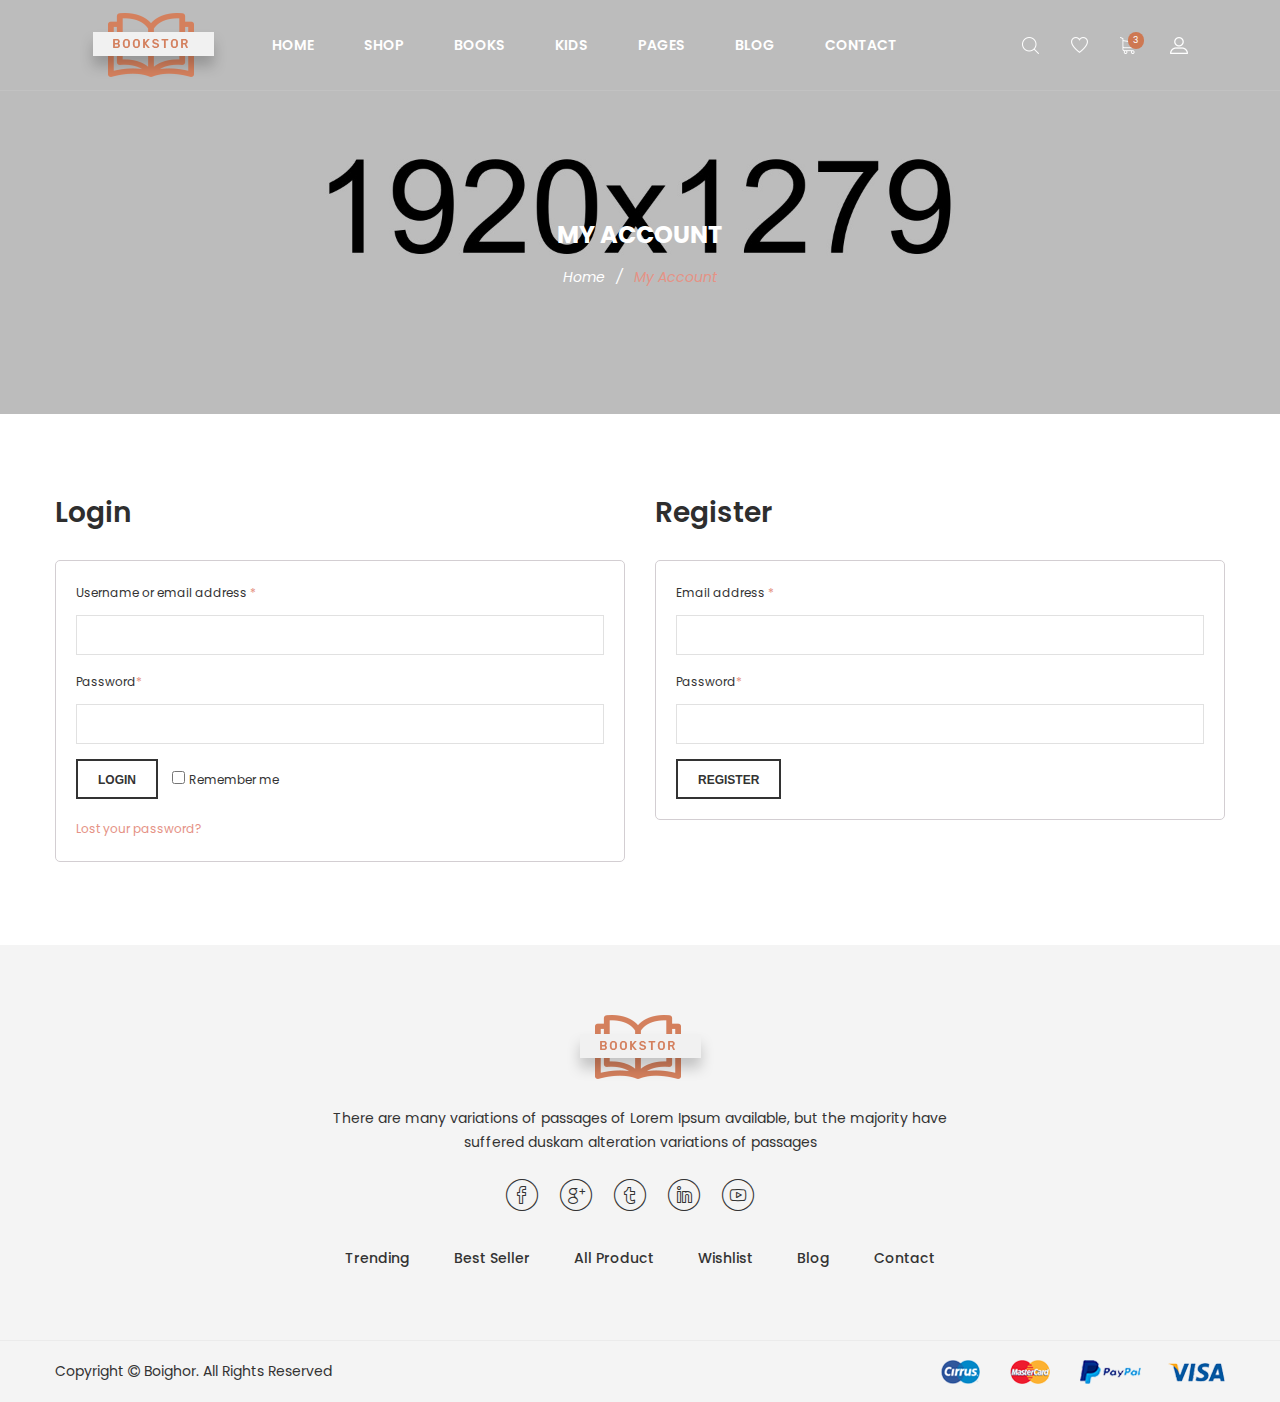
<file: boighor/my-account.html>
﻿<!doctype html>
<html class="no-js" lang="zxx">
<head>
	<meta charset="utf-8">
	<meta http-equiv="x-ua-compatible" content="ie=edge">
	<title>My Account | Bookshop Responsive Bootstrap4 Template - SHARED ON THEMELOCK.COM</title>
	<meta name="description" content="">
	<meta name="viewport" content="width=device-width, initial-scale=1">

	<!-- Favicons -->
	<link rel="shortcut icon" href="images/favicon.ico">
	<link rel="apple-touch-icon" href="images/icon.png">

	<!-- Google font (font-family: 'Roboto', sans-serif; Poppins ; Satisfy) -->
	<link href="https://fonts.googleapis.com/css?family=Lato:300,300i,400,400i,700,700i,900" rel="stylesheet">
	<link href="https://fonts.googleapis.com/css?family=Poppins:300,300i,400,400i,500,600,600i,700,700i,800" rel="stylesheet">
	<link href="https://fonts.googleapis.com/css?family=Satisfy" rel="stylesheet">

	<!-- Stylesheets -->
	<link rel="stylesheet" href="css/bootstrap.min.css">
	<link rel="stylesheet" href="css/plugins.css">
	<link rel="stylesheet" href="style.css">

	<!-- Cusom css -->
   <link rel="stylesheet" href="css/custom.css">

	<!-- Modernizer js -->
	<script src="js/vendor/modernizr-3.5.0.min.js"></script>
</head>
<body>
	<!--[if lte IE 9]>
		<p class="browserupgrade">You are using an <strong>outdated</strong> browser. Please <a href="https://browsehappy.com/">upgrade your browser</a> to improve your experience and security.</p>
	<![endif]-->

	<!-- Main wrapper -->
	<div class="wrapper" id="wrapper">
		<!-- Header -->
		<header id="wn__header" class="oth-page header__area header__absolute sticky__header">
			<div class="container-fluid">
				<div class="row">
					<div class="col-md-4 col-sm-4 col-7 col-lg-2">
						<div class="logo">
							<a href="index.html">
								<img src="images/logo/logo.png" alt="logo images">
							</a>
						</div>
					</div>
					<div class="col-lg-8 d-none d-lg-block">
						<nav class="mainmenu__nav">
							<ul class="meninmenu d-flex justify-content-start">
								<li class="drop with--one--item"><a href="index.html">Home</a>
									<div class="megamenu dropdown">
										<ul class="item item01">
											<li><a href="index.html">Home Style Default</a></li>
											<li><a href="index-2.html">Home Style Two</a></li>
											<li><a href="inde-box.html">Home Box Style</a></li>
										</ul>
									</div>
								</li>
								<li class="drop"><a href="#">Shop</a>
									<div class="megamenu mega03">
										<ul class="item item03">
											<li class="title">Shop Layout</li>
											<li><a href="shop-grid.html">Shop Grid</a></li>
											<li><a href="shop-list.html">Shop List</a></li>
											<li><a href="shop-left-sidebar.html">Shop Left Sidebar</a></li>
											<li><a href="shop-right-sidebar.html">Shop Right Sidebar</a></li>
											<li><a href="shop-no-sidebar.html">Shop No sidebar</a></li>
											<li><a href="single-product.html">Single Product</a></li>
										</ul>
										<ul class="item item03">
											<li class="title">Shop Page</li>
											<li><a href="my-account.html">My Account</a></li>
											<li><a href="cart.html">Cart Page</a></li>
											<li><a href="checkout.html">Checkout Page</a></li>
											<li><a href="wishlist.html">Wishlist Page</a></li>
											<li><a href="error404.html">404 Page</a></li>
											<li><a href="faq.html">Faq Page</a></li>
										</ul>
										<ul class="item item03">
											<li class="title">Bargain Books</li>
											<li><a href="shop-grid.html">Bargain Bestsellers</a></li>
											<li><a href="shop-grid.html">Activity Kits</a></li>
											<li><a href="shop-grid.html">B&N Classics</a></li>
											<li><a href="shop-grid.html">Books Under $5</a></li>
											<li><a href="shop-grid.html">Bargain Books</a></li>
										</ul>
									</div>
								</li>
								<li class="drop"><a href="shop-grid.html">Books</a>
									<div class="megamenu mega03">
										<ul class="item item03">
											<li class="title">Categories</li>
											<li><a href="shop-grid.html">Biography </a></li>
											<li><a href="shop-grid.html">Business </a></li>
											<li><a href="shop-grid.html">Cookbooks </a></li>
											<li><a href="shop-grid.html">Health & Fitness </a></li>
											<li><a href="shop-grid.html">History </a></li>
										</ul>
										<ul class="item item03">
											<li class="title">Favourite</li>
											<li><a href="shop-grid.html">Mystery</a></li>
											<li><a href="shop-grid.html">Religion & Inspiration</a></li>
											<li><a href="shop-grid.html">Romance</a></li>
											<li><a href="shop-grid.html">Fiction/Fantasy</a></li>
											<li><a href="shop-grid.html">Sleeveless</a></li>
										</ul>
										<ul class="item item03">
											<li class="title">Collections</li>
											<li><a href="shop-grid.html">Science </a></li>
											<li><a href="shop-grid.html">Fiction/Fantasy</a></li>
											<li><a href="shop-grid.html">Self-Improvemen</a></li>
											<li><a href="shop-grid.html">Home & Garden</a></li>
											<li><a href="shop-grid.html">Humor Books</a></li>
										</ul>
									</div>
								</li>
								<li class="drop"><a href="shop-grid.html">Kids</a>
									<div class="megamenu mega02">
										<ul class="item item02">
											<li class="title">Top Collections</li>
											<li><a href="shop-grid.html">American Girl</a></li>
											<li><a href="shop-grid.html">Diary Wimpy Kid</a></li>
											<li><a href="shop-grid.html">Finding Dory</a></li>
											<li><a href="shop-grid.html">Harry Potter</a></li>
											<li><a href="shop-grid.html">Land of Stories</a></li>
										</ul>
										<ul class="item item02">
											<li class="title">More For Kids</li>
											<li><a href="shop-grid.html">B&N Educators</a></li>
											<li><a href="shop-grid.html">B&N Kids' Club</a></li>
											<li><a href="shop-grid.html">Kids' Music</a></li>
											<li><a href="shop-grid.html">Toys & Games</a></li>
											<li><a href="shop-grid.html">hoodies</a></li>
										</ul>
									</div>
								</li>
								<li class="drop"><a href="#">Pages</a>
									<div class="megamenu dropdown">
										<ul class="item item01">
											<li><a href="about.html">About Page</a></li>
											<li class="label2"><a href="portfolio.html">Portfolio</a>
												<ul>
													<li><a href="portfolio.html">Portfolio</a></li>
													<li><a href="portfolio-three-column.html">Portfolio 3 Column</a></li>
													<li><a href="portfolio-details.html">Portfolio Details</a></li>
												</ul>
											</li>
											<li><a href="my-account.html">My Account</a></li>
											<li><a href="cart.html">Cart Page</a></li>
											<li><a href="checkout.html">Checkout Page</a></li>
											<li><a href="wishlist.html">Wishlist Page</a></li>
											<li><a href="error404.html">404 Page</a></li>
											<li><a href="faq.html">Faq Page</a></li>
											<li><a href="team.html">Team Page</a></li>
										</ul>
									</div>
								</li>
								<li class="drop"><a href="blog.html">Blog</a>
									<div class="megamenu dropdown">
										<ul class="item item01">
											<li><a href="blog.html">Blog Page</a></li>
											<li><a href="blog-left-sidebar.html">Blog Left Sidebar</a></li>
											<li><a href="blog-no-sidebar.html">Blog No Sidebar</a></li>
											<li><a href="blog-details.html">Blog Details</a></li>
										</ul>
									</div>
								</li>
								<li><a href="contact.html">Contact</a></li>
							</ul>
						</nav>
					</div>
					<div class="col-md-8 col-sm-8 col-5 col-lg-2">
						<ul class="header__sidebar__right d-flex justify-content-end align-items-center">
							<li class="shop_search"><a class="search__active" href="#"></a></li>
							<li class="wishlist"><a href="#"></a></li>
							<li class="shopcart"><a class="cartbox_active" href="#"><span class="product_qun">3</span></a>
								<!-- Start Shopping Cart -->
								<div class="block-minicart minicart__active">
									<div class="minicart-content-wrapper">
										<div class="micart__close">
											<span>close</span>
										</div>
										<div class="items-total d-flex justify-content-between">
											<span>3 items</span>
											<span>Cart Subtotal</span>
										</div>
										<div class="total_amount text-right">
											<span>$66.00</span>
										</div>
										<div class="mini_action checkout">
											<a class="checkout__btn" href="cart.html">Go to Checkout</a>
										</div>
										<div class="single__items">
											<div class="miniproduct">
												<div class="item01 d-flex">
													<div class="thumb">
														<a href="product-details.html"><img src="images/product/sm-img/1.jpg" alt="product images"></a>
													</div>
													<div class="content">
														<h6><a href="product-details.html">Voyage Yoga Bag</a></h6>
														<span class="prize">$30.00</span>
														<div class="product_prize d-flex justify-content-between">
															<span class="qun">Qty: 01</span>
															<ul class="d-flex justify-content-end">
																<li><a href="#"><i class="zmdi zmdi-settings"></i></a></li>
																<li><a href="#"><i class="zmdi zmdi-delete"></i></a></li>
															</ul>
														</div>
													</div>
												</div>
												<div class="item01 d-flex mt--20">
													<div class="thumb">
														<a href="product-details.html"><img src="images/product/sm-img/3.jpg" alt="product images"></a>
													</div>
													<div class="content">
														<h6><a href="product-details.html">Impulse Duffle</a></h6>
														<span class="prize">$40.00</span>
														<div class="product_prize d-flex justify-content-between">
															<span class="qun">Qty: 03</span>
															<ul class="d-flex justify-content-end">
																<li><a href="#"><i class="zmdi zmdi-settings"></i></a></li>
																<li><a href="#"><i class="zmdi zmdi-delete"></i></a></li>
															</ul>
														</div>
													</div>
												</div>
												<div class="item01 d-flex mt--20">
													<div class="thumb">
														<a href="product-details.html"><img src="images/product/sm-img/2.jpg" alt="product images"></a>
													</div>
													<div class="content">
														<h6><a href="product-details.html">Compete Track Tote</a></h6>
														<span class="prize">$40.00</span>
														<div class="product_prize d-flex justify-content-between">
															<span class="qun">Qty: 03</span>
															<ul class="d-flex justify-content-end">
																<li><a href="#"><i class="zmdi zmdi-settings"></i></a></li>
																<li><a href="#"><i class="zmdi zmdi-delete"></i></a></li>
															</ul>
														</div>
													</div>
												</div>
											</div>
										</div>
										<div class="mini_action cart">
											<a class="cart__btn" href="cart.html">View and edit cart</a>
										</div>
									</div>
								</div>
								<!-- End Shopping Cart -->
							</li>
							<li class="setting__bar__icon"><a class="setting__active" href="#"></a>
								<div class="searchbar__content setting__block">
									<div class="content-inner">
										<div class="switcher-currency">
											<strong class="label switcher-label">
												<span>Currency</span>
											</strong>
											<div class="switcher-options">
												<div class="switcher-currency-trigger">
													<span class="currency-trigger">USD - US Dollar</span>
													<ul class="switcher-dropdown">
														<li>GBP - British Pound Sterling</li>
														<li>EUR - Euro</li>
													</ul>
												</div>
											</div>
										</div>
										<div class="switcher-currency">
											<strong class="label switcher-label">
												<span>Language</span>
											</strong>
											<div class="switcher-options">
												<div class="switcher-currency-trigger">
													<span class="currency-trigger">English01</span>
													<ul class="switcher-dropdown">
														<li>English02</li>
														<li>English03</li>
														<li>English04</li>
														<li>English05</li>
													</ul>
												</div>
											</div>
										</div>
										<div class="switcher-currency">
											<strong class="label switcher-label">
												<span>Select Store</span>
											</strong>
											<div class="switcher-options">
												<div class="switcher-currency-trigger">
													<span class="currency-trigger">Fashion Store</span>
													<ul class="switcher-dropdown">
														<li>Furniture</li>
														<li>Shoes</li>
														<li>Speaker Store</li>
														<li>Furniture</li>
													</ul>
												</div>
											</div>
										</div>
										<div class="switcher-currency">
											<strong class="label switcher-label">
												<span>My Account</span>
											</strong>
											<div class="switcher-options">
												<div class="switcher-currency-trigger">
													<div class="setting__menu">
														<span><a href="#">Compare Product</a></span>
														<span><a href="#">My Account</a></span>
														<span><a href="#">My Wishlist</a></span>
														<span><a href="#">Sign In</a></span>
														<span><a href="#">Create An Account</a></span>
													</div>
												</div>
											</div>
										</div>
									</div>
								</div>
							</li>
						</ul>
					</div>
				</div>
				<!-- Start Mobile Menu -->
				<div class="row d-none">
					<div class="col-lg-12 d-none">
						<nav class="mobilemenu__nav">
							<ul class="meninmenu">
								<li><a href="index.html">Home</a>
									<ul>
										<li><a href="index.html">Home Style Default</a></li>
										<li><a href="index-2.html">Home Style Two</a></li>
										<li><a href="index-box.html">Home Box Style</a></li>
									</ul>
								</li>
								<li><a href="#">Pages</a>
									<ul>
										<li><a href="about.html">About Page</a></li>
										<li><a href="portfolio.html">Portfolio</a>
											<ul>
												<li><a href="portfolio.html">Portfolio</a></li>
												<li><a href="portfolio-three-column.html">Portfolio 3 Column</a></li>
												<li><a href="portfolio-details.html">Portfolio Details</a></li>
											</ul>
										</li>
										<li><a href="my-account.html">My Account</a></li>
										<li><a href="cart.html">Cart Page</a></li>
										<li><a href="checkout.html">Checkout Page</a></li>
										<li><a href="wishlist.html">Wishlist Page</a></li>
										<li><a href="error404.html">404 Page</a></li>
										<li><a href="faq.html">Faq Page</a></li>
										<li><a href="team.html">Team Page</a></li>
									</ul>
								</li>
								<li><a href="shop-grid.html">Shop</a>
									<ul>
										<li><a href="shop-grid.html">Shop Grid</a></li>
										<li><a href="shop-list.html">Shop List</a></li>
										<li><a href="shop-left-sidebar.html">Shop Left Sidebar</a></li>
										<li><a href="shop-right-sidebar.html">Shop Right Sidebar</a></li>
										<li><a href="shop-no-sidebar.html">Shop No sidebar</a></li>
										<li><a href="single-product.html">Single Product</a></li>
									</ul>
								</li>
								<li><a href="blog.html">Blog</a>
									<ul>
										<li><a href="blog.html">Blog Page</a></li>
										<li><a href="blog-left-sidebar.html">Blog Left Sidebar</a></li>
										<li><a href="blog-no-sidebar.html">Blog No Sidebar</a></li>
										<li><a href="blog-details.html">Blog Details</a></li>
									</ul>
								</li>
								<li><a href="contact.html">Contact</a></li>
							</ul>
						</nav>
					</div>
				</div>
				<!-- End Mobile Menu -->
	            <div class="mobile-menu d-block d-lg-none">
	            </div>
	            <!-- Mobile Menu -->	
			</div>		
		</header>
		<!-- //Header -->
		<!-- Start Search Popup -->
		<div class="box-search-content search_active block-bg close__top">
			<form id="search_mini_form" class="minisearch" action="#">
				<div class="field__search">
					<input type="text" placeholder="Search entire store here...">
					<div class="action">
						<a href="#"><i class="zmdi zmdi-search"></i></a>
					</div>
				</div>
			</form>
			<div class="close__wrap">
				<span>close</span>
			</div>
		</div>
		<!-- End Search Popup -->
        <!-- Start Bradcaump area -->
        <div class="ht__bradcaump__area bg-image--6">
            <div class="container">
                <div class="row">
                    <div class="col-lg-12">
                        <div class="bradcaump__inner text-center">
                        	<h2 class="bradcaump-title">My Account</h2>
                            <nav class="bradcaump-content">
                              <a class="breadcrumb_item" href="index.html">Home</a>
                              <span class="brd-separetor">/</span>
                              <span class="breadcrumb_item active">My Account</span>
                            </nav>
                        </div>
                    </div>
                </div>
            </div>
        </div>
        <!-- End Bradcaump area -->
		<!-- Start My Account Area -->
		<section class="my_account_area pt--80 pb--55 bg--white">
			<div class="container">
				<div class="row">
					<div class="col-lg-6 col-12">
						<div class="my__account__wrapper">
							<h3 class="account__title">Login</h3>
							<form action="#">
								<div class="account__form">
									<div class="input__box">
										<label>Username or email address <span>*</span></label>
										<input type="text">
									</div>
									<div class="input__box">
										<label>Password<span>*</span></label>
										<input type="text">
									</div>
									<div class="form__btn">
										<button>Login</button>
										<label class="label-for-checkbox">
											<input id="rememberme" class="input-checkbox" name="rememberme" value="forever" type="checkbox">
											<span>Remember me</span>
										</label>
									</div>
									<a class="forget_pass" href="#">Lost your password?</a>
								</div>
							</form>
						</div>
					</div>
					<div class="col-lg-6 col-12">
						<div class="my__account__wrapper">
							<h3 class="account__title">Register</h3>
							<form action="#">
								<div class="account__form">
									<div class="input__box">
										<label>Email address <span>*</span></label>
										<input type="email">
									</div>
									<div class="input__box">
										<label>Password<span>*</span></label>
										<input type="password">
									</div>
									<div class="form__btn">
										<button>Register</button>
									</div>
								</div>
							</form>
						</div>
					</div>
				</div>
			</div>
		</section>
		<!-- End My Account Area -->
		<!-- Footer Area -->
		<footer id="wn__footer" class="footer__area bg__cat--8 brown--color">
			<div class="footer-static-top">
				<div class="container">
					<div class="row">
						<div class="col-lg-12">
							<div class="footer__widget footer__menu">
								<div class="ft__logo">
									<a href="index.html">
										<img src="images/logo/3.png" alt="logo">
									</a>
									<p>There are many variations of passages of Lorem Ipsum available, but the majority have suffered duskam alteration variations of passages</p>
								</div>
								<div class="footer__content">
									<ul class="social__net social__net--2 d-flex justify-content-center">
										<li><a href="#"><i class="bi bi-facebook"></i></a></li>
										<li><a href="#"><i class="bi bi-google"></i></a></li>
										<li><a href="#"><i class="bi bi-twitter"></i></a></li>
										<li><a href="#"><i class="bi bi-linkedin"></i></a></li>
										<li><a href="#"><i class="bi bi-youtube"></i></a></li>
									</ul>
									<ul class="mainmenu d-flex justify-content-center">
										<li><a href="index.html">Trending</a></li>
										<li><a href="index.html">Best Seller</a></li>
										<li><a href="index.html">All Product</a></li>
										<li><a href="index.html">Wishlist</a></li>
										<li><a href="index.html">Blog</a></li>
										<li><a href="index.html">Contact</a></li>
									</ul>
								</div>
							</div>
						</div>
					</div>
				</div>
			</div>
			<div class="copyright__wrapper">
				<div class="container">
					<div class="row">
						<div class="col-lg-6 col-md-6 col-sm-12">
							<div class="copyright">
								<div class="copy__right__inner text-left">
									<p>Copyright <i class="fa fa-copyright"></i> <a href="#">Boighor.</a> All Rights Reserved</p>
								</div>
							</div>
						</div>
						<div class="col-lg-6 col-md-6 col-sm-12">
							<div class="payment text-right">
								<img src="images/icons/payment.png" alt="" />
							</div>
						</div>
					</div>
				</div>
			</div>
		</footer>
		<!-- //Footer Area -->
		
	</div>
	<!-- //Main wrapper -->

	<!-- JS Files -->
	<script src="js/vendor/jquery-3.2.1.min.js"></script>
	<script src="js/popper.min.js"></script>
	<script src="js/bootstrap.min.js"></script>
	<script src="js/plugins.js"></script>
	<script src="js/active.js"></script>
	
</body>
</html>
</file>
<file: boighor/style.css>
﻿/*********************************************************************************

    Template Name: Boighor Responsive Bootstrap4 Template  
    Version: 1.0
    Note: This is style css.

**********************************************************************************/
/*===============================================================================
      [ CSS INDEX ]
=================================================================================

    reset
    typography
    helper class
    button
    section-title
    slide-activation
    social-icon
    popup
    cartbox
    setting-box
    header
    navigation
    banner
    welcome-area
    testimonial
    product
    shop-colection
    newsletter
    slider
    look-book
    brand
    blog
    add-banner
    hot-banner
    recent-post
    instagram
    video-area
    info
    module-product
    bradcaump
    single-product
    sidebar
    blog-details
    portfolio
    about
    team
    error
    contact
    faq
    myaccount
    cart
    wishlist
    checkout
    shop-single
    footer



s
// Needed Files
@import 'variables';
@import 'mixins';



/*******************
Basic Styles
********************/
/**
Reset Styles
*/
* {
  box-sizing: border-box; }

article,
aside,
details,
figcaption,
figure,
footer,
header,
nav,
section,
summary {
  display: block; }

audio,
canvas,
video {
  display: inline-block; }

audio:not([controls]) {
  display: none;
  height: 0; }

[hidden] {
  display: none; }

html {
  font-size: 100%;
  overflow-y: scroll;
  -webkit-text-size-adjust: 100%;
  -ms-text-size-adjust: 100%; }

html,
button,
input,
select,
textarea {
  font-family: "Source Sans Pro", Helvetica, sans-serif; }

body {
  color: #141412;
  line-height: 1.5;
  margin: 0; }

a {
  color: #333;
  text-decoration: none; }

a:visited {
  color: #333; }

a:focus {
  outline: thin dotted; }

a:active,
a:hover {
  color: #e59285;
  outline: 0; }

a:hover {
  text-decoration: underline; }

h1,
h2,
h3,
h4,
h5,
h6 {
  clear: both;
  font-family: Bitter, Georgia, serif;
  line-height: 1.3; }

h1 {
  font-size: 48px;
  margin: 33px 0; }

h2 {
  font-size: 30px;
  margin: 25px 0; }

h3 {
  font-size: 22px;
  margin: 22px 0; }

h4 {
  font-size: 20px;
  margin: 25px 0; }

h5 {
  font-size: 18px;
  margin: 30px 0; }

h6 {
  font-size: 16px;
  margin: 36px 0; }

address {
  font-style: italic;
  margin: 0 0 24px; }

abbr[title] {
  border-bottom: 1px dotted; }

b,
strong {
  font-weight: bold; }

dfn {
  font-style: italic; }

mark {
  background: #e59285;
  color: #000; }

p {
  margin: 0 0 24px; }

code,
kbd,
pre,
samp {
  font-family: monospace, serif;
  font-size: 14px;
  -webkit-hyphens: none;
  -ms-hyphens: none;
  hyphens: none; }

pre {
  background: #f5f5f5;
  color: #666;
  font-family: monospace;
  font-size: 14px;
  margin: 20px 0;
  overflow: auto;
  padding: 20px;
  white-space: pre;
  white-space: pre-wrap;
  word-wrap: break-word; }

blockquote,
q {
  -webkit-hyphens: none;
  -ms-hyphens: none;
  hyphens: none;
  quotes: none; }

blockquote:before,
blockquote:after,
q:before,
q:after {
  content: "";
  content: none; }

blockquote {
  font-size: 18px;
  font-style: italic;
  font-weight: 300;
  margin: 24px 40px; }

blockquote blockquote {
  margin-right: 0; }

blockquote cite,
blockquote small {
  font-size: 14px;
  font-weight: normal;
  text-transform: uppercase; }

blockquote em,
blockquote i {
  font-style: normal;
  font-weight: 300; }

blockquote strong,
blockquote b {
  font-weight: 400; }

small {
  font-size: smaller; }

sub,
sup {
  font-size: 75%;
  line-height: 0;
  position: relative;
  vertical-align: baseline; }

sup {
  top: -0.5em; }

sub {
  bottom: -0.25em; }

dl {
  margin: 0 20px; }

dt {
  font-weight: bold; }

dd {
  margin: 0 0 20px; }

menu,
ol,
ul {
  margin: 0;
  padding: 0; }

ul {
  list-style-type: square; }

nav ul,
nav ol {
  list-style: none;
  list-style-image: none; }

li > ul,
li > ol {
  margin: 0; }

img {
  -ms-interpolation-mode: bicubic;
  border: 0;
  vertical-align: middle; }

svg:not(:root) {
  overflow: hidden; }

figure {
  margin: 0; }

form {
  margin: 0; }

fieldset {
  border: 1px solid #c0c0c0;
  margin: 0 2px;
  min-width: inherit;
  padding: 0.35em 0.625em 0.75em; }

legend {
  border: 0;
  padding: 0;
  white-space: normal; }

button,
input,
select,
textarea {
  font-size: 100%;
  margin: 0;
  max-width: 100%;
  vertical-align: baseline; }

button,
input {
  line-height: normal; }

button,
html input[type="button"],
input[type="reset"],
input[type="submit"] {
  -webkit-appearance: button;
  cursor: pointer; }

button[disabled],
input[disabled] {
  cursor: default; }

input[type="checkbox"],
input[type="radio"] {
  padding: 0; }

input[type="search"] {
  -webkit-appearance: textfield;
  padding-right: 2px;
  /* Don't cut off the webkit search cancel button */
  width: 270px; }

input[type="search"]::-webkit-search-decoration {
  -webkit-appearance: none; }

button::-moz-focus-inner,
input::-moz-focus-inner {
  border: 0;
  padding: 0; }

textarea {
  overflow: auto;
  vertical-align: top; }

table {
  border-bottom: 1px solid #ededed;
  border-collapse: collapse;
  border-spacing: 0;
  font-size: 14px;
  line-height: 2;
  margin: 0 0 20px;
  width: 100%; }

caption,
th,
td {
  font-weight: normal;
  text-align: left; }

caption {
  font-size: 16px;
  margin: 20px 0; }

th {
  font-weight: bold;
  text-transform: uppercase; }

td {
  border-top: 1px solid #ededed;
  padding: 6px 10px 6px 0; }

del {
  color: #333; }

ins {
  background: #fff9c0; }

/* Placeholder text color -- selectors need to be separate to work. */
::-webkit-input-placeholder {
  color: #7d7b6d; }

:-moz-placeholder {
  color: #7d7b6d; }

:-ms-input-placeholder {
  color: #7d7b6d; }

/**
Typography
*/
html {
  overflow-x: hidden; }

body {
  overflow-x: hidden;
  font-size: 14px;
  line-height: 24px;
  -webkit-font-smoothing: antialiased;
  -moz-osx-font-smoothing: grayscale;
  font-family: "Poppins", sans-serif;
  color: #333;
  font-weight: 400; }

::-webkit-input-placeholder {
  color: #333; }

:-moz-placeholder {
  color: #333; }

.minisearch ::-moz-placeholder {
  color: #fff; }
.minisearch ::-webkit-input-placeholder {
  color: #fff; }

:-ms-input-placeholder {
  color: #333; }

h1, h2, h3, h4, h5, h6, .h1, .h2, .h3, .h4, .h5, .h6, address, p, pre, blockquote, dl, dd, menu, ol, ul, table, caption, hr {
  margin: 0; }

h1, h2, h3, h4, h5, h6, .h1, .h2, .h3, .h4, .h5, .h6 {
  font-family: "Poppins", sans-serif;
  line-height: 1.35; }

h1,
.h1 {
  font-size: 48px; }

h2,
.h2 {
  font-size: 30px; }

h3,
.h3 {
  font-size: 22px; }

h4,
.h4 {
  font-size: 20px; }

h5,
.h5 {
  font-size: 18px; }

h6,
.h6 {
  font-size: 16px; }

@media only screen and (min-width: 768px) and (max-width: 991px) {
  h1,
  .h1 {
    font-size: 36px; }

  h2,
  .h2 {
    font-size: 26px; }

  h3,
  .h3 {
    font-size: 20px; } }
@media only screen and (max-width: 767px) {
  h1,
  .h1 {
    font-size: 32px; }

  h2,
  .h2 {
    font-size: 24px; }

  h3,
  .h3 {
    font-size: 18px; } }
h1, .h1, h2, .h2 {
  font-weight: 700; }

h3, .h3, h4, .h4 {
  font-weight: 700; }

h5, .h5, h6, .h6 {
  font-weight: 700; }

a:hover,
a:focus,
a:active {
  text-decoration: none;
  outline: none; }

/**
Helper Class
*/
.hidden {
  display: none; }

.poss--relative {
  position: relative; }

.visuallyhidden {
  border: 0;
  clip: rect(0 0 0 0);
  height: 1px;
  margin: -1px;
  overflow: hidden;
  padding: 0;
  position: absolute;
  width: 1px; }

.animation1 {
  transition-duration: 400ms; }

.theme-color {
  color: #e59285; }

ul {
  list-style: none; }

a#scrollUp {
  background: #e59285;
  color: #fff;
  bottom: 40px;
  right: 40px;
  border-radius: 100px;
  height: 45px;
  width: 45px;
  font-size: 25px;
  text-align: center;
  padding: 9px 0;
  box-shadow: 0 0 15px 0px rgba(50, 50, 50, 0.2);
  transition: 0.3s; }
  a#scrollUp:hover {
    background: #fff;
    color: #e59285; }

img {
  max-width: 100%; }

a:hover {
  color: #e59285; }

a {
  transition: 0.3s; }

.visuallyhidden.focusable:active,
.visuallyhidden.focusable:focus {
  clip: auto;
  height: auto;
  margin: 0;
  overflow: visible;
  position: static;
  width: auto; }

.invisible {
  visibility: hidden; }

.clearfix:before,
.clearfix:after {
  content: " ";
  /* 1 */
  display: table;
  /* 2 */ }

.clearfix:after {
  clear: both; }

/* Define Colors */
.color--theme {
  color: #e59285; }
.color--light {
  color: #999999; }
.color--dark {
  color: #333444; }
.color--black {
  color: #000000; }
.color--white {
  color: #ffffff; }

/* Background Color */
.bg--theme {
  background: #e59285; }
.bg--gray {
  background: #f6f6f6; }
.bg--light {
  background: #999999; }
.bg--dark {
  background: #333444; }
.bg--black {
  background: #000000; }
.bg--white {
  background: #ffffff; }
.bg__cat--1 {
  background: #f9f9f9; }
.bg__cat--2 {
  background: #201f29; }
.bg__cat--3 {
  background: #f7f7f7; }
.bg__cat--4 {
  background: #f7f7f7; }
.bg__cat--5 {
  background: #1a1a1a; }
.bg__cat--6 {
  background: #f2f2f2; }
.bg__cat--7 {
  background: #191919; }
.bg__cat--8 {
  background: #f4f4f4; }
.bg__cat--9 {
  background: #f7f7f7; }
.md__dec--30 {
  margin-bottom: -30px; }

/* Background Image */
.bg-image--1 {
  background-image: url(images/bg/1.jpg);
  background-repeat: no-repeat;
  background-size: cover;
  background-position: center center; }
.bg-image--2 {
  background-image: url(images/bg/2.jpg);
  background-repeat: no-repeat;
  background-size: cover;
  background-position: center center; }
.bg-image--3 {
  background-image: url(images/bg/3.jpg);
  background-repeat: no-repeat;
  background-size: cover;
  background-position: center center; }
.bg-image--4 {
  background-image: url(images/bg/4.jpg);
  background-repeat: no-repeat;
  background-size: cover;
  background-position: center center; }
.bg-image--5 {
  background-image: url(images/bg/5.jpg);
  background-repeat: no-repeat;
  background-size: cover;
  background-position: center center; }
.bg-image--6 {
  background-image: url(images/bg/6.jpg);
  background-repeat: no-repeat;
  background-size: cover;
  background-position: center center; }
.bg-image--7 {
  background-image: url(images/bg/7.jpg);
  background-repeat: no-repeat;
  background-size: cover;
  background-position: center center; }
.bg-image--8 {
  background-image: url(images/bg/8.jpg);
  background-repeat: no-repeat;
  background-size: cover;
  background-position: center center; }
.bg-image--9 {
  background-image: url(images/bg/9.jpg);
  background-repeat: no-repeat;
  background-size: cover;
  background-position: center center; }

/* spacing */
.mt--20 {
  margin-top: 20px; }
.mt--30 {
  margin-top: 30px; }
.mt--40 {
  margin-top: 40px; }
.mt--50 {
  margin-top: 50px; }
.mt--60 {
  margin-top: 60px; }
.mt--70 {
  margin-top: 70px; }
.mt--80 {
  margin-top: 80px; }
.mt--90 {
  margin-top: 90px; }
.mt--100 {
  margin-top: 100px; }
.mt--110 {
  margin-top: 110px; }
.mt--120 {
  margin-top: 120px; }
.mt--130 {
  margin-top: 130px; }
.mt--140 {
  margin-top: 140px; }
.mt--150 {
  margin-top: 150px; }
 
/* spacing */
.pt--30 {
  padding-top: 30px; }
.pt--40 {
  padding-top: 40px; }
.pt--50 {
  padding-top: 50px; }
.pt--60 {
  padding-top: 60px; }
.pt--70 {
  padding-top: 70px; }
.pt--80 {
  padding-top: 80px; }
.pt--90 {
  padding-top: 90px; }
.pt--100 {
  padding-top: 100px; }
.pt--110 {
  padding-top: 110px; }
.pt--120 {
  padding-top: 120px; }
.pt--130 {
  padding-top: 130px; }
.pt--140 {
  padding-top: 140px; }
.pt--150 {
  padding-top: 150px; }

/* spacing */
.pb--30 {
  padding-bottom: 30px; }
.pb--40 {
  padding-bottom: 40px; }
.pb--45 {
  padding-bottom: 45px; }
.pb--50 {
  padding-bottom: 50px; }
.pb--55 {
  padding-bottom: 55px; }
.pb--60 {
  padding-bottom: 60px; }
.pb--70 {
  padding-bottom: 70px; }
.pb--75 {
  padding-bottom: 75px; }
.pb--80 {
  padding-bottom: 80px; }
.pb--90 {
  padding-bottom: 90px; }
.pb--100 {
  padding-bottom: 100px; }
.pb--110 {
  padding-bottom: 110px; }
.pb--120 {
  padding-bottom: 120px; }
.pb--130 {
  padding-bottom: 130px; }
.pb--140 {
  padding-bottom: 140px; }
.pb--150 {
  padding-bottom: 150px; }

/* spacing */
.ptb--30 {
  padding: 30px 0; }
.ptb--40 {
  padding: 40px 0; }
.ptb--50 {
  padding: 50px 0; }
.ptb--60 {
  padding: 60px 0; }
.ptb--70 {
  padding: 70px 0; }
.ptb--80 {
  padding: 80px 0; }
.ptb--90 {
  padding: 90px 0; }
.ptb--100 {
  padding: 100px 0; }
.ptb--110 {
  padding: 110px 0; }
.ptb--120 {
  padding: 120px 0; }
.ptb--130 {
  padding: 130px 0; }
.ptb--140 {
  padding: 140px 0; }
.ptb--150 {
  padding: 150px 0; }
.ptb--200 {
  padding: 200px 0; } 
.ptb--220 {
  padding: 220px 0; }
.padding--lr--30px {
  padding: 0 30px; }
.margin--lr--60 {
  margin: 0 60px; }

/* Text specialized */
.text--italic {
  font-style: italic; }
.text--normal {
  font-style: normal; }
.text--underline {
  font-style: underline; }

/* Font specialized */
.body--font {
  font-family: "Poppins", sans-serif; }
.heading--font {
  font-family: "Poppins", sans-serif; }

/* Height and width */
.fullscreen {
  min-height: 85vh;
  width: 100%; }
.w--100 {
  width: 100%; }
.w--75 {
  width: 75%; }
.w--50 {
  width: 50%; }
.w--33 {
  width: 33.33%; }
.w--25 {
  width: 25%; }
.w--10 {
  width: 10%; }
.h--100 {
  height: 100%; }
.h--75 {
  height: 75%; }
.h--50 {
  height: 50%; }
.h--25 {
  height: 25%; }
.h--33 {
  height: 33.33%; }
.h--10 {
  height: 10%; }

/* Section padding */
.section-padding--xlg {
  padding: 80px 0; }
.section-padding--lg {
  padding: 80px 0; }
.section-padding--md {
  padding: 120px 0; }
.section-padding--sm {
  padding: 100px 0; }
.section-padding--xs {
  padding: 80px 0; }

@media only screen and (min-width: 768px) and (max-width: 991px) {
  .section-padding--xlg {
    padding: 80px 0; }
  .section-padding--lg {
    padding: 80px 0; }
	.page-blog-details.section-padding--lg.bg--white {
  padding-bottom: 60px;
}
	.page-blog.bg--white.section-padding--lg.blog-sidebar.right-sidebar {
  padding-bottom: 45px;
}
  .section-padding--md {
    padding: 85px 0; }
  .section-padding--sm {
    padding: 70px 0; }
  .section-padding--xs {
    padding: 60px 0; }
  .md-mt-30 {
    margin-top: 30px; }
  .md-mt-40 {
    margin-top: 40px; }
  .md-mb-40 {
    margin-bottom: 40px; } }
@media only screen and (max-width: 767px) {
  .section-padding--xlg {
    padding: 80px 0; }
  .section-padding--lg {
    padding: 80px 0; }
  .section-padding--md {
    padding: 60px 0; }
  .section-padding--sm {
    padding: 50px 0; }
  .section-padding--xs {
    padding: 50px 0; }
	.page-blog.bg--white.section-padding--lg.blog-sidebar.right-sidebar {
  padding-bottom: 60px;
}
.page-about.about_area.bg--white.section-padding--lg {
  padding-bottom: 55px;
}
	.page-blog-details.section-padding--lg.bg--white {
  padding-bottom: 60px;
}
  .sm-mt-30 {
    margin-top: 30px; }
  .sm-mt-40 {
    margin-top: 40px; }
  .sm-mb-40 {
    margin-bottom: 40px; } }
	
@media only screen and (max-width: 575px) {
  .xs-mt-0 {
    margin-top: 0; }
  .xs-mt-30 {
    margin-top: 30px; }
  .xs-mt-40 {
    margin-top: 40px; }
  .xs-pt-100 {
    padding-top: 100px !important; }
  .xs-mt--30 {
    margin-top: -30px !important; }
  .xs-pb-0 {
    padding-bottom: 0 !important; } }
	
/* Overlay styles */
[data-overlay], [data-black-overlay] {
  position: relative; }
[data-overlay] > div, [data-overlay] > *, [data-black-overlay] > div, [data-black-overlay] > * {
  position: relative;
  z-index: 2; }
[data-overlay]:before, [data-black-overlay]:before {
  content: "";
  position: absolute;
  left: 0;
  top: 0;
  height: 100%;
  width: 100%;
  z-index: 1; }
[data-overlay]:before {
  background-color: #e59285; }
[data-black-overlay]:before {
  background-color: #000000; }
[data-overlay="1"]:before, [data-black-overlay="1"]:before {
  opacity: 0.1; }
[data-overlay="2"]:before, [data-black-overlay="2"]:before {
  opacity: 0.2; }
[data-overlay="3"]:before, [data-black-overlay="3"]:before {
  opacity: 0.3; }
[data-overlay="4"]:before, [data-black-overlay="4"]:before {
  opacity: 0.4; }
[data-overlay="5"]:before, [data-black-overlay="5"]:before {
  opacity: 0.5; }
[data-overlay="6"]:before, [data-black-overlay="6"]:before {
  opacity: 0.6; }
[data-overlay="7"]:before, [data-black-overlay="7"]:before {
  opacity: 0.7; }
[data-overlay="8"]:before, [data-black-overlay="8"]:before {
  opacity: 0.8; }
[data-overlay="9"]:before, [data-black-overlay="9"]:before {
  opacity: 0.9; }
[data-overlay="10"]:before, [data-black-overlay="10"]:before {
  opacity: 1; }

/*******************
Elements Styles
********************/
/*------------------------------
  Button Styles 
------------------------------*/
.shopbtn {
  color: #2e2e2e;
  font-size: 12px;
  font-weight: 600;
  position: relative;
  text-transform: uppercase;
  transition: all 300ms ease-in 0s; }
  .shopbtn::after {
    background: rgba(0, 0, 0, 0) url("images/icons/links_static.png") no-repeat scroll 100% 50%;
    content: "";
    display: inline-block;
    height: 11px;
    margin: 0 10px;
    vertical-align: -2px;
    width: 44px; }
  .shopbtn:hover::after {
    background-position: 0 50%;
    transition: all 300ms ease-in 0s; }
.color__turquoise .shopbtn:hover {
  color: #3cc8df; }
.color__turquoise .shopbtn:hover::after {
  background-position: 100% 50%; }
.wnro__btn {
  position: relative;
  z-index: 9 !important; }

/*-------------------------------
  Section Title Styles
---------------------------------*/
.section__title {
  margin: 0 auto;
  max-width: 650px;
}
.section__title.title--white h2 {
  color: #fff; }
  .section__title.title--white h2.title__be--2::after {
    content: url("images/icons/icon_title3.png"); }
.section__title h2 {
  color: #333;
  display: block;
  font-size: 30px;
  font-weight: 700;
  line-height: 30px;
  margin-bottom: 20px;
  position: relative;
  text-transform: uppercase;
}
.wn__newsletter__area .section__title > h2 {
  letter-spacing: 2px;
}
.section__title--3 h2 {
  color: #2e2e2e;
  display: inline-block;
  font-size: 24px;
  font-weight: 700;
  line-height: 24px;
  text-transform: uppercase;
  vertical-align: top; }
.section__title--3 h2 {
  color: #2e2e2e;
  font-size: 26px;
  font-weight: 700;
  margin-bottom: 5px;
  text-transform: uppercase;
}
.section__title--3 p {
  color: #333;
  font-size: 12px;
  font-weight: 300;
}

@media only screen and (max-width: 420px) {
.section__title h2 {
  font-size: 26px;
}
.post__itam .content h3 {
  font-size: 18px;
  line-height: 28px;
}

 }
/*------------------------------
  Slide Activation Styles 
------------------------------*/
.arrows_style {
  position: relative; }
  .arrows_style .owl-nav div {
    left: 0;
    position: absolute;
    top: 50%;
    transition: all 300ms ease-in 0s;
    opacity: 0; }
    .arrows_style .owl-nav div i {
      position: relative; }
	  .arrows_style .owl-nav div.owl-prev {
		  left: -50px;
		}
    .wn__related__product .arrows_style .owl-nav div.owl-next {
      right: 0px; }
	.wn__related__product .arrows_style .owl-nav div.owl-prev {
		  left: 0px;
		}
    .arrows_style .owl-nav div.owl-next {
      left: auto;
      right: -50px; }
.wn__related__product .arrows_style.owl-theme .owl-nav [class*="owl-"] {
  top: 33%;
}
.arrows_style.owl-theme .owl-nav [class*="owl-"] {
  background: transparent none repeat scroll 0 0;
  border: 1px solid #999999;
  border-radius: 100%;
  color: #999999;
  cursor: pointer;
  font-size: 24px;
  height: 40px;
  line-height: 34px;
  position: absolute;
  text-align: center;
  top: 32%;
  width: 40px;
  z-index: 1;
}
.product__indicator--4.arrows_style.owl-theme .owl-nav [class*="owl-"] {
  top: 41%;
}
.owl-theme .owl-nav [class*="owl-"]:hover {
  color: #e59285;
  border-color:#e59285;
  transition: all 300ms ease-in 0s; }
.slider--12.owl-theme .owl-nav [class*="owl-"]:hover {
  color: #3cc8df; }
.slider--12.slide__arrow01.owl-theme .owl-nav [class*="owl-"]:hover {
  border: 1px solid #3cc8df;
  color: #3cc8df; }
.slider--15.slide__arrow01.owl-theme .owl-nav [class*="owl-"] {
  border: 1px solid #000;
  color: #000; }
.brown__nav.slide__arrow01.owl-theme .owl-nav [class*="owl-"]:hover {
  border: 1px solid #ce7852;
  color: #ce7852; }
.footer__turquoise .owl-theme .owl-nav [class*="owl-"]:hover {
  color: #3cc8df; }
.arrows_style:hover .owl-nav div {
  opacity: 1;
  transition: all 300ms ease-in 0s; }
.brand__activation.arrows_style.owl-theme .owl-nav [class*="owl-"] {
  margin-top: 0;
  top: 50%;
  transform: translateY(-50%);
}
.brand__activation .arrows_style.owl-theme .owl-nav [class*="owl-"] {
  top: 45%;
}
.brand__activation .arrows_style .owl-nav div.owl-prev {
  left: 0;
}
.brand__activation .arrows_style .owl-nav div.owl-prev {
  right: 0;
}
.blog__activation [class*="col-"] {
  max-width: 100%; }
.product5__activation [class*="col-"] {
  max-width: 100%; }
.productcategory__slide--2 [class*="col-"] {
  max-width: 100%; }
.productcategory__slide--6 [class*="col-"] {
  max-width: 100%; }
.product__slide--5 [class*="col-"] {
  max-width: 100%; }
.product__indicator--4 [class*="col-"] {
  max-width: 100%; }
.module__activation [class*="col-"] {
  max-width: 100%; }
.furniture--5 [class*="col-"] {
  max-width: 100%; }
.furniture--4 [class*="col-"] {
  max-width: 100%; }
.activation--2 [class*="col-"] {
  max-width: 100%; }
.blog__activation.arrows_style.owl-theme .owl-nav [class*="owl-"] {
  margin-top: -9px; }
.yellow--banner .owl__dot--cus.owl-theme .owl-dots .owl-dot.active span,
.yellow--banner .owl__dot--cus.owl-theme .owl-dots .owl-dot:hover span {
  background: #ffa800 none repeat scroll 0 0; }
.yellow--banner .owl__dot--cus.owl-theme .owl-dots .owl-dot span {
  background: #fff none repeat scroll 0 0;
  opacity: 1; }
.yellow__slider.slide__arrow01.owl-theme .owl-nav [class*="owl-"]:hover {
  border: 1px solid #ffa800;
  color: #ffa800; }
.yellow--product .owl-theme .owl-nav [class*="owl-"]:hover {
  color: #ffa800; }
.nav--yellow .owl-theme .owl-nav [class*="owl-"]:hover {
  color: #ffa800; }
.owl-theme .owl-nav {
  margin-top: 0; }
.brown--color .owl-theme .owl-nav [class*="owl-"]:hover {
  color: #ce7852; }
.color--pink .owl-theme .owl-nav [class*="owl-"]:hover {
  color: #da7187; }
.slider--11.color--pink.slide__arrow01.owl-theme .owl-nav [class*="owl-"]:hover {
  border: 1px solid #da7187;
  color: #da7187;
  transition: all 300ms ease-in 0s; }
.nav--tar .owl-theme .owl-nav [class*="owl-"]:hover {
  color: #3cc8df; }

/*------------------------------
  Social Icon Styles 
------------------------------*/
.social__net li {
  margin-right: 10px; }
.social__net li a {
  border-radius: 100%;
  color: #333;
  display: inline-block;
  font-size: 32px;
  height: 34px;
  line-height: 32px;
  margin-right: 10px;
  padding: 0;
  text-align: center;
  transition: all 300ms ease-in 0s;
  width: 34px;
}
    .social__net li a:hover {
      border-color: #fff;
      color: #fff; }
  .social__net.social__net--2 li a:hover {
    border-color: #e59285;
    color: #e59285; }
.social__net.social__net--3 li {
  margin-right: 20px; }
  .social__net.social__net--3 li a {
    border: 1px solid #4d4d4e;
    color: #a1a1a1; }
    .social__net.social__net--3 li a:hover {
      border-color: #e59285;
      color: #e59285; }

.social__icon li a {
  color: #b5b5b5;
  font-size: 20px;
  transition: all 300ms ease-in 0s;
  padding: 0 12px; }
.social__icon li:last-child a {
  padding: 0 0px 0 12px; }
.footer--yellow .social__net.social__net--3 li a:hover,
.yellow--color .social__net.social__net--3 li a:hover {
  border-color: #ffa800;
  color: #ffa800; }
.color--pink .social__net.social__net--3 li a:hover {
  border-color: #da7187;
  color: #da7187; }
.brown--color .social__net.social__net--3 li a:hover {
  border-color: #ce7852;
  color: #ce7852; }
.brown--color .social__net.social__net--2 li a:hover {
  border-color: #ce7852;
  color: #ce7852; }
.color__turquoise .social__net.social__net--2 li a:hover,
.color__turquoise .social__net.social__net--3 li a:hover {
  border-color: #3cc8df;
  color: #3cc8df; }
.social__net--4 li {
  display: inline-block;
  line-height: 34px; }
  .social__net--4 li a {
    color: #a2a2a2;
    display: inline-block;
    font-size: 20px;
    line-height: 30px;
    padding: 0 10px;
    text-align: center; }
    .social__net--4 li a:hover {
      color: #e59285; }

/*-------------------------------
  Popup Styles
---------------------------------*/
.block-bg {
  background: rgba(22, 22, 27, 0.97) none repeat scroll 0 0;
  height: 100%;
  left: 0;
  opacity: 0;
  position: fixed;
  text-align: center;
  top: 0;
  -webkit-transform: scale(0.7);
          transform: scale(0.7);
  transition: -webkit-transform 0.8s ease 0s, transform 0.8s ease 0s, opacity 0.5s ease 0s, visibility 0.5s ease 0s;
  visibility: hidden;
  width: 100%;
  z-index: 999; }
  .block-bg.is-visible {
    opacity: 1;
    -webkit-transform: scale(1);
            transform: scale(1);
    visibility: visible; }
  .block-bg .close__wrap {
    color: white;
    cursor: pointer;
    font-size: 12px;
    font-weight: 700;
    line-height: 25px;
    margin-top: -12.5px;
    padding-right: 25px;
    position: absolute;
    right: 15px;
    text-transform: uppercase;
    top: 50%;
    z-index: 11;
    transition: 0.4s; }
    .block-bg .close__wrap:hover {
      color: #e59285; }
    .block-bg .close__wrap::after {
      content: "\f136";
      font-family: Material-Design-Iconic-Font;
      font-size: 24px;
      position: absolute;
      right: 0;
      top: 0; }

.box-menu-content .container-fluid {
  padding: 0 80px; }
.box-menu-content .pp__logo {
  align-items: center;
  display: flex;
  height: 115px; }
.box-menu-content .ppnav .ppmainmenu {
  align-items: center;
  height: 115px; }
  .box-menu-content .ppnav .ppmainmenu li {
    align-items: center;
    align-self: stretch;
    display: flex; }
    .box-menu-content .ppnav .ppmainmenu li a {
      align-items: center;
      align-self: stretch;
      display: flex;
      color: #fff;
      font-size: 15px;
      font-weight: 600;
      line-height: 25px;
      padding: 10px 20px;
      position: relative;
      text-transform: uppercase;
      transition: 0.4s; }
    .box-menu-content .ppnav .ppmainmenu li:hover a {
      color: #e59285; }
    .box-menu-content .ppnav .ppmainmenu li.drop {
      position: relative; }
      .box-menu-content .ppnav .ppmainmenu li.drop .ppmegamenu {
        background: #151515 none repeat scroll 0 0;
        box-shadow: 1px 2px 10px 0 rgba(0, 0, 0, 0.1);
        display: flex;
        left: 0;
        opacity: 0;
        padding: 30px 0 25px;
        position: absolute;
        text-align: left;
        top: 120%;
        transition: all 0.5s ease 0s;
        visibility: hidden;
        width: 720px;
        z-index: 3000; }
        .box-menu-content .ppnav .ppmainmenu li.drop .ppmegamenu.mega02 {
          width: 490px; }
        .box-menu-content .ppnav .ppmainmenu li.drop .ppmegamenu.mega03 {
          width: 720px; }
        .box-menu-content .ppnav .ppmainmenu li.drop .ppmegamenu.mega04 {
          width: 950px; }
        .box-menu-content .ppnav .ppmainmenu li.drop .ppmegamenu.dropdown {
          width: 240px; }
        .box-menu-content .ppnav .ppmainmenu li.drop .ppmegamenu .item.item01 {
          flex-basis: 100%; }
        .box-menu-content .ppnav .ppmainmenu li.drop .ppmegamenu .item.item02 {
          flex-basis: 50%; }
        .box-menu-content .ppnav .ppmainmenu li.drop .ppmegamenu .item.item03 {
          flex-basis: 33.33%; }
        .box-menu-content .ppnav .ppmainmenu li.drop .ppmegamenu .item.item04 {
          flex-basis: 25%; }
        .box-menu-content .ppnav .ppmainmenu li.drop .ppmegamenu .item .title {
          border-bottom: 1px solid rgba(255, 255, 255, 0.2);
          color: #fff;
          font-size: 14px;
          font-weight: 700;
          line-height: 20px;
          margin-bottom: 19px;
          margin-left: 30px;
          margin-right: 20px;
          padding-bottom: 10px;
          padding-left: 0;
          text-transform: uppercase; }
        .box-menu-content .ppnav .ppmainmenu li.drop .ppmegamenu .item li a {
          color: #aaaaaa;
          font-size: 13px;
          font-weight: normal;
          line-height: 34px;
          text-transform: capitalize;
          display: block;
          padding: 0;
          transition: 0.3s; }
          .box-menu-content .ppnav .ppmainmenu li.drop .ppmegamenu .item li a:hover {
            color: #e59285;
            padding-left: 3px; }
      .box-menu-content .ppnav .ppmainmenu li.drop:hover .ppmegamenu {
        opacity: 1;
        top: 100%;
        visibility: visible; }
.box-menu-content .ppnav .ppmainmenu ul li.label2 {
  display: block;
  position: relative; }
.box-menu-content .ppnav .ppmainmenu ul li.label2 ul {
  background: #000 none repeat scroll 0 0;
  left: 87%;
  opacity: 0;
  padding: 6px 22px;
  position: absolute;
  top: 0;
  transition: all 0.5s ease 0s;
  visibility: hidden;
  width: 206px; }
.box-menu-content .ppnav .ppmainmenu li.drop .ppmegamenu ul li.label2 ul li a {
  line-height: 28px; }
.box-menu-content .ppnav .ppmainmenu ul li.label2 a {
  display: block;
  position: relative; }
.box-menu-content .ppnav .ppmainmenu li.drop .ppmegamenu .item > li {
  padding-left: 30px;
  padding-right: 20px; }
.box-menu-content .ppnav .ppmainmenu ul li.label2:hover ul {
  left: 100%;
  opacity: 1;
  visibility: visible; }
.box-menu-content .ppnav .ppmainmenu li.drop .ppmegamenu .item > li a {
  position: relative; }
.box-menu-content .ppnav .ppmainmenu li.drop .ppmegamenu .item > li.label2 > a::after {
  content: "\f2fb";
  font-family: Material-Design-Iconic-Font;
  font-size: 15px;
  position: absolute;
  right: 0; }
.block-bg.close__top .close__wrap {
  right: 90px;
  top: 50px; }
.minisearch .field__search {
  left: 0;
  margin: 0 auto auto;
  max-width: 1000px;
  padding: 0 5px;
  position: fixed;
  right: 0;
  top: 50%; }
  .minisearch .field__search input {
    -moz-border-bottom-colors: none;
    -moz-border-left-colors: none;
    -moz-border-right-colors: none;
    -moz-border-top-colors: none;
    background: transparent none repeat scroll 0 0;
    border-color: currentcolor currentcolor #ebebeb;
    -o-border-image: none;
       border-image: none;
    border-style: none none solid;
    border-width: 0 0 1px;
    color: #fff;
    height: 60px;
    padding: 10px 60px 10px 10px;
    position: static;
    transition: all 0.3s ease-in-out 0s;
    width: 100%;
    z-index: 1;
    font-size: 16px;
    outline: none; }
  .minisearch .field__search .action {
    position: absolute;
    right: 0;
    top: 0;
    z-index: 2; }
    .minisearch .field__search .action a i {
      color: #fff;
      display: inline-block;
      font-size: 26px;
      height: 60px;
      left: 0;
      line-height: 60px;
      text-align: center;
      top: 0;
      width: 60px; }
.yellow--color.block-bg .close__wrap:hover,
.yellow--color.box-menu-content .ppnav .ppmainmenu li:hover a,
.yellow--color.box-menu-content .ppnav .ppmainmenu li.drop .ppmegamenu .item li a:hover {
  color: #ffa800; }
.color--pink.block-bg .close__wrap:hover,
.color--pink.box-menu-content .ppnav .ppmainmenu li:hover a,
.color--pink.box-menu-content .ppnav .ppmainmenu li.drop .ppmegamenu .item li a:hover {
  color: #da7187; }
.brown--color.block-bg .close__wrap:hover,
.brown--color.box-menu-content .ppnav .ppmainmenu li:hover a,
.brown--color.box-menu-content .ppnav .ppmainmenu li.drop .ppmegamenu .item li a:hover {
  color: #ce7852; }
@media only screen and (min-width: 992px) and (max-width: 1199px) {
  .box-menu-content .ppnav .ppmainmenu li.drop {
    position: static; }
  .box-menu-content .ppnav .ppmainmenu li.drop .ppmegamenu.mega04 {
    width: 725px; } }
/*------------------------------
  Cart Box Styles 
------------------------------*/
.cartbox_active {
  position: relative; }
.block-minicart {
  background: #fff none repeat scroll 0 0;
  left: auto;
  opacity: 0;
  position: absolute;
  right: 0;
  text-align: center;
  top: 100%;
  transition: -webkit-transform 0.8s ease 0s, transform 0.8s ease 0s, opacity 0.5s ease 0s, visibility 0.5s ease 0s;
  visibility: hidden;
  z-index: 10;
  padding-top: 20px; }
  .block-minicart.is-visible {
    opacity: 1;
    visibility: visible; }
.minicart-content-wrapper {
  width: 390px;
  padding: 25px 20px;
  box-shadow: 0 3px 3px rgba(0, 0, 0, 0.15);
  margin: 4px 0 0;
  min-width: 100%;
  top: 100%;
  z-index: 100; }
  .minicart-content-wrapper .micart__close {
    color: #333;
    cursor: pointer;
    font-size: 12px;
    font-weight: 400;
    padding-right: 25px;
    position: absolute;
    right: 15px;
    text-transform: uppercase;
    top: 12px;
    transition: all 0.4s ease 0s;
    z-index: 11; }
    .minicart-content-wrapper .micart__close:hover {
      color: #e59285; }
    .minicart-content-wrapper .micart__close::after {
      content: "\f136";
      font-family: Material-Design-Iconic-Font;
      font-size: 24px;
      position: absolute;
      right: 0;
      top: 0; }
  .minicart-content-wrapper .items-total span {
    color: #333;
    font-size: 12px; }
  .minicart-content-wrapper .total_amount {
    margin: 5px;
    padding: 0.2em 0.6em 0.3em; }
    .minicart-content-wrapper .total_amount span {
      font-size: 18px;
      font-weight: 700; }
  .minicart-content-wrapper .mini_action {
    margin-top: 15px;
    text-align: center; }
    .minicart-content-wrapper .mini_action .checkout__btn {
      background: #000 none repeat scroll 0 0;
      color: #fff;
      display: block;
      padding: 10px 0;
      font-size: 14px;
      text-transform: uppercase;
      border-radius: 5px;
      font-weight: 700;
      transition: 0.4s; }
      .minicart-content-wrapper .mini_action .checkout__btn:hover {
        background: #e59285 none repeat scroll 0 0;
        color: #fff; }
    .minicart-content-wrapper .mini_action .cart__btn {
      border: 1px solid #ebebeb;
      border-radius: 3px;
      display: block;
      font-size: 15px;
      padding: 10px 15px;
      text-transform: uppercase;
      width: 100%;
      transition: 0.4s; }
      .minicart-content-wrapper .mini_action .cart__btn:hover {
        background-color: #e59285;
        border-color: #e59285;
        color: #fff; }
  .minicart-content-wrapper .single__items {
    -moz-border-bottom-colors: none;
    -moz-border-left-colors: none;
    -moz-border-right-colors: none;
    -moz-border-top-colors: none;
    border-color: #ccc currentcolor;
    -o-border-image: none;
       border-image: none;
    border-style: solid none;
    border-width: 1px 0;
    margin: 20px -20px 0;
    overflow-x: auto;
    padding: 15px; }
    .minicart-content-wrapper .single__items .miniproduct .item01 .thumb {
      flex-basis: 23%; }
      .minicart-content-wrapper .single__items .miniproduct .item01 .thumb a {
        border: 1px solid #ebebeb;
        border-radius: 5px;
        padding: 3px;
        display: block; }
    .minicart-content-wrapper .single__items .miniproduct .item01 .content {
      padding-left: 16px;
      text-align: left;
      flex-basis: 77%; }
      .minicart-content-wrapper .single__items .miniproduct .item01 .content h6 a {
        color: #2e2e2e;
        text-transform: capitalize;
        font-weight: 400;
        margin: 0 0 10px;
        display: block; }
        .minicart-content-wrapper .single__items .miniproduct .item01 .content h6 a:hover {
          color: #e59285; }
      .minicart-content-wrapper .single__items .miniproduct .item01 .content .prize {
        color: #343940;
        font-size: 1rem;
        font-weight: 700; }
      .minicart-content-wrapper .single__items .miniproduct .item01 .content .product_prize .qun {
        font-size: 12px;
        font-weight: 400; }
      .minicart-content-wrapper .single__items .miniproduct .item01 .content .product_prize ul li i {
        color: #303030;
        font-size: 19px;
        transition: 0.3s; }
        .minicart-content-wrapper .single__items .miniproduct .item01 .content .product_prize ul li i:hover {
          color: #e59285; }
      .minicart-content-wrapper .single__items .miniproduct .item01 .content .product_prize ul li + li {
        margin-left: 20px; }
.brown__header .minicart-content-wrapper .single__items .miniproduct .item01 .content h6 a:hover {
  color: #ce7852; }
.brown__header .minicart-content-wrapper .mini_action .checkout__btn:hover {
  background: #ce7852 none repeat scroll 0 0; }
.header__area.brown__header .header__sidebar__right > li.shopcart > a span.product_qun::before {
  border-color: transparent #ce7852 transparent transparent; }
.brown__header .minicart-content-wrapper .mini_action .cart__btn:hover {
  background-color: #ce7852;
  border-color: #ce7852; }
.brown__header .minicart-content-wrapper .single__items .miniproduct .item01 .content .product_prize ul li i:hover {
  color: #ce7852; }

@media only screen and (max-width: 767px) {
  .minicart-content-wrapper .single__items {
    border: 0 none; } }
@media only screen and (max-width: 575px) {
  .minicart-content-wrapper {
    width: 308px; } }
@media only screen and (max-width: 420px) {
  .minicart-content-wrapper {
    width: 238px;
    padding: 25px 11px; }
  .minicart-content-wrapper .single__items .miniproduct .item01 .content h6 a {
    font-size: 13px;
    margin: 0 0 1px; }
  .minicart-content-wrapper .single__items .miniproduct .item01 .content {
    flex-basis: 77%;
    padding-left: 10px; } }
/*------------------------------
  Setting Styles 
------------------------------*/
.setting__active {
  position: relative; }

.setting__block {
  background: #fff none repeat scroll 0 0;
  left: auto;
  opacity: 0;
  position: absolute;
  right: 0;
  text-align: center;
  top: 100%;
  transition: -webkit-transform 0.8s ease 0s, transform 0.8s ease 0s, opacity 0.5s ease 0s, visibility 0.5s ease 0s;
  visibility: hidden;
  z-index: 10;
  padding-top: 20px; }
  .setting__block.is-visible {
    opacity: 1;
    visibility: visible; }
.switcher-currency-trigger .switcher-dropdown {
  background: #fff none repeat scroll 0 0;
  left: auto;
  right: 0;
  text-align: center;
  position: absolute;
  top: 100%;
  transition: -webkit-transform 0.8s ease 0s, transform 0.8s ease 0s, opacity 0.5s ease 0s, visibility 0.5s ease 0s;
  z-index: 10;
  padding-top: 20px; }
  .switcher-currency-trigger .switcher-dropdown.is-visible {
    display: block;
    position: inherit; }
.searchbar__content {
  border: 1px solid #ebebeb;
  box-shadow: 0 0 10px 0 rgba(0, 0, 0, 0.17);
  max-height: 430px;
  overflow-x: hidden;
  overflow-y: auto; }
  .searchbar__content .content-inner {
    background: #fff none repeat scroll 0 0;
    max-width: 230px;
    min-width: 230px;
    overflow: hidden;
    padding: 15px 20px;
    position: relative;
    transition: all 0.4s ease-out 0s; }
    .searchbar__content .content-inner .switcher-currency {
      margin-left: 15px;
      margin-right: -6px; }
      .searchbar__content .content-inner .switcher-currency .label {
        border-bottom: 1px solid #ebebeb;
        color: #363636;
        cursor: pointer;
        display: block;
        font-size: 11px;
        font-weight: 600;
        line-height: 30px;
        margin: 0 0 10px;
        overflow: hidden;
        position: static;
        text-align: left;
        text-transform: uppercase; }
        .searchbar__content .content-inner .switcher-currency .label span {
          color: #363636;
          cursor: pointer;
          font-size: 11px;
          font-weight: 600;
          line-height: 30px;
          text-align: left;
          text-shadow: none;
          text-transform: uppercase; }
      .searchbar__content .content-inner .switcher-currency .switcher-options {
        cursor: pointer;
        display: block; }
        .searchbar__content .content-inner .switcher-currency .switcher-options .switcher-currency-trigger .currency-trigger {
          display: block;
          font-size: 12px;
          font-weight: 400;
          text-align: left; }
        .searchbar__content .content-inner .switcher-currency .switcher-options .switcher-currency-trigger .switcher-dropdown {
          border-radius: 0;
          color: #797979;
          display: block;
          font-weight: normal;
          height: inherit;
          line-height: 20px;
          padding: 5px 0;
          text-align: left;
          text-transform: capitalize; }
          .searchbar__content .content-inner .switcher-currency .switcher-options .switcher-currency-trigger .switcher-dropdown li {
            border-radius: 0;
            color: #797979;
            display: block;
            line-height: 20px;
            padding: 5px 0;
            text-align: left;
            text-transform: capitalize;
            font-size: 12px; }
        .searchbar__content .content-inner .switcher-currency .switcher-options .switcher-currency-trigger .setting__menu span a {
          color: #797979;
          display: block;
          font-weight: normal;
          height: inherit;
          line-height: 20px;
          padding: 5px 0;
          text-align: left;
          text-transform: capitalize;
          font-size: 12px; }

/*******************
Blocks Styles
********************/
/**
Header Styles
*/
.boxlayout {
  padding: 30px; }
.header__area .container-fluid {
  padding: 0 80px; }
.header__area .menubar {
  display: inline-block; }
  .header__area .menubar a.open_sidebar {
    color: #2e2e2e;
    cursor: pointer;
    font-size: 12px;
    font-weight: 700;
    line-height: 20px;
    text-transform: uppercase;
    display: flex;
    height: 115px;
    align-items: center;
    position: relative;
    padding-right: 40px; }
    .header__area .menubar a.open_sidebar::after {
      content: "\f197";
      font-family: "Material-Design-Iconic-Font";
      font-size: 26px;
      position: absolute;
      right: 0;
      top: 50%;
      -webkit-transform: translateY(-50%);
      transform: translateY(-50%); }
.header__area .logo {
  height: 90px;
  line-height: 90px; }
.header__area .header__sidebar__right {
  height: 90px;
  list-style: outside none none;
  position: relative;
  z-index: 9; }
  .header__area .header__sidebar__right > li {
    align-items: center;
    align-self: stretch;
    display: flex; }
    .header__area .header__sidebar__right > li.shop_search > a {
      background: rgba(0, 0, 0, 0) url("images/icons/search.png") no-repeat scroll 0 center;
      height: 100%;
      line-height: 35px;
      width: 24px; }
    .header__area .header__sidebar__right > li.shopcart > a {
      background: rgba(0, 0, 0, 0) url("images/icons/cart.png") no-repeat scroll 0 center;
      height: 100%;
      line-height: 35px;
      width: 24px; }
	  .header__area .header__sidebar__right > li.wishlist > a {
      background: rgba(0, 0, 0, 0) url("images/icons/button-wishlist.png") no-repeat scroll 0 center;
      height: 100%;
      line-height: 35px;
      width: 24px; }
    .header__area .header__sidebar__right > li > a {
      position: relative;
      display: block; }
      .header__area .header__sidebar__right > li > a i {
        color: #555;
        font-size: 20px; }
    .header__area .header__sidebar__right > li.shopcart {
      padding-left: 0px;
      padding-right: 26px;
      position: relative; }
	  .header__area .header__sidebar__right > li.wishlist {
	  padding-left: 25px;
	  padding-right: 25px;
	}
      .header__area .header__sidebar__right > li.shopcart > a {
        position: relative; }
        .header__area .header__sidebar__right > li.shopcart > a span.product_qun {
			  background: #ce7852 none repeat scroll 0 0;
			  border-radius: 100px;
			  color: #fff;
			  display: block;
			  font-size: 9px;
			  font-weight: 400;
			  height: 17px;
			  line-height: 17px;
			  margin: -8px 0 0;
			  min-width: auto;
			  overflow: visible;
			  padding: 0;
			  position: absolute;
			  right: 0;
			  text-align: center;
			  top: 44%;
			  width: 16px;
			}
    .header__area .header__sidebar__right > li.setting__bar__icon {
	  position: relative;
	}
      .header__area .header__sidebar__right > li.setting__bar__icon > a {
        background: transparent url("images/icons/icon_setting.png") no-repeat scroll left center;
        cursor: pointer;
        font-size: 0;
        height: 35px;
        position: relative;
        width: 30px; }
    .header__area .header__sidebar__right > li.click__menu {
      padding-right: 26px; }
      .header__area .header__sidebar__right > li.click__menu a i {
        font-size: 26px; }

/* Header Style Two*/
.header__box {
  padding-left: 80px;
  padding-right: 80px; }
.mainmenu__nav {
  align-items: center;
  align-self: start;
  display: flex;
  height: 90px;
  justify-content: flex-end; }
  .mainmenu__nav .meninmenu {
    align-items: center;
    -ms-grid-row-align: stretch;
    align-self: stretch; }
    .mainmenu__nav .meninmenu li {
      align-self: stretch;
      display: flex; }
    .mainmenu__nav .meninmenu li a {
	  align-items: center;
	  align-self: stretch;
	  color: #333;
	  display: flex;
	  font-size: 14px;
	  font-weight: 600;
	  padding: 0 25px;
	  text-transform: uppercase;
	  transition: all 0.4s ease 0s;
	}
		.mainmenu__nav .meninmenu li a:hover{color: #e59285;}
		.is-sticky .mainmenu__nav .meninmenu li a {
		  color: #fff;
		}
		.is-sticky.header__area .header__sidebar__right > li.shop_search > a {
		  background: rgba(0, 0, 0, 0) url("images/icons/search_white.png") no-repeat scroll 0 center;
		}
		.is-sticky.header__area .header__sidebar__right > li.wishlist > a {
		  background: rgba(0, 0, 0, 0) url("images/icons/button-wishlist_white.png") no-repeat scroll 0 center;
		}
		.is-sticky.header__area .header__sidebar__right > li.shopcart > a {
		  background: rgba(0, 0, 0, 0) url("images/icons/cart_white.png") no-repeat scroll 0 center;
		}
		.is-sticky.header__area .header__sidebar__right > li.setting__bar__icon > a {
		  background: transparent url("images/icons/icon_setting_white.png") no-repeat scroll left center;
		}
.mainmenu__nav .meninmenu li:first-child a {
  padding-left: 0;
}
.oth-page .mainmenu__nav .meninmenu li a {
  color: #fff;
}
.oth-page.header__area .header__sidebar__right > li.shop_search > a {
  background: rgba(0, 0, 0, 0) url("images/icons/search_white.png") no-repeat scroll 0 center;
}
.oth-page.header__area .header__sidebar__right > li.wishlist > a {
  background: rgba(0, 0, 0, 0) url("images/icons/button-wishlist_white.png") no-repeat scroll 0 center;
}
.oth-page.header__area .header__sidebar__right > li.setting__bar__icon > a {
  background: transparent url("images/icons/icon_setting_white.png") no-repeat scroll left center;
}
.oth-page.header__area .header__sidebar__right > li.shopcart > a {
  background: rgba(0, 0, 0, 0) url("images/icons/cart_white.png") no-repeat scroll 0 center;
}
.oth-page.header__absolute {
  border-bottom: 1px solid rgba(255, 255, 255, 0.1);
}

/* Dropdown Menu*/
.container-base .meninmenu li.drop {
  position: static; }
  .container-base .meninmenu li.drop.with--one--item {
    position: relative; }
.container-base .meninmenu.start--right .megamenu {
  left: auto;
  right: 0; }
  .container-base .meninmenu.start--right .megamenu.dropdown {
    left: 0;
    right: auto; }
.meninmenu li.drop {
  position: relative; }
  .meninmenu li.drop .megamenu {
    background: #fff none repeat scroll 0 0;
    box-shadow: 1px 2px 10px 0 rgba(0, 0, 0, 0.1);
    display: flex;
    left: 0;
    opacity: 0;
    position: absolute;
    text-align: left;
    top: 120%;
    transition: all 0.5s ease 0s;
    visibility: hidden;
    width: 720px;
    z-index: 3000;
    padding: 25px 0; }
    .meninmenu li.drop .megamenu.mega02 {
      width: 490px; }
    .meninmenu li.drop .megamenu.mega03 {
      width: 720px; }
    .meninmenu li.drop .megamenu.mega04 {
      width: 950px; }
    .meninmenu li.drop .megamenu.dropdown {
      width: 240px; }
    .meninmenu li.drop .megamenu .item.item01 {
      flex-basis: 100%; }
    .meninmenu li.drop .megamenu .item.item02 {
      flex-basis: 50%; }
    .meninmenu li.drop .megamenu .item.item03 {
      flex-basis: 33.33%; }
    .meninmenu li.drop .megamenu .item.item04 {
      flex-basis: 25%; }
    .meninmenu li.drop .megamenu .item .title {
      border-bottom: 1px solid rgba(112, 112, 112, 0.1);
      color: #324444;
      font-weight: 700;
      line-height: 20px;
      margin-bottom: 19px;
      margin-left: 30px;
      margin-right: 20px;
      padding-bottom: 10px;
      padding-left: 0;
      text-transform: uppercase; }
    .meninmenu li.drop .megamenu .item li a {
	  color: #333;
	  display: block;
	  font-size: 12px;
	  line-height: 30px;
	  font-weight: 400;
	  padding: 0;
	  text-transform: capitalize;
	  transition: all 0.3s ease 0s;
	}
      .meninmenu li.drop .megamenu .item li a:hover {
        color: #e59285;
        padding-left: 5px; }
  .meninmenu li.drop:hover .megamenu {
    opacity: 1;
    top: 100%;
    visibility: visible; }
.mainmenu__nav .meninmenu li.label2 {
  display: block;
  position: relative; }
.mainmenu__nav .meninmenu li.label2 ul {
  background: #fff none repeat scroll 0 0;
  box-shadow: 1px 2px 10px 0 rgba(0, 0, 0, 0.1);
  left: 87%;
  opacity: 0;
  padding: 6px 22px;
  position: absolute;
  top: 0;
  transition: all 0.5s ease 0s;
  visibility: hidden;
  width: 206px; }
.mainmenu__nav .meninmenu li.label2 ul li a {
  line-height: 28px; }
.mainmenu__nav .meninmenu li.label2 a {
  display: block;
  position: relative; }
.mainmenu__nav .meninmenu li.drop .megamenu .item > li {
  padding-left: 30px;
  padding-right: 20px; }
.mainmenu__nav .meninmenu ul li.label2:hover ul {
  left: 100%;
  opacity: 1;
  visibility: visible; }
.mainmenu__nav .meninmenu ul li.label2 a {
  position: relative; }
.mainmenu__nav .meninmenu ul li.label2 > a::after {
  content: "\f2fb";
  font-family: Material-Design-Iconic-Font;
  font-size: 15px;
  position: absolute;
  right: 0; }

/* Header Style Three*/
.separator__border {
  margin-left: 20px;
  padding-left: 20px;
  position: relative; }
  .separator__border::before {
    background: #ebebeb none repeat scroll 0 0;
    content: "";
    height: 20px;
    left: 0;
    margin-top: -10px;
    position: absolute;
    top: 50%;
    width: 1px; }

/* Header Style Four*/
.header__absolute {
  left: 0;
  position: absolute;
  right: 0;
  top: 0px;
  z-index: 9; }


/* switcher account*/
.switcher__account > ul > li > a {
  color: #363636;
  display: block;
  font-size: 12px;
  font-weight: 600;
  line-height: 30px;
  text-transform: uppercase;
  padding: 0 18px; }
.switcher__account > ul > li:hover a {
  color: #e59285; }
.switcher__account > ul > li.drop {
  position: relative; }
  .switcher__account > ul > li.drop .dropdown {
    background: #fff none repeat scroll 0 0;
    left: 0;
    opacity: 0;
    padding: 20px;
    position: absolute;
    text-align: left;
    top: 120%;
    transition: all 0.5s ease 0s;
    width: 150px;
    z-index: 2;
    visibility: hidden; }
    .switcher__account > ul > li.drop .dropdown li a {
      color: #2b2929;
      font-size: 12px;
      text-transform: capitalize;
      transition: 03s; }
      .switcher__account > ul > li.drop .dropdown li a:hover {
        color: #e59285; }
  .switcher__account > ul > li.drop:hover .dropdown {
    opacity: 1;
    top: 100%;
    visibility: visible; }

/* Header Style 14*/
 .mainmenu__nav {
  justify-content: left; }

/* Header Style 15*/
.brown__header .meninmenu li.drop .megamenu .item li a:hover {
  color: #ce7852; }
.header__area.brown__header .header__sidebar__right > li.shopcart > a span.product_qun::before {
  border-color: transparent #ce7852 transparent transparent; }
.bread__header.header__absolute {
  top: 0;
  border-bottom: 1px solid rgba(255, 255, 255, 0.1); }
.bread__header.header__area .menubar a.open_sidebar {
  color: #fff; }
.bread__header.header__area .header__sidebar__right > li.shop_search > a {
  background: rgba(0, 0, 0, 0) url("images/icons/search3.png") no-repeat scroll 100% center;
  height: 100%;
  line-height: 35px;
  width: 24px; }
.bread__header.header__area .header__sidebar__right > li.shopcart > a {
  background: rgba(0, 0, 0, 0) url("images/icons/cart3.png") no-repeat scroll 100% center; }
.bread__header.header__area .header__sidebar__right > li.shopcart {
  padding-left: 20px; }
.mainmenu__nav .meninmenu li.drop .megamenu .item > li.title {
  padding-left: 0; }

/*--------------------------
  Sticky Header
----------------------------*/
.sticky__header.is-sticky {
  -webkit-animation: 0.4s ease-in-out 0s normal both 1 running fadeInDown;
  animation: 0.4s ease-in-out 0s normal both 1 running fadeInDown;
  background: rgba(0, 0, 0, 0.9) none repeat scroll 0 0;
  box-shadow: 0 0 5px #bdbdbd;
  left: 0;
  position: fixed;
  top: 0;
  transition: box-shadow 0.5s ease-in-out 0s;
  width: 100%;
  z-index: 99; }
.header__area.sticky__header.is-sticky .menubar a.open_sidebar,
.header__area.sticky__header.is-sticky .header__sidebar__right,
.header__area.sticky__header.is-sticky .mainmenu__nav,
.header--two.sticky__header.is-sticky .mainmenu__nav .meninmenu {
  height: 55px; }
.header__area.sticky__header.is-sticky .logo {
  height: 40px;
  line-height: 55px;
  width: 85px;
}
.header__box .header__area.sticky__header.is-sticky {
  padding-left: 80px;
  padding-right: 80px; }
.sticky__bg--black.sticky__header.is-sticky {
  background: rgba(0, 0, 0, 0.9) none repeat scroll 0 0; }
.sticky__header.is-sticky .mainmenu__nav {
  height: 55px; }
.header__area .sticky__header.is-sticky .header__sidebar__right {
  height: 55px;
  list-style: outside none none; }

/* Responsive Css*/
@media only screen and (min-width: 1200px) and (max-width: 1599px) {
  .header--two .margin--right {
    margin-right: 0; } }
@media only screen and (min-width: 992px) and (max-width: 1199px) {
  .header__area.header--four .container-fluid {
    padding: 0 30px; }
  .header__area .container-fluid {
    padding: 0 30px; }
  .header__box {
    padding-left: 40px;
    padding-right: 40px; }
  .meninmenu li.drop .megamenu.mega03 {
    width: 600px; } }
@media only screen and (min-width: 768px) and (max-width: 991px) {
  .sticky__header.is-sticky {
    box-shadow: none; }
  .header__box .header__area.sticky__header.is-sticky {
    padding-left: 0;
    padding-right: 0; }
  .header__box .header__area.sticky__header.is-sticky .container-fluid {
    padding: 0 22px; }
  .header__box {
    padding-left: 30px;
    padding-right: 30px; }
  .header__area .container-fluid {
    padding: 0 20px; }
  .header__area .header__sidebar__right {
    z-index: 9; }
  .header__area .logo {
    z-index: 2;
    position: relative; }
  .header__absolute {
    top: 0; }
 }
@media only screen and (max-width: 767px) {
  .header__area .header__sidebar__right {
    z-index: 9; }
  .header__area .logo {
    z-index: 2;
    position: relative; }
  .header__area .container-fluid {
    padding: 0 18px; }
  .header__box {
    padding-left: 20px;
    padding-right: 20px; }
 }

/**
Navigation Styles
*/
nav.menu {
  display: block;
  width: 100%;
  border-style: solid;
  border-width: 0 1px;
  border-color: #eeeeee;
  padding: 0 15px; }
  nav.menu ul {
    display: -moz-flex;
    display: flex;
    margin-bottom: 0;
    padding-left: 0; }
    nav.menu ul li {
      padding: 0 12px; }
      nav.menu ul li a {
        font-size: 14px;
        letter-spacing: 1px;
        display: inline-block;
        padding: 30px 5px;
        color: #eeeeee;
        font-weight: 600;
        text-transform: uppercase; }

/*------------------------------
  Testimonial Styles 
------------------------------*/
.testimonial__container .tes__img__slide {
  margin-bottom: 30px; }
  .testimonial__container .tes__img__slide .testimonial__img span {
    cursor: pointer;
    display: inline-block;
    margin: 0 15px;
    -webkit-transform: scale3d(0.8, 0.8, 0.8);
            transform: scale3d(0.8, 0.8, 0.8);
    transition: all 300ms ease-in 0s; }
    .testimonial__container .tes__img__slide .testimonial__img span img {
      -webkit-filter: grayscale(100%);
              filter: grayscale(100%);
      transition: all 300ms ease-in 0s;
      border-radius: 100%; }
.testimonial__container .clint__info h6 {
  color: #333;
  font-size: 12px;
  font-style: italic;
  font-weight: 300;
  letter-spacing: 0.2em;
  line-height: 1;
  margin-top: 25px;
  text-transform: capitalize;
}
.testimonial__container .clint__info p {
  color: #333;
  font-size: 14px;
  font-weight: 300;
  line-height: 25px;
  padding: 35px 20%;
  text-transform: capitalize;
}
.testimonial__container .clint__info .name__post {
  color: #333;
  display: inline-block;
  font-size: 14px;
  font-weight: 600;
  letter-spacing: 0.025em;
  line-height: 1;
  position: relative;
  text-transform: uppercase; }
  .testimonial__container .clint__info .name__post::before {
    background: #d6d7d9 none repeat scroll 0 0;
    bottom: 0;
    content: "";
    height: 1px;
    left: -25px;
    position: absolute;
    right: -25px;
    top: 50%;
    z-index: -1; }
  .testimonial__container .clint__info .name__post span {
	  display: inline-block;
	}
.testimonial__container .tes__img__slide .testimonial__img.slick-active.slick-center span img {
  -webkit-filter: grayscale(0);
          filter: grayscale(0);
  transition: all 300ms ease-in 0s;
  -webkit-transform: scale(1.2);
          transform: scale(1.2);
  transition: all 300ms ease-in 0s; }
.testimonial__container .tes__img__slide {
  margin: auto;
  width: 50%; }
.testimonial__container {
  position: relative; }
.testimonial__container .slick-arrow {
  background: #fff none repeat scroll 0 0;
  border: 1px solid #fff;
  border-radius: 100%;
  box-shadow: 1px 2px 5px 0 rgba(0, 0, 0, 0.07);
  color: #2e2e2e;
  cursor: pointer;
  display: inline-block;
  font-size: 24px;
  height: 50px;
  left: 0;
  line-height: 50px;
  margin-top: -55px;
  opacity: 0;
  outline: medium none;
  position: absolute;
  text-align: center;
  top: 50%;
  transition: all 0.5s ease 0s;
  width: 50px;
  z-index: 1;
}
  .testimonial__container .slick-arrow:hover {
  background: #e59285;
  border-color:#e59285;
  color:#fff;
  }

.testimonial__container .wen-slick-next.slick-arrow {
  left: auto;
  right: 0; }
.testimonial__container:hover .slick-arrow {
  opacity: 1; }
.slick-initialized .slick-slide {
  outline: none; }
.bg__cat--1 .testimonial__container .clint__info .name__post span {
  background: #f9f9f9 none repeat scroll 0 0; }

@media only screen and (max-width: 575px) {
  .testimonial__container .clint__info p {
    padding: 35px 0; } }
/*------------------------------
  Product Styles 
------------------------------*/
.product {
  position: relative;
  overflow: hidden; }
.shop-grid .product {
  margin-bottom: 15px;
}
  .product .product__thumb {
    overflow: hidden;
    position: relative; }
    .product .product__thumb a {
      display: block; }
      .product .product__thumb a img {
        width: 100%; }
      .product .product__thumb a.second__img {
        left: 0;
        opacity: 0;
        position: absolute;
        top: 0;
		width:100%;
		height:100%;
        transition-property: all;
        transition-timing-function: linear; }
        .product .product__thumb a.second__img img {
          width: 100%; }
    .product .product__thumb .new__box {
      color: #fff;
      font-size: 10px;
      font-weight: 600;
      line-height: 23px;
      min-width: 82px;
      position: absolute;
      right: -40px;
      text-align: center;
      text-transform: uppercase;
      top: 0;
      -webkit-transform: rotate(45deg);
      transform: rotate(45deg); }
      .product .product__thumb .new__box::before {
        border-bottom: 39px solid #2e2e2e;
        border-top: 0 none;
        content: "";
        left: 0;
        position: absolute;
        right: 0; }
      .product .product__thumb .new__box span {
        left: 0;
        position: absolute;
        right: 0;
        top: 13px; }
    .product .product__thumb .hot__box {
	  background: #cb7a59 none repeat scroll 0 0;
	  color: #fff;
	  display: inline-block;
	  font-size: 10px;
	  font-weight: 600;
	  left: 0;
	  line-height: 15px;
	  min-width: 55px;
	  padding: 4px 10px;
	  position: absolute;
	  text-align: center;
	  text-transform: uppercase;
	  top: 0px;
	  z-index: 3;
	}
      .product .product__thumb .hot__box.color--2 {
        background: #555555 none repeat scroll 0 0; }
        .product .product__thumb .hot__box.color--2::after {
          border-color: transparent transparent transparent #555555;}
      .product .product__thumb .hot__box.color--3 {
        background: #3cc8df none repeat scroll 0 0; }
        .product .product__thumb .hot__box.color--3::after {
          border-color: transparent #3cc8df transparent transparent;
          border-right: 6px solid #3cc8df; }
      .product .product__thumb .hot__box.color--4 {
        background: #da7187 none repeat scroll 0 0; }
        .product .product__thumb .hot__box.color--4::after {
          border-color: transparent #da7187 transparent transparent;
          border-right: 6px solid #da7187; }
    .product .product__thumb .hot__box::after {
	  -moz-border-bottom-colors: none;
	  -moz-border-left-colors: none;
	  -moz-border-right-colors: none;
	  -moz-border-top-colors: none;
	  border-color: transparent transparent transparent #cb7a59;
	  border-image: none;
	  border-style: solid;
	  border-width: 6px;
	  content: "";
	  margin-top: -6px;
	  position: absolute;
	  right: -11px;
	  top: 50%;
	}
    .product .product__thumb .prize {
      background: #fff;
      box-shadow: 1px 2px 5px 0 rgba(0, 0, 0, 0.07);
      display: inline-block;
      font-family: "Lato",sans-serif;
      height: 35px;
      line-height: 35px;
      padding: 0 15px;
      position: absolute; }
      .product .product__thumb .prize li {
        color: #343940;
        font-size: 14px;
        font-weight: 700; }
        .product .product__thumb .prize li.old_prize {
          color: #959595;
          font-weight: 500;
          margin: 0 5px;
          text-decoration: line-through; }
      .product .product__thumb .prize.position__right__bottom {
        bottom: 11px;
        right: 11px; }
    .product .product__content .action {
	  bottom: 30px;
	  left: 0;
	  opacity: 0;
	  position: absolute;
	  right: 0;
	  transform: translateY(-50%);
	  visibility: hidden;
	  z-index: 1;
	  transition:.4s;
	  margin-bottom:8px;
	}
	.product__hover--content {
	  visibility: hidden;
	  opacity:0;
	}
	.product:hover .product__content .action{opacity:1;visibility:visible;}
	.product:hover .product__hover--content{opacity:1;visibility:visible;display:block;}
	.wn__related__product .product:hover .product__content h4 {opacity: 1;visibility: visible;}
      .product .product__content .action .actions_inner .add_to_links li {
        margin-bottom: 4px;
		display:inline-block
		}
        .product .product__content .action .actions_inner .add_to_links li a {
          border: 0 none;
		  margin-right: 8px;
          border-radius: 100%;
          display: inline-block;
          font-size: 16px;
          font-weight: normal;
          height: 36px;
          line-height: 40px;
          padding: 0;
          position: relative;
		  background:#f5f5f5;
		  color:#333;
          text-align: center;
          width: 36px;
          transition: all 300ms ease-in 0s; }
          .product .product__content .action .actions_inner .add_to_links li a:hover {
            color:#fff;
              background-color: #ce7852; }
			  .product:hover .product__content h4,.product:hover .product__content ul.prize {
			  opacity:0;
			  visibility:hidden;
			  transition: all 0.2s ease 0s;
			}
			.shop-grid .product:hover .product__content h4{opacity:1;visibility:visible;}
            .product .product__content .action .actions_inner .add_to_links li a.quickview:hover {
              background-position: 100% 0;
              background-color: #e59285; }
        .product .product__content.action .actions_inner .add_to_links li:nth-child(1) {
          transition: opacity 300ms linear 0s;
          opacity: 0; }
        .product .product__content.action .actions_inner .add_to_links li:nth-child(2) {
          transition: opacity 500ms linear 0s;
          opacity: 0; }
        .product .product__content .action .actions_inner .add_to_links li:nth-child(3) {
          transition: opacity 700ms linear 0s;
          opacity: 0; }
        .product .product__content .action .actions_inner .add_to_links li:nth-child(4) {
          transition: opacity 900ms linear 0s;
          opacity: 0; }
  .product .product__content {
    background: #fff;
    padding: 20px 0;
    width: 100%; }
    .product .product__content h4 {
  color: #3a3939;
  font-size: 14px;
  line-height: 23px;
  opacity: 1;
  transition: all 0.4s ease 0s;
  visibility: visible;
}
      .product .product__content h4 a {
        display: block;
        font-weight: 500;
        margin-bottom: 8px;
        overflow: hidden;
        text-overflow: ellipsis;
        text-transform: capitalize;
        white-space: nowrap; }
.product:hover .product__content .action .actions_inner .add_to_links li:nth-child(1) {
  -webkit-animation: 300ms ease-in-out 0s normal none 1 running fadeInUp;
          animation: 300ms ease-in-out 0s normal none 1 running fadeInUp;
  opacity: 1;
  transition: opacity 300ms linear 0s; }
.product:hover .product__content .action .actions_inner .add_to_links li:nth-child(2) {
  -webkit-animation: 500ms ease-in-out 0s normal none 1 running fadeInUp;
          animation: 500ms ease-in-out 0s normal none 1 running fadeInUp;
  opacity: 1;
  transition: opacity 500ms linear 0s; }
.product:hover .product__content .action .actions_inner .add_to_links li:nth-child(3) {
  -webkit-animation: 700ms ease-in-out 0s normal none 1 running fadeInUp;
          animation: 700ms ease-in-out 0s normal none 1 running fadeInUp;
  opacity: 1;
  transition: opacity 700ms linear 0s; }
.product:hover .product__content .action .actions_inner .add_to_links li:nth-child(4) {
  -webkit-animation: 900ms ease-in-out 0s normal none 1 running fadeInUp;
          animation: 900ms ease-in-out 0s normal none 1 running fadeInUp;
  opacity: 1;
  transition: opacity 900ms linear 0s; }
.product:hover .product__thumb a.second__img {
  opacity: 1;
  visibility: visible;
  width: 100%; }
.rating.rating--yellow li.on i {
  color: #ffa800; }
.rating li i {
  color: #b6b6b6;
  margin-right: 8px;
}
.rating li.on i {
  color: #e59285; }
.product__activation [class*="col-"] {
  max-width: 100%; }
.productcategory__slide [class*="col-"] {
  max-width: 100%; }
.product.product__style--3 .product__thumb {
  transition: all 0.3s ease-in-out 0s; }
  .product.product__style--3 .product__thumb .action .actions_inner .add_to_links li a.cart {
    background: #ebebeb url("images/icons/cart2.png") no-repeat scroll 0 0; }
    .product.product__style--3 .product__thumb .action .actions_inner .add_to_links li a.cart:hover {
      background-color: #ce7852;
      background-position: 100% 0;
      transition: all 300ms ease-in 0s; }
  .product.product__style--3 .product__thumb .action .actions_inner .add_to_links li a.wishlist {
    background: #ebebeb url("images/icons/wishlist2.png") no-repeat scroll 0 0; }
    .product.product__style--3 .product__thumb .action .actions_inner .add_to_links li a.wishlist:hover {
      background-color: #ce7852;
      background-position: 100% 0;
      transition: all 300ms ease-in 0s; }
  .product.product__style--3 .product__thumb .action .actions_inner .add_to_links li a.compare {
    background: #ebebeb url("images/icons/compare2.png") no-repeat scroll 0 0; }
    .product.product__style--3 .product__thumb .action .actions_inner .add_to_links li a.compare:hover {
      background-color: #ce7852;
      background-position: 100% 0;
      transition: all 300ms ease-in 0s; }
  .product.product__style--3 .product__thumb .action .actions_inner .add_to_links li a.quickview {
    background: #ebebeb url("images/icons/search2.png") no-repeat scroll 0 0; }
    .product.product__style--3 .product__thumb .action .actions_inner .add_to_links li a.quickview:hover {
      background-color: #ce7852;
      background-position: 100% 0;
      transition: all 300ms ease-in 0s; }
.product.product__style--3 .product__content {
  background: transparent none repeat scroll 0 0;
  display: inline-block;
  padding: 20px 15px;
  text-align: left; }
  .product.product__style--3 .product__content h4 a {
    color: #333;
    display: block;
    font-size: 16px;
    font-weight: 500;
    line-height: 20px;
    margin-bottom: 10px;
    padding: 0;
    text-transform: capitalize; }
    .product.product__style--3 .product__content h4 a:hover {
      color: #ce7852; }
  .product.product__style--3 .product__content .prize {
    margin-top: 10px; }
    .product.product__style--3 .product__content .prize li {
      color: #ce7852;
      font-size: 14px;
	  margin-right:15px;
      font-weight: 700; }
      .product.product__style--3 .product__content .prize li.old_prize {
        color: #7d7d7d;
        text-decoration: line-through; }
.brown--color .rating li.on i {
  color: #ce7852; }
.color--pink .product.product__style--3 .product__thumb .action .actions_inner .add_to_links li a.quickview:hover,
.color--pink .product.product__style--3 .product__thumb .action .actions_inner .add_to_links li a.compare:hover,
.color--pink .product.product__style--3 .product__thumb .action .actions_inner .add_to_links li a.wishlist:hover,
.color--pink .product.product__style--3 .product__thumb .action .actions_inner .add_to_links li a.cart:hover {
  background-color: #da7187; }
.color--pink .product.product__style--3 .product__content h4 a:hover {
  color: #da7187; }
.single__tab.tab-pane:not(.active) {
  display: none; }

.shop-grid.tab-pane:not(.active) {
  display: none; }
.product__nav a {
  border-left: 1px solid #ebebeb;
  color: #333;
  cursor: pointer;
  display: inline-block;
  font-family: "Roboto",sans-serif;
  font-size: 14px;
  font-weight: 500;
  letter-spacing: 1px;
  line-height: 18px;
  padding: 0 25px;
  position: relative;
  text-transform: uppercase;
  transition: all 300ms ease-in 0s;
}
  .product__nav a:first-child {
    border-left: 0 none; }
  .product__nav a:hover, .product__nav a.active {
    color: #e59285;
    transition: all 300ms ease-in 0s; }

.product__nav a.item__before {
  position: relative; }
  .product__nav a.item__before::before {
    background: #e59285 none repeat scroll 0 0;
    content: "";
    height: 1px;
    left: 12px;
    margin-top: -2px;
    opacity: 0.4;
    position: absolute;
    top: 50%;
    transition: all 0.3s ease-in-out 0s;
    width: 0;
    z-index: 1; }
.product__nav a.active.item__before::before {
  width: 33px; }
.product__nav a:hover.item__before::before {
  width: 33px; }
.product__nav.border--bottom {
  border-bottom: 1px solid #e8e8e8;
  margin-bottom: 50px;
  padding-bottom: 28px; }
.single__tab.space__top--none .product {
  margin-top: 0px; }
.wn__bestseller__area.page-content {
  padding: 130px 50px; }
  .wn__bestseller__area.page-content .single__tab .product {
    margin-left: 15px;
    margin-right: 15px; }
.wn__product__area.spacing--lr {
  padding-left: 25px;
  padding-right: 25px; }
.furniture--5.space-between .product {
  margin: 0 15px; }
.speakers__product {
  display: flex;
  flex-wrap: wrap; }
  .speakers__product .custom__lg--5 {
    flex-basis: 20%;
    padding: 0 15px; }
.color--pink .product__nav.product__nav--2 a::before {
  background: #da7187 none repeat scroll 0 0; }
.color--pink .rating.rating--yellow li.on i,
.color--pink .rating li.on i,
.color--pink .rating.rating--yellow li.on i {
  color: #da7187; }
.color--pink .owl-theme .owl-nav [class*="owl-"]:hover {
  color: #da7187; }
.color--pink .rating.rating--yellow li.on i {
  color: #da7187; }
.yellow--color .product__nav a.active,
.yellow--color .product__nav.product__nav--2 a.active {
  color: #ffa800; }
.product.product__style--3 .product__content.content--center {
  text-align: center; }
.content--center .rating,
.product.product__style--3 .product__content.content--center .prize {
  justify-content: center; }

/*------------------------------
  06. Quickview Area
--------------------------------*/
#quickview-wrapper {
  position: relative;
  z-index: 9956748; }
.modal-body {
  padding: 20px;
}
.modal-dialog.modal__container {
  max-width: 1170px;
  background: #fff; }
.modal-product {
  display: flex; }
.product-images {
  max-width: 50%;
  padding-right: 50px; }
.product-info h1 {
  font-family: "Poppins", sans-serif;
  font-size: 20px;
  margin-bottom: 10px;
  text-transform: capitalize; }
.rating__and__review {
  display: flex;
  margin-bottom: 15px; }
.review a {
  color: #333; }
.s-price-box span.new-price {
  color: #e59285;
  font-size: 23px;
  margin-right: 5px; }
.s-price-box span.old-price {
  color: #333;
  font-size: 15px;
  text-decoration: line-through; }
.product-info {
  padding-left: 50px;
  max-width: 50%; }
.quick-desc {
  color: #333;
  margin-bottom: 30px;
  margin-top: 30px;
  width: 83%; }
.select__color {
  display: flex; }
.product-info .select__color h2 {
  align-items: center;
  display: flex;
  font-size: 16px;
  text-transform: capitalize;
  font-family: "Poppins", sans-serif; }
.product-info .select__color .color__list {
  align-items: center;
  display: flex;
  margin-left: 30px; }
  .product-info .select__color .color__list li a {
    background: #f10 none repeat scroll 0 0;
    border-radius: 100%;
    display: block;
    height: 30px;
    line-height: 31px;
    text-align: center;
    width: 30px;
    text-indent: 606060px; }
  .product-info .select__color .color__list li + li {
    margin-left: 15px; }
  .product-info .select__color .color__list li.gold a {
    background: #cc9900 none repeat scroll 0 0; }
  .product-info .select__color .color__list li.orange a {
    background: #cc6600 none repeat scroll 0 0; }
.product-info .select__size {
  margin-bottom: 25px;
  margin-top: 25px;
  display: flex; }
  .product-info .select__size h2 {
    align-items: center;
    display: flex;
    font-size: 16px;
    text-transform: capitalize;
    font-family: "Poppins", sans-serif; }
  .product-info .select__size .color__list {
    display: flex; }
    .product-info .select__size .color__list li {
      margin-left: 15px; }
      .product-info .select__size .color__list li a {
        border-radius: 100%;
        display: inline-block;
        height: 30px;
        line-height: 30px;
        text-align: center;
        width: 30px; }
.rating__and__review .rating {
  display: flex; }
.select__size ul.color__list li a {
  background: #f1f1f1 none repeat scroll 0 0;
  color: #333; }
.widget.widget_socialsharing_widget {
  display: flex; }
h3.widget-title-modal {
  align-items: center;
  display: flex;
  font-size: 16px;
  text-transform: capitalize;
  font-family: "Poppins", sans-serif;
  padding-right: 14px; }
.addtocart-btn {
  margin-top: 66px;
  text-align: left; }
.addtocart-btn a {
  background: #333 none repeat scroll 0 0;
  color: #fff;
  display: inline-block;
  font-size: 18px;
  height: 50px;
  line-height: 50px;
  padding: 0 45px;
  text-transform: capitalize;
  transition: all 0.5s ease 0s;
}
.addtocart-btn a:hover {
  background: #e59285;
  color: #fff; }

@media only screen and (min-width: 992px) and (max-width: 1199px) {
  .wn__bestseller__area.page-content {
    padding: 130px 37px; } }
@media only screen and (min-width: 768px) and (max-width: 991px) {
  .wn__bestseller__area.page-content {
    padding: 130px 30px; }
  .onsale__thumb {
    text-align: center; }
  .product-info {
    padding-left: 0; }
  .addtocart-btn {
    margin-top: 26px; }
  .margin--lr--60 {
    margin: 0 40px; } }
@media only screen and (max-width: 767px) {
  .wn__bestseller__area.page-content {
    padding: 130px 0px; }
  .product__nav.nav--right a {
    padding: 0 20px; }
  .wn__product__area.spacing--lr {
    padding-left: 0;
    padding-right: 0; }
  .product__nav.product__nav--2 a {
    margin-bottom: 17px; }
  .product-images {
    margin-bottom: 30px;
    max-width: 100%;
    padding-right: 0; }
  .modal-product {
    flex-wrap: wrap; }
  .product-info {
    max-width: 100%;
    padding-left: 0; }
  .addtocart-btn {
    margin-top: 30px; }
  .quick-desc {
    margin-bottom: 21px;
    margin-top: 21px;
    width: 100%; }
  .margin--lr--60 {
    margin: 0; }
  .addtocart-btn a {
    font-size: 17px;
    padding: 0 53px; }
  .product-info .select__color h2,
  .product-info .select__size h2,
  h3.widget-title-modal {
    font-size: 13px; }
  .product-info .select__color .color__list {
    margin-left: 17px; } }
@media only screen and (max-width: 575px) {
  .product__nav.nav--right {
    justify-content: flex-start !important;
    margin-top: 40px; }
  .product__nav.product__nav--2 a {
    padding: 0 14px; }
  .product__nav a {
    margin-bottom: 10px;
    padding: 0 11px; } 
	}
@media only screen and (max-width: 420px) {
  .product__nav a {
    padding: 0 18px; } 
	
}

/*--------------------------
  Newsletter Styles
----------------------------*/
.newsletter__block {
  margin-top: 20px;
}
.newsletter__block p {
  color: #333;
  font-size: 14px;
  line-height: 25px;
  padding: 0 60px 60px;
}
.newsletter__block .newsletter__box {
  display: inline-block;
  margin-top: 5px;
  max-width: 470px;
  position: relative;
  width: 100%;
}
    .newsletter__block .newsletter__box input {
  -moz-border-bottom-colors: none;
  -moz-border-left-colors: none;
  -moz-border-right-colors: none;
  -moz-border-top-colors: none;
  background: transparent none repeat scroll 0 0;
  border-color: currentcolor currentcolor #aaa;
  border-image: none;
  border-radius: 0;
  border-style: none none solid;
  border-width: 0 0 1px;
  color: #333;
  display: inline-block;
  font-size: 12px;
  height: 50px;
  line-height: 30px;
  outline: medium none;
  padding: 10px 145px 10px 15px;
  width: 100%;
}
   .newsletter__block .newsletter__box button {
  background: transparent none repeat scroll 0 0;
  border: medium none;
  color: #333;
  display: inline-block;
  font-size: 14px;
  font-weight: 700;
  height: 50px;
  letter-spacing: 0.025em;
  line-height: 36px;
  padding: 0 15px 0 35px;
  position: absolute;
  right: 0;
  text-align: center;
  text-transform: uppercase;
  top: 0;
  font-family: Poppins;
  transition: all 300ms ease-in 0s;
}
      .newsletter__block .newsletter__box button:hover {
        color: #e59285; }
.newsletter__yellow .newsletter__block .newsletter__box button {
  background: #2e2e2e none repeat scroll 0 0;
  border: 1px solid #2e2e2e; }
  .newsletter__yellow .newsletter__block .newsletter__box button:hover {
    background: #ffa800 none repeat scroll 0 0;
    border: 1px solid #ffa800; }
.brown--color .newsletter__block .newsletter__box button {
  background: #2e2e2e none repeat scroll 0 0;
  border: 1px solid #2e2e2e; }
  .brown--color .newsletter__block .newsletter__box button:hover {
    background: #ce7852 none repeat scroll 0 0;
    border: 1px solid #ce7852; }
.color--pink .newsletter__block .newsletter__box button {
  background: #2e2e2e none repeat scroll 0 0;
  border: 1px solid #2e2e2e; }
  .color--pink .newsletter__block .newsletter__box button:hover {
    background: #da7187 none repeat scroll 0 0;
    border: 1px solid #da7187; }
@media only screen and (min-width: 768px) and (max-width: 991px) {
  .main-page-content {
    padding-left: 30px;
    padding-right: 30px; }
   }
@media only screen and (max-width: 767px) {
  .newsletter__block p {
    color: #000; }
  .newsletter--bg.newsletter--bg--10 {
    padding: 95px 0; }
  .newsletter__block .newsletter__box input {
    padding: 10px 98px 10px 10px; } }
@media only screen and (max-width: 575px) {
  .newsletter__block {
    margin-top: 30px; }
  .newsletter__block .newsletter__box button {
    font-size: 12px;
    padding: 0 10px; } }
/*-------------------------
  Slider Styles
-------------------------*/
.slide.align__center--left {
  align-items: center;
  display: flex; }
.slider__content {
  margin-top: 60px;
}
.contentbox > h3 {
  color: #ce7852;
  font-size: 40px;
  margin-bottom: 10px;
}
.slider--15 .slide .slider__content h2.another {
  font-size: 60px;
}
.slide .slider__content h2 {
  color: #3c3c3c;
  font-size: 68px;
  font-family: poppins;
  font-weight: 700;
  line-height: 1.2; }
.slide .slider__content h1 {
  color: #fff;
  font-size: 60px;
  font-weight: 600;
  line-height: 1;
  margin-bottom: 20px; }
  .slide .slider__content h1 span {
    color: #e59285; }
.slide .slider__content p {
  color: white;
  font-size: 14px;
  line-height: 25px;
  margin: 0 0 50px;
  max-width: 725px; }
.slide .slider__content a.shopbtn {
  color: #333;
  display: inline-block;
  font-size: 14px;
  font-weight: 600;
  letter-spacing: 0.1em;
  line-height: 30px;
  margin-top: 30px;
  text-transform: uppercase;
}
  .slide .slider__content a.shopbtn::after {
    background: rgba(0, 0, 0, 0) url("images/icons/links_static8.png") repeat scroll 100% 50%;
    content: "";
    display: inline-block;
    height: 11px;
    margin-bottom: 0px;
    margin-left: 25px;
    vertical-align: middle;
    width: 44px; }
  .slide .slider__content a.shopbtn:hover {
    color: #e59285; }
    .slider--15 .slide .slider__content h2 span {
      color: #ce7852; }
  .slider--15 .slide .slider__content h1 {
    color: #3c3c3c;
    font-family: "tex_gyre_adventorbold";
    font-size: 80px;
    line-height: 1;
    margin-bottom: 50px; }
  .slider--15 .slide .slider__content p {
	  color: #3c3c3c;
	  font-size: 14px;
	  line-height: 25px;
	  margin: 15px 0 0;
	  max-width: 450px;
	}
    .slider--15 .slide .slider__content a:hover::after {
      background-position: 0 0; }
    .slider--15 .slide .slider__content a:hover {
      color: #ce7852; }
.slide__arrow01 {
  position: relative; }
  .slide__arrow01 .owl-nav div {
    left: 30px;
    position: absolute;
    top: 48%;
    opacity: 0; }
    .slide__arrow01 .owl-nav div i {
      font-size: 20px; }
    .slide__arrow01 .owl-nav div.owl-next {
      left: auto;
      right: 30px; }
  .slide__arrow01:hover .owl-nav div {
    left: 10px;
    opacity: 1; }
  .slide__arrow01:hover .owl-nav div.owl-next {
    right: 10px;
    left: auto; }
.slide__arrow01.owl-theme .owl-nav [class*="owl-"] {
  background-color: transparent;
  border: 1px solid #fff;
  border-radius: 100%;
  color: white;
  cursor: pointer;
  display: block;
  height: 45px;
  line-height: 50px;
  padding: 0;
  text-align: center;
  transition: all 300ms ease-in 0s;
  width: 45px;
  z-index: 9; }
.slide__arrow01.owl-theme .owl-nav [class*="owl-"]:hover {
  color: #e59285;
  transition: all 300ms ease-in 0s;
  border: 1px solid #e59285; }
.slide__activation.owl-theme .owl-nav {
  margin-top: 0; }
.owl-item.active .animation__style01 .slider__content h2 {
  -webkit-animation: 800ms ease-in-out 0s normal none 1 running zoomInUp;
          animation: 800ms ease-in-out 0s normal none 1 running zoomInUp; }
.owl-item.active .animation__style01 .slider__content h3 {
  -webkit-animation: 800ms ease-in-out 0s normal none 1 running zoomInUp;
          animation: 800ms ease-in-out 0s normal none 1 running zoomInUp; }
.owl-item.active .animation__style01 .slider__content h1 {
  -webkit-animation: 1000ms ease-in-out 0s normal none 1 running zoomInUp;
          animation: 1000ms ease-in-out 0s normal none 1 running zoomInUp; }
.owl-item.active .animation__style01 .slider__content p {
  -webkit-animation: 1200ms ease-in-out 0s normal none 1 running zoomInUp;
          animation: 1200ms ease-in-out 0s normal none 1 running zoomInUp; }
.owl-item.active .animation__style01 .slider__content a {
  -webkit-animation: 1400ms ease-in-out 0s normal none 1 running zoomInUp;
          animation: 1400ms ease-in-out 0s normal none 1 running zoomInUp; }
.owl-item.active .animation__style02 .slider__content h2 {
  -webkit-animation: 1500ms ease-in-out 0s normal none 1 running fadeInLeft;
          animation: 1500ms ease-in-out 0s normal none 1 running fadeInLeft; }
.owl-item.active .animation__style02 .slider__content h1 {
  -webkit-animation: 1500ms ease-in-out 0s normal none 1 running fadeInRight;
          animation: 1500ms ease-in-out 0s normal none 1 running fadeInRight; }
.owl-item.active .animation__style02 .slider__content p {
  -webkit-animation: 2200ms ease-in-out 0s normal none 1 running bounceInDown;
          animation: 2200ms ease-in-out 0s normal none 1 running bounceInDown; }
.owl-item.active .animation__style02 .slider__content a {
  -webkit-animation: 1800ms ease-in-out 0s normal none 1 running bounceInDown;
          animation: 1800ms ease-in-out 0s normal none 1 running bounceInDown; }
.owl-item.active .animation__style03 .slider__content h1 {
  -webkit-animation: 1500ms ease-in-out 0s normal none 1 running fadeInLeft;
          animation: 1500ms ease-in-out 0s normal none 1 running fadeInLeft; }
.owl-item.active .animation__style03 .slider__content p {
  -webkit-animation: 2200ms ease-in-out 0s normal none 1 running bounceInDown;
          animation: 2200ms ease-in-out 0s normal none 1 running bounceInDown; }
.owl-item.active .animation__style03 .slider__content a {
  -webkit-animation: 1800ms ease-in-out 0s normal none 1 running bounceInDown;
          animation: 1800ms ease-in-out 0s normal none 1 running bounceInDown; }
.owl-item.active .animation__style04 .slider__content h2 {
  -webkit-animation: 1500ms ease-in-out 0s normal none 1 running fadeInLeft;
          animation: 1500ms ease-in-out 0s normal none 1 running fadeInLeft; }
.owl-item.active .animation__style04 .slider__content h3 {
  -webkit-animation: 1500ms ease-in-out 0s normal none 1 running fadeInLeft;
          animation: 1500ms ease-in-out 0s normal none 1 running fadeInLeft; }
.owl-item.active .animation__style04 .slider__content h1 {
  -webkit-animation: 1500ms ease-in-out 0s normal none 1 running fadeInRight;
          animation: 1500ms ease-in-out 0s normal none 1 running fadeInRight; }
.owl-item.active .animation__style04 .slider__content p {
  -webkit-animation: 2200ms ease-in-out 0s normal none 1 running bounceInDown;
          animation: 2200ms ease-in-out 0s normal none 1 running bounceInDown; }
.owl-item.active .animation__style04 .slider__content a {
  -webkit-animation: 1800ms ease-in-out 0s normal none 1 running bounceInDown;
          animation: 1800ms ease-in-out 0s normal none 1 running bounceInDown; }
.owl-item.active .animation__style04 .slider__content .sale {
  -webkit-animation: 1800ms ease-in-out 0s normal none 1 running bounceInDown;
          animation: 1800ms ease-in-out 0s normal none 1 running bounceInDown; }
.owl-item.active .animation__style05 .slider__content h2 {
  -webkit-animation: 1500ms ease-in-out 0s normal none 1 running fadeInLeft;
          animation: 1500ms ease-in-out 0s normal none 1 running fadeInLeft; }
.owl-item.active .animation__style05 .slider__content h1 {
  -webkit-animation: 1500ms ease-in-out 0s normal none 1 running fadeInRight;
          animation: 1500ms ease-in-out 0s normal none 1 running fadeInRight; }
.owl-item.active .animation__style05 .slider__content p {
  -webkit-animation: 2200ms ease-in-out 0s normal none 1 running bounceInDown;
          animation: 2200ms ease-in-out 0s normal none 1 running bounceInDown; }
.owl-item.active .animation__style05 .slider__content a {
  -webkit-animation: 1800ms ease-in-out 0s normal none 1 running bounceInDown;
          animation: 1800ms ease-in-out 0s normal none 1 running bounceInDown; }
.owl-item.active .animation__style06 .slider__content h2 {
  -webkit-animation: 500ms ease-in-out 0s normal none 1 running fadeInLeft;
          animation: 500ms ease-in-out 0s normal none 1 running fadeInLeft; }
.owl-item.active .animation__style06 .slider__content h1 {
  -webkit-animation: 700ms ease-in-out 0s normal none 1 running fadeInLeft;
          animation: 700ms ease-in-out 0s normal none 1 running fadeInLeft; }
.owl-item.active .animation__style06 .slider__content p {
  -webkit-animation: 900ms ease-in-out 0s normal none 1 running fadeInLeft;
          animation: 900ms ease-in-out 0s normal none 1 running fadeInLeft; }
.owl-item.active .animation__style06 .slider__content a {
  -webkit-animation: 1000ms ease-in-out 0s normal none 1 running fadeInLeft;
          animation: 1000ms ease-in-out 0s normal none 1 running fadeInLeft; }
.owl-item.active .animation__style06 .slider__content span {
  -webkit-animation: 1200ms ease-in-out 0s normal none 1 running fadeInLeft;
          animation: 1200ms ease-in-out 0s normal none 1 running fadeInLeft; }
.owl-item.active .animation__style07 .slider__content h2 {
  -webkit-animation: 900ms ease-in-out 0s normal none 1 running flipInX;
          animation: 900ms ease-in-out 0s normal none 1 running flipInX; }
.owl-item.active .animation__style07 .slider__content h1 {
  -webkit-animation: 1000ms ease-in-out 0s normal none 1 running flipInX;
          animation: 1000ms ease-in-out 0s normal none 1 running flipInX; }
.owl-item.active .animation__style07 .slider__content p {
  -webkit-animation: 1200ms ease-in-out 0s normal none 1 running flipInX;
          animation: 1200ms ease-in-out 0s normal none 1 running flipInX; }
.owl-item.active .animation__style07 .slider__content a {
  -webkit-animation: 1500ms ease-in-out 0s normal none 1 running flipInX;
          animation: 1500ms ease-in-out 0s normal none 1 running flipInX; }
.owl-item.active .animation__style07 .slider__content span {
  -webkit-animation: 1900ms ease-in-out 0s normal none 1 running flipInX;
          animation: 1900ms ease-in-out 0s normal none 1 running flipInX; }
.owl-item.active .animation__style08 .slider__content h2 {
  -webkit-animation: 900ms ease-in-out 0s normal none 1 running slideInDown;
          animation: 900ms ease-in-out 0s normal none 1 running slideInDown; }
.owl-item.active .animation__style08 .slider__content h1 {
  -webkit-animation: 1200ms ease-in-out 0s normal none 1 running slideInDown;
          animation: 1200ms ease-in-out 0s normal none 1 running slideInDown; }
.owl-item.active .animation__style08 .slider__content p {
  -webkit-animation: 1300ms ease-in-out 0s normal none 1 running slideInDown;
          animation: 1300ms ease-in-out 0s normal none 1 running slideInDown; }
.owl-item.active .animation__style08 .slider__content a {
  -webkit-animation: 1500ms ease-in-out 0s normal none 1 running slideInDown;
          animation: 1500ms ease-in-out 0s normal none 1 running slideInDown; }
.owl-item.active .animation__style08 .slider__content span {
  -webkit-animation: 1400ms ease-in-out 0s normal none 1 running slideInDown;
          animation: 1400ms ease-in-out 0s normal none 1 running slideInDown; }
.owl-item.active .animation__style09 .slider__content h2 {
  -webkit-animation: 900ms ease-in-out 0s normal none 1 running fadeInRight;
          animation: 900ms ease-in-out 0s normal none 1 running fadeInRight; }
.owl-item.active .animation__style09 .slider__content h1 {
  -webkit-animation: 1200ms ease-in-out 0s normal none 1 running fadeInRight;
          animation: 1200ms ease-in-out 0s normal none 1 running fadeInRight; }
.owl-item.active .animation__style09 .slider__content p {
  -webkit-animation: 1300ms ease-in-out 0s normal none 1 running fadeInRight;
          animation: 1300ms ease-in-out 0s normal none 1 running fadeInRight; }
.owl-item.active .animation__style09 .slider__content a {
  -webkit-animation: 1500ms ease-in-out 0s normal none 1 running fadeInRight;
          animation: 1500ms ease-in-out 0s normal none 1 running fadeInRight; }
.owl-item.active .animation__style09 .slider__content span {
  -webkit-animation: 1400ms ease-in-out 0s normal none 1 running fadeInRight;
          animation: 1400ms ease-in-out 0s normal none 1 running fadeInRight; }
.owl-item.active .animation__style10 .slider__content h2 {
  -webkit-animation: 1200ms ease-in-out 0s normal none 1 running zoomInDown;
          animation: 1200ms ease-in-out 0s normal none 1 running zoomInDown; }
.owl-item.active .animation__style10 .slider__content h3 {
  -webkit-animation: 800ms ease-in-out 0s normal none 1 running zoomInDown;
          animation: 800ms ease-in-out 0s normal none 1 running zoomInDown; }
.owl-item.active .animation__style10 .slider__content h1 {
  -webkit-animation: 1000ms ease-in-out 0s normal none 1 running zoomInDown;
          animation: 1000ms ease-in-out 0s normal none 1 running zoomInDown; }
.owl-item.active .animation__style10 .slider__content p {
  -webkit-animation: 1200ms ease-in-out 0s normal none 1 running zoomInRight;
          animation: 1200ms ease-in-out 0s normal none 1 running zoomInRight; }
.owl-item.active .animation__style10 .slider__content a {
  -webkit-animation: 1400ms ease-in-out 0s normal none 1 running zoomInUp;
          animation: 1400ms ease-in-out 0s normal none 1 running zoomInUp; }

.slider__fixed--height {
  width: 100%;
  height: 860px; }

@media only screen and (min-width: 992px) and (max-width: 1199px) {
  .slider__group {
    margin: 0 30px;
    width: auto;
    padding-left: 15px;
    padding-right: 15px; } }
@media only screen and (min-width: 768px) and (max-width: 991px) {
  .slider__fixed--height {
    padding: 150px 0 !important;
    height: auto !important; }
  .fullscreen {
    min-height: auto !important;
    padding: 150px 0 !important; }
  .page-slider {
    padding-right: 0; }
  .slider--six .slide .slider__content.slidebox .contentbox {
    margin: 0;
    padding: 0; }
  .slider__group {
    width: 100%; }
  .slider__group .slider__area .slide.section__height {
    height: auto;
    padding: 72px 30px; }
  .slider--15 .slide .slider__content h2 {
    font-size: 56px; }
  .slider--15 .slide .slider__content h1 {
    font-size: 73px;
    line-height: 101px; }
	.slider--15 .slide .slider__content {
  margin-top: 40px;
  padding-left: 0;
}
  .slider--15 .slide .slider__content h1 {
    margin-bottom: 27px; }
  .slider--15 .slide .slider__content p {
    margin: 0 0 34px; } }
@media only screen and (max-width: 767px) {
  .slider__fixed--height {
    height: auto !important;
    padding: 100px 0 !important; }
.arrows_style .owl-nav div.owl-prev {
  left: 0;
}
.arrows_style .owl-nav div.owl-next {
  left: auto;
  right: 0;
}
.furniture--4.border--round {
  margin-left: 0;
}
.header__area .header__sidebar__right {
  margin-right: 50px;
}
.header__area .header__sidebar__right > li.wishlist {
  padding-left: 10px;
  padding-right: 10px;
}
.header__area .header__sidebar__right > li.shopcart {
  padding-right: 10px;
}
.newsletter__block p {
  padding: 0 50px 60px;
}
.wn__newsletter__area.bg-image--2 {
  background: #f6f6f6 none repeat scroll 0 0;
}
.newsletter__block .newsletter__box {
  max-width: 280px;
}
.wn__newsletter__area .col-lg-7.offset-lg-5.col-md-12.col-12 {
  padding-bottom: 80px;
  padding-top: 80px;
}
.product__nav a {
  padding: 0 15px;
}
.product__indicator--4.arrows_style.owl-theme .owl-nav [class*="owl-"] {
  top: 42%;
}
.post__itam {
  margin-bottom: 30px;
}
.wn__recent__post {
  padding-bottom: 50px;
}
.copy__right__inner {
  margin-bottom:15px;
}
.copy__right__inner,.payment {
  text-align: center!important;
}
  .slider--five .slide .slider__content .contentbox::after,
  .slider--four .slide .slider__content .contentbox.contentbox--2 {
    border: 0 none; }
  .slide .slider__content h1,
  .slider__group .slider__area .slide .slider__content h1,
  .slider__group .slider__area.slider--12 .slide .slider__content h1,
  .slider--15 .slide .slider__content h1,
  .slider-page-one .sl__item .slider__content h1,
  .slider-page-two .sl__item .slider__content h1 {
    font-size: 42px; }
  .slide .slider__content h2,
  .slider__group .slider__area .slide .slider__content h3,
  .slider__group .slider__area.slider--12 .slide .slider__content h3,
  .slider--15 .slide .slider__content h2,
  .slider-page-one .sl__item .slider__content h2,
  .slider-page-two .sl__item .slider__content h2 {
    font-size: 50px; }
  .slider-page-one .sl__item .slider__content p,
  .slider-page-two .sl__item .slider__content p {
    max-width: 100%; }
  .slide .slider__content p {
    margin: 0 0 22px; }
  .main-page-content {
    padding-left: 0;
    padding-right: 0; }
  .page-slider {
    padding-right: 0; }
  .slider__group {
    width: 100%; }
  .slider__group .slider__area .slide.section__height {
    height: auto;
    padding: 72px 30px; }
.slider__content {
  margin-top: 55px;
}
.slider--15 .slide .slider__content h2.another {
  font-size: 50px;
}
 }
@media only screen and (max-width: 575px) {
.slider--15 .slide .slider__content h2 {
  font-size: 40px;
  line-height: 50px;
}
.slider--15 .slide .slider__content h2.another {
  font-size: 46px;
}
  .slider--15 .slide .slider__content h1 {
    font-size: 36px;
    margin-bottom: 30px; } }

/*-------------------------
  Brand Styles
-------------------------*/
.brand--2 .brand__activation {
  border-bottom: 1px dashed #ebebeb;
  border-top: 1px dashed #ebebeb;
  padding: 60px 0; }
.brand--3 .brand__activation {
  padding: 97px 0; }
.brand__activation.owl-carousel .owl-item img {
  display: block;
  width: auto; }

/*-------------------------
  Blog Styles
-------------------------*/
.blog {
  margin-top: 30px; }
  .blog .blog__inner {
    flex-basis: 50%; }
    .blog .blog__inner .date__time {
      margin-bottom: 14px; }
      .blog .blog__inner .date__time .day {
        color: #2e2e2e;
        display: inline-block;
        font-size: 48px;
        font-weight: 700; }
      .blog .blog__inner .date__time .seperate {
        display: inline-block;
        margin-top: 26px; }
      .blog .blog__inner .date__time .month {
        display: inline-block;
        margin-top: 26px; }
    .blog .blog__inner h4 {
      display: block;
      font-size: 18px;
      font-weight: 600;
      margin-bottom: 30px;
      position: relative;
      text-transform: capitalize; }
      .blog .blog__inner h4 a {
        color: #2e2e2e;
        line-height: 25px; }
    .blog .blog__inner p {
      font-size: 12px;
      letter-spacing: 0.2em;
      line-height: 25px;
      margin-bottom: 9px;
      padding: 0 3% 0 0; }
  .blog .blog__thumb {
    display: block;
    overflow: hidden;
    flex-basis: 50%; }
    .blog .blog__thumb img {
      transition: all 300ms ease-in 0s;
      width: 100%; }
  .blog:hover .blog__thumb img {
    -webkit-transform: scale3d(1.05, 1.05, 1.05);
            transform: scale3d(1.05, 1.05, 1.05); }

.color--pink .shopbtn:hover::after {
  background-position: 100% 50%;
  transition: all 300ms ease-in 0s; }
.color--pink .shopbtn:hover {
  color: #da7187; }
.wn__blog__area .title {
  margin-bottom: 17px; }
  .wn__blog__area .title h2 {
    color: #fff;
    font-size: 24px;
    font-weight: 700;
    padding: 5px 0;
    text-transform: uppercase; }

.wenro__blog {
  margin-top: 30px;
  background: white none repeat scroll 0 0;
  box-shadow: 1px 2px 10px 0 rgba(0, 0, 0, 0.1);
  margin-bottom: 20px;
  padding: 18px;
  position: relative;
  text-align: left;
  width: 100%; }
  .wenro__blog .thumb {
    display: block;
    overflow: hidden; }
    .wenro__blog .thumb a {
      display: block;
      overflow: hidden; }
      .wenro__blog .thumb a img {
        transition: all 0.3s ease-in-out 0s;
        width: 100%; }
  .wenro__blog .content span {
    margin-top: 28px;
    display: block;
    color: #a4a4a4;
    font-size: 10px;
    font-weight: 600;
    margin-bottom: 15px;
    text-transform: uppercase; }
  .wenro__blog .content h2 {
    display: block;
    font-size: 14px;
    font-weight: 700;
    line-height: 25px;
    margin-bottom: 15px;
    margin-top: 13px;
    position: relative;
    text-transform: uppercase; }
    .wenro__blog .content h2 a {
      color: #2e2e2e;
      transition: 0.3s; }
      .wenro__blog .content h2 a:hover {
        color: #e59285; }
  .wenro__blog .content p {
    font-size: 12px;
    line-height: 24px;
    padding: 0 0 28px; }
  .wenro__blog .content .blog__btn {
    border-bottom: 1px solid #d7d7d7;
    color: #2e2e2e;
    font-size: 12px;
    font-weight: 500;
    transition: all 0.3s ease-in-out 0s; }
    .wenro__blog .content .blog__btn:hover {
      border-color: #e59285;
      color: #e59285; }
  .wenro__blog:hover .thumb a img {
    -webkit-transform: scale3d(1.05, 1.05, 1.05);
            transform: scale3d(1.05, 1.05, 1.05); }
.blog__turquoise .wenro__blog .content h2 a:hover {
  color: #3cc8df; }
.blog__turquoise .wenro__blog .content .blog__btn:hover {
  border-color: #3cc8df;
  color: #3cc8df; }
.yellow--blog .wenro__blog .content h2 a:hover {
  color: #ffa800; }
.yellow--blog .wenro__blog .content .blog__btn:hover {
  border-color: #ffa800;
  color: #ffa800; }
.brown--color .wenro__blog .content h2 a:hover {
  color: #ce7852; }
.brown--color .wenro__blog .content .blog__btn:hover {
  border-color: #ce7852;
  color: #ce7852; }
.color--pink .wenro__blog .content h2 a:hover {
  color: #da7187; }
.color--pink .wenro__blog .content .blog__btn:hover {
  border-color: #da7187;
  color: #da7187; }
.blog-page .page__header {
  border-bottom: 1px solid #e1e1e1;
  margin-bottom: 30px; }
  .blog-page .page__header h2 {
    font-size: 22px;
    margin: 0 0 10px;
    color: #2e2e2e; }
.blog-page .blog__post {
  margin-top: 40px; }
  .blog-page .blog__post .thumb {
    flex-basis: 50%; }
    .blog-page .blog__post .thumb a img {
      width: 100%; }
  .blog-page .blog__post .content {
    flex-basis: 50%;
    padding: 0 0 0 20px; }
.blog-page .blog__post .content h4 a {
  color: #2e2e2e;
  display: block;
  font-size: 18px;
  font-weight: 600;
  line-height: 25px;
  margin-bottom: 5px;
  text-transform: uppercase;
}
      .blog-page .blog__post .content h4 a:hover {
        color: #e59285; }
    .blog-page .blog__post .content .post__meta {
      display: flex;
      padding: 0 0 10px;
      position: relative; }
      .blog-page .blog__post .content .post__meta::after {
        background: #ce7852 none repeat scroll 0 0;
        bottom: 0;
        content: "";
        display: block;
        height: 2px;
        left: 0;
        position: absolute;
        width: 40px; }
    .blog-page .blog__post .content .post__meta li {
	  color: #333;
	  font-size: 10px;
	  font-weight: 600;
	  text-transform: uppercase;
	}
        .blog-page .blog__post .content .post__meta li a {
  color: #333;
  font-size: 10px;
  font-weight: 600;
  padding-left: 5px;
}
.post_separator {
  margin: 0 5px;
}
    .blog-page .blog__post .content p {
      color: #333;
      font-size: 14px;
      margin: 17px 0 10px; }
    .blog-page .blog__post .content .blog__btn a {
      color: #262626;
      display: block;
      font-weight: 700;
      margin-top: 20px;
      text-transform: uppercase; }
      .blog-page .blog__post .content .blog__btn a:hover {
        color: #e59285; }
  .blog-page .blog__post.text--post .content {
    padding: 0; }

@media only screen and (min-width: 992px) and (max-width: 1199px) {
  .wenro__blog {
    padding: 10px; }
  .wenro__blog .content h2 {
    font-size: 12px; } }
@media only screen and (min-width: 768px) and (max-width: 991px) {
  .wenro__blog .content h2 {
    font-size: 13px; } }
@media only screen and (max-width: 767px) {
  .post__itam .content p {
    padding: 0 0 15px; }

  .wenro__blog {
    padding: 9px; } }
@media only screen and (max-width: 575px) {
  .blog .blog__inner h4 {
    margin-bottom: 11px; }

  .blog .blog__inner p {
    padding: 0; }

  .blog .blog__inner .date__time {
    margin-bottom: 7px; } }
@media only screen and (max-width: 420px) {
  .blog .blog__inner,
  .blog .blog__thumb {
    flex-basis: 100%; }
  .blog .blog__thumb {
    margin-top: 30px; } }
/*--------------------------
  Recent Post Styles
----------------------------*/
.post__itam {
  transition: .4s;
}
.post__itam:hover {
  box-shadow: 0 5px 15px rgba(85, 85, 85, 0.2);
}
.style-two .post__itam {
  box-shadow: 0 5px 15px rgba(85, 85, 85, 0.1);
}
  .post__itam.item__bg--2 {
    background: rgba(0, 0, 0, 0) url("images/pos-bg/19.jpeg") no-repeat fixed center center/cover; }
	  .post__itam .content {
	  background: #fff none repeat scroll 0 0;
	  display: inline-block;
	  padding: 40px 40px 25px;
	  position: relative;
	  text-align: left;
	  transition: background 0.7s ease 0s;
	  width: 100%;
	}
    .post__itam .content h3 {
	  color: #333;
	  display: block;
	  font-family: "Open Sans",sans-serif;
	  font-size: 20px;
	  font-weight: 600;
	  line-height: 32px;
	  margin-bottom: 20px;
	  text-transform: capitalize;
	}
	.post__time {
	  border-top: 1px solid #b7b7b7;
	  margin-top: 25px;
	  padding-top: 25px;
	}
    .post__itam .content p {
	  color: #777;
	  font-size: 13px;
	  line-height: 25px;
	  padding: 0;
	}
	.post-meta {
  float: right;
}
.post-meta ul li {
  display: inline-block;
  margin-left: 15px;
  font-size:13px;
  color:#777777;
}
.post-meta ul li  a{
  color:#777777;
}
.post-meta ul li a i {
  margin-right: 8px;
  color:#e59285;
}
	  .post__itam .content .post__time span {
  display: inline-block;
  float: left;
  font-size: 13px;
  margin-bottom: 15px;
}

@media only screen and (min-width: 768px) and (max-width: 991px) {
.post__itam {
  margin-bottom: 30px;
}
.wn__recent__post {
  padding-bottom: 50px;
}
}
@media only screen and (max-width: 767px) {
  .post__itam .content p {
    padding: 0 11% 15px; } }
@media only screen and (max-width: 575px) {
  .post__itam .content p {
    padding: 0 9px 15px; } }

@media only screen and (max-width: 575px) {
  .instagram__wrapper .instagram .title_instagram h2 {
    font-size: 36px;
    margin-bottom: 18px; } }
/*--------------------------
  Video Styles
----------------------------*/
.video__area .static_video {
  position: relative; }
  .video__area .static_video .play__img {
    cursor: pointer;
    left: 50%;
    position: absolute;
    top: 50%;
    -webkit-transform: translateX(-50%) translateY(-50%);
            transform: translateX(-50%) translateY(-50%); }
    .video__area .static_video .play__img img {
      height: auto;
      max-width: 100%; }
.video__area .content p {
  font-size: 12px;
  letter-spacing: 0.2em;
  line-height: 25px;
  margin: 0 auto;
  padding: 50px 15%; }
.video__area .content h3 {
  color: #2e2e2e;
  font-family: "Satisfy",cursive;
  font-size: 24px;
  font-weight: normal;
  line-height: 35px; }

.static-video .static_video {
  position: relative; }

.static-video {
  position: relative;
  text-align: center;
  margin-bottom: 130px; }

.static-video .static_video {
  position: relative; }

.static_video #cms_play {
  position: absolute;
  top: 50%;
  left: 50%;
  cursor: pointer;
  -webkit-transform: translateX(-50%) translateY(-50%);
  transform: translateX(-50%) translateY(-50%); }

@media only screen and (min-width: 768px) and (max-width: 991px) {
  .video__area .content p {
    padding: 50px 8%; } }
@media only screen and (max-width: 767px) {
  .video__area .content p {
    padding: 50px 0; } }
/*--------------------------
  Info Styles
----------------------------*/
.wn__information .container {
  padding: 0; }
.wn__information .info {
  padding: 30px 10px;
  position: relative;
  text-align: center;
  transition: all 300ms ease-in-out 0s;
  margin-top: 30px; }
  .wn__information .info h3 {
    color: #fff;
    font-size: 14px;
    font-weight: 700;
    letter-spacing: 0.1em;
    text-transform: uppercase; }
  .wn__information .info::before {
    background: rgba(0, 0, 0, 0) url("images/icons/box.png") no-repeat scroll 0 0;
    bottom: -24px;
    content: "";
    display: inline-block;
    height: 4px;
    left: 50%;
    opacity: 0;
    position: absolute;
    -webkit-transform: translateX(-50%);
            transform: translateX(-50%);
    transition: all 300ms ease-in 0s;
    width: 237px; }
  .wn__information .info:hover::before {
    opacity: 1; }
  .wn__information .info:hover {
    -webkit-transform: translateY(-10px);
            transform: translateY(-10px); }
  .wn__information .info.info11 {
    background: #a2afc6 url("images/png-img/shipping.png") no-repeat scroll 100% 100%; }
  .wn__information .info.info12 {
    background: #c6bba2 url("images/png-img/headphone.png") no-repeat scroll 100% 100%; }
  .wn__information .info.info13 {
    background: #a2c6c0 url("images/png-img/payment.png") no-repeat scroll 100% 100%; }

.plr--0 {
  padding-left: 0px;
  padding-right: 0px; }

.info__2 {
  background: #f2f2f2 none repeat scroll 0 0;
  padding: 45px 40px;
  text-align: center;
  margin-bottom: 30px;
  margin-top: 30px; }
  .info__2 h2 {
    color: #2e2e2e;
    font-size: 14px;
    font-weight: 700;
    letter-spacing: 0.2em;
    margin-bottom: 20px;
    text-transform: uppercase; }
  .info__2 p {
    font-size: 12px;
    line-height: 25px; }

@media only screen and (min-width: 992px) and (max-width: 1199px) {
  .wn__newsletter__area .col-lg-7.offset-lg-5.col-md-12.col-12 {
  padding: 80px 0;
}
  .info__2 {
    padding: 45px 23px; } }
@media only screen and (min-width: 768px) and (max-width: 991px) {
  .wn__information .info h3 {
    font-size: 12px; }

  .info__2 {
    padding: 45px 10px; } }
@media only screen and (max-width: 767px) {
  .wn__information .container {
    padding: 0 15px; }

  .wn__information .info h3 {
    font-size: 12px; } }
/*--------------------------
  Module Product
----------------------------*/
.module__container {
  background: #fff none repeat scroll 0 0;
  box-shadow: 1px 2px 3px 0 rgba(0, 0, 0, 0.05);
  padding: 0 15px 30px; }
  .module__container .title h2 {
    border-bottom: 1px solid #ebebeb;
    color: #2e2e2e;
    display: block;
    font-size: 14px;
    font-weight: 700;
    line-height: 30px;
    margin: 0 -15px 25px;
    padding: 25px 0;
    text-align: center;
    text-transform: uppercase; }

.module__product {
  display: flex;
  margin-top: 30px;
  align-items: center; }
  .module__product .thumb {
    background: #fff none repeat scroll 0 0;
    box-shadow: 1px 2px 3px 0 rgba(0, 0, 0, 0.05);
    flex-basis: 29%; }
  .module__product .content {
    padding: 0 0 0 15px;
    text-align: left;
    flex-basis: 71%; }
    .module__product .content h6 a {
      color: #2e2e2e;
      font-size: 14px;
      font-weight: 500;
      line-height: 20px;
      margin-bottom: 10px;
      text-transform: capitalize;
      display: block; }
    .module__product .content .module__prize {
      margin-top: 10px; }
      .module__product .content .module__prize li {
        color: #343940;
        font-size: 14px;
        font-weight: 400; }
        .module__product .content .module__prize li.old_prize {
          color: #7d7d7d;
          text-decoration: line-through; }

/*--------------------------
  Breadcaump Styles
----------------------------*/
.ht__bradcaump__area {
  padding-bottom: 110px;
  padding-top: 220px;
}
.bradcaump__inner .bradcaump-title {
  font-size: 24px;
  font-weight: 700;
  text-transform: uppercase;
  color: #fff;
  line-height: 30px; }
.bradcaump__inner .bradcaump-content {
  padding: 15px 0; }
  .bradcaump__inner .bradcaump-content .breadcrumb_item {
    font-size: 14px;
    font-style: italic;
    font-weight: 400;
    text-transform: capitalize;
    color: #fff; }
    .bradcaump__inner .bradcaump-content .breadcrumb_item.active, .bradcaump__inner .bradcaump-content .breadcrumb_item:hover {
      color: #e59285; }
  .bradcaump__inner .bradcaump-content span.brd-separetor {
    color: #fff;
    font-style: italic;
    margin: 0 7px; }

/*--------------------------
  Single Product Styles
----------------------------*/
.product__info__main h1 {
  color: #333;
  font-size: 22px;
  font-weight: 600;
  line-height: 1.42857;
  margin: 0 0 3px;
}
.product__info__main .product-info-stock-sku p {
  color: #616161;
  display: inline-block;
  font-size: 14px;
  text-transform: capitalize; }
  .product__info__main .product-info-stock-sku p span {
    color: #e59285; }
  .product__info__main .product-info-stock-sku p + p {
    margin-left: 15px; }
.product__info__main .product-reviews-summary {
  padding: 3px 0 0;
}
  .product__info__main .product-reviews-summary .rating-summary {
    margin-right: 8px; }
    .product__info__main .product-reviews-summary .rating-summary li i {
      color: #e59285;
      font-size: 14px; }
  .product__info__main .product-reviews-summary .reviews-actions a {
    color: #858484;
    font-size: 12px;
    transition: 0.4s; }
    .product__info__main .product-reviews-summary .reviews-actions a + a {
      border-left: 1px solid #858484;
      padding-left: 6px;
      margin-left: 5px; }
    .product__info__main .product-reviews-summary .reviews-actions a:hover {
      color: #e59285; }
.product__info__main .price-box {
  margin: 20px 0;
}
.product__info__main .price-box span {
  color: #333;
  display: block;
  font-size: 26px;
  font-weight: 700;
  margin-bottom: 5px;
}
.product__info__main .product-color-label span {
  font-size: 14px;
  font-weight: 500;
  display: block; }
.product__info__main .product-color-label .color__attribute {
  margin-top: 10px; }
  .product__info__main .product-color-label .color__attribute .swatch-option {
    border: 1px solid #dadada;
    cursor: pointer;
    float: left;
    height: 20px;
    margin: 0 10px 5px 0;
    max-width: 90px;
    min-width: 30px;
    overflow: hidden;
    padding: 1px 2px;
    position: relative;
    text-align: center;
    text-overflow: ellipsis; }
.product__info__main .box-tocart {
  margin: 30px 0 15px; }
  .product__info__main .box-tocart span {
    display: inline-block;
    font-size: 14px;
    font-weight: 500;
    line-height: 40px;
    margin: 0 10px 0 0;
    text-transform: capitalize; }
  .product__info__main .box-tocart .input-text {
    border: 1px solid #ebebeb;
    color: #616161;
    font-size: 14px;
    height: 40px;
    text-align: center;
    width: 100px;
    margin: 0 15px 15px 0; }
  .product__info__main .box-tocart .addtocart__actions .tocart {
    background: #2e2e2e url("images/icons/cart4.png") no-repeat scroll -30px center;
    border: 0 none;
    border-radius: 25px;
    color: #fff;
    font-size: 12px;
    font-weight: 700;
    height: 40px;
    line-height: 40px;
    padding: 0 20px 0 45px;
    text-transform: uppercase; }
    .product__info__main .box-tocart .addtocart__actions .tocart:hover {
      background-color: #e59285;
      border-color: #e59285; }
.product__info__main .product-addto-links a {
  border: 2px solid #ebebeb;
  border-radius: 100%;
  float: left;
  font-size: 0;
  height: 40px;
  line-height: 36px;
  margin-left: 7px;
  padding: 0;
  position: relative;
  text-align: center;
  width: 40px; }
  .product__info__main .product-addto-links a.wishlist {
    background: #ffffff url("images/icons/product-info.png") no-repeat scroll 0 0; }
  .product__info__main .product-addto-links a.compare {
    background: #ffffff url("images/icons/button-compare.png") no-repeat scroll 0 0; }
  .product__info__main .product-addto-links a.email {
    background: #ffffff url("images/icons/button-email.png") no-repeat scroll 0 0; }
  .product__info__main .product-addto-links a:hover {
    background-color: #e59285;
    background-position: 100% center;
    border-color: #e59285; }
.product__info__main .product__overview {
  border-top: 1px solid #ebebeb;
  clear: both;
  line-height: 24px;
  margin: 20px 0 0;
  padding: 30px 0; }
 .product__info__main .product__overview p {
  color: #333;
  font-size: 14px;
  font-weight: 400;
  margin-bottom: 10px;
}
.product__info__main .product__overview .pro__attribute li {
  color: #333;
  font-size: 14px;
  font-weight: 400;
}

.swatch-option.image:hover:not(.disabled),
.swatch-option.color:hover:not(.disabled) {
  border: 1px solid #fff;
  outline: 2px solid #ff5216; }

.swatch-option:hover:not(.disabled) {
  border: 1px solid #fff;
  color: #333;
  outline: 1px solid #999; }

.product__info__detailed .pro_details_nav {
  border-bottom: 2px solid #ebebeb;
  margin-bottom: 25px; }
  .product__info__detailed .pro_details_nav a.nav-item {
    border: 0 none;
    color: #777;
    font-size: 14px;
    font-weight: 700;
    height: 46px;
    line-height: 46px;
    position: relative;
    text-transform: uppercase;
    padding: 0; }
    .product__info__detailed .pro_details_nav a.nav-item + .nav-item {
      margin-left: 38px; }
    .product__info__detailed .pro_details_nav a.nav-item::after {
      background: #2e2e2e none repeat scroll 0 0;
      bottom: -2px;
      content: "";
      height: 2px;
      left: 0;
      position: absolute;
      transition: all 0.3s ease-in-out 0s;
      width: 0; }
    .product__info__detailed .pro_details_nav a.nav-item.active::after, .product__info__detailed .pro_details_nav a.nav-item:hover::after {
      width: 100%; }
    .product__info__detailed .pro_details_nav a.nav-item.active, .product__info__detailed .pro_details_nav a.nav-item:hover {
      color: #333; }
.product__info__detailed .description__attribute p {
  color: #333;
  font-size: 14px;
  font-weight: 400;
  line-height: 24px;
  margin-bottom: 10px;
}
.product__info__detailed .description__attribute ul li {
  color: #333;
  font-size: 14px;
  font-weight: 400;
  line-height: 24px;
}
.product__info__detailed .review__attribute h1 {
  font-size: 33px;
  font-weight: 300;
  line-height: 1.1;
  margin-bottom: 2rem;
}
.product__info__detailed .review__attribute h2 {
  font-size: 26px;
  font-weight: 300;
  line-height: 1.1;
  margin: 0 0 30px;
}
.product__info__detailed .review__attribute .review__ratings__type .review-ratings .rating-summary {
  margin-bottom: 5px; }
  .product__info__detailed .review__attribute .review__ratings__type .review-ratings .rating-summary span {
    display: inline-block;
    line-height: 28px;
    padding: 0 10px 0 0; }
  .product__info__detailed .review__attribute .review__ratings__type .review-ratings .rating-summary .rating li i {
    color: #ff5501;
    font-size: 18px;
    height: 28px;
    line-height: 28px; }
  .product__info__detailed .review__attribute .review__ratings__type .review-ratings .rating-summary .rating li.off i {
    color: #c7c7c7; }
.product__info__detailed .review__attribute .review__ratings__type .review-content {
  margin-left: 130px; }
  .product__info__detailed .review__attribute .review__ratings__type .review-content p {
    line-height: 24px;
    font-size: 12px;
    color: #333; }
.product__info__detailed .review-fieldset {
  border-top: 1px solid #c9c9c9;
  margin-top: 34px;
  padding-top: 72px; }
  .product__info__detailed .review-fieldset h2 {
    color: #333;
    font-size: 2rem;
    line-height: 1.2;
    font-weight: 400; }
  .product__info__detailed .review-fieldset h3 {
    margin-bottom: 30px;
    font-size: 2rem;
    line-height: 1.2;
    color: #333;
    margin-bottom: 30px;
    font-weight: 400; }
  .product__info__detailed .review-fieldset .review-field-ratings .label span {
    color: #333;
    display: inline-block;
    font-weight: 500;
    margin: 0 0 8px;
    font-size: 12px; }
    .product__info__detailed .review-fieldset .review-field-ratings .label span::after {
      color: #e02b27;
      content: "*";
      font-size: 1.2rem;
      margin: 0 0 0 5px; }
  .product__info__detailed .review-fieldset .review-field-ratings .review-field-rating {
    margin: 0 0 29px; }
    .product__info__detailed .review-fieldset .review-field-ratings .review-field-rating span {
      font-size: 12px;
      font-weight: 700;
      line-height: 28px;
      padding-right: 10px; }
    .product__info__detailed .review-fieldset .review-field-ratings .review-field-rating .rating li.off i {
      color: #ddd;
      font-size: 18px; }
  .product__info__detailed .review-fieldset .review_form_field .input__box {
    margin: 0 0 29px; }
    .product__info__detailed .review-fieldset .review_form_field .input__box span {
      color: #333;
      display: inline-block;
      font-weight: 500;
      margin: 0 0 8px; }
      .product__info__detailed .review-fieldset .review_form_field .input__box span::after {
        color: #e02b27;
        content: "*";
        font-size: 1.2rem;
        margin: 0 0 0 5px; }
    .product__info__detailed .review-fieldset .review_form_field .input__box input {
      background: #fff none repeat scroll 0 0;
      border: 1px solid #ebebeb;
      border-radius: 1px;
      box-sizing: border-box;
      font-size: 14px;
      height: 40px;
      line-height: 1.42857;
      outline: medium none;
      padding: 0 9px;
      width: 100%; }
    .product__info__detailed .review-fieldset .review_form_field .input__box textarea {
      background: #fff none repeat scroll 0 0;
      border: 1px solid #ebebeb;
      border-radius: 1px;
      box-sizing: border-box;
      font-size: 14px;
      height: 40px;
      line-height: 1.42857;
      outline: medium none;
      padding: 0 9px;
      width: 100%;
      min-height: 100px; }
  .product__info__detailed .review-fieldset .review_form_field .review-form-actions button {
    background: #f2f2f2 none repeat scroll 0 0;
    border: 1px solid #cdcdcd;
    border-radius: 5px;
    color: #333;
    display: inline-block;
    font-size: 12px;
    font-weight: 700;
    line-height: 38px;
    padding: 0 18px;
    text-transform: uppercase;
    transition: 0.4s; }
    .product__info__detailed .review-fieldset .review_form_field .review-form-actions button:hover {
      background: #e2e2e2 none repeat scroll 0 0;
      border: 1px solid #cdcdcd;
      color: #555; }

.pro__tab_label.tab-pane:not(.active) {
  display: none; }

/*--------------------------
  Sidebar Styles
----------------------------*/
.wn__sidebar .widget h3.widget-title {
  font-size: 16px;
  margin: 0 0 25px;
  text-transform: uppercase;
  border-bottom: 2px solid #2e2e2e;
  margin-bottom: 20px;
  padding-bottom: 5px;
  color: #2e2e2e; }
.wn__sidebar .widget.search_widget {
  margin: 0 0 30px; }
  .wn__sidebar .widget.search_widget .form-input {
    position: relative; }
    .wn__sidebar .widget.search_widget .form-input input {
      border: 1px solid #e1e1e1;
      height: 40px;
      padding: 0 44px 0 20px;
      width: 100%;
      outline: none; }
    .wn__sidebar .widget.search_widget .form-input button {
      background: transparent none repeat scroll 0 0;
      border: 0 none;
      color: #222;
      font-size: 12px;
      padding: 0 12px;
      position: absolute;
      right: 0;
      top: 50%;
      -webkit-transform: translateY(-50%);
              transform: translateY(-50%); }
.wn__sidebar .widget.recent_widget {
  margin: 0 0 30px; }
  .wn__sidebar .widget.recent_widget .recent-posts ul li {
    margin-bottom: 15px; }
    .wn__sidebar .widget.recent_widget .recent-posts ul li .post-wrapper .thumb {
      width: 50px; }
    .wn__sidebar .widget.recent_widget .recent-posts ul li .post-wrapper .content {
      padding-left: 15px; }
      .wn__sidebar .widget.recent_widget .recent-posts ul li .post-wrapper .content h4 a {
        line-height: 20px;
        color: #333;
        font-size: 14px;
        font-weight: 500; }
        .wn__sidebar .widget.recent_widget .recent-posts ul li .post-wrapper .content h4 a:hover {
          color: #e59285; }
      .wn__sidebar .widget.recent_widget .recent-posts ul li .post-wrapper .content p {
        color: #333;
        font-size: 12px;
        font-weight: 300; }
.wn__sidebar .widget.comment_widget {
  margin: 0 0 30px; }
  .wn__sidebar .widget.comment_widget ul li {
    line-height: 26px;
    margin-bottom: 15px; }
    .wn__sidebar .widget.comment_widget ul li .post-wrapper {
      display: flex; }
      .wn__sidebar .widget.comment_widget ul li .post-wrapper .thumb {
        width: 50px; }
        .wn__sidebar .widget.comment_widget ul li .post-wrapper .thumb img {
          width: 100%; }
      .wn__sidebar .widget.comment_widget ul li .post-wrapper .content {
        padding-left: 15px; }
        .wn__sidebar .widget.comment_widget ul li .post-wrapper .content p {
          line-height: 20px;
          font-size: 12px; }
        .wn__sidebar .widget.comment_widget ul li .post-wrapper .content a {
          font-size: 14px;
          color: #333;
          font-weight: 500; }
          .wn__sidebar .widget.comment_widget ul li .post-wrapper .content a:hover {
            color: #e59285; }
.wn__sidebar .widget.category_widget {
  margin: 0 0 30px; }
  .wn__sidebar .widget.category_widget ul li {
    margin-bottom: 10px; }
    .wn__sidebar .widget.category_widget ul li a {
      color: #333;
      font-size: 14px;
      font-weight: 400; }
      .wn__sidebar .widget.category_widget ul li a:hover {
        color: #e59285; }
.wn__sidebar .widget.archives_widget {
  margin: 0 0 30px; }
  .wn__sidebar .widget.archives_widget ul li {
    margin-bottom: 10px; }
    .wn__sidebar .widget.archives_widget ul li a {
      color: #333;
      font-size: 14px;
      font-weight: 400; }
      .wn__sidebar .widget.archives_widget ul li a:hover {
        color: #e59285; }

/*--------------------------
  Blog Details Styles
----------------------------*/
.page-blog-details .container-fluid {
  margin-left: auto;
  margin-right: auto;
  max-width: 1770px;
  width: 100%; }
.blog-details .blog-post-details {
  margin-bottom: 30px;
}
  .blog-details .blog-post-details .post-thumbnail {
    margin-bottom: 30px; }
.blog-details .blog-post-details .post_wrapper .post_header {
  margin: 0 0 25px;
}
    .blog-details .blog-post-details .post_wrapper .post_header h2 {
      font-size: 24px;
      font-weight: 700;
      line-height: 25px;
      margin-bottom: 5px;
      text-transform: uppercase;
      color: #2e2e2e; }
    .blog-details .blog-post-details .post_wrapper .post_header .post_author {
      display: flex; }
      .blog-details .blog-post-details .post_wrapper .post_header .post_author li {
        color: #333;
        font-size: 10px;
        font-weight: 600;
        text-transform: uppercase;
        padding-right: 5px; }
        .blog-details .blog-post-details .post_wrapper .post_header .post_author li a {
          color: #333; }
  .blog-details .blog-post-details .post_wrapper .post_content p {
    color: #333;
    margin: 0 0 10px;
    font-size: 14px;
    font-weight: 300;
    line-height: 25px; }
  .blog-details .blog-post-details .post_wrapper .post_content blockquote {
    background: #efefef none repeat scroll 0 0;
    border: medium none;
    color: #4d4d4d;
    font-size: 14px;
    font-style: italic;
    margin: 20px 0;
    padding: 30px; }
.blog-details .blog-post-details .post_wrapper .blog_meta {
  border-bottom: 1px solid #e1e1e1;
  border-top: 1px solid #e1e1e1;
  color: #333;
  display: flex;
  font-size: 12px;
  margin: 40px 0;
  padding: 10px 0;
}
    .blog-details .blog-post-details .post_wrapper .blog_meta li {
      color: #333;
      font-size: 14px;
      padding-right: 5px; }
      .blog-details .blog-post-details .post_wrapper .blog_meta li a {
        color: #333; }
.blog-details .comments_area .comment__title {
  border-bottom: 2px solid #e8e8e8;
  font-size: 24px;
  font-weight: 700;
  margin: 0 0 30px;
  position: relative;
  text-transform: uppercase;
  color: #2e2e2e; }
  .blog-details .comments_area .comment__title::after {
    background: #e59285 none repeat scroll 0 0;
    bottom: -2px;
    content: "";
    height: 2px;
    left: 0;
    position: absolute;
    width: 120px; }
.blog-details .comments_area .comment__list li {
  margin: 0 0 30px; }
  .blog-details .comments_area .comment__list li.comment_reply {
    margin-left: 23px; }
  .blog-details .comments_area .comment__list li .wn__comment {
    display: flex; }
    .blog-details .comments_area .comment__list li .wn__comment .thumb {
      width: 50px; }
      .blog-details .comments_area .comment__list li .wn__comment .thumb img {
        width: 100%; }
    .blog-details .comments_area .comment__list li .wn__comment .content {
      border: 1px solid #ececec;
      border-radius: 3px;
      margin-left: 10px;
      padding: 10px;
      width: 100%;
      position: relative; }
      .blog-details .comments_area .comment__list li .wn__comment .content::before {
        background: #fff none repeat scroll 0 0;
        border-bottom: 1px solid #ececec;
        border-left: 1px solid #ececec;
        content: "";
        display: block;
        height: 10px;
        left: -5px;
        position: absolute;
        top: 10px;
        -webkit-transform: rotate(45deg);
                transform: rotate(45deg);
        width: 10px; }
      .blog-details .comments_area .comment__list li .wn__comment .content .comnt__author span {
        margin-right: 10px;
        color: #333;
        font-size: 12px; }
        .blog-details .comments_area .comment__list li .wn__comment .content .comnt__author span a {
          color: #e59285; }
      .blog-details .comments_area .comment__list li .wn__comment .content .comnt__author .reply__btn {
        margin-left: 10px; }
        .blog-details .comments_area .comment__list li .wn__comment .content .comnt__author .reply__btn a {
          color: #e59285;
          font-weight: 300;
          font-size: 12px; }
      .blog-details .comments_area .comment__list li .wn__comment .content p {
        color: #333;
        margin: 0 0 10px;
        font-size: 14px;
        font-weight: 300;
        line-height: 24px; }
.blog-details .comment_respond h3.reply_title {
  border-bottom: 2px solid #e8e8e8;
  color: #2e2e2e;
  font-size: 24px;
  font-weight: 700;
  margin: 0 0 30px;
  padding-bottom: 5px;
  position: relative;
  text-transform: uppercase;
}
  .blog-details .comment_respond h3.reply_title::after {
    background: #e59285 none repeat scroll 0 0;
    bottom: -2px;
    content: "";
    height: 2px;
    left: 0;
    position: absolute;
    width: 120px; }
  .blog-details .comment_respond h3.reply_title small a {
    color: #e59285; }
.blog-details .comment_respond .comment__form p {
  font-size: 14px;
  font-weight: 300;
  line-height: 24px;
  margin: 0 0 15px;
}
.blog-details .comment_respond .comment__form .input__box label {
  color: #333;
  display: block;
  font-size: 14px;
  margin: 0 0 10px;
}
.blog-details .comment_respond .comment__form .input__box textarea {
  border: 1px solid #e1e1e1;
  margin: 0 0 20px;
  min-height: 150px;
  padding: 10px;
  width: 100%;
}
.blog-details .comment_respond .comment__form .input__box.one--third {
  width: 33.33%;
  float: left;
  padding: 0 10px; }
  .blog-details .comment_respond .comment__form .input__box.one--third input {
    background: #fff none repeat scroll 0 0;
    border: 1px solid #e1e1e1;
    height: 45px;
    width: 100%;
    padding: 0 10px;
    outline: none; }
.blog-details .comment_respond .comment__form .submite__btn {
  margin-top: 30px;
}
  .blog-details .comment_respond .comment__form .submite__btn a {
    background: rgba(0, 0, 0, 0) none repeat scroll 0 0;
    border: 2px solid #333;
    color: #333;
    display: inline-block;
    font-size: 12px;
    font-weight: 700;
    line-height: 34px;
    padding: 2px 20px 0;
    text-shadow: none;
    text-transform: uppercase;
    transition: all 0.4s ease 0s; }
    .blog-details .comment_respond .comment__form .submite__btn a:hover {
      background: rgba(0, 0, 0, 0) none repeat scroll 0 0;
      border-color: #e59285;
      color: #e59285; }
.blog-details .comment_respond .comment__form .input__wrapper {
  margin-left: -10px;
  margin-right: -10px; }
.wn__pagination {
  margin-top: 0px;
  text-align: center; }
  .page-blog .wn__pagination {
  margin-top: 30px;
}
  .wn__pagination li {
    display: inline-block; }
    .wn__pagination li.active a {
      border-color: #363636;
      color: #363636; }
    .wn__pagination li a {
      background: rgba(0, 0, 0, 0) none repeat scroll 0 0;
      border-bottom: 2px solid transparent;
      color: #777;
      display: inline-block;
      font-size: 14px;
      font-weight: 600;
      line-height: 20px;
      margin: 0 5px;
      padding: 0 13px;
      text-align: center; }
      .wn__pagination li a:hover {
        border-color: #363636;
        color: #363636; }

@media only screen and (max-width: 767px) {
  .blog-page .blog__post .content p {
    margin: 7px 0 10px; }
  .blog-page .blog__post .content .blog__btn a {
    margin-top: 4px; } }
@media only screen and (max-width: 575px) {
  .blog-details .comments_area .comment__list li .wn__comment .content .comnt__author .reply__btn {
    margin-left: 0; }
  .blog-details .comment_respond h3.reply_title small a {
    font-size: 15px; }
  .blog-page .blog__post .thumb {
    flex-basis: 100%; }
  .blog-page .blog__post .content {
    flex-basis: 100%;
    padding: 20px 0 0; }
  .blog-details .comment_respond .comment__form .input__box.one--third {
    margin-bottom: 15px;
    width: 100%; } }
@media only screen and (max-width: 420px) {
  .blog-details .comments_area .comment__list li.comment_reply {
    margin-left: 0; } }
/*--------------------------
  Portfolio Styles
----------------------------*/
.gallery__menu {
  padding: 60px 0 25px;
  text-align: center;
  text-transform: capitalize;
}
  .gallery__menu button {
    background: #fff none repeat scroll 0 0;
    color: color: #333;
    border: medium none;
    display: inline-block;
    font-size: 12px;
    font-weight: 600;
    line-height: 45px;
    margin-bottom: 5px;
    margin-right: 2px;
    padding: 0 20px;
    position: relative;
    transition: all 0.4s ease-out 0s;
    z-index: 2; }
    .gallery__menu button::after {
      border-color: #fff #fff transparent transparent;
      border-style: solid;
      border-width: 5px;
      content: "";
      display: block;
      position: absolute;
      right: 2px;
      top: 2px; }
    .gallery__menu button:hover, .gallery__menu button.is-checked {
      background: #71a9d0 none repeat scroll 0 0;
      color: #fff; }
.portfolio {
  margin-top: 30px;
  position: relative; }
  .portfolio .thumb {
    position: relative; }
    .portfolio .thumb a img {
      width: 100%; }
    .portfolio .thumb .search {
      opacity: 0;
      position: absolute;
      text-align: center;
      top: 50%;
      -webkit-transform: translateY(-50%);
              transform: translateY(-50%);
      transition: 0.5s;
      width: 100%;
      z-index: 9; }
    .portfolio .thumb .search a i {
	  background-color: #4fc1f0;
	  border-color: #ffffff;
	  border-radius: 100%;
	  border-style: solid;
	  border-width: 0;
	  color: #ffffff;
	  display: inline-block;
	  font-size: 18px;
	  font-weight: 400;
	  height: 50px;
	  line-height: 50px;
	  margin: auto;
	  transition: all 0.5s ease 0s;
	  width: 50px;
	  z-index: 2;
	}
      .portfolio .thumb .search a:hover i {
        background-color: #71a9d0;
        border-color: #ffffff;
        color: #ffffff; }
    .portfolio .thumb .link {
      bottom: 12px;
      position: absolute;
      right: 12px;
      opacity: 0;
      z-index: 9; }
    .portfolio .thumb .link a i {
	  background-color: #71a9d0;
	  border-color: #ffffff;
	  border-radius: 100%;
	  border-style: solid;
	  border-width: 3px;
	  clear: none;
	  color: #ffffff;
	  display: inline-block;
	  float: right;
	  font-size: 16px;
	  font-weight: 400;
	  height: 50px;
	  line-height: 46px;
	  position: relative;
	  text-align: center;
	  transition: all 0.5s ease 0s;
	  width: 50px;
	  z-index: 2;
	}
      .portfolio .thumb .link a:hover i {
        background-color: #4fc1f0;
        border-color: #4fc1f0;
        border-style: solid;
        border-width: 3px;
        color: #ffffff; }
  .portfolio:hover .thumb .search {
    opacity: 1; }
  .portfolio:hover .thumb .link {
    opacity: 1;
    -webkit-animation: 300ms ease-in-out 0s normal none 1 running fadeInDown;
            animation: 300ms ease-in-out 0s normal none 1 running fadeInDown; }
.portfolio .content {
  background-color: #f5f5f5;
  opacity: 0;
  padding: 20px;
  position: absolute;
  top: 100%;
  transition: all 0.5s ease 0s;
  width: 100%;
  z-index: 99;
  visibility: hidden; }
  .portfolio .content h6 a {
    color: #000;
    font-size: 14px; }
  .portfolio .content p {
    color: #71a9d0;
    display: block;
    font-size: 12px;
    font-weight: 400;
    line-height: 20px;
    text-transform: capitalize; }
.portfolio:hover .content {
  opacity: 1;
  visibility: visible; }
.masonry__wrap {
  margin-left: 10px;
  margin-right: 10px; }

@media only screen and (max-width: 767px) {
  .portfolio .thumb .link a i {
    height: 40px;
    line-height: 34px;
    width: 40px; }
  .masonry__wrap {
    margin-left: 0;
    margin-right: 0; } }
/*--------------------------
  About Styles
----------------------------*/
.about_area .thumb {
  margin-left: -15px;
  margin-right: -15px; }
.about_area .content {
  margin-left: -15px;
  margin-right: -15px;
  padding: 0 50px;
}
.about_area .content h3 {
  color: #2e2e2e;
  font-size: 22px;
  font-weight: 600;
  line-height: 1.35;
  margin: 0 0 5px;
  text-transform: uppercase;
}
.about_area .content h2 {
  color: #2e2e2e;
  font-size: 22px;
  font-weight: 600;
  line-height: 1.35;
  margin: 0 0 5px;
  text-transform: uppercase;
}
  .about_area .content p {
	color: #333;
	font-size: 14px;
	font-weight: 300;
	line-height: 24px;
	margin: 10px 0;
	}
  .about_area .content strong {
    font-weight: 700;
    color: #333; }
.about_area .content.text_style--2 h2 {
  color: #2e2e2e;
  font-size: 22px;
  font-weight: 600;
  margin-bottom: 15px;
  margin-top: 0;
  text-transform: uppercase;
}
.about_area .content.text_style--2 .single-skill p {
  color: #333;
  font-size: 12px;
  font-weight: 600;
  padding: 5px 0;
  text-transform: uppercase;
}
.skill-container .progress-bar {
  background-color: #7b7b7b; }
.skill-container .progress {
  background-color: #e1e1e1;
  height: 7px;
  border-radius: 0; }

@media only screen and (min-width: 992px) and (max-width: 1199px) {
  .about_area .content h3 {
    font-size: 26px;
    line-height: 28px;
    margin: 0 0 5px; }
  .about_area .content h2 {
    font-size: 26px; }
  .about_area .content p {
    margin: 0; } }
@media only screen and (min-width: 768px) and (max-width: 991px) {
.about_area .content {
  padding: 0 30px;
}
.content.text-left.text_style--2:first-child {
  margin-bottom: 30px;
}
.page-blog-details {
  padding-bottom: 65px;
}	
	}
@media only screen and (max-width: 767px) {
  .about_area .content {
    padding: 30px; } 
.page-blog-details.pt--80.pb--45.bg--white {
  padding-bottom: 65px;
}

.about_area .content {
  padding: 0 30px;
}
.content.text-left.text_style--2:first-child {
  margin-bottom: 30px;
}
	}
/*--------------------------
  Team Styles
----------------------------*/
.wn__team {
  margin-top: 40px; }
  .wn__team .thumb img {
    width: 100%; }
  .wn__team .content h4 {
    font-weight: 400;
    margin-top: 15px;
    text-transform: capitalize;
    color: #2e2e2e; }
  .wn__team .content p {
    margin: 0 0 10px;
    color: #333;
    font-size: 12px; }
.team__social__net {
  display: inline-flex;
}
.team__social__net li + li {
  margin-left: 13px; }
.team__social__net li a i {
  font-size: 16px; }

/*--------------------------
  Error Styles
----------------------------*/
.error__inner .error__content h2 {
  font-size: 36px;
  margin: 30px 0;
  text-transform: uppercase;
  color: #2e2e2e;
  font-weight: 700; }
.error__inner .error__content p {
  font-style: italic;
  color: #333;
  margin: 0 0 10px; }
.error__inner .error__content .form__box {
  border-bottom: 2px solid #222;
  height: 50px;
  margin: 30px auto 0;
  max-width: 60%;
  position: relative; }
  .error__inner .error__content .form__box input {
    background: rgba(0, 0, 0, 0) none repeat scroll 0 0;
    border: 0 none;
    height: 100%;
    padding-left: 20px;
    padding-right: 80px;
    width: 100%;
    outline: none; }
  .error__inner .error__content .form__box button {
    background: rgba(0, 0, 0, 0) none repeat scroll 0 0;
    border: 0 none;
    font-size: 18px;
    height: 100%;
    position: absolute;
    right: 0;
    top: 0;
    width: 50px; }

@media only screen and (max-width: 575px) {
  .error__logo a img {
    width: 74%; }
  .error__inner .error__content h2 {
    font-size: 27px;
    margin: 22px 0; }
  .error__inner .error__content .form__box {
    max-width: 100%; } }
/*--------------------------
  Contact Styles
----------------------------*/
.contact__title {
  color: #2e2e2e;
  font-size: 22px;
  font-weight: 700;
  margin-bottom: 20px;
  text-transform: uppercase;
}
.contact-form-wrap p {
  color: #333;
  margin-bottom: 35px;
}
.contact-form-wrap .single-contact-form {
  margin: 0 0 35px; }
  .contact-form-wrap .single-contact-form.space-between {
    display: flex;
    justify-content: space-around;
    margin-left: -10px;
    margin-right: -10px; }
    .contact-form-wrap .single-contact-form.space-between input {
      margin: 0 10px; }
  .contact-form-wrap .single-contact-form input {
    border: 1px solid #e1e1e1;
    border-radius: 0;
    height: 42px;
    padding: 0 15px;
    width: 100%;
    outline: none; }
  .contact-form-wrap .single-contact-form textarea {
    background: rgba(0, 0, 0, 0) none repeat scroll 0 0;
    border: 1px solid #e1e1e1;
    border-radius: 0;
    max-width: 100%;
    padding: 10px;
    height: 200px;
    padding: 15px;
    width: 100%;
    outline: none; }
.contact-form-wrap .contact-btn button {
  background: rgba(0, 0, 0, 0) none repeat scroll 0 0;
  border: 2px solid #333;
  box-shadow: none;
  color: #333;
  display: inline-block;
  font-family: Poppins,Arial,Helvetica,sans-serif;
  font-size: 12px;
  font-weight: 700;
  line-height: 34px;
  padding: 2px 20px 0;
  text-shadow: none;
  text-transform: uppercase;
  transition: all 0.4s ease 0s; }
  .contact-form-wrap .contact-btn button:hover {
    background: rgba(0, 0, 0, 0) none repeat scroll 0 0;
    border-color: #e59285;
    color: #e59285; }
.wn__address p {
  color: #333;
  margin-bottom: 35px;
}
.wn__address .single__address {
  display: flex; }
  .wn__address .single__address i {
    color: #353535;
    font-size: 20px;
    margin-right: 20px;
    margin-top: 10px; }
  .wn__address .single__address .content span {
    color: #353535;
    display: inline-block;
    font-weight: 600;
    text-transform: uppercase; }
  .wn__address .single__address .content p {
    color: #333;
    font-size: 12px;
    margin-bottom: 15px; }
#googleMap {
  width: 100%;
  height: 500px; }

@media only screen and (max-width: 420px) {
  .contact-form-wrap .single-contact-form.space-between {
    flex-wrap: wrap; }
  .contact-form-wrap .single-contact-form.space-between input + input {
    margin-top: 30px; } }
/*--------------------------
  Faq Styles
----------------------------*/
.wn_accordion .card {
  border: 0 none;
  margin-bottom: 20px; }
.acc-header h5 a {
  background: #eee none repeat scroll 0 0;
  color: #333;
  display: block;
  font-size: 16px;
  font-weight: 600;
  padding: 18px 40px 18px 26px;
  position: relative; }
.wn_accordion .card {
  border: 1px solid #e1e1e1;
  border-radius: 0; }
.wn_accordion .card-body {
  color: #333;
  font-size: 13px;
  padding-left: 18px;
  padding-right: 18px; }
.acc-header h5 a.collapsed::after {
  background-image: url("images/others/toggle_open.png");
  background-repeat: no-repeat;
  content: "";
  height: 20px;
  padding: 0 10px;
  position: absolute;
  right: 8px;
  top: 50%;
  -webkit-transform: translateY(-50%);
          transform: translateY(-50%);
  width: 20px; }
.acc-header h5 a::after {
  background-image: url("images/others/toggle_close.png");
  background-repeat: no-repeat;
  content: "";
  height: 20px;
  padding: 0 10px;
  position: absolute;
  right: 8px;
  top: 50%;
  -webkit-transform: translateY(-50%);
          transform: translateY(-50%);
  width: 20px; }
.wn__accordeion__content {
  margin-bottom: 36px; }
.wn__accordeion__content h2 {
  color: #2e2e2e;
  font-size: 18px;
  font-weight: 700;
  margin: 0 0 5px;
  padding: 0 0 5px;
}
  .wn__accordeion__content p {
  color: #333;
  font-size: 13px;
}

/*--------------------------
  MyAccount Styles
----------------------------*/
.account__title {
  color: #2e2e2e;
  font-size: 28px;
  font-weight: 600;
  margin: 0 0 5px;
}

.account__form {
  border: 1px solid #d3ced2;
  border-radius: 5px;
  margin: 2em 0;
  padding: 20px;
  text-align: left; }
  .account__form .input__box {
    margin: 0 0 15px; }
    .account__form .input__box label {
      margin: 0 0 10px;
      line-height: 2;
      color: #333;
      font-size: 12px;
      display: block; }
      .account__form .input__box label span {
        color: #e59285; }
    .account__form .input__box input {
      background: #fff none repeat scroll 0 0;
      border: 1px solid #e1e1e1;
      border-radius: 0;
      height: 40px;
      width: 100%;
      padding: 0 0 0 10px; }
  .account__form .form__btn button {
    background: rgba(0, 0, 0, 0) none repeat scroll 0 0;
    border: 2px solid #333;
    color: #333;
    display: inline-block;
    font-size: 12px;
    font-weight: 700;
    line-height: 34px;
    padding: 2px 20px 0;
    text-transform: uppercase;
    transition: all 0.4s ease 0s; }
    .account__form .form__btn button:hover {
      background: rgba(0, 0, 0, 0) none repeat scroll 0 0;
      border-color: #e59285;
      color: #e59285; }
  .account__form .form__btn span {
    color: #333;
    font-size: 12px; }
  .account__form .forget_pass {
    color: #e59285;
    font-size: 12px;
    margin-top: 18px;
    display: block; }

.account__form .form__btn .label-for-checkbox {
  margin-bottom: 0;
  margin-left: 10px; }

/*======= Cart Styles =======*/
/*---------------------------------------
  26. Our Cart Area
----------------------------------------*/
.car-header-title h2 {
  font-size: 20px;
  margin: 0;
  text-transform: uppercase; }
.table-content table {
  background: #fff none repeat scroll 0 0;
  border-color: #eaeaea;
  border-radius: 0;
  border-style: solid;
  border-width: 1px 0 0 1px;
  text-align: center;
  width: 100%; }
.table-content table th {
  border-top: medium none;
  font-weight: bold;
  padding: 20px 10px;
  text-align: center;
  text-transform: uppercase;
  vertical-align: middle;
  white-space: nowrap; }
.table-content table th, .table-content table td {
  border-bottom: 1px solid #eaeaea;
  border-right: 1px solid #eaeaea; }
.table-content table td {
  border-top: medium none;
  font-size: 13px;
  padding: 20px 10px;
  text-align: center;
  vertical-align: middle; }
.table-content table td input {
  background: #e5e5e5 none repeat scroll 0 0;
  border: medium none;
  border-radius: 3px;
  color: #333;
  font-size: 15px;
  font-weight: normal;
  height: 40px;
  padding: 0 5px 0 10px;
  width: 60px; }
.table-content table td.product-subtotal {
  font-size: 16px;
  font-weight: bold;
  width: 120px;
  color: #333; }
.table-content table td.product-name a {
  font-size: 14px;
  font-weight: 700;
  margin-left: 10px;
  color: #333; }
.table-content table td.product-name {
  width: 270px; }
.table-content table td.product-thumbnail {
  width: 130px; }
.table-content table td.product-remove i {
  color: #919191;
  display: inline-block;
  font-size: 20px;
  height: 40px;
  line-height: 40px;
  text-align: center;
  width: 40px; }
.table-content table .product-price .amount {
  font-size: 16px;
  font-weight: 700;
  color: #333; }
.table-content table td.product-remove i:hover {
  color: #252525; }
.table-content table td.product-quantity {
  width: 180px; }
.table-content table td.product-remove {
  width: 150px; }
.table-content table td.product-price {
  width: 130px; }
.table-content table td.product-name a:hover {
  color: #e59285; }
.cart_totals table tr.order-total th,
.cart_totals table tr.order-total .amount {
  font-size: 20px;
  text-transform: uppercase;
  white-space: nowrap; }
.owl-theme .owl-controls .owl-page span {
  background: #ffffff none repeat scroll 0 0;
  border: 1px solid #c1c1c1;
  border-radius: 100%;
  display: block;
  height: 13px;
  margin: 3px;
  width: 13px;
  transition: 0.3s; }
.owl-theme .owl-controls .owl-page.active span,
.owl-theme .owl-controls.clickable .owl-page:hover span {
  border: 2px solid #c1c1c1; }
.table-content table .title-top th {
  background: #f6f6f6 none repeat scroll 0 0;
  border-bottom: 1px solid transparent;
  border-right: 1px solid transparent;
  color: #333; }
.cartbox__btn {
  background: #f6f6f6 none repeat scroll 0 0;
  border-bottom: 1px solid #e8e8e8;
  border-left: 1px solid #e8e8e8;
  border-right: 1px solid #e8e8e8;
  padding: 40px; }
.cart__btn__list li a {
  background: #fff none repeat scroll 0 0;
  border-radius: 5px;
  display: block;
  font-family: "Poppins", sans-serif;
  font-size: 16px;
  font-weight: 400;
  height: 50px;
  line-height: 50px;
  padding: 0 26px;
  text-transform: capitalize;
  transition: all 0.3s ease 0s; }
.cart__btn__list li a:hover {
  background: #e59285 none repeat scroll 0 0;
  color: #fff; }
.cartbox-total {
  background: #f6f6f6 none repeat scroll 0 0;
  padding: 0 40px; }
.cartbox__total__area {
  margin-top: 50px; }
.cart__total__amount {
  background: #e59285 none repeat scroll 0 0;
  display: flex;
  height: 60px;
  justify-content: space-between;
  line-height: 60px;
  padding: 0 40px; }
.cart__total__list li {
  color: #333444;
  font-family: "Poppins", sans-serif;
  font-size: 16px;
  height: 60px;
  line-height: 60px; }
.cart__total__tk li {
  color: #333444;
  font-size: 16px;
  font-weight: 700;
  height: 60px;
  line-height: 60px; }
.cart__total__amount span {
  color: #fff;
  font-size: 16px; }

@media only screen and (min-width: 768px) and (max-width: 991px) {
  .cartbox__btn {
    padding: 40px 18px; }
.product__info__main h1 {
  margin: 30px 0 3px;
}
  .cart__btn__list li a {
    font-size: 15px;
    padding: 0 26px; } }
@media only screen and (max-width: 767px) {
  .cart__btn__list li {
    flex-basis: 50%;
    margin-bottom: 20px;
    padding: 0 20px;
    text-align: center; }
.wn__team__area {
  padding-bottom: 70px;
  padding-top: 0;
}
.wn__team__area.pt--40.pb--75.bg--white {
  padding-top: 45px;
}
.widget.archives_widget:last-child {
  margin-bottom: 0;
}
  .cart__btn__list li a {
    font-size: 15px;
    font-weight: 400;
    padding: 0 23px; } }
@media only screen and (max-width: 575px) {
  .cartbox__btn {
    padding: 40px 0; }
.wn__team__area {
  padding-bottom: 70px;
  padding-top: 0;
}
.section__title--3 h2 {
  font-size: 28px;
  line-height: 34px;
}
.about_area .content.text_style--2 h2 {
  font-size: 20px;
}
.about_area .content h2 {
  font-size: 20px;
}
.about_area .content h3 {
  font-size: 20px;
}
  .cart__btn__list li a {
    font-size: 13px;
    padding: 0 15px; }
  .cart__btn__list li {
    padding: 0 8px; } }
/*--------------------------
  Wishlist Styles
----------------------------*/
.wnro__table table {
  border: 1px solid #e1e1e1; }
.wnro__table th .nobr {
  color: #2e2e2e;
  display: inline-block;
  font-size: 16px;
  font-weight: 600;
  padding: 20px 0;
  text-transform: uppercase; }
.wnro__table tbody td.product-remove a {
  color: #3f3f3f;
  display: block;
  font-weight: 700;
  height: 1em;
  line-height: 1;
  padding: 10px 0;
  text-align: center; }
.wnro__table tbody td.product-remove {
  padding-right: 0;
  text-align: center;
  width: 40px; }
.product-thumbnail {
  padding: 25px 0; }
.product-name a {
  color: #333444;
  font-size: 14px;
  font-weight: 500; }
.product-price span.amount {
  color: #343940;
  font-size: 16px;
  font-weight: 700; }
.product-stock-status span.wishlist-in-stock {
  color: #e59285; }
.product-add-to-cart a {
  border: 2px solid #333;
  color: #333;
  display: inline-block;
  font-size: 14px;
  font-weight: 500;
  height: 40px;
  line-height: 35px;
  padding: 0 20px;
  text-align: center;
  transition: all 0.3s ease 0s;
  width: 190px; }
.product-add-to-cart {
  padding: 0;
  width: 210px; }
.product-add-to-cart a:hover {
  border: 2px solid #e59285;
  color: #e59285; }

/*--------------------------
  Checkout Styles
----------------------------*/
.checkout_login,
.checkout_coupon {
  display: none; }
.checkout_info {
  background-color: #f7f6f7;
  border-top: 3px solid #e59285;
  color: #515151;
  margin: 0 0 2em;
  padding: 1em 2em 1em 3.5em;
  position: relative;
  width: auto;
  border-top-color: #e59285; }
  .checkout_info::before {
    color: #e59285;
    content: "\f15b";
    font-family: FontAwesome;
    font-size: 13px;
    left: 26px;
    position: absolute; }
  .checkout_info span {
	  font-size: 14px;
	}
  .checkout_info a.showlogin, .checkout_info a.showcoupon {
    color: #e59285;
    font-size: 12px; }
.wn__checkout__form {
  background: #fff none repeat scroll 0 0;
  border: 1px solid #e1e1e1;
  border-radius: 0;
  margin: 0 0 20px;
  padding: 20px;
  text-align: left; }
  .wn__checkout__form p {
  color: #333;
  font-size: 14px;
  margin: 0 0 10px;
}
  .wn__checkout__form .input__box label {
    margin-bottom: 5px;
    line-height: 2;
    display: block;
    color: #333;
    font-size: 12px; }
  .wn__checkout__form .input__box input {
    border: 1px solid #e1e1e1;
    height: 40px;
    margin: 0 0 14px;
    max-width: 100%;
    padding: 0 0 0 10px;
    width: 370px; }
  .wn__checkout__form .form__btn button {
    background: rgba(0, 0, 0, 0) none repeat scroll 0 0;
    border: 2px solid #333;
    color: #333;
    display: inline-block;
    font-size: 12px;
    font-weight: 700;
    line-height: 34px;
    padding: 2px 20px 0;
    text-transform: uppercase;
    transition: all 0.4s ease 0s; }
    .wn__checkout__form .form__btn button:hover {
      background: rgba(0, 0, 0, 0) none repeat scroll 0 0;
      border-color: #e59285;
      color: #e59285; }
  .wn__checkout__form .form__btn .label-for-checkbox {
    margin-bottom: 5px; }
    .wn__checkout__form .form__btn .label-for-checkbox input {
      margin: 0 3px 0 15px; }
    .wn__checkout__form .form__btn .label-for-checkbox span {
      color: #333;
      font-size: 12px; }
    .wn__checkout__form .form__btn .label-for-checkbox a {
      color: #e59285;
      font-size: 12px; }
.checkout_coupon {
  border: 1px solid #d3ced2;
  border-radius: 5px;
  margin: 2em 0;
  padding: 20px;
  text-align: left; }
  .checkout_coupon .form__coupon input {
    background: #fff none repeat scroll 0 0;
    border: 1px solid #e1e1e1;
    border-radius: 0;
    height: 40px;
    max-width: 100%;
    padding: 0 0 0 10px; }
  .checkout_coupon .form__coupon button {
    background: #2e2e2e none repeat scroll 0 0;
    border-radius: 0;
    color: #fff;
    margin-left: 6px;
    display: inline-block;
    font-size: 12px;
    font-weight: 700;
    line-height: 34px;
    padding: 2px 20px 0;
    text-transform: uppercase;
    transition: all 0.4s ease 0s;
    border: 0 none; }
    .checkout_coupon .form__coupon button:hover {
      color: #e59285; }
.customer_details h3 {
  color: #2e2e2e;
  font-weight: 700;
  line-height: 1.35;
  font-size: 20px;
  margin: 0 0 20px; }
.customer_details .customar__field .input_box {
  margin: 0 0 20px;
}
  .customer_details .customar__field .input_box.space_between {
    margin: 0 15px;
    width: 50%; }
  .customer_details .customar__field .input_box label {
    color: #333;
    line-height: 2;
    font-size: 14px;
    display: block; }
    .customer_details .customar__field .input_box label span {
      color: red;
      font-weight: 700; }
  .customer_details .customar__field .input_box input {
    height: 40px;
    background: #fff none repeat scroll 0 0;
    border: 1px solid #e1e1e1;
    width: 100%;
    padding: 0 10px; }
.customer_details .customar__field .margin_between {
  display: flex;
  margin-bottom: 20px;
  margin-left: -15px;
  margin-right: -15px; }
.select__option {
  border: 1px solid #e1e1e1;
  height: 40px;
  padding: 0 43px 0 10px;
  width: 100%; }
.account__field,
.differt__form {
  display: none; }
.create__account .wn__accountbox span {
  color: #333;
  font-size: 14px;
  font-weight: 700;
  margin-left: 8px;
}
.create__account .account__field label {
  color: #a00;
  margin: 0 0 5px;
  display: block;
  font-size: 12px; }
  .create__account .account__field label span {
    color: red;
    font-weight: 700; }
.create__account .account__field input {
  border: 1px solid #a00;
  height: 40px;
  width: 100%;
  padding: 0 10px; }
.differt__address span {
  color: #333;
  font-size: 14px;
  font-weight: 700;
  margin-left: 8px;
}
.wn__order__box {
  background: #f4f4f4 none repeat scroll 0 0; }
  .wn__order__box h3.onder__title {
    border-bottom: 1px solid #e1e1e1;
    font-size: 24px;
    margin: 0;
    padding: 15px 0;
    text-align: center;
    text-transform: uppercase;
    width: 100%;
    color: #2e2e2e; }
.order__total {
  display: flex;
  justify-content: space-between;
  padding: 22px 80px 0; }
  .order__total li {
    color: #333444;
    font-size: 18px;
    font-weight: 600; }
.order_product {
  margin-top: 18px;
  padding: 0 80px; }
  .order_product li {
    color: #333444;
    font-size: 14px;
    font-weight: 400;
    padding: 15px 0; }
    .order_product li span {
      float: right; }
.shipping__method {
  padding: 15px 80px 25px; }
.shipping__method > li span {
  float: right; }
.shipping__method li {
  color: #333;
  display: flex;
  font-weight: 700;
  justify-content: space-between; }
.shipping__method > li + li {
  margin-top: 20px; }
.shipping__method li ul li input {
  margin-right: 5px;
  margin-top: 6px; }
.total__amount {
  border-top: 1px solid #e1e1e1;
  padding: 0 80px; }
.total__amount li span {
  float: right; }
.total__amount li {
  color: #333444;
  font-size: 18px;
  font-weight: 700;
  padding-bottom: 15px;
  padding-top: 15px;
  text-transform: uppercase; }
.checkout_accordion .payment {
  margin: 0 0 15px; }
.checkout_accordion .payment:last-child {
  margin-bottom: 0;
}
.checkout_accordion .checkout__title input {
  margin: 0 1em 0 0; }
.checkout_accordion .checkout__title label {
  margin: 0 0 5px; }
.checkout_accordion .payment-body {
  color: #333;
  font-size: 12px;
  padding: 10px 12px; }
a.checkout__title {
  background: #f4f4f4 none repeat scroll 0 0;
  display: block;
  padding: 10px 15px;
  font-weight: 600; }

@media only screen and (max-width: 767px) {
  .order__total {
    padding: 22px 60px 0; }
.product__info__main h1 {
  margin: 30px 0 3px;
}
  .order_product {
    padding: 0 60px; }
  .shipping__method {
    padding: 15px 60px 25px; }
  .total__amount {
    padding: 0 60px; } }
@media only screen and (max-width: 575px) {
  .order__total {
    padding: 22px 20px 0; }
  .order_product {
    padding: 0 20px; }
  .shipping__method {
    padding: 15px 20px 25px; }
  .total__amount {
    padding: 0 20px; } }
@media only screen and (max-width: 420px) {
  .checkout_coupon .form__coupon button {
    margin-left: 0;
    margin-top: 20px; }
.search__active {
  display: none!important;
}
.slider--15 .slide .slider__content p {
  display:none;
}
  .checkout_coupon .form__coupon input {
    width: 100%; } }
/*--------------------------
  Shop Single Styles
----------------------------*/
.wedget__title {
  border-bottom: 1px solid #2e2e2e;
  color: #2e2e2e;
  font-size: 16px;
  margin-bottom: 20px;
  padding-bottom: 10px;
  position: relative;
  text-transform: uppercase;
}
.wedget__categories.poroduct--cat {
  margin: 0 0 30px; }
  .wedget__categories.poroduct--cat ul li {
    border-bottom: 1px dashed #e1e1e1;
    line-height: 45px;
    text-align: left;
    text-transform: capitalize; }
    .wedget__categories.poroduct--cat ul li a {
      color: #333;
      font-size: 14px;
      font-weight: 400; }
      .wedget__categories.poroduct--cat ul li a:hover {
        color: #e59285; }
      .wedget__categories.poroduct--cat ul li a span {
        color: ##333;
        float: right; }
.wedget__categories.pro--range {
  margin: 0 0 30px; }
.wedget__categories.poroduct--compare {
  margin: 0 0 30px; }
  .wedget__categories.poroduct--compare ul {
    margin: 0 0 20px; }
    .wedget__categories.poroduct--compare ul li {
      border-bottom: 1px dashed #e1e1e1;
      line-height: 45px;
      text-align: left;
      text-transform: capitalize; }
      .wedget__categories.poroduct--compare ul li a {
        display: block;
        color: #333;
        font-size: 14px;
        font-weight: 400; }
.wedget__categories.poroduct--tag {
  margin: 0 0 40px;
}
  .wedget__categories.poroduct--tag ul li {
    display: inline-block; }
    .wedget__categories.poroduct--tag ul li a {
      background: #ebebeb none repeat scroll 0 0;
      color: #333;
      display: inline-block;
      font-size: 14px;
      line-height: 33px;
      margin: 5px 5px 0 0;
      padding: 5px 15px;
      text-transform: capitalize; }
      .wedget__categories.poroduct--tag ul li a:hover {
        background: #464646 none repeat scroll 0 0;
        color: #fff; }
.wedget__categories.sidebar--banner {
  display: inline-block;
  position: relative; }
  .wedget__categories.sidebar--banner .text {
    bottom: 30px;
    left: 30px;
    margin: auto;
    position: absolute;
    right: 30px;
    text-align: center;
    top: 30px; }
    .wedget__categories.sidebar--banner .text::after {
      border-color: rgba(255, 255, 255, 0.2);
      border-style: solid;
      border-width: 0 5px 6px;
      content: "";
      display: inline-block;
      height: 53px;
      margin: 20px auto 0;
      width: 100%; }
    .wedget__categories.sidebar--banner .text::before {
      border-color: rgba(255, 255, 255, 0.2);
      border-style: solid;
      border-width: 6px 5px 0;
      content: "";
      display: inline-block;
      height: 53px;
      margin: 0 auto 20px;
      width: 100%; }
    .wedget__categories.sidebar--banner .text h2 {
      color: #e59285;
      font-size: 14px;
      text-transform: uppercase; }
    .wedget__categories.sidebar--banner .text h6 {
      color: #fff;
      font-size: 30px;
      text-transform: uppercase;
      font-weight: 700; }
      .wedget__categories.sidebar--banner .text h6 strong {
        color: #e59285; }
.wedget__categories.poroduct--compare ul li:last-child {
  border: 0 none; }
.content-shopby {
  margin-top: 32px; }
.price--output input {
  border: 0 none; }
.price--output span {
  color: #333;
  font-size: 14px; }
.price--filter {
  display: inline-block; }
.price--output {
  display: inline-block; }
.price--filter a {
  background: #222 none repeat scroll 0 0;
  border-radius: 3px;
  color: #fff;
  display: block;
  font-size: 12px;
  height: 30px;
  line-height: 30px;
  padding: 0 15px;
  text-transform: uppercase; }
.ui-widget-content {
  background: #ededed none repeat scroll 0 0;
  border: 0 none;
  color: #222; }
.ui-slider-horizontal {
  height: 7px; }
.ui-slider .ui-slider-handle {
  border-radius: 100%;
  cursor: default;
  height: 16px;
  position: absolute;
  touch-action: none;
  width: 16px;
  z-index: 2; }
.ui-state-default, .ui-widget-content .ui-state-default, .ui-widget-header .ui-state-default {
  background: #000 none repeat scroll 0 0;
  border: 0 none;
  color: #000; }
.ui-slider-range.ui-widget-header.ui-corner-all {
  background: #000 none repeat scroll 0 0; }
.ui-slider-horizontal {
  margin-bottom: 25px;
  margin-top: 7px; }
.shop__list__wrapper {
  border-bottom: 1px solid #e1e1e1;
  border-top: 1px solid #e1e1e1;
  margin: 0 0 30px;
  padding: 10px 0;
  width: 100%; }
  .shop__list__wrapper .shop__list a {
    border: 1px solid #ccc;
    color: #a3a3a3;
    font-size: 15px;
    height: 31px;
    line-height: 32px;
    margin-right: 8px;
    padding: 0 !important;
    text-align: center;
    transition: all 0.5s ease 0s;
    width: 31px; }
    .shop__list__wrapper .shop__list a.active, .shop__list__wrapper .shop__list a:hover {
      border-color: #2e2e2e;
      color: #2e2e2e; }
  .shop__list__wrapper p {
    color: #3f3f3f;
    display: inline-block;
    height: 31px;
    line-height: 31px; }
  .shop__list__wrapper .orderby__wrapper span {
    color: #3f3f3f;
    display: inline-block;
    height: 31px;
    line-height: 31px; }
.shot__byselect {
  border: 1px solid #e1e1e1;
  color: #898888;
  height: 30px;
  margin-left: 10px;
  padding: 0 10px; }
.list__view {
  display: flex; }
  .list__view .thumb {
    flex-basis: 30%;
    overflow: hidden;
    position: relative; }
    .list__view .thumb a {
      display: block; }
      .list__view .thumb a img {
        width: 100%; }
      .list__view .thumb a.second__img {
        left: 0;
        opacity: 0;
        position: absolute;
        top: 0;
        transition-property: all;
        transition-timing-function: linear; }
  .list__view .content {
    flex-basis: 70%;
    padding-left: 32px; }
    .list__view .content h2 {
      margin: 5px 0 0; }
      .list__view .content h2 a {
        color: #2e2e2e;
        font-size: 24px;
        font-weight: 500;
        text-transform: capitalize; }
    .list__view .content .rating {
      margin-top: 13px; }
    .list__view .content .prize__box {
      display: flex;
      margin-bottom: 20px;
      margin-top: 20px; }
      .list__view .content .prize__box li {
        font-size: 18px;
        color: #2e2e2e; }
        .list__view .content .prize__box li.old__prize {
          color: #868888;
          font-size: 16px;
          margin-left: 10px;
          text-decoration: line-through; }
    .list__view .content p {
      color: #333;
      font-size: 13px;
      line-height: 24px;
      margin: 0 0 30px; }
    .list__view .content .cart__action li {
      margin-right: 15px; }
      .list__view .content .cart__action li a {
        background-position: 2px -36px;
        border: 2px solid #ebebeb;
        border-radius: 100%;
        height: 44px;
        width: 44px;
        position: relative;
        display: block; }
      .list__view .content .cart__action li.cart a {
        background: #222 none repeat scroll 0 0;
        border: 0 none;
        box-shadow: 1px 0 1px rgba(0, 0, 0, 0.3);
        color: #fff;
		border-radius: 0;
        font-weight: 700;
        height: 44px;
        line-height: 44px;
        padding: 0 25px;
        text-transform: uppercase;
        width: auto;
        transition: 0.5s; }
        .list__view .content .cart__action li.cart a:hover {
          background: #e59285 none repeat scroll 0 0; }
      .list__view .content .cart__action li.wishlist a {
        background: white url("images/icons/wishlist.png") no-repeat scroll -6% 0; }
        .list__view .content .cart__action li.wishlist a:hover {
          background-position: 108% 0;
          border: 2px solid #e59285;
          background-color: #e59285; }
      .list__view .content .cart__action li.compare a {
        background: white url("images/icons/compare.png") no-repeat scroll -6% 0; }
        .list__view .content .cart__action li.compare a:hover {
          background-position: 108% 0;
          border: 2px solid #e59285;
          background-color: #e59285; }
  .list__view:hover .thumb a.second__img {
    opacity: 1;
    visibility: visible;
    width: 100%; }

@media only screen and (max-width: 767px) {
  .orderby__wrapper {
    flex-basis: 100%;
    margin-top: 14px; }

  .list__view {
    flex-wrap: wrap; }

  .list__view .thumb {
    flex-basis: 100%;
    margin-bottom: 20px; }

  .list__view .content {
    flex-basis: 100%;
    padding-left: 0; } }
/*-------------------------
  Footer Styles
-------------------------*/
.ft__logo {
  margin: 0 auto 25px;
  max-width: 615px;
}
.social__net {
  margin-bottom: 30px;
}
.modal-product .social__net {
  margin-bottom: 0px;
}
.modal-product .social__net li a {
  font-size: 18px;
  height: 25px;
  line-height: 25px;
  margin-right: 0;
  width: 25px;
}
.footer-static-top {
  background: #ffffff none repeat scroll 0 0;
  border-bottom: 1px solid #ebebeb;
  padding: 70px 0;
  text-align: center;
}
.copyright__wrapper {
  padding: 18px 0; }
.footer__menu .ft__logo a {
  display: block;
  margin-bottom: 25px;
  text-align: center; }
.footer__menu .footer__content .mainmenu li {
  display: inline-block;
  padding: 0 22px; }
.footer__menu .footer__content .mainmenu li a {
  color: #333;
  font-size: 14px;
  font-weight: 500;
  transition: all 0.4s ease 0s;
}
    .footer__menu .footer__content .mainmenu li a:hover {
      color: #e59285; }
.page-footer {
  margin-left: 80px;
  margin-right: 80px; }
.bg__cat--8 .footer-static-top {
  background: transparent none repeat scroll 0 0; }
.brown--color .copy__right__inner p a:hover {
  color: #ce7852; }

@media only screen and (min-width: 992px) and (max-width: 1199px) {
.slide .slider__content h2 {
	  font-size: 62px;
	  line-height: 1.1;
	}
	.slider__content {
  margin-top: 50px;
}
.post__itam .content h3 {
	  font-size: 18px;
	  line-height: 28px;
	  letter-spacing:0px;
	} }
@media only screen and (min-width: 768px) and (max-width: 991px) {
  .page-footer {
    margin-left: 30px;
    margin-right: 30px; }
	.wn__newsletter__area .col-lg-7.offset-lg-5.col-md-12.col-12 {
  padding: 80px 0;
}
	.header__area .header__sidebar__right {
	  margin-right: 45px;
	}
	.header__area .header__sidebar__right > li.wishlist {
	  padding-left: 15px;
	  padding-right: 15px;
	}
	.header__area .header__sidebar__right > li.shopcart {
	  padding-right: 15px;
	}
	.wn__newsletter__area.bg-image--2 {
	background:#f6f6f6;
}
	}
@media only screen and (max-width: 767px) {
  .page-footer {
    margin-left: 30px;
    margin-right: 30px; }
.footer-static-top {
  padding: 50px 0;
}
  .footer__menu .footer__content .mainmenu li {
    padding: 0 13px; }
  .footer__menu .footer__content .mainmenu li {
    margin-bottom: 10px;
    padding: 0 13px; }
  .footer__menu .footer__content .mainmenu {
    flex-wrap: wrap; } 
	
}
@media only screen and (max-width: 420px) {
  .page-footer {
    margin-left: 20px;
    margin-right: 20px; }
    .post__itam .content {
  padding: 30px 30px 25px;
}
     }
.tab-content .tab-pane {
  display: block;
  height: 0;
  visibility: hidden; }
.tab-content .tab-pane.active {
  height: auto;
  visibility: visible; } 
.slick-slide.slick-center .product__thumb a::after,.product.slick-slide:hover .product__thumb a::after {
  background: #000 none repeat scroll 0 0;
  content: "";
  height: 97%;
  left: 4px;
  opacity: 0.6;
  position: absolute;
  top: 4px;
  width: 97%;
  transition: .4s;
}
.slick-slide.slick-center .product__thumb {
  color: #e67e22;
  opacity: 1;
  transform: scaleY(1.10);
}
.slick-slide .product__thumb {
  margin: 5px 0;
  padding: 2%;
}
.slick-slide .product {
  position: relative;
  text-align: center;
}
.best-seel-area .product .product__content .action {
  top: 43%;
  bottom:auto;
}
.best-seel-area .product__hover--content {
  left: 0;
  margin: 0 auto;
  position: absolute;
  right: 0;
  top: 51%;
}
.best-seel-area .product .product__content {
  padding:0;
}

/*  Home Box Css */
.wrapper-boxed-layout {
  margin: 0 100px;
  width: calc(100% - 200px);
  -webkit-box-shadow: 0 0 15px rgba(0, 0, 0, 0.3);
  -moz-box-shadow: 0 0 15px rgba(0, 0, 0, 0.3);
  -ms-box-shadow: 0 0 15px rgba(0, 0, 0, 0.3);
  -o-box-shadow: 0 0 15px rgba(0, 0, 0, 0.3);
  box-shadow: 0 0 15px rgba(0, 0, 0, 0.3);
  overflow-x: hidden; 
}
.wrapper-boxed-layout .header-menu {
    width: calc(100% - 200px);
    left: 100px; 
}
.wrapper-boxed-layout header.header__absolute {
  left: 30px;
  right: 30px;
}
@media only screen and (min-width: 1601px) and (max-width: 1919px) {
.wrapper-boxed-layout {
	margin: 0 70px;
	width: calc(100% - 140px);
}
.wrapper-boxed-layout .header-menu {
	width: calc(100% - 140px);
	left: 70px; 
}
}

@media only screen and (min-width: 1200px) and (max-width: 1600px) {
.wrapper-boxed-layout {
	margin: 0 50px;
	width: calc(100% - 100px); 
}
.wrapper-boxed-layout .container {
	max-width: 1100px;
}
.wrapper.wrapper-boxed-layout .header-menu {
	width: calc(100% - 100px);
	left: 50px; 
} 
}

@media only screen and (min-width: 992px) and (max-width: 1199px) {
.wrapper-boxed-layout {
	margin: 0 30px;
	width: calc(100% - 60px); 
}
.wrapper-boxed-layout .header-menu {
	width: calc(100% - 60px);
	left: 30px; 
}	  
}
@media only screen and (min-width: 768px) and (max-width: 991px) {
.wrapper-boxed-layout {
	margin: 0 30px;
	width: calc(100% - 60px); 
}
.wrapper-boxed-layout .header-menu {
	width: calc(100%);
	left: 0; 
} 
}

@media only screen and (max-width: 767px) {
.wrapper-boxed-layout {
	margin: 0 15px;
	width: calc(100% - 30px);
}
.wrapper-boxed-layout .header-menu {
	width: calc(91%);
	left: 14px;
} 
.maincontent {
  padding-bottom: 80px;
}
}
</file>
<file: boighor/css/custom.css>
/*********************************************************************************

	Template Name: Boighor Bookshop Responsive Bootstrap4 Template  
	Description: Template description
	Version: 1.0
	Note: This is custom css. All custom styles (user styles) declare here.

**********************************************************************************/
</file>
<file: site/css/index.css>
@import url(https://fonts.googleapis.com/css?family=Roboto:300,400,500,700&display=swap);
/*! normalize.css v8.0.1 | MIT License | github.com/necolas/normalize.css */

/* Document
   ========================================================================== */

/**
 * 1. Correct the line height in all browsers.
 * 2. Prevent adjustments of font size after orientation changes in iOS.
 */

html {
  line-height: 1.15; /* 1 */
  -webkit-text-size-adjust: 100%; /* 2 */
}

/* Sections
   ========================================================================== */

/**
 * Remove the margin in all browsers.
 */

body {
  margin: 0;
}

/**
 * Render the `main` element consistently in IE.
 */

main {
  display: block;
}

/**
 * Correct the font size and margin on `h1` elements within `section` and
 * `article` contexts in Chrome, Firefox, and Safari.
 */

h1 {
  font-size: 2em;
  margin: 0.67em 0;
}

/* Grouping content
   ========================================================================== */

/**
 * 1. Add the correct box sizing in Firefox.
 * 2. Show the overflow in Edge and IE.
 */

hr {
  box-sizing: content-box; /* 1 */
  height: 0; /* 1 */
  overflow: visible; /* 2 */
}

/**
 * 1. Correct the inheritance and scaling of font size in all browsers.
 * 2. Correct the odd `em` font sizing in all browsers.
 */

pre {
  font-family: monospace, monospace; /* 1 */
  font-size: 1em; /* 2 */
}

/* Text-level semantics
   ========================================================================== */

/**
 * Remove the gray background on active links in IE 10.
 */

a {
  background-color: transparent;
}

/**
 * 1. Remove the bottom border in Chrome 57-
 * 2. Add the correct text decoration in Chrome, Edge, IE, Opera, and Safari.
 */

abbr[title] {
  border-bottom: none; /* 1 */
  text-decoration: underline; /* 2 */
  text-decoration: underline dotted; /* 2 */
}

/**
 * Add the correct font weight in Chrome, Edge, and Safari.
 */

b,
strong {
  font-weight: bolder;
}

/**
 * 1. Correct the inheritance and scaling of font size in all browsers.
 * 2. Correct the odd `em` font sizing in all browsers.
 */

code,
kbd,
samp {
  font-family: monospace, monospace; /* 1 */
  font-size: 1em; /* 2 */
}

/**
 * Add the correct font size in all browsers.
 */

small {
  font-size: 80%;
}

/**
 * Prevent `sub` and `sup` elements from affecting the line height in
 * all browsers.
 */

sub,
sup {
  font-size: 75%;
  line-height: 0;
  position: relative;
  vertical-align: baseline;
}

sub {
  bottom: -0.25em;
}

sup {
  top: -0.5em;
}

/* Embedded content
   ========================================================================== */

/**
 * Remove the border on images inside links in IE 10.
 */

img {
  border-style: none;
}

/* Forms
   ========================================================================== */

/**
 * 1. Change the font styles in all browsers.
 * 2. Remove the margin in Firefox and Safari.
 */

button,
input,
optgroup,
select,
textarea {
  font-family: inherit; /* 1 */
  font-size: 100%; /* 1 */
  line-height: 1.15; /* 1 */
  margin: 0; /* 2 */
}

/**
 * Show the overflow in IE.
 * 1. Show the overflow in Edge.
 */

button,
input { /* 1 */
  overflow: visible;
}

/**
 * Remove the inheritance of text transform in Edge, Firefox, and IE.
 * 1. Remove the inheritance of text transform in Firefox.
 */

button,
select { /* 1 */
  text-transform: none;
}

/**
 * Correct the inability to style clickable types in iOS and Safari.
 */

button,
[type="button"],
[type="reset"],
[type="submit"] {
  -webkit-appearance: button;
}

/**
 * Remove the inner border and padding in Firefox.
 */

button::-moz-focus-inner,
[type="button"]::-moz-focus-inner,
[type="reset"]::-moz-focus-inner,
[type="submit"]::-moz-focus-inner {
  border-style: none;
  padding: 0;
}

/**
 * Restore the focus styles unset by the previous rule.
 */

button:-moz-focusring,
[type="button"]:-moz-focusring,
[type="reset"]:-moz-focusring,
[type="submit"]:-moz-focusring {
  outline: 1px dotted ButtonText;
}

/**
 * Correct the padding in Firefox.
 */

fieldset {
  padding: 0.35em 0.75em 0.625em;
}

/**
 * 1. Correct the text wrapping in Edge and IE.
 * 2. Correct the color inheritance from `fieldset` elements in IE.
 * 3. Remove the padding so developers are not caught out when they zero out
 *    `fieldset` elements in all browsers.
 */

legend {
  box-sizing: border-box; /* 1 */
  color: inherit; /* 2 */
  display: table; /* 1 */
  max-width: 100%; /* 1 */
  padding: 0; /* 3 */
  white-space: normal; /* 1 */
}

/**
 * Add the correct vertical alignment in Chrome, Firefox, and Opera.
 */

progress {
  vertical-align: baseline;
}

/**
 * Remove the default vertical scrollbar in IE 10+.
 */

textarea {
  overflow: auto;
}

/**
 * 1. Add the correct box sizing in IE 10.
 * 2. Remove the padding in IE 10.
 */

[type="checkbox"],
[type="radio"] {
  box-sizing: border-box; /* 1 */
  padding: 0; /* 2 */
}

/**
 * Correct the cursor style of increment and decrement buttons in Chrome.
 */

[type="number"]::-webkit-inner-spin-button,
[type="number"]::-webkit-outer-spin-button {
  height: auto;
}

/**
 * 1. Correct the odd appearance in Chrome and Safari.
 * 2. Correct the outline style in Safari.
 */

[type="search"] {
  -webkit-appearance: textfield; /* 1 */
  outline-offset: -2px; /* 2 */
}

/**
 * Remove the inner padding in Chrome and Safari on macOS.
 */

[type="search"]::-webkit-search-decoration {
  -webkit-appearance: none;
}

/**
 * 1. Correct the inability to style clickable types in iOS and Safari.
 * 2. Change font properties to `inherit` in Safari.
 */

::-webkit-file-upload-button {
  -webkit-appearance: button; /* 1 */
  font: inherit; /* 2 */
}

/* Interactive
   ========================================================================== */

/*
 * Add the correct display in Edge, IE 10+, and Firefox.
 */

details {
  display: block;
}

/*
 * Add the correct display in all browsers.
 */

summary {
  display: list-item;
}

/* Misc
   ========================================================================== */

/**
 * Add the correct display in IE 10+.
 */

template {
  display: none;
}

/**
 * Add the correct display in IE 10.
 */

[hidden] {
  display: none;
}

*{padding:0;margin:0;box-sizing:border-box;color:#000;line-height:1;font-family:Roboto,Arial,sans-serif}body,html{height:100%}h1{margin:0}h2{opacity:1;line-height:1.17;font-size:60px;position:relative;text-transform:uppercase;margin-bottom:50px}a{text-decoration:none;outline:none;color:#000}p{font-size:24px}.container{width:1200px;margin:0 auto}@media screen and (max-width:1200px){.container{width:992px}}@media screen and (max-width:992px){.container{width:786px}}@media screen and (max-width:786px){.container{width:576px}}@media screen and (max-width:576px){.container{width:100%;padding:0 20px}}li,ul{list-style:none}.font-padding{padding-left:6px}button{background:none;color:#fff;border:0;box-shadow:none;outline:none;font-weight:700;cursor:pointer}.btn,button{display:inline-block;text-transform:uppercase}.btn{border-radius:7px;padding:15px 20px;-webkit-transition:all .2s ease-in;transition:all .2s ease-in;font-size:26px}.btn.btn-disabled{pointer-events:none;opacity:.5;cursor:not-allowed}.btn.btn-tab{font-size:24px;color:#000;background-color:#fff}.btn.btn-tab:hover{background-color:#e8e8e8}.btn.btn-tab.active{background-color:#000;color:#fff}.btn.btn-social{width:60px;height:60px;padding:0}.btn.btn-social svg circle,.btn.btn-social svg path{-webkit-transition:fill .2s ease-in;transition:fill .2s ease-in}.btn.btn-social:hover svg circle{fill:#fff}.btn.btn-social:hover svg path{fill:#000}.btn.btn-dark{background-color:#000;color:#fff}.btn.btn-dark:hover{background-color:#4a4a4a}.btn.btn-success{background-color:#54d1bd;color:#000}.btn.btn-success:hover{background-color:#43c3af}.btn.btn-danger{background-color:#e6561d}.btn.btn-danger:hover{background-color:#c73900}footer{background-color:#272727;-webkit-transform:translateZ(0);transform:translateZ(0);-webkit-transition:-webkit-transform .2s ease;transition:-webkit-transform .2s ease;transition:transform .2s ease;transition:transform .2s ease,-webkit-transform .2s ease}footer.active{-webkit-transform:translate3d(0,-228px,0);transform:translate3d(0,-228px,0)}footer .container{padding:50px 0 60px}footer .btn{font-size:14px;padding:0;margin-right:10px;color:#fff}footer .btn:hover{opacity:.5}footer h3{text-transform:uppercase;display:inline-block;margin-right:20px;font-size:14px;color:#fff;font-weight:400;margin-bottom:10px;position:relative}footer h3:after{content:"";position:absolute;top:0;right:-10px;width:1px;height:100%;background-color:#606060}footer h3 span{color:#fff}footer ul{display:-webkit-box;display:flex;flex-wrap:wrap;width:640px}footer ul li{margin-right:30px}footer ul a{color:#fff;opacity:.5;display:inline-block;padding:15px 0;-webkit-transition:opacity .2s ease;transition:opacity .2s ease}footer ul a:hover{opacity:1}@media screen and (max-width:576px){footer .container{padding:30px 20px 45px}footer .container ul{width:100%;-webkit-box-orient:vertical;-webkit-box-direction:normal;flex-direction:column}footer .container ul li{width:100%}footer .container ul li:nth-child(2n){margin-bottom:15px}footer .container ul li a{display:block}}header{position:fixed;width:100%;top:0;left:0;height:80px;background-color:#fff;box-shadow:0 2px 10px 0 rgba(0,0,0,.1);z-index:1;-webkit-transition:background-color .2s ease;transition:background-color .2s ease}header ul{display:-webkit-box;display:flex;-webkit-box-align:center;align-items:center;margin:0 20px;height:80px}header ul li{margin-right:30px}header ul li a{font-size:14px;line-height:25px;text-transform:uppercase;color:#000;display:inline-block;-webkit-transition:color .2s ease;transition:color .2s ease}header ul li a,header ul li button{padding:17px 0}header ul li.logo{margin-right:auto;position:relative;background:url(../images/book-shop-logo.jpg) no-repeat 100%;background-size:cover}header ul li.logo a{width:133px;height:79px;padding:0 0 0 35px}header ul li.logo a svg path{-webkit-transition:fill .2s ease;transition:fill .2s ease}header ul li.logo .btn-hamburger{display:none;width:30px;width-height:24px;background:url(/images/hamburger.svg) 50% no-repeat;opacity:1;-webkit-transition:opacity .2s ease;transition:opacity .2s ease;visibility:visible;-webkit-backface-visibility:visible;backface-visibility:visible}header ul li.logo .logo-svg{position:absolute;top:18px;left:0;width:24px;height:24px;background:url(/images/morevps-logo.svg) 50% no-repeat;background-size:contain;-webkit-transform:rotate(-90deg);transform:rotate(-90deg)}header ul li.logo .logo-svg path{-webkit-transition:fill .2s ease;transition:fill .2s ease}header ul li.logo .btn-basket{display:none}header ul li.login button{color:#000;font-weight:400}header ul li .btn-basket{width:60px;height:35px;display:block;position:relative;background-color:#000;border-radius:5px;padding:0}header ul li:last-child{margin-right:0}header ul li.cross-to-close{display:none}header ul li.cross-to-close button span{display:inline-block;width:40px;height:40px;background:#fff url(/images/cross-close.svg) 50% no-repeat}header.active{background-color:rgba(0,0,0,.95);height:100vh}header.active ul li a,header.active ul li button{color:#fff}header.active ul li.logo a svg path{fill:#fff}header.active ul li.logo .btn-hamburger{opacity:0;visibility:hidden;-webkit-backface-visibility:hidden;backface-visibility:hidden}header.active ul li.logo .logo-svg path{fill:#fff}.home{height:600px;background:#fbfafa url(../images/home-background.jpeg) no-repeat 50%;background-size:cover}.home .container{height:100%;display:-webkit-box;display:flex;-webkit-box-align:start;align-items:flex-start;-webkit-box-pack:center;justify-content:center;-webkit-box-orient:vertical;-webkit-box-direction:normal;flex-direction:column}.home h1{color:#fff;font-size:40px;width:700px;text-transform:uppercase;font-weight:700}.home p{color:#fff;font-size:25px}@media screen and (max-width:992px){.home .container{background-size:300px}.home h1{width:500px}}@media screen and (max-width:786px){.home{height:500px}.home h1{width:200px}}.books{background:#fbfafa}.books .control{padding:30px 0}.books .control #exampleFormControlSelect1{margin-bottom:20px}.books .control .form-check-label{margin-top:6px}.books .books-list{display:-webkit-box;display:flex;flex-wrap:wrap;margin-bottom:0}.books .books-list li{width:350px;margin-right:20px;margin-bottom:30px;height:400px;border-radius:7px;box-shadow:2px 2px 10px 2px rgba(0,0,0,.1)}.books .books-list li:nth-child(3n){margin-right:0}
</file>
